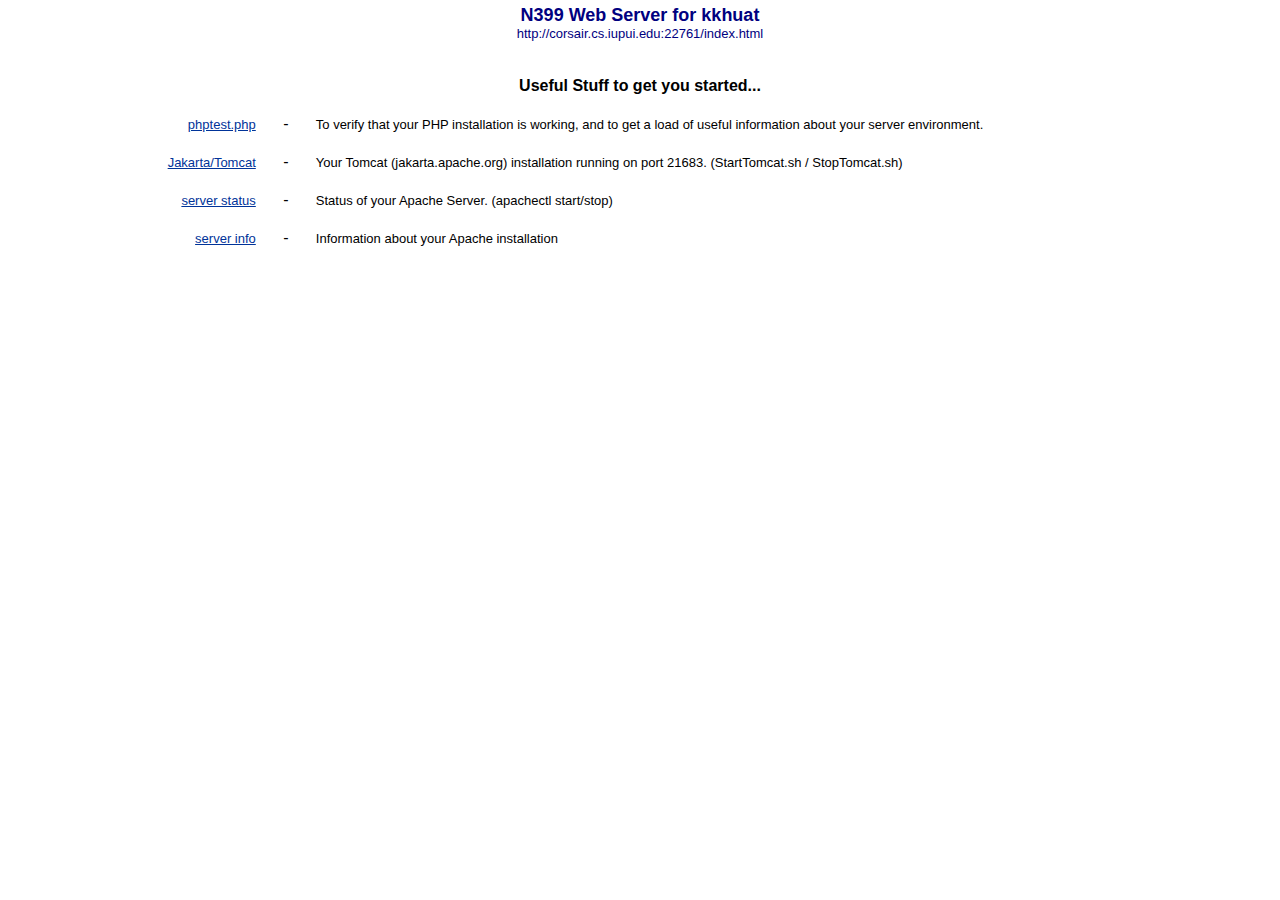
<file: index.html>
<html>
  <head>
    <meta http-equiv="Content-Type" content="text/html">
    <meta http-equiv="Content-Language" content="en-us">
    <title>
      Corsair Server For kkhuat
    </title>
  </head>
  <body topmargin="5" leftmargin="0" bgcolor="#FFFFFF" text="#000000" link="#003399" vlink="#000099" alink="#3366CC">
    <p align="center">
      <b>
        <font face="Arial" size="4" color="#000080">
          N399 Web Server for kkhuat
        </font>
      </b>
      <br>
      <font face="Arial" size="2" color="#000080">
        http://corsair.cs.iupui.edu:22761/index.html
      </font>
    </p>
    <div align="center">
      <center>
        <table border="0" width="80%" cellspacing="20" cellpadding="0">
        <tr>
          <td align="right" colspan="3">
            <p align="center">
            <font size="3" face="Arial">
              <b>
                Useful Stuff to get you  started...
              </b>
            </font>
          </td>
        </tr>
        <tr>
          <td align="right">
            <a href="phptest.php"><font face="Arial" size="2">phptest.php</font></a>
          </td>
          <td width="20" align="center">
            <font face="Arial">
              -
            </font>
          </td>
          <td>
            <font face="Arial" size="2">
              To verify that your PHP installation is working, and to get a load of useful information about your server environment.
            </font>
          </td>
        </tr>
        <tr>
          <td align="right">
            <a href="http://corsair.cs.iupui.edu:21683" target="_blank"><font face="Arial" size="2">Jakarta/Tomcat</font></a>
          </td>
          <td width="20" align="center">
            <font face="Arial">
              -
            </font>
          </td>
          <td>
            <font face="Arial" size="2">
               Your Tomcat (jakarta.apache.org) installation running on port 21683. (StartTomcat.sh / StopTomcat.sh)
            </font>
          </td>
        </tr>
        <tr>
          <td align="right">
            <font face="Arial" size="2">
              <a href="server-status">server status</a>
            </font>
          </td>
          <td width="20" align="center">
            <font face="Arial">
              -
            </font>
          </td>
          <td>
            <font face="Arial" size="2">
              Status of your Apache Server. (apachectl start/stop)
            </font>
          </td>
        </tr>
        <tr>
          <td align="right">
            <a href="server-info"><font face="Arial" size="2">server info</font></a>
          </td>
          <td width="20" align="center">
            <font face="Arial">
              -
            </font>
          </td>
          <td>
            <font face="Arial" size="2">
              Information about your Apache installation
            </font>
          </td>
        </tr>
      </table>
    </center>
  </div>
</body>
</html>
</file>
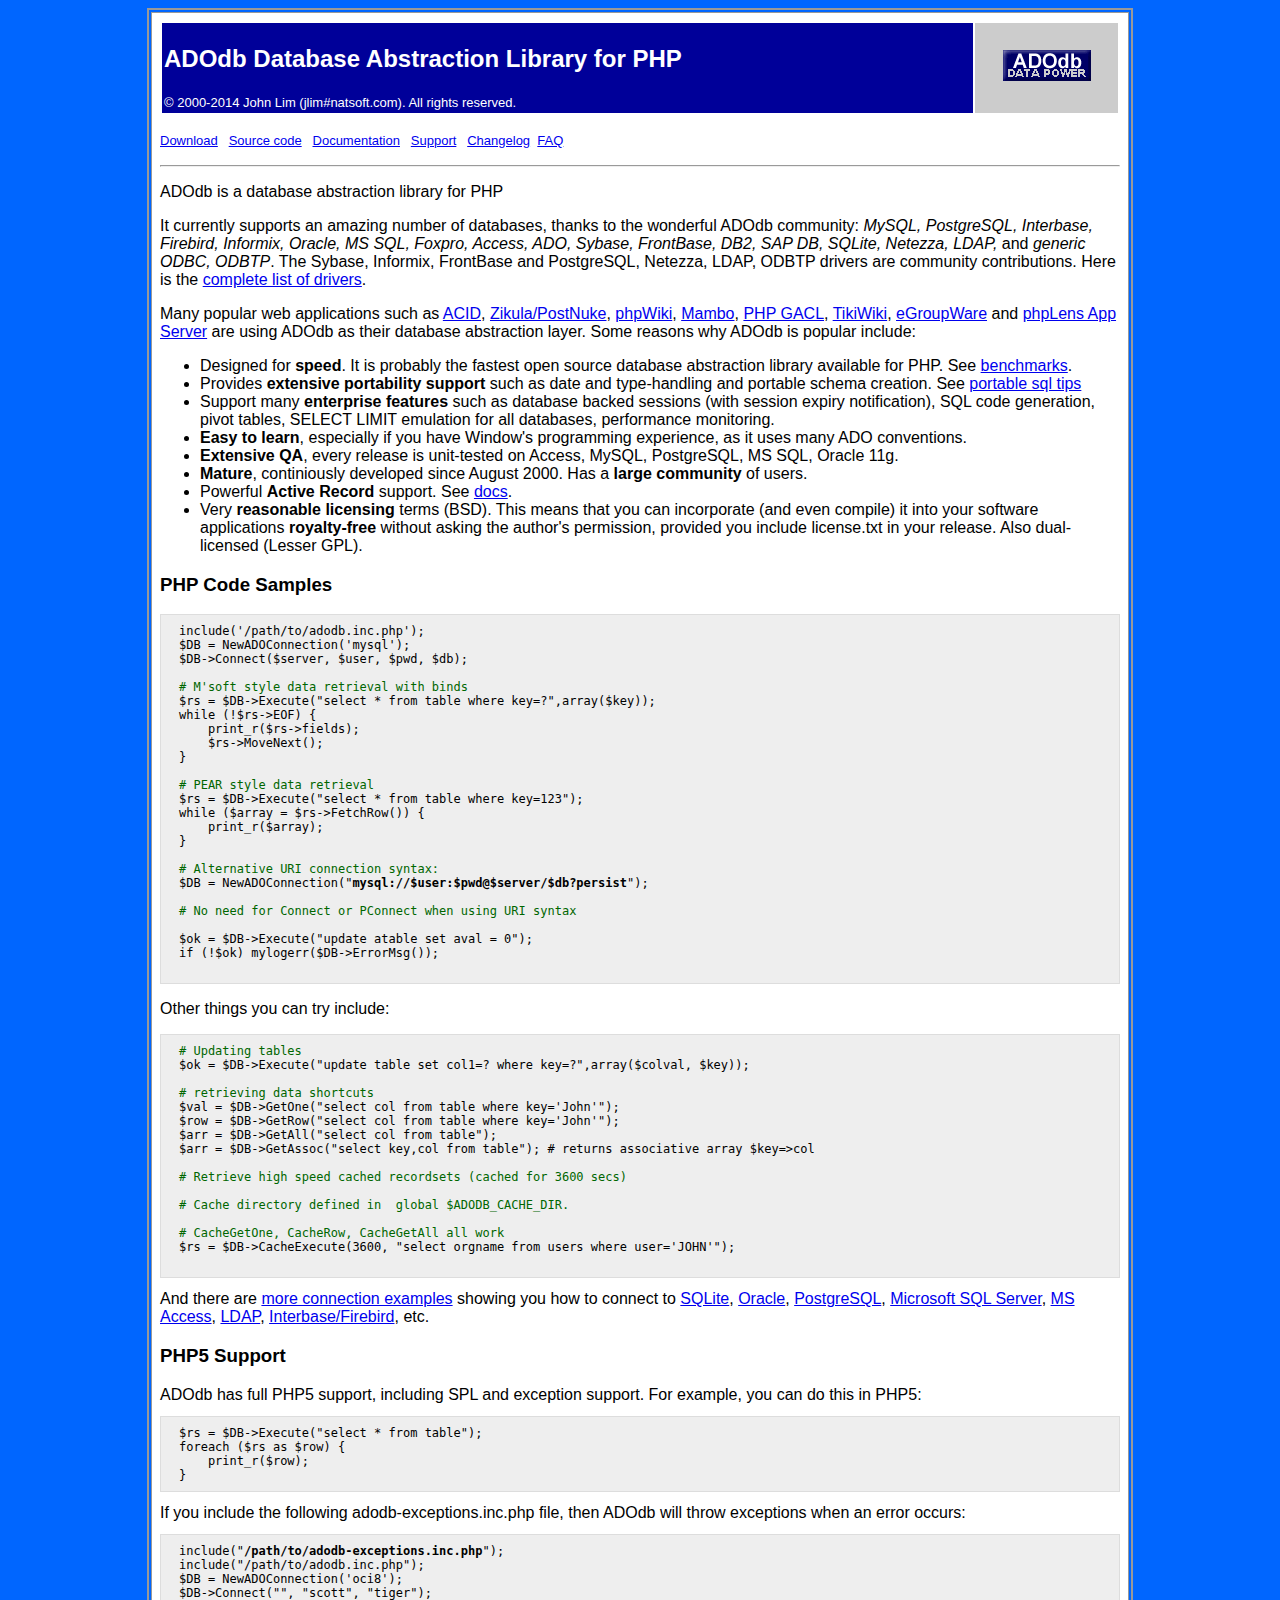
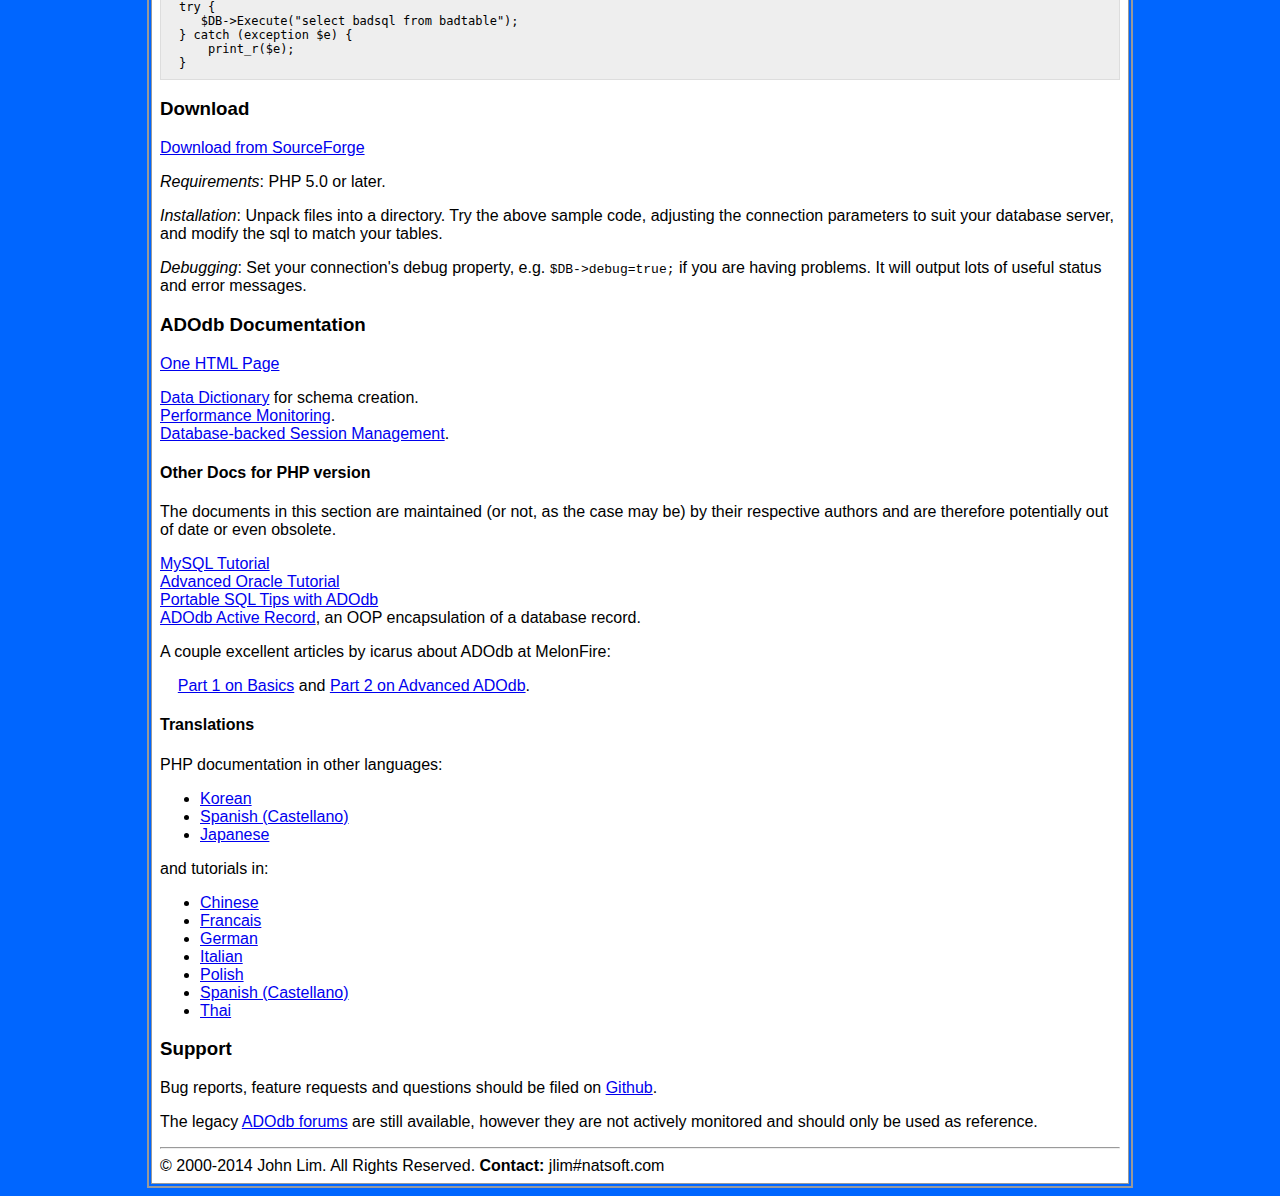
<file: a3/application/libraries/adodb5/docs/index.html>
<!DOCTYPE html>
<html>
<head>
  <style>
pre {
  background-color: #eee;
  padding: 0.75em 1.5em;
  font-size: 12px;
  font-family: "Lucida Console", "DejaVu Sans Mono", Courier, monospace;
  border: 1px solid #ddd;
}
body {
    background-color: #0066FF;
}
.style1 {
    font-family: Arial, Helvetica, sans-serif
}
.style2 {
    font-family: Arial, Helvetica, sans-serif;
    color: #FFFFFF;
}
  </style>
  <title>ADOdb Database Abstraction Library for PHP</title>
  <meta http-equiv="Content-Type" content="text/html; charset=iso-8859-1">
</head>

<body>
<table width="986" cellpadding=8 border="2" align="center" bordercolor="#999999">
  <tbody>
    <tr>
      <td bgcolor="#FFFFFF">
      <table border="0" cellpadding=2 width="100%">
        <tbody>
          <tr bgcolor="#000099">
            <td bordercolor="#FFFFFF" class="style2">
            <h2>ADOdb Database Abstraction Library for PHP</h2>
            <font size="2">&copy; 2000-2014 John Lim
(jlim#natsoft.com). All rights reserved. </font></td>
            <td align="center" valign="center" bgcolor="#CCCCCC" class="style1"><img src="adodb.gif"></td>
          </tr>
        </tbody>
      </table>
      <p class="style1"> <font size="2">
          <a href="#download">Download</a> &nbsp;
          <a href="https://github.com/ADOdb/ADOdb">Source code</a> &nbsp;
          <a href="#docs">Documentation</a> &nbsp;
          <a href="#support">Support</a> &nbsp;
          <a href="docs-adodb.htm#changelog">Changelog</a>&nbsp;
          <a href="adodb-faq.html">FAQ</a> </font></p>
      <hr>
      <p class="style1">ADOdb is a database abstraction library for PHP</p>
      <p class="style1">It currently supports an amazing number of
databases, thanks to the wonderful ADOdb community: <i>MySQL,
PostgreSQL, Interbase, Firebird, Informix, Oracle, MS SQL, Foxpro,
Access, ADO, Sybase, FrontBase, DB2, SAP DB, SQLite, Netezza, LDAP, </i>and<i>
generic ODBC, ODBTP</i>. The Sybase, Informix, FrontBase and
PostgreSQL, Netezza, LDAP, ODBTP drivers are community contributions.
Here is the <a href="docs-adodb.htm#drivers">complete
list of drivers</a>. </p>
      <p class="style1"> Many popular web applications such as
      <a href="http://www.andrew.cmu.edu/%7Erdanyliw/snort/snortacid.html">ACID</a>,
      <a href="http://community.zikula.org">Zikula/PostNuke</a>,
      <a href="http://phpwiki.sourceforge.net/">phpWiki</a>,
      <a href="http://www.mamboserver.com/">Mambo</a>,
      <a href="http://phpgacl.sourceforge.net/">PHP GACL</a>,
      <a href="http://sourceforge.net/projects/tikiwiki">TikiWiki</a>,
      <a href="http://www.egroupware.org/">eGroupWare</a> and
      <a href="http://phplens.com/lens/">phpLens App Server</a>
      are using ADOdb as their database abstraction layer.

      Some reasons why ADOdb is popular include: </p>
      <ul class="style1">
        <li>Designed for <b>speed</b>. It is probably the fastest open
source database abstraction library available for PHP. See <a
 href="http://phplens.com/lens/adodb/">benchmarks</a>.</li>
        <li>Provides <b>extensive portability support</b> such as date
and type-handling and portable schema creation. See <a
 href="tips_portable_sql.htm">portable sql tips</a></li>
        <li>Support many <b>enterprise features</b> such as database
backed sessions (with session expiry notification), SQL code
generation, pivot tables, SELECT LIMIT emulation for all databases,
performance monitoring.</li>
        <li><b>Easy to learn</b>, especially if you have Window's
programming experience, as it uses many ADO conventions.</li>
        <li><b>Extensive QA</b>, every release is unit-tested on
Access, MySQL, PostgreSQL, MS SQL, Oracle 11g.</li>
        <li><b>Mature</b>, continiously developed since August 2000.
Has a <b>large community</b> of users. </li>
        <li>Powerful <strong>Active Record </strong>support. See <a href="docs-active-record.htm">docs</a>. </li>
        <li>Very <b>reasonable licensing</b> terms (BSD). This means
that you can incorporate (and even compile) it into your software
applications<b> royalty-free</b> without asking the author's
permission, provided you include license.txt in your release. Also
dual-licensed (Lesser GPL). </li>
      </ul>


      <h3 class="style1">PHP Code Samples</h3>

      <pre>include('/path/to/adodb.inc.php');<br>$DB = NewADOConnection('mysql');<br>$DB-&gt;Connect($server, $user, $pwd, $db);<br><br><font
 color="#006600"># M'soft style data retrieval with binds</font>
$rs = $DB-&gt;Execute("select * from table where key=?",array($key));
while (!$rs-&gt;EOF) {
    print_r($rs-&gt;fields);
    $rs-&gt;MoveNext();
}

<font color="#006600"># PEAR style data retrieval</font>
$rs = $DB-&gt;Execute("select * from table where key=123");
while ($array = $rs-&gt;FetchRow()) {
    print_r($array);
}

<font color="#006600"># Alternative URI connection syntax:</font>
$DB = NewADOConnection("<b>mysql://$user:$pwd@$server/$db?persist</b>");<br><br><font
 color="#006600"># No need for Connect or PConnect when using URI syntax</font>

$ok = $DB-&gt;Execute("update atable set aval = 0");
if (!$ok) mylogerr($DB-&gt;ErrorMsg());
      </pre>

      <p class="style1">Other things you can try include: </p>
      <pre><font color="#006600"># Updating tables</font>
$ok = $DB-&gt;Execute("update table set col1=? where key=?",array($colval, $key));

<font color="#006600"># retrieving data shortcuts</font>
$val = $DB-&gt;GetOne("select col from table where key='John'");
$row = $DB-&gt;GetRow("select col from table where key='John'");
$arr = $DB-&gt;GetAll("select col from table");
$arr = $DB-&gt;GetAssoc("select key,col from table"); # returns associative array $key=&gt;col

<font color="#006600"># Retrieve high speed cached recordsets (cached for 3600 secs)<br>
# Cache directory defined in  global $ADODB_CACHE_DIR. <br>
# CacheGetOne, CacheRow, CacheGetAll all work</font>
$rs = $DB-&gt;CacheExecute(3600, "select orgname from users where user='JOHN'");
      </pre>

      <span class="style1">And there are <a href="docs-adodb.htm#coding">more
connection examples</a> showing you how to connect to
      <a href="docs-adodb.htm#sqlite">SQLite</a>,
      <a href="docs-adodb.htm#oci8">Oracle</a>,
      <a href="docs-adodb.htm#postgres">PostgreSQL</a>,
      <a href="docs-adodb.htm#odbc_mssql">Microsoft SQL Server</a>,
      <a href="docs-adodb.htm#access">MS Access</a>,
      <a href="docs-adodb.htm#ldap">LDAP</a>,
      <a href="docs-adodb.htm#ibase">Interbase/Firebird</a>,
      etc.
      </span>

      <h3 class="style1">PHP5 Support</h3>
      <span class="style1">ADOdb has full PHP5 support, including SPL and exception support. For
example, you can do this in PHP5:
      </span>      <pre>$rs = $DB-&gt;Execute("select * from table");<br>foreach ($rs as $row) {<br>    print_r($row);<br>}<br></pre>
      <span class="style1">If you include the following adodb-exceptions.inc.php file, then ADOdb
will throw exceptions when an error occurs:
      </span>      <pre>include("<b>/path/to/adodb-exceptions.inc.php</b>");<br>include("/path/to/adodb.inc.php");<br>$DB = NewADOConnection('oci8');  <br>$DB-&gt;Connect("", "scott", "tiger");<br>try {<br>   $DB-&gt;Execute("select badsql from badtable");<br>} catch (exception $e) {<br>    print_r($e);<br>}<br></pre>

      <a name="download"></a>
      <h3 class="style1">Download</h3>
      <p class="style1">
          <a href="https://sourceforge.net/projects/adodb/files/adodb-php5-only/">Download from SourceForge</a><br>
      </p>
      <p class="style1"><i>Requirements</i>: PHP 5.0 or later.</p>
      <p class="style1"><i>Installation</i>: Unpack files into a directory. Try the
above sample code, adjusting
the connection parameters to suit your database server, and modify the
sql to match your tables. </p>
      <p class="style1"><i>Debugging</i>: Set your connection's debug property, e.g.
<tt>$DB-&gt;debug=true;</tt> if you are having problems. It will output lots of
useful status and
error messages.</p>

      <a name="docs"></a>
      <h3 class="style1">ADOdb Documentation</h3>
      <p class="style1"><a href="docs-adodb.htm">One HTML Page</a>
      </p>

      <p class="style1">
        <a href="docs-datadict.htm">Data Dictionary</a> for schema creation.<br>
        <a href="docs-perf.htm">Performance Monitoring</a>.<br>
        <a href="docs-session.htm">Database-backed Session Management</a>.
      </p>

      <h4 class="style1">Other Docs for PHP version</h4>
      <p class="style1">
        The documents in this section are maintained (or not, as the case may be)
        by their respective authors and are therefore potentially out of date
        or even obsolete.
      </p>

      <p class="style1">
        <a href="tute.htm">MySQL Tutorial</a><br>
        <a href="docs-oracle.htm">Advanced Oracle Tutorial</a><br>
        <a href="tips_portable_sql.htm">Portable SQL Tips with ADOdb</a><br>
        <a href="docs-active-record.htm">ADOdb Active Record</a>, an OOP encapsulation of a database record.</br>
      </p>

      <p class="style1">A couple excellent articles by icarus about ADOdb at MelonFire: </p>
      <p class="style1"> &nbsp; &nbsp;
        <a href="http://www.melonfire.com/community/columns/trog/article.php?id=142">Part 1 on Basics</a> and
        <a href="http://www.melonfire.com/community/columns/trog/article.php?id=144">Part 2 on Advanced ADOdb</a>.
      </p>

      <h4 class="style1">Translations</h4>
      <p class="style1">PHP documentation in other languages: </p>
      <ul class="style1">
        <li><a
 href="http://phplens.com/lens/adodb/ADODB-Manual-Korean.htm">Korean</a></li>
        <li><a href="http://www.lacorona.com.mx/fortiz/adodb/">Spanish (Castellano)</a> </li>
 <li><a href=http://www.souken.co.jp/tech/php/adodb/docs-adodb-ja.htm>Japanese</a>
      </ul>
      <p class="style1">and tutorials in: </p>
      <ul class="style1">
        <li><a href="http://www.ifin.net.tw/adodb/adodb_tutorial.htm">Chinese</a><br></li>
        <li><a href="http://phplens.com/phpeverywhere/adodb_french">Francais</a><br></li>
        <li><a href="http://phplens.com/phpeverywhere/adodb_german">German</a><br></li>
        <li><a href="http://phplens.com/phpeverywhere/adodb_italian">Italian</a><br></li>
        <li><a href="http://phplens.com/adodb/adodb_tutorial_pl.html">Polish</a><br></li>
        <li><a href="http://www.lacorona.com.mx/fortiz/adodb/tute-es.htm">Spanish (Castellano)</a></li>
        <li><a href="http://www.exzilla.net/docs/adodb/adodb-mysql-tutorial.php">Thai</a><br></li>
      </ul>

      <a name="support"></a>
      <h3 class="style1">Support</h3>
      <p class="style1">Bug reports, feature requests and questions should be filed on
        <a href="https://github.com/ADOdb/ADOdb/issues">Github</a>.
      </p>
      <p class="style1">The legacy
        <a href="http://phplens.com/lens/lensforum/topics.php?id=4">ADOdb forums</a>
        are still available, however they are not actively monitored and should
        only be used as reference.
      </p>
      <hr>
      <span class="style1">&copy; 2000-2014 John Lim. All Rights Reserved.
        <strong>Contact:</strong> jlim#natsoft.com <br>
      </span></td>
    </tr>
  </tbody>
</table>
</body>
</html>
</file>
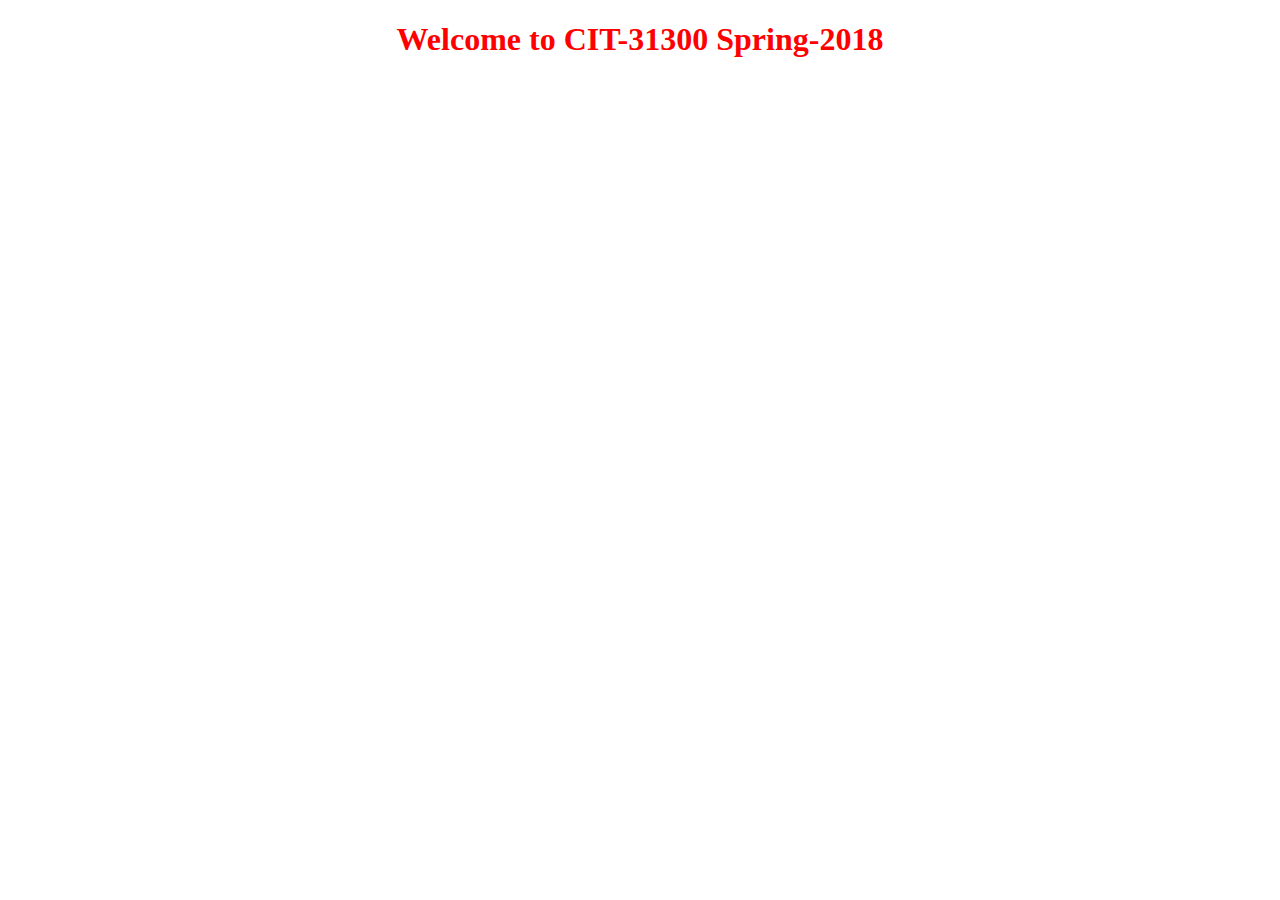
<file: testPage.html>
<!DOCTYPE html>
<html>
  <head>
    <meta charset="utf-8">
    <title>Test Page-31200</title>

  </head>
  <body>
    <h1 style="text-align: center; color: red;">Welcome to CIT-31300 Spring-2018</h1>

  </body>
</html>
</file>
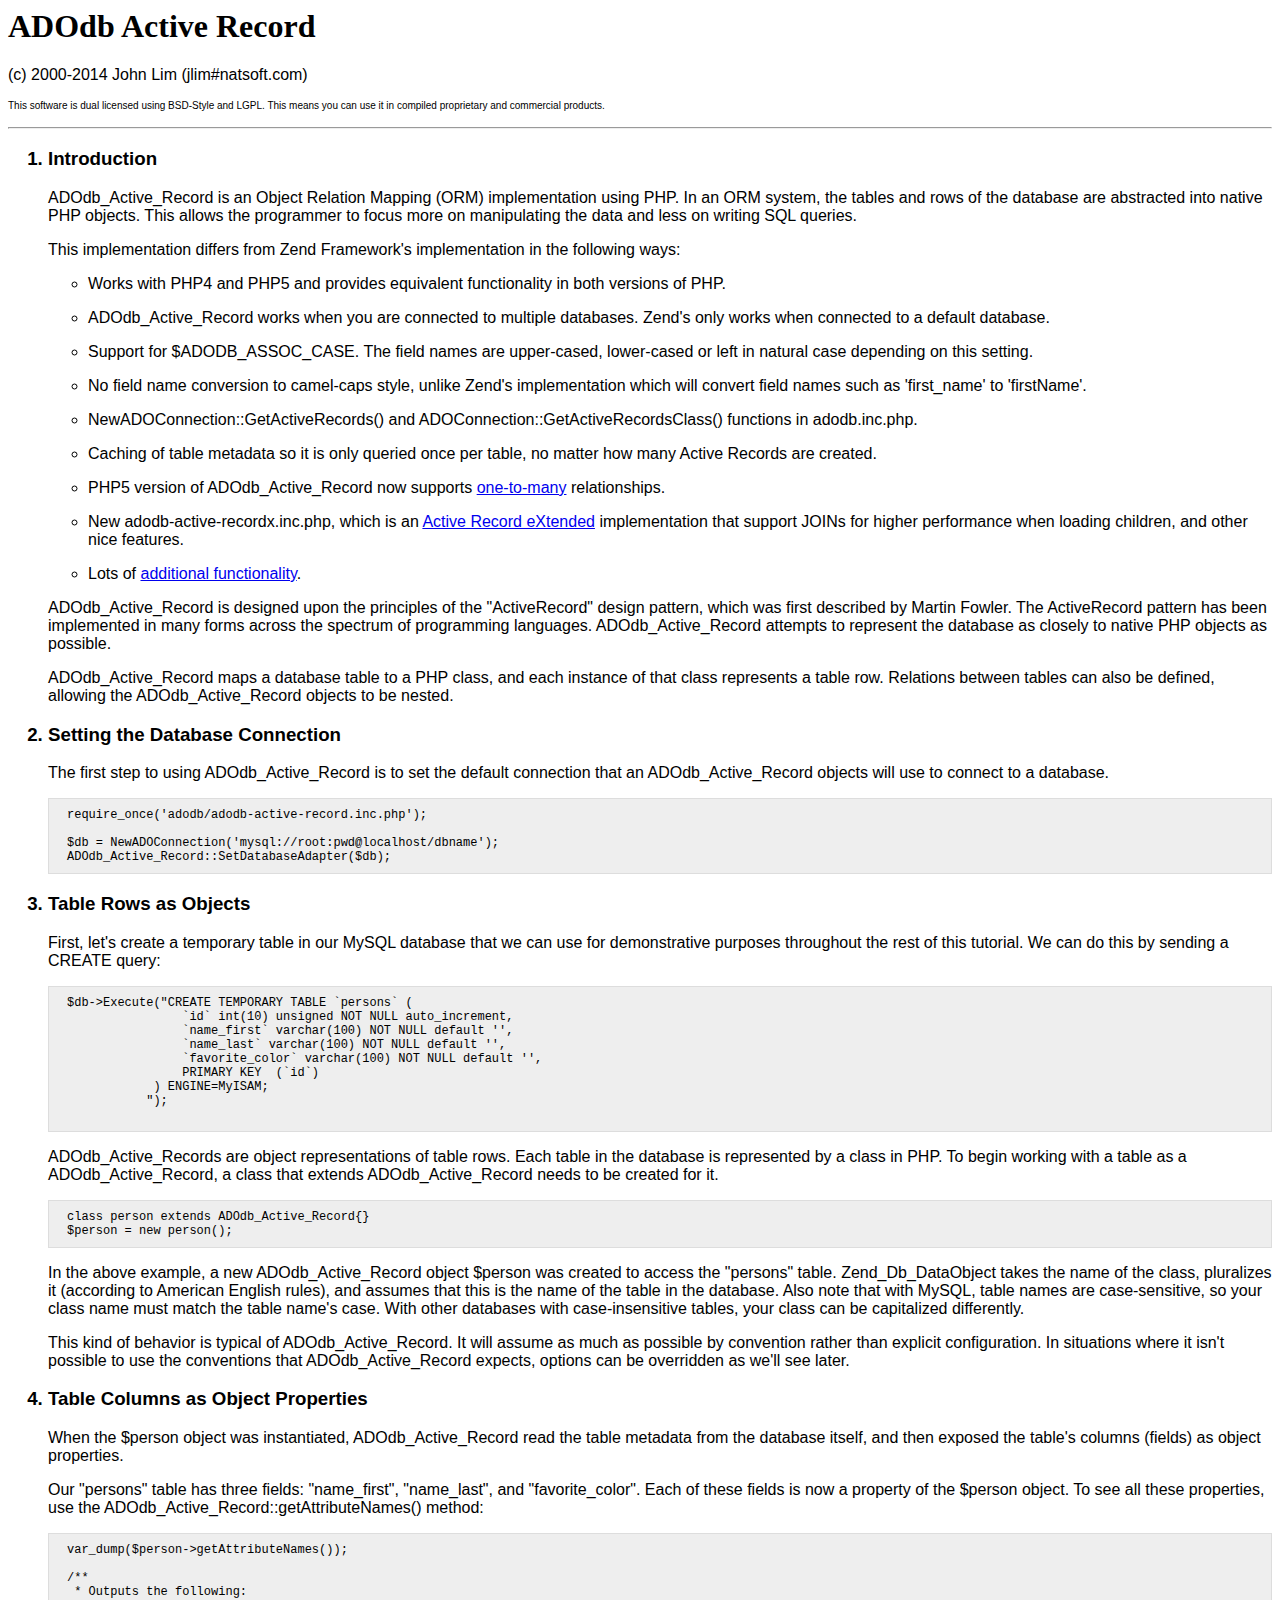
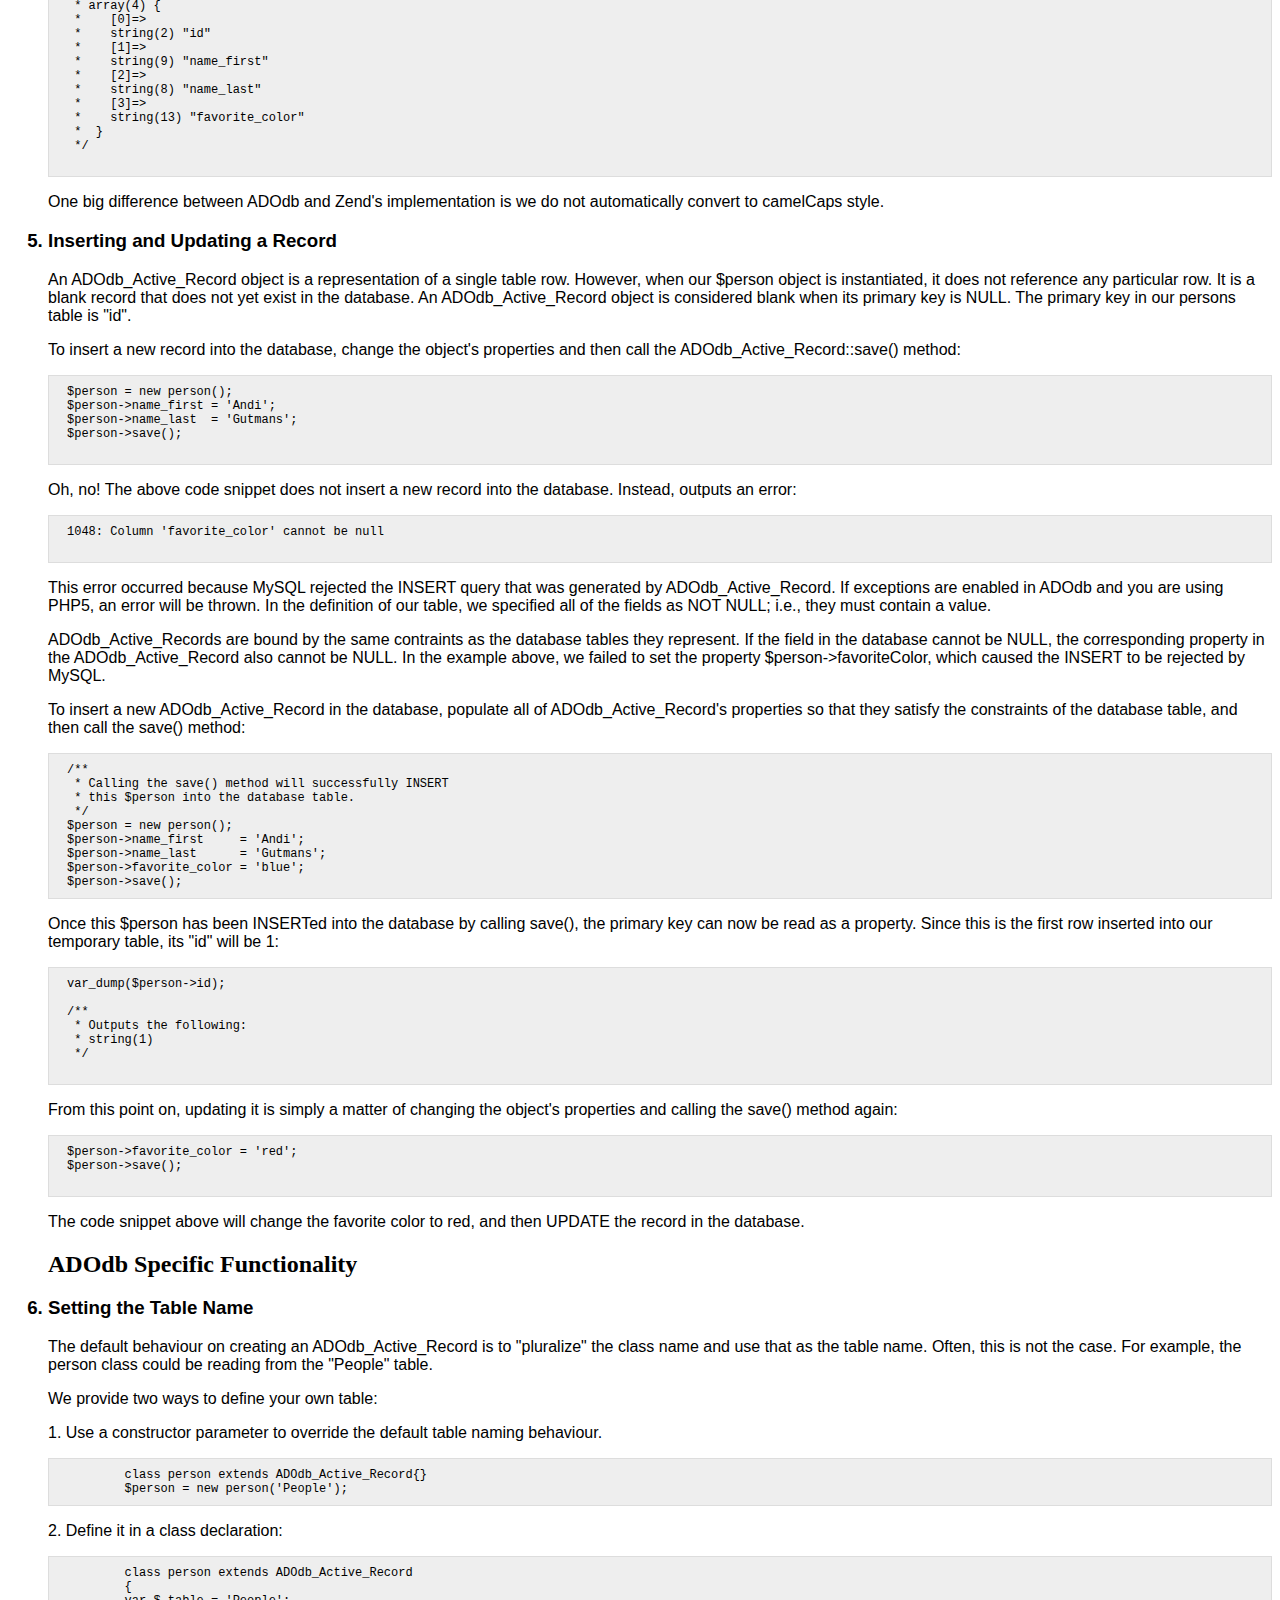
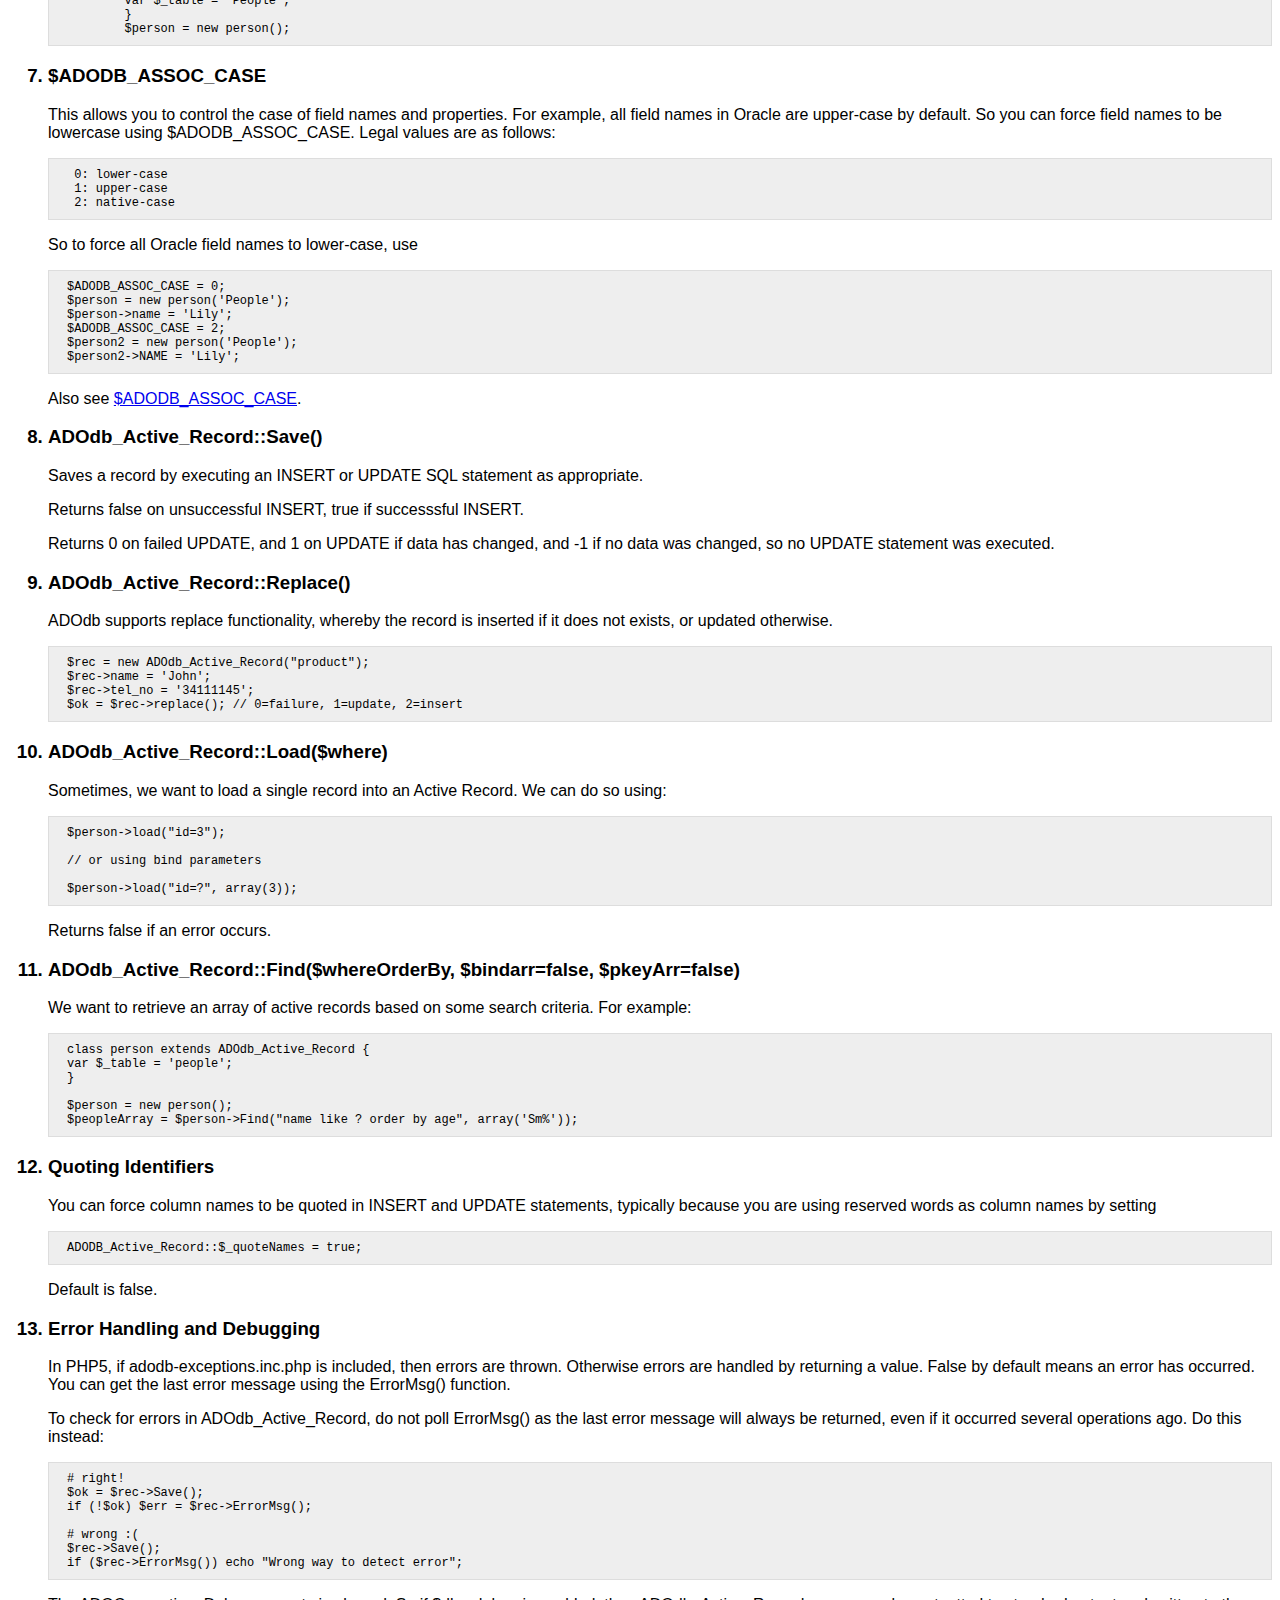
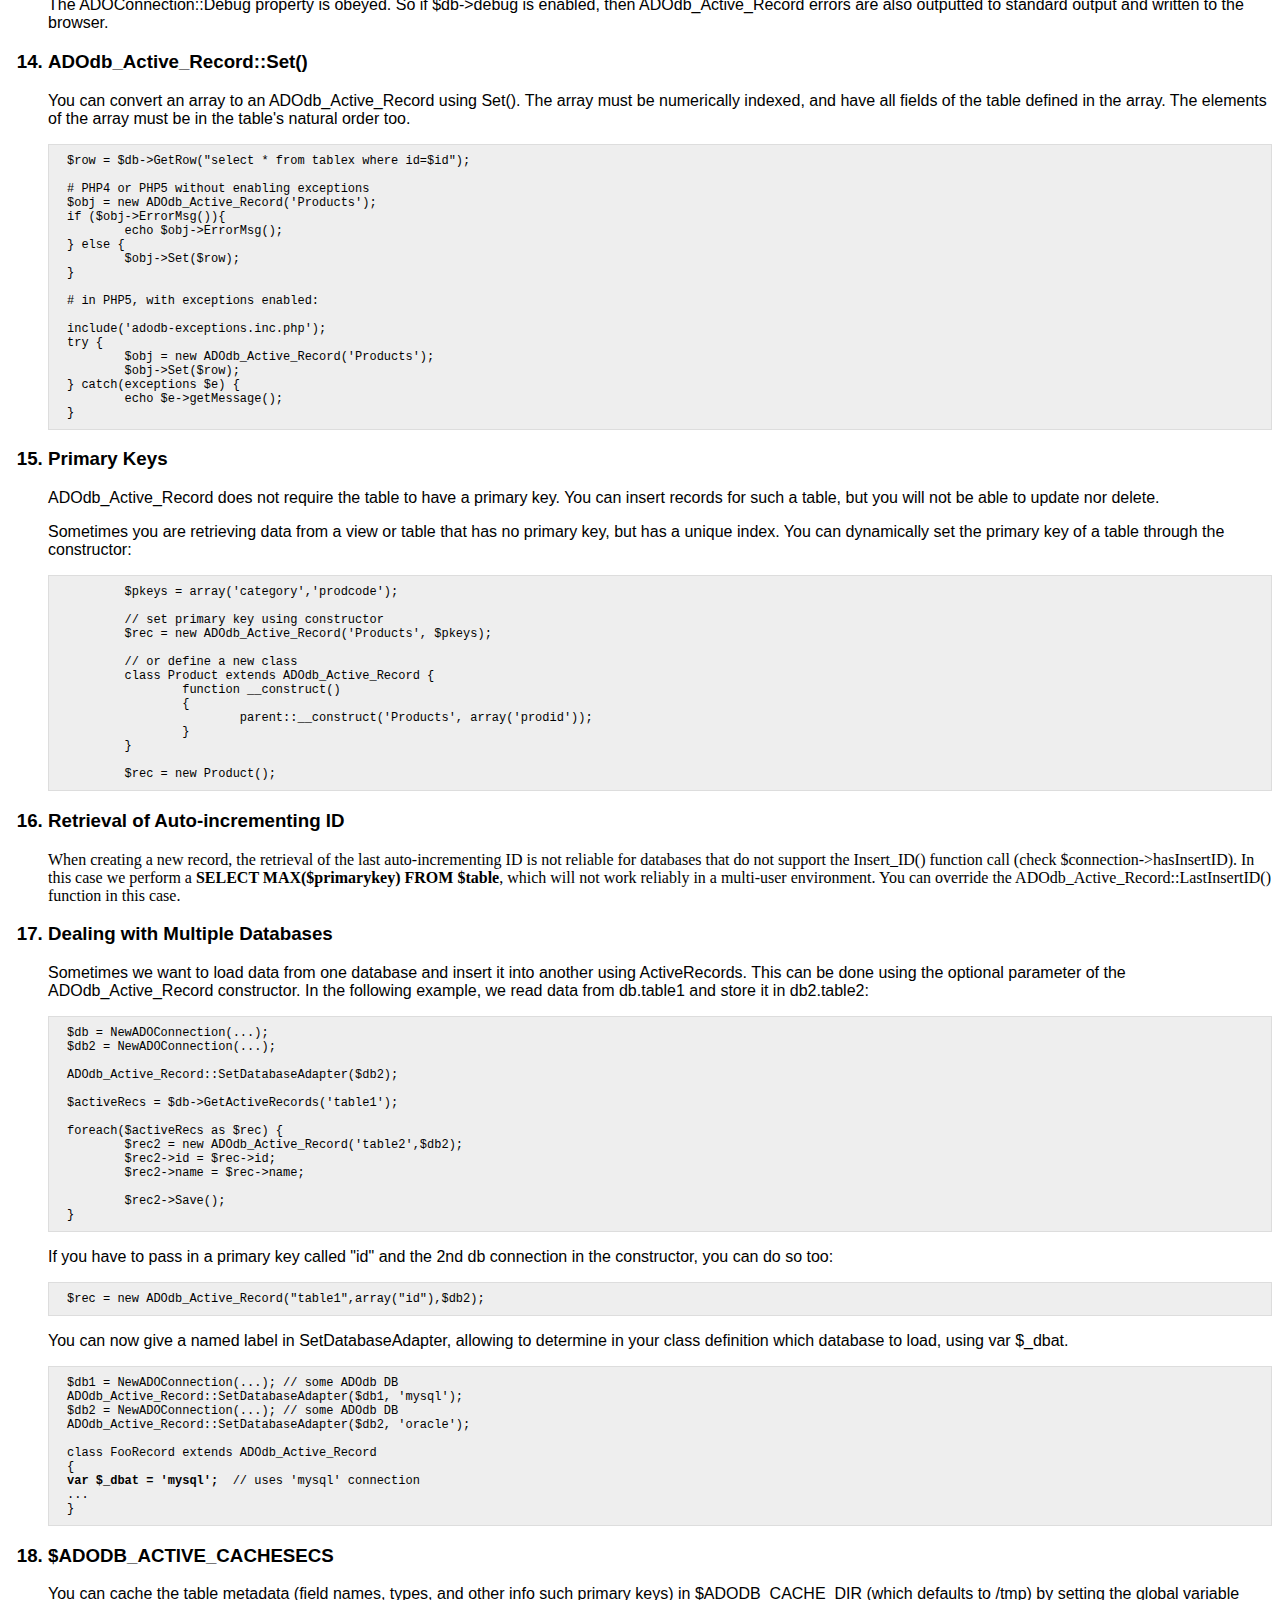
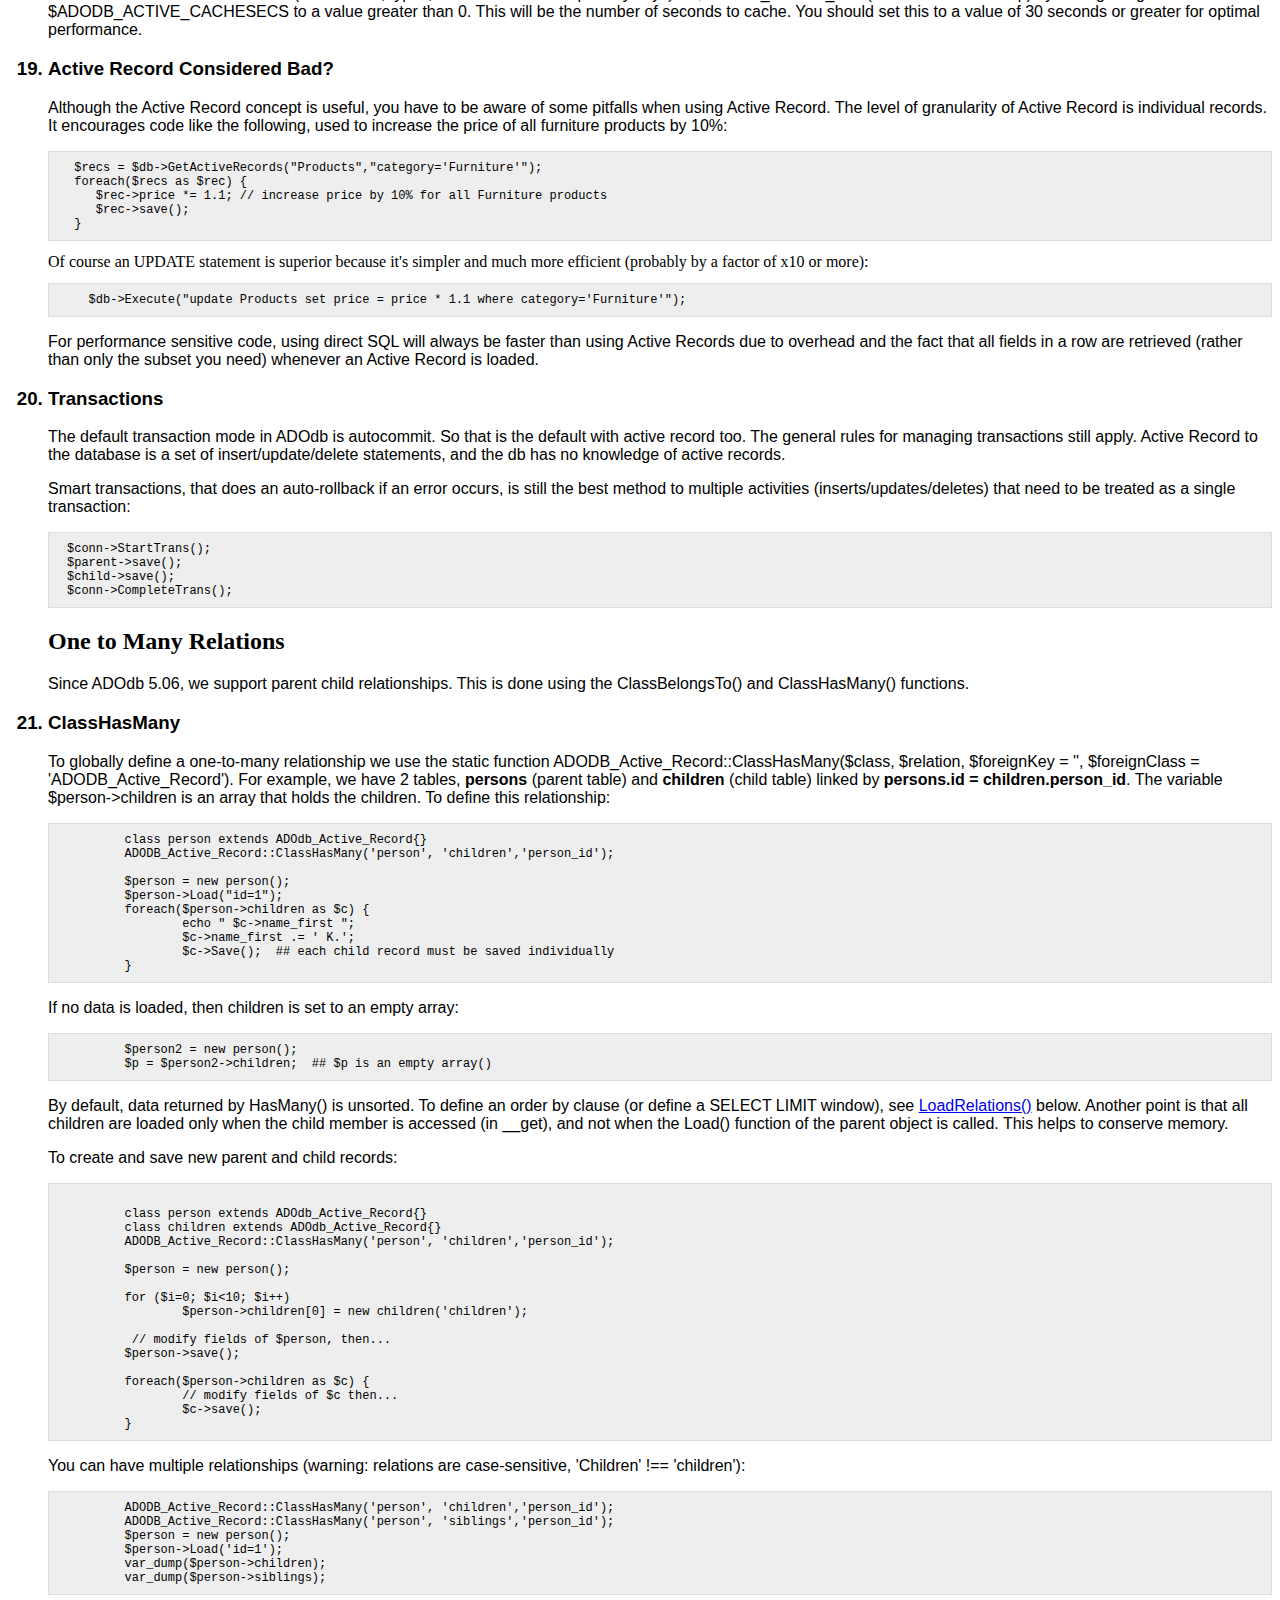
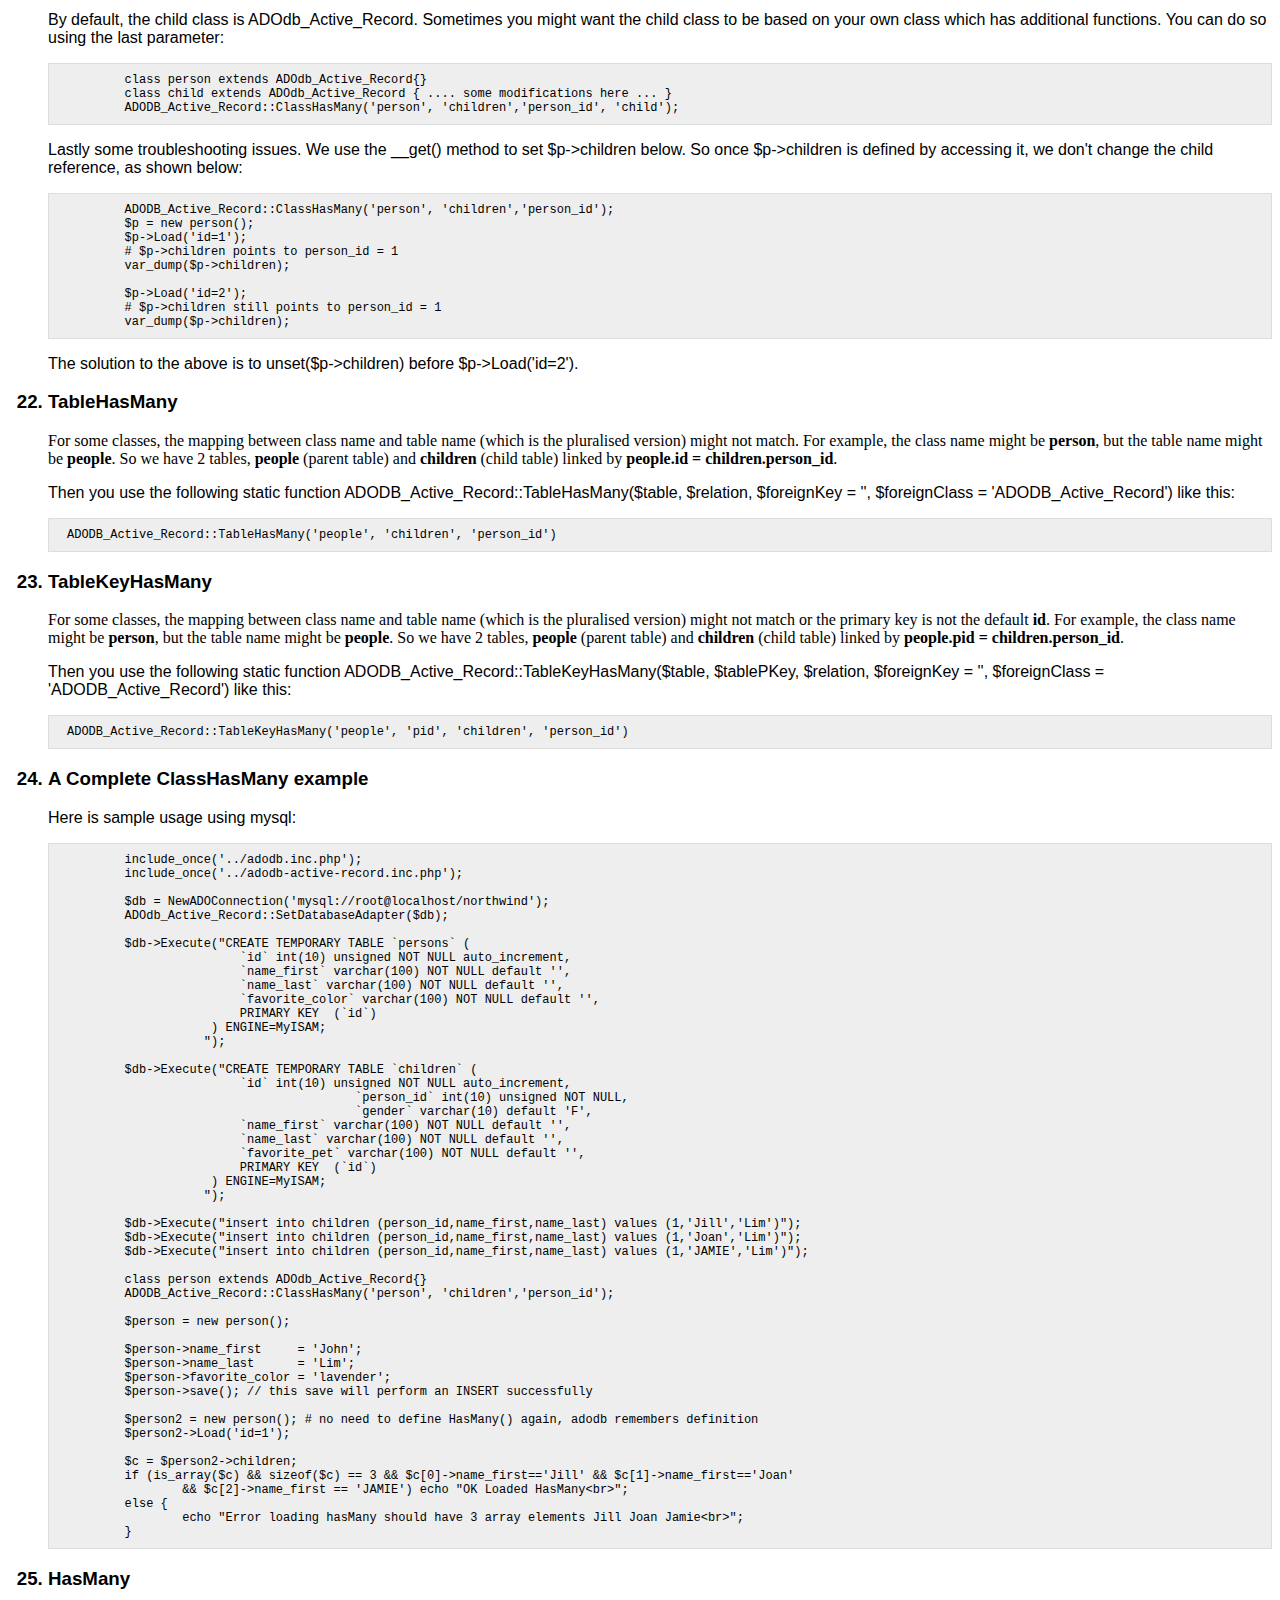
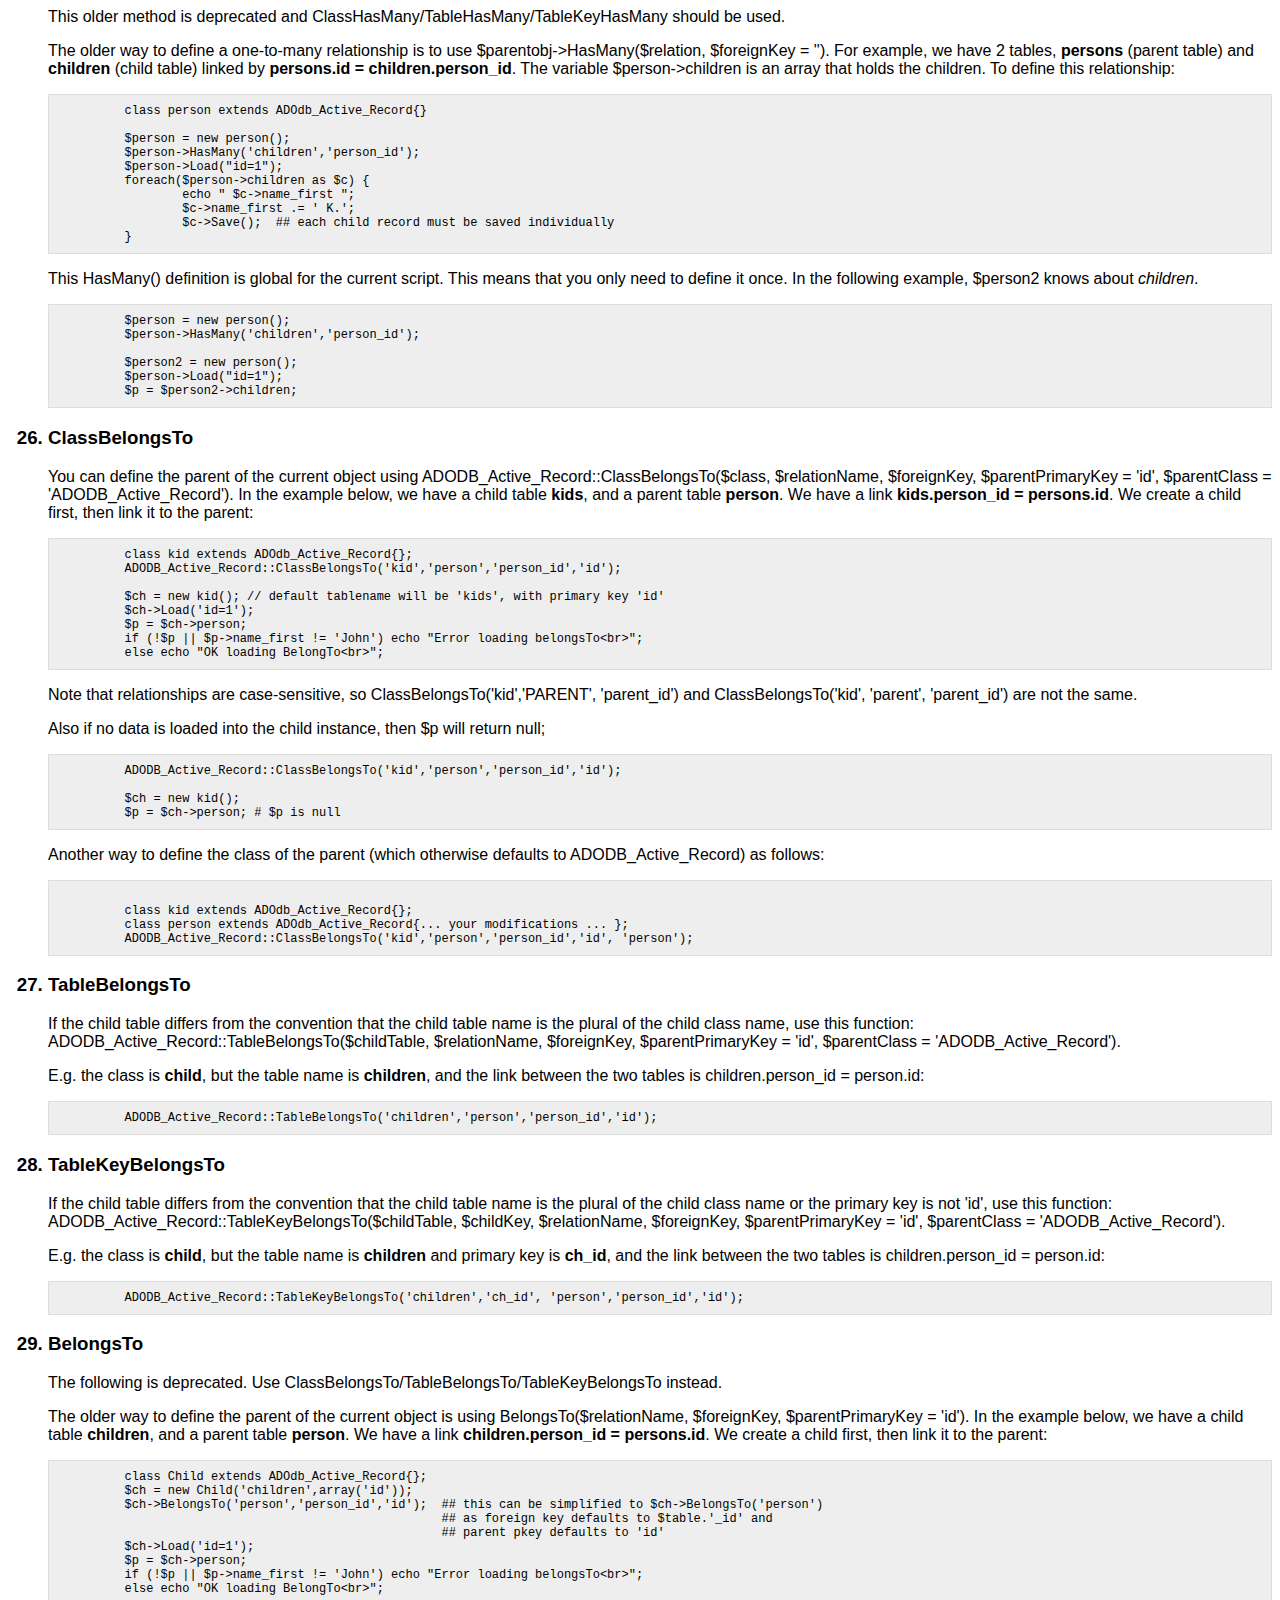
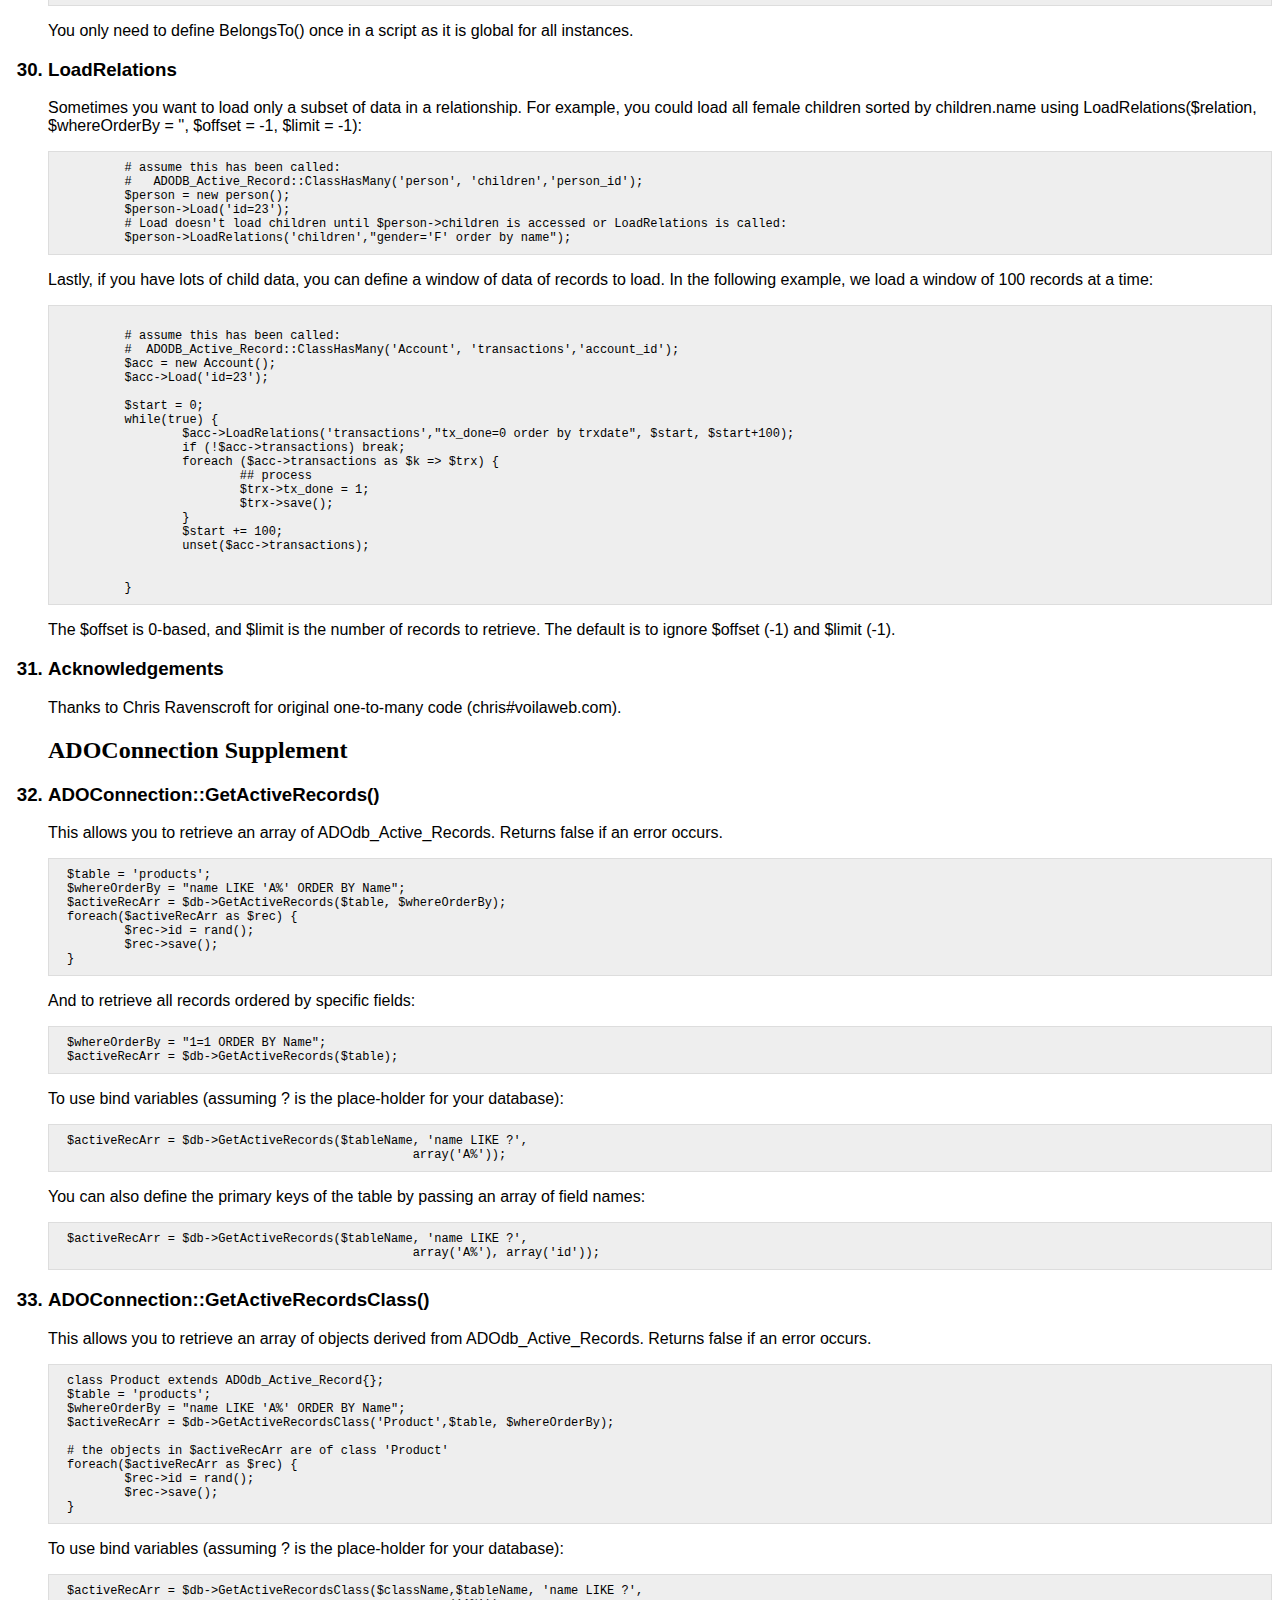
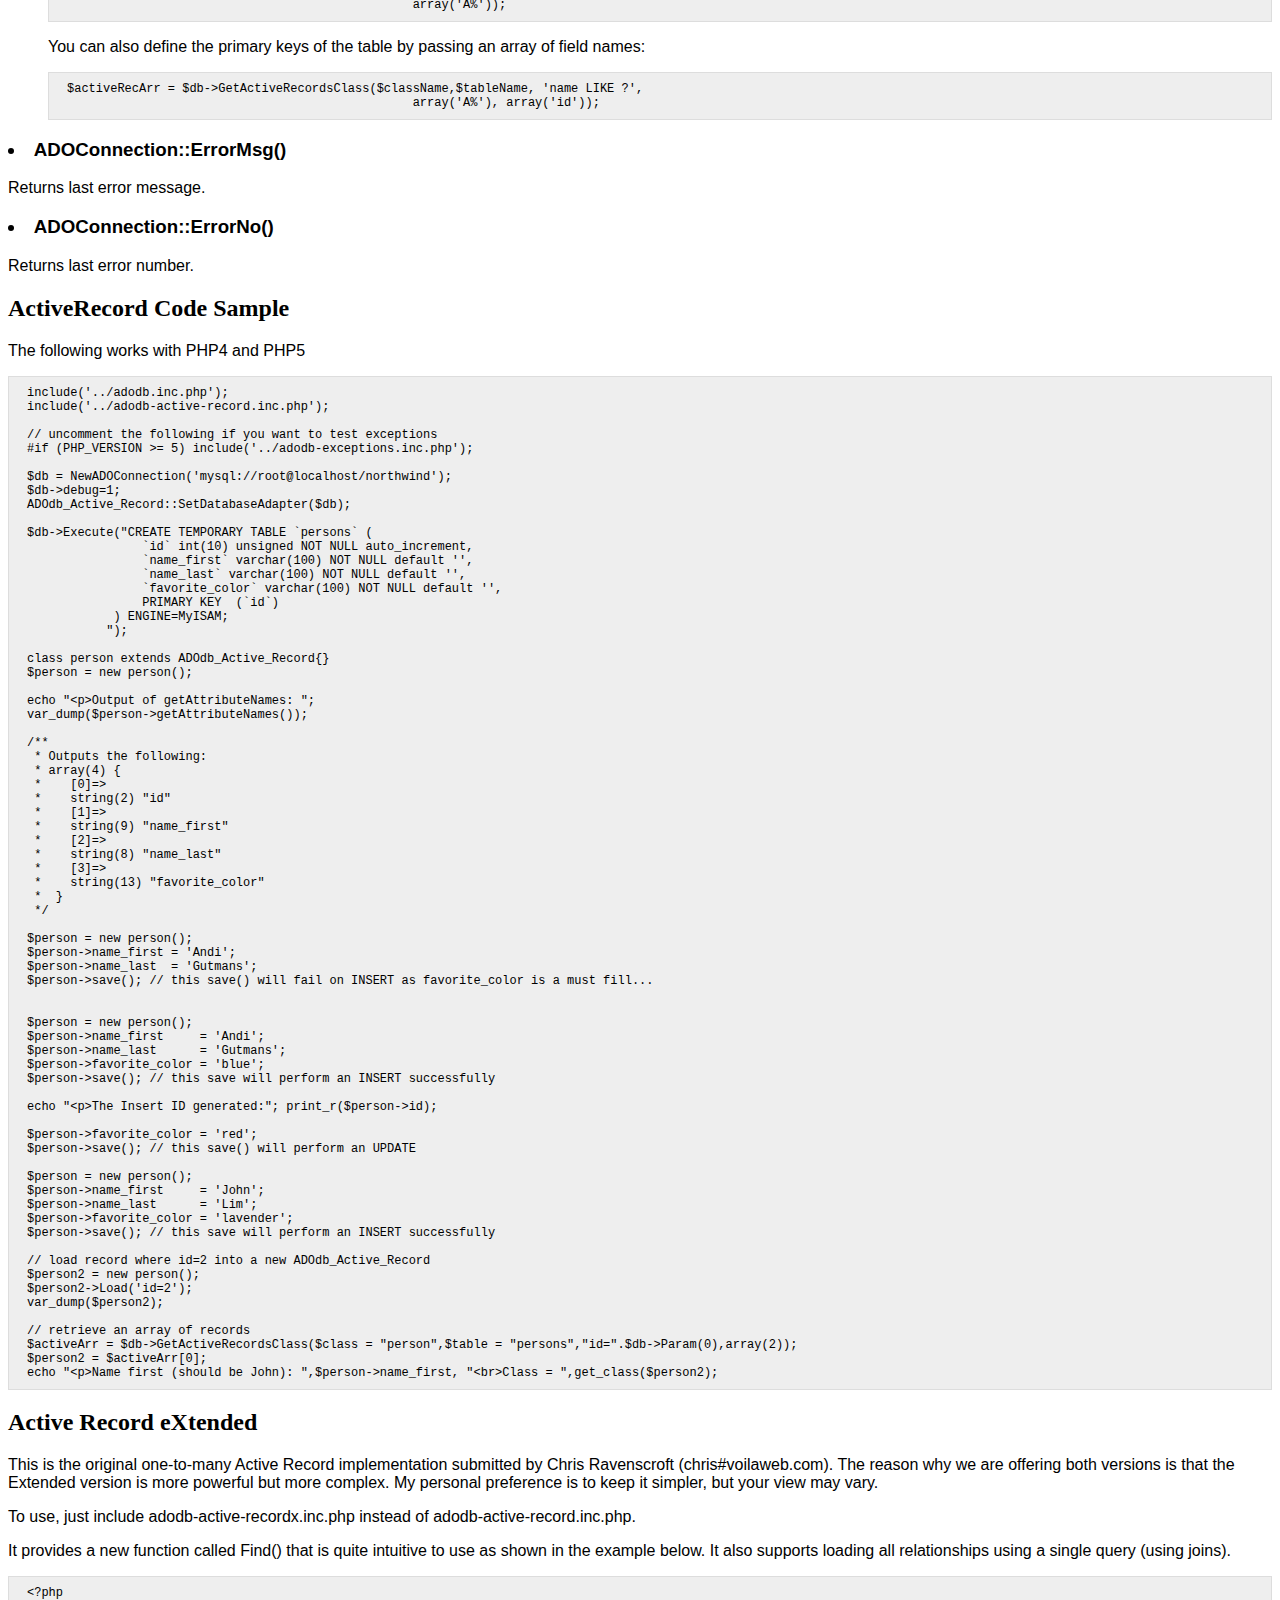
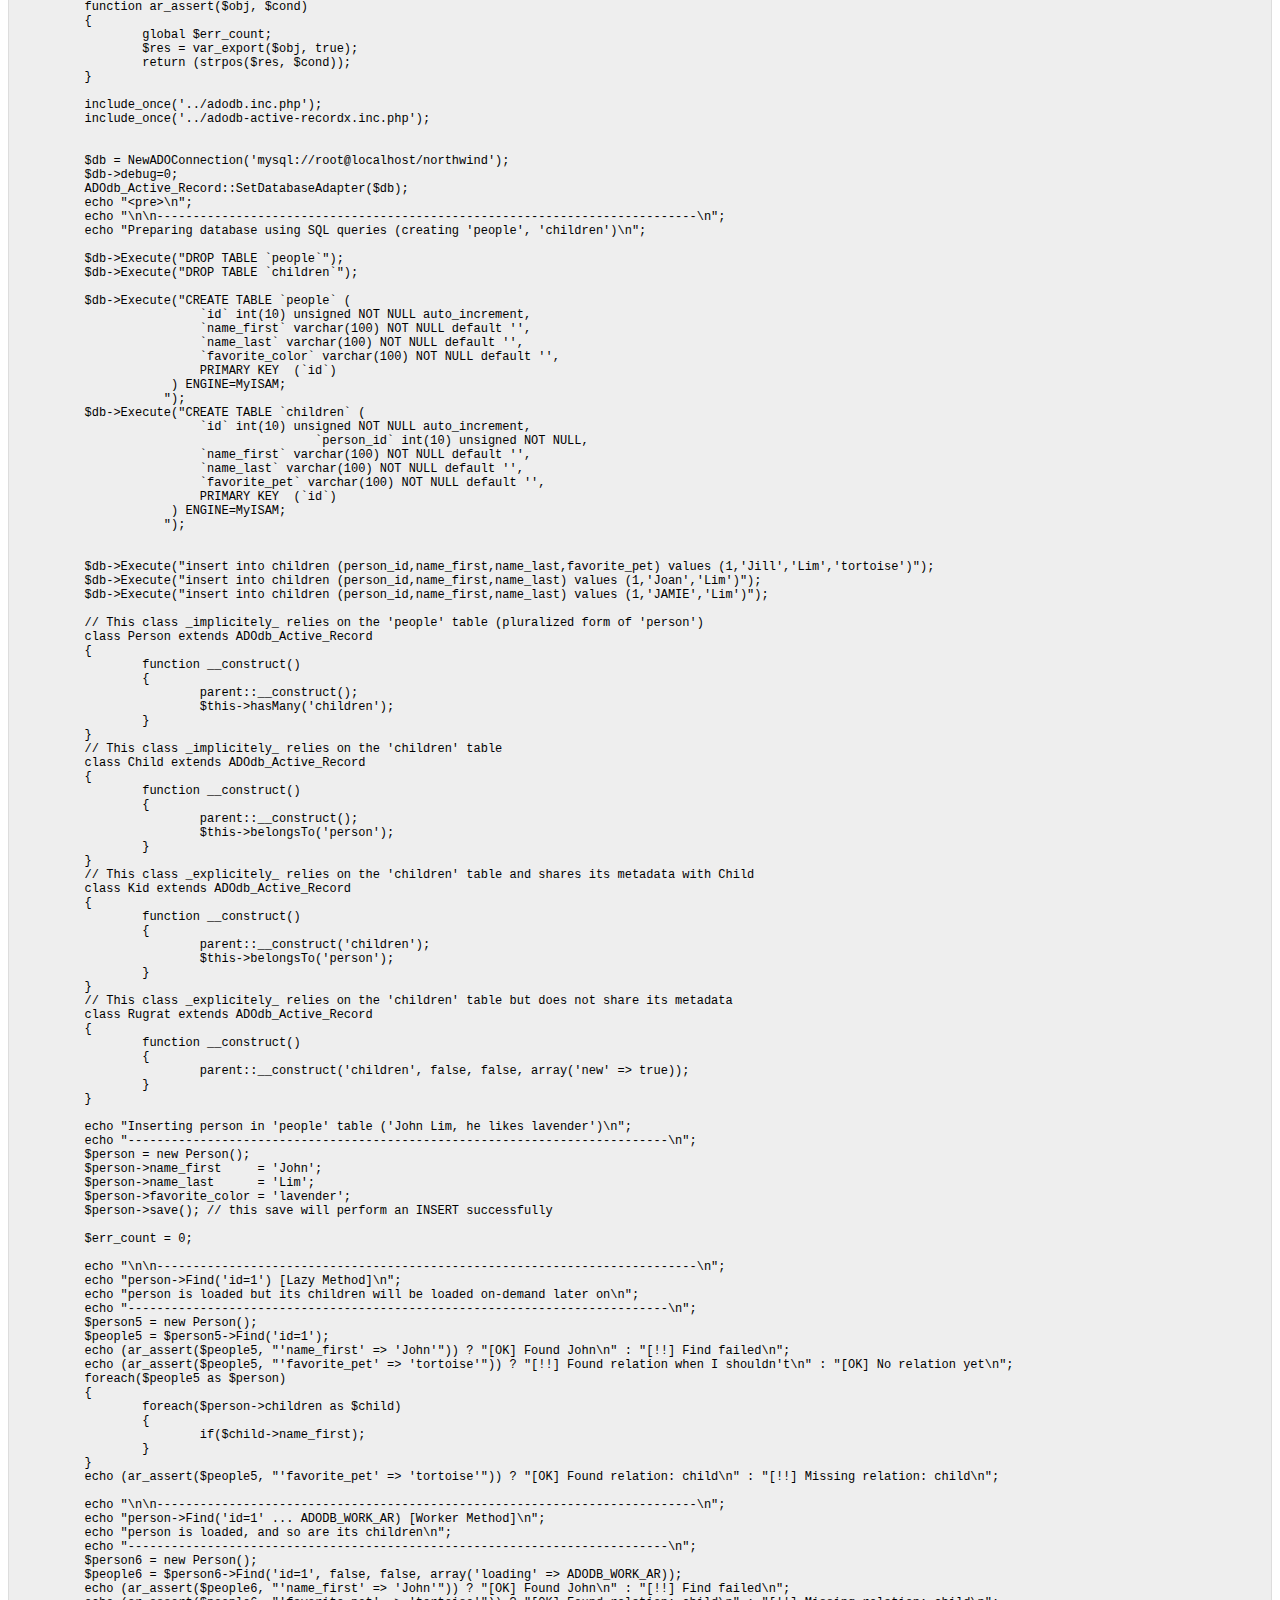
<file: a3/application/libraries/adodb5/docs/docs-active-record.htm>
<html>
<style>
pre {
  background-color: #eee;
  padding: 0.75em 1.5em;
  font-size: 12px;
  border: 1px solid #ddd;
}

li,p {
font-family: Arial, Helvetica, sans-serif ;
}
</style>
<title>ADOdb Active Record</title>
<body>
<h1>ADOdb Active Record</h1>
<p> (c) 2000-2014 John Lim (jlim#natsoft.com)</p>
<p><font size="1">This software is dual licensed using BSD-Style and LGPL. This
  means you can use it in compiled proprietary and commercial products.</font></p>
<p><hr>
<ol>

<h3><li>Introduction</h3>
<p>
ADOdb_Active_Record is an Object Relation Mapping (ORM) implementation using PHP. In an ORM system, the tables and rows of the database are abstracted into native PHP objects. This allows the programmer to focus more on manipulating the data and less on writing SQL queries.
<p>
This implementation differs from Zend Framework's implementation in the following ways:
<ul>
<li>Works with PHP4 and PHP5 and provides equivalent functionality in both versions of PHP.<p>
<li>ADOdb_Active_Record works when you are connected to multiple databases. Zend's only works when connected to a default database.<p>
<li>Support for $ADODB_ASSOC_CASE. The field names are upper-cased, lower-cased or left in natural case depending on this setting.<p>
<li>No field name conversion to camel-caps style, unlike Zend's implementation which will convert field names such as 'first_name' to 'firstName'.<p>
<li>NewADOConnection::GetActiveRecords() and ADOConnection::GetActiveRecordsClass() functions in adodb.inc.php.<p>
<li>Caching of table metadata so it is only queried once per table, no matter how many Active Records are created.<p>
<li>PHP5 version of ADOdb_Active_Record now supports <a href=#onetomany>one-to-many</a> relationships.<p>
<li>New adodb-active-recordx.inc.php, which is an <a href=#recordx>Active Record eXtended</a> implementation that support JOINs for higher performance when loading children, and other nice features.<p>
<li>Lots of  <a href=#additional>additional functionality</a>.<p>
</ul>
<P>
ADOdb_Active_Record is designed upon the principles of the "ActiveRecord" design pattern, which was first described by Martin Fowler. The ActiveRecord pattern has been implemented in many forms across the spectrum of programming languages. ADOdb_Active_Record attempts to represent the database as closely to native PHP objects as possible.
<p>
ADOdb_Active_Record maps a database table to a PHP class, and each instance of that class represents a table row. Relations between tables can also be defined, allowing the ADOdb_Active_Record objects to be nested.
<p>

<h3><li>Setting the Database Connection</h3>
<p>
The first step to using  ADOdb_Active_Record is to set the default connection that an ADOdb_Active_Record objects will use to connect to a database.

<pre>
require_once('adodb/adodb-active-record.inc.php');

$db = NewADOConnection('mysql://root:pwd@localhost/dbname');
ADOdb_Active_Record::SetDatabaseAdapter($db);
</pre>

<h3><li>Table Rows as Objects</h3>
<p>
First, let's create a temporary table in our MySQL database that we can use for demonstrative purposes throughout the rest of this tutorial. We can do this by sending a CREATE query:

<pre>
$db->Execute("CREATE TEMPORARY TABLE `persons` (
                `id` int(10) unsigned NOT NULL auto_increment,
                `name_first` varchar(100) NOT NULL default '',
                `name_last` varchar(100) NOT NULL default '',
                `favorite_color` varchar(100) NOT NULL default '',
                PRIMARY KEY  (`id`)
            ) ENGINE=MyISAM;
           ");
 </pre>
<p>
ADOdb_Active_Records are object representations of table rows. Each table in the database is represented by a class in PHP. To begin working with a table as a ADOdb_Active_Record, a class that extends ADOdb_Active_Record needs to be created for it.

<pre>
class person extends ADOdb_Active_Record{}
$person = new person();
</pre>

<p>
In the above example, a new ADOdb_Active_Record object $person was created to access the "persons" table. Zend_Db_DataObject takes the name of the class, pluralizes it (according to American English rules), and assumes that this is the name of the table in the database. Also note that with MySQL, table names are case-sensitive, so your class name must match the table name's case. With other databases with case-insensitive tables, your class can be capitalized differently.
<p>
This kind of behavior is typical of ADOdb_Active_Record. It will assume as much as possible by convention rather than explicit configuration. In situations where it isn't possible to use the conventions that ADOdb_Active_Record expects, options can be overridden as we'll see later.

<h3><li>Table Columns as Object Properties</h3>
<p>
When the $person object was instantiated, ADOdb_Active_Record read the table metadata from the database itself, and then exposed the table's columns (fields) as object properties.
<p>
Our "persons" table has three fields: "name_first", "name_last", and "favorite_color". Each of these fields is now a property of the $person object. To see all these properties, use the ADOdb_Active_Record::getAttributeNames() method:
<pre>
var_dump($person->getAttributeNames());

/**
 * Outputs the following:
 * array(4) {
 *    [0]=>
 *    string(2) "id"
 *    [1]=>
 *    string(9) "name_first"
 *    [2]=>
 *    string(8) "name_last"
 *    [3]=>
 *    string(13) "favorite_color"
 *  }
 */
    </pre>
<p>
One big difference between ADOdb and Zend's implementation is we do not automatically convert to camelCaps style.
<p>
<h3><li>Inserting and Updating a Record</h3><p>

An ADOdb_Active_Record object is a representation of a single table row. However, when our $person object is instantiated, it does not reference any particular row. It is a blank record that does not yet exist in the database. An ADOdb_Active_Record object is considered blank when its primary key is NULL. The primary key in our persons table is "id".
<p>
To insert a new record into the database, change the object's properties and then call the ADOdb_Active_Record::save() method:
<pre>
$person = new person();
$person->name_first = 'Andi';
$person->name_last  = 'Gutmans';
$person->save();
 </pre>
<p>
Oh, no! The above code snippet does not insert a new record into the database. Instead, outputs an error:
<pre>
1048: Column 'favorite_color' cannot be null
 </pre>
<p>
This error occurred because MySQL rejected the INSERT query that was generated by ADOdb_Active_Record. If exceptions are enabled in ADOdb and you are using PHP5, an error will be thrown. In the definition of our table, we specified all of the fields as NOT NULL; i.e., they must contain a value.
<p>
ADOdb_Active_Records are bound by the same contraints as the database tables they represent. If the field in the database cannot be NULL, the corresponding property in the ADOdb_Active_Record also cannot be NULL. In the example above, we failed to set the property $person->favoriteColor, which caused the INSERT to be rejected by MySQL.
<p>
To insert a new ADOdb_Active_Record in the database, populate all of ADOdb_Active_Record's properties so that they satisfy the constraints of the database table, and then call the save() method:
<pre>
/**
 * Calling the save() method will successfully INSERT
 * this $person into the database table.
 */
$person = new person();
$person->name_first     = 'Andi';
$person->name_last      = 'Gutmans';
$person->favorite_color = 'blue';
$person->save();
</pre>
<p>
Once this $person has been INSERTed into the database by calling save(), the primary key can now be read as a property. Since this is the first row inserted into our temporary table, its "id" will be 1:
<pre>
var_dump($person->id);

/**
 * Outputs the following:
 * string(1)
 */
 </pre>
<p>
From this point on, updating it is simply a matter of changing the object's properties and calling the save() method again:

<pre>
$person->favorite_color = 'red';
$person->save();
   </pre>
<p>
The code snippet above will change the favorite color to red, and then UPDATE the record in the database.

<a name=additional>
<h2>ADOdb Specific Functionality</h2>
<h3><li>Setting the Table Name</h3>
<p>The default behaviour on creating an ADOdb_Active_Record is to "pluralize" the class name and
 use that as the table name. Often, this is not the case. For example, the person class could be reading
 from the "People" table.
<p>We provide two ways to define your own table:
<p>1. Use a constructor parameter to override the default table naming behaviour.
<pre>
	class person extends ADOdb_Active_Record{}
	$person = new person('People');
</pre>
<p>2. Define it in a class declaration:
<pre>
	class person extends ADOdb_Active_Record
	{
	var $_table = 'People';
	}
	$person = new person();
</pre>

<h3><li>$ADODB_ASSOC_CASE</h3>
<p>This allows you to control the case of field names and properties. For example, all field names in Oracle are upper-case by default. So you
can force field names to be lowercase using $ADODB_ASSOC_CASE. Legal values are as follows:
<pre>
 0: lower-case
 1: upper-case
 2: native-case
</pre>
<p>So to force all Oracle field names to lower-case, use
<pre>
$ADODB_ASSOC_CASE = 0;
$person = new person('People');
$person->name = 'Lily';
$ADODB_ASSOC_CASE = 2;
$person2 = new person('People');
$person2->NAME = 'Lily';
</pre>

<p>Also see <a href=http://phplens.com/adodb/reference.constants.adodb_assoc_case.html>$ADODB_ASSOC_CASE</a>.

<h3><li>ADOdb_Active_Record::Save()</h3>
<p>
Saves a record by executing an INSERT or UPDATE SQL statement as appropriate.
<p>Returns false on  unsuccessful INSERT, true if successsful INSERT.
<p>Returns 0 on failed UPDATE, and 1 on UPDATE if data has changed, and -1 if no data was changed, so no UPDATE statement was executed.

<h3><li>ADOdb_Active_Record::Replace()</h3>
<p>
ADOdb supports replace functionality, whereby the record is inserted if it does not exists, or updated otherwise.
<pre>
$rec = new ADOdb_Active_Record("product");
$rec->name = 'John';
$rec->tel_no = '34111145';
$ok = $rec->replace(); // 0=failure, 1=update, 2=insert
</pre>


<h3><li>ADOdb_Active_Record::Load($where)</h3>
<p>Sometimes, we want to load a single record into an Active Record. We can do so using:
<pre>
$person->load("id=3");

// or using bind parameters

$person->load("id=?", array(3));
</pre>
<p>Returns false if an error occurs.

<h3><li>ADOdb_Active_Record::Find($whereOrderBy, $bindarr=false, $pkeyArr=false)</h3>
<p>We want to retrieve an array of active records based on some search criteria. For example:
<pre>
class person extends ADOdb_Active_Record {
var $_table = 'people';
}

$person = new person();
$peopleArray = $person->Find("name like ? order by age", array('Sm%'));
</pre>

<h3><li>Quoting Identifiers</h3>
<p>You can force column names to be quoted in INSERT and UPDATE statements, typically because you are using reserved words as column names by setting
<pre>
ADODB_Active_Record::$_quoteNames = true;
</pre>
<p>Default is false.

<h3><li>Error Handling and Debugging</h3>
<p>
In PHP5, if adodb-exceptions.inc.php is included, then errors are thrown. Otherwise errors are handled by returning a value. False by default means an error has occurred. You can get the last error message using the ErrorMsg() function.
<p>
To check for errors in ADOdb_Active_Record, do not poll ErrorMsg() as the last error message will always be returned, even if it occurred several operations ago. Do this instead:
<pre>
# right!
$ok = $rec->Save();
if (!$ok) $err = $rec->ErrorMsg();

# wrong :(
$rec->Save();
if ($rec->ErrorMsg()) echo "Wrong way to detect error";
</pre>
<p>The ADOConnection::Debug property is obeyed. So
if $db->debug is enabled, then ADOdb_Active_Record errors are also outputted to standard output and written to the browser.

<h3><li>ADOdb_Active_Record::Set()</h3>
<p>You can convert an array to an ADOdb_Active_Record using Set(). The array must be numerically indexed, and have all fields of the table defined in the array. The elements of the array must be in the table's natural order too.
<pre>
$row = $db->GetRow("select * from tablex where id=$id");

# PHP4 or PHP5 without enabling exceptions
$obj = new ADOdb_Active_Record('Products');
if ($obj->ErrorMsg()){
	echo $obj->ErrorMsg();
} else {
	$obj->Set($row);
}

# in PHP5, with exceptions enabled:

include('adodb-exceptions.inc.php');
try {
	$obj = new ADOdb_Active_Record('Products');
	$obj->Set($row);
} catch(exceptions $e) {
	echo $e->getMessage();
}
</pre>
<p>
<h3><li>Primary Keys</h3>
<p>
ADOdb_Active_Record does not require the table to have a primary key. You can insert records for such a table, but you will not be able to update nor delete.
<p>Sometimes you are retrieving data from a view or table that has no primary key, but has a unique index. You can dynamically set the primary key of a table through the constructor:
<pre>
	$pkeys = array('category','prodcode');

	// set primary key using constructor
	$rec = new ADOdb_Active_Record('Products', $pkeys);

	// or define a new class
	class Product extends ADOdb_Active_Record {
		function __construct()
		{
			parent::__construct('Products', array('prodid'));
		}
	}

	$rec = new Product();
</pre>


<h3><li>Retrieval of Auto-incrementing ID</h3>
When creating a new record, the retrieval of the last auto-incrementing ID is not reliable for databases that do not support the Insert_ID() function call (check $connection->hasInsertID). In this case we perform a <b>SELECT MAX($primarykey) FROM $table</b>, which will not work reliably in a multi-user environment. You can override the ADOdb_Active_Record::LastInsertID() function in this case.

<h3><li>Dealing with Multiple Databases</h3>
<p>
Sometimes we want to load data from one database and insert it into another using ActiveRecords. This can be done using the optional parameter of the ADOdb_Active_Record constructor. In the following example, we read data from db.table1 and store it in db2.table2:
<pre>
$db = NewADOConnection(...);
$db2 = NewADOConnection(...);

ADOdb_Active_Record::SetDatabaseAdapter($db2);

$activeRecs = $db->GetActiveRecords('table1');

foreach($activeRecs as $rec) {
	$rec2 = new ADOdb_Active_Record('table2',$db2);
	$rec2->id = $rec->id;
	$rec2->name = $rec->name;

	$rec2->Save();
}
</pre>
<p>
If you have to pass in a primary key called "id" and the 2nd db connection in the constructor, you can do so too:
<pre>
$rec = new ADOdb_Active_Record("table1",array("id"),$db2);
</pre>
<p>You can now give a named label in SetDatabaseAdapter, allowing to determine in your class definition which database to load, using var $_dbat.
<pre>
$db1 = NewADOConnection(...); // some ADOdb DB
ADOdb_Active_Record::SetDatabaseAdapter($db1, 'mysql');
$db2 = NewADOConnection(...); // some ADOdb DB
ADOdb_Active_Record::SetDatabaseAdapter($db2, 'oracle');

class FooRecord extends ADOdb_Active_Record
{
<b>var $_dbat = 'mysql';</b>  // uses 'mysql' connection
...
}
</pre>
<h3><li>$ADODB_ACTIVE_CACHESECS</h3>
<p>You can cache the table metadata (field names, types, and other info such primary keys) in $ADODB_CACHE_DIR (which defaults to /tmp) by setting
the global variable $ADODB_ACTIVE_CACHESECS to a value greater than 0. This will be the number of seconds to cache.
 You should set this to a value of 30 seconds or greater for optimal performance.

<h3><li>Active Record Considered Bad?</h3>
<p>Although the Active Record concept is useful, you have to be aware of some pitfalls when using Active Record. The level of granularity of Active Record is individual records. It encourages code like the following, used to increase the price of all furniture products by 10%:
<pre>
 $recs = $db->GetActiveRecords("Products","category='Furniture'");
 foreach($recs as $rec) {
    $rec->price *= 1.1; // increase price by 10% for all Furniture products
    $rec->save();
 }
</pre>
Of course an UPDATE statement is superior because it's simpler and much more efficient (probably by a factor of x10 or more):
<pre>
   $db->Execute("update Products set price = price * 1.1 where category='Furniture'");
</pre>
<p>For performance sensitive code, using direct SQL will always be faster than using Active Records due to overhead and the fact that all fields in a row are retrieved (rather than only the subset you need) whenever an Active Record is loaded.

<h3><li>Transactions</h3>
<p>
The default transaction mode in ADOdb is autocommit. So that is the default with active record too.
The general rules for managing transactions still apply. Active Record to the database is a set of insert/update/delete statements, and the db has no knowledge of active records.
<p>
Smart transactions, that does an auto-rollback if an error occurs, is still the best method to multiple activities (inserts/updates/deletes) that need to be treated as a single transaction:
<pre>
$conn->StartTrans();
$parent->save();
$child->save();
$conn->CompleteTrans();
</pre>

<a name=onetomany>
<h2>One to Many Relations</h2>
<p>Since ADOdb 5.06, we support parent child relationships. This is done using the ClassBelongsTo() and ClassHasMany() functions.
<a name=tablehasmany>
<h3><li>ClassHasMany</h3>
<p>To globally define a one-to-many relationship we use the static function ADODB_Active_Record::ClassHasMany($class, $relation, $foreignKey = '', $foreignClass = 'ADODB_Active_Record'). For example, we have 2 tables, <strong>persons</strong> (parent table) and <strong>children</strong> (child table)
linked by <strong>persons.id = children.person_id</strong>. The variable $person->children is an array that holds the children. To define this relationship:
<pre>
	class person extends ADOdb_Active_Record{}
	ADODB_Active_Record::ClassHasMany('person', 'children','person_id');

	$person = new person();
	$person->Load("id=1");
	foreach($person->children as $c) {
		echo " $c->name_first ";
		$c->name_first .= ' K.';
		$c->Save();  ## each child record must be saved individually
	}
</pre>
<p>If no data is loaded, then children is set to an empty array:
<pre>
	$person2 = new person();
	$p = $person2->children;  ## $p is an empty array()
</pre>
<P>By default, data returned by HasMany() is unsorted. To define an order by clause (or define a SELECT LIMIT window), see <a href=#loadrelations>LoadRelations()</a> below. Another point is that all children are loaded only when the child member is accessed (in __get), and not when the Load() function of the parent object is called. This helps to conserve memory.

<p>To create and save new parent and child records:
<pre>

	class person extends ADOdb_Active_Record{}
	class children extends ADOdb_Active_Record{}
	ADODB_Active_Record::ClassHasMany('person', 'children','person_id');

	$person = new person();

	for ($i=0; $i<10; $i++)
		$person->children[0] = new children('children');

	 // modify fields of $person, then...
	$person->save();

	foreach($person->children as $c) {
		// modify fields of $c then...
		$c->save();
	}
</pre>
<p>You can have multiple relationships (warning: relations are case-sensitive, 'Children' !== 'children'):
<pre>
	ADODB_Active_Record::ClassHasMany('person', 'children','person_id');
	ADODB_Active_Record::ClassHasMany('person', 'siblings','person_id');
	$person = new person();
	$person->Load('id=1');
	var_dump($person->children);
	var_dump($person->siblings);
</pre>
<p>By default, the child class is ADOdb_Active_Record. Sometimes you might want the child class to be based on your own class which has additional functions. You can do so using the last parameter:
<pre>
	class person extends ADOdb_Active_Record{}
	class child extends ADOdb_Active_Record { .... some modifications here ... }
	ADODB_Active_Record::ClassHasMany('person', 'children','person_id', 'child');
</pre>
<p>Lastly some troubleshooting issues. We use the __get() method to set
$p->children below. So once $p->children is defined by accessing it, we don't change the child reference, as shown below:
<pre>
	ADODB_Active_Record::ClassHasMany('person', 'children','person_id');
	$p = new person();
	$p->Load('id=1');
	# $p->children points to person_id = 1
	var_dump($p->children);

	$p->Load('id=2');
	# $p->children still points to person_id = 1
	var_dump($p->children);
</pre>
<p>The solution to the above is to unset($p->children) before $p->Load('id=2').
<h3><li>TableHasMany</h3>
For some classes, the mapping between class name and table name (which is the pluralised version) might not match. For example,
the class name might be <b>person</b>, but the table name might be <b>people</b>. So we have 2 tables, <strong>people</strong> (parent table) and <strong>children</strong> (child table)
linked by <strong>people.id = children.person_id</strong>.
<p>Then you use the following static function
 ADODB_Active_Record::TableHasMany($table, $relation, $foreignKey = '', $foreignClass = 'ADODB_Active_Record') like this:
<pre>
ADODB_Active_Record::TableHasMany('people', 'children', 'person_id')
</pre>
<h3><li>TableKeyHasMany</h3>
For some classes, the mapping between class name and table name (which is the pluralised version) might not match or the primary key is not the default <b>id</b>. For example,
the class name might be <b>person</b>, but the table name might be <b>people</b>. So we have 2 tables, <strong>people</strong> (parent table) and <strong>children</strong> (child table)
linked by <strong>people.pid = children.person_id</strong>.
<p>Then you use the following static function
 ADODB_Active_Record::TableKeyHasMany($table, $tablePKey, $relation, $foreignKey = '', $foreignClass = 'ADODB_Active_Record') like this:
<pre>
ADODB_Active_Record::TableKeyHasMany('people', 'pid', 'children', 'person_id')
</pre>


<h3><li>A Complete ClassHasMany example</h3>
<p>Here is sample usage using mysql:
<pre>
	include_once('../adodb.inc.php');
	include_once('../adodb-active-record.inc.php');

	$db = NewADOConnection('mysql://root@localhost/northwind');
	ADOdb_Active_Record::SetDatabaseAdapter($db);

	$db->Execute("CREATE TEMPORARY TABLE `persons` (
	                `id` int(10) unsigned NOT NULL auto_increment,
	                `name_first` varchar(100) NOT NULL default '',
	                `name_last` varchar(100) NOT NULL default '',
	                `favorite_color` varchar(100) NOT NULL default '',
	                PRIMARY KEY  (`id`)
	            ) ENGINE=MyISAM;
	           ");

	$db->Execute("CREATE TEMPORARY TABLE `children` (
	                `id` int(10) unsigned NOT NULL auto_increment,
					`person_id` int(10) unsigned NOT NULL,
					`gender` varchar(10) default 'F',
	                `name_first` varchar(100) NOT NULL default '',
	                `name_last` varchar(100) NOT NULL default '',
	                `favorite_pet` varchar(100) NOT NULL default '',
	                PRIMARY KEY  (`id`)
	            ) ENGINE=MyISAM;
	           ");

	$db->Execute("insert into children (person_id,name_first,name_last) values (1,'Jill','Lim')");
	$db->Execute("insert into children (person_id,name_first,name_last) values (1,'Joan','Lim')");
	$db->Execute("insert into children (person_id,name_first,name_last) values (1,'JAMIE','Lim')");

	class person extends ADOdb_Active_Record{}
	ADODB_Active_Record::ClassHasMany('person', 'children','person_id');

	$person = new person();

	$person->name_first     = 'John';
	$person->name_last      = 'Lim';
	$person->favorite_color = 'lavender';
	$person->save(); // this save will perform an INSERT successfully

	$person2 = new person(); # no need to define HasMany() again, adodb remembers definition
	$person2->Load('id=1');

	$c = $person2->children;
	if (is_array($c) && sizeof($c) == 3 && $c[0]->name_first=='Jill' && $c[1]->name_first=='Joan'
		&& $c[2]->name_first == 'JAMIE') echo "OK Loaded HasMany&lt;br>";
	else {
		echo "Error loading hasMany should have 3 array elements Jill Joan Jamie&lt;br>";
	}
</pre>

<h3><li>HasMany</h3>
<p>This older method is deprecated and ClassHasMany/TableHasMany/TableKeyHasMany should be used.
<p>The older way to define a one-to-many relationship is to use $parentobj->HasMany($relation, $foreignKey = ''). For example, we have 2 tables, <strong>persons</strong> (parent table) and <strong>children</strong> (child table)
linked by <strong>persons.id = children.person_id</strong>. The variable $person->children is an array that holds the children. To define this relationship:
<pre>
	class person extends ADOdb_Active_Record{}

	$person = new person();
	$person->HasMany('children','person_id');
	$person->Load("id=1");
	foreach($person->children as $c) {
		echo " $c->name_first ";
		$c->name_first .= ' K.';
		$c->Save();  ## each child record must be saved individually
	}
</pre>
<p>This HasMany() definition is global for the current script. This means that you only need to define it once. In the following example, $person2 knows about <em>children</em>.
<pre>
	$person = new person();
	$person->HasMany('children','person_id');

	$person2 = new person();
	$person->Load("id=1");
	$p = $person2->children;
</pre>


<h3><li>ClassBelongsTo</h3>
<p>You can define the parent of the current object using ADODB_Active_Record::ClassBelongsTo($class, $relationName, $foreignKey, $parentPrimaryKey = 'id', $parentClass = 'ADODB_Active_Record'). In the example below,
we have a child table <strong>kids</strong>, and a parent table <strong>person</strong>. We have a link <strong>kids.person_id = persons.id</strong>. We create a child first, then link it to the parent:
<pre>
	class kid extends ADOdb_Active_Record{};
	ADODB_Active_Record::ClassBelongsTo('kid','person','person_id','id');

	$ch = new kid(); // default tablename will be 'kids', with primary key 'id'
	$ch->Load('id=1');
	$p = $ch->person;
	if (!$p || $p->name_first != 'John') echo "Error loading belongsTo&lt;br>";
	else echo "OK loading BelongTo&lt;br>";
</pre>
<p>
<p>Note that relationships are case-sensitive, so ClassBelongsTo('kid','PARENT', 'parent_id') and ClassBelongsTo('kid', 'parent', 'parent_id') are not the same.
<p>Also if no data is loaded into the child instance, then $p will return null;
<pre>
	ADODB_Active_Record::ClassBelongsTo('kid','person','person_id','id');

	$ch = new kid();
	$p = $ch->person; # $p is null
</pre>
<p>Another way to define the class of the parent (which otherwise defaults to ADODB_Active_Record) as follows:
<pre>

	class kid extends ADOdb_Active_Record{};
	class person extends ADOdb_Active_Record{... your modifications ... };
	ADODB_Active_Record::ClassBelongsTo('kid','person','person_id','id', 'person');
</pre>
<h3><li>TableBelongsTo</h3>
<p>If the child table differs from the convention that the child table name is the plural of the child class name, use this function:
ADODB_Active_Record::TableBelongsTo($childTable, $relationName, $foreignKey, $parentPrimaryKey = 'id', $parentClass = 'ADODB_Active_Record').
<p>E.g. the class is <b>child</b>, but the table name is <b>children</b>, and the link between the two tables is children.person_id = person.id:
<pre>
	ADODB_Active_Record::TableBelongsTo('children','person','person_id','id');
</pre>
<h3><li>TableKeyBelongsTo</h3>
<p>If the child table differs from the convention that the child table name is the plural of the child class name or the primary key is not 'id', use this function:
ADODB_Active_Record::TableKeyBelongsTo($childTable, $childKey, $relationName, $foreignKey, $parentPrimaryKey = 'id', $parentClass = 'ADODB_Active_Record').
<p>E.g. the class is <b>child</b>, but the table name is <b>children</b> and primary key is <b>ch_id</b>, and the link between the two tables is children.person_id = person.id:
<pre>
	ADODB_Active_Record::TableKeyBelongsTo('children','ch_id', 'person','person_id','id');
</pre>
<h3><li>BelongsTo</h3>
<p>The following is deprecated. Use ClassBelongsTo/TableBelongsTo/TableKeyBelongsTo instead.
<p>The older way to define the parent of the current object is using BelongsTo($relationName, $foreignKey, $parentPrimaryKey = 'id'). In the example below,
we have a child table <strong>children</strong>, and a parent table <strong>person</strong>. We have a link <strong>children.person_id = persons.id</strong>. We create a child first, then link it to the parent:
<pre>
	class Child extends ADOdb_Active_Record{};
	$ch = new Child('children',array('id'));
	$ch->BelongsTo('person','person_id','id');  ## this can be simplified to $ch->BelongsTo('person')
	                                            ## as foreign key defaults to $table.'_id' and
	                                            ## parent pkey defaults to 'id'
	$ch->Load('id=1');
	$p = $ch->person;
	if (!$p || $p->name_first != 'John') echo "Error loading belongsTo&lt;br>";
	else echo "OK loading BelongTo&lt;br>";
</pre>
<p>You only need to define BelongsTo() once in a script as it is global for all instances.
<a name=loadrelations>
<h3><li>LoadRelations</h3>
<p>Sometimes you want to load only a subset of data in a relationship. For example, you could load all female children sorted by children.name
using LoadRelations($relation, $whereOrderBy = '', $offset = -1, $limit = -1):
<pre>
	# assume this has been called:
	#   ADODB_Active_Record::ClassHasMany('person', 'children','person_id');
	$person = new person();
	$person->Load('id=23');
	# Load doesn't load children until $person->children is accessed or LoadRelations is called:
	$person->LoadRelations('children',"gender='F' order by name");
</pre>
<p>Lastly, if you have lots of child data, you can define a window of data of records to load. In the following
example, we load a window of 100 records at a time:
<pre>

	# assume this has been called:
	#  ADODB_Active_Record::ClassHasMany('Account', 'transactions','account_id');
	$acc = new Account();
	$acc->Load('id=23');

	$start = 0;
	while(true) {
		$acc->LoadRelations('transactions',"tx_done=0 order by trxdate", $start, $start+100);
		if (!$acc->transactions) break;
		foreach ($acc->transactions as $k => $trx) {
			## process
			$trx->tx_done = 1;
			$trx->save();
		}
		$start += 100;
		unset($acc->transactions);


	}
</pre>
<p>The $offset is 0-based, and $limit is the number of records to retrieve. The default is to ignore $offset (-1) and $limit (-1).
<h3><li>Acknowledgements</h3>
<p>Thanks to Chris Ravenscroft for original one-to-many code (chris#voilaweb.com).
<h2>ADOConnection Supplement</h2>

<h3><li>ADOConnection::GetActiveRecords()</h3>
<p>
This allows you to retrieve an array of ADOdb_Active_Records. Returns false if an error occurs.
<pre>
$table = 'products';
$whereOrderBy = "name LIKE 'A%' ORDER BY Name";
$activeRecArr = $db->GetActiveRecords($table, $whereOrderBy);
foreach($activeRecArr as $rec) {
	$rec->id = rand();
	$rec->save();
}
</pre>
<p>
And to retrieve all records ordered by specific fields:
<pre>
$whereOrderBy = "1=1 ORDER BY Name";
$activeRecArr = $db->GetActiveRecords($table);
</pre>
<p>
To use bind variables (assuming ? is the place-holder for your database):
<pre>
$activeRecArr = $db->GetActiveRecords($tableName, 'name LIKE ?',
						array('A%'));
</pre>
<p>You can also define the primary keys of the table by passing an array of field names:
<pre>
$activeRecArr = $db->GetActiveRecords($tableName, 'name LIKE ?',
						array('A%'), array('id'));
</pre>

<h3><li>ADOConnection::GetActiveRecordsClass()</h3>
<p>
This allows you to retrieve an array of objects derived from ADOdb_Active_Records. Returns false if an error occurs.
<pre>
class Product extends ADOdb_Active_Record{};
$table = 'products';
$whereOrderBy = "name LIKE 'A%' ORDER BY Name";
$activeRecArr = $db->GetActiveRecordsClass('Product',$table, $whereOrderBy);

# the objects in $activeRecArr are of class 'Product'
foreach($activeRecArr as $rec) {
	$rec->id = rand();
	$rec->save();
}
</pre>
<p>
To use bind variables (assuming ? is the place-holder for your database):
<pre>
$activeRecArr = $db->GetActiveRecordsClass($className,$tableName, 'name LIKE ?',
						array('A%'));
</pre>
<p>You can also define the primary keys of the table by passing an array of field names:
<pre>
$activeRecArr = $db->GetActiveRecordsClass($className,$tableName, 'name LIKE ?',
						array('A%'), array('id'));
</pre>

</ol>

<h3><li>ADOConnection::ErrorMsg()</h3>
<p>Returns last error message.
<h3><li>ADOConnection::ErrorNo()</h3>
<p>Returns last error number.

<h2>ActiveRecord Code Sample</h2>
<p>The following works with PHP4 and PHP5
<pre>
include('../adodb.inc.php');
include('../adodb-active-record.inc.php');

// uncomment the following if you want to test exceptions
#if (PHP_VERSION >= 5) include('../adodb-exceptions.inc.php');

$db = NewADOConnection('mysql://root@localhost/northwind');
$db->debug=1;
ADOdb_Active_Record::SetDatabaseAdapter($db);

$db->Execute("CREATE TEMPORARY TABLE `persons` (
                `id` int(10) unsigned NOT NULL auto_increment,
                `name_first` varchar(100) NOT NULL default '',
                `name_last` varchar(100) NOT NULL default '',
                `favorite_color` varchar(100) NOT NULL default '',
                PRIMARY KEY  (`id`)
            ) ENGINE=MyISAM;
           ");

class person extends ADOdb_Active_Record{}
$person = new person();

echo "&lt;p>Output of getAttributeNames: ";
var_dump($person->getAttributeNames());

/**
 * Outputs the following:
 * array(4) {
 *    [0]=>
 *    string(2) "id"
 *    [1]=>
 *    string(9) "name_first"
 *    [2]=>
 *    string(8) "name_last"
 *    [3]=>
 *    string(13) "favorite_color"
 *  }
 */

$person = new person();
$person->name_first = 'Andi';
$person->name_last  = 'Gutmans';
$person->save(); // this save() will fail on INSERT as favorite_color is a must fill...


$person = new person();
$person->name_first     = 'Andi';
$person->name_last      = 'Gutmans';
$person->favorite_color = 'blue';
$person->save(); // this save will perform an INSERT successfully

echo "&lt;p>The Insert ID generated:"; print_r($person->id);

$person->favorite_color = 'red';
$person->save(); // this save() will perform an UPDATE

$person = new person();
$person->name_first     = 'John';
$person->name_last      = 'Lim';
$person->favorite_color = 'lavender';
$person->save(); // this save will perform an INSERT successfully

// load record where id=2 into a new ADOdb_Active_Record
$person2 = new person();
$person2->Load('id=2');
var_dump($person2);

// retrieve an array of records
$activeArr = $db->GetActiveRecordsClass($class = "person",$table = "persons","id=".$db->Param(0),array(2));
$person2 = $activeArr[0];
echo "&lt;p>Name first (should be John): ",$person->name_first, "&lt;br>Class = ",get_class($person2);
</pre>



<a name=recordx>
<h2>Active Record eXtended</h2>
<p>This is the original one-to-many Active Record implementation submitted by
Chris Ravenscroft  (chris#voilaweb.com). The reason why we are offering both versions is that the Extended version
is more powerful but more complex. My personal preference is to keep it simpler, but your view may vary.
<p>To use, just include adodb-active-recordx.inc.php instead of adodb-active-record.inc.php.
<p>It provides a new function called Find() that is quite intuitive to use as shown in the example below. It also supports loading all relationships using a single query (using joins).
<pre>
&lt;?php
	function ar_assert($obj, $cond)
	{
		global $err_count;
		$res = var_export($obj, true);
		return (strpos($res, $cond));
	}

	include_once('../adodb.inc.php');
	include_once('../adodb-active-recordx.inc.php');


	$db = NewADOConnection('mysql://root@localhost/northwind');
	$db->debug=0;
	ADOdb_Active_Record::SetDatabaseAdapter($db);
	echo "&lt;pre>\n";
	echo "\n\n---------------------------------------------------------------------------\n";
	echo "Preparing database using SQL queries (creating 'people', 'children')\n";

	$db->Execute("DROP TABLE `people`");
	$db->Execute("DROP TABLE `children`");

	$db->Execute("CREATE TABLE `people` (
	                `id` int(10) unsigned NOT NULL auto_increment,
	                `name_first` varchar(100) NOT NULL default '',
	                `name_last` varchar(100) NOT NULL default '',
	                `favorite_color` varchar(100) NOT NULL default '',
	                PRIMARY KEY  (`id`)
	            ) ENGINE=MyISAM;
	           ");
	$db->Execute("CREATE TABLE `children` (
	                `id` int(10) unsigned NOT NULL auto_increment,
					`person_id` int(10) unsigned NOT NULL,
	                `name_first` varchar(100) NOT NULL default '',
	                `name_last` varchar(100) NOT NULL default '',
	                `favorite_pet` varchar(100) NOT NULL default '',
	                PRIMARY KEY  (`id`)
	            ) ENGINE=MyISAM;
	           ");


	$db->Execute("insert into children (person_id,name_first,name_last,favorite_pet) values (1,'Jill','Lim','tortoise')");
	$db->Execute("insert into children (person_id,name_first,name_last) values (1,'Joan','Lim')");
	$db->Execute("insert into children (person_id,name_first,name_last) values (1,'JAMIE','Lim')");

	// This class _implicitely_ relies on the 'people' table (pluralized form of 'person')
	class Person extends ADOdb_Active_Record
	{
		function __construct()
		{
			parent::__construct();
			$this->hasMany('children');
		}
	}
	// This class _implicitely_ relies on the 'children' table
	class Child extends ADOdb_Active_Record
	{
		function __construct()
		{
			parent::__construct();
			$this->belongsTo('person');
		}
	}
	// This class _explicitely_ relies on the 'children' table and shares its metadata with Child
	class Kid extends ADOdb_Active_Record
	{
		function __construct()
		{
			parent::__construct('children');
			$this->belongsTo('person');
		}
	}
	// This class _explicitely_ relies on the 'children' table but does not share its metadata
	class Rugrat extends ADOdb_Active_Record
	{
		function __construct()
		{
			parent::__construct('children', false, false, array('new' => true));
		}
	}

	echo "Inserting person in 'people' table ('John Lim, he likes lavender')\n";
	echo "---------------------------------------------------------------------------\n";
	$person = new Person();
	$person->name_first     = 'John';
	$person->name_last      = 'Lim';
	$person->favorite_color = 'lavender';
	$person->save(); // this save will perform an INSERT successfully

	$err_count = 0;

	echo "\n\n---------------------------------------------------------------------------\n";
	echo "person->Find('id=1') [Lazy Method]\n";
	echo "person is loaded but its children will be loaded on-demand later on\n";
	echo "---------------------------------------------------------------------------\n";
	$person5 = new Person();
	$people5 = $person5->Find('id=1');
	echo (ar_assert($people5, "'name_first' => 'John'")) ? "[OK] Found John\n" : "[!!] Find failed\n";
	echo (ar_assert($people5, "'favorite_pet' => 'tortoise'")) ? "[!!] Found relation when I shouldn't\n" : "[OK] No relation yet\n";
	foreach($people5 as $person)
	{
		foreach($person->children as $child)
		{
			if($child->name_first);
		}
	}
	echo (ar_assert($people5, "'favorite_pet' => 'tortoise'")) ? "[OK] Found relation: child\n" : "[!!] Missing relation: child\n";

	echo "\n\n---------------------------------------------------------------------------\n";
	echo "person->Find('id=1' ... ADODB_WORK_AR) [Worker Method]\n";
	echo "person is loaded, and so are its children\n";
	echo "---------------------------------------------------------------------------\n";
	$person6 = new Person();
	$people6 = $person6->Find('id=1', false, false, array('loading' => ADODB_WORK_AR));
	echo (ar_assert($people6, "'name_first' => 'John'")) ? "[OK] Found John\n" : "[!!] Find failed\n";
	echo (ar_assert($people6, "'favorite_pet' => 'tortoise'")) ? "[OK] Found relation: child\n" : "[!!] Missing relation: child\n";

	echo "\n\n---------------------------------------------------------------------------\n";
	echo "person->Find('id=1' ... ADODB_JOIN_AR) [Join Method]\n";
	echo "person and its children are loaded using a single query\n";
	echo "---------------------------------------------------------------------------\n";
	$person7 = new Person();
	// When I specifically ask for a join, I have to specify which table id I am looking up
	// otherwise the SQL parser will wonder which table's id that would be.
	$people7 = $person7->Find('people.id=1', false, false, array('loading' => ADODB_JOIN_AR));
	echo (ar_assert($people7, "'name_first' => 'John'")) ? "[OK] Found John\n" : "[!!] Find failed\n";
	echo (ar_assert($people7, "'favorite_pet' => 'tortoise'")) ? "[OK] Found relation: child\n" : "[!!] Missing relation: child\n";

	echo "\n\n---------------------------------------------------------------------------\n";
	echo "person->Load('people.id=1') [Join Method]\n";
	echo "Load() always uses the join method since it returns only one row\n";
	echo "---------------------------------------------------------------------------\n";
	$person2 = new Person();
	// Under the hood, Load(), since it returns only one row, always perform a join
	// Therefore we need to clarify which id we are talking about.
	$person2->Load('people.id=1');
	echo (ar_assert($person2, "'name_first' => 'John'")) ? "[OK] Found John\n" : "[!!] Find failed\n";
	echo (ar_assert($person2, "'favorite_pet' => 'tortoise'")) ? "[OK] Found relation: child\n" : "[!!] Missing relation: child\n";

	echo "\n\n---------------------------------------------------------------------------\n";
	echo "child->Load('children.id=1') [Join Method]\n";
	echo "We are now loading from the 'children' table, not from 'people'\n";
	echo "---------------------------------------------------------------------------\n";
	$ch = new Child();
	$ch->Load('children.id=1');
	echo (ar_assert($ch, "'name_first' => 'Jill'")) ? "[OK] Found Jill\n" : "[!!] Find failed\n";
	echo (ar_assert($ch, "'favorite_color' => 'lavender'")) ? "[OK] Found relation: person\n" : "[!!] Missing relation: person\n";

	echo "\n\n---------------------------------------------------------------------------\n";
	echo "child->Find('children.id=1' ... ADODB_WORK_AR) [Worker Method]\n";
	echo "---------------------------------------------------------------------------\n";
	$ch2 = new Child();
	$ach2 = $ch2->Find('id=1', false, false, array('loading' => ADODB_WORK_AR));
	echo (ar_assert($ach2, "'name_first' => 'Jill'")) ? "[OK] Found Jill\n" : "[!!] Find failed\n";
	echo (ar_assert($ach2, "'favorite_color' => 'lavender'")) ? "[OK] Found relation: person\n" : "[!!] Missing relation: person\n";

	echo "\n\n---------------------------------------------------------------------------\n";
	echo "kid->Find('children.id=1' ... ADODB_WORK_AR) [Worker Method]\n";
	echo "Where we see that kid shares relationships with child because they are stored\n";
	echo "in the common table's metadata structure.\n";
	echo "---------------------------------------------------------------------------\n";
	$ch3 = new Kid('children');
	$ach3 = $ch3->Find('children.id=1', false, false, array('loading' => ADODB_WORK_AR));
	echo (ar_assert($ach3, "'name_first' => 'Jill'")) ? "[OK] Found Jill\n" : "[!!] Find failed\n";
	echo (ar_assert($ach3, "'favorite_color' => 'lavender'")) ? "[OK] Found relation: person\n" : "[!!] Missing relation: person\n";

	echo "\n\n---------------------------------------------------------------------------\n";
	echo "kid->Find('children.id=1' ... ADODB_LAZY_AR) [Lazy Method]\n";
	echo "Of course, lazy loading also retrieve medata information...\n";
	echo "---------------------------------------------------------------------------\n";
	$ch32 = new Kid('children');
	$ach32 = $ch32->Find('children.id=1', false, false, array('loading' => ADODB_LAZY_AR));
	echo (ar_assert($ach32, "'name_first' => 'Jill'")) ? "[OK] Found Jill\n" : "[!!] Find failed\n";
	echo (ar_assert($ach32, "'favorite_color' => 'lavender'")) ? "[!!] Found relation when I shouldn't\n" : "[OK] No relation yet\n";
	foreach($ach32 as $akid)
	{
		if($akid->person);
	}
	echo (ar_assert($ach32, "'favorite_color' => 'lavender'")) ? "[OK] Found relation: person\n" : "[!!] Missing relation: person\n";

	echo "\n\n---------------------------------------------------------------------------\n";
	echo "rugrat->Find('children.id=1' ... ADODB_WORK_AR) [Worker Method]\n";
	echo "In rugrat's constructor it is specified that\nit must forget any existing relation\n";
	echo "---------------------------------------------------------------------------\n";
	$ch4 = new Rugrat('children');
	$ach4 = $ch4->Find('children.id=1', false, false, array('loading' => ADODB_WORK_AR));
	echo (ar_assert($ach4, "'name_first' => 'Jill'")) ? "[OK] Found Jill\n" : "[!!] Find failed\n";
	echo (ar_assert($ach4, "'favorite_color' => 'lavender'")) ? "[!!] Found relation when I shouldn't\n" : "[OK] No relation found\n";

	echo "\n\n---------------------------------------------------------------------------\n";
	echo "kid->Find('children.id=1' ... ADODB_WORK_AR) [Worker Method]\n";
	echo "Note how only rugrat forgot its relations - kid is fine.\n";
	echo "---------------------------------------------------------------------------\n";
	$ch5 = new Kid('children');
	$ach5 = $ch5->Find('children.id=1', false, false, array('loading' => ADODB_WORK_AR));
	echo (ar_assert($ach5, "'name_first' => 'Jill'")) ? "[OK] Found Jill\n" : "[!!] Find failed\n";
	echo (ar_assert($ach5, "'favorite_color' => 'lavender'")) ? "[OK] I did not forget relation: person\n" : "[!!] I should not have forgotten relation: person\n";

	echo "\n\n---------------------------------------------------------------------------\n";
	echo "rugrat->Find('children.id=1' ... ADODB_WORK_AR) [Worker Method]\n";
	echo "---------------------------------------------------------------------------\n";
	$ch6 = new Rugrat('children');
	$ch6s = $ch6->Find('children.id=1', false, false, array('loading' => ADODB_WORK_AR));
	$ach6 = $ch6s[0];
	echo (ar_assert($ach6, "'name_first' => 'Jill'")) ? "[OK] Found Jill\n" : "[!!] Find failed\n";
	echo (ar_assert($ach6, "'favorite_color' => 'lavender'")) ? "[!!] Found relation when I shouldn't\n" : "[OK] No relation yet\n";
	echo "\nLoading relations:\n";
	$ach6->belongsTo('person');
	$ach6->LoadRelations('person', 'order by id', 0, 2);
	echo (ar_assert($ach6, "'favorite_color' => 'lavender'")) ? "[OK] Found relation: person\n" : "[!!] Missing relation: person\n";

	echo "\n\n---------------------------------------------------------------------------\n";
	echo "Test suite complete.\n";
	echo "---------------------------------------------------------------------------\n";
?>
</pre>
 <h3>Todo (Code Contributions welcome)</h3>
 <p>Check _original and current field values before update, only update changes. Also if the primary key value is changed, then on update, we should save and use the original primary key values in the WHERE clause!

 <p>PHP5 specific:  Make GetActiveRecords*() return an Iterator.
 <p>PHP5 specific: Change PHP5 implementation of Active Record to use __get() and __set() for better performance.

<h3> Change Log</h3>
<p>0.93
<p>You can force column names to be quoted in INSERT and UPDATE statements, typically because you are using reserved words as column names by setting
ADODB_Active_Record::$_quoteNames = true;

<p>0.92
<p>Fixed some issues with incompatible fetch modes (ADODB_FETCH_ASSOC) causing problems in UpdateActiveTable.
<p>Added support for functions that support predefining one-to-many relationships:<br>
&nbsp; <i>ClassHasMany ClassBelongsTo TableHasMany TableBelongsTo TableKeyHasMany TableKeyBelongsTo</i>. <br>
<p>You can also define your child/parent class in these functions, instead of the default ADODB_Active_Record.

<P>0.91
<p>HasMany hardcoded primary key field name to "id". Fixed.

<p>0.90
<p>Support for belongsTo and hasMany. Thanks to Chris Ravenscroft (chris#voilaweb.com).
<p>Added LoadRelations().

<p>0.08
Added support for assoc arrays in Set().

<p>0.07
<p>$ADODB_ASSOC_CASE=2 did not work properly. Fixed.
<p>Added === check in ADODB_SetDatabaseAdapter for $db, adodb-active-record.inc.php. Thx Christian Affolter.

<p>0.06
<p>Added ErrorNo().
<p>Fixed php 5.2.0 compat issues.

<p>0.05
<p>If inserting a record and the value of a primary key field is null, then we do not insert that field in as
we assume it is an auto-increment field. Needed by mssql.

<p>0.04 5 June 2006 <br>
<p>Added support for declaring table name in $_table in class declaration. Thx Bill Dueber for idea.
<p>Added find($where,$bindarr=false) method to retrieve an array of active record objects.

<p>0.03 <br>
- Now we only update fields that have changed, using $this->_original.<br>
- We do not include auto_increment fields in replace(). Thx Travis Cline<br>
- Added ADODB_ACTIVE_CACHESECS.<br>

<p>0.02 <br>
- Much better error handling. ErrorMsg() implemented. Throw implemented if adodb-exceptions.inc.php detected.<br>
- You can now define the primary keys of the view or table you are accessing manually.<br>
- The Active Record allows you to create an object which does not have a primary key. You can INSERT but not UPDATE in this case.
- Set() documented.<br>
- Fixed _pluralize bug with y suffix.

<p>
 0.01 6 Mar 2006<br>
- Fixed handling of nulls when saving (it didn't save nulls, saved them as '').<br>
- Better error handling messages.<br>
- Factored out a new method GetPrimaryKeys().<br>
 <p>
 0.00 5 Mar 2006<br>
 1st release
</body>
</html>
</file>
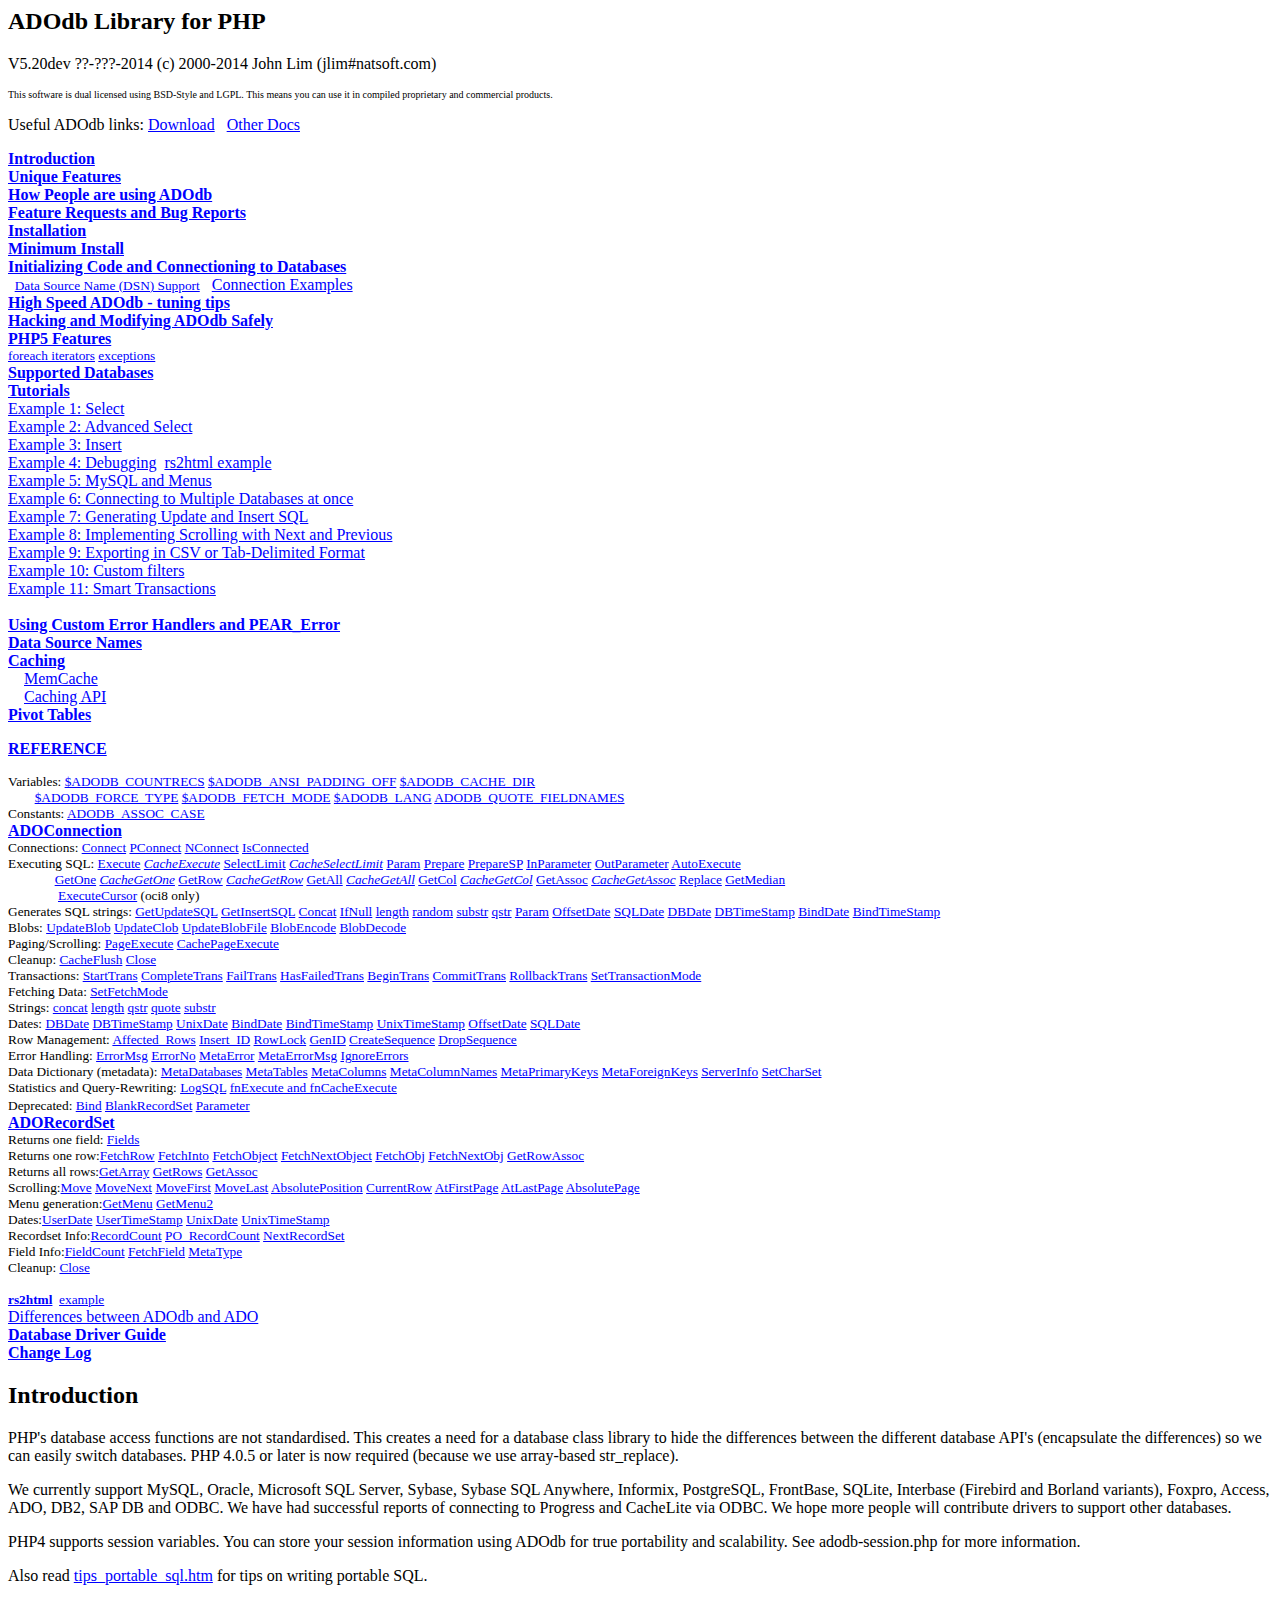
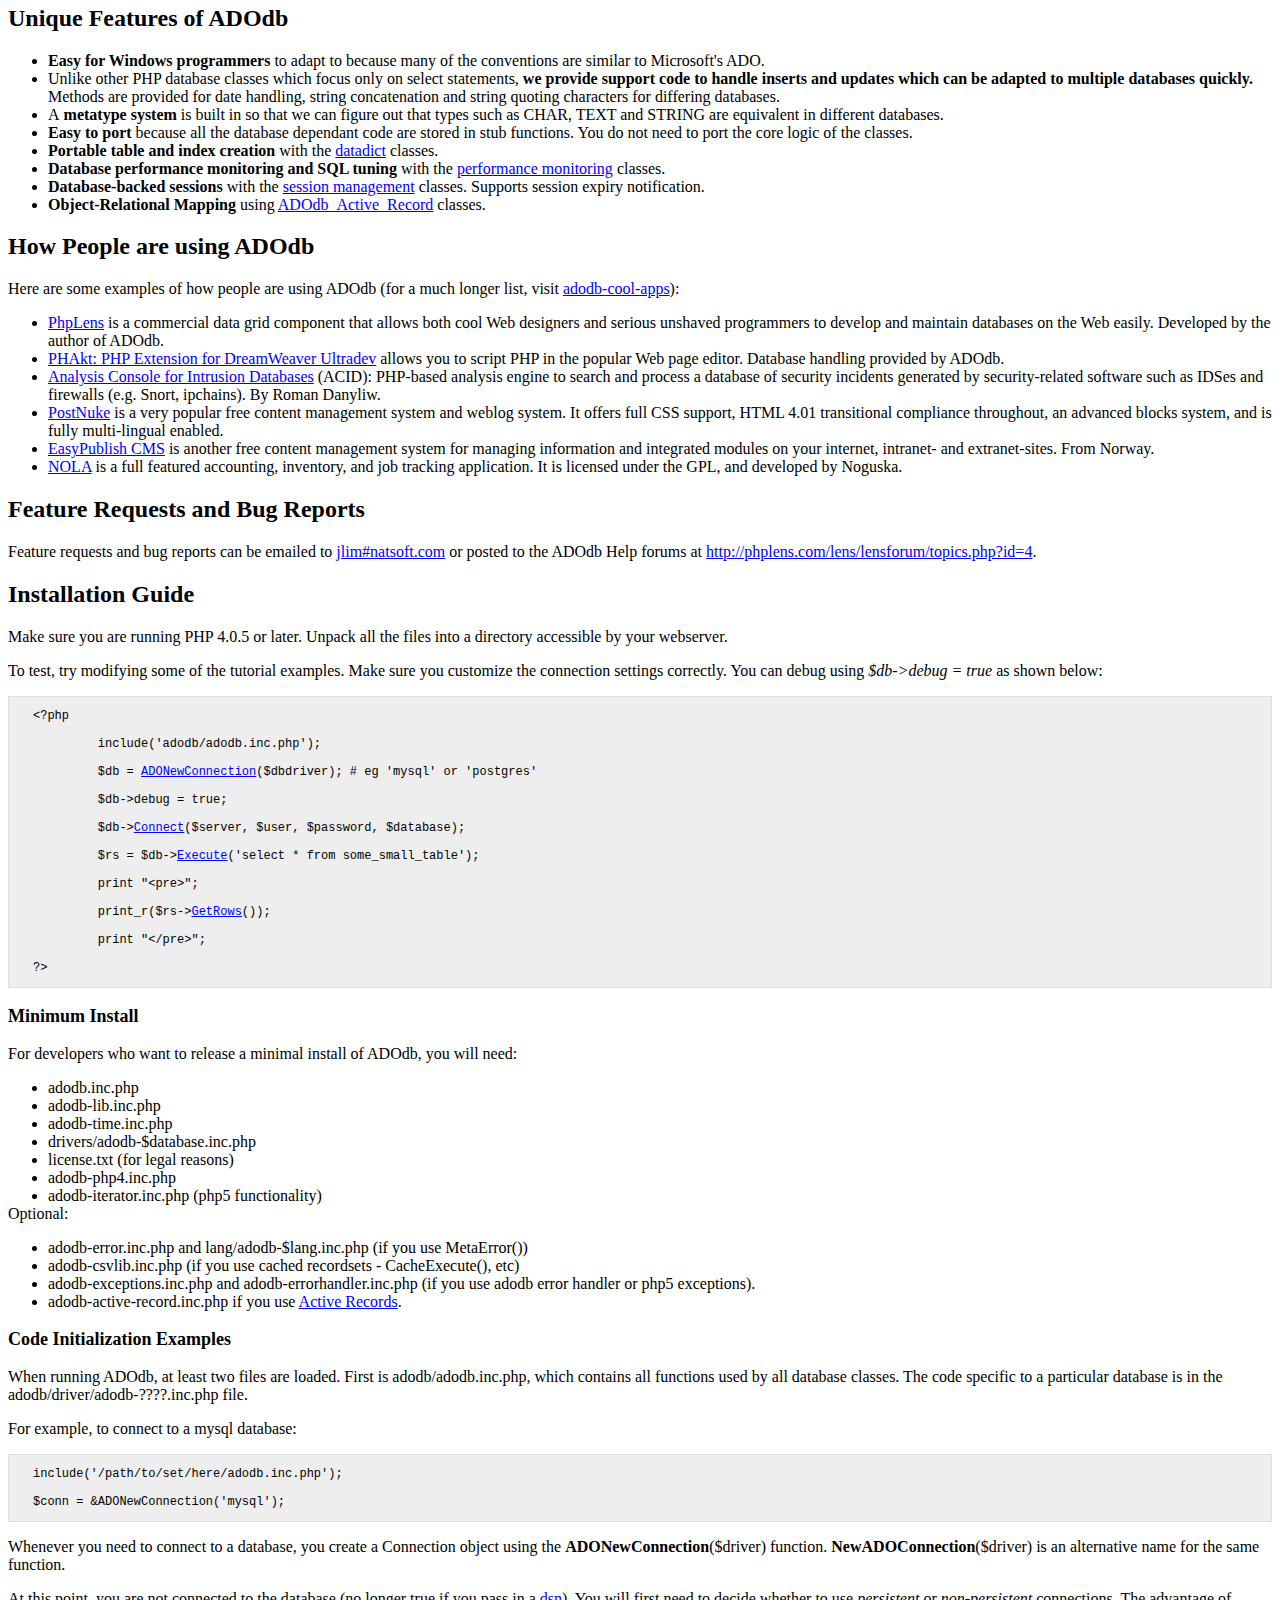
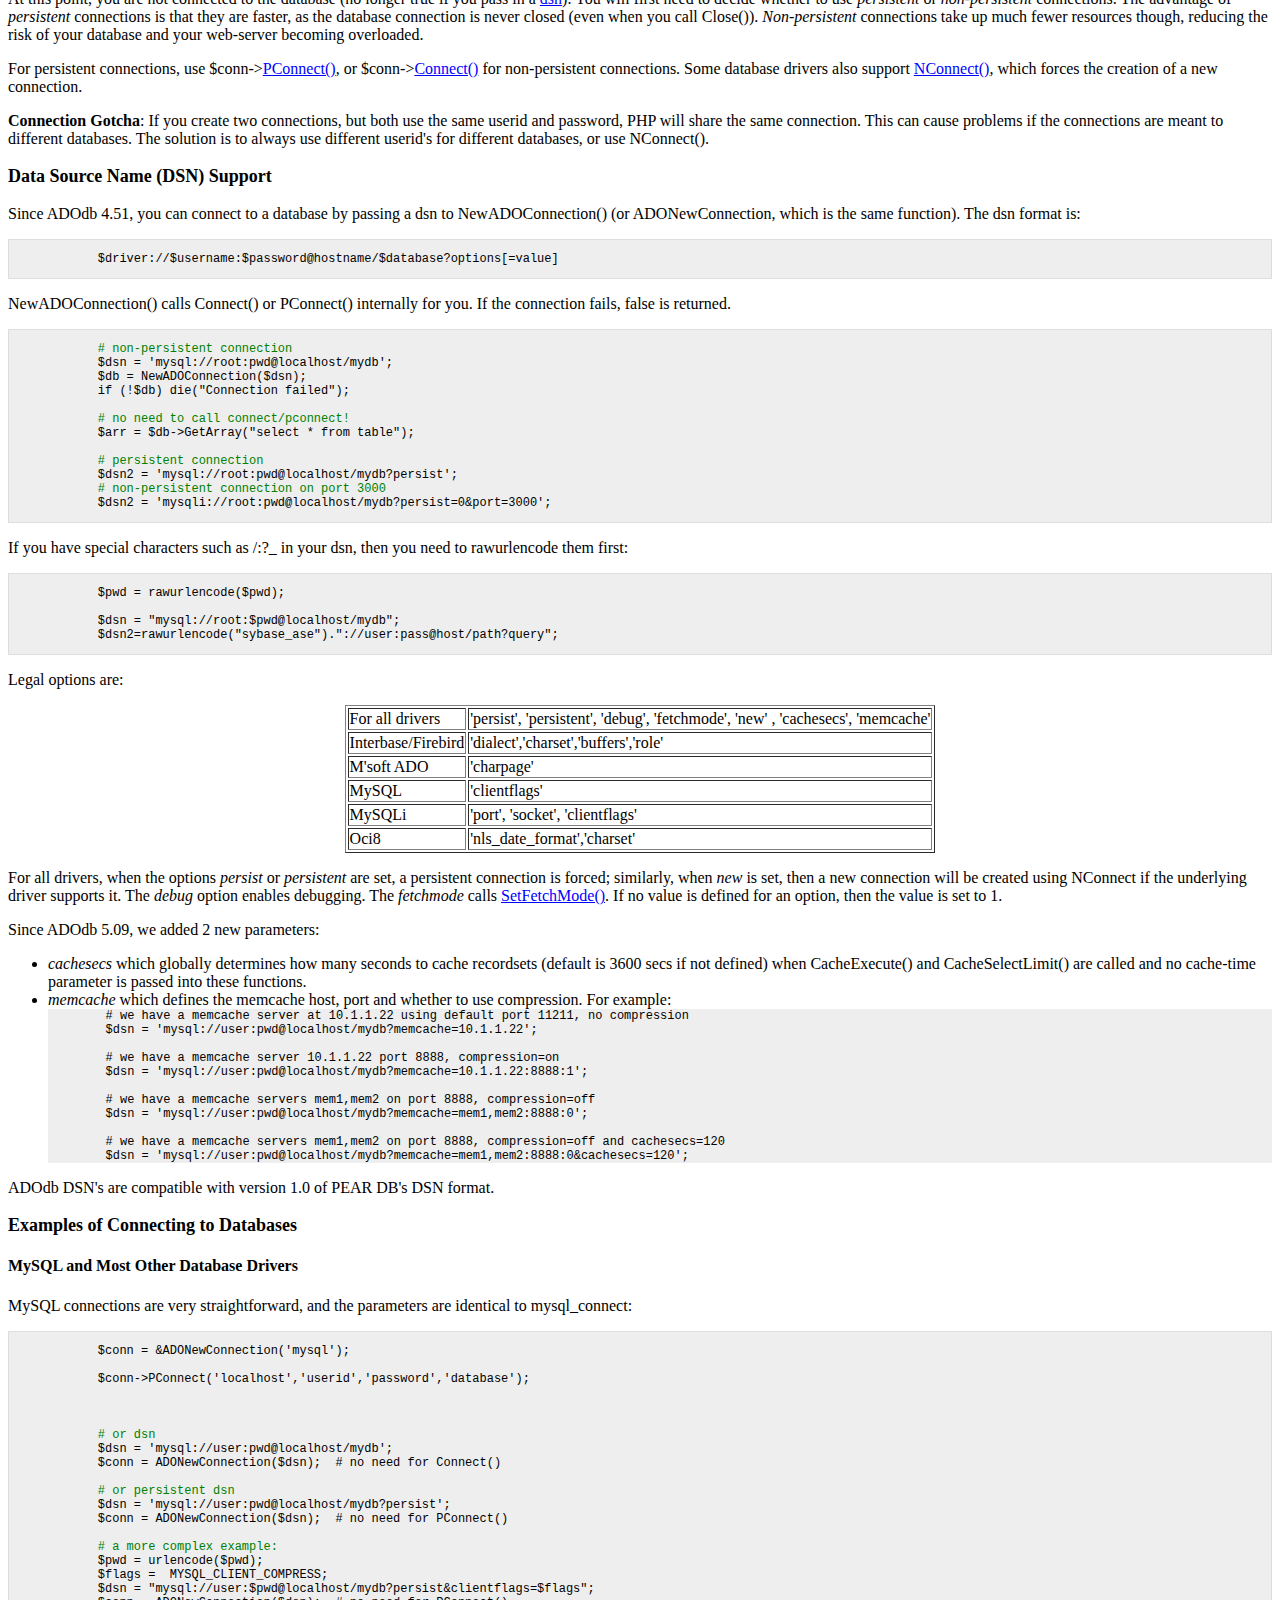
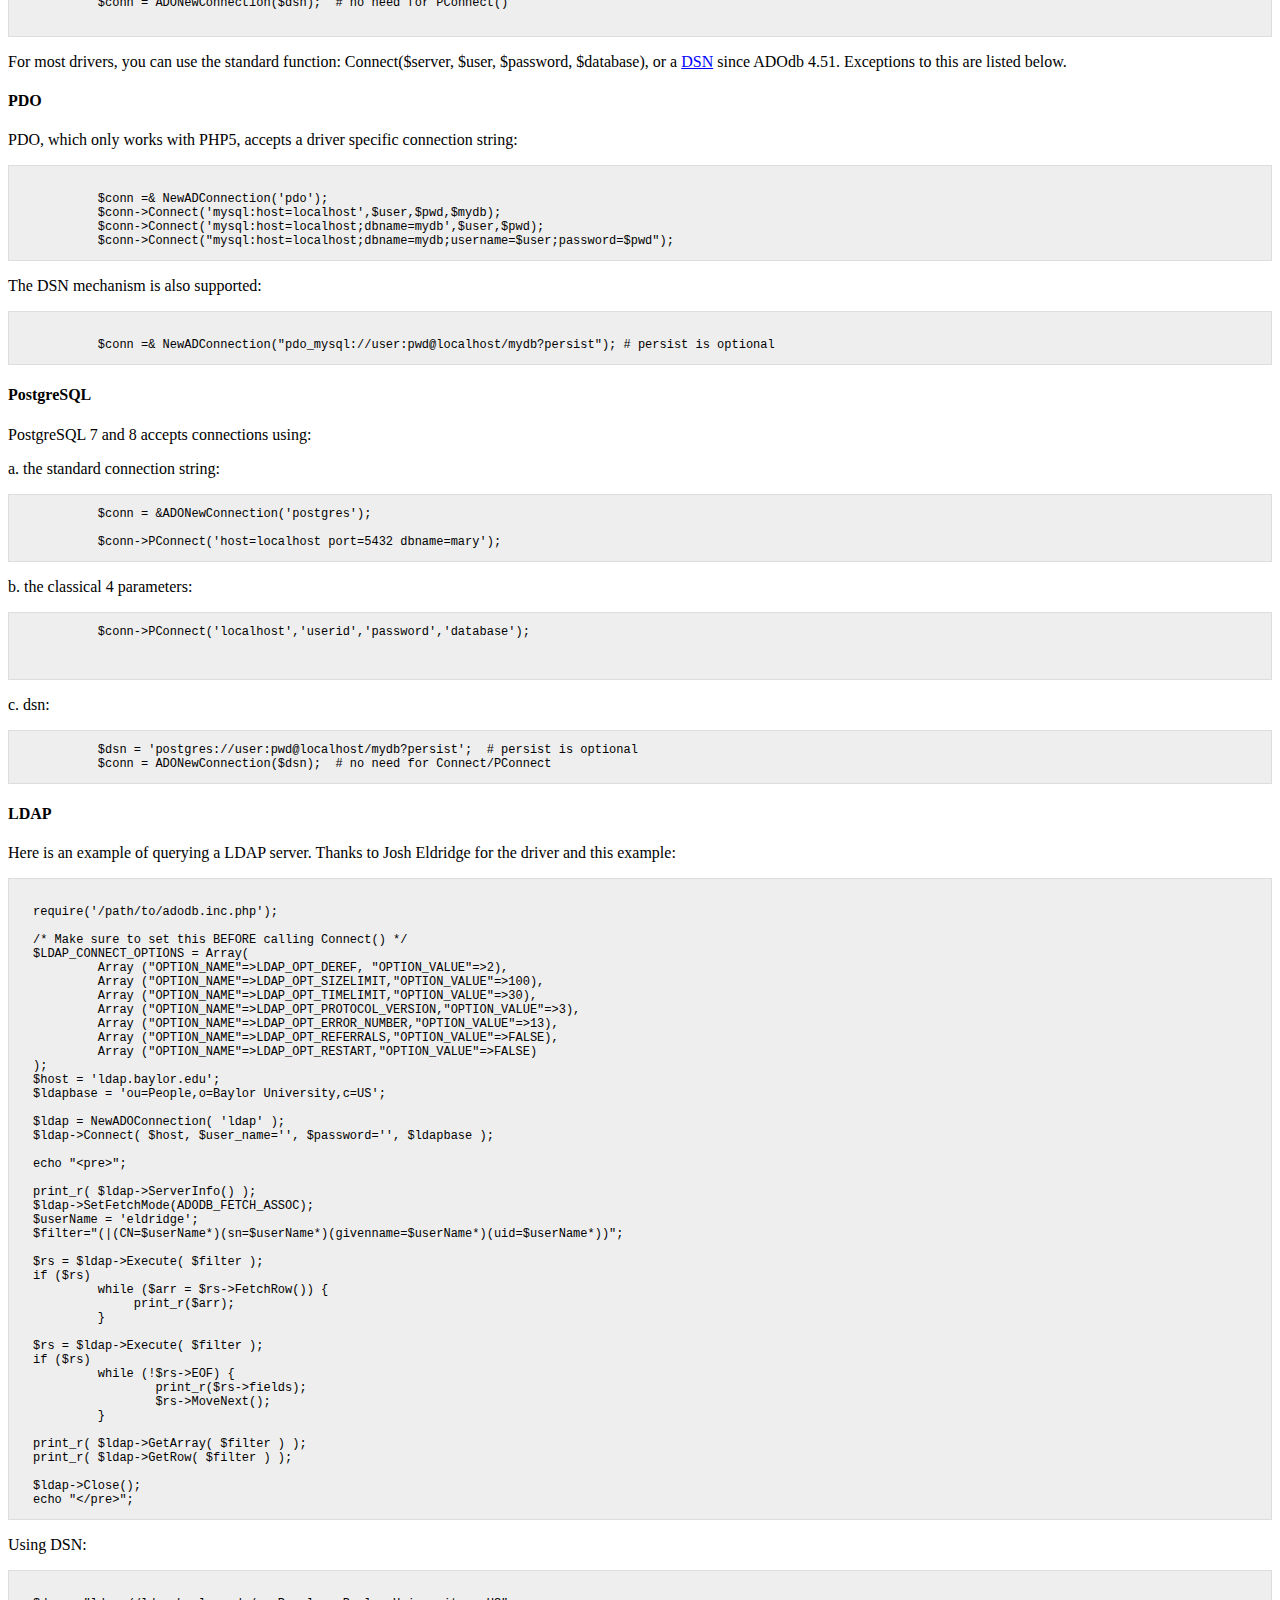
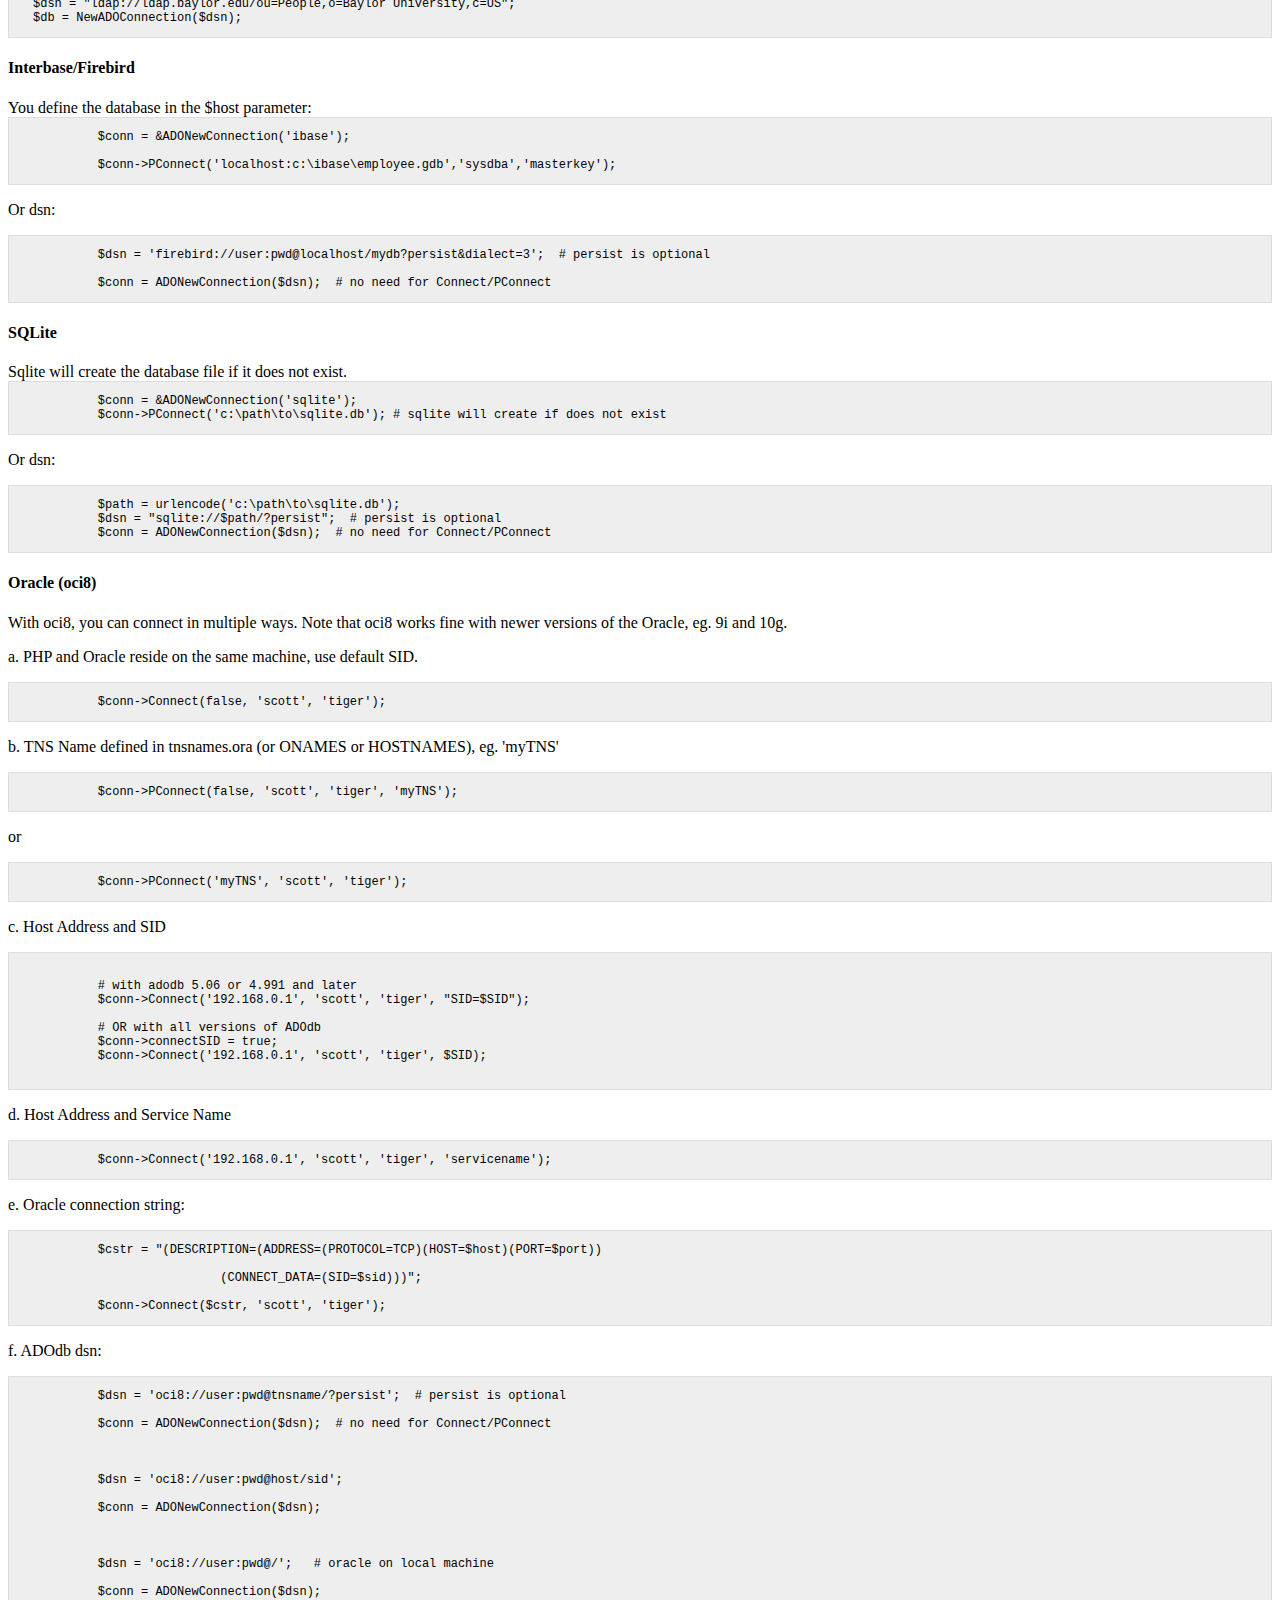
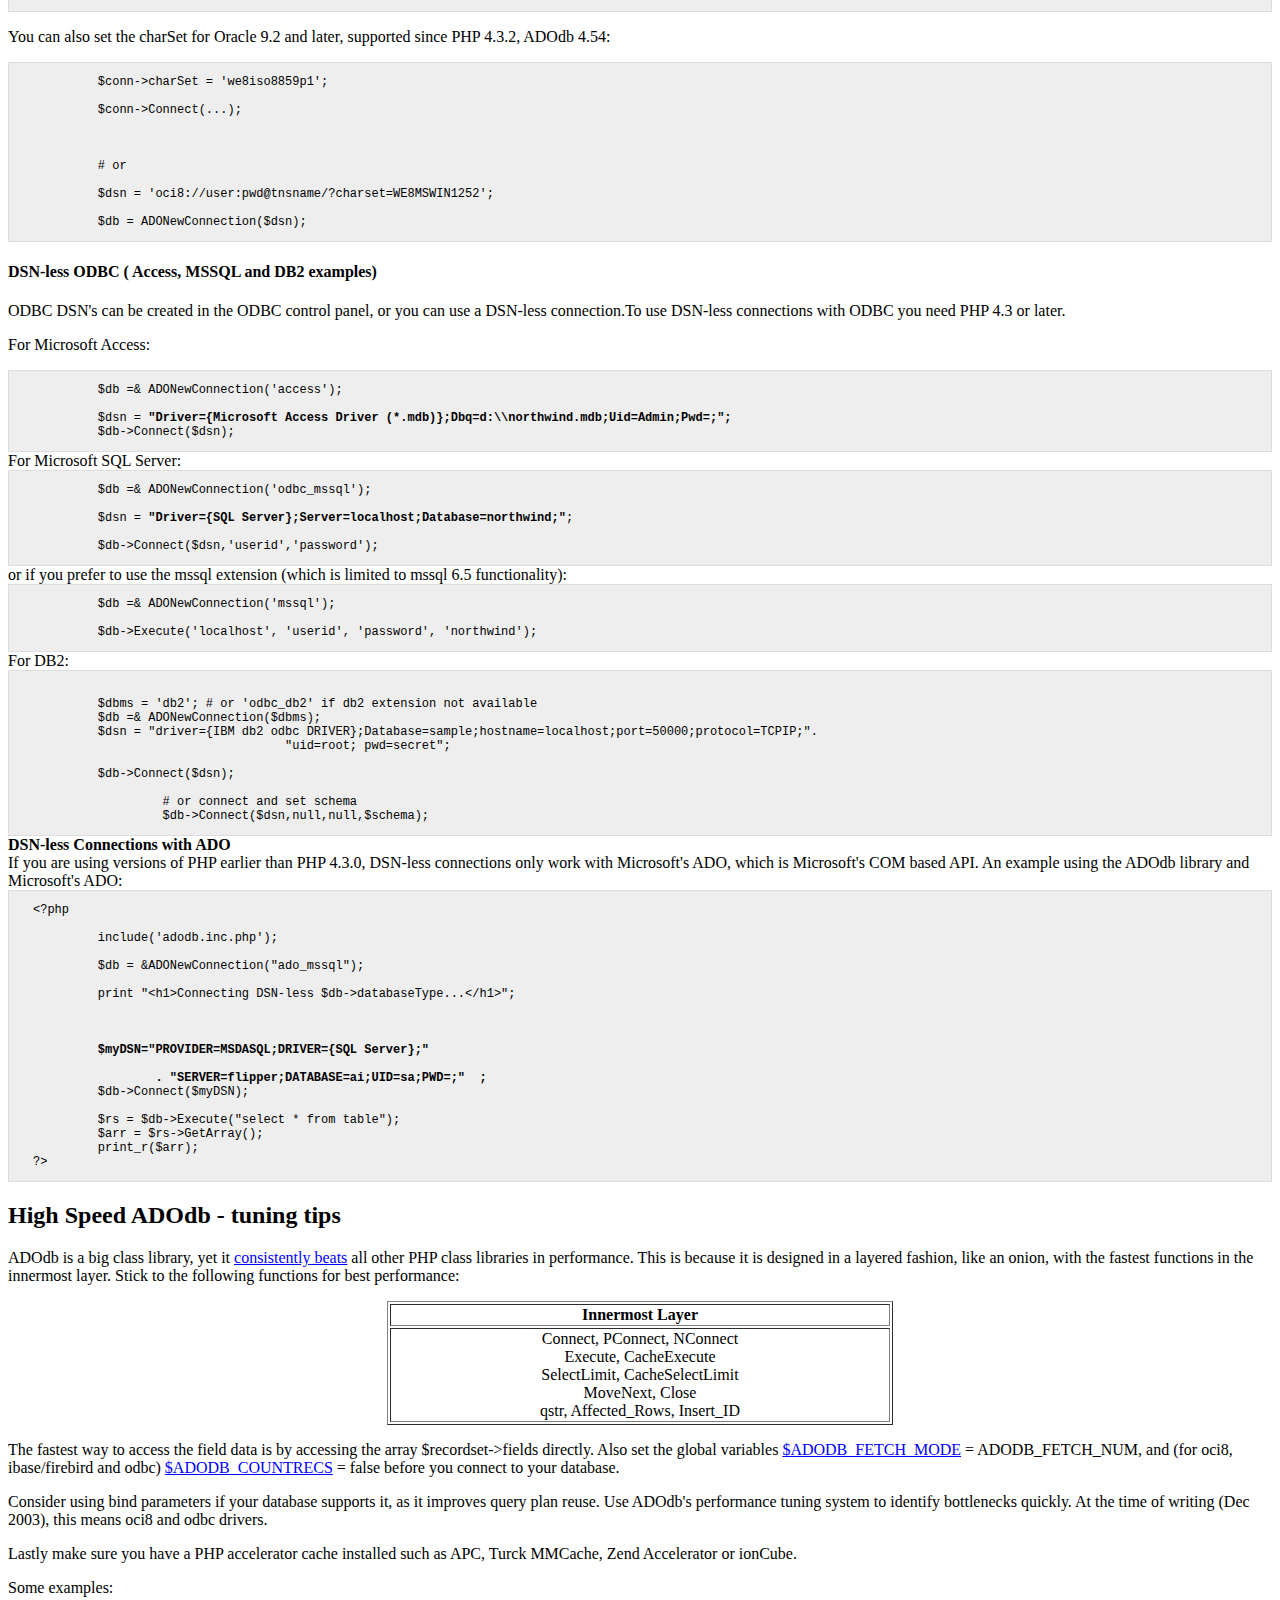
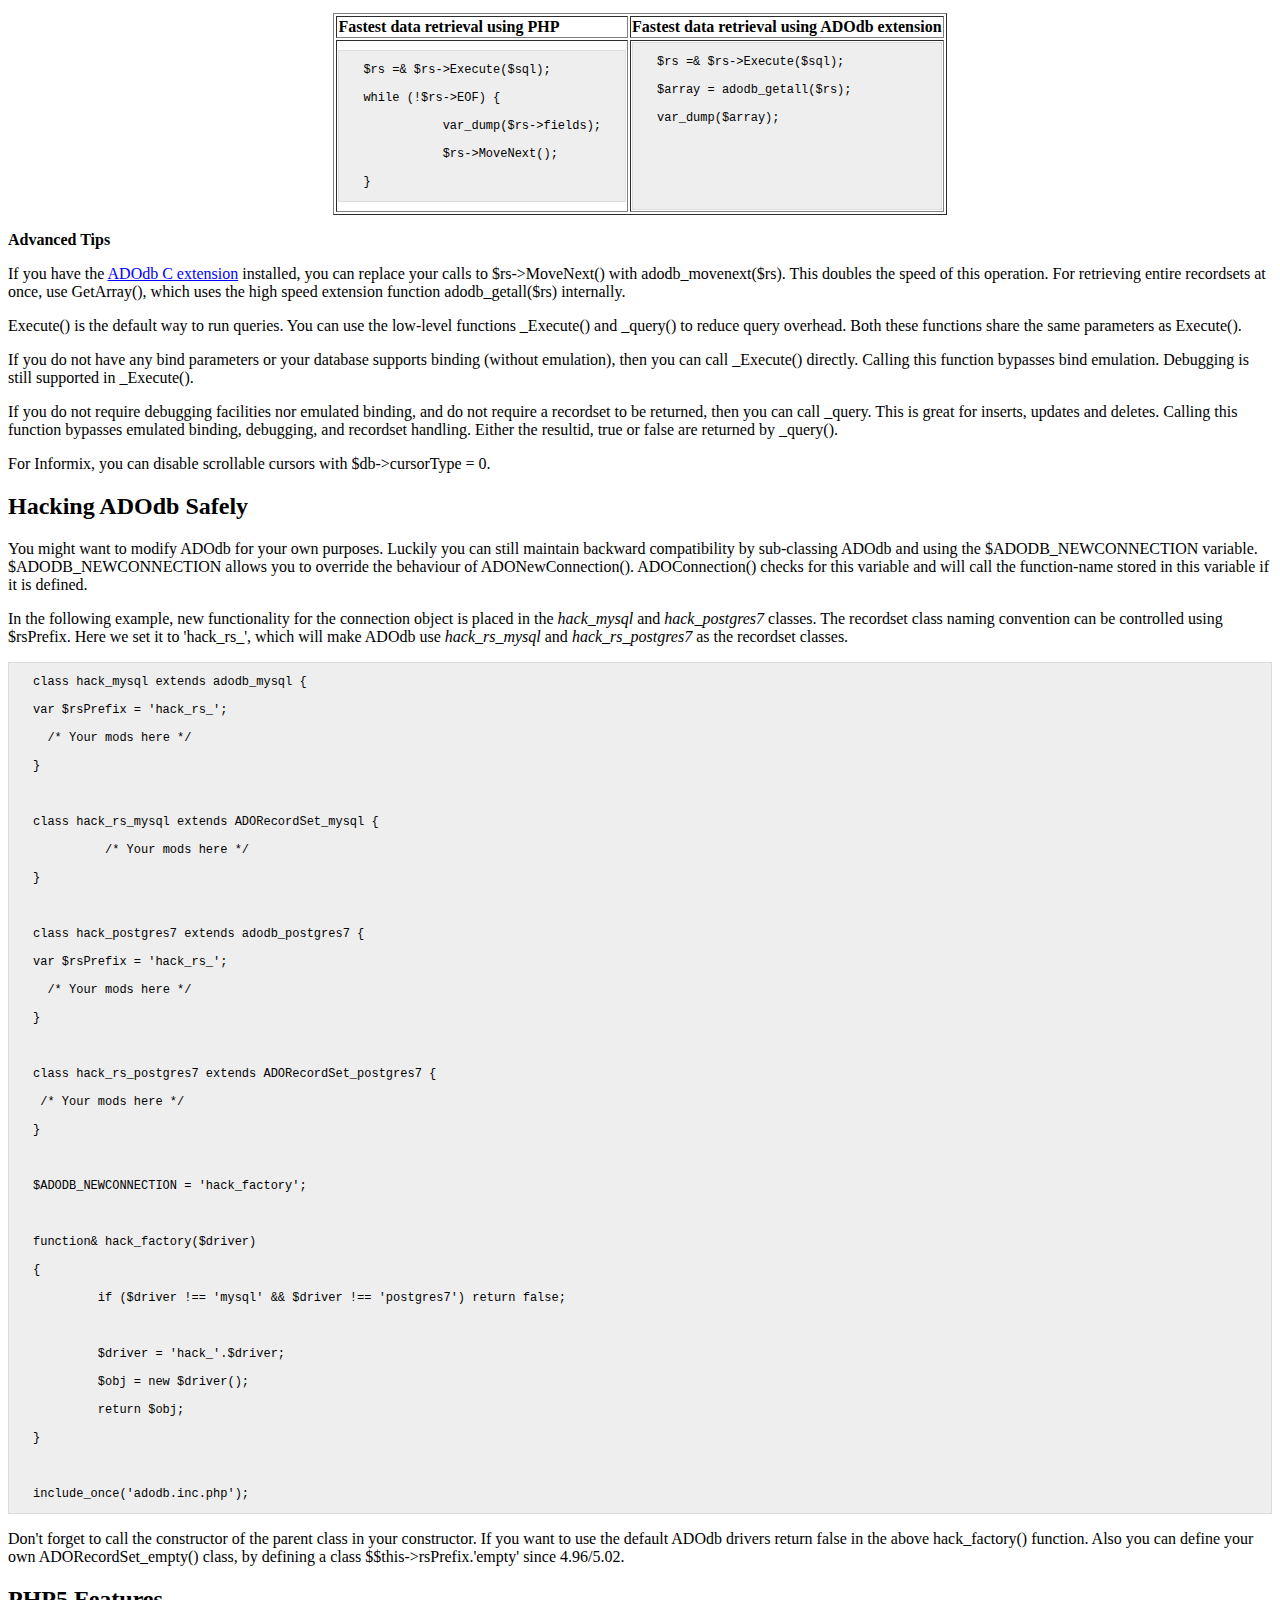
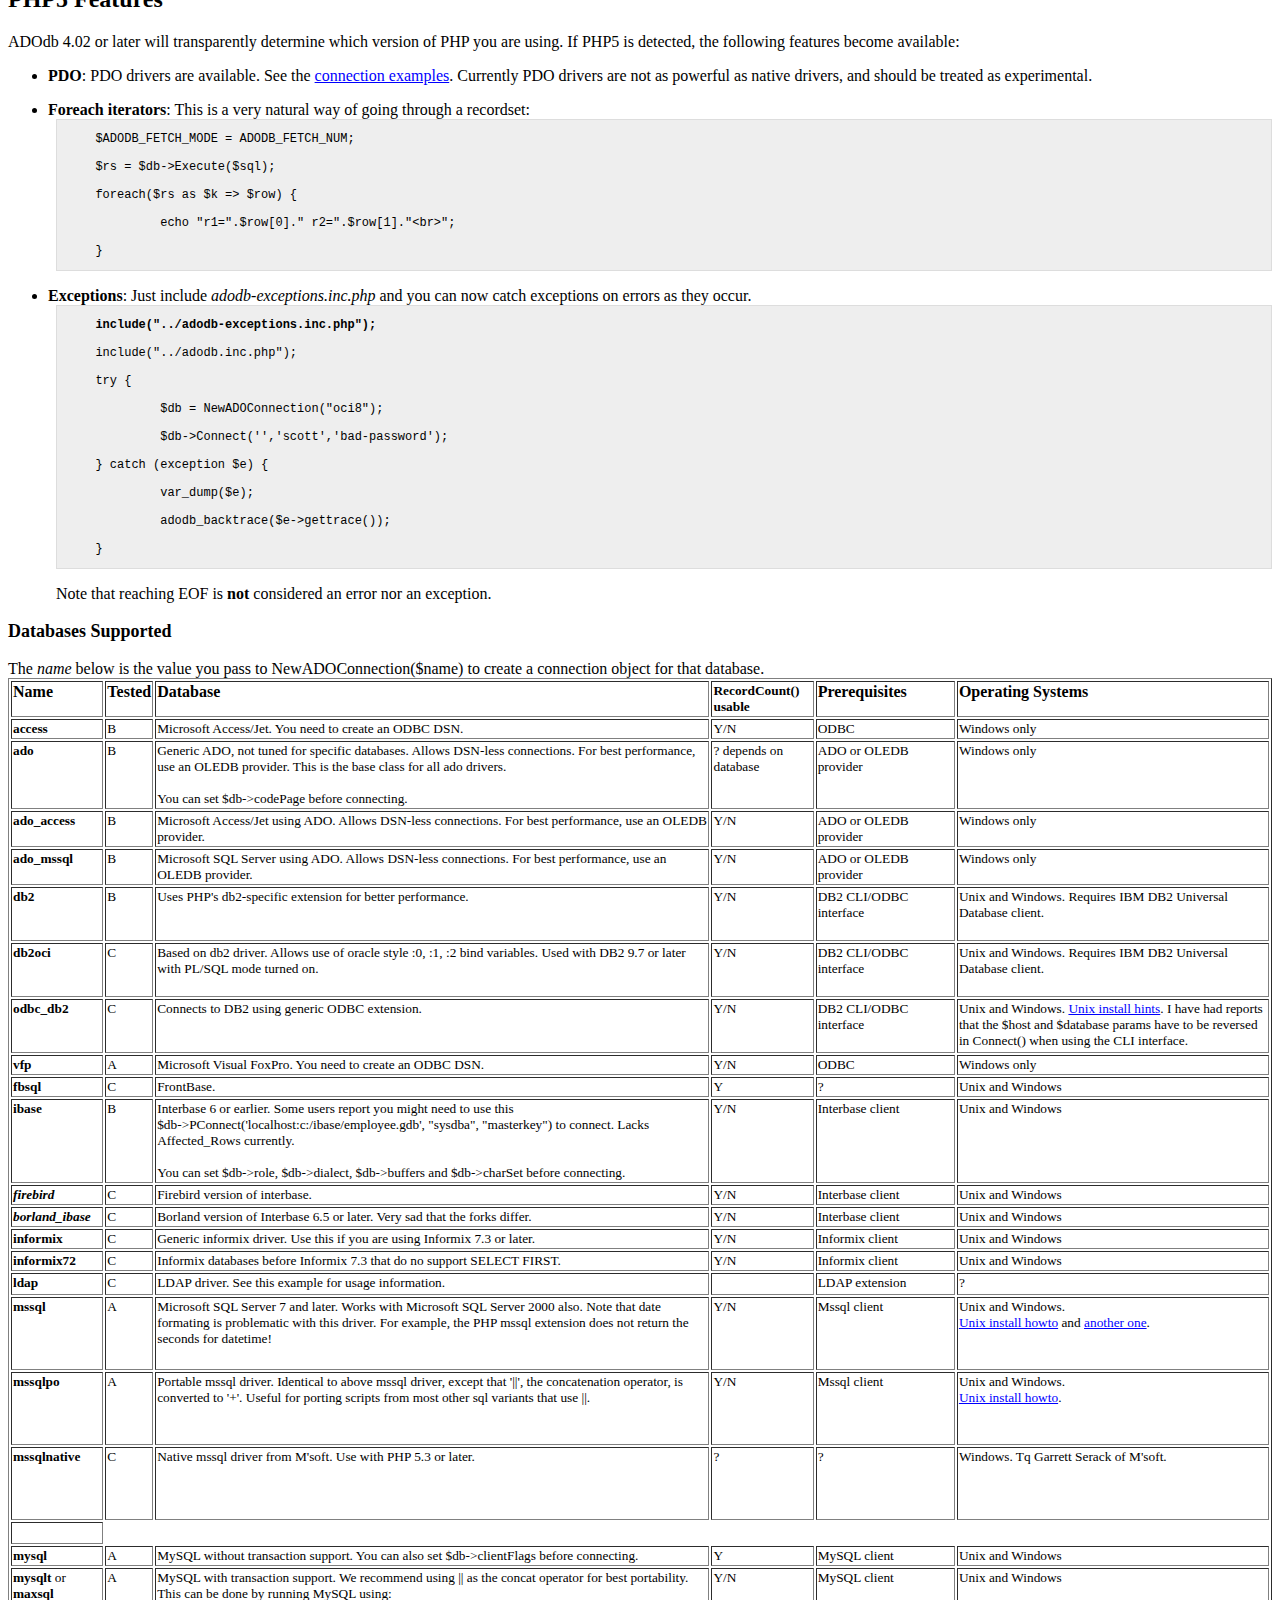
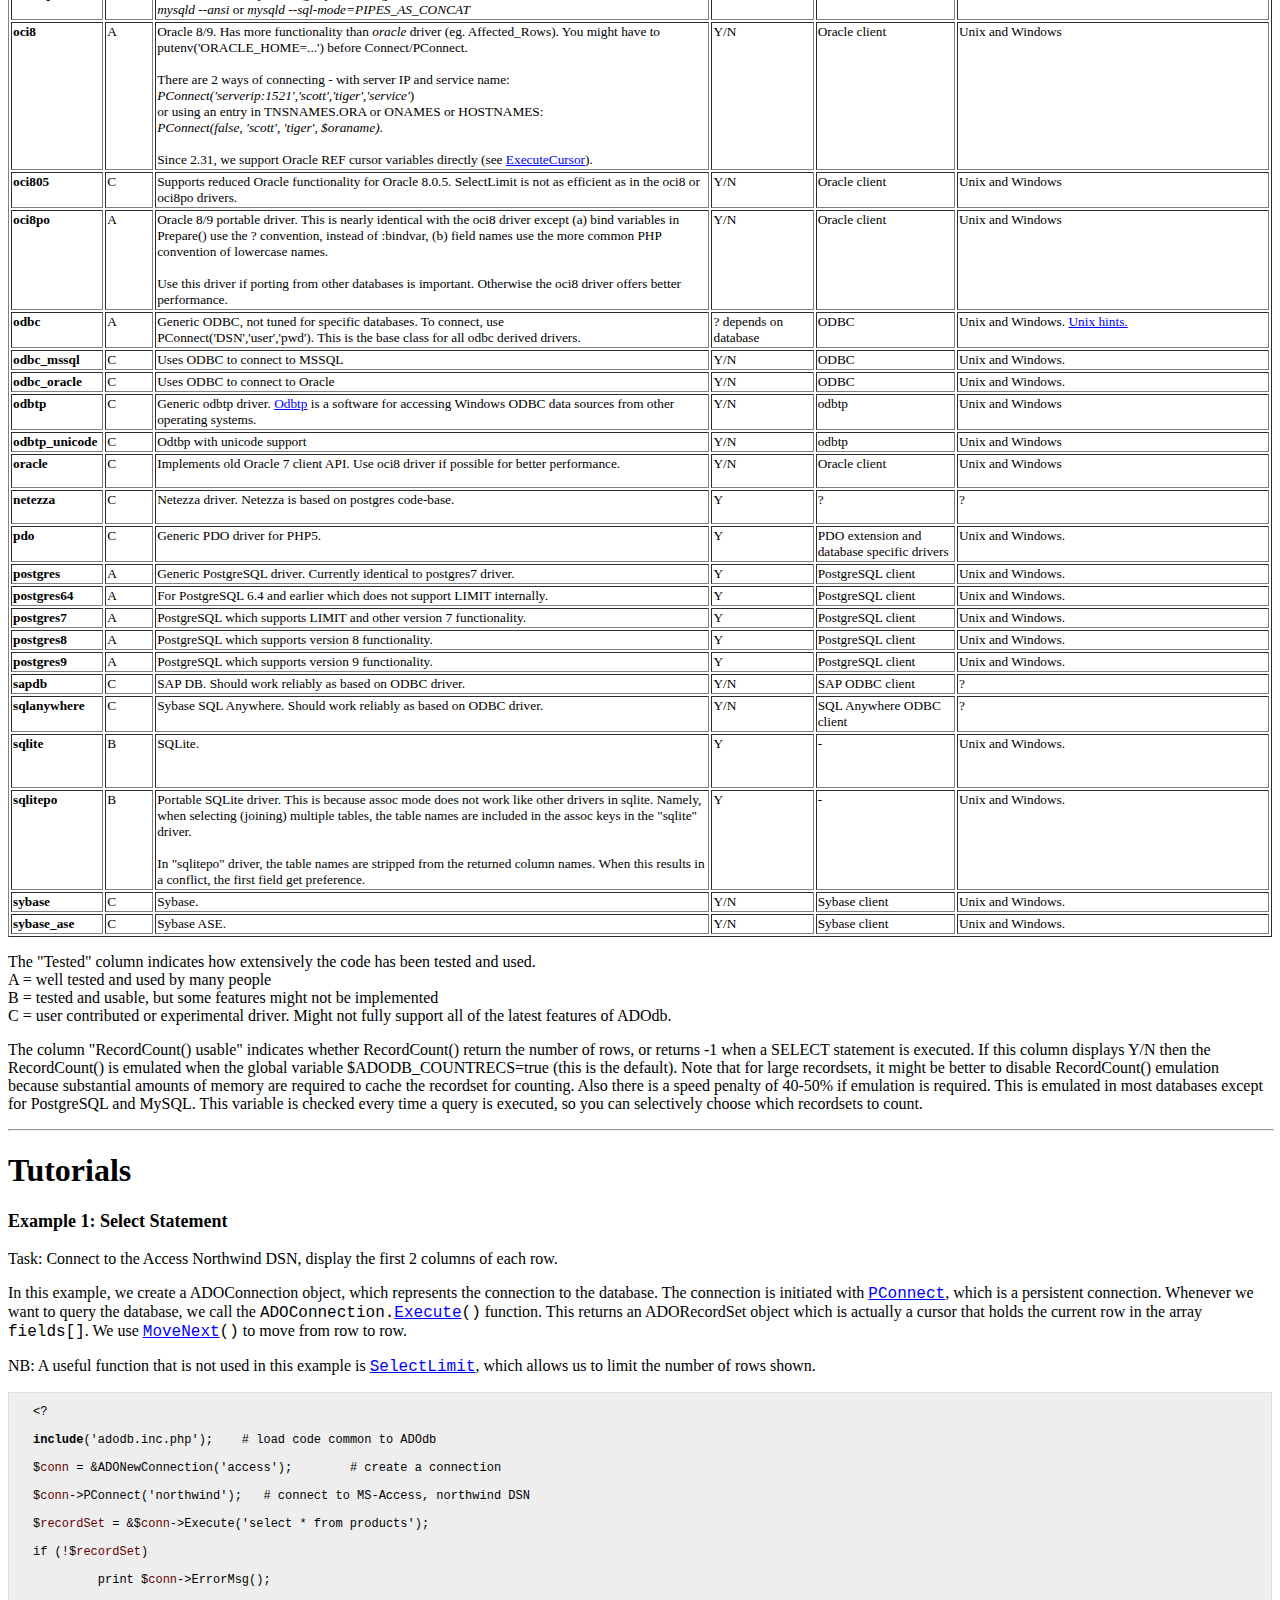
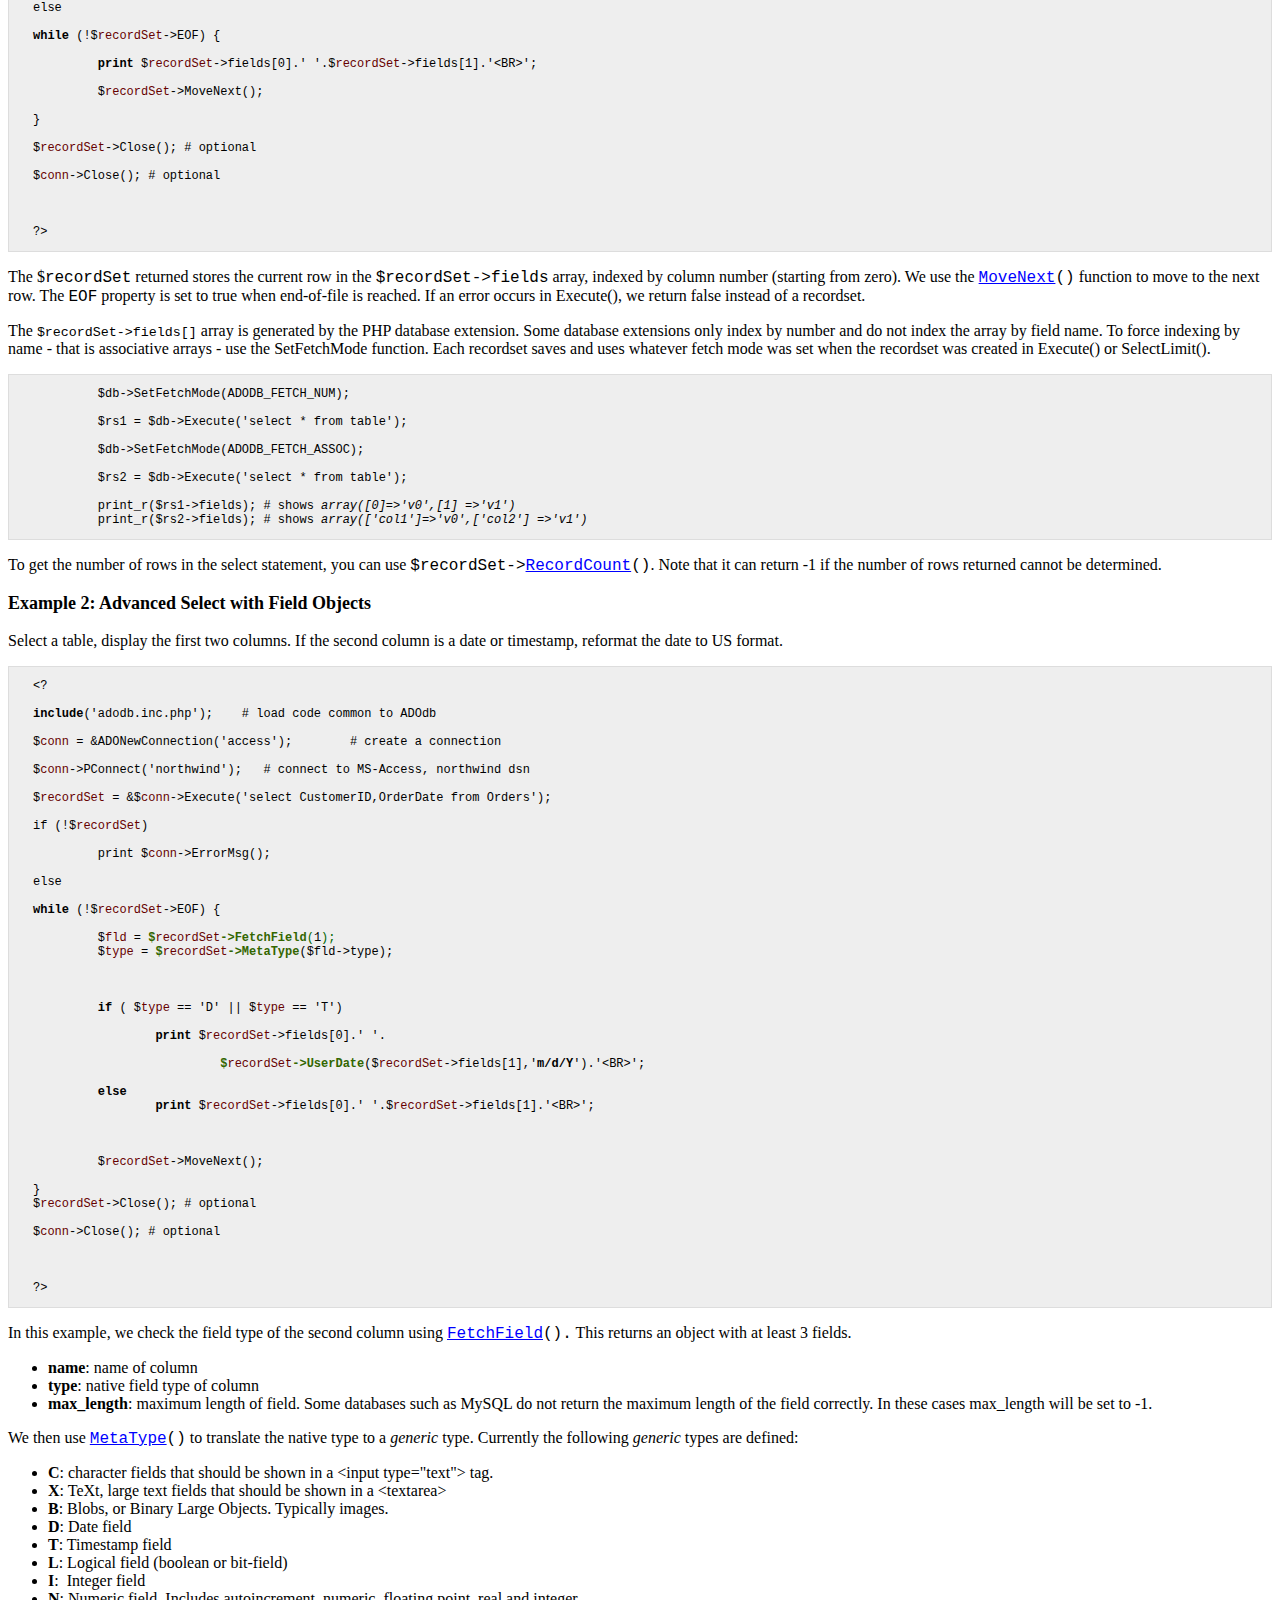
<file: a3/application/libraries/adodb5/docs/docs-adodb.htm>
<html xmlns:v="urn:schemas-microsoft-com:vml"
xmlns:o="urn:schemas-microsoft-com:office:office"
xmlns:w="urn:schemas-microsoft-com:office:word"
xmlns:st1="urn:schemas-microsoft-com:office:smarttags"
xmlns="http://www.w3.org/TR/REC-html40">

<head>
<meta http-equiv=Content-Type content="text/html; charset=iso-8859-1">
<meta name=ProgId content=Word.Document>
<meta name=Generator content="Microsoft Word 11">
<meta name=Originator content="Microsoft Word 11">
<link rel=File-List href="docs-adodb_files/filelist.xml">
<link rel=Edit-Time-Data href="docs-adodb_files/editdata.mso">
<!--[if !mso]>
<style>
v\:* {behavior:url(#default#VML);}
o\:* {behavior:url(#default#VML);}
w\:* {behavior:url(#default#VML);}
.shape {behavior:url(#default#VML);}
</style>
<![endif]-->
<title>ADODB Manual</title>
<o:SmartTagType namespaceuri="urn:schemas-microsoft-com:office:smarttags"
 name="State"/>
<o:SmartTagType namespaceuri="urn:schemas-microsoft-com:office:smarttags"
 name="PlaceType"/>
<o:SmartTagType namespaceuri="urn:schemas-microsoft-com:office:smarttags"
 name="PlaceName"/>
<o:SmartTagType namespaceuri="urn:schemas-microsoft-com:office:smarttags"
 name="country-region"/>
<o:SmartTagType namespaceuri="urn:schemas-microsoft-com:office:smarttags"
 name="City"/>
<o:SmartTagType namespaceuri="urn:schemas-microsoft-com:office:smarttags"
 name="place"/>
<!--[if gte mso 9]><xml>
 <o:DocumentProperties>
  <o:Author>John</o:Author>
  <o:LastAuthor>John</o:LastAuthor>
  <o:Revision>3</o:Revision>
  <o:TotalTime>3</o:TotalTime>
  <o:Created>2008-12-24T10:43:00Z</o:Created>
  <o:LastSaved>2008-12-24T10:46:00Z</o:LastSaved>
  <o:Pages>73</o:Pages>
  <o:Words>30239</o:Words>
  <o:Characters>172366</o:Characters>
  <o:Company> </o:Company>
  <o:Lines>1436</o:Lines>
  <o:Paragraphs>404</o:Paragraphs>
  <o:CharactersWithSpaces>202201</o:CharactersWithSpaces>
  <o:Version>11.9999</o:Version>
 </o:DocumentProperties>
</xml><![endif]--><!--[if gte mso 9]><xml>
 <w:WordDocument>
  <w:Zoom>140</w:Zoom>
  <w:FormsDesign/>
  <w:ValidateAgainstSchemas/>
  <w:SaveIfXMLInvalid>false</w:SaveIfXMLInvalid>
  <w:IgnoreMixedContent>false</w:IgnoreMixedContent>
  <w:AlwaysShowPlaceholderText>false</w:AlwaysShowPlaceholderText>
  <w:BrowserLevel>MicrosoftInternetExplorer4</w:BrowserLevel>
 </w:WordDocument>
</xml><![endif]--><!--[if gte mso 9]><xml>
 <w:LatentStyles DefLockedState="false" LatentStyleCount="156">
 </w:LatentStyles>
</xml><![endif]--><!--[if !mso]><object
 classid="clsid:38481807-CA0E-42D2-BF39-B33AF135CC4D" id=ieooui></object>
<style>
st1\:*{behavior:url(#ieooui) }
</style>
<![endif]-->
<style>
<!--
f


 /* Font Definitions */
 @font-face
	{font-family:Helvetica;
	panose-1:2 11 6 4 2 2 2 2 2 4;
	mso-font-charset:0;
	mso-generic-font-family:swiss;
	mso-font-format:other;
	mso-font-pitch:variable;
	mso-font-signature:3 0 0 0 1 0;}
@font-face
	{font-family:Courier;
	panose-1:2 7 4 9 2 2 5 2 4 4;
	mso-font-charset:0;
	mso-generic-font-family:modern;
	mso-font-format:other;
	mso-font-pitch:fixed;
	mso-font-signature:3 0 0 0 1 0;}
@font-face
	{font-family:"Tms Rmn";
	panose-1:2 2 6 3 4 5 5 2 3 4;
	mso-font-charset:0;
	mso-generic-font-family:roman;
	mso-font-format:other;
	mso-font-pitch:variable;
	mso-font-signature:3 0 0 0 1 0;}
@font-face
	{font-family:Helv;
	panose-1:2 11 6 4 2 2 2 3 2 4;
	mso-font-charset:0;
	mso-generic-font-family:swiss;
	mso-font-format:other;
	mso-font-pitch:variable;
	mso-font-signature:3 0 0 0 1 0;}
@font-face
	{font-family:"New York";
	panose-1:2 4 5 3 6 5 6 2 3 4;
	mso-font-charset:0;
	mso-generic-font-family:roman;
	mso-font-format:other;
	mso-font-pitch:variable;
	mso-font-signature:3 0 0 0 1 0;}
@font-face
	{font-family:System;
	panose-1:0 0 0 0 0 0 0 0 0 0;
	mso-font-charset:0;
	mso-generic-font-family:swiss;
	mso-font-format:other;
	mso-font-pitch:variable;
	mso-font-signature:3 0 0 0 1 0;}
@font-face
	{font-family:Wingdings;
	panose-1:5 0 0 0 0 0 0 0 0 0;
	mso-font-charset:2;
	mso-generic-font-family:auto;
	mso-font-pitch:variable;
	mso-font-signature:0 268435456 0 0 -2147483648 0;}
@font-face
	{font-family:"MS Mincho";
	panose-1:2 2 6 9 4 2 5 8 3 4;
	mso-font-alt:"\FF2D\FF33 \660E\671D";
	mso-font-charset:128;
	mso-generic-font-family:roman;
	mso-font-format:other;
	mso-font-pitch:fixed;
	mso-font-signature:1 134676480 16 0 131072 0;}
@font-face
	{font-family:Batang;
	panose-1:2 3 6 0 0 1 1 1 1 1;
	mso-font-alt:\BC14\D0D5;
	mso-font-charset:129;
	mso-generic-font-family:auto;
	mso-font-format:other;
	mso-font-pitch:fixed;
	mso-font-signature:1 151388160 16 0 524288 0;}
@font-face
	{font-family:SimSun;
	panose-1:2 1 6 0 3 1 1 1 1 1;
	mso-font-alt:\5B8B\4F53;
	mso-font-charset:134;
	mso-generic-font-family:auto;
	mso-font-format:other;
	mso-font-pitch:variable;
	mso-font-signature:1 135135232 16 0 262144 0;}
@font-face
	{font-family:PMingLiU;
	panose-1:2 2 3 0 0 0 0 0 0 0;
	mso-font-alt:\65B0\7D30\660E\9AD4;
	mso-font-charset:136;
	mso-generic-font-family:auto;
	mso-font-format:other;
	mso-font-pitch:variable;
	mso-font-signature:1 134742016 16 0 1048576 0;}
@font-face
	{font-family:"MS Gothic";
	panose-1:2 11 6 9 7 2 5 8 2 4;
	mso-font-alt:"\FF2D\FF33 \30B4\30B7\30C3\30AF";
	mso-font-charset:128;
	mso-generic-font-family:modern;
	mso-font-format:other;
	mso-font-pitch:fixed;
	mso-font-signature:1 134676480 16 0 131072 0;}
@font-face
	{font-family:Dotum;
	panose-1:2 11 6 0 0 1 1 1 1 1;
	mso-font-alt:\B3CB\C6C0;
	mso-font-charset:129;
	mso-generic-font-family:modern;
	mso-font-format:other;
	mso-font-pitch:fixed;
	mso-font-signature:1 151388160 16 0 524288 0;}
@font-face
	{font-family:SimHei;
	panose-1:2 1 6 0 3 1 1 1 1 1;
	mso-font-alt:\9ED1\4F53;
	mso-font-charset:134;
	mso-generic-font-family:modern;
	mso-font-format:other;
	mso-font-pitch:fixed;
	mso-font-signature:1 135135232 16 0 262144 0;}
@font-face
	{font-family:MingLiU;
	panose-1:2 2 3 9 0 0 0 0 0 0;
	mso-font-alt:\7D30\660E\9AD4;
	mso-font-charset:136;
	mso-generic-font-family:modern;
	mso-font-format:other;
	mso-font-pitch:fixed;
	mso-font-signature:1 134742016 16 0 1048576 0;}
@font-face
	{font-family:Mincho;
	panose-1:2 2 6 9 4 3 5 8 3 5;
	mso-font-alt:\660E\671D;
	mso-font-charset:128;
	mso-generic-font-family:roman;
	mso-font-format:other;
	mso-font-pitch:fixed;
	mso-font-signature:1 134676480 16 0 131072 0;}
@font-face
	{font-family:Gulim;
	panose-1:2 11 6 0 0 1 1 1 1 1;
	mso-font-alt:\AD74\B9BC;
	mso-font-charset:129;
	mso-generic-font-family:roman;
	mso-font-format:other;
	mso-font-pitch:fixed;
	mso-font-signature:1 151388160 16 0 524288 0;}
@font-face
	{font-family:Century;
	panose-1:2 4 6 4 5 5 5 2 3 4;
	mso-font-charset:0;
	mso-generic-font-family:roman;
	mso-font-format:other;
	mso-font-pitch:variable;
	mso-font-signature:3 0 0 0 1 0;}
@font-face
	{font-family:"Angsana New";
	panose-1:2 2 6 3 5 4 5 2 3 4;
	mso-font-charset:222;
	mso-generic-font-family:roman;
	mso-font-format:other;
	mso-font-pitch:variable;
	mso-font-signature:16777217 0 0 0 65536 0;}
@font-face
	{font-family:"Cordia New";
	panose-1:2 11 3 4 2 2 2 2 2 4;
	mso-font-charset:222;
	mso-generic-font-family:roman;
	mso-font-format:other;
	mso-font-pitch:variable;
	mso-font-signature:16777217 0 0 0 65536 0;}
@font-face
	{font-family:Mangal;
	panose-1:0 0 4 0 0 0 0 0 0 0;
	mso-font-charset:1;
	mso-generic-font-family:roman;
	mso-font-format:other;
	mso-font-pitch:variable;
	mso-font-signature:32768 0 0 0 0 0;}
@font-face
	{font-family:Latha;
	panose-1:2 0 4 0 0 0 0 0 0 0;
	mso-font-charset:1;
	mso-generic-font-family:roman;
	mso-font-format:other;
	mso-font-pitch:variable;
	mso-font-signature:1048576 0 0 0 0 0;}
@font-face
	{font-family:Sylfaen;
	panose-1:1 10 5 2 5 3 6 3 3 3;
	mso-font-charset:0;
	mso-generic-font-family:roman;
	mso-font-format:other;
	mso-font-pitch:variable;
	mso-font-signature:16778883 0 512 0 13 0;}
@font-face
	{font-family:Vrinda;
	panose-1:0 0 4 0 0 0 0 0 0 0;
	mso-font-charset:1;
	mso-generic-font-family:roman;
	mso-font-format:other;
	mso-font-pitch:variable;
	mso-font-signature:0 0 0 0 0 0;}
@font-face
	{font-family:Raavi;
	panose-1:2 0 5 0 0 0 0 0 0 0;
	mso-font-charset:1;
	mso-generic-font-family:roman;
	mso-font-format:other;
	mso-font-pitch:variable;
	mso-font-signature:0 0 0 0 0 0;}
@font-face
	{font-family:Shruti;
	panose-1:2 0 5 0 0 0 0 0 0 0;
	mso-font-charset:1;
	mso-generic-font-family:roman;
	mso-font-format:other;
	mso-font-pitch:variable;
	mso-font-signature:0 0 0 0 0 0;}
@font-face
	{font-family:Sendnya;
	panose-1:0 0 4 0 0 0 0 0 0 0;
	mso-font-charset:1;
	mso-generic-font-family:roman;
	mso-font-format:other;
	mso-font-pitch:variable;
	mso-font-signature:0 0 0 0 0 0;}
@font-face
	{font-family:Gautami;
	panose-1:2 0 5 0 0 0 0 0 0 0;
	mso-font-charset:1;
	mso-generic-font-family:roman;
	mso-font-format:other;
	mso-font-pitch:variable;
	mso-font-signature:0 0 0 0 0 0;}
@font-face
	{font-family:Tunga;
	panose-1:0 0 4 0 0 0 0 0 0 0;
	mso-font-charset:1;
	mso-generic-font-family:roman;
	mso-font-format:other;
	mso-font-pitch:variable;
	mso-font-signature:0 0 0 0 0 0;}
@font-face
	{font-family:"Estrangelo Edessa";
	panose-1:0 0 0 0 0 0 0 0 0 0;
	mso-font-charset:1;
	mso-generic-font-family:roman;
	mso-font-format:other;
	mso-font-pitch:variable;
	mso-font-signature:0 0 0 0 0 0;}
@font-face
	{font-family:Kartika;
	panose-1:1 1 1 0 1 1 1 1 1 1;
	mso-font-charset:1;
	mso-generic-font-family:roman;
	mso-font-format:other;
	mso-font-pitch:variable;
	mso-font-signature:0 0 0 0 0 0;}
@font-face
	{font-family:"Arial Unicode MS";
	panose-1:2 11 6 4 2 2 2 2 2 4;
	mso-font-charset:0;
	mso-generic-font-family:roman;
	mso-font-format:other;
	mso-font-pitch:variable;
	mso-font-signature:3 0 0 0 1 0;}
@font-face
	{font-family:Tahoma;
	panose-1:2 11 6 4 3 5 4 4 2 4;
	mso-font-charset:0;
	mso-generic-font-family:swiss;
	mso-font-format:other;
	mso-font-pitch:variable;
	mso-font-signature:3 0 0 0 1 0;}
 /* Style Definitions */
 p.MsoNormal, li.MsoNormal, div.MsoNormal
	{mso-style-parent:"";
	margin:0cm;
	margin-bottom:.0001pt;
	mso-pagination:widow-orphan;
	font-size:12.0pt;
	font-family:"Times New Roman";
	mso-fareast-font-family:"Times New Roman";
	color:black;}
h1
	{mso-margin-top-alt:auto;
	margin-right:0cm;
	mso-margin-bottom-alt:auto;
	margin-left:0cm;
	mso-pagination:widow-orphan;
	mso-outline-level:1;
	font-size:24.0pt;
	font-family:"Times New Roman";
	color:black;
	font-weight:bold;}
h2
	{mso-margin-top-alt:auto;
	margin-right:0cm;
	mso-margin-bottom-alt:auto;
	margin-left:0cm;
	mso-pagination:widow-orphan;
	mso-outline-level:2;
	font-size:18.0pt;
	font-family:"Times New Roman";
	color:black;
	font-weight:bold;}
h3
	{mso-margin-top-alt:auto;
	margin-right:0cm;
	mso-margin-bottom-alt:auto;
	margin-left:0cm;
	mso-pagination:widow-orphan;
	mso-outline-level:3;
	font-size:13.5pt;
	font-family:"Times New Roman";
	color:black;
	font-weight:bold;}
h4
	{mso-margin-top-alt:auto;
	margin-right:0cm;
	mso-margin-bottom-alt:auto;
	margin-left:0cm;
	mso-pagination:widow-orphan;
	mso-outline-level:4;
	font-size:12.0pt;
	font-family:"Times New Roman";
	color:black;
	font-weight:bold;}
a:link, span.MsoHyperlink
	{color:blue;
	text-decoration:underline;
	text-underline:single;}
a:visited, span.MsoHyperlinkFollowed
	{color:blue;
	text-decoration:underline;
	text-underline:single;}
p
	{font-size:12.0pt;
	font-family:"Times New Roman";
	mso-fareast-font-family:"Times New Roman";
	color:black;}
code
	{font-family:"Courier New";
	mso-ascii-font-family:"Courier New";
	mso-fareast-font-family:"Times New Roman";
	mso-hansi-font-family:"Courier New";
	mso-bidi-font-family:"Courier New";}
pre
	{margin:0cm;
	margin-bottom:.0001pt;
	mso-pagination:widow-orphan;
	tab-stops:45.8pt 91.6pt 137.4pt 183.2pt 229.0pt 274.8pt 320.6pt 366.4pt 412.2pt 458.0pt 503.8pt 549.6pt 595.4pt 641.2pt 687.0pt 732.8pt;
	background:#EEEEEE;
	border:none;
	mso-border-alt:solid #DDDDDD .75pt;
	padding:0cm;
	mso-padding-alt:9.0pt 18.0pt 9.0pt 18.0pt;
	font-size:9.0pt;
	font-family:"Courier New";
	mso-fareast-font-family:"Times New Roman";
	color:black;}
span.msoIns
	{mso-style-type:export-only;
	mso-style-name:"";
	text-decoration:underline;
	text-underline:single;
	color:teal;}
span.msoDel
	{mso-style-type:export-only;
	mso-style-name:"";
	text-decoration:line-through;
	color:red;}
span.msoChangeProp
	{mso-style-type:export-only;
	mso-style-name:"";}
@page Section1
	{size:612.0pt 792.0pt;
	margin:72.0pt 90.0pt 72.0pt 90.0pt;
	mso-header-margin:35.4pt;
	mso-footer-margin:35.4pt;
	mso-paper-source:0;}
div.Section1
	{page:Section1;}
 /* List Definitions */
 @list l0
	{mso-list-id:3098366;
	mso-list-template-ids:-1654113918;}
@list l0:level1
	{mso-level-number-format:bullet;
	mso-level-text:\F0B7;
	mso-level-tab-stop:36.0pt;
	mso-level-number-position:left;
	text-indent:-18.0pt;
	mso-ansi-font-size:10.0pt;
	font-family:Symbol;}
@list l1
	{mso-list-id:118686534;
	mso-list-template-ids:1789952844;}
@list l1:level1
	{mso-level-number-format:bullet;
	mso-level-text:\F0B7;
	mso-level-tab-stop:36.0pt;
	mso-level-number-position:left;
	text-indent:-18.0pt;
	mso-ansi-font-size:10.0pt;
	font-family:Symbol;}
@list l2
	{mso-list-id:325595838;
	mso-list-template-ids:-924547596;}
@list l2:level1
	{mso-level-number-format:bullet;
	mso-level-text:\F0B7;
	mso-level-tab-stop:36.0pt;
	mso-level-number-position:left;
	text-indent:-18.0pt;
	mso-ansi-font-size:10.0pt;
	font-family:Symbol;}
@list l3
	{mso-list-id:577053254;
	mso-list-template-ids:1006266472;}
@list l3:level1
	{mso-level-number-format:bullet;
	mso-level-text:\F0B7;
	mso-level-tab-stop:36.0pt;
	mso-level-number-position:left;
	text-indent:-18.0pt;
	mso-ansi-font-size:10.0pt;
	font-family:Symbol;}
@list l4
	{mso-list-id:584261941;
	mso-list-template-ids:1672376844;}
@list l4:level1
	{mso-level-number-format:bullet;
	mso-level-text:\F0B7;
	mso-level-tab-stop:36.0pt;
	mso-level-number-position:left;
	text-indent:-18.0pt;
	mso-ansi-font-size:10.0pt;
	font-family:Symbol;}
@list l5
	{mso-list-id:678311197;
	mso-list-template-ids:-1025849406;}
@list l5:level1
	{mso-level-number-format:bullet;
	mso-level-text:\F0B7;
	mso-level-tab-stop:36.0pt;
	mso-level-number-position:left;
	text-indent:-18.0pt;
	mso-ansi-font-size:10.0pt;
	font-family:Symbol;}
@list l6
	{mso-list-id:993068284;
	mso-list-template-ids:-1149100626;}
@list l6:level1
	{mso-level-number-format:bullet;
	mso-level-text:\F0B7;
	mso-level-tab-stop:36.0pt;
	mso-level-number-position:left;
	text-indent:-18.0pt;
	mso-ansi-font-size:10.0pt;
	font-family:Symbol;}
@list l7
	{mso-list-id:1120344907;
	mso-list-template-ids:-1732590280;}
@list l7:level1
	{mso-level-number-format:bullet;
	mso-level-text:\F0B7;
	mso-level-tab-stop:36.0pt;
	mso-level-number-position:left;
	text-indent:-18.0pt;
	mso-ansi-font-size:10.0pt;
	font-family:Symbol;}
@list l8
	{mso-list-id:1134718884;
	mso-list-template-ids:-1854392276;}
@list l8:level1
	{mso-level-number-format:bullet;
	mso-level-text:\F0B7;
	mso-level-tab-stop:36.0pt;
	mso-level-number-position:left;
	text-indent:-18.0pt;
	mso-ansi-font-size:10.0pt;
	font-family:Symbol;}
@list l9
	{mso-list-id:1289897560;
	mso-list-template-ids:-1284101662;}
@list l9:level1
	{mso-level-number-format:bullet;
	mso-level-text:\F0B7;
	mso-level-tab-stop:36.0pt;
	mso-level-number-position:left;
	text-indent:-18.0pt;
	mso-ansi-font-size:10.0pt;
	font-family:Symbol;}
@list l10
	{mso-list-id:1461026030;
	mso-list-template-ids:65944450;}
@list l11
	{mso-list-id:1566380536;
	mso-list-template-ids:395727058;}
@list l11:level1
	{mso-level-number-format:bullet;
	mso-level-text:\F0B7;
	mso-level-tab-stop:36.0pt;
	mso-level-number-position:left;
	text-indent:-18.0pt;
	mso-ansi-font-size:10.0pt;
	font-family:Symbol;}
ol
	{margin-bottom:0cm;}
ul
	{margin-bottom:0cm;}
-->
</style>
<!--[if gte mso 10]>
<style>
 /* Style Definitions */
 table.MsoNormalTable
	{mso-style-name:"Table Normal";
	mso-tstyle-rowband-size:0;
	mso-tstyle-colband-size:0;
	mso-style-noshow:yes;
	mso-style-parent:"";
	mso-padding-alt:0cm 5.4pt 0cm 5.4pt;
	mso-para-margin:0cm;
	mso-para-margin-bottom:.0001pt;
	mso-pagination:widow-orphan;
	font-size:10.0pt;
	font-family:"Times New Roman";
	mso-ansi-language:#0400;
	mso-fareast-language:#0400;
	mso-bidi-language:#0400;}
</style>
<![endif]--><!--[if gte mso 9]><xml>
 <o:shapedefaults v:ext="edit" spidmax="1026"/>
</xml><![endif]--><!--[if gte mso 9]><xml>
 <o:shapelayout v:ext="edit">
  <o:idmap v:ext="edit" data="1"/>
 </o:shapelayout></xml><![endif]-->
</head>

<body bgcolor=white lang=EN-US link=blue vlink=blue style='tab-interval:36.0pt'>

<div class=Section1>

<h2>ADOdb Library for PHP</h2>

<p>V5.20dev  ??-???-2014  (c) 2000-2014 John Lim (jlim#natsoft.com)</p>

<p><span style='font-size:7.5pt'>This software is dual licensed using BSD-Style
and LGPL. This means you can use it in compiled proprietary and commercial
products.</span></p>

<p>Useful ADOdb links: <a href="http://adodb.sourceforge.net/#download">Download</a>
&nbsp; <a href="http://adodb.sourceforge.net/#docs">Other Docs</a> </p>

<p><a href="#intro"><b>Introduction</b></a><b><br>
<a href="#features">Unique Features</a><br>
<a href="#users">How People are using ADOdb</a><br>
<a href="#bugs">Feature Requests and Bug Reports</a><br>
<a href="#install">Installation</a><br>
<a href="#mininstall">Minimum Install</a><br>
<a href="#coding">Initializing Code and Connectioning to Databases</a><br>
</b><span style='font-size:10.0pt'>&nbsp; <a href="#dsnsupport">Data Source
Name (DSN) Support</a></span> &nbsp; <a href="#connect_ex">Connection Examples</a>
<br>
<b><a href="#speed">High Speed ADOdb - tuning tips</a></b><br>
<b><a href="#hack">Hacking and Modifying ADOdb Safely</a><br>
<a href="#php5">PHP5 Features</a></b><br>
<span style='font-size:10.0pt'><a href="#php5iterators">foreach iterators</a> <a
href="#php5exceptions">exceptions</a></span><br>
<b><a href="#drivers">Supported Databases</a></b><br>
<b><a href="#quickstart">Tutorials</a></b><br>
<a href="#ex1">Example 1: Select</a><br>
<a href="#ex2">Example 2: Advanced Select</a><br>
<a href="#ex3">Example 3: Insert</a><br>
<a href="#ex4">Example 4: Debugging</a> &nbsp;<a href="#exrs2html">rs2html
example</a><br>
<a href="#ex5">Example 5: MySQL and Menus</a><br>
<a href="#ex6">Example 6: Connecting to Multiple Databases at once</a> <br>
<a href="#ex7">Example 7: Generating Update and Insert SQL</a> <br>
<a href="#ex8">Example 8: Implementing Scrolling with Next and Previous</a><br>
<a href="#ex9">Example 9: Exporting in CSV or Tab-Delimited Format</a> <br>
<a href="#ex10">Example 10: Custom filters</a><br>
<a href="#ex11">Example 11: Smart Transactions</a><br>
<br>
<b><a href="#errorhandling">Using Custom Error Handlers and PEAR_Error</a><br>
<a href="#DSN">Data Source Names</a><br>
<a href="#caching">Caching</a></b><br>
&nbsp; &nbsp; <a href="#memcache">MemCache</a><br>
&nbsp; &nbsp; <a href="#cacheapi">Caching API</a><br>
<b><a href="#pivot">Pivot Tables</a></b> </p>

<p><a href="#ref"><b>REFERENCE</b></a> </p>

<p><span style='font-size:10.0pt'>Variables: <a href="#adodb_countrecs">$ADODB_COUNTRECS</a>
<a href="#adodb_ansi_padding_off">$ADODB_ANSI_PADDING_OFF</a> <a
href="#adodb_cache_dir">$ADODB_CACHE_DIR</a> <br>
&nbsp; &nbsp; &nbsp; &nbsp; <a href="#force_type">$ADODB_FORCE_TYPE</a> <a
href="#adodb_fetch_mode">$ADODB_FETCH_MODE</a> <a href="#adodb_lang">$ADODB_LANG</a>
<a href="#adodb_auto_quote">ADODB_QUOTE_FIELDNAMES</a> <br>
Constants: <a href="#adodb_assoc_case">ADODB_ASSOC_CASE</a> </span><br>
<a href="#ADOConnection"><b>ADOConnection</b></a><br>
<span style='font-size:10.0pt'>Connections: <a href="#connect">Connect</a> <a
href="#pconnect">PConnect</a> <a href="#nconnect">NConnect</a> <a
href="#isconnected">IsConnected</a><br>
Executing SQL: <a href="#execute">Execute</a> <a href="#cacheexecute"><i>CacheExecute</i></a>
<a href="#selectlimit">SelectLimit</a> <a href="#cacheSelectLimit"><i>CacheSelectLimit</i></a>
<a href="#param">Param</a> <a href="#prepare">Prepare</a> <a href="#preparesp">PrepareSP</a>
<a href="#inparameter">InParameter</a> <a href="#outparameter">OutParameter</a>
<a href="#autoexecute">AutoExecute</a> <br>
&nbsp; &nbsp;&nbsp;&nbsp;&nbsp;&nbsp;&nbsp;&nbsp;&nbsp;&nbsp;&nbsp;&nbsp; <a
href="#getone">GetOne</a> <a href="#cachegetone"><i>CacheGetOne</i></a> <a
href="#getrow">GetRow</a> <a href="#cachegetrow"><i>CacheGetRow</i></a> <a
href="#getall">GetAll</a> <a href="#cachegetall"><i>CacheGetAll</i></a> <a
href="#getcol">GetCol</a> <a href="#cachegetcol"><i>CacheGetCol</i></a> <a
href="#getassoc1">GetAssoc</a> <a href="#cachegetassoc"><i>CacheGetAssoc</i></a>
<a href="#replace">Replace</a> <a href="#getmedian">GetMedian</a> <br>
&nbsp; &nbsp; &nbsp; &nbsp;&nbsp; &nbsp;&nbsp;&nbsp;&nbsp;&nbsp; <a
href="#executecursor">ExecuteCursor</a> (oci8 only)<br>
Generates SQL strings: <a href="#getupdatesql">GetUpdateSQL</a> <a
href="#getinsertsql">GetInsertSQL</a> <a href="#concat">Concat</a> <a
href="#ifnull">IfNull</a> <a href="#length">length</a> <a href="#random">random</a>
<a href="#substr">substr</a> <a href="#qstr">qstr</a> <a href="#param">Param</a>
<a href="#OffsetDate">OffsetDate</a> <a href="#sqldate">SQLDate</a> <a
href="#dbdate">DBDate</a> <a href="#dbtimestamp">DBTimeStamp</a> <a
href="#binddate">BindDate</a> <a href="#bindtimestamp">BindTimeStamp</a> <br>
Blobs: <a href="#updateblob">UpdateBlob</a> <a href="#updateclob">UpdateClob</a>
<a href="#updateblobfile">UpdateBlobFile</a> <a href="#blobencode">BlobEncode</a>
<a href="#blobdecode">BlobDecode</a><br>
Paging/Scrolling: <a href="#pageexecute">PageExecute</a> <a
href="#cachepageexecute">CachePageExecute</a><br>
Cleanup: <a href="#cacheflush">CacheFlush</a> <a href="#Close">Close</a><br>
Transactions: <a href="#starttrans">StartTrans</a> <a href="#completetrans">CompleteTrans</a>
<a href="#failtrans">FailTrans</a> <a href="#hasfailedtrans">HasFailedTrans</a>
<a href="#begintrans">BeginTrans</a> <a href="#committrans">CommitTrans</a> <a
href="#rollbacktrans">RollbackTrans</a> <a href="#SetTransactionMode">SetTransactionMode</a><br>
Fetching Data: <a href="#setfetchmode">SetFetchMode</a><br>
Strings: <a href="#concat">concat</a> <a href="#length">length</a> <a
href="#qstr">qstr</a> <a href="#quote">quote</a> <a href="#substr">substr</a><br>
Dates: <a href="#dbdate">DBDate</a> <a href="#dbtimestamp">DBTimeStamp</a> <a
href="#unixdate">UnixDate</a> <a href="#binddate">BindDate</a> <a
href="#bindtimestamp">BindTimeStamp</a> <a href="#unixtimestamp">UnixTimeStamp</a>
<a href="#OffsetDate">OffsetDate</a> <a href="#SQLDate">SQLDate</a> <br>
Row Management: <a href="#affected_rows">Affected_Rows</a> <a
href="#inserted_id">Insert_ID</a> <a href="#rowlock">RowLock</a> <a
href="#genid">GenID</a> <a href="#createseq">CreateSequence</a> <a
href="#dropseq">DropSequence</a> <br>
Error Handling: <a href="#errormsg">ErrorMsg</a> <a href="#errorno">ErrorNo</a>
<a href="#metaerror">MetaError</a> <a href="#metaerrormsg">MetaErrorMsg</a> <a
href="#ignoreerrors">IgnoreErrors</a><br>
Data Dictionary (metadata): <a href="#metadatabases">MetaDatabases</a> <a
href="#metatables">MetaTables</a> <a href="#metacolumns">MetaColumns</a> <a
href="#metacolumnames">MetaColumnNames</a> <a href="#metaprimarykeys">MetaPrimaryKeys</a>
<a href="#metaforeignkeys">MetaForeignKeys</a> <a href="#serverinfo">ServerInfo</a> <a href="#setcharset">SetCharSet</a>
<br>
Statistics and Query-Rewriting: <a href="#logsql">LogSQL</a> <a
href="#fnexecute">fnExecute and fnCacheExecute</a><br>
Deprecated: <a href="#bind">Bind</a> <a href="#blankrecordset">BlankRecordSet</a>
<a href="#parameter">Parameter</a></span> <a href="#adorecordSet"><b><br>
ADORecordSet</b></a><br>
<span style='font-size:10.0pt'>Returns one field: <a href="#fields">Fields</a><br>
Returns one row:<a href="#fetchrow">FetchRow</a> <a href="#fetchinto">FetchInto</a>
<a href="#fetchobject">FetchObject</a> <a href="#fetchnextobject">FetchNextObject</a>
<a href="#fetchobj">FetchObj</a> <a href="#fetchnextobj">FetchNextObj</a> <a
href="#getrowassoc">GetRowAssoc</a> <br>
Returns all rows:<a href="#getarray">GetArray</a> <a href="#getrows">GetRows</a>
<a href="#getassoc">GetAssoc</a><br>
Scrolling:<a href="#move">Move</a> <a href="#movenext">MoveNext</a> <a
href="#movefirst">MoveFirst</a> <a href="#movelast">MoveLast</a> <a
href="#abspos">AbsolutePosition</a> <a href="#currentrow">CurrentRow</a> <a
href="#atfirstpage">AtFirstPage</a> <a href="#atlastpage">AtLastPage</a> <a
href="#absolutepage">AbsolutePage</a> <br>
Menu generation:<a href="#getmenu">GetMenu</a> <a href="#getmenu2">GetMenu2</a><br>
Dates:<a href="#userdate">UserDate</a> <a href="#usertimestamp">UserTimeStamp</a>
<a href="#unixdate">UnixDate</a> <a href="#unixtimestamp">UnixTimeStamp<br>
</a>Recordset Info:<a href="#recordcount">RecordCount</a> <a
href="#po_recordcount">PO_RecordCount</a> <a href="#nextrecordset">NextRecordSet</a><br>
Field Info:<a href="#fieldcount">FieldCount</a> <a href="#fetchfield">FetchField</a>
<a href="#metatype">MetaType</a><br>
Cleanup: <a href="#rsclose">Close</a></span> </p>

<p><span style='font-size:10.0pt'><a href="#rs2html"><b>rs2html</b></a>&nbsp; <a
href="#exrs2html">example</a></span><br>
<a href="#adodiff">Differences between ADOdb and ADO</a><br>
<a href="#driverguide"><b>Database Driver Guide<br>
</b></a><b><a href="#changes">Change Log</a></b></p>

<h2>Introduction<a name=intro></a></h2>

<p>PHP's database access functions are not standardised. This creates a need
for a database class library to hide the differences between the different
database API's (encapsulate the differences) so we can easily switch databases.
PHP 4.0.5 or later is now required (because we use array-based str_replace).</p>

<p>We currently support MySQL, Oracle, Microsoft SQL Server, Sybase, Sybase SQL
Anywhere, Informix, PostgreSQL, FrontBase, SQLite, Interbase (Firebird and
Borland variants), Foxpro, Access, <st1:City w:st="on"><st1:place w:st="on">ADO</st1:place></st1:City>,
DB2, SAP DB and ODBC. We have had successful reports of connecting to Progress
and CacheLite via ODBC. We hope more people will contribute drivers to support
other databases.</p>

<p>PHP4 supports session variables. You can store your session information
using ADOdb for true portability and scalability. See adodb-session.php for
more information.</p>

<p>Also read <a href="http://phplens.com/lens/adodb/tips_portable_sql.htm">tips_portable_sql.htm</a>
for tips on writing portable SQL.</p>

<h2>Unique Features of ADOdb<a name=features></a></h2>

<ul type=disc>
 <li class=MsoNormal style='mso-margin-top-alt:auto;mso-margin-bottom-alt:auto;
     mso-list:l2 level1 lfo1;tab-stops:list 36.0pt'><b>Easy for Windows
     programmers</b> to adapt to because many of the conventions are similar to
     Microsoft's <st1:City w:st="on"><st1:place w:st="on">ADO</st1:place></st1:City>.</li>
 <li class=MsoNormal style='mso-margin-top-alt:auto;mso-margin-bottom-alt:auto;
     mso-list:l2 level1 lfo1;tab-stops:list 36.0pt'>Unlike other PHP database
     classes which focus only on select statements, <b>we provide support code
     to handle inserts and updates which can be adapted to multiple databases
     quickly.</b> Methods are provided for date handling, string concatenation
     and string quoting characters for differing databases.</li>
 <li class=MsoNormal style='mso-margin-top-alt:auto;mso-margin-bottom-alt:auto;
     mso-list:l2 level1 lfo1;tab-stops:list 36.0pt'>A<b> metatype system </b>is
     built in so that we can figure out that types such as CHAR, TEXT and
     STRING are equivalent in different databases.</li>
 <li class=MsoNormal style='mso-margin-top-alt:auto;mso-margin-bottom-alt:auto;
     mso-list:l2 level1 lfo1;tab-stops:list 36.0pt'><b>Easy to port</b> because
     all the database dependant code are stored in stub functions. You do not
     need to port the core logic of the classes.</li>
 <li class=MsoNormal style='mso-margin-top-alt:auto;mso-margin-bottom-alt:auto;
     mso-list:l2 level1 lfo1;tab-stops:list 36.0pt'><b>Portable table and index
     creation</b> with the <a href="docs-datadict.htm">datadict</a> classes. </li>
 <li class=MsoNormal style='mso-margin-top-alt:auto;mso-margin-bottom-alt:auto;
     mso-list:l2 level1 lfo1;tab-stops:list 36.0pt'><b>Database performance
     monitoring and SQL tuning</b> with the <a href="docs-perf.htm">performance
     monitoring</a> classes. </li>
 <li class=MsoNormal style='mso-margin-top-alt:auto;mso-margin-bottom-alt:auto;
     mso-list:l2 level1 lfo1;tab-stops:list 36.0pt'><b>Database-backed sessions</b>
     with the <a href="docs-session.htm">session management</a> classes.
     Supports session expiry notification. </li>
 <li class=MsoNormal style='mso-margin-top-alt:auto;mso-margin-bottom-alt:auto;
     mso-list:l2 level1 lfo1;tab-stops:list 36.0pt'><b>Object-Relational
     Mapping</b> using <a href="docs-active-record.htm">ADOdb_Active_Record</a>
     classes. </li>
</ul>

<h2>How People are using ADOdb<a name=users></a></h2>

<p class=MsoNormal>Here are some examples of how people are using ADOdb (for a
much longer list, visit <a
href="http://phplens.com/phpeverywhere/adodb-cool-apps">adodb-cool-apps</a>): </p>

<ul type=disc>
 <li class=MsoNormal style='mso-margin-top-alt:auto;mso-margin-bottom-alt:auto;
     mso-list:l4 level1 lfo2;tab-stops:list 36.0pt'><a
     href="http://phplens.com/">PhpLens</a> is a commercial data grid component
     that allows both cool Web designers and serious unshaved programmers to
     develop and maintain databases on the Web easily. Developed by the author
     of ADOdb.</li>
 <li class=MsoNormal style='mso-margin-top-alt:auto;mso-margin-bottom-alt:auto;
     mso-list:l4 level1 lfo2;tab-stops:list 36.0pt'><a
     href="http://www.interakt.ro/phakt/">PHAkt: PHP Extension for DreamWeaver
     Ultradev</a> allows you to script PHP in the popular Web page editor.
     Database handling provided by ADOdb.</li>
 <li class=MsoNormal style='mso-margin-top-alt:auto;mso-margin-bottom-alt:auto;
     mso-list:l4 level1 lfo2;tab-stops:list 36.0pt'><a
     href="http://www.andrew.cmu.edu/%7Erdanyliw/snort/snortacid.html">Analysis
     Console for Intrusion Databases</a> (ACID): PHP-based analysis engine to
     search and process a database of security incidents generated by
     security-related software such as IDSes and firewalls (e.g. Snort,
     ipchains). By Roman Danyliw.</li>
 <li class=MsoNormal style='mso-margin-top-alt:auto;mso-margin-bottom-alt:auto;
     mso-list:l4 level1 lfo2;tab-stops:list 36.0pt'><a
     href="http://www.postnuke.com/">PostNuke</a> is a very popular free
     content management system and weblog system. It offers full CSS support,
     HTML 4.01 transitional compliance throughout, an advanced blocks system,
     and is fully multi-lingual enabled. </li>
 <li class=MsoNormal style='mso-margin-top-alt:auto;mso-margin-bottom-alt:auto;
     mso-list:l4 level1 lfo2;tab-stops:list 36.0pt'><a
     href="http://www.auto-net.no/easypublish.php?page=index&amp;lang_id=2">EasyPublish
     CMS</a> is another free content management system for managing information
     and integrated modules on your internet, intranet- and extranet-sites.
     From <st1:country-region w:st="on"><st1:place w:st="on">Norway</st1:place></st1:country-region>.</li>
 <li class=MsoNormal style='mso-margin-top-alt:auto;mso-margin-bottom-alt:auto;
     mso-list:l4 level1 lfo2;tab-stops:list 36.0pt'><a
     href="http://nola.noguska.com/">NOLA</a> is a full featured accounting,
     inventory, and job tracking application. It is licensed under the GPL, and
     developed by Noguska. </li>
</ul>

<h2>Feature Requests and Bug Reports<a name=bugs></a></h2>

<p>Feature requests and bug reports can be emailed to <a
href="mailto:jlim#natsoft.com">jlim#natsoft.com</a> or posted to the ADOdb Help
forums at <a href="http://phplens.com/lens/lensforum/topics.php?id=4">http://phplens.com/lens/lensforum/topics.php?id=4</a>.</p>

<h2>Installation Guide<a name=install></a></h2>

<p>Make sure you are running PHP 4.0.5 or later. Unpack all the files into a
directory accessible by your webserver.</p>

<p>To test, try modifying some of the tutorial examples. Make sure you
customize the connection settings correctly. You can debug using <i>$db-&gt;debug
= true</i> as shown below:</p>

<div style='mso-element:para-border-div;border:solid #DDDDDD 1.0pt;mso-border-alt:
solid #DDDDDD .75pt;padding:9.0pt 18.0pt 9.0pt 18.0pt;background:#EEEEEE'><pre
style='background:#EEEEEE'>&lt;?php<br>
<span style='mso-tab-count:1'>�������� </span>include('adodb/adodb.inc.php');<br>
<span style='mso-tab-count:1'>�������� </span>$db = <a href="#adonewconnection">ADONewConnection</a>($dbdriver); # eg 'mysql' or 'postgres'<br>
<span style='mso-tab-count:1'>�������� </span>$db-&gt;debug = true;<br>
<span style='mso-tab-count:1'>�������� </span>$db-&gt;<a href="#connect">Connect</a>($server, $user, $password, $database);<br>
<span style='mso-tab-count:1'>�������� </span>$rs = $db-&gt;<a href="#execute">Execute</a>('select * from some_small_table');<br>
<span style='mso-tab-count:1'>�������� </span>print &quot;&lt;pre&gt;&quot;;<br>
<span style='mso-tab-count:1'>�������� </span>print_r($rs-&gt;<a href="#getrows">GetRows</a>());<br>
<span style='mso-tab-count:1'>�������� </span>print &quot;&lt;/pre&gt;&quot;;<br>
?&gt;</pre></div>

<h3>Minimum Install<a name=mininstall></a></h3>

<p>For developers who want to release a minimal install of ADOdb, you will
need: </p>

<ul type=disc>
 <li class=MsoNormal style='mso-margin-top-alt:auto;mso-margin-bottom-alt:auto;
     mso-list:l9 level1 lfo3;tab-stops:list 36.0pt'>adodb.inc.php </li>
 <li class=MsoNormal style='mso-margin-top-alt:auto;mso-margin-bottom-alt:auto;
     mso-list:l9 level1 lfo3;tab-stops:list 36.0pt'>adodb-lib.inc.php </li>
 <li class=MsoNormal style='mso-margin-top-alt:auto;mso-margin-bottom-alt:auto;
     mso-list:l9 level1 lfo3;tab-stops:list 36.0pt'>adodb-time.inc.php </li>
 <li class=MsoNormal style='mso-margin-top-alt:auto;mso-margin-bottom-alt:auto;
     mso-list:l9 level1 lfo3;tab-stops:list 36.0pt'>drivers/adodb-$database.inc.php
     </li>
 <li class=MsoNormal style='mso-margin-top-alt:auto;mso-margin-bottom-alt:auto;
     mso-list:l9 level1 lfo3;tab-stops:list 36.0pt'>license.txt (for legal
     reasons) </li>
 <li class=MsoNormal style='mso-margin-top-alt:auto;mso-margin-bottom-alt:auto;
     mso-list:l9 level1 lfo3;tab-stops:list 36.0pt'>adodb-php4.inc.php </li>
 <li class=MsoNormal style='mso-margin-top-alt:auto;mso-margin-bottom-alt:auto;
     mso-list:l9 level1 lfo3;tab-stops:list 36.0pt'>adodb-iterator.inc.php
     (php5 functionality) </li>
</ul>

<p class=MsoNormal>Optional: </p>

<ul type=disc>
 <li class=MsoNormal style='mso-margin-top-alt:auto;mso-margin-bottom-alt:auto;
     mso-list:l3 level1 lfo4;tab-stops:list 36.0pt'>adodb-error.inc.php and
     lang/adodb-$lang.inc.php (if you use MetaError()) </li>
 <li class=MsoNormal style='mso-margin-top-alt:auto;mso-margin-bottom-alt:auto;
     mso-list:l3 level1 lfo4;tab-stops:list 36.0pt'>adodb-csvlib.inc.php (if
     you use cached recordsets - CacheExecute(), etc) </li>
 <li class=MsoNormal style='mso-margin-top-alt:auto;mso-margin-bottom-alt:auto;
     mso-list:l3 level1 lfo4;tab-stops:list 36.0pt'>adodb-exceptions.inc.php
     and adodb-errorhandler.inc.php (if you use adodb error handler or php5
     exceptions). </li>
 <li class=MsoNormal style='mso-margin-top-alt:auto;mso-margin-bottom-alt:auto;
     mso-list:l3 level1 lfo4;tab-stops:list 36.0pt'>adodb-active-record.inc.php
     if you use <a href="docs-active-record.htm">Active Records</a>. </li>
</ul>

<h3>Code Initialization Examples<a name=coding></a></h3>

<p>When running ADOdb, at least two files are loaded. First is
adodb/adodb.inc.php, which contains all functions used by all database classes.
The code specific to a particular database is in the
adodb/driver/adodb-????.inc.php file.</p>

<p><a name=adonewconnection></a>For example, to connect to a mysql database:</p>

<div style='mso-element:para-border-div;border:solid #DDDDDD 1.0pt;mso-border-alt:
solid #DDDDDD .75pt;padding:9.0pt 18.0pt 9.0pt 18.0pt;background:#EEEEEE'><pre
style='background:#EEEEEE'>include('/path/to/set/here/adodb.inc.php');<br>
$conn = &amp;ADONewConnection('mysql');</pre></div>

<p>Whenever you need to connect to a database, you create a Connection object
using the <b>ADONewConnection</b>($driver) function. <b>NewADOConnection</b>($driver)
is an alternative name for the same function.</p>

<p>At this point, you are not connected to the database (no longer true if you
pass in a <a href="#dsnsupport">dsn</a>). You will first need to decide whether
to use <i>persistent</i> or <i>non-persistent</i> connections. The advantage of
<i>persistent</i> connections is that they are faster, as the database
connection is never closed (even when you call Close()). <i>Non-persistent </i>connections
take up much fewer resources though, reducing the risk of your database and
your web-server becoming overloaded. </p>

<p>For persistent connections, use $conn-&gt;<a href="#pconnect">PConnect()</a>,
or $conn-&gt;<a href="#connect">Connect()</a> for non-persistent connections.
Some database drivers also support <a href="#nconnect">NConnect()</a>, which
forces the creation of a new connection. <a name="connection_gotcha"></a></p>

<p><b>Connection Gotcha</b>: If you create two connections, but both use the
same userid and password, PHP will share the same connection. This can cause
problems if the connections are meant to different databases. The solution is
to always use different userid's for different databases, or use NConnect(). <a
name=dsnsupport></a></p>

<h3>Data Source Name (DSN) Support</h3>

<p>Since ADOdb 4.51, you can connect to a database by passing a dsn to
NewADOConnection() (or ADONewConnection, which is the same function). The dsn
format is: </p>

<div style='mso-element:para-border-div;border:solid #DDDDDD 1.0pt;mso-border-alt:
solid #DDDDDD .75pt;padding:9.0pt 18.0pt 9.0pt 18.0pt;background:#EEEEEE'><pre
style='background:#EEEEEE'><span style='mso-tab-count:1'>�������� </span>$driver://$username:$password@hostname/$database?options[=value]</pre></div>

<p>NewADOConnection() calls Connect() or PConnect() internally for you. If the
connection fails, false is returned. </p>

<div style='mso-element:para-border-div;border:solid #DDDDDD 1.0pt;mso-border-alt:
solid #DDDDDD .75pt;padding:9.0pt 18.0pt 9.0pt 18.0pt;background:#EEEEEE'><pre><span
style='mso-tab-count:1'>�������� </span><span style='color:green'># non-persistent connection</span></pre><pre><span
style='mso-tab-count:1'>�������� </span>$dsn = 'mysql://root:pwd@localhost/mydb'; </pre><pre><span
style='mso-tab-count:1'>�������� </span>$db = NewADOConnection($dsn);</pre><pre><span
style='mso-tab-count:1'>�������� </span>if (!$db) die(&quot;Connection failed&quot;);<span style='mso-spacerun:yes'>�� </span></pre><pre><span
style='mso-tab-count:1'>�������� </span></pre><pre><span style='mso-tab-count:
1'>�������� </span><span style='color:green'># no need to call connect/pconnect!</span></pre><pre><span
style='mso-tab-count:1'>�������� </span>$arr = $db-&gt;GetArray(&quot;select * from table&quot;);</pre><pre><span
style='mso-tab-count:1'>�������� </span></pre><pre><span style='mso-tab-count:
1'>�������� </span><span style='color:green'># persistent connection</span></pre>
<pre><span
style='mso-tab-count:1'>�������� </span>$dsn2 = 'mysql://root:pwd@localhost/mydb?persist';
<span
style='mso-tab-count:1'></span></pre>
<pre><span style='mso-tab-count:
1'>&nbsp;&nbsp;&nbsp;&nbsp;&nbsp;&nbsp;&nbsp;&nbsp; </span><span style='color:green'># non-persistent connection on port 3000</span></pre>
<pre><span
style='mso-tab-count:1'>&nbsp;&nbsp;&nbsp;&nbsp;&nbsp;&nbsp;&nbsp;&nbsp; </span>$dsn2 = 'mysqli://root:pwd@localhost/mydb?persist=0&amp;port=3000';</pre>
</div>

<p>If you have special characters such as /:?_ in your dsn, then you need to
rawurlencode them first: </p>

<div style='mso-element:para-border-div;border:solid #DDDDDD 1.0pt;mso-border-alt:
solid #DDDDDD .75pt;padding:9.0pt 18.0pt 9.0pt 18.0pt;background:#EEEEEE'><pre><span
style='mso-tab-count:1'>�������� </span>$pwd = rawurlencode($pwd);<br>
<span style='mso-tab-count:1'>�������� </span>$dsn = &quot;mysql://root:$pwd@localhost/mydb&quot;;</pre><pre
style='background:#EEEEEE'><span style='mso-tab-count:1'>�������� </span>$dsn2=rawurlencode(&quot;sybase_ase&quot;).&quot;://user:pass@host/path?query&quot;;</pre></div>

<p>Legal options are: </p>

<div align=center>

<table class=MsoNormalTable border=1 cellpadding=0 style='mso-cellspacing:1.5pt'>
 <tr style='mso-yfti-irow:0;mso-yfti-firstrow:yes'>
  <td style='padding:.75pt .75pt .75pt .75pt'>
  <p class=MsoNormal>For all drivers</p>
  </td>
  <td style='padding:.75pt .75pt .75pt .75pt'>
  <p class=MsoNormal>'persist', 'persistent', 'debug', 'fetchmode', 'new' , 'cachesecs', 'memcache'</p>
  </td>
 </tr>
 <tr style='mso-yfti-irow:1'>
  <td style='padding:.75pt .75pt .75pt .75pt'>
  <p class=MsoNormal>Interbase/Firebird </p>
  </td>
  <td style='padding:.75pt .75pt .75pt .75pt'>
  <p class=MsoNormal>'dialect','charset','buffers','role' </p>
  </td>
 </tr>
 <tr style='mso-yfti-irow:2'>
  <td style='padding:.75pt .75pt .75pt .75pt'>
  <p class=MsoNormal>M'soft <st1:City w:st="on"><st1:place w:st="on">ADO</st1:place></st1:City></p>
  </td>
  <td style='padding:.75pt .75pt .75pt .75pt'>
  <p class=MsoNormal>'charpage' </p>
  </td>
 </tr>
 <tr style='mso-yfti-irow:3'>
  <td style='padding:.75pt .75pt .75pt .75pt'>
  <p class=MsoNormal>MySQL</p>
  </td>
  <td style='padding:.75pt .75pt .75pt .75pt'>
  <p class=MsoNormal>'clientflags' </p>
  </td>
 </tr>
 <tr style='mso-yfti-irow:4'>
  <td style='padding:.75pt .75pt .75pt .75pt'>
  <p class=MsoNormal>MySQLi</p>
  </td>
  <td style='padding:.75pt .75pt .75pt .75pt'>
  <p class=MsoNormal>'port', 'socket', 'clientflags' </p>
  </td>
 </tr>
 <tr style='mso-yfti-irow:5;mso-yfti-lastrow:yes'>
  <td style='padding:.75pt .75pt .75pt .75pt'>
  <p class=MsoNormal>Oci8</p>
  </td>
  <td style='padding:.75pt .75pt .75pt .75pt'>
  <p class=MsoNormal>'nls_date_format','charset' </p>
  </td>
 </tr>
</table>

</div>

<p>For all drivers, when the options <i>persist</i> or <i>persistent</i> are
set, a persistent connection is forced; similarly, when <i>new</i> is set, then
a new connection will be created using NConnect if the underlying driver
supports it. The <i>debug</i> option enables debugging. The <i>fetchmode</i>
calls <a href="#setfetchmode">SetFetchMode()</a>. If no value is defined for an
option, then the value is set to 1. </p>

<p>Since ADOdb 5.09, we added 2 new parameters:</p>
<ul>
<li class=MsoNormal><i>cachesecs</i> which globally determines how many seconds to cache recordsets (default is 3600 secs if not defined) when
CacheExecute() and CacheSelectLimit() are called and no cache-time parameter is passed into these functions.
<li class=MsoNormal><i>memcache</i> which defines the memcache host, port and whether to use compression. For example:
<pre>
	# we have a memcache server at 10.1.1.22 using default port 11211, no compression
	$dsn = 'mysql://user:pwd@localhost/mydb?memcache=10.1.1.22';

	# we have a memcache server 10.1.1.22 port 8888, compression=on
	$dsn = 'mysql://user:pwd@localhost/mydb?memcache=10.1.1.22:8888:1';

	# we have a memcache servers mem1,mem2 on port 8888, compression=off
	$dsn = 'mysql://user:pwd@localhost/mydb?memcache=mem1,mem2:8888:0';

	# we have a memcache servers mem1,mem2 on port 8888, compression=off and cachesecs=120
	$dsn = 'mysql://user:pwd@localhost/mydb?memcache=mem1,mem2:8888:0&cachesecs=120';
</pre>
</ul>

<p>ADOdb DSN's are compatible with version 1.0 of PEAR DB's DSN format. <a
name="connect_ex"></a></p>

<h3><span style='mso-bookmark:connect_ex'>Examples of Connecting to Databases</span></h3>

<h4><span style='mso-bookmark:connect_ex'>MySQL and Most Other Database Drivers</span></h4>

<p><span style='mso-bookmark:connect_ex'>MySQL connections are very
straightforward, and the parameters are identical to mysql_connect:</span></p>

<div style='mso-element:para-border-div;border:solid #DDDDDD 1.0pt;mso-border-alt:
solid #DDDDDD .75pt;padding:9.0pt 18.0pt 9.0pt 18.0pt;background:#EEEEEE'><pre><span
style='mso-bookmark:connect_ex'><span style='mso-tab-count:1'>�������� </span>$conn = &amp;ADONewConnection('mysql'); <br>
<span style='mso-tab-count:1'>�������� </span>$conn-&gt;PConnect('localhost','userid','password','database');<br>
<span style='mso-tab-count:1'>�������� </span><br>
<span style='mso-tab-count:1'>�������� </span></span><span style='mso-bookmark:
connect_ex'><span style='color:green'># or dsn </span></span></pre><pre><span
style='mso-bookmark:connect_ex'><span style='mso-tab-count:1'>�������� </span>$dsn = 'mysql://user:pwd@localhost/mydb'; </span></pre><pre><span
style='mso-bookmark:connect_ex'><span style='mso-tab-count:1'>�������� </span>$conn = ADONewConnection($dsn);<span style='mso-spacerun:yes'>� </span># no need for Connect()</span></pre><pre><span
style='mso-bookmark:connect_ex'><span style='mso-tab-count:1'>�������� </span></span></pre><pre><span
style='mso-bookmark:connect_ex'><span style='mso-tab-count:1'>�������� </span></span><span
style='mso-bookmark:connect_ex'><span style='color:green'># or persistent dsn</span></span></pre><pre><span
style='mso-bookmark:connect_ex'><span style='mso-tab-count:1'>�������� </span>$dsn = 'mysql://user:pwd@localhost/mydb?persist'; </span></pre><pre><span
style='mso-bookmark:connect_ex'><span style='mso-tab-count:1'>�������� </span>$conn = ADONewConnection($dsn);<span style='mso-spacerun:yes'>� </span># no need for PConnect()</span></pre><pre><span
style='mso-bookmark:connect_ex'><span style='mso-tab-count:1'>�������� </span></span></pre><pre><span
style='mso-bookmark:connect_ex'><span style='mso-tab-count:1'>�������� </span></span><span
style='mso-bookmark:connect_ex'><span style='color:green'># a more complex example:</span></span></pre><pre><span
style='mso-bookmark:connect_ex'><span style='mso-tab-count:1'>�������� </span>$pwd = urlencode($pwd);</span></pre><pre><span
style='mso-bookmark:connect_ex'><span style='mso-tab-count:1'>�������� </span>$flags =<span style='mso-spacerun:yes'>� </span>MYSQL_CLIENT_COMPRESS;</span></pre><pre><span
style='mso-bookmark:connect_ex'><span style='mso-tab-count:1'>�������� </span>$dsn = &quot;mysql://user:$pwd@localhost/mydb?persist&amp;clientflags=$flags&quot;;</span></pre><pre><span
style='mso-bookmark:connect_ex'><span style='mso-tab-count:1'>�������� </span>$conn = ADONewConnection($dsn);<span style='mso-spacerun:yes'>� </span># no need for PConnect()</span></pre><pre
style='background:#EEEEEE'><span style='mso-bookmark:connect_ex'> </span></pre></div>

<p><span style='mso-bookmark:connect_ex'>For most drivers, you can use the
standard function: Connect($server, $user, $password, $database), or a </span><a
href="dsnsupport">DSN</a> since ADOdb 4.51. Exceptions to this are listed
below. </p>

<h4><a name=pdo>PDO</a></h4>

<p><span style='mso-bookmark:pdo'>PDO, which only works with PHP5, accepts a
driver specific connection string: </span></p>

<div style='mso-element:para-border-div;border:solid #DDDDDD 1.0pt;mso-border-alt:
solid #DDDDDD .75pt;padding:9.0pt 18.0pt 9.0pt 18.0pt;background:#EEEEEE'><pre><span
style='mso-bookmark:pdo'><o:p>&nbsp;</o:p></span></pre><pre><span
style='mso-bookmark:pdo'><span style='mso-tab-count:1'>�������� </span>$conn =&amp; NewADConnection('pdo');</span></pre><pre><span
style='mso-bookmark:pdo'><span style='mso-tab-count:1'>�������� </span>$conn-&gt;Connect('mysql:host=localhost',$user,$pwd,$mydb);</span></pre><pre><span
style='mso-bookmark:pdo'><span style='mso-tab-count:1'>�������� </span>$conn-&gt;Connect('mysql:host=localhost;dbname=mydb',$user,$pwd);</span></pre><pre><span
style='mso-bookmark:pdo'><span style='mso-tab-count:1'>�������� </span>$conn-&gt;Connect(&quot;mysql:host=localhost;dbname=mydb;username=$user;password=$pwd&quot;);</span></pre></div>

<p><span style='mso-bookmark:pdo'>The DSN mechanism is also supported: </span></p>

<div style='mso-element:para-border-div;border:solid #DDDDDD 1.0pt;mso-border-alt:
solid #DDDDDD .75pt;padding:9.0pt 18.0pt 9.0pt 18.0pt;background:#EEEEEE'><pre><span
style='mso-bookmark:pdo'><o:p>&nbsp;</o:p></span></pre><pre><span
style='mso-bookmark:pdo'><span style='mso-tab-count:1'>�������� </span>$conn =&amp; NewADConnection(&quot;pdo_mysql://user:pwd@localhost/mydb?persist&quot;); # persist is optional</span></pre></div>

<h4><span style='mso-bookmark:pdo'>PostgreSQL</span></h4>

<p><span style='mso-bookmark:pdo'>PostgreSQL 7 and 8 accepts connections using:
</span></p>

<p><span style='mso-bookmark:pdo'>a. the standard connection string:</span></p>

<div style='mso-element:para-border-div;border:solid #DDDDDD 1.0pt;mso-border-alt:
solid #DDDDDD .75pt;padding:9.0pt 18.0pt 9.0pt 18.0pt;background:#EEEEEE'><pre
style='background:#EEEEEE'><span style='mso-bookmark:pdo'><span
style='mso-tab-count:1'>�������� </span>$conn = &amp;ADONewConnection('postgres');<span style='mso-spacerun:yes'>� </span><br>
<span style='mso-tab-count:1'>�������� </span>$conn-&gt;PConnect('host=localhost port=5432 dbname=mary');</span></pre></div>

<p><span style='mso-bookmark:pdo'>b. the classical 4 parameters:</span></p>

<div style='mso-element:para-border-div;border:solid #DDDDDD 1.0pt;mso-border-alt:
solid #DDDDDD .75pt;padding:9.0pt 18.0pt 9.0pt 18.0pt;background:#EEEEEE'><pre
style='background:#EEEEEE'><span style='mso-bookmark:pdo'><span
style='mso-tab-count:1'>�������� </span>$conn-&gt;PConnect('localhost','userid','password','database');<br>
<span style='mso-spacerun:yes'>�</span></span></pre></div>

<p><span style='mso-bookmark:pdo'>c. dsn: </span></p>

<div style='mso-element:para-border-div;border:solid #DDDDDD 1.0pt;mso-border-alt:
solid #DDDDDD .75pt;padding:9.0pt 18.0pt 9.0pt 18.0pt;background:#EEEEEE'><pre><span
style='mso-bookmark:pdo'><span style='mso-tab-count:1'>�������� </span>$dsn = 'postgres://user:pwd@localhost/mydb?persist';<span style='mso-spacerun:yes'>� </span># persist is optional</span></pre><pre
style='background:#EEEEEE'><span style='mso-bookmark:pdo'><span
style='mso-tab-count:1'>�������� </span>$conn = ADONewConnection($dsn);<span style='mso-spacerun:yes'>� </span># no need for Connect/PConnect</span></pre></div>

<span style='mso-bookmark:pdo'></span>

<h4><a name=ldap></a>LDAP</h4>

<p>Here is an example of querying a LDAP server. Thanks to Josh Eldridge for
the driver and this example: </p>

<div style='mso-element:para-border-div;border:solid #DDDDDD 1.0pt;mso-border-alt:
solid #DDDDDD .75pt;padding:9.0pt 18.0pt 9.0pt 18.0pt;background:#EEEEEE'><pre><o:p>&nbsp;</o:p></pre><pre>require('/path/to/adodb.inc.php');</pre><pre><o:p>&nbsp;</o:p></pre><pre>/* Make sure to set this BEFORE calling Connect() */</pre><pre>$LDAP_CONNECT_OPTIONS = Array(</pre><pre><span
style='mso-tab-count:1'>�������� </span>Array (&quot;OPTION_NAME&quot;=&gt;LDAP_OPT_DEREF, &quot;OPTION_VALUE&quot;=&gt;2),</pre><pre><span
style='mso-tab-count:1'>�������� </span>Array (&quot;OPTION_NAME&quot;=&gt;LDAP_OPT_SIZELIMIT,&quot;OPTION_VALUE&quot;=&gt;100),</pre><pre><span
style='mso-tab-count:1'>�������� </span>Array (&quot;OPTION_NAME&quot;=&gt;LDAP_OPT_TIMELIMIT,&quot;OPTION_VALUE&quot;=&gt;30),</pre><pre><span
style='mso-tab-count:1'>�������� </span>Array (&quot;OPTION_NAME&quot;=&gt;LDAP_OPT_PROTOCOL_VERSION,&quot;OPTION_VALUE&quot;=&gt;3),</pre><pre><span
style='mso-tab-count:1'>�������� </span>Array (&quot;OPTION_NAME&quot;=&gt;LDAP_OPT_ERROR_NUMBER,&quot;OPTION_VALUE&quot;=&gt;13),</pre><pre><span
style='mso-tab-count:1'>�������� </span>Array (&quot;OPTION_NAME&quot;=&gt;LDAP_OPT_REFERRALS,&quot;OPTION_VALUE&quot;=&gt;FALSE),</pre><pre><span
style='mso-tab-count:1'>�������� </span>Array (&quot;OPTION_NAME&quot;=&gt;LDAP_OPT_RESTART,&quot;OPTION_VALUE&quot;=&gt;FALSE)</pre><pre>);</pre><pre>$host = 'ldap.baylor.edu';</pre><pre>$ldapbase = 'ou=People,o=<st1:place
w:st="on"><st1:PlaceName w:st="on">Baylor</st1:PlaceName> <st1:PlaceType w:st="on">University</st1:PlaceType></st1:place>,c=US';</pre><pre><o:p>&nbsp;</o:p></pre><pre>$ldap = NewADOConnection( 'ldap' );</pre><pre>$ldap-&gt;Connect( $host, $user_name='', $password='', $ldapbase );</pre><pre><o:p>&nbsp;</o:p></pre><pre>echo &quot;&lt;pre&gt;&quot;;</pre><pre><o:p>&nbsp;</o:p></pre><pre>print_r( $ldap-&gt;ServerInfo() );</pre><pre>$ldap-&gt;SetFetchMode(ADODB_FETCH_ASSOC);</pre><pre>$userName = 'eldridge';</pre><pre>$filter=&quot;(|(CN=$userName*)(sn=$userName*)(givenname=$userName*)(uid=$userName*))&quot;;</pre><pre><o:p>&nbsp;</o:p></pre><pre>$rs = $ldap-&gt;Execute( $filter );</pre><pre>if ($rs)</pre><pre><span
style='mso-tab-count:1'>�������� </span>while ($arr = $rs-&gt;FetchRow()) {</pre><pre><span
style='mso-tab-count:1'>�������� </span><span style='mso-spacerun:yes'>���� </span>print_r($arr);<span
style='mso-tab-count:1'>������ </span></pre><pre><span style='mso-tab-count:
1'>�������� </span>}</pre><pre><o:p>&nbsp;</o:p></pre><pre>$rs = $ldap-&gt;Execute( $filter );</pre><pre>if ($rs) </pre><pre><span
style='mso-tab-count:1'>�������� </span>while (!$rs-&gt;EOF) {</pre><pre> <span
style='mso-tab-count:2'>��������������� </span>print_r($rs-&gt;fields);<span
style='mso-tab-count:1'>���� </span></pre><pre><span style='mso-tab-count:2'>���������������� </span>$rs-&gt;MoveNext();</pre><pre><span
style='mso-tab-count:1'>�������� </span>} </pre><pre><span style='mso-tab-count:
1'>�������� </span></pre><pre>print_r( $ldap-&gt;GetArray( $filter ) );</pre><pre>print_r( $ldap-&gt;GetRow( $filter ) );</pre><pre><o:p>&nbsp;</o:p></pre><pre>$ldap-&gt;Close();</pre><pre>echo &quot;&lt;/pre&gt;&quot;;</pre></div>

<p>Using DSN: </p>

<div style='mso-element:para-border-div;border:solid #DDDDDD 1.0pt;mso-border-alt:
solid #DDDDDD .75pt;padding:9.0pt 18.0pt 9.0pt 18.0pt;background:#EEEEEE'><pre><o:p>&nbsp;</o:p></pre><pre>$dsn = &quot;ldap://ldap.baylor.edu/ou=People,o=<st1:place
w:st="on"><st1:PlaceName w:st="on">Baylor</st1:PlaceName> <st1:PlaceType w:st="on">University</st1:PlaceType></st1:place>,c=US&quot;;</pre><pre>$db = NewADOConnection($dsn);</pre></div>

<h4>Interbase/Firebird</h4>

<p class=MsoNormal>You define the database in the $host parameter: </p>

<div style='mso-element:para-border-div;border:solid #DDDDDD 1.0pt;mso-border-alt:
solid #DDDDDD .75pt;padding:9.0pt 18.0pt 9.0pt 18.0pt;background:#EEEEEE'><pre
style='background:#EEEEEE'><span style='mso-tab-count:1'>�������� </span>$conn = &amp;ADONewConnection('ibase'); <br>
<span style='mso-tab-count:1'>�������� </span>$conn-&gt;PConnect('localhost:c:\ibase\employee.gdb','sysdba','masterkey');</pre></div>

<p>Or dsn: </p>

<div style='mso-element:para-border-div;border:solid #DDDDDD 1.0pt;mso-border-alt:
solid #DDDDDD .75pt;padding:9.0pt 18.0pt 9.0pt 18.0pt;background:#EEEEEE'><pre
style='background:#EEEEEE'><span style='mso-tab-count:1'>�������� </span>$dsn = 'firebird://user:pwd@localhost/mydb?persist&amp;dialect=3';<span style='mso-spacerun:yes'>� </span># persist is optional<br>
<span style='mso-tab-count:1'>�������� </span>$conn = ADONewConnection($dsn);<span style='mso-spacerun:yes'>� </span># no need for Connect/PConnect</pre></div>

<h4>SQLite</h4>

<p class=MsoNormal>Sqlite will create the database file if it does not exist. </p>

<div style='mso-element:para-border-div;border:solid #DDDDDD 1.0pt;mso-border-alt:
solid #DDDDDD .75pt;padding:9.0pt 18.0pt 9.0pt 18.0pt;background:#EEEEEE'><pre><span
style='mso-tab-count:1'>�������� </span>$conn = &amp;ADONewConnection('sqlite');</pre><pre
style='background:#EEEEEE'><span style='mso-tab-count:1'>�������� </span>$conn-&gt;PConnect('c:\path\to\sqlite.db'); # sqlite will create if does not exist</pre></div>

<p>Or dsn: </p>

<div style='mso-element:para-border-div;border:solid #DDDDDD 1.0pt;mso-border-alt:
solid #DDDDDD .75pt;padding:9.0pt 18.0pt 9.0pt 18.0pt;background:#EEEEEE'><pre><span
style='mso-tab-count:1'>�������� </span>$path = urlencode('c:\path\to\sqlite.db');</pre><pre><span
style='mso-tab-count:1'>�������� </span>$dsn = &quot;sqlite://$path/?persist&quot;;<span style='mso-spacerun:yes'>� </span># persist is optional</pre><pre
style='background:#EEEEEE'><span style='mso-tab-count:1'>�������� </span>$conn = ADONewConnection($dsn);<span style='mso-spacerun:yes'>� </span># no need for Connect/PConnect</pre></div>

<h4>Oracle (oci8)</h4>

<p>With oci8, you can connect in multiple ways. Note that oci8 works fine with
newer versions of the Oracle, eg. 9i and 10g.</p>

<p>a. PHP and Oracle reside on the same machine, use default SID.</p>

<div style='mso-element:para-border-div;border:solid #DDDDDD 1.0pt;mso-border-alt:
solid #DDDDDD .75pt;padding:9.0pt 18.0pt 9.0pt 18.0pt;background:#EEEEEE'><pre
style='background:#EEEEEE'><span style='mso-tab-count:1'>�������� </span>$conn-&gt;Connect(false, 'scott', 'tiger');</pre></div>

<p>b. TNS Name defined in tnsnames.ora (or ONAMES or HOSTNAMES), eg. 'myTNS'</p>

<div style='mso-element:para-border-div;border:solid #DDDDDD 1.0pt;mso-border-alt:
solid #DDDDDD .75pt;padding:9.0pt 18.0pt 9.0pt 18.0pt;background:#EEEEEE'><pre
style='background:#EEEEEE'><span style='mso-tab-count:1'>�������� </span>$conn-&gt;PConnect(false, 'scott', 'tiger', 'myTNS');</pre></div>

<p>or</p>

<div style='mso-element:para-border-div;border:solid #DDDDDD 1.0pt;mso-border-alt:
solid #DDDDDD .75pt;padding:9.0pt 18.0pt 9.0pt 18.0pt;background:#EEEEEE'><pre
style='background:#EEEEEE'><span style='mso-spacerun:yes'>�</span><span
style='mso-tab-count:1'>������� </span>$conn-&gt;PConnect('myTNS', 'scott', 'tiger');</pre></div>

<p>c. Host Address and SID</p>

<div style='mso-element:para-border-div;border:solid #DDDDDD 1.0pt;mso-border-alt:
solid #DDDDDD .75pt;padding:9.0pt 18.0pt 9.0pt 18.0pt;background:#EEEEEE'><pre><o:p>&nbsp;</o:p></pre><pre><span
style='mso-tab-count:1'>�������� </span># with adodb 5.06 or 4.991 and later</pre><pre><span
style='mso-tab-count:1'>�������� </span>$conn-&gt;Connect('192.168.0.1', 'scott', 'tiger', &quot;SID=$SID&quot;);</pre><pre><span
style='mso-tab-count:1'>�������� </span></pre><pre><span style='mso-tab-count:
1'>�������� </span># OR with all versions of ADOdb</pre><pre><span
style='mso-tab-count:1'>�������� </span>$conn-&gt;connectSID = true;</pre><pre><span
style='mso-tab-count:1'>�������� </span>$conn-&gt;Connect('192.168.0.1', 'scott', 'tiger', $SID);</pre><pre
style='background:#EEEEEE'><span style='mso-tab-count:1'>�������� </span></pre></div>

<p>d. Host Address and Service Name</p>

<div style='mso-element:para-border-div;border:solid #DDDDDD 1.0pt;mso-border-alt:
solid #DDDDDD .75pt;padding:9.0pt 18.0pt 9.0pt 18.0pt;background:#EEEEEE'><pre
style='background:#EEEEEE'><span style='mso-tab-count:1'>�������� </span>$conn-&gt;Connect('192.168.0.1', 'scott', 'tiger', 'servicename');</pre></div>

<p>e. Oracle connection string: </p>

<div style='mso-element:para-border-div;border:solid #DDDDDD 1.0pt;mso-border-alt:
solid #DDDDDD .75pt;padding:9.0pt 18.0pt 9.0pt 18.0pt;background:#EEEEEE'><pre
style='background:#EEEEEE'><span style='mso-tab-count:1'>�������� </span>$cstr = &quot;(DESCRIPTION=(ADDRESS=(PROTOCOL=TCP)(HOST=$host)(PORT=$port))<br>
<span style='mso-tab-count:3'>������������������������� </span>(CONNECT_DATA=(SID=$sid)))&quot;;<br>
<span style='mso-tab-count:1'>�������� </span>$conn-&gt;Connect($cstr, 'scott', 'tiger');</pre></div>

<p>f. ADOdb dsn: </p>

<div style='mso-element:para-border-div;border:solid #DDDDDD 1.0pt;mso-border-alt:
solid #DDDDDD .75pt;padding:9.0pt 18.0pt 9.0pt 18.0pt;background:#EEEEEE'><pre
style='background:#EEEEEE'><span style='mso-tab-count:1'>�������� </span>$dsn = 'oci8://user:pwd@tnsname/?persist';<span style='mso-spacerun:yes'>� </span># persist is optional<br>
<span style='mso-tab-count:1'>�������� </span>$conn = ADONewConnection($dsn);<span style='mso-spacerun:yes'>� </span># no need for Connect/PConnect<br>
<span style='mso-tab-count:1'>�������� </span><br>
<span style='mso-tab-count:1'>�������� </span>$dsn = 'oci8://user:pwd@host/sid';<br>
<span style='mso-tab-count:1'>�������� </span>$conn = ADONewConnection($dsn);<br>
<span style='mso-tab-count:1'>�������� </span><br>
<span style='mso-tab-count:1'>�������� </span>$dsn = 'oci8://user:pwd@/';<span style='mso-spacerun:yes'>�� </span># oracle on local machine<br>
<span style='mso-tab-count:1'>�������� </span>$conn = ADONewConnection($dsn);</pre></div>

<p>You can also set the charSet for Oracle 9.2 and later, supported since PHP
4.3.2, ADOdb 4.54: </p>

<div style='mso-element:para-border-div;border:solid #DDDDDD 1.0pt;mso-border-alt:
solid #DDDDDD .75pt;padding:9.0pt 18.0pt 9.0pt 18.0pt;background:#EEEEEE'><pre
style='background:#EEEEEE'><span style='mso-tab-count:1'>�������� </span>$conn-&gt;charSet = 'we8iso8859p1';<br>
<span style='mso-tab-count:1'>�������� </span>$conn-&gt;Connect(...);<br>
<span style='mso-tab-count:1'>�������� </span><br>
<span style='mso-tab-count:1'>�������� </span># or<br>
<span style='mso-tab-count:1'>�������� </span>$dsn = 'oci8://user:pwd@tnsname/?charset=WE8MSWIN1252';<br>
<span style='mso-tab-count:1'>�������� </span>$db = ADONewConnection($dsn);</pre></div>

<h4><a name=dsnless></a>DSN-less ODBC ( Access, MSSQL and DB2 examples)</h4>

<p>ODBC DSN's can be created in the ODBC control panel, or you can use a
DSN-less connection.To use DSN-less connections with ODBC you need PHP 4.3 or
later. </p>

<p>For Microsoft Access:</p>

<div style='mso-element:para-border-div;border:solid #DDDDDD 1.0pt;mso-border-alt:
solid #DDDDDD .75pt;padding:9.0pt 18.0pt 9.0pt 18.0pt;background:#EEEEEE'><pre><span
style='mso-tab-count:1'>�������� </span>$db =&amp; ADONewConnection('access');<br>
<span style='mso-tab-count:1'>�������� </span>$dsn = <strong><span
style='font-family:"Courier New"'>&quot;Driver={Microsoft Access Driver (*.mdb)};Dbq=d:\\northwind.mdb;Uid=Admin;Pwd=;&quot;;</span></strong></pre><pre><span
style='mso-tab-count:1'>�������� </span>$db-&gt;Connect($dsn);</pre></div>

<p class=MsoNormal>For Microsoft SQL Server: </p>

<div style='mso-element:para-border-div;border:solid #DDDDDD 1.0pt;mso-border-alt:
solid #DDDDDD .75pt;padding:9.0pt 18.0pt 9.0pt 18.0pt;background:#EEEEEE'><pre
style='background:#EEEEEE'><span style='mso-tab-count:1'>�������� </span>$db =&amp; ADONewConnection('odbc_mssql');<br>
<span style='mso-tab-count:1'>�������� </span>$dsn = <strong><span
style='font-family:"Courier New"'>&quot;Driver={SQL Server};Server=localhost;Database=northwind;&quot;</span></strong>;<br>
<span style='mso-tab-count:1'>�������� </span>$db-&gt;Connect($dsn,'userid','password');</pre></div>

<p class=MsoNormal>or if you prefer to use the mssql extension (which is
limited to mssql 6.5 functionality): </p>

<div style='mso-element:para-border-div;border:solid #DDDDDD 1.0pt;mso-border-alt:
solid #DDDDDD .75pt;padding:9.0pt 18.0pt 9.0pt 18.0pt;background:#EEEEEE'><pre
style='background:#EEEEEE'><span style='mso-tab-count:1'>�������� </span>$db =&amp; ADONewConnection('mssql');<br>
<span style='mso-tab-count:1'>�������� </span>$db-&gt;Execute('localhost', 'userid', 'password', 'northwind');</pre></div>

<p class=MsoNormal>For DB2: </p>

<div style='mso-element:para-border-div;border:solid #DDDDDD 1.0pt;mso-border-alt:
solid #DDDDDD .75pt;padding:9.0pt 18.0pt 9.0pt 18.0pt;background:#EEEEEE'><pre><o:p>&nbsp;</o:p></pre><pre><span
style='mso-tab-count:1'>�������� </span>$dbms = 'db2'; # or 'odbc_db2' if db2 extension not available</pre><pre><span
style='mso-tab-count:1'>�������� </span>$db =&amp; ADONewConnection($dbms);</pre><pre><span
style='mso-tab-count:1'>�������� </span>$dsn = &quot;driver={IBM db2 odbc DRIVER};Database=sample;hostname=localhost;port=50000;protocol=TCPIP;&quot;.</pre><pre><span
style='mso-tab-count:4'>���������������������������������� </span>&quot;uid=root; pwd=secret&quot;;<br>
<span style='mso-tab-count:1'>�������� </span>$db-&gt;Connect($dsn);<br>
		  # or connect and set schema
		  $db-&gt;Connect($dsn,null,null,$schema);</pre>
</div>

<p class=MsoNormal><b>DSN-less Connections with <st1:City w:st="on">ADO</st1:City></b><br>
If you are using versions of PHP earlier than PHP 4.3.0, DSN-less connections
only work with Microsoft's <st1:City w:st="on"><st1:place w:st="on">ADO</st1:place></st1:City>,
which is Microsoft's COM based API. An example using the ADOdb library and
Microsoft's <st1:City w:st="on"><st1:place w:st="on">ADO</st1:place></st1:City>:
</p>

<div style='mso-element:para-border-div;border:solid #DDDDDD 1.0pt;mso-border-alt:
solid #DDDDDD .75pt;padding:9.0pt 18.0pt 9.0pt 18.0pt;background:#EEEEEE'><pre>&lt;?php<br>
<span style='mso-tab-count:1'>�������� </span>include('adodb.inc.php'); <br>
<span style='mso-tab-count:1'>�������� </span>$db = &amp;ADONewConnection(&quot;ado_mssql&quot;);<br>
<span style='mso-tab-count:1'>�������� </span>print &quot;&lt;h1&gt;Connecting DSN-less $db-&gt;databaseType...&lt;/h1&gt;&quot;;<br>
<span style='mso-tab-count:2'>���������������� </span><br>
<span style='mso-tab-count:1'>�������� </span><b>$myDSN=&quot;PROVIDER=MSDASQL;DRIVER={SQL Server};&quot;<br>
<span style='mso-tab-count:2'>���������������� </span>. &quot;SERVER=flipper;DATABASE=ai;UID=sa;PWD=;&quot;<span style='mso-spacerun:yes'>� </span>;</b></pre><pre><span
style='mso-tab-count:1'>�������� </span>$db-&gt;Connect($myDSN);</pre><pre><span
style='mso-tab-count:1'>�������� </span></pre><pre><span style='mso-tab-count:
1'>�������� </span>$rs = $db-&gt;Execute(&quot;select * from table&quot;);</pre><pre><span
style='mso-tab-count:1'>�������� </span>$arr = $rs-&gt;GetArray();</pre><pre><span
style='mso-tab-count:1'>�������� </span>print_r($arr);</pre><pre>?&gt;</pre></div>

<h2><a name=speed></a>High Speed ADOdb - tuning tips</h2>

<p>ADOdb is a big class library, yet it <a href="http://phplens.com/lens/adodb/">consistently
beats</a> all other PHP class libraries in performance. This is because it is
designed in a layered fashion, like an onion, with the fastest functions in the
innermost layer. Stick to the following functions for best performance:</p>

<div align=center>

<table class=MsoNormalTable border=1 cellpadding=0 width="40%"
 style='width:40.0%;mso-cellspacing:1.5pt'>
 <tr style='mso-yfti-irow:0;mso-yfti-firstrow:yes'>
  <td style='padding:.75pt .75pt .75pt .75pt'>
  <p class=MsoNormal align=center style='text-align:center'><b>Innermost Layer</b></p>
  </td>
 </tr>
 <tr style='mso-yfti-irow:1;mso-yfti-lastrow:yes'>
  <td style='padding:.75pt .75pt .75pt .75pt'>
  <p align=center style='text-align:center'>Connect, PConnect, NConnect<br>
  Execute, CacheExecute<br>
  SelectLimit, CacheSelectLimit<br>
  MoveNext, Close <br>
  qstr, Affected_Rows, Insert_ID</p>
  </td>
 </tr>
</table>

</div>

<p>The fastest way to access the field data is by accessing the array
$recordset-&gt;fields directly. Also set the global variables <a
href="#adodb_fetch_mode">$ADODB_FETCH_MODE</a> = ADODB_FETCH_NUM, and (for
oci8, ibase/firebird and odbc) <a href="#adodb_countrecs">$ADODB_COUNTRECS</a>
= false before you connect to your database.</p>

<p>Consider using bind parameters if your database supports it, as it improves
query plan reuse. Use ADOdb's performance tuning system to identify bottlenecks
quickly. At the time of writing (Dec 2003), this means oci8 and odbc drivers.</p>

<p>Lastly make sure you have a PHP accelerator cache installed such as APC,
Turck MMCache, Zend Accelerator or ionCube.</p>

<p>Some examples:</p>

<div align=center>

<table class=MsoNormalTable border=1 cellpadding=0 style='mso-cellspacing:1.5pt'>
 <tr style='mso-yfti-irow:0;mso-yfti-firstrow:yes'>
  <td style='padding:.75pt .75pt .75pt .75pt'>
  <p class=MsoNormal><b>Fastest data retrieval using PHP</b></p>
  </td>
  <td style='padding:.75pt .75pt .75pt .75pt'>
  <p class=MsoNormal><b>Fastest data retrieval using ADOdb extension</b></p>
  </td>
 </tr>
 <tr style='mso-yfti-irow:1;mso-yfti-lastrow:yes'>
  <td style='padding:.75pt .75pt .75pt .75pt'>
  <div style='mso-element:para-border-div;border:solid #DDDDDD 1.0pt;
  mso-border-alt:solid #DDDDDD .75pt;padding:9.0pt 18.0pt 9.0pt 18.0pt;
  background:#EEEEEE'><pre style='background:#EEEEEE'>$rs =&amp; $rs-&gt;Execute($sql);<br>
while (!$rs-&gt;EOF) {<br>
  <span style='mso-tab-count:1'>�������� </span>var_dump($rs-&gt;fields);<br>
  <span style='mso-tab-count:1'>�������� </span>$rs-&gt;MoveNext();<br>
}</pre></div>
  </td>
  <td style='padding:.75pt .75pt .75pt .75pt'>
  <div style='mso-element:para-border-div;border:solid #DDDDDD 1.0pt;
  mso-border-alt:solid #DDDDDD .75pt;padding:9.0pt 18.0pt 9.0pt 18.0pt;
  background:#EEEEEE'><pre style='margin-bottom:12.0pt;background:#EEEEEE'>$rs =&amp; $rs-&gt;Execute($sql);<br>
$array = adodb_getall($rs);<br>
var_dump($array);<br style='mso-special-character:line-break'>
  <![if !supportLineBreakNewLine]><br style='mso-special-character:line-break'>
  <![endif]></pre></div>
  </td>
 </tr>
</table>

</div>

<p><b>Advanced Tips</b> </p>

<p>If you have the <a href="http://adodb.sourceforge.net/#extension">ADOdb C
extension</a> installed, you can replace your calls to $rs-&gt;MoveNext() with
adodb_movenext($rs). This doubles the speed of this operation. For retrieving
entire recordsets at once, use GetArray(), which uses the high speed extension
function adodb_getall($rs) internally. </p>

<p>Execute() is the default way to run queries. You can use the low-level
functions _Execute() and _query() to reduce query overhead. Both these
functions share the same parameters as Execute(). </p>

<p>If you do not have any bind parameters or your database supports binding
(without emulation), then you can call _Execute() directly. Calling this
function bypasses bind emulation. Debugging is still supported in _Execute(). </p>

<p>If you do not require debugging facilities nor emulated binding, and do not
require a recordset to be returned, then you can call _query. This is great for
inserts, updates and deletes. Calling this function bypasses emulated binding,
debugging, and recordset handling. Either the resultid, true or false are
returned by _query(). </p>

<p>For Informix, you can disable scrollable cursors with $db-&gt;cursorType =
0. </p>

<h2><a name=hack></a>Hacking ADOdb Safely</h2>

<p>You might want to modify ADOdb for your own purposes. Luckily you can still
maintain backward compatibility by sub-classing ADOdb and using the
$ADODB_NEWCONNECTION variable. $ADODB_NEWCONNECTION allows you to override the
behaviour of ADONewConnection(). ADOConnection() checks for this variable and
will call the function-name stored in this variable if it is defined. </p>

<p>In the following example, new functionality for the connection object is
placed in the <i>hack_mysql</i> and <i>hack_postgres7</i> classes. The
recordset class naming convention can be controlled using $rsPrefix. Here we
set it to 'hack_rs_', which will make ADOdb use <i>hack_rs_mysql</i> and <i>hack_rs_postgres7</i>
as the recordset classes. </p>

<div style='mso-element:para-border-div;border:solid #DDDDDD 1.0pt;mso-border-alt:
solid #DDDDDD .75pt;padding:9.0pt 18.0pt 9.0pt 18.0pt;background:#EEEEEE'><pre
style='background:#EEEEEE'>class hack_mysql extends adodb_mysql {<br>
var $rsPrefix = 'hack_rs_';<br>
<span style='mso-spacerun:yes'>� </span>/* Your mods here */<br>
}<br>
<br>
class hack_rs_mysql extends ADORecordSet_mysql {<br>
<span style='mso-tab-count:1'>�������� </span><span style='mso-spacerun:yes'>�</span>/* Your mods here */<br>
}<br>
<br>
class hack_postgres7 extends adodb_postgres7 {<br>
var $rsPrefix = 'hack_rs_';<br>
<span style='mso-spacerun:yes'>� </span>/* Your mods here */<br>
}<br>
<br>
class hack_rs_postgres7 extends ADORecordSet_postgres7 {<br>
<span style='mso-spacerun:yes'>�</span>/* Your mods here */<br>
}<br>
<br>
$ADODB_NEWCONNECTION = 'hack_factory';<br>
<br>
function&amp; hack_factory($driver)<br>
{<br>
<span style='mso-tab-count:1'>�������� </span>if ($driver !== 'mysql' &amp;&amp; $driver !== 'postgres7') return false;<br>
<span style='mso-tab-count:1'>�������� </span><br>
<span style='mso-tab-count:1'>�������� </span>$driver = 'hack_'.$driver;<br>
<span style='mso-tab-count:1'>�������� </span>$obj = new $driver();<br>
<span style='mso-tab-count:1'>�������� </span>return $obj;<br>
}<br>
<br>
include_once('adodb.inc.php');</pre></div>

<p>Don't forget to call the constructor of the parent class in your
constructor. If you want to use the default ADOdb drivers return false in the
above hack_factory() function. Also you can define your own
ADORecordSet_empty() class, by defining a class $$this-&gt;rsPrefix.'empty'
since 4.96/5.02. <a name=php5></a></p>

<h2>PHP5 Features</h2>

<p class=MsoNormal>ADOdb 4.02 or later will transparently determine which
version of PHP you are using. If PHP5 is detected, the following features become
available: </p>

<ul type=disc>
 <li class=MsoNormal style='mso-margin-top-alt:auto;margin-bottom:12.0pt;
     mso-list:l11 level1 lfo5;tab-stops:list 36.0pt'><b>PDO</b>: PDO drivers
     are available. See the <a href="#pdo">connection examples</a>. Currently
     PDO drivers are not as powerful as native drivers, and should be treated
     as experimental.<a name=php5iterators></a></li>
 <li class=MsoNormal style='mso-margin-top-alt:auto;mso-margin-bottom-alt:auto;
     mso-list:l11 level1 lfo5;tab-stops:list 36.0pt'><b>Foreach iterators</b>:
     This is a very natural way of going through a recordset: </li>
</ul>

<div style='mso-element:para-border-div;border:solid #DDDDDD 1.0pt;mso-border-alt:
solid #DDDDDD .75pt;padding:9.0pt 18.0pt 9.0pt 18.0pt;background:#EEEEEE;
margin-left:36.0pt;margin-right:0cm'><pre style='background:#EEEEEE'><span
style='mso-tab-count:1'>� </span>$ADODB_FETCH_MODE = ADODB_FETCH_NUM;<br>
<span style='mso-tab-count:1'>� </span>$rs = $db-&gt;Execute($sql);<br>
<span style='mso-tab-count:1'>� </span>foreach($rs as $k =&gt; $row) {<br>
<span style='mso-tab-count:2'>���������� </span>echo &quot;r1=&quot;.$row[0].&quot; r2=&quot;.$row[1].&quot;&lt;br&gt;&quot;;<br>
<span style='mso-tab-count:1'>� </span>}</pre></div>

<ul type=disc>
 <li class=MsoNormal style='mso-margin-top-alt:auto;mso-margin-bottom-alt:auto;
     mso-list:l11 level1 lfo5;tab-stops:list 36.0pt'><a name=php5exceptions></a><b>Exceptions</b>:
     Just include <i>adodb-exceptions.inc.php</i> and you can now catch
     exceptions on errors as they occur. </li>
</ul>

<div style='mso-element:para-border-div;border:solid #DDDDDD 1.0pt;mso-border-alt:
solid #DDDDDD .75pt;padding:9.0pt 18.0pt 9.0pt 18.0pt;background:#EEEEEE;
margin-left:36.0pt;margin-right:0cm'><pre style='background:#EEEEEE'><span
style='mso-tab-count:1'>� </span><b>include(&quot;../adodb-exceptions.inc.php&quot;);</b> <br>
<span style='mso-tab-count:1'>� </span>include(&quot;../adodb.inc.php&quot;);<span
style='mso-tab-count:1'>������ </span> <br>
<span style='mso-tab-count:1'>� </span>try { <br>
<span style='mso-tab-count:2'>���������� </span>$db = NewADOConnection(&quot;oci8&quot;); <br>
<span style='mso-tab-count:2'>���������� </span>$db-&gt;Connect('','scott','bad-password'); <br>
<span style='mso-tab-count:1'>� </span>} catch (exception $e) { <br>
<span style='mso-tab-count:2'>���������� </span>var_dump($e); <br>
<span style='mso-tab-count:2'>���������� </span>adodb_backtrace($e-&gt;gettrace());<br>
<span style='mso-tab-count:1'>� </span>} </pre></div>

<p style='margin-left:36.0pt'>Note that reaching EOF is <b>not</b> considered
an error nor an exception. </p>

<h3><a name=drivers></a>Databases Supported</h3>

<p class=MsoNormal>The <i>name</i> below is the value you pass to
NewADOConnection($name) to create a connection object for that database. </p>

<table class=MsoNormalTable border=1 cellpadding=0 width="100%"
 style='width:100.0%;mso-cellspacing:1.5pt'>
 <tr style='mso-yfti-irow:0;mso-yfti-firstrow:yes'>
  <td valign=top style='padding:.75pt .75pt .75pt .75pt'>
  <p class=MsoNormal><b>Name</b></p>
  </td>
  <td valign=top style='padding:.75pt .75pt .75pt .75pt'>
  <p class=MsoNormal><b>Tested</b></p>
  </td>
  <td valign=top style='padding:.75pt .75pt .75pt .75pt'>
  <p class=MsoNormal><b>Database</b></p>
  </td>
  <td valign=top style='padding:.75pt .75pt .75pt .75pt'>
  <p class=MsoNormal><b><span style='font-size:10.0pt'>RecordCount() usable</span></b></p>
  </td>
  <td valign=top style='padding:.75pt .75pt .75pt .75pt'>
  <p class=MsoNormal><b>Prerequisites</b></p>
  </td>
  <td valign=top style='padding:.75pt .75pt .75pt .75pt'>
  <p class=MsoNormal><b>Operating Systems</b></p>
  </td>
 </tr>
 <tr style='mso-yfti-irow:1'>
  <td valign=top style='padding:.75pt .75pt .75pt .75pt'>
  <p class=MsoNormal><b><span style='font-size:10.0pt'>access</span></b></p>
  </td>
  <td valign=top style='padding:.75pt .75pt .75pt .75pt'>
  <p class=MsoNormal><span style='font-size:10.0pt'>B</span></p>
  </td>
  <td valign=top style='padding:.75pt .75pt .75pt .75pt'>
  <p class=MsoNormal><span style='font-size:10.0pt'>Microsoft Access/Jet. You
  need to create an ODBC DSN.</span></p>
  </td>
  <td valign=top style='padding:.75pt .75pt .75pt .75pt'>
  <p class=MsoNormal><span style='font-size:10.0pt'>Y/N</span></p>
  </td>
  <td valign=top style='padding:.75pt .75pt .75pt .75pt'>
  <p class=MsoNormal><span style='font-size:10.0pt'>ODBC </span></p>
  </td>
  <td valign=top style='padding:.75pt .75pt .75pt .75pt'>
  <p class=MsoNormal><span style='font-size:10.0pt'>Windows only</span></p>
  </td>
 </tr>
 <tr style='mso-yfti-irow:2'>
  <td valign=top style='padding:.75pt .75pt .75pt .75pt'>
  <p class=MsoNormal><b><span style='font-size:10.0pt'>ado</span></b></p>
  </td>
  <td valign=top style='padding:.75pt .75pt .75pt .75pt'>
  <p class=MsoNormal><span style='font-size:10.0pt'>B</span></p>
  </td>
  <td valign=top style='padding:.75pt .75pt .75pt .75pt'>
  <p><span style='font-size:10.0pt'>Generic <st1:City w:st="on"><st1:place
   w:st="on">ADO</st1:place></st1:City>, not tuned for specific databases.
  Allows DSN-less connections. For best performance, use an OLEDB provider.
  This is the base class for all ado drivers.</span></p>
  <p><span style='font-size:10.0pt'>You can set $db-&gt;codePage before
  connecting.</span></p>
  </td>
  <td valign=top style='padding:.75pt .75pt .75pt .75pt'>
  <p class=MsoNormal><span style='font-size:10.0pt'>? depends on database</span></p>
  </td>
  <td valign=top style='padding:.75pt .75pt .75pt .75pt'>
  <p class=MsoNormal><st1:City w:st="on"><st1:place w:st="on"><span
    style='font-size:10.0pt'>ADO</span></st1:place></st1:City><span
  style='font-size:10.0pt'> or OLEDB provider</span></p>
  </td>
  <td valign=top style='padding:.75pt .75pt .75pt .75pt'>
  <p class=MsoNormal><span style='font-size:10.0pt'>Windows only</span></p>
  </td>
 </tr>
 <tr style='mso-yfti-irow:3'>
  <td valign=top style='padding:.75pt .75pt .75pt .75pt'>
  <p class=MsoNormal><b><span style='font-size:10.0pt'>ado_access</span></b></p>
  </td>
  <td valign=top style='padding:.75pt .75pt .75pt .75pt'>
  <p class=MsoNormal><span style='font-size:10.0pt'>B</span></p>
  </td>
  <td valign=top style='padding:.75pt .75pt .75pt .75pt'>
  <p class=MsoNormal><span style='font-size:10.0pt'>Microsoft Access/Jet using <st1:City
  w:st="on"><st1:place w:st="on">ADO</st1:place></st1:City>. Allows DSN-less
  connections. For best performance, use an OLEDB provider.</span></p>
  </td>
  <td valign=top style='padding:.75pt .75pt .75pt .75pt'>
  <p class=MsoNormal><span style='font-size:10.0pt'>Y/N</span></p>
  </td>
  <td valign=top style='padding:.75pt .75pt .75pt .75pt'>
  <p class=MsoNormal><st1:City w:st="on"><st1:place w:st="on"><span
    style='font-size:10.0pt'>ADO</span></st1:place></st1:City><span
  style='font-size:10.0pt'> or OLEDB provider</span></p>
  </td>
  <td valign=top style='padding:.75pt .75pt .75pt .75pt'>
  <p class=MsoNormal><span style='font-size:10.0pt'>Windows only</span></p>
  </td>
 </tr>
 <tr style='mso-yfti-irow:4'>
  <td valign=top style='padding:.75pt .75pt .75pt .75pt'>
  <p class=MsoNormal><b><span style='font-size:10.0pt'>ado_mssql</span></b></p>
  </td>
  <td valign=top style='padding:.75pt .75pt .75pt .75pt'>
  <p class=MsoNormal><span style='font-size:10.0pt'>B</span></p>
  </td>
  <td valign=top style='padding:.75pt .75pt .75pt .75pt'>
  <p class=MsoNormal><span style='font-size:10.0pt'>Microsoft SQL Server using <st1:City
  w:st="on"><st1:place w:st="on">ADO</st1:place></st1:City>. Allows DSN-less
  connections. For best performance, use an OLEDB provider.</span></p>
  </td>
  <td valign=top style='padding:.75pt .75pt .75pt .75pt'>
  <p class=MsoNormal><span style='font-size:10.0pt'>Y/N</span></p>
  </td>
  <td valign=top style='padding:.75pt .75pt .75pt .75pt'>
  <p class=MsoNormal><st1:City w:st="on"><st1:place w:st="on"><span
    style='font-size:10.0pt'>ADO</span></st1:place></st1:City><span
  style='font-size:10.0pt'> or OLEDB provider</span></p>
  </td>
  <td valign=top style='padding:.75pt .75pt .75pt .75pt'>
  <p class=MsoNormal><span style='font-size:10.0pt'>Windows only</span></p>
  </td>
 </tr>
 <tr style='mso-yfti-irow:5;height:40.5pt'>
  <td valign=top style='padding:.75pt .75pt .75pt .75pt;height:40.5pt'>
  <p class=MsoNormal><b><span style='font-size:10.0pt'>db2</span></b></p>
  </td>
  <td valign=top style='padding:.75pt .75pt .75pt .75pt;height:40.5pt'>
  <p class=MsoNormal><span style='font-size:10.0pt'>B</span></p>
  </td>
  <td valign=top style='padding:.75pt .75pt .75pt .75pt;height:40.5pt'>
  <p class=MsoNormal><span style='font-size:10.0pt'>Uses PHP's db2-specific
  extension for better performance.</span></p>
  </td>
  <td valign=top style='padding:.75pt .75pt .75pt .75pt;height:40.5pt'>
  <p class=MsoNormal><span style='font-size:10.0pt'>Y/N</span></p>
  </td>
  <td valign=top style='padding:.75pt .75pt .75pt .75pt;height:40.5pt'>
  <p class=MsoNormal><span style='font-size:10.0pt'>DB2 CLI/ODBC interface</span></p>
  </td>
  <td valign=top style='padding:.75pt .75pt .75pt .75pt;height:40.5pt'>
  <p><span style='font-size:10.0pt'>Unix and Windows. Requires IBM DB2
  Universal Database client.</span></p>
  </td>
 </tr>

 <tr style='mso-yfti-irow:5;height:40.5pt'>
  <td valign=top style='padding:.75pt .75pt .75pt .75pt;height:40.5pt'>
  <p class=MsoNormal><b><span style='font-size:10.0pt'>db2oci</span></b></p>
  </td>
  <td valign=top style='padding:.75pt .75pt .75pt .75pt;height:40.5pt'>
  <p class=MsoNormal><span style='font-size:10.0pt'>C</span></p>
  </td>
  <td valign=top style='padding:.75pt .75pt .75pt .75pt;height:40.5pt'>
  <p class=MsoNormal><span style='font-size:10.0pt'>Based on db2 driver. Allows use of oracle style :0, :1, :2 bind variables. Used with DB2 9.7 or later with PL/SQL mode turned on.</span></p>
  </td>
  <td valign=top style='padding:.75pt .75pt .75pt .75pt;height:40.5pt'>
  <p class=MsoNormal><span style='font-size:10.0pt'>Y/N</span></p>
  </td>
  <td valign=top style='padding:.75pt .75pt .75pt .75pt;height:40.5pt'>
  <p class=MsoNormal><span style='font-size:10.0pt'>DB2 CLI/ODBC interface</span></p>
  </td>
  <td valign=top style='padding:.75pt .75pt .75pt .75pt;height:40.5pt'>
  <p><span style='font-size:10.0pt'>Unix and Windows. Requires IBM DB2
  Universal Database client.</span></p>
  </td>
 </tr>

 <tr style='mso-yfti-irow:6;height:40.5pt'>
  <td valign=top style='padding:.75pt .75pt .75pt .75pt;height:40.5pt'>
  <p class=MsoNormal><b><span style='font-size:10.0pt'>odbc_db2</span></b></p>
  </td>
  <td valign=top style='padding:.75pt .75pt .75pt .75pt;height:40.5pt'>
  <p class=MsoNormal><span style='font-size:10.0pt'>C</span></p>
  </td>
  <td valign=top style='padding:.75pt .75pt .75pt .75pt;height:40.5pt'>
  <p class=MsoNormal><span style='font-size:10.0pt'>Connects to DB2 using
  generic ODBC extension.</span></p>
  </td>
  <td valign=top style='padding:.75pt .75pt .75pt .75pt;height:40.5pt'>
  <p class=MsoNormal><span style='font-size:10.0pt'>Y/N</span></p>
  </td>
  <td valign=top style='padding:.75pt .75pt .75pt .75pt;height:40.5pt'>
  <p class=MsoNormal><span style='font-size:10.0pt'>DB2 CLI/ODBC interface</span></p>
  </td>
  <td valign=top style='padding:.75pt .75pt .75pt .75pt;height:40.5pt'>
  <p><span style='font-size:10.0pt'>Unix and Windows. <a
  href="http://www.faqts.com/knowledge_base/view.phtml/aid/6283/fid/14">Unix
  install hints</a>. I have had reports that the $host and $database params
  have to be reversed in Connect() when using the CLI interface.</span></p>
  </td>
 </tr>
 <tr style='mso-yfti-irow:7'>
  <td valign=top style='padding:.75pt .75pt .75pt .75pt'>
  <p class=MsoNormal><b><span style='font-size:10.0pt'>vfp</span></b></p>
  </td>
  <td valign=top style='padding:.75pt .75pt .75pt .75pt'>
  <p class=MsoNormal><span style='font-size:10.0pt'>A</span></p>
  </td>
  <td valign=top style='padding:.75pt .75pt .75pt .75pt'>
  <p class=MsoNormal><span style='font-size:10.0pt'>Microsoft Visual FoxPro.
  You need to create an ODBC DSN.</span></p>
  </td>
  <td valign=top style='padding:.75pt .75pt .75pt .75pt'>
  <p class=MsoNormal><span style='font-size:10.0pt'>Y/N</span></p>
  </td>
  <td valign=top style='padding:.75pt .75pt .75pt .75pt'>
  <p class=MsoNormal><span style='font-size:10.0pt'>ODBC</span></p>
  </td>
  <td valign=top style='padding:.75pt .75pt .75pt .75pt'>
  <p class=MsoNormal><span style='font-size:10.0pt'>Windows only</span></p>
  </td>
 </tr>
 <tr style='mso-yfti-irow:8'>
  <td valign=top style='padding:.75pt .75pt .75pt .75pt'>
  <p class=MsoNormal><b><span style='font-size:10.0pt'>fbsql</span></b></p>
  </td>
  <td valign=top style='padding:.75pt .75pt .75pt .75pt'>
  <p class=MsoNormal><span style='font-size:10.0pt'>C</span></p>
  </td>
  <td valign=top style='padding:.75pt .75pt .75pt .75pt'>
  <p class=MsoNormal><span style='font-size:10.0pt'>FrontBase. </span></p>
  </td>
  <td valign=top style='padding:.75pt .75pt .75pt .75pt'>
  <p class=MsoNormal><span style='font-size:10.0pt'>Y</span></p>
  </td>
  <td valign=top style='padding:.75pt .75pt .75pt .75pt'>
  <p class=MsoNormal><span style='font-size:10.0pt'>?</span></p>
  </td>
  <td valign=top style='padding:.75pt .75pt .75pt .75pt'>
  <p><span style='font-size:10.0pt'>Unix and Windows</span></p>
  </td>
 </tr>
 <tr style='mso-yfti-irow:9'>
  <td valign=top style='padding:.75pt .75pt .75pt .75pt'>
  <p class=MsoNormal><b><span style='font-size:10.0pt'>ibase</span></b></p>
  </td>
  <td valign=top style='padding:.75pt .75pt .75pt .75pt'>
  <p class=MsoNormal><span style='font-size:10.0pt'>B</span></p>
  </td>
  <td valign=top style='padding:.75pt .75pt .75pt .75pt'>
  <p class=MsoNormal><span style='font-size:10.0pt'>Interbase 6 or earlier.
  Some users report you might need to use this<br>
  $db-&gt;PConnect('localhost:c:/ibase/employee.gdb', &quot;sysdba&quot;,
  &quot;masterkey&quot;) to connect. Lacks Affected_Rows currently.<br>
  <br>
  You can set $db-&gt;role, $db-&gt;dialect, $db-&gt;buffers and
  $db-&gt;charSet before connecting.</span></p>
  </td>
  <td valign=top style='padding:.75pt .75pt .75pt .75pt'>
  <p class=MsoNormal><span style='font-size:10.0pt'>Y/N</span></p>
  </td>
  <td valign=top style='padding:.75pt .75pt .75pt .75pt'>
  <p class=MsoNormal><span style='font-size:10.0pt'>Interbase client</span></p>
  </td>
  <td valign=top style='padding:.75pt .75pt .75pt .75pt'>
  <p class=MsoNormal><span style='font-size:10.0pt'>Unix and Windows</span></p>
  </td>
 </tr>
 <tr style='mso-yfti-irow:10'>
  <td valign=top style='padding:.75pt .75pt .75pt .75pt'>
  <p class=MsoNormal><b><i><span style='font-size:10.0pt'>firebird</span></i></b></p>
  </td>
  <td valign=top style='padding:.75pt .75pt .75pt .75pt'>
  <p class=MsoNormal><span style='font-size:10.0pt'>C</span></p>
  </td>
  <td valign=top style='padding:.75pt .75pt .75pt .75pt'>
  <p class=MsoNormal><span style='font-size:10.0pt'>Firebird version of
  interbase.</span></p>
  </td>
  <td valign=top style='padding:.75pt .75pt .75pt .75pt'>
  <p class=MsoNormal><span style='font-size:10.0pt'>Y/N</span></p>
  </td>
  <td valign=top style='padding:.75pt .75pt .75pt .75pt'>
  <p class=MsoNormal><span style='font-size:10.0pt'>Interbase client</span></p>
  </td>
  <td valign=top style='padding:.75pt .75pt .75pt .75pt'>
  <p class=MsoNormal><span style='font-size:10.0pt'>Unix and Windows</span></p>
  </td>
 </tr>
 <tr style='mso-yfti-irow:11'>
  <td valign=top style='padding:.75pt .75pt .75pt .75pt'>
  <p class=MsoNormal><b><i><span style='font-size:10.0pt'>borland_ibase</span></i></b></p>
  </td>
  <td valign=top style='padding:.75pt .75pt .75pt .75pt'>
  <p class=MsoNormal><span style='font-size:10.0pt'>C</span></p>
  </td>
  <td valign=top style='padding:.75pt .75pt .75pt .75pt'>
  <p class=MsoNormal><span style='font-size:10.0pt'>Borland version of
  Interbase 6.5 or later. Very sad that the forks differ.</span></p>
  </td>
  <td valign=top style='padding:.75pt .75pt .75pt .75pt'>
  <p class=MsoNormal><span style='font-size:10.0pt'>Y/N</span></p>
  </td>
  <td valign=top style='padding:.75pt .75pt .75pt .75pt'>
  <p class=MsoNormal><span style='font-size:10.0pt'>Interbase client</span></p>
  </td>
  <td valign=top style='padding:.75pt .75pt .75pt .75pt'>
  <p class=MsoNormal><span style='font-size:10.0pt'>Unix and Windows</span></p>
  </td>
 </tr>
 <tr style='mso-yfti-irow:12'>
  <td valign=top style='padding:.75pt .75pt .75pt .75pt'>
  <p class=MsoNormal><b><span style='font-size:10.0pt'>informix</span></b></p>
  </td>
  <td valign=top style='padding:.75pt .75pt .75pt .75pt'>
  <p class=MsoNormal><span style='font-size:10.0pt'>C</span></p>
  </td>
  <td valign=top style='padding:.75pt .75pt .75pt .75pt'>
  <p class=MsoNormal><span style='font-size:10.0pt'>Generic informix driver.
  Use this if you are using Informix 7.3 or later.</span></p>
  </td>
  <td valign=top style='padding:.75pt .75pt .75pt .75pt'>
  <p class=MsoNormal><span style='font-size:10.0pt'>Y/N</span></p>
  </td>
  <td valign=top style='padding:.75pt .75pt .75pt .75pt'>
  <p class=MsoNormal><span style='font-size:10.0pt'>Informix client</span></p>
  </td>
  <td valign=top style='padding:.75pt .75pt .75pt .75pt'>
  <p class=MsoNormal><span style='font-size:10.0pt'>Unix and Windows</span></p>
  </td>
 </tr>
 <tr style='mso-yfti-irow:13'>
  <td valign=top style='padding:.75pt .75pt .75pt .75pt'>
  <p class=MsoNormal><b><span style='font-size:10.0pt'>informix72</span></b></p>
  </td>
  <td valign=top style='padding:.75pt .75pt .75pt .75pt'>
  <p class=MsoNormal><span style='font-size:10.0pt'>C</span></p>
  </td>
  <td valign=top style='padding:.75pt .75pt .75pt .75pt'>
  <p class=MsoNormal><span style='font-size:10.0pt'>Informix databases before
  Informix 7.3 that do no support SELECT FIRST.</span></p>
  </td>
  <td valign=top style='padding:.75pt .75pt .75pt .75pt'>
  <p class=MsoNormal><span style='font-size:10.0pt'>Y/N</span></p>
  </td>
  <td valign=top style='padding:.75pt .75pt .75pt .75pt'>
  <p class=MsoNormal><span style='font-size:10.0pt'>Informix client</span></p>
  </td>
  <td valign=top style='padding:.75pt .75pt .75pt .75pt'>
  <p class=MsoNormal><span style='font-size:10.0pt'>Unix and Windows</span></p>
  </td>
 </tr>
 <tr style='mso-yfti-irow:14'>
  <td valign=top style='padding:.75pt .75pt .75pt .75pt'>
  <p class=MsoNormal><b><span style='font-size:10.0pt'>ldap</span></b></p>
  </td>
  <td valign=top style='padding:.75pt .75pt .75pt .75pt'>
  <p class=MsoNormal><span style='font-size:10.0pt'>C</span></p>
  </td>
  <td valign=top style='padding:.75pt .75pt .75pt .75pt'>
  <p class=MsoNormal><span style='font-size:10.0pt'>LDAP driver. See this
  example for usage information.</span></p>
  </td>
  <td valign=top style='padding:.75pt .75pt .75pt .75pt'>
  <p class=MsoNormal>&nbsp;</p>
  </td>
  <td valign=top style='padding:.75pt .75pt .75pt .75pt'>
  <p class=MsoNormal><span style='font-size:10.0pt'>LDAP extension</span></p>
  </td>
  <td valign=top style='padding:.75pt .75pt .75pt .75pt'>
  <p class=MsoNormal><span style='font-size:10.0pt'>?</span></p>
  </td>
 </tr>
 <tr style='mso-yfti-irow:15;height:54.75pt'>
  <td valign=top style='padding:.75pt .75pt .75pt .75pt;height:54.75pt'>
  <p class=MsoNormal><b><span style='font-size:10.0pt'>mssql</span></b></p>
  </td>
  <td valign=top style='padding:.75pt .75pt .75pt .75pt;height:54.75pt'>
  <p class=MsoNormal><span style='font-size:10.0pt'>A</span></p>
  </td>
  <td valign=top style='padding:.75pt .75pt .75pt .75pt;height:54.75pt'>
  <p><span style='font-size:10.0pt'>Microsoft SQL Server 7 and later. Works
  with Microsoft SQL Server 2000 also. Note that date formating is problematic
  with this driver. For example, the PHP mssql extension does not return the
  seconds for datetime!</span></p>
  </td>
  <td valign=top style='padding:.75pt .75pt .75pt .75pt;height:54.75pt'>
  <p class=MsoNormal><span style='font-size:10.0pt'>Y/N</span></p>
  </td>
  <td valign=top style='padding:.75pt .75pt .75pt .75pt;height:54.75pt'>
  <p class=MsoNormal><span style='font-size:10.0pt'>Mssql client</span></p>
  </td>
  <td valign=top style='padding:.75pt .75pt .75pt .75pt;height:54.75pt'>
  <p><span style='font-size:10.0pt'>Unix and Windows. <br>
  <a href="http://phpbuilder.com/columns/alberto20000919.php3">Unix install
  howto</a> and <a
  href="http://linuxjournal.com/article.php?sid=6636&amp;mode=thread&amp;order=0">another
  one</a>. </span></p>
  </td>
 </tr>
 <tr style='mso-yfti-irow:16;height:54.75pt'>
  <td valign=top style='padding:.75pt .75pt .75pt .75pt;height:54.75pt'>
  <p class=MsoNormal><b><span style='font-size:10.0pt'>mssqlpo</span></b></p>
  </td>
  <td valign=top style='padding:.75pt .75pt .75pt .75pt;height:54.75pt'>
  <p class=MsoNormal><span style='font-size:10.0pt'>A</span></p>
  </td>
  <td valign=top style='padding:.75pt .75pt .75pt .75pt;height:54.75pt'>
  <p><span style='font-size:10.0pt'>Portable mssql driver. Identical to above mssql
  driver, except that '||', the concatenation operator, is converted to '+'.
  Useful for porting scripts from most other sql variants that use ||.</span></p>
  </td>
  <td valign=top style='padding:.75pt .75pt .75pt .75pt;height:54.75pt'>
  <p class=MsoNormal><span style='font-size:10.0pt'>Y/N</span></p>
  </td>
  <td valign=top style='padding:.75pt .75pt .75pt .75pt;height:54.75pt'>
  <p class=MsoNormal><span style='font-size:10.0pt'>Mssql client</span></p>
  </td>
  <td valign=top style='padding:.75pt .75pt .75pt .75pt;height:54.75pt'>
  <p><span style='font-size:10.0pt'>Unix and Windows. <a
  href="http://phpbuilder.com/columns/alberto20000919.php3"><br>
  Unix install howto</a>.</span></p>
  </td>
 </tr>
 <tr style='mso-yfti-irow:17;height:54.75pt'>
  <td valign=top style='padding:.75pt .75pt .75pt .75pt;height:54.75pt'>
  <p class=MsoNormal><b><span style='font-size:10.0pt'>mssqlnative</span></b></p>
  </td>
  <td valign=top style='padding:.75pt .75pt .75pt .75pt;height:54.75pt'>
  <p class=MsoNormal><span style='font-size:10.0pt'>C</span></p>
  </td>
  <td valign=top style='padding:.75pt .75pt .75pt .75pt;height:54.75pt'>
  <p><span style='font-size:10.0pt'>Native mssql driver from M'soft. Use with PHP 5.3 or later. </span></p>
  </td>
  <td valign=top style='padding:.75pt .75pt .75pt .75pt;height:54.75pt'>
  <p class=MsoNormal><span style='font-size:10.0pt'>?</span></p>
  </td>
  <td valign=top style='padding:.75pt .75pt .75pt .75pt;height:54.75pt'>
  <p class=MsoNormal><span style='font-size:10.0pt'>?</span></p>
  </td>
  <td valign=top style='padding:.75pt .75pt .75pt .75pt;height:54.75pt'>
  <p><span style='font-size:10.0pt'>Windows. Tq Garrett Serack of M'soft.</span></p>
  </td>
 </tr>
 <tr style='mso-yfti-irow:18'>
  <td style='padding:.75pt .75pt .75pt .75pt'>
  <p class=MsoNormal><o:p>&nbsp;</o:p></p>
  </td>
  <td style='border:none;padding:.75pt .75pt .75pt .75pt'>
  <p class=MsoNormal><span style='font-size:10.0pt;color:windowtext'><o:p>&nbsp;</o:p></span></p>
  </td>
  <td style='border:none;padding:.75pt .75pt .75pt .75pt'>
  <p class=MsoNormal><span style='font-size:10.0pt;color:windowtext'><o:p>&nbsp;</o:p></span></p>
  </td>
  <td style='border:none;padding:.75pt .75pt .75pt .75pt'>
  <p class=MsoNormal><span style='font-size:10.0pt;color:windowtext'><o:p>&nbsp;</o:p></span></p>
  </td>
  <td style='border:none;padding:.75pt .75pt .75pt .75pt'>
  <p class=MsoNormal><span style='font-size:10.0pt;color:windowtext'><o:p>&nbsp;</o:p></span></p>
  </td>
  <td style='border:none;padding:.75pt .75pt .75pt .75pt'>
  <p class=MsoNormal><span style='font-size:10.0pt;color:windowtext'><o:p>&nbsp;</o:p></span></p>
  </td>
 </tr>
 <tr style='mso-yfti-irow:19'>
  <td valign=top style='padding:.75pt .75pt .75pt .75pt'>
  <p class=MsoNormal><b><span style='font-size:10.0pt'>mysql</span></b></p>
  </td>
  <td valign=top style='padding:.75pt .75pt .75pt .75pt'>
  <p class=MsoNormal><span style='font-size:10.0pt'>A</span></p>
  </td>
  <td valign=top style='padding:.75pt .75pt .75pt .75pt'>
  <p class=MsoNormal><span style='font-size:10.0pt'>MySQL without transaction
  support. You can also set $db-&gt;clientFlags before connecting.</span></p>
  </td>
  <td valign=top style='padding:.75pt .75pt .75pt .75pt'>
  <p class=MsoNormal><span style='font-size:10.0pt'>Y</span></p>
  </td>
  <td valign=top style='padding:.75pt .75pt .75pt .75pt'>
  <p class=MsoNormal><span style='font-size:10.0pt'>MySQL client</span></p>
  </td>
  <td valign=top style='padding:.75pt .75pt .75pt .75pt'>
  <p class=MsoNormal><span style='font-size:10.0pt'>Unix and Windows</span></p>
  </td>
 </tr>
 <tr style='mso-yfti-irow:20'>
  <td valign=top style='padding:.75pt .75pt .75pt .75pt'>
  <p class=MsoNormal><b><span style='font-size:10.0pt'>mysqlt</span></b><span
  style='font-size:10.0pt'> or <b>maxsql</b></span></p>
  </td>
  <td valign=top style='padding:.75pt .75pt .75pt .75pt'>
  <p class=MsoNormal><span style='font-size:10.0pt'>A</span></p>
  </td>
  <td valign=top style='padding:.75pt .75pt .75pt .75pt'>
  <p><span style='font-size:10.0pt'>MySQL with transaction support. We
  recommend using || as the concat operator for best portability. This can be
  done by running MySQL using: <br>
  <i>mysqld --ansi</i> or <i>mysqld --sql-mode=PIPES_AS_CONCAT</i></span></p>
  </td>
  <td valign=top style='padding:.75pt .75pt .75pt .75pt'>
  <p class=MsoNormal><span style='font-size:10.0pt'>Y/N</span></p>
  </td>
  <td valign=top style='padding:.75pt .75pt .75pt .75pt'>
  <p class=MsoNormal><span style='font-size:10.0pt'>MySQL client</span></p>
  </td>
  <td valign=top style='padding:.75pt .75pt .75pt .75pt'>
  <p class=MsoNormal><span style='font-size:10.0pt'>Unix and Windows</span></p>
  </td>
 </tr>
 <tr style='mso-yfti-irow:21'>
  <td valign=top style='padding:.75pt .75pt .75pt .75pt'>
  <p class=MsoNormal><b><span style='font-size:10.0pt'>oci8</span></b></p>
  </td>
  <td valign=top style='padding:.75pt .75pt .75pt .75pt'>
  <p class=MsoNormal><span style='font-size:10.0pt'>A</span></p>
  </td>
  <td valign=top style='padding:.75pt .75pt .75pt .75pt'>
  <p class=MsoNormal><span style='font-size:10.0pt'>Oracle 8/9. Has more
  functionality than <i>oracle</i> driver (eg. Affected_Rows). You might have
  to putenv('ORACLE_HOME=...') before Connect/PConnect. </span></p>
  <p><span style='font-size:10.0pt'>There are 2 ways of connecting - with
  server IP and service name: <br>
  <i>PConnect('serverip:1521','scott','tiger','service'</i>)<br>
  or using an entry in TNSNAMES.ORA or ONAMES or HOSTNAMES: <br>
  <i>PConnect(false, 'scott', 'tiger', $oraname)</i>. </span></p>
  <p><span style='font-size:10.0pt'>Since 2.31, we support Oracle REF cursor
  variables directly (see <a href="#executecursor">ExecuteCursor</a>).</span> </p>
  </td>
  <td valign=top style='padding:.75pt .75pt .75pt .75pt'>
  <p class=MsoNormal><span style='font-size:10.0pt'>Y/N</span></p>
  </td>
  <td valign=top style='padding:.75pt .75pt .75pt .75pt'>
  <p class=MsoNormal><span style='font-size:10.0pt'>Oracle client</span></p>
  </td>
  <td valign=top style='padding:.75pt .75pt .75pt .75pt'>
  <p class=MsoNormal><span style='font-size:10.0pt'>Unix and Windows</span></p>
  </td>
 </tr>
 <tr style='mso-yfti-irow:22'>
  <td valign=top style='padding:.75pt .75pt .75pt .75pt'>
  <p class=MsoNormal><b><span style='font-size:10.0pt'>oci805</span></b></p>
  </td>
  <td valign=top style='padding:.75pt .75pt .75pt .75pt'>
  <p class=MsoNormal><span style='font-size:10.0pt'>C</span></p>
  </td>
  <td valign=top style='padding:.75pt .75pt .75pt .75pt'>
  <p class=MsoNormal><span style='font-size:10.0pt'>Supports reduced Oracle
  functionality for Oracle 8.0.5. SelectLimit is not as efficient as in the
  oci8 or oci8po drivers.</span></p>
  </td>
  <td valign=top style='padding:.75pt .75pt .75pt .75pt'>
  <p class=MsoNormal><span style='font-size:10.0pt'>Y/N</span></p>
  </td>
  <td valign=top style='padding:.75pt .75pt .75pt .75pt'>
  <p class=MsoNormal><span style='font-size:10.0pt'>Oracle client</span></p>
  </td>
  <td valign=top style='padding:.75pt .75pt .75pt .75pt'>
  <p class=MsoNormal><span style='font-size:10.0pt'>Unix and Windows</span></p>
  </td>
 </tr>
 <tr style='mso-yfti-irow:23'>
  <td valign=top style='padding:.75pt .75pt .75pt .75pt'>
  <p class=MsoNormal><b><span style='font-size:10.0pt'>oci8po</span></b></p>
  </td>
  <td valign=top style='padding:.75pt .75pt .75pt .75pt'>
  <p class=MsoNormal><span style='font-size:10.0pt'>A</span></p>
  </td>
  <td valign=top style='padding:.75pt .75pt .75pt .75pt'>
  <p class=MsoNormal><span style='font-size:10.0pt'>Oracle 8/9 portable driver.
  This is nearly identical with the oci8 driver except (a) bind variables in
  Prepare() use the ? convention, instead of :bindvar, (b) field names use the
  more common PHP convention of lowercase names. </span></p>
  <p><span style='font-size:10.0pt'>Use this driver if porting from other
  databases is important. Otherwise the oci8 driver offers better performance. </span></p>
  </td>
  <td valign=top style='padding:.75pt .75pt .75pt .75pt'>
  <p class=MsoNormal><span style='font-size:10.0pt'>Y/N</span></p>
  </td>
  <td valign=top style='padding:.75pt .75pt .75pt .75pt'>
  <p class=MsoNormal><span style='font-size:10.0pt'>Oracle client</span></p>
  </td>
  <td valign=top style='padding:.75pt .75pt .75pt .75pt'>
  <p class=MsoNormal><span style='font-size:10.0pt'>Unix and Windows</span></p>
  </td>
 </tr>
 <tr style='mso-yfti-irow:24'>
  <td valign=top style='padding:.75pt .75pt .75pt .75pt'>
  <p class=MsoNormal><b><span style='font-size:10.0pt'>odbc</span></b></p>
  </td>
  <td valign=top style='padding:.75pt .75pt .75pt .75pt'>
  <p class=MsoNormal><span style='font-size:10.0pt'>A</span></p>
  </td>
  <td valign=top style='padding:.75pt .75pt .75pt .75pt'>
  <p class=MsoNormal><span style='font-size:10.0pt'>Generic ODBC, not tuned for
  specific databases. To connect, use <br>
  PConnect('DSN','user','pwd'). This is the base class for all odbc derived
  drivers.</span></p>
  </td>
  <td valign=top style='padding:.75pt .75pt .75pt .75pt'>
  <p class=MsoNormal><span style='font-size:10.0pt'>? depends on database</span></p>
  </td>
  <td valign=top style='padding:.75pt .75pt .75pt .75pt'>
  <p class=MsoNormal><span style='font-size:10.0pt'>ODBC</span></p>
  </td>
  <td valign=top style='padding:.75pt .75pt .75pt .75pt'>
  <p class=MsoNormal><span style='font-size:10.0pt'>Unix and Windows. <a
  href="http://phpbuilder.com/columns/alberto20000919.php3?page=4">Unix hints.</a></span></p>
  </td>
 </tr>
 <tr style='mso-yfti-irow:25'>
  <td valign=top style='padding:.75pt .75pt .75pt .75pt'>
  <p class=MsoNormal><b><span style='font-size:10.0pt'>odbc_mssql</span></b></p>
  </td>
  <td valign=top style='padding:.75pt .75pt .75pt .75pt'>
  <p class=MsoNormal><span style='font-size:10.0pt'>C</span></p>
  </td>
  <td valign=top style='padding:.75pt .75pt .75pt .75pt'>
  <p class=MsoNormal><span style='font-size:10.0pt'>Uses ODBC to connect to
  MSSQL</span></p>
  </td>
  <td valign=top style='padding:.75pt .75pt .75pt .75pt'>
  <p class=MsoNormal><span style='font-size:10.0pt'>Y/N</span></p>
  </td>
  <td valign=top style='padding:.75pt .75pt .75pt .75pt'>
  <p class=MsoNormal><span style='font-size:10.0pt'>ODBC</span></p>
  </td>
  <td valign=top style='padding:.75pt .75pt .75pt .75pt'>
  <p class=MsoNormal><span style='font-size:10.0pt'>Unix and Windows. </span></p>
  </td>
 </tr>
 <tr style='mso-yfti-irow:26'>
  <td valign=top style='padding:.75pt .75pt .75pt .75pt'>
  <p class=MsoNormal><b><span style='font-size:10.0pt'>odbc_oracle</span></b></p>
  </td>
  <td valign=top style='padding:.75pt .75pt .75pt .75pt'>
  <p class=MsoNormal><span style='font-size:10.0pt'>C</span></p>
  </td>
  <td valign=top style='padding:.75pt .75pt .75pt .75pt'>
  <p class=MsoNormal><span style='font-size:10.0pt'>Uses ODBC to connect to
  Oracle</span></p>
  </td>
  <td valign=top style='padding:.75pt .75pt .75pt .75pt'>
  <p class=MsoNormal><span style='font-size:10.0pt'>Y/N</span></p>
  </td>
  <td valign=top style='padding:.75pt .75pt .75pt .75pt'>
  <p class=MsoNormal><span style='font-size:10.0pt'>ODBC</span></p>
  </td>
  <td valign=top style='padding:.75pt .75pt .75pt .75pt'>
  <p class=MsoNormal><span style='font-size:10.0pt'>Unix and Windows. </span></p>
  </td>
 </tr>
 <tr style='mso-yfti-irow:27'>
  <td valign=top style='padding:.75pt .75pt .75pt .75pt'>
  <p class=MsoNormal><b><span style='font-size:10.0pt'>odbtp</span></b></p>
  </td>
  <td valign=top style='padding:.75pt .75pt .75pt .75pt'>
  <p class=MsoNormal><span style='font-size:10.0pt'>C</span></p>
  </td>
  <td valign=top style='padding:.75pt .75pt .75pt .75pt'>
  <p class=MsoNormal><span style='font-size:10.0pt'>Generic odbtp driver. <a
  href="http://odbtp.sourceforge.net/">Odbtp</a> is a software for accessing
  Windows ODBC data sources from other operating systems.</span></p>
  </td>
  <td valign=top style='padding:.75pt .75pt .75pt .75pt'>
  <p class=MsoNormal><span style='font-size:10.0pt'>Y/N</span></p>
  </td>
  <td valign=top style='padding:.75pt .75pt .75pt .75pt'>
  <p class=MsoNormal><span style='font-size:10.0pt'>odbtp</span></p>
  </td>
  <td valign=top style='padding:.75pt .75pt .75pt .75pt'>
  <p class=MsoNormal><span style='font-size:10.0pt'>Unix and Windows</span></p>
  </td>
 </tr>
 <tr style='mso-yfti-irow:28'>
  <td valign=top style='padding:.75pt .75pt .75pt .75pt'>
  <p class=MsoNormal><b><span style='font-size:10.0pt'>odbtp_unicode</span></b></p>
  </td>
  <td valign=top style='padding:.75pt .75pt .75pt .75pt'>
  <p class=MsoNormal><span style='font-size:10.0pt'>C</span></p>
  </td>
  <td valign=top style='padding:.75pt .75pt .75pt .75pt'>
  <p class=MsoNormal><span style='font-size:10.0pt'>Odtbp with unicode support</span></p>
  </td>
  <td valign=top style='padding:.75pt .75pt .75pt .75pt'>
  <p class=MsoNormal><span style='font-size:10.0pt'>Y/N</span></p>
  </td>
  <td valign=top style='padding:.75pt .75pt .75pt .75pt'>
  <p class=MsoNormal><span style='font-size:10.0pt'>odbtp</span></p>
  </td>
  <td valign=top style='padding:.75pt .75pt .75pt .75pt'>
  <p class=MsoNormal><span style='font-size:10.0pt'>Unix and Windows</span></p>
  </td>
 </tr>
 <tr style='mso-yfti-irow:29;height:25.5pt'>
  <td valign=top style='padding:.75pt .75pt .75pt .75pt;height:25.5pt'>
  <p class=MsoNormal><b><span style='font-size:10.0pt'>oracle</span></b></p>
  </td>
  <td valign=top style='padding:.75pt .75pt .75pt .75pt;height:25.5pt'>
  <p class=MsoNormal><span style='font-size:10.0pt'>C</span></p>
  </td>
  <td valign=top style='padding:.75pt .75pt .75pt .75pt;height:25.5pt'>
  <p class=MsoNormal><span style='font-size:10.0pt'>Implements old Oracle 7
  client API. Use oci8 driver if possible for better performance.</span></p>
  </td>
  <td valign=top style='padding:.75pt .75pt .75pt .75pt;height:25.5pt'>
  <p class=MsoNormal><span style='font-size:10.0pt'>Y/N</span></p>
  </td>
  <td valign=top style='padding:.75pt .75pt .75pt .75pt;height:25.5pt'>
  <p class=MsoNormal><span style='font-size:10.0pt'>Oracle client</span></p>
  </td>
  <td valign=top style='padding:.75pt .75pt .75pt .75pt;height:25.5pt'>
  <p class=MsoNormal><span style='font-size:10.0pt'>Unix and Windows</span></p>
  </td>
 </tr>
 <tr style='mso-yfti-irow:30;height:25.5pt'>
  <td valign=top style='padding:.75pt .75pt .75pt .75pt;height:25.5pt'>
  <p class=MsoNormal><b><span style='font-size:10.0pt'>netezza</span></b></p>
  </td>
  <td valign=top style='padding:.75pt .75pt .75pt .75pt;height:25.5pt'>
  <p class=MsoNormal><span style='font-size:10.0pt'>C</span></p>
  </td>
  <td valign=top style='padding:.75pt .75pt .75pt .75pt;height:25.5pt'>
  <p class=MsoNormal><span style='font-size:10.0pt'>Netezza driver. Netezza is
  based on postgres code-base.</span></p>
  </td>
  <td valign=top style='padding:.75pt .75pt .75pt .75pt;height:25.5pt'>
  <p class=MsoNormal><span style='font-size:10.0pt'>Y</span></p>
  </td>
  <td valign=top style='padding:.75pt .75pt .75pt .75pt;height:25.5pt'>
  <p class=MsoNormal><span style='font-size:10.0pt'>?</span></p>
  </td>
  <td valign=top style='padding:.75pt .75pt .75pt .75pt;height:25.5pt'>
  <p class=MsoNormal><span style='font-size:10.0pt'>?</span></p>
  </td>
 </tr>
 <tr style='mso-yfti-irow:31'>
  <td valign=top style='padding:.75pt .75pt .75pt .75pt'>
  <p class=MsoNormal><b><span style='font-size:10.0pt'>pdo</span></b></p>
  </td>
  <td valign=top style='padding:.75pt .75pt .75pt .75pt'>
  <p class=MsoNormal><span style='font-size:10.0pt'>C</span></p>
  </td>
  <td valign=top style='padding:.75pt .75pt .75pt .75pt'>
  <p class=MsoNormal><span style='font-size:10.0pt'>Generic PDO driver for
  PHP5. </span></p>
  </td>
  <td valign=top style='padding:.75pt .75pt .75pt .75pt'>
  <p class=MsoNormal><span style='font-size:10.0pt'>Y</span></p>
  </td>
  <td valign=top style='padding:.75pt .75pt .75pt .75pt'>
  <p class=MsoNormal><span style='font-size:10.0pt'>PDO extension and database
  specific drivers</span></p>
  </td>
  <td valign=top style='padding:.75pt .75pt .75pt .75pt'>
  <p class=MsoNormal><span style='font-size:10.0pt'>Unix and Windows. </span></p>
  </td>
 </tr>
 <tr style='mso-yfti-irow:32'>
  <td valign=top style='padding:.75pt .75pt .75pt .75pt'>
  <p class=MsoNormal><b><span style='font-size:10.0pt'>postgres</span></b></p>
  </td>
  <td valign=top style='padding:.75pt .75pt .75pt .75pt'>
  <p class=MsoNormal><span style='font-size:10.0pt'>A</span></p>
  </td>
  <td valign=top style='padding:.75pt .75pt .75pt .75pt'>
  <p class=MsoNormal><span style='font-size:10.0pt'>Generic PostgreSQL driver.
  Currently identical to postgres7 driver.</span></p>
  </td>
  <td valign=top style='padding:.75pt .75pt .75pt .75pt'>
  <p class=MsoNormal><span style='font-size:10.0pt'>Y</span></p>
  </td>
  <td valign=top style='padding:.75pt .75pt .75pt .75pt'>
  <p class=MsoNormal><span style='font-size:10.0pt'>PostgreSQL client</span></p>
  </td>
  <td valign=top style='padding:.75pt .75pt .75pt .75pt'>
  <p class=MsoNormal><span style='font-size:10.0pt'>Unix and Windows. </span></p>
  </td>
 </tr>
 <tr style='mso-yfti-irow:33'>
  <td valign=top style='padding:.75pt .75pt .75pt .75pt'>
  <p class=MsoNormal><b><span style='font-size:10.0pt'>postgres64</span></b></p>
  </td>
  <td valign=top style='padding:.75pt .75pt .75pt .75pt'>
  <p class=MsoNormal><span style='font-size:10.0pt'>A</span></p>
  </td>
  <td valign=top style='padding:.75pt .75pt .75pt .75pt'>
  <p class=MsoNormal><span style='font-size:10.0pt'>For PostgreSQL 6.4 and
  earlier which does not support LIMIT internally.</span></p>
  </td>
  <td valign=top style='padding:.75pt .75pt .75pt .75pt'>
  <p class=MsoNormal><span style='font-size:10.0pt'>Y</span></p>
  </td>
  <td valign=top style='padding:.75pt .75pt .75pt .75pt'>
  <p class=MsoNormal><span style='font-size:10.0pt'>PostgreSQL client</span></p>
  </td>
  <td valign=top style='padding:.75pt .75pt .75pt .75pt'>
  <p class=MsoNormal><span style='font-size:10.0pt'>Unix and Windows. </span></p>
  </td>
 </tr>
 <tr style='mso-yfti-irow:34'>
  <td valign=top style='padding:.75pt .75pt .75pt .75pt'>
  <p class=MsoNormal><b><span style='font-size:10.0pt'>postgres7</span></b></p>
  </td>
  <td valign=top style='padding:.75pt .75pt .75pt .75pt'>
  <p class=MsoNormal><span style='font-size:10.0pt'>A</span></p>
  </td>
  <td valign=top style='padding:.75pt .75pt .75pt .75pt'>
  <p class=MsoNormal><span style='font-size:10.0pt'>PostgreSQL which supports
  LIMIT and other version 7 functionality.</span></p>
  </td>
  <td valign=top style='padding:.75pt .75pt .75pt .75pt'>
  <p class=MsoNormal><span style='font-size:10.0pt'>Y</span></p>
  </td>
  <td valign=top style='padding:.75pt .75pt .75pt .75pt'>
  <p class=MsoNormal><span style='font-size:10.0pt'>PostgreSQL client</span></p>
  </td>
  <td valign=top style='padding:.75pt .75pt .75pt .75pt'>
  <p class=MsoNormal><span style='font-size:10.0pt'>Unix and Windows. </span></p>
  </td>
 </tr>
 <tr style='mso-yfti-irow:35'>
  <td valign=top style='padding:.75pt .75pt .75pt .75pt'>
  <p class=MsoNormal><b><span style='font-size:10.0pt'>postgres8</span></b></p>
  </td>
  <td valign=top style='padding:.75pt .75pt .75pt .75pt'>
  <p class=MsoNormal><span style='font-size:10.0pt'>A</span></p>
  </td>
  <td valign=top style='padding:.75pt .75pt .75pt .75pt'>
  <p class=MsoNormal><span style='font-size:10.0pt'>PostgreSQL which supports
  version 8 functionality.</span></p>
  </td>
  <td valign=top style='padding:.75pt .75pt .75pt .75pt'>
  <p class=MsoNormal><span style='font-size:10.0pt'>Y</span></p>
  </td>
  <td valign=top style='padding:.75pt .75pt .75pt .75pt'>
  <p class=MsoNormal><span style='font-size:10.0pt'>PostgreSQL client</span></p>
  </td>
  <td valign=top style='padding:.75pt .75pt .75pt .75pt'>
  <p class=MsoNormal><span style='font-size:10.0pt'>Unix and Windows. </span></p>
  </td>
 </tr>
  <tr style='mso-yfti-irow:35'>
  <td valign=top style='padding:.75pt .75pt .75pt .75pt'>
  <p class=MsoNormal><b><span style='font-size:10.0pt'>postgres9</span></b></p>
  </td>
  <td valign=top style='padding:.75pt .75pt .75pt .75pt'>
  <p class=MsoNormal><span style='font-size:10.0pt'>A</span></p>
  </td>
  <td valign=top style='padding:.75pt .75pt .75pt .75pt'>
  <p class=MsoNormal><span style='font-size:10.0pt'>PostgreSQL which supports
  version 9 functionality.</span></p>
  </td>
  <td valign=top style='padding:.75pt .75pt .75pt .75pt'>
  <p class=MsoNormal><span style='font-size:10.0pt'>Y</span></p>
  </td>
  <td valign=top style='padding:.75pt .75pt .75pt .75pt'>
  <p class=MsoNormal><span style='font-size:10.0pt'>PostgreSQL client</span></p>
  </td>
  <td valign=top style='padding:.75pt .75pt .75pt .75pt'>
  <p class=MsoNormal><span style='font-size:10.0pt'>Unix and Windows. </span></p>
  </td>
 </tr>
 <tr style='mso-yfti-irow:36'>
  <td valign=top style='padding:.75pt .75pt .75pt .75pt'>
  <p class=MsoNormal><b><span style='font-size:10.0pt'>sapdb</span></b></p>
  </td>
  <td valign=top style='padding:.75pt .75pt .75pt .75pt'>
  <p class=MsoNormal><span style='font-size:10.0pt'>C</span></p>
  </td>
  <td valign=top style='padding:.75pt .75pt .75pt .75pt'>
  <p class=MsoNormal><span style='font-size:10.0pt'>SAP DB. Should work
  reliably as based on ODBC driver.</span></p>
  </td>
  <td valign=top style='padding:.75pt .75pt .75pt .75pt'>
  <p class=MsoNormal><span style='font-size:10.0pt'>Y/N</span></p>
  </td>
  <td valign=top style='padding:.75pt .75pt .75pt .75pt'>
  <p class=MsoNormal><span style='font-size:10.0pt'>SAP ODBC client</span></p>
  </td>
  <td valign=top style='padding:.75pt .75pt .75pt .75pt'>
  <p><span style='font-size:10.0pt'>?</span></p>
  </td>
 </tr>
 <tr style='mso-yfti-irow:37'>
  <td valign=top style='padding:.75pt .75pt .75pt .75pt'>
  <p class=MsoNormal><b><span style='font-size:10.0pt'>sqlanywhere</span></b></p>
  </td>
  <td valign=top style='padding:.75pt .75pt .75pt .75pt'>
  <p class=MsoNormal><span style='font-size:10.0pt'>C</span></p>
  </td>
  <td valign=top style='padding:.75pt .75pt .75pt .75pt'>
  <p class=MsoNormal><span style='font-size:10.0pt'>Sybase SQL Anywhere. Should
  work reliably as based on ODBC driver.</span></p>
  </td>
  <td valign=top style='padding:.75pt .75pt .75pt .75pt'>
  <p class=MsoNormal><span style='font-size:10.0pt'>Y/N</span></p>
  </td>
  <td valign=top style='padding:.75pt .75pt .75pt .75pt'>
  <p class=MsoNormal><span style='font-size:10.0pt'>SQL Anywhere ODBC client</span></p>
  </td>
  <td valign=top style='padding:.75pt .75pt .75pt .75pt'>
  <p><span style='font-size:10.0pt'>?</span></p>
  </td>
 </tr>
 <tr style='mso-yfti-irow:38;height:40.5pt'>
  <td valign=top style='padding:.75pt .75pt .75pt .75pt;height:40.5pt'>
  <p class=MsoNormal><b><span style='font-size:10.0pt'>sqlite</span></b></p>
  </td>
  <td valign=top style='padding:.75pt .75pt .75pt .75pt;height:40.5pt'>
  <p class=MsoNormal><span style='font-size:10.0pt'>B</span></p>
  </td>
  <td valign=top style='padding:.75pt .75pt .75pt .75pt;height:40.5pt'>
  <p class=MsoNormal><span style='font-size:10.0pt'>SQLite.</span></p>
  </td>
  <td valign=top style='padding:.75pt .75pt .75pt .75pt;height:40.5pt'>
  <p class=MsoNormal><span style='font-size:10.0pt'>Y</span></p>
  </td>
  <td valign=top style='padding:.75pt .75pt .75pt .75pt;height:40.5pt'>
  <p class=MsoNormal><span style='font-size:10.0pt'>-</span></p>
  </td>
  <td valign=top style='padding:.75pt .75pt .75pt .75pt;height:40.5pt'>
  <p><span style='font-size:10.0pt'>Unix and Windows.</span></p>
  </td>
 </tr>
 <tr style='mso-yfti-irow:39;height:40.5pt'>
  <td valign=top style='padding:.75pt .75pt .75pt .75pt;height:40.5pt'>
  <p class=MsoNormal><b><span style='font-size:10.0pt'>sqlitepo</span></b></p>
  </td>
  <td valign=top style='padding:.75pt .75pt .75pt .75pt;height:40.5pt'>
  <p class=MsoNormal><span style='font-size:10.0pt'>B</span></p>
  </td>
  <td valign=top style='padding:.75pt .75pt .75pt .75pt;height:40.5pt'>
  <p class=MsoNormal><span style='font-size:10.0pt'>Portable SQLite driver. This
  is because assoc mode does not work like other drivers in sqlite. Namely,
  when selecting (joining) multiple tables, the table names are included in the
  assoc keys in the &quot;sqlite&quot; driver.</span></p>
  <p><span style='font-size:10.0pt'>In &quot;sqlitepo&quot; driver, the table
  names are stripped from the returned column names. When this results in a
  conflict, the first field get preference. </span></p>
  </td>
  <td valign=top style='padding:.75pt .75pt .75pt .75pt;height:40.5pt'>
  <p class=MsoNormal><span style='font-size:10.0pt'>Y</span></p>
  </td>
  <td valign=top style='padding:.75pt .75pt .75pt .75pt;height:40.5pt'>
  <p class=MsoNormal><span style='font-size:10.0pt'>-</span></p>
  </td>
  <td valign=top style='padding:.75pt .75pt .75pt .75pt;height:40.5pt'>
  <p><span style='font-size:10.0pt'>Unix and Windows.</span></p>
  </td>
 </tr>
 <tr style='mso-yfti-irow:40'>
  <td valign=top style='padding:.75pt .75pt .75pt .75pt'>
  <p class=MsoNormal><b><span style='font-size:10.0pt'>sybase</span></b></p>
  </td>
  <td valign=top style='padding:.75pt .75pt .75pt .75pt'>
  <p class=MsoNormal><span style='font-size:10.0pt'>C</span></p>
  </td>
  <td valign=top style='padding:.75pt .75pt .75pt .75pt'>
  <p class=MsoNormal><span style='font-size:10.0pt'>Sybase. </span></p>
  </td>
  <td valign=top style='padding:.75pt .75pt .75pt .75pt'>
  <p class=MsoNormal><span style='font-size:10.0pt'>Y/N</span></p>
  </td>
  <td valign=top style='padding:.75pt .75pt .75pt .75pt'>
  <p class=MsoNormal><span style='font-size:10.0pt'>Sybase client</span></p>
  </td>
  <td valign=top style='padding:.75pt .75pt .75pt .75pt'>
  <p><span style='font-size:10.0pt'>Unix and Windows.</span></p>
  </td>
 </tr>
 <tr style='mso-yfti-irow:41;mso-yfti-lastrow:yes'>
  <td valign=top style='padding:.75pt .75pt .75pt .75pt'>
  <p class=MsoNormal><b><span style='font-size:10.0pt'>sybase_ase</span></b></p>
  </td>
  <td valign=top style='padding:.75pt .75pt .75pt .75pt'>
  <p class=MsoNormal><span style='font-size:10.0pt'>C</span></p>
  </td>
  <td valign=top style='padding:.75pt .75pt .75pt .75pt'>
  <p class=MsoNormal><span style='font-size:10.0pt'>Sybase ASE. </span></p>
  </td>
  <td valign=top style='padding:.75pt .75pt .75pt .75pt'>
  <p class=MsoNormal><span style='font-size:10.0pt'>Y/N</span></p>
  </td>
  <td valign=top style='padding:.75pt .75pt .75pt .75pt'>
  <p class=MsoNormal><span style='font-size:10.0pt'>Sybase client</span></p>
  </td>
  <td valign=top style='padding:.75pt .75pt .75pt .75pt'>
  <p><span style='font-size:10.0pt'>Unix and Windows.</span></p>
  </td>
 </tr>
</table>

<p>The &quot;Tested&quot; column indicates how extensively the code has been
tested and used. <br>
A = well tested and used by many people<br>
B = tested and usable, but some features might not be implemented<br>
C = user contributed or experimental driver. Might not fully support all of the
latest features of ADOdb. </p>

<p>The column &quot;RecordCount() usable&quot; indicates whether RecordCount()
return the number of rows, or returns -1 when a SELECT statement is executed.
If this column displays Y/N then the RecordCount() is emulated when the global
variable $ADODB_COUNTRECS=true (this is the default). Note that for large
recordsets, it might be better to disable RecordCount() emulation because
substantial amounts of memory are required to cache the recordset for counting.
Also there is a speed penalty of 40-50% if emulation is required. This is
emulated in most databases except for PostgreSQL and MySQL. This variable is
checked every time a query is executed, so you can selectively choose which
recordsets to count.</p>

<div class=MsoNormal align=center style='text-align:center'>

<hr size=2 width="100%" align=center>

</div>

<h1>Tutorials<a name=quickstart></a></h1>

<h3>Example 1: Select Statement<a name=ex1></a></h3>

<p>Task: Connect to the Access Northwind DSN, display the first 2 columns of
each row.</p>

<p>In this example, we create a ADOConnection object, which represents the
connection to the database. The connection is initiated with <a href="#pconnect"><span
style='font-family:"Courier New"'>PConnect</span></a>, which is a persistent
connection. Whenever we want to query the database, we call the <span
style='font-family:"Courier New"'>ADOConnection.<a href="#execute">Execute</a>()</span>
function. This returns an ADORecordSet object which is actually a cursor that
holds the current row in the array <span style='font-family:"Courier New"'>fields[]</span>.
We use <span style='font-family:"Courier New"'><a href="#movenext">MoveNext</a>()</span>
to move from row to row.</p>

<p>NB: A useful function that is not used in this example is <span
style='font-family:"Courier New"'><a href="#selectlimit">SelectLimit</a></span>,
which allows us to limit the number of rows shown. </p>

<div style='mso-element:para-border-div;border:solid #DDDDDD 1.0pt;mso-border-alt:
solid #DDDDDD .75pt;padding:9.0pt 18.0pt 9.0pt 18.0pt;background:#EEEEEE'><pre>&lt;?<br>
<b>include</b>('adodb.inc.php');<span style='mso-tab-count:1'> </span><span style='mso-spacerun:yes'>�� </span># load code common to ADOdb<br>
$<span style='color:#660000'>conn</span> = &amp;ADONewConnection('access');<span
style='mso-tab-count:1'>������� </span># create a connection<br>
$<span style='color:#660000'>conn</span>-&gt;PConnect('northwind');<span style='mso-spacerun:yes'>�� </span># connect to MS-Access, northwind DSN<br>
$<span style='color:#660000'>recordSet</span> = &amp;$<span style='color:#660000'>conn</span>-&gt;Execute('select * from products');<br>
if (!$<span style='color:#660000'>recordSet</span>) <br>
<span style='mso-tab-count:1'>�������� </span>print $<span style='color:#660000'>conn</span>-&gt;ErrorMsg();<br>
else<br>
<b>while</b> (!$<span style='color:#660000'>recordSet</span>-&gt;EOF) {<br>
<span style='mso-tab-count:1'>�������� </span><b>print</b> $<span
style='color:#660000'>recordSet</span>-&gt;fields[0].' '.$<span
style='color:#660000'>recordSet</span>-&gt;fields[1].'&lt;BR&gt;';<br>
<span style='mso-tab-count:1'>�������� </span>$<span style='color:#660000'>recordSet</span>-&gt;MoveNext();<br>
}</pre><pre><o:p>&nbsp;</o:p></pre><pre>$<span style='color:#660000'>recordSet</span>-&gt;Close(); # optional<br>
$<span style='color:#660000'>conn</span>-&gt;Close(); # optional<br
style='mso-special-character:line-break'>
<![if !supportLineBreakNewLine]><br style='mso-special-character:line-break'>
<![endif]></pre><pre>?&gt;</pre></div>

<p>The $<span style='font-family:"Courier New"'>recordSet</span> returned
stores the current row in the <span style='font-family:"Courier New"'>$recordSet-&gt;fields</span>
array, indexed by column number (starting from zero). We use the <span
style='font-family:"Courier New"'><a href="#movenext">MoveNext</a>()</span>
function to move to the next row. The <span style='font-family:"Courier New"'>EOF</span>
property is set to true when end-of-file is reached. If an error occurs in
Execute(), we return false instead of a recordset.</p>

<p>The <code><span style='font-size:10.0pt'>$recordSet-&gt;fields[]</span></code>
array is generated by the PHP database extension. Some database extensions only
index by number and do not index the array by field name. To force indexing by
name - that is associative arrays - use the SetFetchMode function. Each
recordset saves and uses whatever fetch mode was set when the recordset was
created in Execute() or SelectLimit(). </p>

<div style='mso-element:para-border-div;border:solid #DDDDDD 1.0pt;mso-border-alt:
solid #DDDDDD .75pt;padding:9.0pt 18.0pt 9.0pt 18.0pt;background:#EEEEEE'><pre><span
style='mso-tab-count:1'>�������� </span>$db-&gt;SetFetchMode(ADODB_FETCH_NUM);<br>
<span style='mso-tab-count:1'>�������� </span>$rs1 = $db-&gt;Execute('select * from table');<br>
<span style='mso-tab-count:1'>�������� </span>$db-&gt;SetFetchMode(ADODB_FETCH_ASSOC);<br>
<span style='mso-tab-count:1'>�������� </span>$rs2 = $db-&gt;Execute('select * from table');<br>
<span style='mso-tab-count:1'>�������� </span>print_r($rs1-&gt;fields); # shows <i>array([0]=&gt;'v0',[1] =&gt;'v1')</i></pre><pre><span
style='mso-tab-count:1'>�������� </span>print_r($rs2-&gt;fields); # shows <i>array(['col1']=&gt;'v0',['col2'] =&gt;'v1')</i></pre></div>

<p>To get the number of rows in the select statement, you can use <span
style='font-family:"Courier New"'>$recordSet-&gt;<a href="#recordcount">RecordCount</a>()</span>.
Note that it can return -1 if the number of rows returned cannot be determined.</p>

<h3>Example 2: Advanced Select with Field Objects<a name=ex2></a></h3>

<p>Select a table, display the first two columns. If the second column is a
date or timestamp, reformat the date to <st1:country-region w:st="on"><st1:place
 w:st="on">US</st1:place></st1:country-region> format.</p>

<div style='mso-element:para-border-div;border:solid #DDDDDD 1.0pt;mso-border-alt:
solid #DDDDDD .75pt;padding:9.0pt 18.0pt 9.0pt 18.0pt;background:#EEEEEE'><pre>&lt;?<br>
<b>include</b>('adodb.inc.php');<span style='mso-tab-count:1'> </span><span style='mso-spacerun:yes'>�� </span># load code common to ADOdb<br>
$<span style='color:#660000'>conn</span> = &amp;ADONewConnection('access');<span
style='mso-tab-count:1'>������� </span># create a connection<br>
$<span style='color:#660000'>conn</span>-&gt;PConnect('northwind');<span style='mso-spacerun:yes'>�� </span># connect to MS-Access, northwind dsn<br>
$<span style='color:#660000'>recordSet</span> = &amp;$<span style='color:#660000'>conn</span>-&gt;Execute('select CustomerID,OrderDate from Orders');<br>
if (!$<span style='color:#660000'>recordSet</span>) <br>
<span style='mso-tab-count:1'>�������� </span>print $<span style='color:#660000'>conn</span>-&gt;ErrorMsg();<br>
else<br>
<b>while</b> (!$<span style='color:#660000'>recordSet</span>-&gt;EOF) {<br>
<span style='mso-tab-count:1'>�������� </span>$<span style='color:#660000'>fld</span> = <b><span
style='color:#336600'>$</span></b><span style='color:#660000'>recordSet</span><b><span
style='color:#336600'>-&gt;FetchField</span></b><span style='color:#006600'>(</span>1<span
style='color:#006600'>);</span></pre><pre><span style='mso-tab-count:1'>�������� </span>$<span
style='color:#660000'>type</span> = <b><span style='color:#336600'>$</span></b><span
style='color:#660000'>recordSet</span><b><span style='color:#336600'>-&gt;MetaType</span></b>($fld-&gt;type);<br>
<br>
<span style='mso-tab-count:1'>�������� </span><b>if</b> ( $<span
style='color:#660000'>type</span> == 'D' || $<span style='color:#660000'>type</span> == 'T') <br>
<span style='mso-tab-count:2'>���������������� </span><b>print</b> $<span
style='color:#660000'>recordSet</span>-&gt;fields[0].' '.<br>
<span style='mso-tab-count:3'>������������������������� </span><b><span
style='color:#336600'>$</span></b><span style='color:#660000'>recordSet</span><b><span
style='color:#336600'>-&gt;UserDate</span></b>($<span style='color:#660000'>recordSet</span>-&gt;fields[1],'<b>m/d/Y</b>').'&lt;BR&gt;';<br>
<span style='mso-tab-count:1'>�������� </span><b>else </b></pre><pre><span
style='mso-tab-count:2'>���������������� </span><b>print</b> $<span
style='color:#660000'>recordSet</span>-&gt;fields[0].' '.$<span
style='color:#660000'>recordSet</span>-&gt;fields[1].'&lt;BR&gt;';<br>
<br>
<span style='mso-tab-count:1'>�������� </span>$<span style='color:#660000'>recordSet</span>-&gt;MoveNext();<br>
}</pre><pre>$<span style='color:#660000'>recordSet</span>-&gt;Close(); # optional<br>
$<span style='color:#660000'>conn</span>-&gt;Close(); # optional<br
style='mso-special-character:line-break'>
<![if !supportLineBreakNewLine]><br style='mso-special-character:line-break'>
<![endif]></pre><pre>?&gt;</pre></div>

<p>In this example, we check the field type of the second column using <span
style='font-family:"Courier New"'><a href="#fetchfield">FetchField</a>().</span>
This returns an object with at least 3 fields.</p>

<ul type=disc>
 <li class=MsoNormal style='mso-margin-top-alt:auto;mso-margin-bottom-alt:auto;
     mso-list:l6 level1 lfo6;tab-stops:list 36.0pt'><b>name</b>: name of column</li>
 <li class=MsoNormal style='mso-margin-top-alt:auto;mso-margin-bottom-alt:auto;
     mso-list:l6 level1 lfo6;tab-stops:list 36.0pt'><b>type</b>: native field
     type of column</li>
 <li class=MsoNormal style='mso-margin-top-alt:auto;mso-margin-bottom-alt:auto;
     mso-list:l6 level1 lfo6;tab-stops:list 36.0pt'><b>max_length</b>: maximum
     length of field. Some databases such as MySQL do not return the maximum
     length of the field correctly. In these cases max_length will be set to
     -1.</li>
</ul>

<p>We then use <span style='font-family:"Courier New"'><a href="#metatype">MetaType</a>()</span>
to translate the native type to a <i>generic</i> type. Currently the following <i>generic</i>
types are defined:</p>

<ul type=disc>
 <li class=MsoNormal style='mso-margin-top-alt:auto;mso-margin-bottom-alt:auto;
     mso-list:l0 level1 lfo7;tab-stops:list 36.0pt'><b>C</b>: character fields
     that should be shown in a &lt;input type=&quot;text&quot;&gt; tag.</li>
 <li class=MsoNormal style='mso-margin-top-alt:auto;mso-margin-bottom-alt:auto;
     mso-list:l0 level1 lfo7;tab-stops:list 36.0pt'><b>X</b>: TeXt, large text
     fields that should be shown in a &lt;textarea&gt;</li>
 <li class=MsoNormal style='mso-margin-top-alt:auto;mso-margin-bottom-alt:auto;
     mso-list:l0 level1 lfo7;tab-stops:list 36.0pt'><b>B</b>: Blobs, or Binary
     Large Objects. Typically images. </li>
 <li class=MsoNormal style='mso-margin-top-alt:auto;mso-margin-bottom-alt:auto;
     mso-list:l0 level1 lfo7;tab-stops:list 36.0pt'><b>D</b>: Date field</li>
 <li class=MsoNormal style='mso-margin-top-alt:auto;mso-margin-bottom-alt:auto;
     mso-list:l0 level1 lfo7;tab-stops:list 36.0pt'><b>T</b>: Timestamp field</li>
 <li class=MsoNormal style='mso-margin-top-alt:auto;mso-margin-bottom-alt:auto;
     mso-list:l0 level1 lfo7;tab-stops:list 36.0pt'><b>L</b>: Logical field
     (boolean or bit-field)</li>
 <li class=MsoNormal style='mso-margin-top-alt:auto;mso-margin-bottom-alt:auto;
     mso-list:l0 level1 lfo7;tab-stops:list 36.0pt'><b>I</b>:&nbsp; Integer
     field</li>
 <li class=MsoNormal style='mso-margin-top-alt:auto;mso-margin-bottom-alt:auto;
     mso-list:l0 level1 lfo7;tab-stops:list 36.0pt'><b>N</b>: Numeric field.
     Includes autoincrement, numeric, floating point, real and integer. </li>
 <li class=MsoNormal style='mso-margin-top-alt:auto;mso-margin-bottom-alt:auto;
     mso-list:l0 level1 lfo7;tab-stops:list 36.0pt'><b>R</b>: Serial field.
     Includes serial, autoincrement integers. This works for selected
     databases. </li>
</ul>

<p>If the metatype is of type date or timestamp, then we print it using the
user defined date format with <span style='font-family:"Courier New"'><a
href="#userdate">UserDate</a>(),</span> which converts the PHP SQL date string
format to a user defined one. Another use for <span style='font-family:"Courier New"'><a
href="#metatype">MetaType</a>()</span> is data validation before doing an SQL
insert or update.</p>

<h3>Example 3: Inserting<a name=ex3></a></h3>

<p>Insert a row to the Orders table containing dates and strings that need to
be quoted before they can be accepted by the database, eg: the single-quote in
the word <i>John's</i>.</p>

<div style='mso-element:para-border-div;border:solid #DDDDDD 1.0pt;mso-border-alt:
solid #DDDDDD .75pt;padding:9.0pt 18.0pt 9.0pt 18.0pt;background:#EEEEEE'><pre
style='background:#EEEEEE'>&lt;?<br>
<b>include</b>('adodb.inc.php');<span style='mso-tab-count:1'> </span><span style='mso-spacerun:yes'>�� </span># load code common to ADOdb<br>
$<span style='color:#660000'>conn</span> = &amp;ADONewConnection('access');<span
style='mso-tab-count:1'>������� </span># create a connection<br>
<br>
$<span style='color:#660000'>conn</span>-&gt;PConnect('northwind');<span style='mso-spacerun:yes'>�� </span># connect to MS-Access, northwind dsn<br>
$<span style='color:#660000'>shipto</span> = <b><span style='color:#006600'>$conn-&gt;qstr</span></b>(&quot;<i>John's Old Shoppe</i>&quot;);<br>
<br>
$<span style='color:#660000'>sql</span> = &quot;insert into orders (customerID,EmployeeID,OrderDate,ShipName) &quot;;<br>
$<span style='color:#660000'>sql</span> .= &quot;values ('ANATR',2,&quot;.<b><span
style='color:#006600'>$conn-&gt;DBDate(</span>time()</b><b><span
style='color:#006600'>)</span></b><span style='color:#006600'>.</span>&quot;,$<span
style='color:#660000'>shipto</span>)&quot;;<br>
<br>
<b>if</b> ($<span style='color:#660000'>conn</span>-&gt;Execute($<span
style='color:#660000'>sql</span>) <b><span style='color:#336600'>=== false</span></b>) {<br>
<span style='mso-tab-count:1'>�������� </span><b>print</b> 'error inserting: '.<b><span
style='color:#336600'>$conn-&gt;ErrorMsg()</span></b>.'&lt;BR&gt;';<br>
}<br>
?&gt;</pre></div>

<p>In this example, we see the advanced date and quote handling facilities of
ADOdb. The unix timestamp (which is a long integer) is appropriately formated
for Access with <span style='font-family:"Courier New"'><a href="#dbdate">DBDate</a>()</span>,
and the right escape character is used for quoting the <i>John's Old Shoppe</i>,
which is<b> </b><i>John'<b>'</b>s Old Shoppe</i> and not PHP's default <i>John<b>'</b>s
Old Shoppe</i> with <span style='font-family:"Courier New"'><a href="#qstr">qstr</a>()</span>.
</p>

<p>Observe the error-handling of the Execute statement. False is returned by<span
style='font-family:"Courier New"'> <a href="#execute">Execute</a>() </span>if
an error occured. The error message for the last error that occurred is
displayed in <span style='font-family:"Courier New"'><a href="#errormsg">ErrorMsg</a>()</span>.
Note: <i>php_track_errors</i> might have to be enabled for error messages to be
saved.</p>

<h3>Example 4: Debugging<a name=ex4></a></h3>

<div style='mso-element:para-border-div;border:solid #DDDDDD 1.0pt;mso-border-alt:
solid #DDDDDD .75pt;padding:9.0pt 18.0pt 9.0pt 18.0pt;background:#EEEEEE'><pre>&lt;?<br>
<b>include</b>('adodb.inc.php');<span style='mso-tab-count:1'> </span><span style='mso-spacerun:yes'>�� </span># load code common to ADOdb<br>
$<span style='color:#663300'>conn</span> = &amp;ADONewConnection('access');<span
style='mso-tab-count:1'>������� </span># create a connection<br>
$<span style='color:#663300'>conn</span>-&gt;PConnect('northwind');<span style='mso-spacerun:yes'>�� </span># connect to MS-Access, northwind dsn<br>
$<span style='color:#663300'>shipto</span> = <b>$conn-&gt;qstr</b>(&quot;John's Old Shoppe&quot;);<br>
$<span style='color:#663300'>sql</span> = &quot;insert into orders (customerID,EmployeeID,OrderDate,ShipName) &quot;;<br>
$<span style='color:#663300'>sql</span> .= &quot;values ('ANATR',2,&quot;.$<span
style='color:#663300'>conn</span>-&gt;FormatDate(time()).&quot;,$shipto)&quot;;<br>
<b><span style='color:#336600'>$</span></b><b><span style='color:#663300'>conn</span></b><b><span
style='color:#336600'>-&gt;debug = true;</span></b></pre><pre><b>if</b> ($<span
style='color:#663300'>conn</span>-&gt;Execute($sql) <b>=== false</b>) <b>print</b> 'error inserting';</pre><pre>?&gt;</pre></div>

<p>In the above example, we have turned on debugging by setting <b>debug = true</b>.
This will display the SQL statement before execution, and also show any error
messages. There is no need to call <span style='font-family:"Courier New"'><a
href="#errormsg">ErrorMsg</a>()</span> in this case. For displaying the
recordset, see the <span style='font-family:"Courier New"'><a href="#exrs2html">rs2html</a>()
</span>example.</p>

<p>Also see the section on <a href="#errorhandling">Custom Error Handlers</a>.</p>

<h3>Example 5: MySQL and Menus<a name=ex5></a></h3>

<p>Connect to MySQL database <i>agora</i>, and generate a &lt;select&gt; menu
from an SQL statement where the &lt;option&gt; captions are in the 1st column,
and the value to send back to the server is in the 2nd column.</p>

<div style='mso-element:para-border-div;border:solid #DDDDDD 1.0pt;mso-border-alt:
solid #DDDDDD .75pt;padding:9.0pt 18.0pt 9.0pt 18.0pt;background:#EEEEEE'><pre
style='background:#EEEEEE'>&lt;?<br>
<b>include</b>('adodb.inc.php'); # load code common to ADOdb<br>
$<span style='color:#663300'>conn</span> = &amp;ADONewConnection('mysql');<span style='mso-spacerun:yes'>� </span># create a connection<br>
$<span style='color:#663300'>conn</span>-&gt;PConnect('localhost','userid','','agora');# connect to MySQL, agora db<br>
$<span style='color:#663300'>sql</span> = 'select CustomerName, CustomerID from customers';<br>
$<span style='color:#663300'>rs</span> = $<span style='color:#663300'>conn</span>-&gt;Execute($sql);<br>
<b>print</b> <b><span style='color:#336600'>$</span></b><b><span
style='color:#663300'>rs</span></b><b><span style='color:#336600'>-&gt;GetMenu('GetCust','Mary Rosli');<br>
?&gt;</span></b></pre></div>

<p>Here we define a menu named GetCust, with the menu option 'Mary Rosli'
selected. See <a href="#getmenu"><span style='font-family:"Courier New"'>GetMenu</span></a><span
style='font-family:"Courier New"'>()</span>. We also have functions that return
the recordset as an array: <span style='font-family:"Courier New"'><a
href="#getarray">GetArray</a>()</span>, and as an associative array with the
key being the first column: <a href="#getassoc1">GetAssoc</a>().</p>

<h3>Example 6: Connecting to 2 Databases At Once<a name=ex6></a></h3>

<div style='mso-element:para-border-div;border:solid #DDDDDD 1.0pt;mso-border-alt:
solid #DDDDDD .75pt;padding:9.0pt 18.0pt 9.0pt 18.0pt;background:#EEEEEE'><pre
style='background:#EEEEEE'>&lt;?<br>
<b>include</b>('adodb.inc.php');<span style='mso-tab-count:1'> </span> # load code common to ADOdb<br>
$<span style='color:#663300'>conn1</span> = &amp;ADONewConnection('mysql');<span style='mso-spacerun:yes'>� </span># create a mysql connection<br>
$<span style='color:#663300'>conn2</span> = &amp;ADONewConnection('oracle');<span style='mso-spacerun:yes'>� </span># create a oracle connection<br>
<br>
$conn1-&gt;PConnect($server, $userid, $password, $database);<br>
$conn2-&gt;PConnect(false, $ora_userid, $ora_pwd, $oraname);<br>
<br>
$conn1-&gt;Execute('insert ...');<br>
$conn2-&gt;Execute('update ...');<br>
?&gt;</pre></div>

<h3>Example 7: Generating Update and Insert SQL<a name=ex7></a></h3>

<p>Since ADOdb 4.56, we support <a
href="reference.functions.getupdatesql.html#autoexecute">AutoExecute()</a>,
which simplifies things by providing an advanced wrapper for GetInsertSQL() and
GetUpdateSQL(). For example, an INSERT can be carried out with: </p>

<div style='mso-element:para-border-div;border:solid #DDDDDD 1.0pt;mso-border-alt:
solid #DDDDDD .75pt;padding:9.0pt 18.0pt 9.0pt 18.0pt;background:#EEEEEE'><pre><o:p>&nbsp;</o:p></pre><pre><span style='mso-spacerun:yes'>��� </span>$record[&quot;firstname&quot;] = &quot;Bob&quot;; </pre><pre><span style='mso-spacerun:yes'>����</span>$record[&quot;lastname&quot;] = &quot;Smith&quot;; </pre><pre><span style='mso-spacerun:yes'>����</span>$record[&quot;created&quot;] = time(); </pre><pre><span style='mso-spacerun:yes'>����</span>$insertSQL = $conn-&gt;AutoExecute($rs, $record, 'INSERT'); </pre></div>

<p class=MsoNormal>and an UPDATE with: </p>

<div style='mso-element:para-border-div;border:solid #DDDDDD 1.0pt;mso-border-alt:
solid #DDDDDD .75pt;padding:9.0pt 18.0pt 9.0pt 18.0pt;background:#EEEEEE'><pre><o:p>&nbsp;</o:p></pre><pre><span style='mso-spacerun:yes'>��� </span>$record[&quot;firstname&quot;] = &quot;Caroline&quot;; </pre><pre><span style='mso-spacerun:yes'>����</span>$record[&quot;lastname&quot;] = &quot;Smith&quot;; # Update Caroline's lastname from Miranda to Smith </pre><pre><span style='mso-spacerun:yes'>����</span>$insertSQL = $conn-&gt;AutoExecute($rs, $record, 'UPDATE', 'id = 1'); </pre></div>

<p>The rest of this section is out-of-date: </p>

<p>ADOdb 1.31 and later supports two new recordset functions: GetUpdateSQL( )
and GetInsertSQL( ). This allow you to perform a &quot;SELECT * FROM table
query WHERE...&quot;, make a copy of the $rs-&gt;fields, modify the fields, and
then generate the SQL to update or insert into the table automatically. </p>

<p>We show how the functions can be used when accessing a table with the
following fields: (ID, FirstName, LastName, Created). </p>

<p>Before these functions can be called, you need to initialize the recordset by
performing a select on the table. Idea and code by Jonathan Younger
jyounger#unilab.com. Since ADOdb 2.42, you can pass a table name instead of a
recordset into GetInsertSQL (in $rs), and it will generate an insert statement
for that table. </p>

<div style='mso-element:para-border-div;border:solid #DDDDDD 1.0pt;mso-border-alt:
solid #DDDDDD .75pt;padding:9.0pt 18.0pt 9.0pt 18.0pt;background:#EEEEEE'><pre
style='background:#EEEEEE'>&lt;?<br>
#==============================================<br>
# SAMPLE GetUpdateSQL() and GetInsertSQL() code<br>
#==============================================<br>
include('adodb.inc.php');<br>
include('tohtml.inc.php');<br>
<br>
#==========================<br>
# This code tests an insert<br>
<br>
$sql = &quot;SELECT * FROM ADOXYZ WHERE id = -1&quot;; <br>
# Select an empty record from the database<br>
<br>
$conn = &amp;ADONewConnection(&quot;mysql&quot;);<span style='mso-spacerun:yes'>� </span># create a connection<br>
$conn-&gt;debug=1;<br>
$conn-&gt;PConnect(&quot;localhost&quot;, &quot;admin&quot;, &quot;&quot;, &quot;test&quot;); # connect to MySQL, testdb<br>
$rs = $conn-&gt;Execute($sql); # Execute the query and get the empty recordset<br>
<br>
$record = array(); # Initialize an array to hold the record data to insert<br>
<br>
# Set the values for the fields in the record<br>
# Note that field names are case-insensitive<br>
$record[&quot;firstname&quot;] = &quot;Bob&quot;;<br>
$record[&quot;lastNamE&quot;] = &quot;Smith&quot;;<br>
$record[&quot;creaTed&quot;] = time();<br>
<br>
# Pass the empty recordset and the array containing the data to insert<br>
# into the GetInsertSQL function. The function will process the data and return<br>
# a fully formatted insert sql statement.<br>
$insertSQL = $conn-&gt;GetInsertSQL($rs, $record);<br>
<br>
$conn-&gt;Execute($insertSQL); # Insert the record into the database<br>
<br>
#==========================<br>
# This code tests an update<br>
<br>
$sql = &quot;SELECT * FROM ADOXYZ WHERE id = 1&quot;; <br>
# Select a record to update<br>
<br>
$rs = $conn-&gt;Execute($sql); # Execute the query and get the existing record to update<br>
<br>
$record = array(); # Initialize an array to hold the record data to update<br>
<br>
# Set the values for the fields in the record<br>
# Note that field names are case-insensitive<br>
$record[&quot;firstname&quot;] = &quot;Caroline&quot;;<br>
$record[&quot;LasTnAme&quot;] = &quot;Smith&quot;; # Update Caroline's lastname from Miranda to Smith<br>
<br>
# Pass the single record recordset and the array containing the data to update<br>
# into the GetUpdateSQL function. The function will process the data and return<br>
# a fully formatted update sql statement with the correct WHERE clause.<br>
# If the data has not changed, no recordset is returned<br>
$updateSQL = $conn-&gt;GetUpdateSQL($rs, $record);<br>
<br>
$conn-&gt;Execute($updateSQL); # Update the record in the database<br>
$conn-&gt;Close();<br>
?&gt;</pre></div>

<p class=MsoNormal><a name="ADODB_FORCE_TYPE"></a><b>$ADODB_FORCE_TYPE</b></p>

<p>The behaviour of AutoExecute(), GetUpdateSQL() and GetInsertSQL() when
converting empty or null PHP variables to SQL is controlled by the global
$ADODB_FORCE_TYPE variable. Set it to one of the values below. Default is
ADODB_FORCE_VALUE (3): </p>

<div style='mso-element:para-border-div;border:solid #DDDDDD 1.0pt;mso-border-alt:
solid #DDDDDD .75pt;padding:9.0pt 18.0pt 9.0pt 18.0pt;background:#EEEEEE'><pre
style='background:#EEEEEE'>0 = ignore empty fields. All empty fields in array are ignored.<br>
1 = force null. All empty, php null and string 'null' fields are changed to sql NULL values.<br>
2 = force empty. All empty, php null and string 'null' fields are changed to sql empty '' or 0 values.<br>
3 = force value. Value is left as it is. Php null and string 'null' are set to sql NULL values and <br>
<span style='mso-spacerun:yes'>��� </span>empty fields '' are set to empty '' sql values.<br>
<br>
define('ADODB_FORCE_IGNORE',0);<br>
define('ADODB_FORCE_NULL',1);<br>
define('ADODB_FORCE_EMPTY',2);<br>
define('ADODB_FORCE_VALUE',3);</pre></div>

<p>Thanks to Niko (nuko#mbnet.fi) for the $ADODB_FORCE_TYPE code. </p>

<p>Note: the constant ADODB_FORCE_NULLS is obsolete since 4.52 and is ignored.
Set $ADODB_FORCE_TYPE = ADODB_FORCE_NULL for equivalent behaviour. </p>

<p>Since 4.62, the table name to be used can be overridden by setting
$rs-&gt;tableName before AutoExecute(), GetInsertSQL() or GetUpdateSQL() is
called. </p>

<h3>Example 8: Implementing Scrolling with Next and Previous<a name=ex8></a></h3>

<p>The following code creates a very simple recordset pager, where you can
scroll from page to page of a recordset.</p>

<div style='mso-element:para-border-div;border:solid #DDDDDD 1.0pt;mso-border-alt:
solid #DDDDDD .75pt;padding:9.0pt 18.0pt 9.0pt 18.0pt;background:#EEEEEE'><pre
style='background:#EEEEEE'>include_once('../adodb.inc.php');<br>
include_once('../adodb-pager.inc.php');<br>
session_start();<br>
<br>
$db = NewADOConnection('mysql');<br>
<br>
$db-&gt;Connect('localhost','root','','xphplens');<br>
<br>
$sql = &quot;select * from adoxyz &quot;;<br>
<br>
$pager = new ADODB_Pager($db,$sql);<br>
$pager-&gt;Render($rows_per_page=5);</pre></div>

<p>This will create a basic record pager that looks like this: <a name=scr></a></p>

<table class=MsoNormalTable border=1 cellpadding=0 style='mso-cellspacing:1.5pt;
 background:beige'>
 <tr style='mso-yfti-irow:0;mso-yfti-firstrow:yes'>
  <td style='padding:.75pt .75pt .75pt .75pt'>
  <p class=MsoNormal><a href="#scr"><code><span style='font-size:10.0pt'>|&lt;</span></code></a>
  &nbsp; <a href="#scr"><code><span style='font-size:10.0pt'>&lt;&lt;</span></code></a>
  &nbsp; <a href="#scr"><code><span style='font-size:10.0pt'>&gt;&gt;</span></code></a>
  &nbsp; <a href="#scr"><code><span style='font-size:10.0pt'>&gt;|</span></code></a>
  &nbsp; </p>
  </td>
 </tr>
 <tr style='mso-yfti-irow:1'>
  <td style='padding:.75pt .75pt .75pt .75pt'>
  <table class=MsoNormalTable border=1 cellpadding=0 width="100%"
   style='width:100.0%;mso-cellspacing:1.5pt;background:white' cols=4>
   <tr style='mso-yfti-irow:0;mso-yfti-firstrow:yes'>
    <td style='padding:.75pt .75pt .75pt .75pt'>
    <p class=MsoNormal align=center style='text-align:center'><b>ID<o:p></o:p></b></p>
    </td>
    <td style='padding:.75pt .75pt .75pt .75pt'>
    <p class=MsoNormal align=center style='text-align:center'><b>First Name<o:p></o:p></b></p>
    </td>
    <td style='padding:.75pt .75pt .75pt .75pt'>
    <p class=MsoNormal align=center style='text-align:center'><b>Last Name<o:p></o:p></b></p>
    </td>
    <td style='padding:.75pt .75pt .75pt .75pt'>
    <p class=MsoNormal align=center style='text-align:center'><b>Date Created<o:p></o:p></b></p>
    </td>
   </tr>
   <tr style='mso-yfti-irow:1'>
    <td style='padding:.75pt .75pt .75pt .75pt'>
    <p class=MsoNormal align=right style='text-align:right'>36&nbsp;</p>
    </td>
    <td style='padding:.75pt .75pt .75pt .75pt'>
    <p class=MsoNormal>Alan&nbsp;</p>
    </td>
    <td style='padding:.75pt .75pt .75pt .75pt'>
    <p class=MsoNormal>Turing&nbsp;</p>
    </td>
    <td style='padding:.75pt .75pt .75pt .75pt'>
    <p class=MsoNormal>Sat 06, Oct 2001&nbsp;</p>
    </td>
   </tr>
   <tr style='mso-yfti-irow:2'>
    <td style='padding:.75pt .75pt .75pt .75pt'>
    <p class=MsoNormal align=right style='text-align:right'>37&nbsp;</p>
    </td>
    <td style='padding:.75pt .75pt .75pt .75pt'>
    <p class=MsoNormal>Serena&nbsp;</p>
    </td>
    <td style='padding:.75pt .75pt .75pt .75pt'>
    <p class=MsoNormal>Williams&nbsp;</p>
    </td>
    <td style='padding:.75pt .75pt .75pt .75pt'>
    <p class=MsoNormal>Sat 06, Oct 2001&nbsp;</p>
    </td>
   </tr>
   <tr style='mso-yfti-irow:3'>
    <td style='padding:.75pt .75pt .75pt .75pt'>
    <p class=MsoNormal align=right style='text-align:right'>38&nbsp;</p>
    </td>
    <td style='padding:.75pt .75pt .75pt .75pt'>
    <p class=MsoNormal>Yat Sun&nbsp;</p>
    </td>
    <td style='padding:.75pt .75pt .75pt .75pt'>
    <p class=MsoNormal>Sun&nbsp;</p>
    </td>
    <td style='padding:.75pt .75pt .75pt .75pt'>
    <p class=MsoNormal>Sat 06, Oct 2001&nbsp;</p>
    </td>
   </tr>
   <tr style='mso-yfti-irow:4'>
    <td style='padding:.75pt .75pt .75pt .75pt'>
    <p class=MsoNormal align=right style='text-align:right'>39&nbsp;</p>
    </td>
    <td style='padding:.75pt .75pt .75pt .75pt'>
    <p class=MsoNormal>Wai Hun&nbsp;</p>
    </td>
    <td style='padding:.75pt .75pt .75pt .75pt'>
    <p class=MsoNormal>See&nbsp;</p>
    </td>
    <td style='padding:.75pt .75pt .75pt .75pt'>
    <p class=MsoNormal>Sat 06, Oct 2001&nbsp;</p>
    </td>
   </tr>
   <tr style='mso-yfti-irow:5;mso-yfti-lastrow:yes'>
    <td style='padding:.75pt .75pt .75pt .75pt'>
    <p class=MsoNormal align=right style='text-align:right'>40&nbsp;</p>
    </td>
    <td style='padding:.75pt .75pt .75pt .75pt'>
    <p class=MsoNormal>Steven&nbsp;</p>
    </td>
    <td style='padding:.75pt .75pt .75pt .75pt'>
    <p class=MsoNormal>Oey&nbsp;</p>
    </td>
    <td style='padding:.75pt .75pt .75pt .75pt'>
    <p class=MsoNormal>Sat 06, Oct 2001&nbsp;</p>
    </td>
   </tr>
  </table>
  <p class=MsoNormal><o:p></o:p></p>
  </td>
 </tr>
 <tr style='mso-yfti-irow:2;mso-yfti-lastrow:yes'>
  <td style='padding:.75pt .75pt .75pt .75pt'>
  <p class=MsoNormal><span style='font-size:10.0pt'>Page 8/10</span></p>
  </td>
 </tr>
</table>

<p>The number of rows to display at one time is controled by the Render($rows)
method. If you do not pass any value to Render(), ADODB_Pager will default to
10 records per page. </p>

<p>You can control the column titles by modifying your SQL (supported by most
databases): </p>

<div style='mso-element:para-border-div;border:solid #DDDDDD 1.0pt;mso-border-alt:
solid #DDDDDD .75pt;padding:9.0pt 18.0pt 9.0pt 18.0pt;background:#EEEEEE'><pre
style='background:#EEEEEE'>$sql = 'select id as &quot;ID&quot;, firstname as &quot;First Name&quot;, <br>
<span style='mso-tab-count:2'>���������������� </span><span style='mso-spacerun:yes'>� </span>lastname as &quot;Last Name&quot;, created as &quot;Date Created&quot; <br>
<span style='mso-tab-count:2'>���������������� </span>from adoxyz';</pre></div>

<p>The above code can be found in the <i>adodb/tests/testpaging.php</i> example
included with this release, and the class ADODB_Pager in <i>adodb/adodb-pager.inc.php</i>.
The ADODB_Pager code can be adapted by a programmer so that the text links can
be replaced by images, and the dull white background be replaced with more
interesting colors. </p>

<p>You can also allow display of html by setting $pager-&gt;htmlSpecialChars =
false. </p>

<p>Some of the code used here was contributed by Iv�n Oliva and Cornel G. </p>

<h3><a name=ex9></a>Example 9: Exporting in CSV or Tab-Delimited Format</h3>

<p>We provide some helper functions to export in comma-separated-value (CSV)
and tab-delimited formats:</p>

<div style='mso-element:para-border-div;border:solid #DDDDDD 1.0pt;mso-border-alt:
solid #DDDDDD .75pt;padding:9.0pt 18.0pt 9.0pt 18.0pt;background:#EEEEEE'><pre><b>include_once('/path/to/adodb/toexport.inc.php');</b><br>
include_once('/path/to/adodb/adodb.inc.php');<br style='mso-special-character:
line-break'>
<![if !supportLineBreakNewLine]><br style='mso-special-character:line-break'>
<![endif]></pre><pre style='background:#EEEEEE'>$db = &amp;NewADOConnection('mysql');<br>
$db-&gt;Connect($server, $userid, $password, $database);<br>
<br>
$rs = $db-&gt;Execute('select fname as &quot;First Name&quot;, surname as &quot;Surname&quot; from table');<br>
<br>
print &quot;&lt;pre&gt;&quot;;<br>
print <b>rs2csv</b>($rs); # return a string, CSV format</pre>

<p style='tab-stops:45.8pt 91.6pt 137.4pt 183.2pt 229.0pt 274.8pt 320.6pt 366.4pt 412.2pt 458.0pt 503.8pt 549.6pt 595.4pt 641.2pt 687.0pt 732.8pt;
background:#EEEEEE;border:none;mso-border-alt:solid #DDDDDD .75pt;padding:0cm;
mso-padding-alt:9.0pt 18.0pt 9.0pt 18.0pt'><span style='font-size:9.0pt;
font-family:"Courier New"'>print '&lt;hr&gt;';<br>
<br>
$rs-&gt;MoveFirst(); # note, some databases do not support MoveFirst<br>
print <b>rs2tab</b>($rs,<i>false</i>); # return a string, tab-delimited<br>
<span style='mso-tab-count:6'>��������������������������������������������������� </span><span
style='mso-spacerun:yes'>�</span># false == suppress field names in first line<o:p></o:p></span></p>

<pre style='background:#EEEEEE'>print '&lt;hr&gt;';<br>
$rs-&gt;MoveFirst();<br>
<b>rs2tabout</b>($rs); # send to stdout directly (there is also an rs2csvout function)<br>
print &quot;&lt;/pre&gt;&quot;;<br>
<br>
$rs-&gt;MoveFirst();<br>
$fp = fopen($path, &quot;w&quot;);<br>
if ($fp) {<br>
<span style='mso-spacerun:yes'>� </span><b>rs2csvfile</b>($rs, $fp); # write to file (there is also an rs2tabfile function)<br>
<span style='mso-spacerun:yes'>� </span>fclose($fp);<br>
}</pre></div>

<p>Carriage-returns or newlines are converted to spaces. Field names are
returned in the first line of text. Strings containing the delimiter character
are quoted with double-quotes. Double-quotes are double-quoted again. This
conforms to Excel import and export guide-lines. </p>

<p>All the above functions take as an optional last parameter, $addtitles which
defaults to <i>true</i>. When set to <i>false</i> field names in the first line
are suppressed. </p>

<h3>Example 10: Recordset Filters<a name=ex10></a></h3>

<p>Sometimes we want to pre-process all rows in a recordset before we use it.
For example, we want to ucwords all text in recordset. </p>

<div style='mso-element:para-border-div;border:solid #DDDDDD 1.0pt;mso-border-alt:
solid #DDDDDD .75pt;padding:9.0pt 18.0pt 9.0pt 18.0pt;background:#EEEEEE'><pre
style='background:#EEEEEE'>include_once('adodb/rsfilter.inc.php');<br>
include_once('adodb/adodb.inc.php');<br>
<br>
// ucwords() every element in the recordset<br>
function do_ucwords(&amp;$arr,$rs)<br>
{<br>
<span style='mso-tab-count:1'>�������� </span>foreach($arr as $k =&gt; $v) {<br>
<span style='mso-tab-count:2'>���������������� </span>$arr[$k] = ucwords($v);<br>
<span style='mso-tab-count:1'>�������� </span>}<br>
}<br>
<br>
$db = NewADOConnection('mysql');<br>
$db-&gt;PConnect('server','user','pwd','db');<br>
<br>
$rs = $db-&gt;Execute('select ... from table');<br>
$rs = <b>RSFilter</b>($rs,'do_ucwords');</pre></div>

<p>The <i>RSFilter</i> function takes 2 parameters, the recordset, and the name
of the <i>filter</i> function. It returns the processed recordset scrolled to
the first record. The <i>filter</i> function takes two parameters, the current
row as an array, and the recordset object. For future compatibility, you should
not use the original recordset object. </p>

<h3>Example 11:<a name=ex11></a> Smart Transactions</h3>

<p class=MsoNormal>The old way of doing transactions required you to use </p>

<div style='mso-element:para-border-div;border:solid #DDDDDD 1.0pt;mso-border-alt:
solid #DDDDDD .75pt;padding:9.0pt 18.0pt 9.0pt 18.0pt;background:#EEEEEE'><pre
style='background:#EEEEEE'>$conn-&gt;<b>BeginTrans</b>();<br>
$ok = $conn-&gt;Execute($sql);<br>
if ($ok) $ok = $conn-&gt;Execute($sql2);<br>
if (!$ok) $conn-&gt;<b>RollbackTrans</b>();<br>
else $conn-&gt;<b>CommitTrans</b>();</pre></div>

<p class=MsoNormal>This is very complicated for large projects because you have
to track the error status. Smart Transactions is much simpler. You start a
smart transaction by calling StartTrans(): </p>

<div style='mso-element:para-border-div;border:solid #DDDDDD 1.0pt;mso-border-alt:
solid #DDDDDD .75pt;padding:9.0pt 18.0pt 9.0pt 18.0pt;background:#EEEEEE'><pre
style='background:#EEEEEE'>$conn-&gt;<b>StartTrans</b>();<br>
$conn-&gt;Execute($sql);<br>
$conn-&gt;Execute($Sql2);<br>
$conn-&gt;<b>CompleteTrans</b>();</pre></div>

<p class=MsoNormal>CompleteTrans() detects when an SQL error occurs, and will
Rollback/Commit as appropriate. To specificly force a rollback even if no error
occured, use FailTrans(). Note that the rollback is done in CompleteTrans(),
and not in FailTrans(). </p>

<div style='mso-element:para-border-div;border:solid #DDDDDD 1.0pt;mso-border-alt:
solid #DDDDDD .75pt;padding:9.0pt 18.0pt 9.0pt 18.0pt;background:#EEEEEE'><pre
style='background:#EEEEEE'>$conn-&gt;<b>StartTrans</b>();<br>
$conn-&gt;Execute($sql);<br>
if (!CheckRecords()) $conn-&gt;<strong><span style='font-family:"Courier New"'>FailTrans</span></strong>();<br>
$conn-&gt;Execute($Sql2);<br>
$conn-&gt;<b>CompleteTrans</b>();</pre></div>

<p>You can also check if a transaction has failed, using HasFailedTrans(),
which returns true if FailTrans() was called, or there was an error in the SQL
execution. Make sure you call HasFailedTrans() before you call CompleteTrans(),
as it is only works between StartTrans/CompleteTrans. </p>

<p>Lastly, StartTrans/CompleteTrans is nestable, and only the outermost block
is executed. In contrast, BeginTrans/CommitTrans/RollbackTrans is NOT nestable.
</p>

<div style='mso-element:para-border-div;border:solid #DDDDDD 1.0pt;mso-border-alt:
solid #DDDDDD .75pt;padding:9.0pt 18.0pt 9.0pt 18.0pt;background:#EEEEEE'><pre>$conn-&gt;<strong><span
style='font-family:"Courier New"'>StartTrans</span></strong>();<br>
$conn-&gt;Execute($sql);<br>
<span style='mso-spacerun:yes'>� </span>$conn-&gt;<strong><span
style='font-family:"Courier New"'>StartTrans</span></strong>();<span style='mso-spacerun:yes'>��� </span><span
style='color:#006600'># ignored</span></pre><pre><span style='mso-spacerun:yes'>� </span>if (!CheckRecords()) $conn-&gt;FailTrans();</pre><pre><span style='mso-spacerun:yes'>� </span>$conn-&gt;<strong><span
style='font-family:"Courier New"'>CompleteTrans</span></strong>(); <span
style='color:#006600'># ignored</span></pre><pre>$conn-&gt;Execute($Sql2);</pre><pre
style='background:#EEEEEE'>$conn-&gt;<strong><span style='font-family:"Courier New"'>CompleteTrans</span></strong>();</pre></div>

<p>Note: Savepoints are currently not supported. </p>

<h2><a name=errorhandling></a>Using Custom Error Handlers and PEAR_Error</h2>

<p>ADOdb supports PHP5 exceptions. Just include <i>adodb-exceptions.inc.php</i>
and you can now catch exceptions on errors as they occur. </p>

<div style='mso-element:para-border-div;border:solid #DDDDDD 1.0pt;mso-border-alt:
solid #DDDDDD .75pt;padding:9.0pt 18.0pt 9.0pt 18.0pt;background:#EEEEEE'><pre
style='background:#EEEEEE'><span style='mso-tab-count:1'>�������� </span><b>include(&quot;../adodb-exceptions.inc.php&quot;);</b> <br>
<span style='mso-tab-count:1'>�������� </span>include(&quot;../adodb.inc.php&quot;);<span
style='mso-tab-count:1'>������ </span> <br>
<span style='mso-tab-count:1'>�������� </span>try { <br>
<span style='mso-tab-count:2'>���������������� </span>$db = NewADOConnection(&quot;oci8://scott:bad-password@mytns/&quot;); <br>
<span style='mso-tab-count:1'>�������� </span>} catch (exception $e) { <br>
<span style='mso-tab-count:2'>���������������� </span>var_dump($e); <br>
<span style='mso-tab-count:2'>���������������� </span>adodb_backtrace($e-&gt;gettrace());<br>
<span style='mso-tab-count:1'>�������� </span>} </pre></div>

<p>ADOdb also provides two custom handlers which you can modify for your needs.
The first one is in the <b>adodb-errorhandler.inc.php</b> file. This makes use
of the standard PHP functions <a href="http://php.net/error_reporting">error_reporting</a>
to control what error messages types to display, and <a
href="http://php.net/trigger_error">trigger_error</a> which invokes the default
PHP error handler. </p>

<p>Including the above file will cause <i>trigger_error($errorstring,E_USER_ERROR)</i>
to be called when<br>
(a) Connect() or PConnect() fails, or <br>
(b) a function that executes SQL statements such as Execute() or SelectLimit()
has an error.<br>
(c) GenID() appears to go into an infinite loop. </p>

<p>The $errorstring is generated by ADOdb and will contain useful debugging
information similar to the error.log data generated below. This file
adodb-errorhandler.inc.php should be included before you create any
ADOConnection objects. </p>

<p>If you define error_reporting(0), no errors will be passed to the error
handler. If you set error_reporting(E_ALL), all errors will be passed to the
error handler. You still need to use <b>ini_set(&quot;display_errors&quot;,
&quot;0&quot; or &quot;1&quot;)</b> to control the display of errors. </p>

<div style='mso-element:para-border-div;border:solid #DDDDDD 1.0pt;mso-border-alt:
solid #DDDDDD .75pt;padding:9.0pt 18.0pt 9.0pt 18.0pt;background:#EEEEEE'><pre>&lt;?php<br>
<b>error_reporting(E_ALL); # pass any error messages triggered to error handler<br>
include('adodb-errorhandler.inc.php');</b></pre><pre>include('adodb.inc.php');</pre><pre>include('tohtml.inc.php');</pre><pre>$c = NewADOConnection('mysql');</pre><pre>$c-&gt;PConnect('localhost','root','','northwind');</pre><pre>$rs=$c-&gt;Execute('select * from productsz'); #invalid table productsz');</pre><pre>if ($rs) rs2html($rs);</pre><pre>?&gt;</pre></div>

<p>If you want to log the error message, you can do so by defining the
following optional constants ADODB_ERROR_LOG_TYPE and ADODB_ERROR_LOG_DEST.
ADODB_ERROR_LOG_TYPE is the error log message type (see <a
href="http://php.net/error_log">error_log</a> in the PHP manual). In this case
we set it to 3, which means log to the file defined by the constant
ADODB_ERROR_LOG_DEST. </p>

<div style='mso-element:para-border-div;border:solid #DDDDDD 1.0pt;mso-border-alt:
solid #DDDDDD .75pt;padding:9.0pt 18.0pt 9.0pt 18.0pt;background:#EEEEEE'><pre>&lt;?php<br>
<b>error_reporting(E_ALL); # report all errors<br>
ini_set(&quot;display_errors&quot;, &quot;0&quot;); # but do not echo the errors<br>
define('ADODB_ERROR_LOG_TYPE',3);<br>
define('ADODB_ERROR_LOG_DEST','C:/errors.log');<br>
include('adodb-errorhandler.inc.php');</b></pre><pre>include('adodb.inc.php');</pre><pre>include('tohtml.inc.php');</pre><pre><o:p>&nbsp;</o:p></pre><pre>$c = NewADOConnection('mysql');</pre><pre>$c-&gt;PConnect('localhost','root','','northwind');</pre><pre>$rs=$c-&gt;Execute('select * from productsz'); ## invalid table productsz</pre><pre>if ($rs) rs2html($rs);</pre><pre>?&gt;</pre></div>

<p class=MsoNormal>The following message will be logged in the error.log file: </p>

<div style='mso-element:para-border-div;border:solid #DDDDDD 1.0pt;mso-border-alt:
solid #DDDDDD .75pt;padding:9.0pt 18.0pt 9.0pt 18.0pt;background:#EEEEEE'><pre
style='background:#EEEEEE'>(2001-10-28 14:20:38) mysql error: [1146: Table 'northwind.productsz' doesn't exist] in<br>
<span style='mso-spacerun:yes'>�</span>EXECUTE(&quot;select * from productsz&quot;)</pre></div>

<h3>PEAR_ERROR</h3>

<p class=MsoNormal>The second error handler is <b>adodb-errorpear.inc.php</b>.
This will create a PEAR_Error derived object whenever an error occurs. The last
PEAR_Error object created can be retrieved using ADODB_Pear_Error(). </p>

<div style='mso-element:para-border-div;border:solid #DDDDDD 1.0pt;mso-border-alt:
solid #DDDDDD .75pt;padding:9.0pt 18.0pt 9.0pt 18.0pt;background:#EEEEEE'><pre>&lt;?php<br>
<b>include('adodb-errorpear.inc.php');</b></pre><pre>include('adodb.inc.php');</pre><pre>include('tohtml.inc.php');</pre><pre>$c = NewADOConnection('mysql');</pre><pre>$c-&gt;PConnect('localhost','root','','northwind');</pre><pre>$rs=$c-&gt;Execute('select * from productsz'); #invalid table productsz');</pre><pre>if ($rs) rs2html($rs);</pre><pre>else {</pre><pre><span
style='mso-tab-count:1'>�������� </span><b>$e = ADODB_Pear_Error();<br>
<span style='mso-tab-count:1'>�������� </span>echo '&lt;p&gt;',$e-&gt;message,'&lt;/p&gt;';</b></pre><pre>}</pre><pre>?&gt;</pre></div>

<p>You can use a PEAR_Error derived class by defining the constant
ADODB_PEAR_ERROR_CLASS before the adodb-errorpear.inc.php file is included. For
easy debugging, you can set the default error handler in the beginning of the
PHP script to PEAR_ERROR_DIE, which will cause an error message to be printed,
then halt script execution: </p>

<div style='mso-element:para-border-div;border:solid #DDDDDD 1.0pt;mso-border-alt:
solid #DDDDDD .75pt;padding:9.0pt 18.0pt 9.0pt 18.0pt;background:#EEEEEE'><pre
style='background:#EEEEEE'>include('PEAR.php');<br>
PEAR::setErrorHandling('PEAR_ERROR_DIE');</pre></div>

<p>Note that we do not explicitly return a PEAR_Error object to you when an
error occurs. We return false instead. You have to call ADODB_Pear_Error() to
get the last error or use the PEAR_ERROR_DIE technique. </p>

<h3>MetaError and MetaErrMsg</h3>

<p>If you need error messages that work across multiple databases, then use <a
href="#metaerror">MetaError()</a>, which returns a virtualized error number,
based on PEAR DB's error number system, and <a href="#metaerrmsg">MetaErrMsg()</a>.
</p>

<h4>Error Messages</h4>

<p>Error messages are outputted using the static method
ADOConnnection::outp($msg,$newline=true). By default, it sends the messages to
the client. You can override this to perform error-logging. </p>

<h2><a name=dsn></a>Data Source Names</h2>

<p>We now support connecting using PEAR style DSN's. A DSN is a connection
string of the form:</p>

<p>$dsn = <i>&quot;$driver://$username:$password@$hostname/$databasename&quot;</i>;</p>

<p>An example:</p>

<div style='mso-element:para-border-div;border:solid #DDDDDD 1.0pt;mso-border-alt:
solid #DDDDDD .75pt;padding:9.0pt 18.0pt 9.0pt 18.0pt;background:#EEEEEE'><pre
style='background:#EEEEEE'><span style='mso-spacerun:yes'>�� </span>$username = 'root';<br>
<span style='mso-spacerun:yes'>�� </span>$password = '';<br>
<span style='mso-spacerun:yes'>�� </span>$hostname = 'localhost';<br>
<span style='mso-spacerun:yes'>�� </span>$databasename = 'xphplens';<br>
<span style='mso-spacerun:yes'>�� </span>$driver = 'mysql';<br>
<span style='mso-spacerun:yes'>�� </span>$dsn = &quot;$driver://$username:$password@$hostname/$databasename&quot;<br>
<span style='mso-spacerun:yes'>�� </span>$db = NewADOConnection(); <br>
<span style='mso-spacerun:yes'>�� </span># DB::Connect($dsn) also works if you include 'adodb/adodb-pear.inc.php' at the top<br>
<span style='mso-spacerun:yes'>�� </span>$rs = $db-&gt;query('select firstname,lastname from adoxyz');<br>
<span style='mso-spacerun:yes'>�� </span>$cnt = 0;<br>
<span style='mso-spacerun:yes'>�� </span>while ($arr = $rs-&gt;fetchRow()) {<br>
<span style='mso-tab-count:2'>���������������� </span>print_r($arr); print &quot;&lt;br&gt;&quot;;<br>
<span style='mso-spacerun:yes'>�� </span>}</pre></div>

<p><a href="#dsnsupport">More info and connection examples</a> on the DSN
format. </p>

<h2><a name=pear></a>PEAR Compatibility</h2>

<p class=MsoNormal>We support DSN's (see above), and the following functions: </p>

<div style='mso-element:para-border-div;border:solid #DDDDDD 1.0pt;mso-border-alt:
solid #DDDDDD .75pt;padding:9.0pt 18.0pt 9.0pt 18.0pt;background:#EEEEEE'><pre><b><span style='mso-spacerun:yes'>�</span>DB_Common</b></pre><pre> <span
style='mso-tab-count:1'>������� </span>query - returns PEAR_Error on error</pre><pre><span
style='mso-tab-count:1'>�������� </span>limitQuery - return PEAR_Error on error</pre><pre><span
style='mso-tab-count:1'>�������� </span>prepare - does not return PEAR_Error on error</pre><pre><span
style='mso-tab-count:1'>�������� </span>execute - does not return PEAR_Error on error</pre><pre><span
style='mso-tab-count:1'>�������� </span>setFetchMode - supports ASSOC and ORDERED</pre><pre><span
style='mso-tab-count:1'>�������� </span>errorNative</pre><pre><span
style='mso-tab-count:1'>�������� </span>quote</pre><pre><span style='mso-tab-count:
1'>�������� </span>nextID</pre><pre><span style='mso-tab-count:1'>�������� </span>disconnect</pre><pre><span
style='mso-tab-count:1'>�������� </span></pre><pre><span style='mso-tab-count:
1'>�������� </span>getOne</pre><pre><span style='mso-tab-count:1'>�������� </span>getAssoc</pre><pre><span
style='mso-tab-count:1'>�������� </span>getRow</pre><pre><span
style='mso-tab-count:1'>�������� </span>getCol</pre><pre><span
style='mso-tab-count:1'>�������� </span></pre><pre><b> DB_Result</b></pre><pre> <span
style='mso-tab-count:1'>������� </span>numRows - returns -1 if not supported</pre><pre><span
style='mso-tab-count:1'>�������� </span>numCols</pre><pre><span
style='mso-tab-count:1'>�������� </span>fetchInto - does not support passing of fetchmode</pre><pre><span
style='mso-tab-count:1'>�������� </span>fetchRows - does not support passing of fetchmode</pre><pre><span
style='mso-tab-count:1'>�������� </span>free</pre></div>

<h2><a name=caching></a>Caching of Recordsets</h2>

<p>ADOdb now supports caching of recordsets in the file system using the
CacheExecute( ), CachePageExecute( ) and CacheSelectLimit( ) functions. There
are similar to the non-cache functions, except that they take a new first
parameter, $secs2cache. </p>

<p>An example: </p>

<div style='mso-element:para-border-div;border:solid #DDDDDD 1.0pt;mso-border-alt:
solid #DDDDDD .75pt;padding:9.0pt 18.0pt 9.0pt 18.0pt;background:#EEEEEE'><pre
style='background:#EEEEEE'><b>include</b>('adodb.inc.php'); # load code common to ADOdb<br>
$ADODB_CACHE_DIR = '/usr/ADODB_cache';<br>
$<span style='color:#663300'>conn</span> = &amp;ADONewConnection('mysql');<span style='mso-spacerun:yes'>� </span># create a connection<br>
$<span style='color:#663300'>conn</span>-&gt;PConnect('localhost','userid','','agora');# connect to MySQL, agora db<br>
$<span style='color:#663300'>sql</span> = 'select CustomerName, CustomerID from customers';<br>
$<span style='color:#663300'>rs</span> = $<span style='color:#663300'>conn</span>-&gt;CacheExecute(15,$sql);</pre></div>

<p>The first parameter is the number of seconds to cache the query. Subsequent
calls to that query will used the cached version stored in $ADODB_CACHE_DIR. To
force a query to execute and flush the cache, call CacheExecute() with the
first parameter set to zero. Alternatively, use the CacheFlush($sql) call. </p>

<p>For the sake of security, we recommend you set <i>register_globals=off</i> in
php.ini if you are using $ADODB_CACHE_DIR.</p>

<p>In ADOdb 1.80 onwards, the secs2cache parameter is optional in
CacheSelectLimit() and CacheExecute(). If you leave it out, it will use the
$connection-&gt;cacheSecs parameter, which defaults to 60 minutes. The following
are equivalent: </p>

<div style='mso-element:para-border-div;border:solid #DDDDDD 1.0pt;mso-border-alt:
solid #DDDDDD .75pt;padding:9.0pt 18.0pt 9.0pt 18.0pt;background:#EEEEEE'><pre><o:p>&nbsp;</o:p></pre><pre><span style='mso-spacerun:yes'>� </span># (1)</pre><pre><span style='mso-spacerun:yes'>� </span>$rs = $db-&gt;SelectLimit(30, 'select * from table', 10);</pre><pre><span style='mso-spacerun:yes'>� </span></pre><pre><span style='mso-spacerun:yes'>��</span># (2)</pre><pre><span style='mso-spacerun:yes'>� </span>$db-&gt;cacheSsecs = 30;</pre><pre><span style='mso-spacerun:yes'>� </span>$rs = $db-&gt;SelectLimit('select * from table', 10);</pre><pre
style='background:#EEEEEE'><span style='mso-spacerun:yes'>� </span></pre><pre><span
style='mso-tab-count:1'>�������� </span>$conn-&gt;Connect(...);<br>
<span style='mso-tab-count:1'>�������� </span>$conn-&gt;cacheSecs = 3600*24; # cache 24 hours<br>
<span style='mso-tab-count:1'>�������� </span>$rs = $conn-&gt;CacheExecute('select * from table');</pre></div>

<p>Please note that magic_quotes_runtime should be turned off. Do not change
$ADODB_FETCH_MODE (or SetFetchMode) as the cached recordset will use the
$ADODB_FETCH_MODE set when the query was executed. <a name=memcache></a></p>

<h3><span style='mso-bookmark:memcache'>MemCache support</span></h3>

<p><span style='mso-bookmark:memcache'>You can also share cached recordsets on
a memcache server. The memcache API supports one or more pooled hosts. Only if
none of the pooled servers can be contacted will a connect error be generated.
Example below: </span></p>

<div style='mso-element:para-border-div;border:solid #DDDDDD 1.0pt;mso-border-alt:
solid #DDDDDD .75pt;padding:9.0pt 18.0pt 9.0pt 18.0pt;background:#EEEEEE'><pre><span
style='mso-bookmark:memcache'><o:p>&nbsp;</o:p></span></pre><pre><span
style='mso-bookmark:memcache'>$db = NewADOConnection($driver='mysql');</span></pre><pre><span
style='mso-bookmark:memcache'>$db-&gt;memCache = true;</span></pre><pre><span
style='mso-bookmark:memcache'>$db-&gt;memCacheHost = array($ip1, $ip2, $ip3); /// $db-&gt;memCacheHost = $ip1; will work too</span></pre><pre><span
style='mso-bookmark:memcache'>$db-&gt;memCachePort = 11211; /// this is default memCache port</span></pre><pre><span
style='mso-bookmark:memcache'>$db-&gt;memCacheCompress = false; /// Use 'true' to store the item compressed (uses zlib)</span></pre><pre><span
style='mso-bookmark:memcache'><o:p>&nbsp;</o:p></span></pre><pre><span
style='mso-bookmark:memcache'>$db-&gt;Connect(...);</span></pre><pre><span
style='mso-bookmark:memcache'>$db-&gt;CacheExecute($sql);</span></pre></div>

<p><span style='mso-bookmark:memcache'>More info on memcache can be found at </span><a
href="http://www.danga.com/memcached/">http://www.danga.com/memcached/</a>. <a
name=cacheapi></a></p>

<h3><span style='mso-bookmark:cacheapi'>Caching API</span></h3>

<p><span style='mso-bookmark:cacheapi'>There is also a caching API since
4.99/5.05. Two implementations of the API are already available providing file
and memcache support. </span></p>

<p><span style='mso-bookmark:cacheapi'>The new API for creating your custom
caching class uses 2 globals: </span></p>

<ul type=disc>
 <li class=MsoNormal style='mso-margin-top-alt:auto;mso-margin-bottom-alt:auto;
     mso-list:l8 level1 lfo8;tab-stops:list 36.0pt'><span style='mso-bookmark:
     cacheapi'>$ADODB_CACHE_CLASS: name of caching class </span></li>
 <li class=MsoNormal style='mso-margin-top-alt:auto;mso-margin-bottom-alt:auto;
     mso-list:l8 level1 lfo8;tab-stops:list 36.0pt'><span style='mso-bookmark:
     cacheapi'>$ADODB_CACHE: instance of $ADODB_CACHE_CLASS </span></li>
</ul>

<div style='mso-element:para-border-div;border:solid #DDDDDD 1.0pt;mso-border-alt:
solid #DDDDDD .75pt;padding:9.0pt 18.0pt 9.0pt 18.0pt;background:#EEEEEE'><pre><span
style='mso-bookmark:cacheapi'><o:p>&nbsp;</o:p></span></pre><pre><span
style='mso-bookmark:cacheapi'>include &quot;/path/to/adodb.inc.php&quot;;</span></pre><pre><span
style='mso-bookmark:cacheapi'>$ADODB_CACHE_CLASS = 'MyCacheClass';</span></pre><pre><span
style='mso-bookmark:cacheapi'><o:p>&nbsp;</o:p></span></pre><pre><span
style='mso-bookmark:cacheapi'>class MyCacheClass extends ADODB_Cache_File</span></pre><pre><span
style='mso-bookmark:cacheapi'>{</span></pre><pre><span style='mso-bookmark:
cacheapi'><span style='mso-tab-count:1'>�������� </span>var $createdir = false; // do not set this to true unless you use temp directories in cache path</span></pre><pre><span
style='mso-bookmark:cacheapi'><span style='mso-tab-count:1'>�������� </span>function writecache($filename, $contents,$debug=false){...}</span></pre><pre><span
style='mso-bookmark:cacheapi'><span style='mso-tab-count:1'>�������� </span>function &amp;readcache($filename, &amp;$err, $secs2cache, $rsClass){ ...}</span></pre><pre><span
style='mso-bookmark:cacheapi'><span style='mso-tab-count:1'>�������� </span> :</span></pre><pre><span
style='mso-bookmark:cacheapi'>}</span></pre><pre><span style='mso-bookmark:
cacheapi'><o:p>&nbsp;</o:p></span></pre><pre><span style='mso-bookmark:cacheapi'>$DB = NewADOConnection($driver);</span></pre><pre><span
style='mso-bookmark:cacheapi'>$DB-&gt;Connect(...);<span style='mso-spacerun:yes'>� </span>## MyCacheClass created here and stored in $ADODB_CACHE global variable.</span></pre><pre><span
style='mso-bookmark:cacheapi'><o:p>&nbsp;</o:p></span></pre><pre><span
style='mso-bookmark:cacheapi'>$data = $rs-&gt;CacheGetOne($sql); ## MyCacheClass is used here for caching...</span></pre></div>

<span style='mso-bookmark:cacheapi'></span>

<h2><a name=pivot></a>Pivot Tables</h2>

<p>Since ADOdb 2.30, we support the generation of SQL to create pivot tables,
also known as cross-tabulations. For further explanation read this DevShed <a
href="http://www.devshed.com/Server_Side/MySQL/MySQLWiz/">Cross-Tabulation tutorial</a>.
We assume that your database supports the SQL case-when expression. </p>

<p>In this example, we will use the Northwind database from Microsoft. In the
database, we have a products table, and we want to analyze this table by <i>suppliers
versus product categories</i>. We will place the suppliers on each row, and
pivot on categories. So from the table on the left, we generate the pivot-table
on the right:</p>

<div align=center>

<table class=MsoNormalTable border=0 cellpadding=0 style='mso-cellspacing:1.5pt;
 mso-padding-alt:1.5pt 1.5pt 1.5pt 1.5pt'>
 <tr style='mso-yfti-irow:0;mso-yfti-firstrow:yes;mso-yfti-lastrow:yes'>
  <td style='padding:1.5pt 1.5pt 1.5pt 1.5pt'>
  <div align=center>
  <table class=MsoNormalTable border=1 cellpadding=0 width=142
   style='width:106.5pt;mso-cellspacing:1.5pt;mso-padding-alt:1.5pt 1.5pt 1.5pt 1.5pt'>
   <tr style='mso-yfti-irow:0;mso-yfti-firstrow:yes'>
    <td style='padding:1.5pt 1.5pt 1.5pt 1.5pt'>
    <p class=MsoNormal><i>Supplier</i></p>
    </td>
    <td style='padding:1.5pt 1.5pt 1.5pt 1.5pt'>
    <p class=MsoNormal><i>Category</i></p>
    </td>
   </tr>
   <tr style='mso-yfti-irow:1'>
    <td style='padding:1.5pt 1.5pt 1.5pt 1.5pt'>
    <p class=MsoNormal>supplier1</p>
    </td>
    <td style='padding:1.5pt 1.5pt 1.5pt 1.5pt'>
    <p class=MsoNormal>category1</p>
    </td>
   </tr>
   <tr style='mso-yfti-irow:2'>
    <td style='padding:1.5pt 1.5pt 1.5pt 1.5pt'>
    <p class=MsoNormal>supplier2</p>
    </td>
    <td style='padding:1.5pt 1.5pt 1.5pt 1.5pt'>
    <p class=MsoNormal>category1</p>
    </td>
   </tr>
   <tr style='mso-yfti-irow:3;mso-yfti-lastrow:yes'>
    <td style='padding:1.5pt 1.5pt 1.5pt 1.5pt'>
    <p class=MsoNormal>supplier2</p>
    </td>
    <td style='padding:1.5pt 1.5pt 1.5pt 1.5pt'>
    <p class=MsoNormal>category2</p>
    </td>
   </tr>
  </table>
  </div>
  <p class=MsoNormal><o:p></o:p></p>
  </td>
  <td style='padding:1.5pt 1.5pt 1.5pt 1.5pt'>
  <p class=MsoNormal><span style='font-family:"Courier New"'>--&gt;</span></p>
  </td>
  <td style='padding:1.5pt 1.5pt 1.5pt 1.5pt'>
  <div align=center>
  <table class=MsoNormalTable border=1 cellpadding=0 style='mso-cellspacing:
   1.5pt;mso-padding-alt:1.5pt 1.5pt 1.5pt 1.5pt'>
   <tr style='mso-yfti-irow:0;mso-yfti-firstrow:yes'>
    <td style='padding:1.5pt 1.5pt 1.5pt 1.5pt'>
    <p class=MsoNormal>&nbsp;</p>
    </td>
    <td style='padding:1.5pt 1.5pt 1.5pt 1.5pt'>
    <p class=MsoNormal><i>category1</i></p>
    </td>
    <td style='padding:1.5pt 1.5pt 1.5pt 1.5pt'>
    <p class=MsoNormal><i>category2</i></p>
    </td>
    <td style='padding:1.5pt 1.5pt 1.5pt 1.5pt'>
    <p class=MsoNormal><i>total</i></p>
    </td>
   </tr>
   <tr style='mso-yfti-irow:1'>
    <td style='padding:1.5pt 1.5pt 1.5pt 1.5pt'>
    <p class=MsoNormal><i>supplier1</i></p>
    </td>
    <td style='padding:1.5pt 1.5pt 1.5pt 1.5pt'>
    <p class=MsoNormal align=right style='text-align:right'>1</p>
    </td>
    <td style='padding:1.5pt 1.5pt 1.5pt 1.5pt'>
    <p class=MsoNormal align=right style='text-align:right'>0</p>
    </td>
    <td style='padding:1.5pt 1.5pt 1.5pt 1.5pt'>
    <p class=MsoNormal align=right style='text-align:right'>1</p>
    </td>
   </tr>
   <tr style='mso-yfti-irow:2;mso-yfti-lastrow:yes'>
    <td style='padding:1.5pt 1.5pt 1.5pt 1.5pt'>
    <p class=MsoNormal><i>supplier2</i></p>
    </td>
    <td style='padding:1.5pt 1.5pt 1.5pt 1.5pt'>
    <p class=MsoNormal align=right style='text-align:right'>1</p>
    </td>
    <td style='padding:1.5pt 1.5pt 1.5pt 1.5pt'>
    <p class=MsoNormal align=right style='text-align:right'>1</p>
    </td>
    <td style='padding:1.5pt 1.5pt 1.5pt 1.5pt'>
    <p class=MsoNormal align=right style='text-align:right'>2</p>
    </td>
   </tr>
  </table>
  </div>
  <p class=MsoNormal><o:p></o:p></p>
  </td>
 </tr>
</table>

</div>

<p>The following code will generate the SQL for a cross-tabulation: </p>

<div style='mso-element:para-border-div;border:solid #DDDDDD 1.0pt;mso-border-alt:
solid #DDDDDD .75pt;padding:9.0pt 18.0pt 9.0pt 18.0pt;background:#EEEEEE'><pre
style='background:#EEEEEE'># Query the main &quot;product&quot; table<br>
# Set the rows to SupplierName<br>
# and the columns to the values of Categories<br>
# and define the joins to link to lookup tables <br>
# &quot;categories&quot; and &quot;suppliers&quot;<br>
#<br>
<span style='mso-spacerun:yes'>�</span>include &quot;adodb/pivottable.inc.php&quot;;<br>
<span style='mso-spacerun:yes'>�</span>$sql = PivotTableSQL(<br>
<span style='mso-spacerun:yes'>�</span><span style='mso-tab-count:1'>������� </span>$gDB,<span style='mso-spacerun:yes'>������������������������������������� </span># adodb connection<br>
<span style='mso-spacerun:yes'>�</span><span style='mso-tab-count:1'>������� </span>'products p ,categories c ,suppliers s',<span style='mso-spacerun:yes'>�� </span># tables<br>
<span style='mso-tab-count:1'>�������� </span>'SupplierName',<span style='mso-spacerun:yes'>���������������������������� </span># rows (multiple fields allowed)<br>
<span style='mso-tab-count:1'>�������� </span>'CategoryName',<span style='mso-spacerun:yes'>��������������������������� </span># column to pivot on <br>
<span style='mso-tab-count:1'>�������� </span>'p.CategoryID = c.CategoryID and s.SupplierID= p.SupplierID' # joins/where<br>
);</pre></div>

<p>This will generate the following SQL:</p>

<p><code><span style='font-size:10.0pt'>SELECT SupplierName, </span></code><span
style='font-size:10.0pt;font-family:"Courier New"'><br>
<code>SUM(CASE WHEN CategoryName='Beverages' THEN 1 ELSE 0 END) AS
&quot;Beverages&quot;, </code><br>
<code>SUM(CASE WHEN CategoryName='Condiments' THEN 1 ELSE 0 END) AS
&quot;Condiments&quot;, </code><br>
<code>SUM(CASE WHEN CategoryName='Confections' THEN 1 ELSE 0 END) AS
&quot;Confections&quot;, </code><br>
<code>SUM(CASE WHEN CategoryName='Dairy Products' THEN 1 ELSE 0 END) AS
&quot;Dairy Products&quot;, </code><br>
<code>SUM(CASE WHEN CategoryName='Grains/Cereals' THEN 1 ELSE 0 END) AS
&quot;Grains/Cereals&quot;, </code><br>
<code>SUM(CASE WHEN CategoryName='Meat/Poultry' THEN 1 ELSE 0 END) AS
&quot;Meat/Poultry&quot;, </code><br>
<code>SUM(CASE WHEN CategoryName='Produce' THEN 1 ELSE 0 END) AS
&quot;Produce&quot;, </code><br>
<code>SUM(CASE WHEN CategoryName='Seafood' THEN 1 ELSE 0 END) AS
&quot;Seafood&quot;, </code><br>
<code>SUM(1) as Total </code><br>
<code>FROM products p ,categories c ,suppliers s WHERE p.CategoryID =
c.CategoryID and s.SupplierID= p.SupplierID </code><br>
<code>GROUP BY SupplierName</code></span></p>

<p>You can also pivot on <i>numerical columns</i> and <i>generate totals</i> by
using ranges. This code was revised in ADODB 2.41 and is not backward
compatible. The second example shows this:</p>

<div style='mso-element:para-border-div;border:solid #DDDDDD 1.0pt;mso-border-alt:
solid #DDDDDD .75pt;padding:9.0pt 18.0pt 9.0pt 18.0pt;background:#EEEEEE'><pre><span style='mso-spacerun:yes'>�</span>$sql = PivotTableSQL(<br>
<span style='mso-spacerun:yes'>�</span><span style='mso-tab-count:1'>������� </span>$gDB,<span style='mso-spacerun:yes'>�������������������������������������� </span># adodb connection<br>
<span style='mso-spacerun:yes'>�</span><span style='mso-tab-count:1'>������� </span>'products p ,categories c ,suppliers s',<span style='mso-spacerun:yes'>��� </span># tables<br>
<span style='mso-tab-count:1'>�������� </span>'SupplierName',<span style='mso-spacerun:yes'>����������������������������� </span># rows (multiple fields allowed)</pre><pre><span style='mso-spacerun:yes'>�� </span>array(<span style='mso-spacerun:yes'>���������������������� </span><span style='mso-spacerun:yes'>����������������</span># column ranges</pre><pre><span
style='mso-tab-count:1'>�������� </span>' 0 '<span style='mso-spacerun:yes'>����� </span>=&gt; 'UnitsInStock &lt;= 0',</pre><pre><span
style='mso-tab-count:1'>�������� </span>&quot;1 to 5&quot;<span style='mso-spacerun:yes'>�� </span>=&gt; '0 &lt; UnitsInStock and UnitsInStock &lt;= 5',</pre><pre><span
style='mso-tab-count:1'>�������� </span>&quot;6 to 10&quot;<span style='mso-spacerun:yes'>� </span>=&gt; '5 &lt; UnitsInStock and UnitsInStock &lt;= 10',</pre><pre><span
style='mso-tab-count:1'>�������� </span>&quot;11 to 15&quot; =&gt; '10 &lt; UnitsInStock and UnitsInStock &lt;= 15',</pre><pre><span
style='mso-tab-count:1'>�������� </span>&quot;16+&quot;<span style='mso-spacerun:yes'>����� </span>=&gt; '15 &lt; UnitsInStock'</pre><pre><span
style='mso-tab-count:1'>�������� </span>),</pre><pre><span style='mso-tab-count:
1'>�������� </span>' p.CategoryID = c.CategoryID and s.SupplierID= p.SupplierID', # joins/where</pre><pre><span
style='mso-tab-count:1'>�������� </span>'UnitsInStock',<span style='mso-spacerun:yes'>���������������������������� </span># sum this field</pre><pre><span
style='mso-tab-count:1'>�������� </span>'Sum '<span style='mso-spacerun:yes'>������������������������������������� </span># sum label prefix</pre><pre>);</pre></div>

<p>Which generates: </p>

<p><code><span style='font-size:10.0pt'>SELECT SupplierName, </span></code><span
style='font-size:10.0pt;font-family:"Courier New"'><br>
<code>SUM(CASE WHEN UnitsInStock &lt;= 0 THEN UnitsInStock ELSE 0 END) AS
&quot;Sum 0 &quot;, </code><br>
<code>SUM(CASE WHEN 0 &lt; UnitsInStock and UnitsInStock &lt;= 5 THEN
UnitsInStock ELSE 0 END) AS &quot;Sum 1 to 5&quot;,</code><br>
<code>SUM(CASE WHEN 5 &lt; UnitsInStock and UnitsInStock &lt;= 10 THEN UnitsInStock
ELSE 0 END) AS &quot;Sum 6 to 10&quot;,</code><br>
<code>SUM(CASE WHEN 10 &lt; UnitsInStock and UnitsInStock &lt;= 15 THEN
UnitsInStock ELSE 0 END) AS &quot;Sum 11 to 15&quot;, </code><br>
<code>SUM(CASE WHEN 15 &lt; UnitsInStock THEN UnitsInStock ELSE 0 END) AS
&quot;Sum 16+&quot;, </code><br>
<code>SUM(UnitsInStock) AS &quot;Sum UnitsInStock&quot;, </code><br>
<code>SUM(1) as Total,</code><br>
<code>FROM products p ,categories c ,suppliers s WHERE p.CategoryID =
c.CategoryID and s.SupplierID= p.SupplierID </code><br>
<code>GROUP BY SupplierName</code></span></p>

<div class=MsoNormal align=center style='text-align:center'>

<hr size=2 width="100%" align=center>

</div>

<h1>Class Reference<a name=ref></a></h1>

<p>Function parameters with [ ] around them are optional.</p>

<h2>Global Variables</h2>

<h3><a name="adodb_countrecs"></a>$ADODB_COUNTRECS</h3>

<p>If the database driver API does not support counting the number of records
returned in a SELECT statement, the function RecordCount() is emulated when the
global variable $ADODB_COUNTRECS is set to true, which is the default. We
emulate this by buffering the records, which can take up large amounts of
memory for big recordsets. Set this variable to false for the best performance.
This variable is checked every time a query is executed, so you can selectively
choose which recordsets to count.</p>

<h3><a name="adodb_cache_dir"></a>$ADODB_CACHE_DIR</h3>

<p>If you are using recordset caching, this is the directory to save your
recordsets in. Define this before you call any caching functions such as
CacheExecute( ). We recommend setting <i>register_globals=off</i> in php.ini if
you use this feature for security reasons.</p>

<p>If you are using Unix and apache, you might need to set your cache directory
permissions to something similar to the following:</p>

<p>chown -R apache /path/to/adodb/cache<br>
chgrp -R apache /path/to/adodb/cache </p>

<h3><a name="adodb_ansi_padding_off"></a>$ADODB_ANSI_PADDING_OFF</h3>

<p>Determines whether to right trim CHAR fields (and also VARCHAR for
ibase/firebird). Set to true to trim. Default is false. Currently works for
oci8po, ibase and firebird drivers. Added in ADOdb 4.01. </p>

<h3><a name="adodb_lang"></a>$ADODB_LANG</h3>

<p>Determines the language used in MetaErrorMsg(). The default is 'en', for
English. To find out what languages are supported, see the files in
adodb/lang/adodb-$lang.inc.php, where $lang is the supported langauge. </p>

<h3><a name="adodb_fetch_mode"></a>$ADODB_FETCH_MODE</h3>

<p>This is a global variable that determines how arrays are retrieved by recordsets.
The recordset saves this value on creation (eg. in Execute( ) or SelectLimit(
)), and any subsequent changes to $ADODB_FETCH_MODE have no affect on existing
recordsets, only on recordsets created in the future.</p>

<p>The following constants are defined:</p>

<p>define('ADODB_FETCH_DEFAULT',0);<br>
define('ADODB_FETCH_NUM',1);<br>
define('ADODB_FETCH_ASSOC',2);<br>
define('ADODB_FETCH_BOTH',3); </p>

<p>An example: </p>

<div style='mso-element:para-border-div;border:solid #DDDDDD 1.0pt;mso-border-alt:
solid #DDDDDD .75pt;padding:9.0pt 18.0pt 9.0pt 18.0pt;background:#EEEEEE'><pre><span
style='mso-tab-count:1'>�������� </span>$ADODB_<b>FETCH_MODE</b> = ADODB_FETCH_NUM;<br>
<span style='mso-tab-count:1'>�������� </span>$rs1 = $db-&gt;Execute('select * from table');<br>
<span style='mso-tab-count:1'>�������� </span>$ADODB_<b>FETCH_MODE</b> = ADODB_FETCH_ASSOC;<br>
<span style='mso-tab-count:1'>�������� </span>$rs2 = $db-&gt;Execute('select * from table');<br>
<span style='mso-tab-count:1'>�������� </span>print_r($rs1-&gt;fields); # shows <i>array([0]=&gt;'v0',[1] =&gt;'v1')</i></pre><pre><span
style='mso-tab-count:1'>�������� </span>print_r($rs2-&gt;fields); # shows <i>array(['col1']=&gt;'v0',['col2'] =&gt;'v1')</i></pre></div>

<p>As you can see in the above example, both recordsets store and use different
fetch modes based on the $ADODB_FETCH_MODE setting when the recordset was
created by Execute().</p>

<p>If no fetch mode is predefined, the fetch mode defaults to
ADODB_FETCH_DEFAULT. The behaviour of this default mode varies from driver to
driver, so do not rely on ADODB_FETCH_DEFAULT. For portability, we recommend
sticking to ADODB_FETCH_NUM or ADODB_FETCH_ASSOC. Many drivers do not support
ADODB_FETCH_BOTH.</p>

<p><strong>SetFetchMode Function</strong></p>

<p>If you have multiple connection objects, and want to have different fetch
modes for each connection, then use <a href="#setfetchmode">SetFetchMode</a>.
Once this function is called for a connection object, that connection object
will ignore the global variable $ADODB_FETCH_MODE and will use the internal
fetchMode property exclusively.</p>

<div style='mso-element:para-border-div;border:solid #DDDDDD 1.0pt;mso-border-alt:
solid #DDDDDD .75pt;padding:9.0pt 18.0pt 9.0pt 18.0pt;background:#EEEEEE'><pre><span
style='mso-tab-count:1'>�������� </span>$db-&gt;SetFetchMode(ADODB_FETCH_NUM);<br>
<span style='mso-tab-count:1'>�������� </span>$rs1 = $db-&gt;Execute('select * from table');<br>
<span style='mso-tab-count:1'>�������� </span>$db-&gt;SetFetchMode(ADODB_FETCH_ASSOC);<br>
<span style='mso-tab-count:1'>�������� </span>$rs2 = $db-&gt;Execute('select * from table');<br>
<span style='mso-tab-count:1'>�������� </span>print_r($rs1-&gt;fields); # shows <i>array([0]=&gt;'v0',[1] =&gt;'v1')</i></pre><pre
style='background:#EEEEEE'><span style='mso-tab-count:1'>�������� </span>print_r($rs2-&gt;fields); # shows <i>array(['col1']=&gt;'v0',['col2'] =&gt;'v1')</i></pre></div>

<p>To retrieve the previous fetch mode, you can use check the $db-&gt;fetchMode
property, or use the return value of SetFetchMode( ). </p>

<p><a name="adodb_assoc_case"></a><strong>ADODB_ASSOC_CASE</strong></p>

<p>You can control the associative fetch case for certain drivers which behave
differently. For the sybase, oci8po, mssql, odbc and ibase drivers and all
drivers derived from them, ADODB_ASSOC_CASE will by default generate recordsets
where the field name keys are lower-cased. Use the constant ADODB_ASSOC_CASE to
change the case of the keys. There are 3 possible values:</p>

<p>0 = assoc lowercase field names. $rs-&gt;fields['orderid']<br>
1 = assoc uppercase field names. $rs-&gt;fields['ORDERID']<br>
2 = use native-case field names. $rs-&gt;fields['OrderID'] -- this is the
default since ADOdb 2.90</p>

<p>To use it, declare it before you incldue adodb.inc.php.</p>

<p>define('ADODB_ASSOC_CASE', 2); # use native-case for ADODB_FETCH_ASSOC<br>
include('adodb.inc.php'); </p>

<h3><a name="force_type"></a>$ADODB_FORCE_TYPE</h3>

<p>See the <a href="#ADODB_FORCE_TYPE">GetUpdateSQL tutorial</a>. </p>

<h3><a name="adodb_auto_quote"></a>$ADODB_QUOTE_FIELDNAMES</h3>

<p>Auto-quotes field names when using AutoExecute() when set to true. </p>
<p>Since 5.13, if $ADODB_QUOTE_FIELDNAMES is set to:
<ul>
<li>'UPPER' or true: uppercase field names. This is the default.
<li>'NATIVE' : use native case.
<li>'LOWER': lowercase field names.
</ul>
<p>&nbsp;</p>

<div class=MsoNormal align=center style='text-align:center'>

<hr size=2 width="100%" align=center>

</div>

<h2>ADOConnection<a name=adoconnection></a></h2>

<p>Object that performs the connection to the database, executes SQL statements
and has a set of utility functions for standardising the format of SQL
statements for issues such as concatenation and date formats.</p>

<h3>ADOConnection Fields</h3>

<p><b>databaseType</b>: Name of the database system we are connecting to. Eg. <b>odbc</b>
or <b>mssql</b> or <b>mysql</b>.</p>

<p><b>dataProvider</b>: The underlying mechanism used to connect to the
database. Normally set to <b>native</b>, unless using <b>odbc</b> or <b>ado</b>.</p>

<p><b>host: </b>Name of server or data source name (DSN) to connect to.</p>

<p><b>database</b>: Name of the database or to connect to. If ado is used, it
will hold the ado data provider.</p>

<p><b>user</b>: Login id to connect to database. Password is not saved for
security reasons.</p>

<p><b>raiseErrorFn</b>: Allows you to define an error handling function. See
adodb-errorhandler.inc.php for an example.</p>

<p><b>debug</b>: Set to <i>true</i> to make debug statements. Set to -99 to only display errors. Set to 99 to display debug statements and add a backtrace.</p>

<p><b>concat_operator</b>: Set to '+' or '||' normally. The operator used to
concatenate strings in SQL. Used by the <b><a href="#concat">Concat</a></b>
function.</p>

<p><b>fmtDate</b>: The format used by the <b><a href="#dbdate">DBDate</a></b>
function to send dates to the database. is '#Y-m-d#' for Microsoft Access, and
''Y-m-d'' for MySQL.</p>

<p><b>fmtTimeStamp: </b>The format used by the <b><a href="#dbtimestamp">DBTimeStamp</a></b>
function to send timestamps to the database. </p>

<p><b>true</b>: The value used to represent true.Eg. '.T.'. for Foxpro, '1' for
Microsoft SQL.</p>

<p><b>false: </b>The value used to represent false. Eg. '.F.'. for Foxpro, '0'
for Microsoft SQL.</p>

<p><b>replaceQuote</b>: The string used to escape quotes. Eg. double
single-quotes for Microsoft SQL, and backslash-quote for MySQL. Used by <a
href="#qstr">qstr</a>.</p>

<p><b>autoCommit</b>: indicates whether automatic commit is enabled. Default is
true.</p>

<p><b>charSet</b>: set the default charset to use. Currently only
interbase/firebird supports this.</p>

<p><b>dialect</b>: set the default sql dialect to use. Currently only interbase/firebird
supports this.</p>

<p><b>role</b>: set the role. Currently only interbase/firebird supports this.</p>

<p><b>metaTablesSQL</b>: SQL statement to return a list of available tables.
Eg. <i>SHOW TABLES</i> in MySQL.</p>

<p><b>genID</b>: The latest id generated by GenID() if supported by the
database.</p>

<p><b>cacheSecs</b>: The number of seconds to cache recordsets if
CacheExecute() or CacheSelectLimit() omit the $secs2cache parameter. Defaults
to 60 minutes.</p>

<p><b>sysDate</b>: String that holds the name of the database function to call
to get the current date. Useful for inserts and updates.</p>

<p><b>sysTimeStamp</b>: String that holds the name of the database function to
call to get the current timestamp/datetime value.</p>

<p><b>leftOuter</b>: String that holds operator for left outer join, if known.
Otherwise set to false.</p>

<p><b>rightOuter</b>: String that holds operator for left outer join, if known.
Otherwise set to false.</p>

<p><b>ansiOuter</b>: Boolean that if true indicates that ANSI style outer joins
are permitted. Eg. <i>select * from table1 left join table2 on p1=p2.</i></p>

<p><b>connectSID</b>: Boolean that indicates whether to treat the $database
parameter in connects as the SID for the oci8 driver. Defaults to false. Useful
for Oracle 8.0.5 and earlier.</p>

<p><b>autoRollback</b>: Persistent connections are auto-rollbacked in PConnect(
) if this is set to true. Default is false.</p>

<div class=MsoNormal align=center style='text-align:center'>

<hr size=2 width="100%" align=center>

</div>

<h3>ADOConnection Main Functions</h3>

<p><b>ADOConnection( )</b></p>

<p>Constructor function. Do not call this directly. Use ADONewConnection( )
instead.</p>

<p><b>Connect<a name=connect></a>($host,[$user],[$password],[$database])</b></p>

<p>Non-persistent connect to data source or server $<b>host</b>, using userid $<b>user
</b>and password $<b>password</b>. If the server supports multiple databases,
connect to database $<b>database</b>. </p>

<p>Returns true/false depending on connection success. Since 4.23, null is
returned if the extension is not loaded.</p>

<p><st1:City w:st="on"><st1:place w:st="on">ADO</st1:place></st1:City> Note: If
you are using a Microsoft ADO and not OLEDB, you can set the $database
parameter to the OLEDB data provider you are using.</p>

<p>PostgreSQL: An alternative way of connecting to the database is to pass the
standard PostgreSQL connection string in the first parameter $host, and the
other parameters will be ignored.</p>

<p>For Oracle and Oci8, there are two ways to connect. First is to use the TNS
name defined in your local tnsnames.ora (or ONAMES or HOSTNAMES). Place the
name in the $database field, and set the $host field to false. Alternatively,
set $host to the server, and $database to the database SID, this bypassed
tnsnames.ora. </p>

<p>Examples: </p>

<div style='mso-element:para-border-div;border:solid #DDDDDD 1.0pt;mso-border-alt:
solid #DDDDDD .75pt;padding:9.0pt 18.0pt 9.0pt 18.0pt;background:#EEEEEE'><pre
style='background:#EEEEEE'><span style='mso-spacerun:yes'>�</span># $oraname in tnsnames.ora/ONAMES/HOSTNAMES<br>
<span style='mso-spacerun:yes'>�</span>$conn-&gt;Connect(false, 'scott', 'tiger', $oraname); <br>
<span style='mso-spacerun:yes'>�</span>$conn-&gt;Connect('server:1521', 'scott', 'tiger', 'ServiceName'); # bypass tnsnames.ora</pre></div>

<p>There are many examples of connecting to a database. See <a
href="#connect_ex">Connection Examples</a> for many examples. </p>

<p><b>PConnect<a name=pconnect></a>($host,[$user],[$password],[$database])</b></p>

<p>Persistent connect to data source or server $<b>host</b>, using userid $<b>user</b>
and password $<b>password</b>. If the server supports multiple databases,
connect to database $<b>database</b>.</p>

<p>We now perform a rollback on persistent connection for selected databases
since 2.21, as advised in the PHP manual. See change log or source code for
which databases are affected. </p>

<p>Returns true/false depending on connection. Since 4.23, 0 is returned if the
extension is not loaded. See Connect( ) above for more info.</p>

<p>Since ADOdb 2.21, we also support autoRollback. If you set:</p>

<div style='mso-element:para-border-div;border:solid #DDDDDD 1.0pt;mso-border-alt:
solid #DDDDDD .75pt;padding:9.0pt 18.0pt 9.0pt 18.0pt;background:#EEEEEE'><pre
style='background:#EEEEEE'><span style='mso-spacerun:yes'>�</span>$conn = &amp;NewADOConnection('mysql');<br>
<span style='mso-spacerun:yes'>�</span>$conn-&gt;autoRollback = true; # default is false<br>
<span style='mso-spacerun:yes'>�</span>$conn-&gt;PConnect(...); # rollback here</pre></div>

<p>Then when doing a persistent connection with PConnect( ), ADOdb will perform
a rollback first. This is because it is documented that PHP is not guaranteed
to rollback existing failed transactions when persistent connections are used.
This is implemented in Oracle, MySQL, PgSQL, MSSQL, ODBC currently. </p>

<p>Since ADOdb 3.11, you can force non-persistent connections even if PConnect
is called by defining the constant ADODB_NEVER_PERSIST before you call
PConnect. </p>

<p>Since 4.23, null is returned if the extension is not loaded. </p>

<p><b>NConnect<a name=nconnect></a>($host,[$user],[$password],[$database])</b></p>

<p>Always force a new connection. In contrast, PHP sometimes reuses connections
when you use Connect() or PConnect(). Currently works only on mysql (PHP 4.3.0
or later), postgresql and oci8-derived drivers. For other drivers, NConnect()
works like Connect().</p>

<p><b>IsConnected( )</b><a name=isconnected></a></p>

<p>Returns true if connected to database. Added in 4.53. </p>

<p><b>Execute<a name=execute></a>($sql,$inputarr=false)</b></p>

<p>Execute SQL statement $<b>sql</b> and return derived class of ADORecordSet
if successful. Note that a record set is always returned on success, even if we
are executing an insert or update statement. You can also pass in $sql a
statement prepared in <a href="#prepare">Prepare()</a>.</p>

<p>Returns derived class of ADORecordSet. Eg. if connecting via mysql, then
ADORecordSet_mysql would be returned. False is returned if there was an error
in executing the sql.</p>

<p>The $inputarr parameter can be used for binding variables to parameters.
Below is an Oracle example:</p>

<div style='mso-element:para-border-div;border:solid #DDDDDD 1.0pt;mso-border-alt:
solid #DDDDDD .75pt;padding:9.0pt 18.0pt 9.0pt 18.0pt;background:#EEEEEE'><pre
style='background:#EEEEEE'><span style='mso-spacerun:yes'>�</span>$conn-&gt;Execute(&quot;SELECT * FROM TABLE WHERE COND=:val&quot;, array('val'=&gt; $val));<br>
<span style='mso-spacerun:yes'>�</span></pre></div>

<p>Another example, using ODBC,which uses the ? convention:</p>

<div style='mso-element:para-border-div;border:solid #DDDDDD 1.0pt;mso-border-alt:
solid #DDDDDD .75pt;padding:9.0pt 18.0pt 9.0pt 18.0pt;background:#EEEEEE'><pre
style='background:#EEEEEE'><span style='mso-spacerun:yes'>� </span>$conn-&gt;Execute(&quot;SELECT * FROM TABLE WHERE COND=?&quot;, array($val));</pre></div>

<p class=MsoNormal><a name=binding></a><i>Binding variables</i></p>

<p>Variable binding speeds the compilation and caching of SQL statements,
leading to higher performance. Currently Oracle, Interbase and ODBC supports
variable binding. Interbase/ODBC style ? binding is emulated in databases that
do not support binding. Note that you do not have to quote strings if you use
binding. </p>

<p>Variable binding in the odbc, interbase and oci8po drivers. </p>

<div style='mso-element:para-border-div;border:solid #DDDDDD 1.0pt;mso-border-alt:
solid #DDDDDD .75pt;padding:9.0pt 18.0pt 9.0pt 18.0pt;background:#EEEEEE'><pre
style='background:#EEEEEE'>$rs = $db-&gt;Execute('select * from table where val=?', array('10'));</pre></div>

<p class=MsoNormal>Variable binding in the oci8 driver: </p>

<div style='mso-element:para-border-div;border:solid #DDDDDD 1.0pt;mso-border-alt:
solid #DDDDDD .75pt;padding:9.0pt 18.0pt 9.0pt 18.0pt;background:#EEEEEE'><pre
style='background:#EEEEEE'>$rs = $db-&gt;Execute('select name from table where val=:key', <br>
<span style='mso-spacerun:yes'>� </span>array('key' =&gt; 10));</pre></div>

<p class=MsoNormal><a name=bulkbind></a><i>Bulk binding</i> </p>

<p>Since ADOdb 3.80, we support bulk binding in Execute(), in which you pass in
a 2-dimensional array to be bound to an INSERT/UPDATE or DELETE statement. And since ADOdb 5.11 this is
disabled by default due to security issues. To enable, set $conn->bulkBind = true. </p>

<div style='mso-element:para-border-div;border:solid #DDDDDD 1.0pt;mso-border-alt:
solid #DDDDDD .75pt;padding:9.0pt 18.0pt 9.0pt 18.0pt;background:#EEEEEE'><pre
style='background:#EEEEEE'>$arr = array(<br>
<span style='mso-tab-count:1'>�������� </span>array('Ahmad',32),<br>
<span style='mso-tab-count:1'>�������� </span>array('Zulkifli', 24),<br>
<span style='mso-tab-count:1'>�������� </span>array('Rosnah', 21)<br>
<span style='mso-tab-count:1'>�������� </span>);<br>
$ok = $db-&gt;Execute('insert into table (name,age) values (?,?)',$arr);</pre></div>

<p>This provides very high performance as the SQL statement is prepared first.
The prepared statement is executed repeatedly for each array row until all rows
are completed, or until the first error. Very useful for importing data. </p>

<p><b>CacheExecute<a name=cacheexecute></a>([$secs2cache,]$sql,$inputarr=false)</b></p>

<p>Similar to Execute, except that the recordset is cached for $secs2cache
seconds in the $ADODB_CACHE_DIR directory, and $inputarr only accepts
1-dimensional arrays. If CacheExecute() is called again with the same $sql,
$inputarr, and also the same database, same userid, and the cached recordset
has not expired, the cached recordset is returned. </p>

<div style='mso-element:para-border-div;border:solid #DDDDDD 1.0pt;mso-border-alt:
solid #DDDDDD .75pt;padding:9.0pt 18.0pt 9.0pt 18.0pt;background:#EEEEEE'><pre
style='background:#EEEEEE'><span style='mso-spacerun:yes'>� </span>include('adodb.inc.php'); <br>
<span style='mso-spacerun:yes'>� </span>include('tohtml.inc.php');<br>
<span style='mso-spacerun:yes'>� </span>$ADODB_<b>CACHE_DIR</b> = '/usr/local/ADOdbcache';<br>
<span style='mso-spacerun:yes'>� </span>$conn = &amp;ADONewConnection('mysql'); <br>
<span style='mso-spacerun:yes'>� </span>$conn-&gt;PConnect('localhost','userid','password','database');<br>
<span style='mso-spacerun:yes'>� </span>$rs = $conn-&gt;<b>CacheExecute</b>(15, 'select * from table'); # cache 15 secs<br>
<span style='mso-spacerun:yes'>� </span>rs2html($rs); /* recordset to html table */<span style='mso-spacerun:yes'>� </span></pre></div>

<p>Alternatively, since ADOdb 1.80, the $secs2cache parameter is optional:</p>

<div style='mso-element:para-border-div;border:solid #DDDDDD 1.0pt;mso-border-alt:
solid #DDDDDD .75pt;padding:9.0pt 18.0pt 9.0pt 18.0pt;background:#EEEEEE'><pre
style='background:#EEEEEE'><span style='mso-tab-count:1'>�������� </span>$conn-&gt;Connect(...);<br>
<span style='mso-spacerun:yes'>�� </span><span style='mso-tab-count:1'>����� </span>$conn-&gt;cacheSecs = 3600*24; // cache 24 hours<br>
<span style='mso-tab-count:1'>�������� </span>$rs = $conn-&gt;CacheExecute('select * from table');</pre></div>

<p class=MsoNormal>If $secs2cache is omitted, we use the value in
$connection-&gt;cacheSecs (default is 3600 seconds, or 1 hour). Use
CacheExecute() only with SELECT statements. </p>

<p>Performance note: I have done some benchmarks and found that they vary so
greatly that it's better to talk about when caching is of benefit. When your
database server is <i>much slower </i>than your Web server or the database is <i>very
overloaded </i>then ADOdb's caching is good because it reduces the load on your
database server. If your database server is lightly loaded or much faster than
your Web server, then caching could actually reduce performance. </p>

<p><b>ExecuteCursor<a name=executecursor></a>($sql,$cursorName='rs',$parameters=false)</b></p>

<p>Execute an Oracle stored procedure, and returns an Oracle REF cursor
variable as a regular ADOdb recordset. Does not work with any other database
except oci8. Thanks to Robert Tuttle for the design. </p>

<div style='mso-element:para-border-div;border:solid #DDDDDD 1.0pt;mso-border-alt:
solid #DDDDDD .75pt;padding:9.0pt 18.0pt 9.0pt 18.0pt;background:#EEEEEE'><pre
style='background:#EEEEEE'><span style='mso-spacerun:yes'>��� </span>$db = ADONewConnection(&quot;oci8&quot;); <br>
<span style='mso-spacerun:yes'>��� </span>$db-&gt;Connect(&quot;foo.com:1521&quot;, &quot;uid&quot;, &quot;pwd&quot;, &quot;FOO&quot;); <br>
<span style='mso-spacerun:yes'>��� </span>$rs = $db-&gt;ExecuteCursor(&quot;begin :cursorvar := getdata(:param1); end;&quot;, <br>
<span style='mso-tab-count:5'>������������������������������������������� </span>'cursorvar',<br>
<span style='mso-tab-count:5'>������������������������������������������� </span>array('param1'=&gt;10)); <br>
<span style='mso-spacerun:yes'>��� </span># $rs is now just like any other ADOdb recordset object<br>
<span style='mso-spacerun:yes'>��� </span>rs2html($rs);</pre></div>

<p>ExecuteCursor() is a helper function that does the following internally: </p>

<div style='mso-element:para-border-div;border:solid #DDDDDD 1.0pt;mso-border-alt:
solid #DDDDDD .75pt;padding:9.0pt 18.0pt 9.0pt 18.0pt;background:#EEEEEE'><pre
style='background:#EEEEEE'><span style='mso-tab-count:1'>�������� </span>$stmt = $db-&gt;Prepare(&quot;begin :cursorvar := getdata(:param1); end;&quot;, true); <br>
<span style='mso-tab-count:1'>�������� </span>$db-&gt;Parameter($stmt, $cur, 'cursorvar', false, -1, OCI_B_CURSOR);<br>
<span style='mso-tab-count:1'>�������� </span>$rs = $db-&gt;Execute($stmt,$bindarr);</pre></div>

<p>ExecuteCursor only accepts 1 out parameter. So if you have 2 out parameters,
use: </p>

<div style='mso-element:para-border-div;border:solid #DDDDDD 1.0pt;mso-border-alt:
solid #DDDDDD .75pt;padding:9.0pt 18.0pt 9.0pt 18.0pt;background:#EEEEEE'><pre
style='background:#EEEEEE'><span style='mso-tab-count:1'>�������� </span>$vv = 'A%';<br>
<span style='mso-tab-count:1'>�������� </span>$stmt = $db-&gt;PrepareSP(&quot;BEGIN list_tabs(:crsr,:tt); END;&quot;);<br>
<span style='mso-tab-count:1'>�������� </span>$db-&gt;OutParameter($stmt, $cur, 'crsr', -1, OCI_B_CURSOR);<br>
<span style='mso-tab-count:1'>�������� </span>$db-&gt;OutParameter($stmt, $vv, 'tt', 32); # return varchar(32)<br>
<span style='mso-tab-count:1'>�������� </span>$arr = $db-&gt;GetArray($stmt);<br>
<span style='mso-tab-count:1'>�������� </span>print_r($arr);<br>
<span style='mso-tab-count:1'>�������� </span>echo &quot; val = $vv&quot;; ## outputs 'TEST'</pre></div>

<p class=MsoNormal>for the following PL/SQL: </p>

<div style='mso-element:para-border-div;border:solid #DDDDDD 1.0pt;mso-border-alt:
solid #DDDDDD .75pt;padding:9.0pt 18.0pt 9.0pt 18.0pt;background:#EEEEEE'><pre
style='background:#EEEEEE'><span style='mso-tab-count:1'>�������� </span>TYPE TabType IS REF CURSOR RETURN TAB%ROWTYPE;<br>
<br>
<span style='mso-tab-count:1'>�������� </span>PROCEDURE list_tabs(tabcursor IN OUT TabType,tablenames IN OUT VARCHAR) IS<br>
<span style='mso-tab-count:1'>�������� </span>BEGIN<br>
<span style='mso-tab-count:2'>���������������� </span>OPEN tabcursor FOR SELECT * FROM TAB WHERE tname LIKE tablenames;<br>
<span style='mso-tab-count:2'>���������������� </span>tablenames := 'TEST';<br>
<span style='mso-tab-count:1'>�������� </span>END list_tabs;</pre></div>

<p><b>SelectLimit<a name=selectlimit></a>($sql,$numrows=-1,$offset=-1,$inputarr=false)</b></p>

<p>Returns a recordset if successful. Returns false otherwise. Performs a
select statement, simulating PostgreSQL's SELECT statement, LIMIT $numrows
OFFSET $offset clause.</p>

<p>In PostgreSQL, SELECT * FROM TABLE LIMIT 3 will return the first 3 records
only. The equivalent is <code><span style='font-size:10.0pt'>$connection-&gt;SelectLimit('SELECT
* FROM TABLE',3)</span></code>. This functionality is simulated for databases
that do not possess this feature.</p>

<p>And SELECT * FROM TABLE LIMIT 3 OFFSET 2 will return records 3, 4 and 5 (eg.
after record 2, return 3 rows). The equivalent in ADOdb is <code><span
style='font-size:10.0pt'>$connection-&gt;SelectLimit('SELECT * FROM TABLE',3,2)</span></code>.</p>

<p>Note that this is the <i>opposite</i> of MySQL's LIMIT clause. You can also
set <code><span style='font-size:10.0pt'>$connection-&gt;SelectLimit('SELECT *
FROM TABLE',-1,10)</span></code> to get rows 11 to the last row.</p>

<p>The last parameter $inputarr is for databases that support variable binding
such as Oracle oci8. This substantially reduces SQL compilation overhead. Below
is an Oracle example:</p>

<div style='mso-element:para-border-div;border:solid #DDDDDD 1.0pt;mso-border-alt:
solid #DDDDDD .75pt;padding:9.0pt 18.0pt 9.0pt 18.0pt;background:#EEEEEE'><pre
style='background:#EEEEEE'><span style='mso-spacerun:yes'>�</span>$conn-&gt;SelectLimit(&quot;SELECT * FROM TABLE WHERE COND=:val&quot;, 100,-1,array('val'=&gt; $val));<br>
<span style='mso-spacerun:yes'>�</span></pre></div>

<p>The oci8po driver (oracle portable driver) uses the more standard bind
variable of ?: </p>

<div style='mso-element:para-border-div;border:solid #DDDDDD 1.0pt;mso-border-alt:
solid #DDDDDD .75pt;padding:9.0pt 18.0pt 9.0pt 18.0pt;background:#EEEEEE'><pre
style='background:#EEEEEE'><span style='mso-spacerun:yes'>�</span>$conn-&gt;SelectLimit(&quot;SELECT * FROM TABLE WHERE COND=?&quot;, 100,-1,array('val'=&gt; $val));</pre></div>

<p>Ron Wilson reports that SelectLimit does not work with UNIONs. </p>

<p><b>CacheSelectLimit<a name=cacheselectlimit></a>([$secs2cache,] $sql,
$numrows=-1,$offset=-1,$inputarr=false)</b></p>

<p>Similar to SelectLimit, except that the recordset returned is cached for
$secs2cache seconds in the $ADODB_CACHE_DIR directory. </p>

<p>Since 1.80, $secs2cache has been optional, and you can define the caching
time in $connection-&gt;cacheSecs.</p>

<div style='mso-element:para-border-div;border:solid #DDDDDD 1.0pt;mso-border-alt:
solid #DDDDDD .75pt;padding:9.0pt 18.0pt 9.0pt 18.0pt;background:#EEEEEE'><pre
style='background:#EEEEEE'><span style='mso-tab-count:1'>�������� </span>$conn-&gt;Connect(...);<br>
<span style='mso-spacerun:yes'>�� </span>$conn-&gt;cacheSecs = 3600*24; // cache 24 hours<br>
<span style='mso-tab-count:1'>�������� </span>$rs = $conn-&gt;CacheSelectLimit('select * from table',10);</pre></div>

<p><b>CacheFlush<a name=cacheflush></a>($sql=false,$inputarr=false)</b></p>

<p>Flush (delete) any cached recordsets for the SQL statement $sql in
$ADODB_CACHE_DIR. </p>

<p>If no parameter is passed in, then all adodb_*.cache files are deleted. </p>

<p>CacheSelectLimit() rewrites the SQL query, so you won't be able to pass the
SQL to CacheFlush. In this case, to flush the cached SQL recordset returned by
CacheSelectLimit(), set $secs2cache to -1: </p>

<div style='mso-element:para-border-div;border:solid #DDDDDD 1.0pt;mso-border-alt:
solid #DDDDDD .75pt;padding:9.0pt 18.0pt 9.0pt 18.0pt;background:#EEEEEE'><pre><o:p>&nbsp;</o:p></pre><pre><span
style='mso-tab-count:1'>�������� </span>$db-&gt;CacheSelectLimit(-1, $sql, $nrows);</pre></div>

<p>If you want to flush all cached recordsets manually, execute the following
PHP code (works only under Unix): <br>
<code><span style='font-size:10.0pt'>&nbsp; system(&quot;rm -f `find
&quot;.$ADODB_CACHE_DIR.&quot; -name adodb_*.cache`&quot;);</span></code></p>

<p>For general cleanup of all expired files, you should use <a
href="http://www.superscripts.com/tutorial/crontab.html">crontab</a> on Unix,
or at.exe on Windows, and a shell script similar to the following:<span
style='font-family:"Courier New"'><br>
#------------------------------------------------------ <br>
# This particular example deletes files in the TMPPATH <br>
# directory with the string &quot;.cache&quot; in their name that <br>
# are more than 7 days old. <br>
#------------------------------------------------------ <br>
AGED=7 <br>
find ${TMPPATH} -mtime +$AGED | grep &quot;\.cache&quot; | xargs rm -f </span></p>

<p><b>MetaError<a name=metaerror></a>($errno=false)</b></p>

<p>Returns a virtualized error number, based on PEAR DB's error number system.
You might need to include adodb-error.inc.php before you call this function.
The parameter $errno is the native error number you want to convert. If you do
not pass any parameter, MetaError will call ErrorNo() for you and convert it.
If the error number cannot be virtualized, MetaError will return -1 (DB_ERROR).</p>

<p><b>MetaErrorMsg<a name=metaerrormsg></a>($errno)</b></p>

<p>Pass the error number returned by MetaError() for the equivalent textual
error message.</p>

<p><b>ErrorMsg<a name=errormsg></a>()</b></p>

<p>Returns the last status or error message. The error message is reset after
every call to Execute(). </p>

<p>This can return a string even if no error occurs. In general you do not need
to call this function unless an ADOdb function returns false on an error. </p>

<p>Note: If <b>debug</b> is enabled, the SQL error message is always displayed
when the <b>Execute</b> function is called.</p>

<p><b>ErrorNo<a name=errorno></a>()</b></p>

<p>Returns the last error number. The error number is reset after every call to
Execute(). If 0 is returned, no error occurred. </p>

<p>Note that old versions of PHP (pre 4.0.6) do not support error number for
ODBC. In general you do not need to call this function unless an ADOdb function
returns false on an error.</p>

<p><b>IgnoreErrors<a name=ignoreerrors></a>($saveErrHandlers)</b></p>

<p>Allows you to ignore errors so that StartTrans()/CompleteTrans() is not
affected, nor is the default error handler called if an error occurs. Useful
when you want to check if a field or table exists in a database without
invoking an error if it does not exist. </p>

<p>Usage: </p>

<div style='mso-element:para-border-div;border:solid #DDDDDD 1.0pt;mso-border-alt:
solid #DDDDDD .75pt;padding:9.0pt 18.0pt 9.0pt 18.0pt;background:#EEEEEE'><pre><o:p>&nbsp;</o:p></pre><pre>$saveErrHandlers = $conn-&gt;IgnoreErrors();</pre><pre>$rs = $conn-&gt;Execute(&quot;select field from some_table_that_might_not_exist&quot;);</pre><pre>$conn-&gt;IgnoreErrors($saveErrHandlers);</pre></div>

<p>Warning: do not call StartTrans()/CompleteTrans() inside a code block that
is using IgnoreErrors(). </p>

<p><b>SetFetchMode<a name=setfetchmode></a>($mode)</b></p>

<p>Sets the current fetch mode for the connection and stores it in
$db-&gt;fetchMode. Legal modes are ADODB_FETCH_ASSOC and ADODB_FETCH_NUM. For
more info, see <a href="#adodb_fetch_mode">$ADODB_FETCH_MODE</a>.</p>

<p>Returns the previous fetch mode, which could be false if SetFetchMode( ) has
not been called before.</p>

<p><b>CreateSequence<a name=createseq></a>($seqName = 'adodbseq',$startID=1)</b></p>

<p>Create a sequence. The next time GenID( ) is called, the value returned will
be $startID. Added in 2.60. </p>

<p><b>DropSequence<a name=dropseq></a>($seqName = 'adodbseq')</b></p>

<p>Delete a sequence. Added in 2.60. </p>

<p><b>GenID<a name=genid></a>($seqName = 'adodbseq',$startID=1)</b></p>

<p>Generate a sequence number . Works for interbase, mysql, postgresql, oci8,
oci8po, mssql, ODBC based (access,vfp,db2,etc) drivers currently. Uses $seqName
as the name of the sequence. GenID() will automatically create the sequence for
you if it does not exist (provided the userid has permission to do so).
Otherwise you will have to create the sequence yourself. </p>

<p>If your database driver emulates sequences, the name of the table is the
sequence name. The table has one column, &quot;id&quot; which should be of type
integer, or if you need something larger - numeric(16). </p>

<p>For ODBC and databases that do not support sequences natively (eg mssql,
mysql), we create a table for each sequence. If the sequence has not been
defined earlier, it is created with the starting value set in $startID.</p>

<p>Note that the mssql driver's GenID() before 1.90 used to generate 16 byte
GUID's.</p>

<p><b>UpdateBlob<a name=updateblob></a>($table,$column,$val,$where)</b></p>

<p class=MsoNormal>Allows you to store a blob (in $val) into $table into
$column in a row at $where. </p>

<p>Usage: </p>

<div style='mso-element:para-border-div;border:solid #DDDDDD 1.0pt;mso-border-alt:
solid #DDDDDD .75pt;padding:9.0pt 18.0pt 9.0pt 18.0pt;background:#EEEEEE'><pre
style='background:#EEEEEE'><span style='mso-tab-count:1'>�������� </span># for oracle<br>
<span style='mso-tab-count:1'>�������� </span>$conn-&gt;Execute('INSERT INTO blobtable (id, blobcol) VALUES (1, empty_blob())');<br>
<span style='mso-tab-count:1'>�������� </span>$conn-&gt;UpdateBlob('blobtable','blobcol',$blobvalue,'id=1');<br>
<span style='mso-tab-count:1'>�������� </span><br>
<span style='mso-tab-count:1'>�������� </span># non oracle databases<br>
<span style='mso-tab-count:1'>�������� </span>$conn-&gt;Execute('INSERT INTO blobtable (id, blobcol) VALUES (1, null)');<br>
<span style='mso-tab-count:1'>�������� </span>$conn-&gt;UpdateBlob('blobtable','blobcol',$blobvalue,'id=1');</pre></div>

<p>Returns true if succesful, false otherwise. Supported by MySQL, PostgreSQL,
Oci8, Oci8po and Interbase drivers. Other drivers might work, depending on the
state of development.</p>

<p>Note that when an Interbase blob is retrieved using SELECT, it still needs
to be decoded using $connection-&gt;DecodeBlob($blob); to derive the original
value in versions of PHP before 4.1.0. </p>

<p>For PostgreSQL, you can store your blob using blob oid's or as a bytea field.
You can use bytea fields but not blob oid's currently with UpdateBlob( ).
Conversely UpdateBlobFile( ) supports oid's, but not bytea data.<br>
<br>
If you do not pass in an oid, then UpdateBlob() assumes that you are storing in
bytea fields. </p>

<p>If you do not have any blob fields, you can improve you can improve general
SQL query performance by disabling blob handling with
$connection-&gt;disableBlobs = true. </p>

<p><b>UpdateClob<a name=updateclob></a>($table,$column,$val,$where)</b></p>

<p class=MsoNormal>Allows you to store a clob (in $val) into $table into
$column in a row at $where. Similar to UpdateBlob (see above), but for
Character Large OBjects. </p>

<p>Usage: </p>

<div style='mso-element:para-border-div;border:solid #DDDDDD 1.0pt;mso-border-alt:
solid #DDDDDD .75pt;padding:9.0pt 18.0pt 9.0pt 18.0pt;background:#EEEEEE'><pre
style='background:#EEEEEE'><span style='mso-tab-count:1'>�������� </span># for oracle<br>
<span style='mso-tab-count:1'>�������� </span>$conn-&gt;Execute('INSERT INTO clobtable (id, clobcol) VALUES (1, empty_clob())');<br>
<span style='mso-tab-count:1'>�������� </span>$conn-&gt;UpdateBlob('clobtable','clobcol',$clobvalue,'id=1');<br>
<span style='mso-tab-count:1'>�������� </span><br>
<span style='mso-tab-count:1'>�������� </span># non oracle databases<br>
<span style='mso-tab-count:1'>�������� </span>$conn-&gt;Execute('INSERT INTO clobtable (id, clobcol) VALUES (1, null)');<br>
<span style='mso-tab-count:1'>�������� </span>$conn-&gt;UpdateBlob('clobtable','clobcol',$clobvalue,'id=1');</pre></div>

<p><b>UpdateBlobFile<a name=updateblobfile></a>($table,$column,$path,$where,$blobtype='BLOB')</b></p>

<p>Similar to UpdateBlob, except that we pass in a file path to where the blob
resides. </p>

<p>For PostgreSQL, if you are using blob oid's, use this interface. This
interface does not support bytea fields. </p>

<p>Returns true if successful, false otherwise. </p>

<p><b>BlobEncode<a name=blobencode id=blobencode></a>($blob)</b> </p>

<p>Some databases require blob's to be encoded manually before upload. Note if
you use UpdateBlob( ) or UpdateBlobFile( ) the conversion is done automatically
for you and you do not have to call this function. For PostgreSQL, currently,
BlobEncode() can only be used for bytea fields. </p>

<p>Returns the encoded blob value. </p>

<p>Note that there is a connection property called <em>blobEncodeType</em>
which has 3 legal values: </p>

<p>false - no need to perform encoding or decoding.<br>
'I' - blob encoding required, and returned encoded blob is a numeric value (no
need to quote).<br>
'C' - blob encoding required, and returned encoded blob is a character value
(requires quoting). </p>

<p>This is purely for documentation purposes, so that programs that accept
multiple database drivers know what is the right thing to do when processing
blobs. </p>

<p><strong>BlobDecode<a name=blobdecode></a>($blob, $maxblobsize = false)</strong>
</p>

<p>Some databases require blob's to be decoded manually after doing a select
statement. If the database does not require decoding, then this function will
return the blob unchanged. Currently BlobDecode is only required for one
database, PostgreSQL, and only if you are using blob oid's (if you are using
bytea fields, we auto-decode for you). The default maxblobsize is set in
$connection-&gt;maxblobsize, which is set to 256K in adodb 4.54. </p>

<p>In ADOdb 4.54 and later, the blob is the return value. In earlier versions,
the blob data is sent to stdout.</p>

<div style='mso-element:para-border-div;border:solid #DDDDDD 1.0pt;mso-border-alt:
solid #DDDDDD .75pt;padding:9.0pt 18.0pt 9.0pt 18.0pt;background:#EEEEEE'><pre
style='background:#EEEEEE'>$rs = $db-&gt;Execute(&quot;select bloboid from postgres_table where id=$key&quot;);<br>
$blob = $db-&gt;BlobDecode( reset($rs-&gt;fields) );</pre></div>

<p><b>Replace<a name=replace></a>($table, $arrFields,
$keyCols,$autoQuote=false)</b></p>

<p>Try to update a record, and if the record is not found, an insert statement
is generated and executed. Returns 0 on failure, 1 if update statement worked,
2 if no record was found and the insert was executed successfully. This differs
from MySQL's replace which deletes the record and inserts a new record. This
also means you cannot update the primary key. The only exception to this is
Interbase and its derivitives, which uses delete and insert because of some
Interbase API limitations. </p>

<p>The parameters are $table which is the table name, the $arrFields which is
an associative array where the keys are the field names, and $keyCols is the
name of the primary key, or an array of field names if it is a compound key. If
$autoQuote is set to true, then Replace() will quote all values that are
non-numeric; auto-quoting will not quote nulls. Note that auto-quoting will not
work if you use SQL functions or operators. </p>

<p>Examples: </p>

<div style='mso-element:para-border-div;border:solid #DDDDDD 1.0pt;mso-border-alt:
solid #DDDDDD .75pt;padding:9.0pt 18.0pt 9.0pt 18.0pt;background:#EEEEEE'><pre
style='background:#EEEEEE'># single field primary key<br>
$ret = $db-&gt;Replace('atable', <br>
<span style='mso-tab-count:1'>�������� </span>array('id'=&gt;1000,'firstname'=&gt;'Harun','lastname'=&gt;'Al-Rashid'),<br>
<span style='mso-tab-count:1'>�������� </span>'id',$autoquote = true);<span
style='mso-tab-count:1'>� </span><br>
# generates UPDATE atable SET firstname='Harun',lastname='Al-Rashid' WHERE id=1000<br>
# or INSERT INTO atable (id,firstname,lastname) VALUES (1000,'Harun','Al-Rashid')<br>
<br>
# compound key<br>
$ret = $db-&gt;Replace('atable2', <br>
<span style='mso-tab-count:1'>�������� </span>array('firstname'=&gt;'Harun','lastname'=&gt;'Al-Rashid', 'age' =&gt; 33, 'birthday' =&gt; 'null'),<br>
<span style='mso-tab-count:1'>�������� </span>array('lastname','firstname'),<br>
<span style='mso-tab-count:1'>�������� </span>$autoquote = true);<br>
<br>
# no auto-quoting<br>
$ret = $db-&gt;Replace('atable2', <br>
<span style='mso-tab-count:1'>�������� </span>array('firstname'=&gt;&quot;'Harun'&quot;,'lastname'=&gt;&quot;'Al-Rashid'&quot;, 'age' =&gt; 'null'),<br>
<span style='mso-tab-count:1'>�������� </span>array('lastname','firstname'));<span
style='mso-tab-count:1'>��� </span></pre></div>

<p><b>AutoExecute<a name=autoexecute></a>($table, $arrFields, $mode,
$where=false, $forceUpdate=true,$magicq=false)</b></p>

<p>Since ADOdb 4.56, you can automatically generate and execute INSERTs and
UPDATEs on a given table with this function, which is a wrapper for
GetInsertSQL() and GetUpdateSQL(). </p>

<p>AutoExecute() inserts or updates $table given an array of $arrFields, where
the keys are the field names and the array values are the field values to
store. Note that there is some overhead because the table is first queried to
extract key information before the SQL is generated. We generate an INSERT or
UPDATE based on $mode (see below). </p>

<p>Legal values for $mode are </p>

<ul type=disc>
 <li class=MsoNormal style='mso-margin-top-alt:auto;mso-margin-bottom-alt:auto;
     mso-list:l5 level1 lfo9;tab-stops:list 36.0pt'>'INSERT' or 1 or DB_AUTOQUERY_INSERT
     </li>
 <li class=MsoNormal style='mso-margin-top-alt:auto;mso-margin-bottom-alt:auto;
     mso-list:l5 level1 lfo9;tab-stops:list 36.0pt'>'UPDATE' or 2 or
     DB_AUTOQUERY_UPDATE </li>
</ul>

<p>You have to define the constants DB_AUTOQUERY_UPDATE and DB_AUTOQUERY_INSERT
yourself or include adodb-pear.inc.php. </p>

<p>The $where clause is required if $mode == 'UPDATE'. If $forceUpdate=false
then we will query the database first and check if the field value returned by
the query matches the current field value; only if they differ do we update
that field. </p>

<p>Returns true on success, false on error. </p>

<p>An example of its use is: </p>

<div style='mso-element:para-border-div;border:solid #DDDDDD 1.0pt;mso-border-alt:
solid #DDDDDD .75pt;padding:9.0pt 18.0pt 9.0pt 18.0pt;background:#EEEEEE'><pre><o:p>&nbsp;</o:p></pre><pre>$record[&quot;firstName&quot;] = &quot;Carol&quot;;</pre><pre>$record[&quot;lasTname&quot;] = &quot;Smith&quot;; </pre><pre>$conn-&gt;AutoExecute($table,$record,'INSERT');</pre><pre># executes <i>&quot;INSERT INTO $table (firstName,lasTname) values ('Carol',Smith')&quot;</i>;</pre><pre><o:p>&nbsp;</o:p></pre><pre>$record[&quot;firstName&quot;] = &quot;Carol&quot;;</pre><pre>$record[&quot;lasTname&quot;] = &quot;Jones&quot;; </pre><pre>$conn-&gt;AutoExecute($table,$record,'UPDATE', &quot;lastname like 'Sm%'&quot;);</pre><pre># executes <i>&quot;UPDATE $table SET firstName='Carol',lasTname='Jones' WHERE lastname like 'Sm%'&quot;</i>;</pre></div>

<p>Note: One of the strengths of ADOdb's AutoExecute() is that only valid field
names for $table are updated. If $arrFields contains keys that are invalid
field names for $table, they are ignored. There is some overhead in doing this
as we have to query the database to get the field names, but given that you are
not directly coding the SQL yourself, you probably aren't interested in speed
at all, but convenience. </p>

<p>Since 4.62, the table name to be used can be overridden by setting
$rs-&gt;tableName before AutoExecute(), GetInsertSQL() or GetUpdateSQL() is
called. </p>

<p>Since 4.94, setting the global variable $ADODB_QUOTE_FIELDNAMES to true will
force field names to be auto-quoted in AutoExecute(), GetInsertSQL() and
GetUpdateSQL(). </p>

<p><b>GetUpdateSQL<a name=getupdatesql></a>(&amp;$rs, $arrFields,
$forceUpdate=false,$magicq=false, $force=null)</b></p>

<p>Generate SQL to update a table given a recordset $rs, and the modified
fields of the array $arrFields (which must be an associative array holding the
column names and the new values) are compared with the current recordset. If
$forceUpdate is true, then we also generate the SQL even if $arrFields is
identical to $rs-&gt;fields. Requires the recordset to be associative. $magicq
is used to indicate whether magic quotes are enabled (see qstr()). The field
names in the array are case-insensitive.</p>

<p>Since 4.52, we allow you to pass the $force type parameter, and this
overrides the <a href="#ADODB_FORCE_TYPE">$ADODB_FORCE_TYPE</a> global
variable. </p>

<p>Since 4.62, the table name to be used can be overridden by setting
$rs-&gt;tableName before AutoExecute(), GetInsertSQL() or GetUpdateSQL() is
called. </p>

<p><b>GetInsertSQL<a name=getinsertsql></a>(&amp;$rs, $arrFields,$magicq=false,$force_type=false)</b></p>

<p>Generate SQL to insert into a table given a recordset $rs. Requires the
query to be associative. $magicq is used to indicate whether magic quotes are
enabled (for qstr()). The field names in the array are case-insensitive.</p>

<p>Since 2.42, you can pass a table name instead of a recordset into
GetInsertSQL (in $rs), and it will generate an insert statement for that table.
</p>

<p>Since 4.52, we allow you to pass the $force_type parameter, and this
overrides the <a href="#ADODB_FORCE_TYPE">$ADODB_FORCE_TYPE</a> global
variable. </p>

<p>Since 4.62, the table name to be used can be overridden by setting
$rs-&gt;tableName before AutoExecute(), GetInsertSQL() or GetUpdateSQL() is
called. </p>

<p><b>PageExecute<a name=pageexecute></a>($sql, $nrows, $page, $inputarr=false)</b>
</p>

<p>Used for pagination of recordset. $page is 1-based. See <a href="#ex8">Example
8</a>.</p>

<p><b>CachePageExecute<a name=cachepageexecute></a>($secs2cache, $sql, $nrows,
$page, $inputarr=false)</b> </p>

<p>Used for pagination of recordset. $page is 1-based. See <a href="#ex8">Example
8</a>. Caching version of PageExecute.</p>

<p><b>Close<a name=close></a>( )</b></p>

<p>Close the database connection. PHP4 proudly states that we no longer have to
clean up at the end of the connection because the reference counting mechanism
of PHP4 will automatically clean up for us.</p>

<p><b>StartTrans<a name=starttrans></a>( )</b></p>

<p>Start a monitored transaction. As SQL statements are executed, ADOdb will
monitor for SQL errors, and if any are detected, when CompleteTrans() is
called, we auto-rollback. </p>

<p>To understand why StartTrans() is superior to BeginTrans(), let us examine a
few ways of using BeginTrans(). The following is the wrong way to use
transactions: </p>

<div style='mso-element:para-border-div;border:solid #DDDDDD 1.0pt;mso-border-alt:
solid #DDDDDD .75pt;padding:9.0pt 18.0pt 9.0pt 18.0pt;background:#EEEEEE'><pre
style='background:#EEEEEE'>$DB-&gt;BeginTrans();<br>
$DB-&gt;Execute(&quot;update table1 set val=$val1 where id=$id&quot;);<br>
$DB-&gt;Execute(&quot;update table2 set val=$val2 where id=$id&quot;);<br>
$DB-&gt;CommitTrans();</pre></div>

<p>because you perform no error checking. It is possible to update table1 and
for the update on table2 to fail. Here is a better way: </p>

<div style='mso-element:para-border-div;border:solid #DDDDDD 1.0pt;mso-border-alt:
solid #DDDDDD .75pt;padding:9.0pt 18.0pt 9.0pt 18.0pt;background:#EEEEEE'><pre
style='background:#EEEEEE'>$DB-&gt;BeginTrans();<br>
$ok = $DB-&gt;Execute(&quot;update table1 set val=$val1 where id=$id&quot;);<br>
if ($ok) $ok = $DB-&gt;Execute(&quot;update table2 set val=$val2 where id=$id&quot;);<br>
if ($ok) $DB-&gt;CommitTrans();<br>
else $DB-&gt;RollbackTrans();</pre></div>

<p>Another way is (since ADOdb 2.0): </p>

<div style='mso-element:para-border-div;border:solid #DDDDDD 1.0pt;mso-border-alt:
solid #DDDDDD .75pt;padding:9.0pt 18.0pt 9.0pt 18.0pt;background:#EEEEEE'><pre
style='background:#EEEEEE'>$DB-&gt;BeginTrans();<br>
$ok = $DB-&gt;Execute(&quot;update table1 set val=$val1 where id=$id&quot;);<br>
if ($ok) $ok = $DB-&gt;Execute(&quot;update table2 set val=$val2 where id=$id&quot;);<br>
$DB-&gt;CommitTrans($ok);</pre></div>

<p>Now it is a headache monitoring $ok all over the place. StartTrans() is an
improvement because it monitors all SQL errors for you. This is particularly
useful if you are calling black-box functions in which SQL queries might be
executed. Also all BeginTrans, CommitTrans and RollbackTrans calls inside a
StartTrans block will be disabled, so even if the black box function does a
commit, it will be ignored. </p>

<div style='mso-element:para-border-div;border:solid #DDDDDD 1.0pt;mso-border-alt:
solid #DDDDDD .75pt;padding:9.0pt 18.0pt 9.0pt 18.0pt;background:#EEEEEE'><pre
style='background:#EEEEEE'>$DB-&gt;StartTrans();<br>
CallBlackBox();<br>
$DB-&gt;Execute(&quot;update table1 set val=$val1 where id=$id&quot;);<br>
$DB-&gt;Execute(&quot;update table2 set val=$val2 where id=$id&quot;);<br>
$DB-&gt;CompleteTrans();</pre></div>

<p>Note that a StartTrans blocks are nestable, the inner blocks are ignored. </p>

<p><b>CompleteTrans<a name=completetrans></a>($autoComplete=true)</b></p>

<p>Complete a transaction called with StartTrans(). This function monitors for
SQL errors, and will commit if no errors have occured, otherwise it will
rollback. Returns true on commit, false on rollback. If the parameter
$autoComplete is true monitor sql errors and commit and rollback as
appropriate. Set $autoComplete to false to force rollback even if no SQL error
detected. </p>

<p><b>FailTrans<a name=failtrans></a>( )</b></p>

<p>Fail a transaction started with StartTrans(). The rollback will only occur
when CompleteTrans() is called. </p>

<p><b>HasFailedTrans<a name=hasfailedtrans></a>( )</b></p>

<p>Check whether smart transaction has failed, eg. returns true if there was an
error in SQL execution or FailTrans() was called. If not within smart
transaction, returns false. </p>

<p><b>BeginTrans<a name=begintrans></a>( )</b></p>

<p>Begin a transaction. Turns off autoCommit. Returns true if successful. Some
databases will always return false if transaction support is not available. Any
open transactions will be rolled back when the connection is closed. Among the
databases that support transactions are Oracle, PostgreSQL, Interbase, MSSQL,
certain versions of MySQL, DB2, Informix, Sybase, etc.</p>

<p>Note that <a href="#starttrans">StartTrans()</a> and CompleteTrans() is a
superior method of handling transactions, available since ADOdb 3.40. For a
explanation, see the <a href="#starttrans">StartTrans()</a> documentation. </p>

<p>You can also use the ADOdb <a href="#errorhandling">error handler</a> to die
and rollback your transactions for you transparently. Some buggy database
extensions are known to commit all outstanding tranasactions, so you might want
to explicitly do a $DB-&gt;RollbackTrans() in your error handler for safety. </p>

<h4>Detecting Transactions</h4>

<p>Since ADOdb 2.50, you are able to detect when you are inside a transaction.
Check that $connection-&gt;transCnt &gt; 0. This variable is incremented whenever
BeginTrans() is called, and decremented whenever RollbackTrans() or
CommitTrans() is called. </p>

<p><b>CommitTrans<a name=committrans></a>($ok=true)</b></p>

<p>End a transaction successfully. Returns true if successful. If the database
does not support transactions, will return true also as data is always
committed. </p>

<p>If you pass the parameter $ok=false, the data is rolled back. See example in
BeginTrans().</p>

<p><b>RollbackTrans<a name=rollbacktrans></a>( )</b></p>

<p>End a transaction, rollback all changes. Returns true if successful. If the
database does not support transactions, will return false as data is never
rollbacked. </p>

<p><b>SetTransactionMode<a name=SetTransactionMode></a>($mode )</b></p>

<p>SetTransactionMode allows you to pass in the transaction mode to use for all
subsequent transactions. Note: if you have persistent connections and using
mssql or mysql, you might have to explicitly reset your transaction mode at the
beginning of each page request. This is only supported in postgresql, mssql,
mysql with InnoDB and oci8 currently. For example: </p>

<div style='mso-element:para-border-div;border:solid #DDDDDD 1.0pt;mso-border-alt:
solid #DDDDDD .75pt;padding:9.0pt 18.0pt 9.0pt 18.0pt;background:#EEEEEE'><pre><o:p>&nbsp;</o:p></pre><pre>$db-&gt;SetTransactionMode(&quot;SERIALIZABLE&quot;);</pre><pre>$db-&gt;BeginTrans();</pre><pre>$db-&gt;Execute(...); $db-&gt;Execute(...);</pre><pre>$db-&gt;CommitTrans();</pre><pre><o:p>&nbsp;</o:p></pre><pre>$db-&gt;SetTransactionMode(&quot;&quot;); // restore to default</pre><pre>$db-&gt;StartTrans();</pre><pre>$db-&gt;Execute(...); $db-&gt;Execute(...);</pre><pre>$db-&gt;CompleteTrans();</pre></div>

<p>Supported values to pass in: </p>

<ul type=disc>
 <li class=MsoNormal style='mso-margin-top-alt:auto;mso-margin-bottom-alt:auto;
     mso-list:l1 level1 lfo10;tab-stops:list 36.0pt'>READ UNCOMMITTED (allows
     dirty reads, but fastest) </li>
 <li class=MsoNormal style='mso-margin-top-alt:auto;mso-margin-bottom-alt:auto;
     mso-list:l1 level1 lfo10;tab-stops:list 36.0pt'>READ COMMITTED (default
     postgres, mssql and oci8) </li>
 <li class=MsoNormal style='mso-margin-top-alt:auto;mso-margin-bottom-alt:auto;
     mso-list:l1 level1 lfo10;tab-stops:list 36.0pt'>REPEATABLE READ (default
     mysql) </li>
 <li class=MsoNormal style='mso-margin-top-alt:auto;mso-margin-bottom-alt:auto;
     mso-list:l1 level1 lfo10;tab-stops:list 36.0pt'>SERIALIZABLE (slowest and
     most restrictive) </li>
</ul>

<p>You can also pass in database specific values such as 'SNAPSHOT' for mssql
or 'READ ONLY' for oci8/postgres. </p>

<p>See transaction levels for <a
href="http://www.postgresql.org/docs/8.1/interactive/sql-set-transaction.html">PostgreSQL</a>,
<a
href="http://www.stanford.edu/dept/itss/docs/oracle/10g/server.101/b10759/statements_10005.htm">Oracle</a>,
<a href="http://dev.mysql.com/doc/refman/5.0/en/set-transaction.html">MySQL</a>,
and <a href="http://msdn2.microsoft.com/en-US/ms173763.aspx">MS SQL Server</a>.
</p>

<p><b>GetAssoc<a name=getassoc1></a>($sql,$inputarr=false,$force_array=false,$first2cols=false)</b></p>

<p>Returns an associative array for the given query $sql with optional bind
parameters in $inputarr. If the number of columns returned is greater to two, a
2-dimensional array is returned, with the first column of the recordset becomes
the keys to the rest of the rows. If the columns is equal to two, a 1-dimensional
array is created, where the the keys directly map to the values (unless
$force_array is set to true, when an array is created for each value). </p>

<p>Examples:<a name=getassocex></a></p>

<p>We have the following data in a recordset:</p>

<p>row1: Apple, Fruit, Edible<br>
row2: Cactus, Plant, Inedible<br>
row3: Rose, Flower, Edible</p>

<p>GetAssoc will generate the following 2-dimensional associative array:</p>

<p>Apple =&gt; array[Fruit, Edible]<br>
Cactus =&gt; array[Plant, Inedible]<br>
Rose =&gt; array[Flower,Edible]</p>

<p>If the dataset is:</p>

<p>row1: Apple, Fruit<br>
row2: Cactus, Plant<br>
row3: Rose, Flower </p>

<p>GetAssoc will generate the following 1-dimensional associative array (with
$force_array==false):</p>

<p>Apple =&gt; Fruit<br>
Cactus=&gt;Plant<br>
Rose=&gt;Flower </p>

<p>The function returns:</p>

<p>The associative array, or false if an error occurs.</p>

<p><b>CacheGetAssoc<a name=cachegetassoc></a>([$secs2cache,] $sql,$inputarr=false,$force_array=false,$first2cols=false)</b></p>

<p>Caching version of <a href="#getassoc1">GetAssoc</a> function above. </p>

<p><b>GetMedian<a name=getmedian></a>($table, $field, $where='')</b></p>

<p>Returns the median value of $field for $table. The $where clause is
optional. If used, make sure the WHERE is included, as in &quot;WHERE name &gt;
'A'&quot;. If an error occurs, false is returned. Since ADOdb 5.06 and PHP
4.991. </p>

<p><b>GetOne<a name=getone></a>($sql,$inputarr=false)</b></p>

<p>Executes the SQL and returns the first field of the first row. The recordset
and remaining rows are discarded for you automatically. If an error occur,
false is returned; use ErrorNo() or ErrorMsg() to get the error details. Since
4.96/5.00, we return null if no records were found. And since 4.991/5.06, you
can have change the return value if no records are found using the global
variable $ADODB_GETONE_EOF: $ADODB_GETONE_EOF = false;</p>

<p><b>GetRow<a name=getrow></a>($sql,$inputarr=false)</b></p>

<p>Executes the SQL and returns the first row as an array. The recordset and
remaining rows are discarded for you automatically. If no records are returned,
an empty array is returned. If an error occurs, false is returned.</p>

<p><b>GetAll<a name=getall></a>($sql,$inputarr=false)</b></p>

<p>Executes the SQL and returns the all the rows as a 2-dimensional array. The
recordset is discarded for you automatically. If an error occurs, false is
returned. <i>GetArray</i> is a synonym for <i>GetAll</i>.</p>

<p><b>GetCol<a name=getcol></a>($sql,$inputarr=false,$trim=false)</b></p>

<p>Executes the SQL and returns all elements of the first column as a
1-dimensional array. The recordset is discarded for you automatically. If an
error occurs, false is returned.</p>

<p><b>CacheGetOne<a name=cachegetone></a>([$secs2cache,] $sql,$inputarr=false),
CacheGetRow<a name=cachegetrow></a>([$secs2cache,] $sql,$inputarr=false),
CacheGetAll<a name=cachegetall></a>([$secs2cache,] $sql,$inputarr=false),
CacheGetCol<a name=cachegetcol></a>([$secs2cache,]
$sql,$inputarr=false,$trim=false)</b></p>

<p>Similar to above Get* functions, except that the recordset is serialized and
cached in the $ADODB_CACHE_DIR directory for $secs2cache seconds. Good for
speeding up queries on rarely changing data. Note that the $secs2cache
parameter is optional. If omitted, we use the value in
$connection-&gt;cacheSecs (default is 3600 seconds, or 1 hour). </p>

<p><b>Prepare<a name=prepare></a>($sql )</b></p>

<p>Prepares (compiles) an SQL query for repeated execution. Bind parameters are
denoted by ?, except for the oci8 driver, which uses the traditional Oracle
:varname convention. </p>

<p>Returns an array containing the original sql statement in the first array
element; the remaining elements of the array are driver dependent. If there is
an error, or we are emulating Prepare( ), we return the original $sql string.
This is because all error-handling has been centralized in Execute( ).</p>

<p>Prepare( ) cannot be used with functions that use SQL query rewriting
techniques, e.g. PageExecute( ) and SelectLimit( ).</p>

<p>Example:</p>

<div style='mso-element:para-border-div;border:solid #DDDDDD 1.0pt;mso-border-alt:
solid #DDDDDD .75pt;padding:9.0pt 18.0pt 9.0pt 18.0pt;background:#EEEEEE'><pre
style='background:#EEEEEE'>$stmt = $DB-&gt;Prepare('insert into table (col1,col2) values (?,?)');<br>
for ($i=0; $i &lt; $max; $i++)<br>
<span style='mso-tab-count:1'>�������� </span>$DB-&gt;Execute($stmt,array((string) rand(), $i));</pre></div>

<p>Also see InParameter(), OutParameter() and PrepareSP() below. Only supported
internally by interbase, oci8 and selected ODBC-based drivers, otherwise it is
emulated. There is no performance advantage to using Prepare() with emulation. </p>

<p>Important: Due to limitations or bugs in PHP, if you are getting errors when
you using prepared queries, try setting $ADODB_COUNTRECS = false before
preparing. This behaviour has been observed with ODBC. </p>

<p><b>IfNull<a name=ifnull></a>($field, $nullReplacementValue)</b></p>

<p>Portable IFNULL function (NVL in Oracle). Returns a string that represents
the function that checks whether a $field is null for the given database, and
if null, change the value returned to $nullReplacementValue. Eg.</p>

<div style='mso-element:para-border-div;border:solid #DDDDDD 1.0pt;mso-border-alt:
solid #DDDDDD .75pt;padding:9.0pt 18.0pt 9.0pt 18.0pt;background:#EEEEEE'><pre
style='background:#EEEEEE'>$sql = <span style='color:#993300'>'SELECT '</span>.$db-&gt;IfNull('name', <span
style='color:#993300'>&quot;'- unknown -'&quot;</span>).<span style='color:
#993300'> ' FROM table'</span>;</pre></div>

<p><b>length</b><a name=length></a></p>

<p>This is not a function, but a property. Some databases have
&quot;length&quot; and others &quot;len&quot; as the function to measure the
length of a string. To use this property: </p>

<div style='mso-element:para-border-div;border:solid #DDDDDD 1.0pt;mso-border-alt:
solid #DDDDDD .75pt;padding:9.0pt 18.0pt 9.0pt 18.0pt;background:#EEEEEE'><pre
style='background:#EEEEEE'><span style='mso-spacerun:yes'>� </span>$sql = <span
style='color:#993300'>&quot;SELECT &quot;</span>.$db-&gt;length.<span
style='color:#993300'>&quot;(field) from table&quot;</span>;<br>
<span style='mso-spacerun:yes'>� </span>$rs = $db-&gt;Execute($sql);</pre></div>

<p><b>random</b><a name=random></a></p>

<p>This is not a function, but a property. This is a string that holds the sql
to generate a random number between 0.0 and 1.0 inclusive. </p>

<p><b>substr</b><a name=substr></a></p>

<p>This is not a function, but a property. Some databases have
&quot;substr&quot; and others &quot;substring&quot; as the function to retrieve
a sub-string. To use this property: </p>

<div style='mso-element:para-border-div;border:solid #DDDDDD 1.0pt;mso-border-alt:
solid #DDDDDD .75pt;padding:9.0pt 18.0pt 9.0pt 18.0pt;background:#EEEEEE'><pre
style='background:#EEEEEE'><span style='mso-spacerun:yes'>� </span>$sql = <span
style='color:#993300'>&quot;SELECT &quot;</span>.$db-&gt;substr.<span
style='color:#993300'>&quot;(field, $offset, $length) from table&quot;</span>;<br>
<span style='mso-spacerun:yes'>� </span>$rs = $db-&gt;Execute($sql);</pre></div>

<p>For all databases, the 1st parameter of <i>substr</i> is the field, the 2nd
is the offset (1-based) to the beginning of the sub-string, and the 3rd is the
length of the sub-string. </p>

<p><b>Param<a name=param></a>($name)</b></p>

<p>Generates a bind placeholder portably. For most databases, the bind
placeholder is &quot;?&quot;. However some databases use named bind parameters
such as Oracle, eg &quot;:somevar&quot;. This allows us to portably define an
SQL statement with bind parameters: </p>

<div style='mso-element:para-border-div;border:solid #DDDDDD 1.0pt;mso-border-alt:
solid #DDDDDD .75pt;padding:9.0pt 18.0pt 9.0pt 18.0pt;background:#EEEEEE'><pre
style='background:#EEEEEE'>$sql = <span style='color:#993300'>'insert into table (col1,col2) values ('</span>.$DB-&gt;Param('a').<span
style='color:#993300'>','</span>.$DB-&gt;Param('b').<span style='color:#993300'>')'</span>;<br>
<span style='color:#006600'># generates 'insert into table (col1,col2) values (?,?)'<br>
# or<span style='mso-spacerun:yes'>������� </span>'insert into table (col1,col2) values (:a,:b)</span>'<br>
$stmt = $DB-&gt;Prepare($sql);<br>
$stmt = $DB-&gt;Execute($stmt,array('one','two'));</pre></div>

<p><b>PrepareSP<a name=preparesp></a>($sql, $cursor=false )</b></p>

<p>When calling stored procedures in mssql and oci8 (oracle), and you might
want to directly bind to parameters that return values, or for special LOB
handling. PrepareSP() allows you to do so. </p>

<p>Returns the same array or $sql string as Prepare( ) above. If you do not
need to bind to return values, you should use Prepare( ) instead.</p>

<p>The 2nd parameter, $cursor is not used except with oci8. Setting it to true
will force OCINewCursor to be called; this is to support output REF CURSORs. </p>

<p>For examples of usage of PrepareSP( ), see InParameter( ) below. </p>

<p>Note: in the mssql driver, preparing stored procedures requires a special
function call, mssql_init( ), which is called by this function. PrepareSP( ) is
available in all other drivers, and is emulated by calling Prepare( ). </p>

<p><b>InParameter<a name=inparameter></a>($stmt, $var, $name, $maxLen = 4000,
$type = false )</b></p>

<p class=MsoNormal>Binds a PHP variable as input to a stored procedure
variable. The parameter <i>$stmt</i> is the value returned by PrepareSP(), <i>$var</i>
is the PHP variable you want to bind, $name is the name of the stored procedure
variable. Optional is <i>$maxLen</i>, the maximum length of the data to bind,
and $type which is database dependant. Consult <a
href="http://php.net/mssql_bind">mssql_bind</a> and <a
href="http://php.net/ocibindbyname">ocibindbyname</a> docs at php.net for more
info on legal values for $type. </p>

<p>InParameter() is a wrapper function that calls Parameter() with
$isOutput=false. The advantage of this function is that it is self-documenting,
because the $isOutput parameter is no longer needed. Only for mssql and oci8
currently. </p>

<p>Here is an example using oci8: </p>

<div style='mso-element:para-border-div;border:solid #DDDDDD 1.0pt;mso-border-alt:
solid #DDDDDD .75pt;padding:9.0pt 18.0pt 9.0pt 18.0pt;background:#EEEEEE'><pre><span
style='color:green'># For oracle, Prepare and PrepareSP are identical</span></pre><pre>$stmt = $db-&gt;PrepareSP(</pre><pre
style='background:#EEEEEE'><span style='mso-tab-count:1'>�������� </span><span
style='color:#993300'>&quot;declare RETVAL integer; <br>
<span style='mso-tab-count:1'>�������� </span>begin<br>
<span style='mso-tab-count:1'>�������� </span>:RETVAL := SP_RUNSOMETHING(:myid,:group);<br>
<span style='mso-tab-count:1'>�������� </span>end;&quot;</span>);<br>
$db-&gt;InParameter($stmt,$id,'myid');<br>
$db-&gt;InParameter($stmt,$group,'group',64);<br>
$db-&gt;OutParameter($stmt,$ret,'RETVAL');<br>
$db-&gt;Execute($stmt);</pre></div>

<p>The same example using mssql:</p>

<div style='mso-element:para-border-div;border:solid #DDDDDD 1.0pt;mso-border-alt:
solid #DDDDDD .75pt;padding:9.0pt 18.0pt 9.0pt 18.0pt;background:#EEEEEE'><pre><span
style='color:green'># @RETVAL = SP_RUNSOMETHING @myid,@group</span></pre><pre>$stmt = $db-&gt;PrepareSP(<span
style='color:#993333'>'</span><span style='color:#993300'>SP_RUNSOMETHING</span><span
style='color:#993333'>'</span>); <br>
<span style='color:green'># note that the parameter name does not have @ in front!</span></pre><pre>$db-&gt;InParameter($stmt,$id,'myid');</pre><pre>$db-&gt;InParameter($stmt,$group,'group',64);</pre><pre
style='background:#EEEEEE'><span style='color:green'># return value in mssql - RETVAL is hard-coded name</span> <br>
$db-&gt;OutParameter($stmt,$ret,'RETVAL');<br>
$db-&gt;Execute($stmt); </pre></div>

<p>Note that the only difference between the oci8 and mssql implementations is
$sql.</p>

<p>If $type parameter is set to false, in mssql, $type will be dynamicly
determined based on the type of the PHP variable passed <span style='font-family:
"Courier New"'>(string =&gt; SQLCHAR, boolean =&gt;SQLINT1, integer
=&gt;SQLINT4 or float/double=&gt;SQLFLT8)</span>. </p>

<p>In oci8, $type can be set to OCI_B_FILE (Binary-File), OCI_B_CFILE
(Character-File), OCI_B_CLOB (Character-LOB), OCI_B_BLOB (Binary-LOB) and
OCI_B_ROWID (ROWID). To pass in a null, use<span style='font-family:"Courier New"'>
$db-&gt;Parameter($stmt, $null=null, 'param')</span>. </p>

<p><b>OutParameter<a name=outparameter></a>($stmt, $var, $name, $maxLen = 4000,
$type = false )</b></p>

<p class=MsoNormal>Binds a PHP variable as output from a stored procedure
variable. The parameter <i>$stmt</i> is the value returned by PrepareSP(), <i>$var</i>
is the PHP variable you want to bind, <i>$name</i> is the name of the stored
procedure variable. Optional is <i>$maxLen</i>, the maximum length of the data
to bind, and <i>$type</i> which is database dependant. </p>

<p>OutParameter() is a wrapper function that calls Parameter() with
$isOutput=true. The advantage of this function is that it is self-documenting,
because the $isOutput parameter is no longer needed. Only for mssql and oci8
currently. </p>

<p>For an example, see <a href="#inparameter">InParameter</a>. </p>

<p><b>Parameter<a name=parameter></a>($stmt, $var, $name, $isOutput=false,
$maxLen = 4000, $type = false )</b></p>

<p>Note: This function is deprecated, because of the new InParameter() and
OutParameter() functions. These are superior because they are self-documenting,
unlike Parameter(). </p>

<p>Adds a bind parameter suitable for return values or special data handling
(eg. LOBs) after a statement has been prepared using PrepareSP(). Only for
mssql and oci8 currently. The parameters are:<br>
<br>
$<b><i>stmt</i></b> Statement returned by Prepare() or PrepareSP().<br>
$<b><i>var</i></b> PHP variable to bind to. Make sure you pre-initialize it!<br>
$<b><i>name</i></b> Name of stored procedure variable name to bind to.<br>
[$<b><i>isOutput</i></b>] Indicates direction of parameter 0/false=IN 1=OUT 2=
IN/OUT. This is ignored in oci8 as this driver auto-detects the direction.<br>
[$<b>maxLen</b>] Maximum length of the parameter variable.<br>
[$<b>type</b>] Consult <a href="http://php.net/mssql_bind">mssql_bind</a> and <a
href="http://php.net/ocibindbyname">ocibindbyname</a> docs at php.net for more
info on legal values for type.</p>

<p>Lastly, in oci8, bind parameters can be reused without calling PrepareSP( ) or
Parameters again. This is not possible with mssql. An oci8 example:</p>

<div style='mso-element:para-border-div;border:solid #DDDDDD 1.0pt;mso-border-alt:
solid #DDDDDD .75pt;padding:9.0pt 18.0pt 9.0pt 18.0pt;background:#EEEEEE'><pre>$id = 0; $i = 0;<br>
$stmt = $db-&gt;PrepareSP( <span style='color:#993300'>&quot;update table set val=:i where id=:id&quot;</span>);<br>
$db-&gt;Parameter($stmt,$id,'id');<br>
$db-&gt;Parameter($stmt,$i, 'i');<br>
for ($cnt=0; $cnt &lt; 1000; $cnt++) {<br>
<span style='mso-tab-count:1'>�������� </span>$id = $cnt; <br>
<span style='mso-tab-count:1'>�������� </span>$i = $cnt * $cnt; <span
style='color:green'># works with oci8!</span></pre><pre style='background:#EEEEEE'><span
style='mso-tab-count:1'>�������� </span>$db-&gt;Execute($stmt); <br>
}</pre></div>

<p><b>Bind<a name=bind></a>($stmt, $var, $size=4001, $type=false, $name=false)</b></p>

<p>This is a low-level function supported only by the oci8 driver. <b>Avoid
using</b> unless you only want to support Oracle. The Parameter( ) function is
the recommended way to go with bind variables.</p>

<p>Bind( ) allows you to use bind variables in your sql statement. This binds a
PHP variable to a name defined in an Oracle sql statement that was previously
prepared using Prepare(). Oracle named variables begin with a colon, and ADOdb
requires the named variables be called :0, :1, :2, :3, etc. The first
invocation of Bind() will match :0, the second invocation will match :1, etc.
Binding can provide 100% speedups for insert, select and update statements. </p>

<p>The other variables, $size sets the buffer size for data storage, $type is
the optional descriptor type OCI_B_FILE (Binary-File), OCI_B_CFILE
(Character-File), OCI_B_CLOB (Character-LOB), OCI_B_BLOB (Binary-LOB) and
OCI_B_ROWID (ROWID). Lastly, instead of using the default :0, :1, etc names,
you can define your own bind-name using $name. </p>

<p>The following example shows 3 bind variables being used: p1, p2 and p3.
These variables are bound to :0, :1 and :2.</p>

<div style='mso-element:para-border-div;border:solid #DDDDDD 1.0pt;mso-border-alt:
solid #DDDDDD .75pt;padding:9.0pt 18.0pt 9.0pt 18.0pt;background:#EEEEEE'><pre
style='background:#EEEEEE'>$stmt = $DB-&gt;Prepare(&quot;insert into table (col0, col1, col2) values (:0, :1, :2)&quot;);<br>
$DB-&gt;Bind($stmt, $p1);<br>
$DB-&gt;Bind($stmt, $p2);<br>
$DB-&gt;Bind($stmt, $p3);<br>
for ($i = 0; $i &lt; $max; $i++) { <br>
<span style='mso-spacerun:yes'>�� </span>$p1 = ?; $p2 = ?; $p3 = ?;<br>
<span style='mso-spacerun:yes'>�� </span>$DB-&gt;Execute($stmt);<br>
}</pre></div>

<p>You can also use named variables:</p>

<div style='mso-element:para-border-div;border:solid #DDDDDD 1.0pt;mso-border-alt:
solid #DDDDDD .75pt;padding:9.0pt 18.0pt 9.0pt 18.0pt;background:#EEEEEE'><pre
style='background:#EEEEEE'>$stmt = $DB-&gt;Prepare(&quot;insert into table (col0, col1, col2) values (:name0, :name1, :name2)&quot;);<br>
$DB-&gt;Bind($stmt, $p1, &quot;name0&quot;);<br>
$DB-&gt;Bind($stmt, $p2, &quot;name1&quot;);<br>
$DB-&gt;Bind($stmt, $p3, &quot;name2&quot;);<br>
for ($i = 0; $i &lt; $max; $i++) { <br>
<span style='mso-spacerun:yes'>�� </span>$p1 = ?; $p2 = ?; $p3 = ?;<br>
<span style='mso-spacerun:yes'>�� </span>$DB-&gt;Execute($stmt);<br>
}</pre></div>

<p><b>LogSQL($enable=true)</b><a name=logsql></a></p>

<p class=MsoNormal>Call this method to install a SQL logging and timing
function (using fnExecute). Then all SQL statements are logged into an
adodb_logsql table in a database. If the adodb_logsql table does not exist,
ADOdb will create the table if you have the appropriate permissions. Returns
the previous logging value (true for enabled, false for disabled). Here are
samples of the DDL for selected databases: </p>

<div style='mso-element:para-border-div;border:solid #DDDDDD 1.0pt;mso-border-alt:
solid #DDDDDD .75pt;padding:9.0pt 18.0pt 9.0pt 18.0pt;background:#EEEEEE'><pre><span
style='mso-tab-count:2'>���������������� </span><b>mysql:</b></pre><pre><span
style='mso-tab-count:2'>���������������� </span>CREATE TABLE adodb_logsql (</pre><pre><span
style='mso-tab-count:2'>���������������� </span><span style='mso-spacerun:yes'>� </span>created datetime NOT NULL,</pre><pre><span
style='mso-tab-count:2'>���������������� </span><span style='mso-spacerun:yes'>� </span>sql0 varchar(250) NOT NULL,</pre><pre><span
style='mso-tab-count:2'>���������������� </span><span style='mso-spacerun:yes'>� </span>sql1 text NOT NULL,</pre><pre><span
style='mso-tab-count:2'>���������������� </span><span style='mso-spacerun:yes'>� </span>params text NOT NULL,</pre><pre><span
style='mso-tab-count:2'>���������������� </span><span style='mso-spacerun:yes'>� </span>tracer text NOT NULL,</pre><pre><span
style='mso-tab-count:2'>���������������� </span><span style='mso-spacerun:yes'>� </span>timer decimal(16,6) NOT NULL</pre><pre><span
style='mso-tab-count:2'>���������������� </span>)</pre><pre><span
style='mso-tab-count:2'>���������������� </span></pre><pre><span
style='mso-tab-count:2'>���������������� </span><b>postgres:</b></pre><pre><span
style='mso-tab-count:2'>���������������� </span>CREATE TABLE adodb_logsql (</pre><pre><span
style='mso-tab-count:2'>���������������� </span><span style='mso-spacerun:yes'>� </span>created timestamp NOT NULL,</pre><pre><span
style='mso-tab-count:2'>���������������� </span><span style='mso-spacerun:yes'>� </span>sql0 varchar(250) NOT NULL,</pre><pre><span
style='mso-tab-count:2'>���������������� </span><span style='mso-spacerun:yes'>� </span>sql1 text NOT NULL,</pre><pre><span
style='mso-tab-count:2'>���������������� </span><span style='mso-spacerun:yes'>� </span>params text NOT NULL,</pre><pre><span
style='mso-tab-count:2'>���������������� </span><span style='mso-spacerun:yes'>� </span>tracer text NOT NULL,</pre><pre><span
style='mso-tab-count:2'>���������������� </span><span style='mso-spacerun:yes'>� </span>timer decimal(16,6) NOT NULL</pre><pre><span
style='mso-tab-count:2'>���������������� </span>)</pre><pre><span
style='mso-tab-count:2'>���������������� </span></pre><pre><span
style='mso-tab-count:2'>���������������� </span><b>mssql:</b></pre><pre><span
style='mso-tab-count:2'>���������������� </span>CREATE TABLE adodb_logsql (</pre><pre><span
style='mso-tab-count:2'>���������������� </span><span style='mso-spacerun:yes'>� </span>created datetime NOT NULL,</pre><pre><span
style='mso-tab-count:2'>���������������� </span><span style='mso-spacerun:yes'>� </span>sql0 varchar(250) NOT NULL,</pre><pre><span
style='mso-tab-count:2'>���������������� </span><span style='mso-spacerun:yes'>� </span>sql1 varchar(4000) NOT NULL,</pre><pre><span
style='mso-tab-count:2'>���������������� </span><span style='mso-spacerun:yes'>� </span>params varchar(3000) NOT NULL,</pre><pre><span
style='mso-tab-count:2'>���������������� </span><span style='mso-spacerun:yes'>� </span>tracer varchar(500) NOT NULL,</pre><pre><span
style='mso-tab-count:2'>���������������� </span><span style='mso-spacerun:yes'>� </span>timer decimal(16,6) NOT NULL</pre><pre><span
style='mso-tab-count:2'>���������������� </span>)</pre><pre><span
style='mso-tab-count:2'>���������������� </span></pre><pre><span
style='mso-tab-count:2'>���������������� </span><b>oci8:</b></pre><pre><span
style='mso-tab-count:2'>���������������� </span>CREATE TABLE adodb_logsql (</pre><pre><span
style='mso-tab-count:2'>���������������� </span><span style='mso-spacerun:yes'>� </span>created date NOT NULL,</pre><pre><span
style='mso-tab-count:2'>���������������� </span><span style='mso-spacerun:yes'>� </span>sql0 varchar(250) NOT NULL,</pre><pre><span
style='mso-tab-count:2'>���������������� </span><span style='mso-spacerun:yes'>� </span>sql1 varchar(4000) NOT NULL,</pre><pre><span
style='mso-tab-count:2'>���������������� </span><span style='mso-spacerun:yes'>� </span>params varchar(4000),</pre><pre><span
style='mso-tab-count:2'>���������������� </span><span style='mso-spacerun:yes'>� </span>tracer varchar(4000),</pre><pre><span
style='mso-tab-count:2'>���������������� </span><span style='mso-spacerun:yes'>� </span>timer decimal(16,6) NOT NULL</pre><pre><span
style='mso-tab-count:2'>���������������� </span>)</pre></div>

<p class=MsoNormal>Usage: </p>

<div style='mso-element:para-border-div;border:solid #DDDDDD 1.0pt;mso-border-alt:
solid #DDDDDD .75pt;padding:9.0pt 18.0pt 9.0pt 18.0pt;background:#EEEEEE'><pre
style='background:#EEEEEE'><span style='mso-tab-count:1'>�������� </span>$conn-&gt;LogSQL(); // turn on logging<br>
<span style='mso-tab-count:1'>�������� </span><span style='mso-spacerun:yes'>� </span>:<br>
<span style='mso-tab-count:1'>�������� </span>$conn-&gt;Execute(...);<br>
<span style='mso-tab-count:1'>�������� </span><span style='mso-spacerun:yes'>� </span>:<br>
<span style='mso-tab-count:1'>�������� </span>$conn-&gt;LogSQL(false); // turn off logging<br>
<span style='mso-tab-count:1'>�������� </span><br>
<span style='mso-tab-count:1'>�������� </span># output summary of SQL logging results<br>
<span style='mso-tab-count:1'>�������� </span>$perf = NewPerfMonitor($conn);<br>
<span style='mso-tab-count:1'>�������� </span>echo $perf-&gt;SuspiciousSQL();<br>
<span style='mso-tab-count:1'>�������� </span>echo $perf-&gt;ExpensiveSQL();</pre></div>

<p>One limitation of logging is that rollback also prevents SQL from being
logged. </p>

<p>If you prefer to use another name for the table used to store the SQL, you
can override it by calling adodb_perf::table($tablename), where $tablename is
the new table name (you will still need to manually create the table yourself).
An example: </p>

<div style='mso-element:para-border-div;border:solid #DDDDDD 1.0pt;mso-border-alt:
solid #DDDDDD .75pt;padding:9.0pt 18.0pt 9.0pt 18.0pt;background:#EEEEEE'><pre
style='background:#EEEEEE'><span style='mso-tab-count:1'>�������� </span>include('adodb.inc.php');<br>
<span style='mso-tab-count:1'>�������� </span>include('adodb-perf.inc.php');<br>
<span style='mso-tab-count:1'>�������� </span>adodb_perf::table('my_logsql_table');</pre></div>

<p class=MsoNormal>Also see <a href="docs-perf.htm">Performance Monitor</a>. </p>

<p><b>fnExecute and fnCacheExecute properties</b><a name=fnexecute
id=fnexecute></a></p>

<p>These two properties allow you to define bottleneck functions for all sql
statements processed by ADOdb. This allows you to perform statistical analysis
and query-rewriting of your sql. </p>

<p><b>Examples of fnExecute</b></p>

<p>Here is an example of using fnExecute, to count all cached queries and
non-cached queries, you can do this:</p>

<div style='mso-element:para-border-div;border:solid #DDDDDD 1.0pt;mso-border-alt:
solid #DDDDDD .75pt;padding:9.0pt 18.0pt 9.0pt 18.0pt;background:#EEEEEE'><pre><span
style='color:#006600'># $db is the connection object</span></pre><pre>function &amp;CountExecs($db, $sql, $inputarray)</pre><pre>{</pre><pre>global $EXECS;</pre><pre><o:p>&nbsp;</o:p></pre><pre><span
style='mso-tab-count:1'>�������� </span>if (!is_array(inputarray)) $EXECS++;</pre><pre><span
style='mso-tab-count:1'>�������� </span><span style='color:#006600'># handle 2-dimensional input arrays</span></pre><pre><span
style='mso-tab-count:1'>�������� </span>else if (is_array(reset($inputarray))) $EXECS += sizeof($inputarray);</pre><pre><span
style='mso-tab-count:1'>�������� </span>else $EXECS++;</pre><pre><span
style='mso-tab-count:1'>�������� </span></pre><pre><span style='mso-tab-count:
1'>�������� </span><span style='color:#006600'># in PHP4.4 and PHP5, we need to return a value by reference</span></pre><pre><span
style='mso-tab-count:1'>�������� </span>$null = null;</pre><pre><span
style='mso-tab-count:1'>�������� </span>return $null;</pre><pre>}</pre><pre><o:p>&nbsp;</o:p></pre><pre><span
style='color:#006600'># $db is the connection object</span></pre><pre>function CountCachedExecs($db, $secs2cache, $sql, $inputarray)</pre><pre
style='background:#EEEEEE'>{<br>
global $CACHED; $CACHED++;<br>
}<br>
<br>
$db = NewADOConnection('mysql');<br>
$db-&gt;Connect(...);<br>
$db-&gt;<strong><span style='font-family:"Courier New"'>fnExecute</span></strong> = 'CountExecs';<br>
$db-&gt;<strong><span style='font-family:"Courier New"'>fnCacheExecute</span></strong> = 'CountCachedExecs';<br>
<span style='mso-spacerun:yes'>�</span>:<br>
<span style='mso-spacerun:yes'>�</span>:<br>
<span style='color:#006600'># After many sql statements:</span>`<br>
printf(&quot;&lt;p&gt;Total queries=%d; total cached=%d&lt;/p&gt;&quot;,$EXECS+$CACHED, $CACHED);</pre></div>

<p>The fnExecute function is called before the sql is parsed and executed, so
you can perform a query rewrite. If you are passing in a prepared statement,
then $sql is an array (see <a href="#prepare">Prepare</a>). The fnCacheExecute
function is only called if the recordset returned was cached. The function
parameters match the Execute and CacheExecute functions respectively, except
that $this (the connection object) is passed as the first parameter.</p>

<p>Since ADOdb 3.91, the behaviour of fnExecute varies depending on whether the
defined function returns a value. If it does not return a value, then the $sql
is executed as before. This is useful for query rewriting or counting sql
queries. </p>

<p>On the other hand, you might want to replace the Execute function with one
of your own design. If this is the case, then have your function return a
value. If a value is returned, that value is returned immediately, without any
further processing. This is used internally by ADOdb to implement LogSQL()
functionality. </p>

<div class=MsoNormal align=center style='text-align:center'>

<hr size=2 width="100%" align=center>

</div>

<h3>ADOConnection Utility Functions</h3>

<p><b>BlankRecordSet<a name=blankrecordset></a>([$queryid])</b></p>

<p>No longer available - removed since 1.99.</p>

<p><b>Concat<a name=concat></a>($s1,$s2,....)</b></p>

<p>Generates the sql string used to concatenate $s1, $s2, etc together. Uses
the string in the concat_operator field to generate the concatenation. Override
this function if a concatenation operator is not used, eg. MySQL.</p>

<p>Returns the concatenated string.</p>

<p><b>DBDate<a name=dbdate></a>($date)</b></p>

<p>Format the $<b>date</b> in the format the database accepts - the return
string is also quoted. This is used when you are sending dates to the database
(eg INSERT, UPDATE or where clause of SELECT statement). The $<b>date</b>
parameter can be a PHP DateTime object (since ADOdb 5.09), a Unix integer timestamp or an ISO format Y-m-d. Uses the
fmtDate field, which holds the format to use. If null or false or '' is passed
in, it will be converted to an SQL null.</p>

<p>Returns the date as a quoted string.</p>

<div style='mso-element:para-border-div;border:solid #DDDDDD 1.0pt;mso-border-alt:
solid #DDDDDD .75pt;padding:9.0pt 18.0pt 9.0pt 18.0pt;background:#EEEEEE'><pre><o:p>&nbsp;</o:p></pre><pre><span
style='mso-tab-count:1'>�������� </span>$sql = &quot;select * from atable where created &gt; &quot;.$db-&gt;DBDate(&quot;$year-$month-$day&quot;);</pre><pre><span
style='mso-tab-count:1'>�������� </span>$db-&gt;Execute($sql);</pre></div>

<p>Note to retrieve a date column in a specific format, use <a href="#sqldate">SQLDate</a>.
</p>

<p><b>BindDate<a name=binddate></a>($date)</b></p>

<p>Format the $<b>date</b> in the bind format the database accepts. Normally
this means that the date string is not quoted, unlike DBDate, which quotes the
string. </p>

<div style='mso-element:para-border-div;border:solid #DDDDDD 1.0pt;mso-border-alt:
solid #DDDDDD .75pt;padding:9.0pt 18.0pt 9.0pt 18.0pt;background:#EEEEEE'><pre><o:p>&nbsp;</o:p></pre><pre><span
style='mso-tab-count:1'>�������� </span>$sql = &quot;select * from atable where created &gt; &quot;.$db-&gt;Param('0');</pre><pre><span
style='mso-tab-count:1'>�������� </span>// or</pre><pre><span style='mso-tab-count:
1'>�������� </span>$sql = &quot;select * from atable where created &gt; ?&quot;;</pre><pre><span
style='mso-tab-count:1'>�������� </span>$db-&gt;Execute($sql,array($db-&gt;BindDate(&quot;$year-$month-$day&quot;));</pre></div>

<p><b>DBTimeStamp<a name=dbtimestamp></a>($ts)</b></p>

<p>Format the timestamp $<b>ts</b> in the format the database accepts; this can
be a PHP DateTime object (since ADOdb 5.09), a Unix integer timestamp or an ISO format Y-m-d H:i:s. Uses the fmtTimeStamp
field, which holds the format to use. If null or false or '' is passed in, it
will be converted to an SQL null.</p>

<p>Returns the timestamp as a quoted string.</p>

<div style='mso-element:para-border-div;border:solid #DDDDDD 1.0pt;mso-border-alt:
solid #DDDDDD .75pt;padding:9.0pt 18.0pt 9.0pt 18.0pt;background:#EEEEEE'><pre><o:p>&nbsp;</o:p></pre><pre><span
style='mso-tab-count:1'>�������� </span>$sql = &quot;select * from atable where created &gt; &quot;.$db-&gt;DBTimeStamp(&quot;$year-$month-$day $hr:$min:$secs&quot;);</pre><pre><span
style='mso-tab-count:1'>�������� </span>$db-&gt;Execute($sql);</pre></div>

<p><b>BindTimeStamp<a name=bindtimestamp></a>($ts)</b></p>

<p>Format the timestamp $<b>ts</b> in the bind format the database accepts.
Normally this means that the timestamp string is not quoted, unlike
DBTimeStamp, which quotes the string. </p>

<div style='mso-element:para-border-div;border:solid #DDDDDD 1.0pt;mso-border-alt:
solid #DDDDDD .75pt;padding:9.0pt 18.0pt 9.0pt 18.0pt;background:#EEEEEE'><pre><o:p>&nbsp;</o:p></pre><pre><span
style='mso-tab-count:1'>�������� </span>$sql = &quot;select * from atable where created &gt; &quot;.$db-&gt;Param('0');</pre><pre><span
style='mso-tab-count:1'>�������� </span>// or</pre><pre><span style='mso-tab-count:
1'>�������� </span>$sql = &quot;select * from atable where created &gt; ?&quot;;</pre><pre><span
style='mso-tab-count:1'>�������� </span>$db-&gt;Execute($sql,array($db-&gt;BindTimeStamp(&quot;$year-$month-$day $hr:$min:$secs&quot;));</pre></div>

<p><b>qstr<a name=qstr></a>($s,[$magic_quotes_enabled</b>=false]<b>)</b></p>

<p>Quotes a string to be sent to the database. The $<b>magic_quotes_enabled</b>
parameter may look funny, but the idea is if you are quoting a string extracted
from a POST/GET variable, then pass get_magic_quotes_gpc() as the second
parameter. This will ensure that the variable is not quoted twice, once by <i>qstr</i>
and once by the <i>magic_quotes_gpc</i>.</p>

<p>Eg.<span style='font-family:"Courier New"'> $s = $db-&gt;qstr(HTTP_GET_VARS['name'],get_magic_quotes_gpc());</span></p>

<p>Returns the quoted string.</p>

<p><b>Quote<a name=quote></a>($s)</b></p>

<p>Quotes the string $s, escaping the database specific quote character as
appropriate. Formerly checked magic quotes setting, but this was disabled since
3.31 for compatibility with PEAR DB. </p>

<p><b>Affected_Rows<a name="affected_rows"></a>( )</b></p>

<p>Returns the number of rows affected by a update or delete statement. Returns
false if function not supported.</p>

<p>Not supported by interbase/firebird currently. </p>

<p><b>Insert_ID<a name="inserted_id"></a>( )</b></p>

<p>Returns the last autonumbering ID inserted. Returns false if function not
supported. </p>

<p>Only supported by databases that support auto-increment or object id's, such
as PostgreSQL, MySQL and MS SQL Server currently. PostgreSQL returns the OID,
which can change on a database reload.</p>

<p><b>RowLock<a name=rowlock></a>($table,$where)</b></p>

<p>Lock a table row for the duration of a transaction. For example to lock
record $id in table1: </p>

<div style='mso-element:para-border-div;border:solid #DDDDDD 1.0pt;mso-border-alt:
solid #DDDDDD .75pt;padding:9.0pt 18.0pt 9.0pt 18.0pt;background:#EEEEEE'><pre
style='background:#EEEEEE'><span style='mso-tab-count:1'>�������� </span>$DB-&gt;StartTrans();<br>
<span style='mso-tab-count:1'>�������� </span>$DB-&gt;RowLock(&quot;table1&quot;,&quot;rowid=$id&quot;);<br>
<span style='mso-tab-count:1'>�������� </span>$DB-&gt;Execute($sql1);<br>
<span style='mso-tab-count:1'>�������� </span>$DB-&gt;Execute($sql2);<br>
<span style='mso-tab-count:1'>�������� </span>$DB-&gt;CompleteTrans();</pre></div>

<p>Supported in db2, interbase, informix, mssql, oci8, postgres, sybase. </p>

<p><b>MetaDatabases<a name=metadatabases></a>()</b></p>

<p>Returns a list of databases available on the server as an array. You have to
connect to the server first. Only available for ODBC, MySQL and ADO.</p>

<p><b>MetaTables<a name=metatables></a>($ttype = false, $showSchema = false,
$mask=false)</b></p>

<p>Returns an array of tables and views for the current database as an array.
The array should exclude system catalog tables if possible. To only show
tables, use $db-&gt;MetaTables('TABLES'). To show only views, use
$db-&gt;MetaTables('VIEWS'). The $showSchema parameter currently works only for
DB2, and when set to true, will add the schema name to the table, eg.
&quot;SCHEMA.TABLE&quot;. </p>

<p>You can define a mask for matching. For example, setting $mask = 'TMP%' will
match all tables that begin with 'TMP'. Currently only mssql, oci8, odbc_mssql
and postgres* support $mask. </p>

<p><b>MetaColumns<a name=metacolumns></a>($table,$notcasesensitive=true)</b></p>

<p>Returns an array of ADOFieldObject's, one field object for every column of
$table. A field object is a class instance with (name, type, max_length)
defined. Currently Sybase does not recognise date types, and ADO cannot
identify the correct data type (so we default to varchar). </p>

<p>The $notcasesensitive parameter determines whether we uppercase or lowercase
the table name to normalize it (required for some databases). Does not work
with MySQL ISAM tables. </p>

<p>For schema support, pass in the $table parameter,
&quot;$schema.$tablename&quot;. This is only supported for selected databases. </p>

<p><b>MetaColumnNames<a name=metacolumnames></a>($table,$numericIndex=false)</b></p>

<p>Returns an array of column names for $table. Since ADOdb 4.22, this is an
associative array, with the keys in uppercase. Set $numericIndex=true if you
want the old behaviour of numeric indexes (since 4.23). </p>

<p>e.g. array('FIELD1' =&gt; 'Field1', 'FIELD2'=&gt;'Field2') </p>

<p><b>MetaPrimaryKeys<a name=metaprimarykeys></a>($table, $owner=false)</b> </p>

<p>Returns an array containing column names that are the primary keys of
$table. Supported by mysql, odbc (including db2, odbc_mssql, etc), mssql,
postgres, interbase/firebird, oci8 currently. </p>

<p>Views (and some tables) have primary keys, but sometimes this information is
not available from the database. You can define a function
ADODB_View_PrimaryKeys($databaseType, $database, $view, $owner) that should
return an array containing the fields that make up the primary key. If that
function exists, it will be called when MetaPrimaryKeys() cannot find a primary
key for a table or view. </p>

<div style='mso-element:para-border-div;border:solid #DDDDDD 1.0pt;mso-border-alt:
solid #DDDDDD .75pt;padding:9.0pt 18.0pt 9.0pt 18.0pt;background:#EEEEEE'><pre
style='background:#EEEEEE'>// In this example: dbtype = 'oci8', $db = 'mydb', $view = 'dataView', $owner = false <br>
function ADODB_View_PrimaryKeys($dbtype,$db,$view,$owner)<br>
{<br>
<span style='mso-tab-count:1'>�������� </span>switch(strtoupper($view)) {<br>
<span style='mso-tab-count:1'>�������� </span>case 'DATAVIEW': return array('DATAID');<br>
<span style='mso-tab-count:1'>�������� </span>default: return false;<br>
<span style='mso-tab-count:1'>�������� </span>}<br>
}<br>
<br>
$db = NewADOConnection('oci8');<br>
$db-&gt;Connect('localhost','root','','mydb'); <br>
$db-&gt;MetaPrimaryKeys('dataView');</pre></div>

<p><b>ServerInfo<a name=serverinfo id=serverinfo></a>()</b> </p>

<p>Returns an array of containing two elements 'description' and 'version'. The
'description' element contains the string description of the database. The
'version' naturally holds the version number (which is also a string).</p>

<p><b>SetCharSet<a name=setcharset id=setcharset></a>($charset)</b> </p>

<p>Set the charset of the connection. The parameter passed in is dependent on the actual database RDBMS. e.g.
<pre>
	$DB->SetCharSet('utf8'); // for mysql
</pre>
This is database driver specific and only supported for mysql, mysqlt, mysqli, and also postgres7 and later.</p>

<p><b>MetaForeignKeys<a name=metaforeignkeys></a>($table, $owner=false,
$upper=false)</b> </p>

<p>Returns an associate array of foreign keys, or false if not supported. For
example, if table employee has a foreign key where employee.deptkey points to
dept_table.deptid, and employee.posn=posn_table.postionid and
employee.poscategory=posn_table.category, then
$conn-&gt;MetaForeignKeys('employee') will return </p>

<div style='mso-element:para-border-div;border:solid #DDDDDD 1.0pt;mso-border-alt:
solid #DDDDDD .75pt;padding:9.0pt 18.0pt 9.0pt 18.0pt;background:#EEEEEE'><pre
style='background:#EEEEEE'><span style='mso-tab-count:1'>�������� </span>array(<br>
<span style='mso-tab-count:2'>���������������� </span>'dept_table' =&gt; array('deptkey=deptid'),<br>
<span style='mso-tab-count:2'>���������������� </span>'posn_table' =&gt; array('posn=positionid','poscategory=category')<br>
<span style='mso-tab-count:1'>�������� </span>)</pre></div>

<p>The optional schema or owner can be defined in $owner. If $upper is true,
then the table names (array keys) are upper-cased. </p>

<div class=MsoNormal align=center style='text-align:center'>

<hr size=2 width="100%" align=center>

</div>

<h2>ADORecordSet<a name=adorecordset></a></h2>

<p>When an SQL statement successfully is executed by <span style='font-family:
"Courier New"'>ADOConnection-&gt;Execute($sql),</span>an ADORecordSet object is
returned. This object contains a virtual cursor so we can move from row to row,
functions to obtain information about the columns and column types, and helper
functions to deal with formating the results to show to the user.</p>

<h3>ADORecordSet Fields</h3>

<p><b>fields: </b>Array containing the current row. This is not associative,
but is an indexed array from 0 to columns-1. See also the function <b><a
href="#fields">Fields</a></b>, which behaves like an associative array.</p>

<p><b>dataProvider</b>: The underlying mechanism used to connect to the
database. Normally set to <b>native</b>, unless using <b>odbc</b> or <b>ado</b>.</p>

<p><b>blobSize</b>: Maximum size of a char, string or varchar object before it
is treated as a Blob (Blob's should be shown with textarea's). See the <a
href="#metatype">MetaType</a> function.</p>

<p><b>sql</b>: Holds the sql statement used to generate this record set.</p>

<p><b>canSeek</b>: Set to true if Move( ) function works.</p>

<p><b>EOF</b>: True if we have scrolled the cursor past the last record.</p>

<h3>ADORecordSet Functions</h3>

<p><b>ADORecordSet( )</b></p>

<p>Constructer. Normally you never call this function yourself.</p>

<p><b>GetAssoc<a name=getassoc></a>([$force_array])</b></p>

<p>Generates an associative array from the recordset. Note that is this
function is also <a href="#getassoc1">available</a> in the connection object.
More details can be found there.</p>

<p><b>GetArray<a name=getarray></a>([$number_of_rows])</b></p>

<p>Generate a 2-dimensional array of records from the current cursor position,
indexed from 0 to $number_of_rows - 1. If $number_of_rows is undefined, till
EOF.</p>

<p><b>GetRows<a name=getrows></a>([$number_of_rows])</b></p>

<p class=MsoNormal>Generate a 2-dimensional array of records from the current
cursor position. Synonym for GetArray() for compatibility with Microsoft ADO. </p>

<p><b>GetMenu<a name=getmenu></a>($name, [$default_str=''],
[$blank1stItem=true], [$multiple_select=false], [$size=0], [$moreAttr=''])</b></p>

<p>Generate a HTML menu
(&lt;select&gt;&lt;option&gt;&lt;option&gt;&lt;/select&gt;). The first column
of the recordset (fields[0]) will hold the string to display in the option
tags. If the recordset has more than 1 column, the second column (fields[1]) is
the value to send back to the web server.. The menu will be given the name $<i>name</i>.
</p>

<p>If $<i>default_str</i> is defined, then if $<i>default_str</i> == fields[0],
that field is selected. If $<i>blank1stItem</i> is true, the first option is
empty. You can also set the first option strings by setting $blank1stItem =
&quot;$value:$text&quot;.</p>

<p>$<i>Default_str</i> can be array for a multiple select listbox.</p>

<p>To get a listbox, set the $<i>size</i> to a non-zero value (or pass
$default_str as an array). If $<i>multiple_select</i> is true then a listbox
will be generated with $<i>size</i> items (or if $size==0, then 5 items)
visible, and we will return an array to a server. Lastly use $<i>moreAttr </i>to
add additional attributes such as javascript or styles. </p>

<p>Menu Example 1: <code><span style='font-size:10.0pt'>GetMenu('menu1','A',true)</span></code>
will generate a menu: <SELECT NAME="menu1">
<OPTION>
<OPTION SELECTED VALUE="1">A
<OPTION VALUE="2">B
<OPTION VALUE="3">C
</SELECT>for
the data (A,1), (B,2), (C,3). Also see <a href="#ex5">example 5</a>.</p>

<p>Menu Example 2: For the same data, <code><span style='font-size:10.0pt'>GetMenu('menu1',array('A','B'),false)</span></code>
will generate a menu with both A and B selected: <br>
<SELECT MULTIPLE NAME="menu1" SIZE="3">
<OPTION SELECTED VALUE="1">A
<OPTION SELECTED VALUE="2">B
<OPTION VALUE="3">C
</SELECT></p>

<p><b>GetMenu2<a name=getmenu2></a>($name, [$default_str=''],
[$blank1stItem=true], [$multiple_select=false], [$size=0], [$moreAttr=''])</b></p>

<p>This is nearly identical to GetMenu, except that the $<i>default_str</i> is
matched to fields[1] (the option values).</p>

<p>Menu Example 3: Given the data in menu example 2, <code><span
style='font-size:10.0pt'>GetMenu2('menu1',array('1','2'),false)</span></code>
will generate a menu with both A and B selected in menu example 2, but this
time the selection is based on the 2nd column, which holds the values to return
to the Web server. </p>

<p><b>UserDate<a name=userdate></a>($str, [$fmt])</b></p>

<p>Converts the date string $<i>str</i> to another format. The date format is
Y-m-d, or Unix timestamp format. The default $<i>fmt</i> is Y-m-d.</p>

<p><b>UserTimeStamp<a name=usertimestamp></a>($str, [$fmt])</b></p>

<p>Converts the timestamp string $<b>str</b> to another format. The timestamp
format is Y-m-d H:i:s, as in '2002-02-28 23:00:12', or Unix timestamp format.
UserTimeStamp calls UnixTimeStamp to parse $<i>str</i>, and $<i>fmt</i>
defaults to Y-m-d H:i:s if not defined. </p>

<p><b>UnixDate<a name=unixdate></a>($str)</b></p>

<p>Parses the date string $<b>str</b> and returns it in unix mktime format (eg.
a number indicating the seconds after January 1st, 1970). Expects the date to
be in Y-m-d H:i:s format, except for Sybase and Microsoft SQL Server, where M d
Y is also accepted (the 3 letter month strings are controlled by a global
array, which might need localisation).</p>

<p>This function is available in both ADORecordSet and ADOConnection since
1.91.</p>

<p><b>UnixTimeStamp<a name=unixtimestamp></a>($str)</b></p>

<p>Parses the timestamp string $<b>str</b> and returns it in unix mktime format
(eg. a number indicating the seconds after January 1st, 1970). Expects the date
to be in &quot;Y-m-d, H:i:s&quot; (1970-12-24, 00:00:00) or &quot;Y-m-d
H:i:s&quot; (1970-12-24 00:00:00) or &quot;YmdHis&quot; (19701225000000)
format, except for Sybase and Microsoft SQL Server, where &quot;M d Y
h:i:sA&quot; (Dec 25 1970 00:00:00AM) is also accepted (the 3 letter month
strings are controlled by a global array, which might need localisation).</p>

<p>This function is available in both ADORecordSet and ADOConnection since
1.91. </p>

<p><b>OffsetDate<a name=OffsetDate></a>($dayFraction, $basedate=false)</b></p>

<p>Returns a string with the native SQL functions to calculate future and past
dates based on $basedate in a portable fashion. If $basedate is not defined,
then the current date (at 12 midnight) is used. Returns the SQL string that
performs the calculation when passed to Execute(). </p>

<p>For example, in Oracle, to find the date and time that is 2.5 days from
today, you can use:</p>

<div style='mso-element:para-border-div;border:solid #DDDDDD 1.0pt;mso-border-alt:
solid #DDDDDD .75pt;padding:9.0pt 18.0pt 9.0pt 18.0pt;background:#EEEEEE'><pre
style='background:#EEEEEE'># get date one week from now<br>
$fld = $conn-&gt;OffsetDate(7); // returns &quot;(trunc(sysdate)+7&quot;)</pre><pre># get date and time that is 60 hours from current date and time<br>
$fld = $conn-&gt;OffsetDate(2.5, $conn-&gt;sysTimeStamp);<span
style='mso-tab-count:1'> </span>// returns &quot;(sysdate+2.5)&quot;<br>
<br>
$conn-&gt;Execute(&quot;UPDATE TABLE SET dodate=$fld WHERE ID=$id&quot;);</pre></div>

<p>This function is available for mysql, mssql, oracle, oci8 and postgresql
drivers since 2.13. It might work with other drivers provided they allow
performing numeric day arithmetic on dates.</p>

<p><b>SQLDate<a name=sqldate></a>($dateFormat, $basedate=false)</b></p>

<p class=MsoNormal>Returns a string which contains the native SQL functions to
format a date or date column $basedate. This is used when retrieving date
columns in SELECT statements. For sending dates to the database (eg. in UPDATE,
INSERT or the where clause of SELECT statements) use <a href="#dbdate">DBDate</a>.
It uses a case-sensitive $dateFormat, which supports: </p>

<div style='mso-element:para-border-div;border:solid #DDDDDD 1.0pt;mso-border-alt:
solid #DDDDDD .75pt;padding:9.0pt 18.0pt 9.0pt 18.0pt;background:#EEEEEE'><pre><span style='mso-spacerun:yes'>�</span></pre><pre><span style='mso-spacerun:yes'>� </span>Y: 4-digit Year</pre><pre><span style='mso-spacerun:yes'>� </span>Q: Quarter (1-4)</pre><pre><span style='mso-spacerun:yes'>� </span>M: Month (Jan-Dec)</pre><pre><span style='mso-spacerun:yes'>� </span>m: Month (01-12)</pre><pre><span style='mso-spacerun:yes'>� </span>d: Day (01-31)</pre><pre><span style='mso-spacerun:yes'>� </span>H: Hour (00-23)</pre><pre><span style='mso-spacerun:yes'>� </span>h: Hour (1-12)</pre><pre><span style='mso-spacerun:yes'>� </span>i: Minute (00-59)</pre><pre><span style='mso-spacerun:yes'>� </span>s: Second (00-60)</pre><pre><span style='mso-spacerun:yes'>� </span>A: AM/PM indicator</pre><pre><span style='mso-spacerun:yes'>� </span>w: day of week (0-6 or 1-7 depending on DB)</pre><pre><span style='mso-spacerun:yes'>� </span>l: day of week (as string - lowercase L)</pre><pre><span style='mso-spacerun:yes'>� </span>W: week in year (0..53 for MySQL, 1..53 for PostgreSQL and Oracle)</pre><pre
style='background:#EEEEEE'><span style='mso-spacerun:yes'>� </span></pre></div>

<p>All other characters are treated as strings. You can also use \ to escape
characters. Available on selected databases, including mysql, postgresql,
mssql, oci8 and DB2. </p>

<p>This is useful in writing portable sql statements that GROUP BY on dates.
For example to display total cost of goods sold broken by quarter (dates are
stored in a field called postdate): </p>

<div style='mso-element:para-border-div;border:solid #DDDDDD 1.0pt;mso-border-alt:
solid #DDDDDD .75pt;padding:9.0pt 18.0pt 9.0pt 18.0pt;background:#EEEEEE'><pre
style='background:#EEEEEE'><span style='mso-spacerun:yes'>�</span>$sqlfn = $db-&gt;SQLDate('Y-\QQ','postdate'); # get sql that formats postdate to output 2002-Q1<br>
<span style='mso-spacerun:yes'>�</span>$sql = &quot;SELECT $sqlfn,SUM(cogs) FROM table GROUP BY $sqlfn ORDER BY 1 desc&quot;;<br>
<span style='mso-spacerun:yes'>�</span></pre></div>

<p><b>MoveNext<a name=movenext></a>( )</b></p>

<p>Move the internal cursor to the next row. The <i>$this-&gt;fields</i> array
is automatically updated. Returns false if unable to do so (normally because
EOF has been reached), otherwise true. </p>

<p>If EOF is reached, then the $this-&gt;fields array is set to false (this was
only implemented consistently in ADOdb 3.30). For the pre-3.30 behaviour of
$this-&gt;fields (at EOF), set the global variable $ADODB_COMPAT_FETCH = true.</p>

<p>Example:</p>

<div style='mso-element:para-border-div;border:solid #DDDDDD 1.0pt;mso-border-alt:
solid #DDDDDD .75pt;padding:9.0pt 18.0pt 9.0pt 18.0pt;background:#EEEEEE'><pre
style='background:#EEEEEE'>$rs = $db-&gt;Execute($sql);<br>
if ($rs) <br>
<span style='mso-tab-count:1'>�������� </span>while (!$rs-&gt;EOF) {<br>
<span style='mso-spacerun:yes'>�</span><span style='mso-tab-count:2'>��������������� </span>ProcessArray($rs-&gt;fields);<span
style='mso-tab-count:1'>�������� </span><br>
<span style='mso-tab-count:2'>���������������� </span>$rs-&gt;MoveNext();<br>
<span style='mso-tab-count:1'>�������� </span>} </pre></div>

<p><b>Move<a name=move></a>($to)</b></p>

<p>Moves the internal cursor to a specific row $<b>to</b>. Rows are zero-based
eg. 0 is the first row. The <b>fields</b> array is automatically updated. For
databases that do not support scrolling internally, ADOdb will simulate forward
scrolling. Some databases do not support backward scrolling. If the $<b>to</b>
position is after the EOF, $<b>to</b> will move to the end of the RecordSet for
most databases. Some obscure databases using odbc might not behave this way.</p>

<p>Note: This function uses <i>absolute positioning</i>, unlike Microsoft's
ADO.</p>

<p>Returns true or false. If false, the internal cursor is not moved in most
implementations, so AbsolutePosition( ) will return the last cursor position
before the Move( ). </p>

<p><b>MoveFirst<a name=movefirst></a>()</b></p>

<p>Internally calls Move(0). Note that some databases do not support this function.</p>

<p><b>MoveLast<a name=movelast></a>()</b></p>

<p>Internally calls Move(RecordCount()-1). Note that some databases do not
support this function.</p>

<p><b>GetRowAssoc</b><a name=getrowassoc></a>($toUpper=true)</p>

<p>Returns an associative array containing the current row. The keys to the
array are the column names. The column names are upper-cased for easy access.
To get the next row, you will still need to call MoveNext(). </p>

<p>For example:<br>
Array ( [ID] =&gt; 1 [FIRSTNAME] =&gt; Caroline [LASTNAME] =&gt; Miranda
[CREATED] =&gt; 2001-07-05 ) </p>

<p>Note: do not use GetRowAssoc() with $ADODB_FETCH_MODE = ADODB_FETCH_ASSOC.
Because they have the same functionality, they will interfere with each other.</p>

<p><b>AbsolutePage<a name=absolutepage></a>($page=-1) </b></p>

<p>Returns the current page. Requires PageExecute()/CachePageExecute() to be
called. See <a href="#ex8">Example 8</a>.</p>

<p><b>AtFirstPage<a name=atfirstpage>($status='')</a></b><span
style='mso-bookmark:atfirstpage'></span></p>

<p>Returns true if at first page (1-based). Requires
PageExecute()/CachePageExecute() to be called. See <a href="#ex8">Example 8</a>.</p>

<p><b>AtLastPage<a name=atlastpage>($status='')</a></b><span style='mso-bookmark:
atlastpage'></span></p>

<p>Returns true if at last page (1-based). Requires
PageExecute()/CachePageExecute() to be called. See <a href="#ex8">Example 8</a>.</p>

<p><b>Fields</b><a name=fields></a>(<b>$colname</b>)</p>

<p>Returns the value of the associated column $<b>colname</b> for the current
row. The column name is case-insensitive.</p>

<p>This is a convenience function. For higher performance, use <a
href="#adodb_fetch_mode">$ADODB_FETCH_MODE</a>. </p>

<p><b>FetchRow</b><a name=fetchrow></a>()</p>

<p>Returns array containing current row, or false if EOF. FetchRow( )
internally moves to the next record after returning the current row. </p>

<p>Warning: Do not mix using FetchRow() with MoveNext().</p>

<p>Usage:</p>

<div style='mso-element:para-border-div;border:solid #DDDDDD 1.0pt;mso-border-alt:
solid #DDDDDD .75pt;padding:9.0pt 18.0pt 9.0pt 18.0pt;background:#EEEEEE'><pre
style='background:#EEEEEE'>$rs = $db-&gt;Execute($sql);<br>
if ($rs)<br>
<span style='mso-tab-count:1'>�������� </span>while ($arr = $rs-&gt;FetchRow()) {<br>
<span style='mso-tab-count:1'>�������� </span><span style='mso-spacerun:yes'>�� </span>&nbsp;&nbsp;# process $arr<span
style='mso-tab-count:1'>������ </span><br>
<span style='mso-tab-count:1'>�������� </span>}</pre></div>

<p><b>FetchInto</b><a name=fetchinto></a>(<b>&amp;$array</b>)</p>

<p>Sets $array to the current row. Returns PEAR_Error object if EOF, 1 if ok
(DB_OK constant). If PEAR is undefined, false is returned when EOF. FetchInto(
) internally moves to the next record after returning the current row. </p>

<p>FetchRow() is easier to use. See above.</p>

<p><b>FetchField<a name=fetchfield></a>($column_number)</b></p>

<p>Returns an object containing the <b>name</b>, <b>type</b> and <b>max_length</b>
of the associated field. If the max_length cannot be determined reliably, it
will be set to -1. The column numbers are zero-based. See <a href="#ex2">example
2.</a></p>

<p><b>FieldCount<a name=fieldcount></a>( )</b></p>

<p>Returns the number of fields (columns) in the record set.</p>

<p><b>RecordCount<a name=recordcount></a>( )</b></p>

<p>Returns the number of rows in the record set. If the number of records
returned cannot be determined from the database driver API, we will buffer all
rows and return a count of the rows after all the records have been retrieved.
This buffering can be disabled (for performance reasons) by setting the global
variable $ADODB_COUNTRECS = false. When disabled, RecordCount( ) will return -1
for certain databases. See the supported databases list above for more details.
</p>

<p>RowCount is a synonym for RecordCount.</p>

<p><b>PO_RecordCount<a name="po_recordcount"></a>($table, $where)</b></p>

<p>Returns the number of rows in the record set. If the database does not
support this, it will perform a SELECT COUNT(*) on the table $table, with the
given $where condition to return an estimate of the recordset size.</p>

<p>$numrows = $rs-&gt;PO_RecordCount(&quot;articles_table&quot;,
&quot;group=$group&quot;);</p>

<p class=MsoNormal><b>NextRecordSet<a name=nextrecordset id=nextrecordset></a>()</b>
</p>

<p>For databases that allow multiple recordsets to be returned in one query,
this function allows you to switch to the next recordset. Currently only
supported by mssql driver.</p>

<div style='mso-element:para-border-div;border:solid #DDDDDD 1.0pt;mso-border-alt:
solid #DDDDDD .75pt;padding:9.0pt 18.0pt 9.0pt 18.0pt;background:#EEEEEE'><pre
style='background:#EEEEEE'>$rs = $db-&gt;Execute('execute return_multiple_rs');<br>
$arr1 = $rs-&gt;GetArray();<br>
$rs-&gt;NextRecordSet();<br>
$arr2 = $rs-&gt;GetArray();</pre></div>

<p><b>FetchObject<a name=fetchobject></a>($toupper=true)</b></p>

<p>Returns the current row as an object. If you set $toupper to true, then the
object fields are set to upper-case. Note: The newer FetchNextObject() is the
recommended way of accessing rows as objects. See below.</p>

<p><b>FetchNextObject<a name=fetchnextobject></a>($toupper=true)</b></p>

<p>Gets the current row as an object and moves to the next row automatically.
Returns false if at end-of-file. If you set $toupper to true, then the object
fields are set to upper-case. Note that for some drivers such as mssql, you
need to SetFetchMode(ADODB_FETCH_ASSOC) or SetFetchMode(ADODB_FETCH_BOTH).</p>

<div style='mso-element:para-border-div;border:solid #DDDDDD 1.0pt;mso-border-alt:
solid #DDDDDD .75pt;padding:9.0pt 18.0pt 9.0pt 18.0pt;background:#EEEEEE'><pre
style='background:#EEEEEE'>$rs = $db-&gt;Execute('select firstname,lastname from table');<br>
if ($rs) {<br>
<span style='mso-tab-count:1'>�������� </span>while ($o = $rs-&gt;FetchNextObject()) {<br>
<span style='mso-tab-count:2'>���������������� </span>print &quot;$o-&gt;FIRSTNAME, $o-&gt;LASTNAME&lt;BR&gt;&quot;;<br>
<span style='mso-tab-count:1'>�������� </span>}<br>
}</pre></div>

<p>There is some trade-off in speed in using FetchNextObject(). If performance
is important, you should access rows with the <code><span style='font-size:
10.0pt'>fields[]</span></code> array. <b>FetchObj<a name=fetchobj id=fetchobj></a>()</b>
</p>

<p>Returns the current record as an object. Fields are not upper-cased, unlike
FetchObject. </p>

<p><b>FetchNextObj<a name=fetchnextobj id=fetchnextobj></a>()</b> </p>

<p>Returns the current record as an object and moves to the next record. If
EOF, false is returned. Fields are not upper-cased, unlike FetctNextObject. </p>

<p><b>CurrentRow<a name=currentrow></a>( )</b></p>

<p>Returns the current row of the record set. 0 is the first row.</p>

<p><b>AbsolutePosition<a name=abspos></a>( )</b></p>

<p>Synonym for <b>CurrentRow</b> for compatibility with ADO. Returns the
current row of the record set. 0 is the first row.</p>

<p><b>MetaType<a name=metatype></a>($nativeDBType[,$field_max_length],[$fieldobj])</b></p>

<p>Determine what <i>generic</i> meta type a database field type is given its
native type $<b>nativeDBType</b> as a string and the length of the field $<b>field_max_length</b>.
Note that field_max_length can be -1 if it is not known. The field object
returned by FetchField() can be passed in $<b>fieldobj</b> or as the 1st
parameter <b>$nativeDBType</b>. This is useful for databases such as <i>mysql</i>
which has additional properties in the field object such as <i>primary_key</i>.
</p>

<p>Uses the field <b>blobSize</b> and compares it with $<b>field_max_length</b>
to determine whether the character field is actually a blob.</p>

<p class=MsoNormal>For example, $db-&gt;MetaType('char') will return 'C'. </p>

<p>Returns:</p>

<ul type=disc>
 <li class=MsoNormal style='mso-margin-top-alt:auto;mso-margin-bottom-alt:auto;
     mso-list:l7 level1 lfo11;tab-stops:list 36.0pt'><b>C</b>: Character fields
     that should be shown in a &lt;input type=&quot;text&quot;&gt; tag. </li>
 <li class=MsoNormal style='mso-margin-top-alt:auto;mso-margin-bottom-alt:auto;
     mso-list:l7 level1 lfo11;tab-stops:list 36.0pt'><b>X</b>: Clob (character
     large objects), or large text fields that should be shown in a
     &lt;textarea&gt;</li>
 <li class=MsoNormal style='mso-margin-top-alt:auto;mso-margin-bottom-alt:auto;
     mso-list:l7 level1 lfo11;tab-stops:list 36.0pt'><b>D</b>: Date field</li>
 <li class=MsoNormal style='mso-margin-top-alt:auto;mso-margin-bottom-alt:auto;
     mso-list:l7 level1 lfo11;tab-stops:list 36.0pt'><b>T</b>: Timestamp field</li>
 <li class=MsoNormal style='mso-margin-top-alt:auto;mso-margin-bottom-alt:auto;
     mso-list:l7 level1 lfo11;tab-stops:list 36.0pt'><b>L</b>: Logical field
     (boolean or bit-field)</li>
 <li class=MsoNormal style='mso-margin-top-alt:auto;mso-margin-bottom-alt:auto;
     mso-list:l7 level1 lfo11;tab-stops:list 36.0pt'><b>N</b>: Numeric field.
     Includes decimal, numeric, floating point, and real. </li>
 <li class=MsoNormal style='mso-margin-top-alt:auto;mso-margin-bottom-alt:auto;
     mso-list:l7 level1 lfo11;tab-stops:list 36.0pt'><b>I</b>:&nbsp; Integer
     field. </li>
 <li class=MsoNormal style='mso-margin-top-alt:auto;mso-margin-bottom-alt:auto;
     mso-list:l7 level1 lfo11;tab-stops:list 36.0pt'><b>R</b>: Counter or
     Autoincrement field. Must be numeric.</li>
 <li class=MsoNormal style='mso-margin-top-alt:auto;mso-margin-bottom-alt:auto;
     mso-list:l7 level1 lfo11;tab-stops:list 36.0pt'><b>B</b>: Blob, or binary
     large objects. </li>
</ul>

<p>Since ADOdb 3.0, MetaType accepts $fieldobj as the first parameter, instead
of $nativeDBType. </p>

<p><b>Close( )</b><a name=rsclose></a></p>

<p>Closes the recordset, cleaning all memory and resources associated with the
recordset. </p>

<p>If memory management is not an issue, you do not need to call this function
as recordsets are closed for you by PHP at the end of the script. SQL
statements such as INSERT/UPDATE/DELETE do not really return a recordset, so you
do not have to call Close() for such SQL statements.</p>

<div class=MsoNormal align=center style='text-align:center'>

<hr size=2 width="100%" align=center>

</div>

<h3>function rs2html<a name=rs2html></a>($adorecordset,[$tableheader_attributes],
[$col_titles])</h3>

<p>This is a standalone function (rs2html = recordset to html) that is similar
to PHP's <i>odbc_result_all</i> function, it prints a ADORecordSet, $<b>adorecordset</b>
as a HTML table. $<b>tableheader_attributes</b> allow you to control the table <i>cellpadding</i>,
<i>cellspacing</i> and <i>border</i> attributes. Lastly you can replace the
database column names with your own column titles with the array $<b>col_titles</b>.
This is designed more as a quick debugging mechanism, not a production table
recordset viewer.</p>

<p>You will need to include the file <i>tohtml.inc.php</i>.</p>

<p>Example of rs2html:<a name=exrs2html></a></p>

<div style='mso-element:para-border-div;border:solid #DDDDDD 1.0pt;mso-border-alt:
solid #DDDDDD .75pt;padding:9.0pt 18.0pt 9.0pt 18.0pt;background:#EEEEEE'><pre
style='background:#EEEEEE'><b><span style='color:#336600'>&lt;?<br>
include('tohtml.inc.php')</span></b>; # load code common to ADOdb <br>
<b>include</b>('adodb.inc.php'); # load code common to ADOdb <br>
$<span style='color:#663300'>conn</span> = &amp;ADONewConnection('mysql');<span style='mso-spacerun:yes'>�� </span># create a connection <br>
$<span style='color:#663300'>conn</span>-&gt;PConnect('localhost','userid','','agora');# connect to MySQL, agora db<br>
$<span style='color:#663300'>sql</span> = 'select CustomerName, CustomerID from customers'; <br>
$<span style='color:#663300'>rs</span><span style='mso-spacerun:yes'>�� </span>= $<span
style='color:#663300'>conn</span>-&gt;Execute($sql); <br>
<b><span style='color:#336600'>rs2html</span>($</b><b><span style='color:#663300'>rs</span>,'<i>border=2 cellpadding=3</i>',array('<i>Customer Name','Customer ID</i>'));<br>
?&gt;</b></pre></div>

<div class=MsoNormal align=center style='text-align:center'>

<hr size=2 width="100%" align=center>

</div>

<h3>Differences between this ADOdb library and Microsoft ADO<a name=adodiff></a></h3>

<ol start=1 type=1>
 <li class=MsoNormal style='mso-margin-top-alt:auto;mso-margin-bottom-alt:auto;
     mso-list:l10 level1 lfo12;tab-stops:list 36.0pt'>ADOdb only supports
     recordsets created by a connection object. Recordsets cannot be created
     independently.</li>
 <li class=MsoNormal style='mso-margin-top-alt:auto;mso-margin-bottom-alt:auto;
     mso-list:l10 level1 lfo12;tab-stops:list 36.0pt'>ADO properties are implemented
     as functions in ADOdb. This makes it easier to implement any enhanced ADO
     functionality in the future.</li>
 <li class=MsoNormal style='mso-margin-top-alt:auto;mso-margin-bottom-alt:auto;
     mso-list:l10 level1 lfo12;tab-stops:list 36.0pt'>ADOdb's <span
     style='font-family:"Courier New"'>ADORecordSet-&gt;Move()</span> uses
     absolute positioning, not relative. Bookmarks are not supported.</li>
 <li class=MsoNormal style='mso-margin-top-alt:auto;mso-margin-bottom-alt:auto;
     mso-list:l10 level1 lfo12;tab-stops:list 36.0pt'><span style='font-family:
     "Courier New"'>ADORecordSet-&gt;AbsolutePosition() </span>cannot be used
     to move the record cursor.</li>
 <li class=MsoNormal style='mso-margin-top-alt:auto;mso-margin-bottom-alt:auto;
     mso-list:l10 level1 lfo12;tab-stops:list 36.0pt'>ADO Parameter objects are
     not supported. Instead we have the ADOConnection::<a href="#parameter">Parameter</a>(
     ) function, which provides a simpler interface for calling preparing
     parameters and calling stored procedures.</li>
 <li class=MsoNormal style='mso-margin-top-alt:auto;mso-margin-bottom-alt:auto;
     mso-list:l10 level1 lfo12;tab-stops:list 36.0pt'>Recordset properties for
     paging records are available, but implemented as in <a href="#ex8">Example
     8</a>.</li>
</ol>

<div class=MsoNormal align=center style='text-align:center'>

<hr size=2 width="100%" align=center>

</div>

<h1>Database Driver Guide<a name=driverguide></a></h1>

<p>This describes how to create a class to connect to a new database. To ensure
there is no duplication of work, kindly email me at jlim#natsoft.com if you
decide to create such a class.</p>

<p>First decide on a name in lower case to call the database type. Let's say we
call it xbase. </p>

<p>Then we need to create two classes ADODB_xbase and ADORecordSet_xbase in the
file adodb-xbase.inc.php.</p>

<p>The simplest form of database driver is an adaptation of an existing ODBC
driver. Then we just need to create the class <i>ADODB_xbase extends ADODB_odbc</i>
to support the new <b>date</b> and <b>timestamp</b> formats, the <b>concatenation</b>
operator used, <b>true</b> and <b>false</b>. For the<i> ADORecordSet_xbase
extends ADORecordSet_odbc </i>we need to change the <b>MetaType</b> function.
See<b> adodb-vfp.inc.php</b> as an example.</p>

<p>More complicated is a totally new database driver that connects to a new PHP
extension. Then you will need to implement several functions. Fortunately, you
do not have to modify most of the complex code. You only need to override a few
stub functions. See <b>adodb-mysql.inc.php</b> for example.</p>

<p>The default date format of ADOdb internally is YYYY-MM-DD (Ansi-92). All
dates should be converted to that format when passing to an ADOdb date
function. See Oracle for an example how we use ALTER SESSION to change the
default date format in _pconnect _connect.</p>

<p><b>ADOConnection Functions to Override</b></p>

<p>Defining a constructor for your ADOConnection derived function is optional.
There is no need to call the base class constructor.</p>

<p>_<b>connect</b>: Low level implementation of Connect. Returns true or false.
Should set the _<b>connectionID</b>.</p>

<p>_<b>pconnect:</b> Low level implemention of PConnect. Returns true or false.
Should set the _<b>connectionID</b>.</p>

<p>_<b>query</b>: Execute a query. Returns the queryID, or false.</p>

<p>_<b>close: </b>Close the connection -- PHP should clean up all recordsets. </p>

<p><b>ErrorMsg</b>: Stores the error message in the private variable _errorMsg.
</p>

<p><b>ADOConnection Fields to Set</b></p>

<p>_<b>bindInputArray</b>: Set to true if binding of parameters for SQL inserts
and updates is allowed using ?, eg. as with ODBC.</p>

<p><b>fmtDate</b></p>

<p><b>fmtTimeStamp</b></p>

<p><b>true</b></p>

<p><b>false</b></p>

<p><b>concat_operator</b></p>

<p><b>replaceQuote</b></p>

<p><b>hasLimit</b> support SELECT * FROM TABLE LIMIT 10 of MySQL.</p>

<p><b>hasTop</b> support Microsoft style SELECT TOP 10 * FROM TABLE.</p>

<p><b>ADORecordSet Functions to Override</b></p>

<p>You will need to define a constructor for your ADORecordSet derived class
that calls the parent class constructor.</p>

<p><b>FetchField: </b>as documented above in ADORecordSet</p>

<p>_<b>initrs</b>: low level initialization of the recordset: setup the _<b>numOfRows</b>
and _<b>numOfFields</b> fields -- called by the constructor.</p>

<p>_<b>seek</b>: seek to a particular row. Do not load the data into the fields
array. This is done by _fetch. Returns true or false. Note that some
implementations such as Interbase do not support seek. Set canSeek to false.</p>

<p>_<b>fetch</b>: fetch a row using the database extension function and then
move to the next row. Sets the <b>fields</b> array. If the parameter
$ignore_fields is true then there is no need to populate the <b>fields</b>
array, just move to the next row. then Returns true or false.</p>

<p>_<b>close</b>: close the recordset</p>

<p><b>Fields</b>: If the array row returned by the PHP extension is not an
associative one, you will have to override this. See adodb-odbc.inc.php for an
example. For databases such as MySQL and MSSQL where an associative array is
returned, there is no need to override this function.</p>

<p><b>ADOConnection Fields to Set</b></p>

<p>canSeek: Set to true if the _seek function works.</p>

<h2>Optimizing PHP</h2>

<p class=MsoNormal>For info on tuning PHP, read this article on <a
href="http://phplens.com/lens/php-book/optimizing-debugging-php.php">Optimizing
PHP</a>. </p>

<h2>Change Log<a name=changes></a><a name=changelog></a></h2>

<p><a name=5.20><b>5.20 - ??-???-2014</b>g
<p>adodb: AutoExecute correctly handles empty result set in case of updates. See Github #13.
<p>adodb: Fix regex in Version(). See Github #16
<p>adodb: Align method signatures to definition in parent class ADODB_DataDict. See Github #31
<p>adodb: Improve compatability of ADORecordSet_empty, thanks to Sjan Evardsson. See Github #43
<p>adodb: fix ADODB_Session::open() failing after successful ADONewConnection() call, thanks to Sjan Evardsson. See Github #44
<p>datadict: oci8 strict-standards compliance. See Github #18
<p>memcache: use include_once() to avoid issues with PHPUnit. See http://phplens.com/lens/lensforum/msgs.php?id=19489
<p>mssqlnative: Use ADOConnection::outp instead of error_log. See Github #12
<p>mysql: prevent race conditions when creating/dropping sequences, thanks to MikeB. See Github #28
<p>mysql: Fix adodb_strip_order_by() bug causing SQL error for subqueries with order/limit clause, thanks to MikeB.
<p>mysql: workaround for HHVM behavior, thanks to MikeB
<p>pdo/mysql: New methods to make the driver behave more like mysql/mysqli, thanks to Andy Theuninck. see Github #40
<p>postgres: Stop using legacy function aliases
<p>postgres7: fix system warning in MetaColumns() with schema. See http://phplens.com/lens/lensforum/msgs.php?id=19481
<p>Convert languages files to UTF-8, thanks to Marc-Etienne Vargenau. See Github #32.

<p><a name=5.19><b>5.19 - 23-Apr-2014</b>
<p>adodb: GetRowAssoc will return null as required. See http://phplens.com/lens/lensforum/msgs.php?id=19289
<p>adodb: Fix GetRowAssoc bug introduced in 5.17, causing function to return data from previous fetch for NULL fields. See http://phplens.com/lens/lensforum/msgs.php?id=17539
<p>adodb: GetAssoc will return a zero-based array when 2nd column is null. See https://sourceforge.net/p/adodb/bugs/130/
<p>adodb: Execute no longer ignores single parameters evaluating to false. See https://sourceforge.net/p/adodb/patches/32/
<p>adodb: Fix LIMIT 1 clause in subquery gets stripped off. See http://phplens.com/lens/lensforum/msgs.php?id=17813
<p>adodb-lib: Fix columns quoting bug. See https://sourceforge.net/p/adodb/bugs/127/
<p>Added new ADODB_ASSOC_CASE_* constants. Thx to Damien Regad.
<p>sessions: changed lob handling to detect all variations of oci8 driver.
<p>ads: clear fields before fetching. See http://phplens.com/lens/lensforum/msgs.php?id=17539
<p>mssqlnative: fixed many FetchField compat issues. See http://phplens.com/lens/lensforum/msgs.php?id=18464. Also date format changed to remove timezone.
<p>mssqlnative: Numerous fixes and improvements by Mark Newnham <ul>
	<li class="MsoNormal">Driver supports SQL Server 2005, 2008 and 2012</li>
	<li class="MsoNormal">Bigint data types mapped to I8 instead of I</li>
	<li class="MsoNormal">Reintroduced MetaColumns function</li>
	<li class="MsoNormal">On SQL Server 2012, makes use of new CREATE SEQUENCE statement</li>
	<li class="MsoNormal">FetchField caches metadata at initialization to improve performance</li>
	<li class="MsoNormal">etc.</li>
	</ul>
<p>mssqlnative: Fix Insert ID on prepared statement, thanks to Mike Parks. See http://phplens.com/lens/lensforum/msgs.php?id=19079
<p>mssql: timestamp format changed to 'Y-m-d\TH:i:s' (ISO 8601)
	to make them independent from DATEFORMAT setting, as recommended on
	<a href="http://technet.microsoft.com/en-us/library/ms180878%28v=sql.105%29.aspx#StringLiteralDateandTimeFormats">Microsoft TechNet</a>.
<p>mysql/mysqli: Fix ability for MetaTables to filter by table name, broken since 5.15. See http://phplens.com/lens/lensforum/msgs.php?id=19359
<p>odbc: Fixed MetaTables and MetaPrimaryKeys definitions in odbc driver to match adoconnection class.
<p>odbc: clear fields before fetching. See http://phplens.com/lens/lensforum/msgs.php?id=17539
<p>oci8: GetRowAssoc now works in ADODB_FETCH_ASSOC fetch mode
<p>oci8: MetaType and MetaForeignKeys argument count are now strict-standards compliant
<p>oci8: Added trailing ';' on trigger creation for sequence fields, prevents occurence of ORA-24344
<p>oci8quercus: new oci8 driver with support for quercus jdbc data types.
<p>pdo: Fixed concat recursion bug in 5.3. See http://phplens.com/lens/lensforum/msgs.php?id=19285
<p>pgsql: Default driver (postgres/pgsql) is now postgres8
<p>pgsql: Fix output of BLOB (bytea) columns with PostgreSQL >= 9.0
<p>pgsql: Fix handling of DEFAULT NULL columns in AlterColumnSQL
<p>pgsql: Fix mapping of error message to ADOdb error codes
<p>pgsql: Reset parameter number in Param() method when $name == false
<p>postgres8: New class/type with correct behavior for _insertid(). See Github #8
<p>postgres9: Fixed assoc problem. See http://phplens.com/lens/lensforum/msgs.php?id=19296
<p>sybase: Removed redundant sybase_connect() call in _connect(). See Github #3
<p>sybase: Allow connection on custom port. See Github #9
<p>sybase: Fix null values returned with ASSOC fetch mode. See Github #10
<p>Added Composer support. See Github #7

<p><a name=5.18><b>5.18 3 Sep 2012</b>
<p>datadict-postgres: Fixes bug in ALTER COL. See http://phplens.com/lens/lensforum/msgs.php?id=19202. Also fixed bugs in MetaType() checking $fieldobj properties.
<p>GetRowAssoc did not work with null values. Bug in 5.17.
<p>postgres9:  New driver to better support PostgreSQL 9. Thx Glenn Herteg and Cacti team.
<p>sqlite3: Modified to support php 5.4. Thx G�nter Weber [built.development#googlemail.com]
<p>adodb: When fetch mode is ADODB_FETCH_ASSOC, and we execute $db->GetAssoc("select 'a','0'"); we get an error. Fixed. See http://phplens.com/lens/lensforum/msgs.php?id=19190
<p>adodb: Caching directory permissions now configurable using global variable
$ADODB_CACHE_PERMS. Default value is 0771.
<p>mysqli: SetCharSet() did not return true (success) or false (fail) correctly. Fixed.
<p>mysqli: changed dataProvider to 'mysql' so that MetaError and other shared functions will work.
<p>mssqlnative: Prepare() did not work previously. Now calling Prepare() will work but the sql is not actually compiled. Unfortunately bind params are passed to sqlsrv_prepare  and not to sqlsrv_execute.
make Prepare() and empty function, and we still execute the unprepared stmt.
<p>mysql: FetchField(-1), turns it is is not possible to retrieve the max_length. Set to -1.
<p>mysql-perf: Fixed "SHOW INNODB STATUS". Change to "SHOW ENGINE INNODB STATUS"

<p><a name=5.17><b>5.17 18 May 2012</b>
<p>Active Record: Removed trailing whitespace from adodb-active-record.inc.php.
<p>odbc: Added support for $database parameter in odbc Connect() function. E.g. $DB->Connect($dsn_without_db, $user, $pwd, $database).
Previously $database had to be left blank and the $dsn was used to pass in this parameter.
<p>oci8: Added better empty($rs) error handling to metaindexes().
<p>oci8: Changed to use newer oci API to support PHP 5.4.
<p>adodb.inc.php: Changed GetRowAssoc to more generic code that will work in all scenarios.
<p><a name=5.16><b>5.16 26 March 2012</b>
<p>mysqli: extra mysqli_next_result() in close() removed. See http://phplens.com/lens/lensforum/msgs.php?id=19100
<p>datadict-oci8: minor typo in create sequence trigger fixed. See http://phplens.com/lens/lensforum/msgs.php?id=18879.
<p>security: safe date parsing changes. Does not impact security, these are code optimisations. Thx Saithis.
<p>postgres, oci8, oci8po, db2oci: Param() function parameters inconsistent with base class.  $type='C' missing. Fixed.
<p>active-record: locked bug fixed. http://phplens.com/lens/lensforum/msgs.php?phplens_forummsg=new&id=19073
<p>mysql, mysqli and informix: added MetaProcedures. Metaprocedures allows to retrieve an array list of all procedures in database. http://phplens.com/lens/lensforum/msgs.php?id=18414
<p>Postgres7: added support for serial data type in MetaColumns().
<p><a name=5.15><b>5.15 19 Jan 2012</b>
<p>pdo: fix ErrorMsg() to detect errors correctly. Thx Jens.
<p>mssqlnative: added another check for $this->fields array exists.
<p>mssqlnative: bugs in FetchField() fixed. See http://phplens.com/lens/lensforum/msgs.php?id=19024
<p>DBDate and DBTimeStamp had sql injection bug. Fixed. Thx Saithis
<p>mysql and mysqli: MetaTables() now identifies views and tables correctly.
<p>Added function adodb_time() to adodb-time.inc.php. Generates current time in unsigned integer format.
<p><a name=5.14><b>5.14 8 Sep 2011</b>
<p>mysqli: fix php compilation bug.
<p>postgres: bind variables did not work properly. Fixed.
<p>postgres: blob handling bug in _decode. Fixed.
<p>ActiveRecord: if a null field was never updated, activerecord would still update the record. Fixed.
<p>ActiveRecord: 1 char length string never quoted. Fixed.
<p>LDAP: Connection string ldap:// and ldaps:// did not work. Fixed.
<p><a name=5.13></a><b>5.13 15 Aug 2011</b>
<p>Postgres: Fix in 5.12 was wrong. Uses pg_unescape_bytea() correctly now in _decode.
<p>GetInsertSQL/GetUpdateSQL: Now $ADODB_QUOTE_FIELDNAMES allows you to define 'NATIVE', 'UPPER', 'LOWER'. If set to true, will default to 'UPPER'.
<p>mysqli: added support for persistent connections 'p:'.
<p>mssqlnative: ADODB_FETCH_BOTH did not work properly. Fixed.
<p>mssqlnative: return values for stored procedures where not returned! Fixed. See http://phplens.com/lens/lensforum/msgs.php?id=18919
<p>mssqlnative: timestamp and fetchfield bugs fixed. http ://phplens.com/lens/lensforum/msgs.php?id=18453
<p><a name=5.12></a><b>5.12 30 June 2011</b> </p>
<p>Postgres: Added information_schema support for postgresql.
<p>Postgres: Use pg_unescape_bytea() in _decode.
<p>Fix bulk binding with oci8. http://phplens.com/lens/lensforum/msgs.php?id=18786
<p>oci8 perf: added wait evt monitoring. Also db cache advice now handles multiple buffer pools properly.
<p>sessions2: Fixed setFetchMode problem.
<p>sqlite: Some DSN connection settings were not parsed correctly.
<p>mysqli: now GetOne obeys $ADODB_GETONE_EOF;
<p>memcache: compress option did not work. Fixed. See http://phplens.com/lens/lensforum/msgs.php?id=18899
<p><a name=5.11></a><b>5.11 5 May 2010</b> </p>
<p>mysql: Fixed GetOne() to return null if no records returned.
<p>oci8 perf: added stats on sga, rman, memory usage, and flash in performance tab.
<p>odbtp: Now you can define password in $password field of Connect()/PConnect(), and it will add it to DSN.
<p>Datadict: altering columns did not consider the scale of the column. Now it does.
<p>mssql: Fixed problem with ADODB_CASE_ASSOC causing multiple versions of column name appearing in recordset fields.
<p>oci8: Added missing & to refLob.
<p>oci8: Added obj->scale to FetchField().
<p>oci8: Now you can get column info of a table in a different schema, e.g. MetaColumns("schema.table") is supported.
<p>odbc_mssql: Fixed missing $metaDatabasesSQL.
<p>xmlschema: Changed declaration of create() to create($xmls) to fix compat problems. Also changed constructor adoSchema() to pass in variable instead of variable reference.
<p>ado5: Fixed ado5 exceptions to only display errors when $this->debug=true;
<p>Added DSN support to sessions2.inc.php.
<p>adodb-lib.inc.php. Fixed issue with _adodb_getcount() not using $secs2cache parameter.
<p>adodb active record. Fixed caching bug. See http://phplens.com/lens/lensforum/msgs.php?id=18288.
<p>db2: fixed ServerInfo().
<p>adodb_date: Added support for format 'e' for TZ as in adodb_date('e')
<p>Active Record: If you have a field which is a string field (with numbers in) and you add preceding 0's to it the adodb library does not pick up the fact that the field has changed because of the way php's == works (dodgily). The end result is that it never gets updated into the database - fix by  Matthew Forrester (MediaEquals). [matthew.forrester#mediaequals.com]

<p>Fixes RowLock() and MetaIndexes() inconsistencies. See http://phplens.com/lens/lensforum/msgs.php?id=18236
<p>Active record support for postgrseql boolean. See http://phplens.com/lens/lensforum/msgs.php?id=18246
<p>By default, Execute 2D array is disabled for security reasons. Set $conn->bulkBind = true to enable. See http://phplens.com/lens/lensforum/msgs.php?id=18270. Note this breaks backward compat.
<P>MSSQL: fixes for 5.2 compat. http://phplens.com/lens/lensforum/msgs.php?id=18325
<p>Changed Version() to return a string instead of a float so it correctly returns 5.10 instead of 5.1.

<p><a name=5.10></a><b>5.10 10 Nov 2009</b> </p>
<p>Fixed memcache to properly support $rs->timeCreated.
<p>adodb-ado.inc.php: Added BigInt support for PHP5. Will return float instead to support large numbers. Thx nasb#mail.goo.ne.jp.
<p>adodb-mysqli.inc.php: mysqli_multi_query is now turned off by default. To turn it on, use $conn->multiQuery = true; This is because of the risks of sql injection. See http://phplens.com/lens/lensforum/msgs.php?id=18144
<p>New db2oci driver for db2 9.7 when using PL/SQL mode. Allows oracle style :0, :1, :2 bind parameters which are remapped to ? ? ?.
<p>adodb-db2.inc.php: fixed bugs in MetaTables. SYS owner field not checked properly. Also in $conn->Connect($dsn, null, null, $schema) and PConnect($dsn, null, null, $schema), we do a SET SCHEMA=$schema if successful connection.
<p>adodb-mysqli.inc.php: Now $rs->Close() closes all pending next resultsets. Thx Clifton mesmackgod#gmail.com
<p>Moved _CreateCache() from PConnect()/Connect() to CacheExecute(). Suggested by Dumka.
<p>Many bug fixes to adodb-pdo_sqlite.inc.php and new datadict-sqlite.inc.php. Thx Andrei B. [andreutz#mymail.ro]
<p>Removed usage of split (deprecated in php 5.3). Thx david#horizon-nigh.org.
<p>Fixed RowLock() parameters to comply with PHP5 strict mode in multiple drivers.

<p><a name=5.09></a><b>5.09 25 June 2009</b> </p>
<p>Active Record: You can force column names to be quoted in INSERT and UPDATE statements, typically because you are using reserved words as column names by setting
ADODB_Active_Record::$_quoteNames = true;
<p>Added memcache and cachesecs to DSN. e.g.
<pre>
	# we have a memcache servers mem1,mem2 on port 8888, compression=off and cachesecs=120
	$dsn = 'mysql://user:pwd@localhost/mydb?memcache=mem1,mem2:8888:0&cachesecs=120';
</pre>
<p>Fixed up MetaColumns and MetaPrimaryIndexes() for php 5.3 compat. Thx http://adodb.pastebin.com/m52082b16
<p>The postgresql driver's OffsetDate() apparently does not work with postgres 8.3. Fixed.
<p>Added support for magic_quotes_sybase in qstr() and addq(). Thanks Eloy and Sam Moffat.
<p>The oci8 driver did not handle LOBs properly when binding. Fixed. See http://phplens.com/lens/lensforum/msgs.php?id=17991.
<p>Datadict: In order to support TIMESTAMP with subsecond accuracy, added to datadict the new TS type. Supported by mssql, postgresql and oci8 (oracle).
Also changed oci8 $conn->sysTimeStamp to use 'SYSTIMESTAMP' instead of 'SYSDATE'. Should be backwards compat.
<p>Added support for PHP 5.1+ DateTime objects in DBDate and DBTimeStamp. This means that dates and timestamps will be managed by DateTime objects if you are running PHP 5.1+.
<p>Added new property to postgres64 driver to support returning I if type is unique int called $db->uniqueIisR, defaulting to true. See http://phplens.com/lens/lensforum/msgs.php?id=17963
<p>Added support for bindarray in adodb_GetActiveRecordsClass with SelectLimit in adodb-active-record.inc.php.
<p>Transactions now allowed in ado_access driver. Thx to  petar.petrov.georgiev#gmail.com.
<p>Sessions2 garbage collection is now much more robust. We perform ORDER BY to prevent deadlock in adodb-sessions2.inc.php.
<p>Fixed typo in pdo_sqlite driver.

<p><a name=5.08a></a><b>5.08a 17 Apr 2009</b> </p>
<p>Fixes wrong version number string.
<p>Incorrect + in adodb-datadict.inc.php removed.
<p>Fixes missing OffsetDate() function in pdo. Thx paul#mantisforge.org.

<p><a name=5.08></a><b>5.08 17 Apr 2009</b> </p>
<p>adodb-sybase.inc.php driver. Added $conn->charSet support. Thx Luis Henrique Mulinari (luis.mulinari#gmail.com)
<p>adodb-ado5.inc.php. Fixed some bind param issues. Thx Jirka Novak.
<p>adodb-ado5.inc.php. Now has improved error handling.
<p>Fixed typo in adodb-xmlschema03.inc.php. See XMLS_EXISTING_DATA, line 1501. Thx james johnson.
<p>Made $inputarr optional for _query() in all drivers.
<p>Fixed spelling mistake in flushall() in adodb.inc.ophp.
<p>Fixed handling of quotes in adodb_active_record::doquote. Thx Jonathan Hohle (jhohle#godaddy.com).
<p>Added new index parameter to adodb_active_record::setdatabaseadaptor. Thx Jonathan Hohle
<p>Fixed & readcache() reference compat problem with php 5.3 in adodb.Thx Jonathan Hohle.
<p>Some minor $ADODB_CACHE_CLASS definition issues in adodb.inc.php.
<p>Added Reset() function to adodb_active_record. Thx marcus.
<p>Minor dsn fix for pdo_sqlite in adodb.inc.php. Thx Sergey Chvalyuk.
<p>Fixed adodb-datadict _CreateSuffix() inconsistencies. Thx Chris Miller.
<p>Option to delete old fields $dropOldFlds in datadict ChangeTableSQL($table, $flds, $tableOptions, $dropOldFlds=false) added. Thx  Philipp Niethammer.
<p>Memcache caching did not expire properly. Fixed.
<p>MetaForeignKeys for postgres7 driver changed from adodb_movenext to $rs->MoveNext (also in 4.99)
<p>Added support for ldap and ldaps url format in ldap driver. E.g. ldap://host:port/dn?attributes?scope?filter?extensions
<p><a name=5.07></a><b>5.07 26 Dec 2008</b> </p>

<p>BeginTrans/CommitTrans/RollbackTrans return true/false correctly on
success/failure now for mssql, odbc, oci8, mysqlt, mysqli, postgres, pdo. </p>

<p>Replace() now quotes all non-null values including numeric ones. </p>

<p>Postgresql qstr() now returns booleans as <b>true</b> and <b>false</b>
without quotes. </p>

<p>MetaForeignKeys in mysql and mysqli drivers had this problem: A table can
have two foreign keys pointing to the same column in the same table. The
original code will incorrectly report only the last column. Fixed.
https://sourceforge.net/tracker/index.php?func=detail&amp;aid=2287278&amp;group_id=42718&amp;atid=433976
</p>

<p>Passing in full ado connection string in $argHostname with ado drivers was
failing in adodb5 due to bug. Fixed. </p>

<p>Fixed memcachelib flushcache and flushall bugs. Also fixed possible
timeCreated = 0 problem in readcache. (Also in adodb 4.992). Thanks AlexB_UK
(alexbarnes#hotmail.com). </p>

<p>Fixed a notice in adodb-sessions2.inc.php, in _conn(). Thx bober
m.derlukiewicz#rocktech.remove_me.pl; </p>

<p>ADOdb Active Record: Fixed some issues with incompatible fetch modes
(ADODB_FETCH_ASSOC) causing problems in UpdateActiveTable(). </p>

<p>ADOdb Active Record: Added support for functions that support predefining
one-to-many relationships:<br>
&nbsp; <i>ClassHasMany ClassBelongsTo TableHasMany TableBelongsTo
TableKeyHasMany TableKeyBelongsTo</i>. <br>
You can also define your child/parent class in these functions, instead of the
default ADODB_Active_Record. Thx Arialdo Martini &amp; Chris R for idea. </p>

<p>ADOdb Active Record: HasMany hardcoded primary key to &quot;id&quot;. Fixed.
</p>

<p>Many pdo and pdo-sqlite fixes from Sid Dunayer [sdunayer#interserv.com]. </p>

<p>CacheSelectLimit not working for mssql. Fixed. Thx AlexB. </p>

<p>The rs2html function did not display hours in timestamps correctly. Now 24hr
clock used.</p>

<p>Changed ereg* functions to use preg* functions as ereg* is deprecated in PHP 5.3. Modified sybase and postgresql drivers.</p>

<p><a name=5.06></a><b>5.06 16 Oct 2008</b> </p>

<p>Added driver adodb-pdo_sqlite.inc.php. Thanks Diogo Toscano
(diogo#scriptcase.net) for the code. </p>

<p>Added support for <a href="docs-active-record.htm#onetomany">one-to-many relationships</a>
with BelongsTo() and HasMany() in adodb_active_record. </p>

<p>Added BINARY type to mysql.inc.php (also in 4.991). </p>

<p>Added support for SelectLimit($sql,-1,100) in oci8. (also in 4.991). </p>

<p>New $conn-&gt;GetMedian($table, $field, $where='') to get median account no.
(also in 4.991) </p>

<p>The rs2html() function in tohtml.inc.php did not handle dates with ':' in it
properly. Fixed. (also in 4.991) </p>

<p>Added support for connecting to oci8 using $DB-&gt;Connect($ip, $user, $pwd,
&quot;SID=$sid&quot;); (also in 4.991) </p>

<p>Added mysql type 'VAR_STRING' to MetaType(). (also in 4.991) </p>

<p>The session and session2 code supports setfetchmode assoc properly now (also
in 4.991). </p>

<p>Added concat support to pdo. Thx Andrea Baron. </p>

<p>Changed db2 driver to use format &quot;Y-m-d H-i-s&quot; for datetime
instead of &quot;Y-m-d-H-i-s&quot; which was legacy from odbc_db2 conversion. </p>

<p>Removed vestigal break on adodb_tz_offset in adodb-time.inc.php. </p>

<p>MetaForeignKeys did not work for views in MySQL 5. Fixed. </p>

<p>Changed error handling in GetActiveRecordsClass. </p>

<p>Added better support for using existing driver when $ADODB_NEWCONNECTION
function returns false. </p>

<p>In _CreateSuffix in adodb-datadict.inc.php, adding unsigned variable for
mysql. </p>

<p>In adodb-xmlschema03.inc.php, changed addTableOpt to include db name. </p>

<p>If bytea blob in postgresql is null, empty string was formerly returned. Now
null is returned. </p>

<p>Changed db2 driver CreateSequence to support $start parameter. </p>

<p>rs2html() now does not add nbsp to end if length of string &gt; 0 </p>

<p>The oci8po FetchField() now only lowercases field names if ADODB_ASSOC_CASE
is set to 0. </p>

<p>New mssqlnative drivers for php. TQ Garrett Serack of M'soft. <a
href="http://www.microsoft.com/downloads/details.aspx?FamilyId=61BF87E0-D031-466B-B09A-6597C21A2E2A&amp;displaylang=en">Download</a>
mssqlnative extension. Note that this is still in beta. </p>

<p>Fixed bugs in memcache support. </p>

<p>You can now change the return value of GetOne if no records are found using
the global variable $ADODB_GETONE_EOF. The default is null. To change it back
to the pre-4.99/5.00 behaviour of false, set $ADODB_GETONE_EOF = false; </p>

<p>In Postgresql 8.2/8.3 MetaForeignkeys did not work. Fixed William Kolodny
William.Kolodny#gt-t.net </p>

<p><a name=5.05></a><b>4.990/5.05 11 Jul 2008</b> </p>

<p>Added support for multiple recordsets in mysqli &quot;Geisel Sierote&quot;
geisel#4up.com.br. See http://phplens.com/lens/lensforum/msgs.php?id=15917 </p>

<p>Malcolm Cook added new Reload() function to Active Record. See
http://phplens.com/lens/lensforum/msgs.php?id=17474 </p>

<p>Thanks Zoltan Monori [monzol#fotoprizma.hu] for bug fixes in iterator,
SelectLimit, GetRandRow, etc. </p>

<p>Under heavy loads, the performance monitor for oci8 disables Ixora views. </p>

<p>Fixed sybase driver SQLDate to use str_replace(). Also for adodb5, changed
sybase driver UnixDate and UnixTimeStamp calls to static. </p>

<p>Changed oci8 lob handler to use &amp; reference
$this-&gt;_refLOBs[$numlob]['VAR'] = &amp;$var. </p>

<p>We now strtolower the get_class() function in PEAR::isError() for php5
compat. </p>

<p>CacheExecute did not retrieve cache recordsets properly for 5.04 (worked in
4.98). Fixed. </p>

<p>New ADODB_Cache_File class for file caching defined in adodb.inc.php. </p>

<p>Farsi language file contribution by Peyman Hooshmandi Raad
(phooshmand#gmail.com) </p>

<p>New API for creating your custom caching class which is stored in
$ADODB_CACHE: </p>

<div style='mso-element:para-border-div;border:solid #DDDDDD 1.0pt;mso-border-alt:
solid #DDDDDD .75pt;padding:9.0pt 18.0pt 9.0pt 18.0pt;background:#EEEEEE'><pre><o:p>&nbsp;</o:p></pre><pre>include &quot;/path/to/adodb.inc.php&quot;;</pre><pre>$ADODB_CACHE_CLASS = 'MyCacheClass';</pre><pre><o:p>&nbsp;</o:p></pre><pre>class MyCacheClass extends ADODB_Cache_File</pre><pre>{</pre><pre><span
style='mso-tab-count:1'>�������� </span>function writecache($filename, $contents,$debug=false){...}</pre><pre><span
style='mso-tab-count:1'>�������� </span>function &amp;readcache($filename, &amp;$err, $secs2cache, $rsClass){ ...}</pre><pre><span
style='mso-tab-count:1'>�������� </span> :</pre><pre>}</pre><pre><o:p>&nbsp;</o:p></pre><pre>$DB = NewADOConnection($driver);</pre><pre>$DB-&gt;Connect(...);<span style='mso-spacerun:yes'>� </span>## MyCacheClass created here and stored in $ADODB_CACHE global variable.</pre><pre><o:p>&nbsp;</o:p></pre><pre>$data = $rs-&gt;CacheGetOne($sql); ## MyCacheClass is used here for caching...</pre></div>

<p>Memcache supports multiple pooled hosts now. Only if none of the pooled
servers can be contacted will a connect error be generated. Usage example
below: </p>

<div style='mso-element:para-border-div;border:solid #DDDDDD 1.0pt;mso-border-alt:
solid #DDDDDD .75pt;padding:9.0pt 18.0pt 9.0pt 18.0pt;background:#EEEEEE'><pre><o:p>&nbsp;</o:p></pre><pre>$db = NewADOConnection($driver);</pre><pre>$db-&gt;memCache = true; /// should we use memCache instead of caching in files</pre><pre>$db-&gt;memCacheHost = array($ip1, $ip2, $ip3); /// $db-&gt;memCacheHost = $ip1; still works</pre><pre>$db-&gt;memCachePort = 11211; /// this is default memCache port</pre><pre>$db-&gt;memCacheCompress = false; /// Use 'true' to store the item compressed (uses zlib)</pre><pre><o:p>&nbsp;</o:p></pre><pre>$db-&gt;Connect(...);</pre><pre>$db-&gt;CacheExecute($sql);</pre></div>

<p><a name=4.98></a><b>4.98/5.04 13 Feb 2008</b> </p>

<p>Fixed adodb_mktime problem which causes a performance bottleneck in $hrs. </p>

<p>Added mysqli support to adodb_getcount(). </p>

<p>Removed MYSQLI_TYPE_CHAR from MetaType(). </p>

<p><a name=4.97></a><b>4.97/5.03 22 Jan 2008</b> </p>

<p>Active Record: $ADODB_ASSOC_CASE=1 did not work properly. Fixed. </p>

<p>Modified Fields() in recordset class to support display null fields in
FetchNextObject(). </p>

<p>In ADOdb5, active record implementation, we now support column names with
spaces in them - we autoconvert the spaces to _ using __set(). Thx Daniel Cook.
http://phplens.com/lens/lensforum/msgs.php?id=17200 </p>

<p>Removed $arg3 from mysqli SelectLimit. See
http://phplens.com/lens/lensforum/msgs.php?id=16243. Thx Zsolt Szeberenyi. </p>

<p>Changed oci8 FetchField, which returns the max_length of BLOB/CLOB/NCLOB as
4000 (incorrectly) to -1. </p>

<p>CacheExecute would sometimes return an error on Windows if it was unable to
lock the cache file. This is harmless and has been changed to a warning that
can be ignored. Also adodb_write_file() code revised. </p>

<p>ADOdb perf code changed to only log sql if execution time &gt;= 0.05
seconds. New $ADODB_PERF_MIN variable holds min sql timing. Any SQL with timing
value below this and is not causing an error is not logged. </p>

<p>Also adodb_backtrace() now traces 1 level deeper as sometimes actual culprit
function is not displayed. </p>

<p>Fixed a group by problem with adodb_getcount() for db's which are not
postgres/oci8 based. </p>

<p>Changed mssql driver Parameter() from SQLCHAR to SQLVARCHAR: case 'string':
$type = SQLVARCHAR; break. </p>

<p>Problem with mssql driver in php5 (for adodb 5.03) because some functions
are not static. Fixed. </p>

<p><a name=4.96></a><b>4.96/5.02 24 Sept 2007</b> </p>

<p>ADOdb perf for oci8 now has non-table-locking code when clearing the sql.
Slower but better transparency. Added in 4.96a and 5.02a. </p>

<p>Fix adodb count optimisation. Preg_match did not work properly. Also rewrote
the ORDER BY stripping code in _adodb_getcount(), adodb-lib.inc.php. </p>

<p>SelectLimit for oci8 not optimal for large recordsets when offset=0. Changed
$nrows check. </p>

<p>Active record optimizations. Added support for assoc arrays in Set(). </p>

<p>Now GetOne returns null if EOF (no records found), and false if error
occurs. Use ErrorMsg()/ErrorNo() to get the error. </p>

<p>Also CacheGetRow and CacheGetCol will return false if error occurs, or empty
array() if EOF, just like GetRow and GetCol. </p>

<p>Datadict now allows changing of types which are not resizable, eg. VARCHAR
to TEXT in ChangeTableSQL. -- Mateo Tibaquir� </p>

<p>Added BIT data type support to adodb-ado.inc.php and adodb-ado5.inc.php. </p>

<p>Ldap driver did not return actual ldap error messages. Fixed. </p>

<p>Implemented GetRandRow($sql, $inputarr). Optimized for Oci8. </p>

<p>Changed adodb5 active record to use static SetDatabaseAdapter() and removed
php4 constructor. Bas van Beek bas.vanbeek#gmail.com. </p>

<p>Also in adodb5, changed adodb-session2 to use static function declarations
in class. Thx Daniel <st1:State w:st="on"><st1:place w:st="on">Berlin</st1:place></st1:State>.
</p>

<p>Added &quot;Clear SQL Log&quot; to bottom of Performance screen. </p>

<p>Sessions2 code echo'ed directly to the screen in debug mode. Now uses
ADOConnection::outp(). </p>

<p>In mysql/mysqli, qstr(null) will return the string &quot;null&quot; instead
of empty quoted string &quot;''&quot;. </p>

<p>postgresql optimizeTable in perf-postgres.inc.php added by Daniel Berlin
(mail#daniel-berlin.de) </p>

<p>Added 5.2.1 compat code for oci8. </p>

<p>Changed @@identity to SCOPE_IDENTITY() for multiple mssql drivers. Thx
Stefano Nari. </p>

<p>Code sanitization introduced in 4.95 caused problems in European locales (as
float 3.2 was typecast to 3,2). Now we only sanitize if is_numeric fails. </p>

<p>Added support for customizing ADORecordset_empty using
$this-&gt;rsPrefix.'empty'. By Josh Truwin. </p>

<p>Added proper support for ALterColumnSQL for Postgresql in datadict code.
Thx. Josh Truwin. </p>

<p>Added better support for MetaType() in mysqli when using an array recordset.
</p>

<p>Changed parser for pgsql error messages in adodb-error.inc.php to
case-insensitive regex. </p>

<p><a name=4.95></a><b>4.95/5.01 17 May 2007</b> </p>

<p>CacheFlush debug outp() passed in invalid parameters. Fixed. </p>

<p>Added Thai language file for adodb. Thx Trirat Petchsingh rosskouk#gmail.com
and Marcos Pont</p>

<p>Added zerofill checking support to MetaColumns for mysql and mysqli. </p>

<p>CacheFlush no longer deletes all files/directories. Only *.cache files
deleted.</p>

<p>DB2 timestamp format changed to var $fmtTimeStamp =
&quot;'Y-m-d-H:i:s'&quot;;</p>

<p>Added some code sanitization to AutoExecute in adodb-lib.inc.php.</p>

<p>Due to typo, all connections in adodb-oracle.inc.php would become
persistent, even non-persistent ones. Fixed.</p>

<p>Oci8 DBTimeStamp uses 24 hour time for input now, so you can perform string
comparisons between 2 DBTimeStamp values.</p>

<p>Some PHP4.4 compat issues fixed in adodb-session2.inc.php</p>

<p>For ADOdb 5.01, fixed some adodb-datadict.inc.php MetaType compat issues
with PHP5. </p>

<p>The $argHostname was wiped out in adodb-ado5.inc.php. Fixed. </p>

<p>Adodb5 version, added iterator support for adodb_recordset_empty. </p>

<p>Adodb5 version,more error checking code now will use exceptions if
available. </p>

<p><a name=4.94></a><b>4.94 23 Jan 2007</b> </p>

<p>Active Record: $ADODB_ASSOC_CASE=2 did not work properly. Fixed. Thx
gmane#auxbuss.com. </p>

<p>mysqli had bugs in BeginTrans() and EndTrans(). Fixed.</p>

<p>Improved error handling when no database is connected for oci8. Thx Andy
Hassall.</p>

<p>Names longer than 30 chars in oci8 datadict will be changed to random name.
Thx Eugenio. http://phplens.com/lens/lensforum/msgs.php?id=16182 </p>

<p>Added var $upperCase = 'ucase' to access and ado_access drivers. Thx Renato
De Giovanni renato#cria.org.br</p>

<p>Postgres64 driver, if preparing plan failed in _query, did not handle error
properly. Fixed. See http://phplens.com/lens/lensforum/msgs.php?id=16131. </p>

<p>Fixed GetActiveRecordsClass() reference bug. See
http://phplens.com/lens/lensforum/msgs.php?id=16120 </p>

<p>Added handling of nulls in adodb-ado_mssql.inc.php for qstr(). Thx to Felix
Rabinovich. </p>

<p>Adodb-dict contributions by Gaetano: <br>
+ Support for INDEX in data-dict. Example: idx_ev1. The ability to define
indexes using the INDEX keyword was added in ADOdb 4.94. The following example
features mutiple indexes, including a compound index idx_ev1. </p>

<div style='mso-element:para-border-div;border:solid #DDDDDD 1.0pt;mso-border-alt:
solid #DDDDDD .75pt;padding:9.0pt 18.0pt 9.0pt 18.0pt;background:#EEEEEE'><pre><o:p>&nbsp;</o:p></pre><pre><span style='mso-spacerun:yes'>� </span>event_id I(11) NOTNULL AUTOINCREMENT PRIMARY,</pre><pre><span style='mso-spacerun:yes'>� </span>event_type I(4) NOTNULL<span style='mso-spacerun:yes'>� </span><b>INDEX idx_evt</b>,</pre><pre><span style='mso-spacerun:yes'>� </span>event_start_date T DEFAULT NULL <b>INDEX id_esd</b>,</pre><pre><span style='mso-spacerun:yes'>� </span>event_end_date T DEFAULT '0000-00-00 00:00:00' <b>INDEX id_eted</b>,</pre><pre><span style='mso-spacerun:yes'>� </span>event_parent I(11) UNSIGNED NOTNULL DEFAULT 0 <b>INDEX id_evp</b>,</pre><pre><span style='mso-spacerun:yes'>� </span>event_owner I(11) DEFAULT 0 <b>INDEX idx_ev1</b>,</pre><pre><span style='mso-spacerun:yes'>� </span>event_project I(11) DEFAULT 0 <b>INDEX idx_ev1</b>,</pre><pre><span style='mso-spacerun:yes'>� </span>event_times_recuring I(11) UNSIGNED NOTNULL DEFAULT 0,</pre><pre><span style='mso-spacerun:yes'>� </span>event_icon C(20) DEFAULT 'obj/event',</pre><pre><span style='mso-spacerun:yes'>� </span>event_description X</pre></div>

<p class=MsoNormal><br>
+ Prevents the generated SQL from including double drop-sequence statements for
REPLACE case of tables with autoincrement columns (on those dbs that emulate it
via sequences) <br>
+ makes any date defined as DEFAULT value for D and T columns work
cross-database, not just the &quot;sysdate&quot; value (as long as it is
specified using adodb standard format). See above example. </p>

<p>Fixed pdo's GetInsertID() support. Thx Ricky Su. </p>

<p>oci8 Prepare() now sets error messages if an error occurs. </p>

<p>Added 'PT_BR' to SetDateLocale() -- brazilian portugese. </p>

<p>charset in oci8 was not set correctly on *Connect() </p>

<p>ADOConnection::Transpose() now appends as first column the field names. </p>

<p>Added $ADODB_QUOTE_FIELDNAMES. If set to true, will autoquote field names in
AutoExecute(),GetInsertSQL(), GetUpdateSQL(). </p>

<p>Transpose now adds the field names as the first column after transposition. </p>

<p>Added === check in ADODB_SetDatabaseAdapter for $db,
adodb-active-record.inc.php. Thx Christian Affolter. </p>

<p>Added ErrorNo() to adodb-active-record.inc.php. Thx ante#novisplet.com. </p>

<p><a name=4.93></a><b>4.93 10 Oct 2006</b> </p>

<p>Added support for multiple database connections in performance monitoring
code (adodb-perf.inc.php). Now all sql in multiple database connections can be
saved into one database ($ADODB_LOG_CONN). </p>

<p>Added MetaIndexes() to odbc_mssql. </p>

<p>Added connection property $db-&gt;null2null = 'null'. In
autoexecute/getinsertsql/getupdatesql, this value will be converted to a null.
Set this to a funny invalid value if you do not want null conversion. See
http://phplens.com/lens/lensforum/msgs.php?id=15902. </p>

<p>Path disclosure problem in mysqli fixed. Thx Andy. </p>

<p>Fixed typo in session_schema2.xml. </p>

<p>Changed INT in oci8 to return correct precision in $fld-&gt;max_length,
MetaColumns(). <st1:place w:st="on"><st1:PlaceName w:st="on">Thx</st1:PlaceName>
 <st1:PlaceName w:st="on">Eloy</st1:PlaceName> <st1:PlaceName w:st="on">Lafuente</st1:PlaceName>
 <st1:PlaceType w:st="on">Plaza</st1:PlaceType></st1:place>. </p>

<p>Patched postgres64 _connect to handle serverinfo(). see http://phplens.com/lens/lensforum/msgs.php?id=15887.
</p>

<p>Added pdo fix for null columns. See
http://phplens.com/lens/lensforum/msgs.php?id=15889 </p>

<p>For stored procedures, missing connection id now passed into mssql_query().
Thx Ecsy (ecsy#freemail.hu). </p>

<p><a name=4.92a></a><b>4.92a 30 Aug 2006</b> </p>

<p>Syntax error in postgres7 driver. <st1:place w:st="on"><st1:PlaceName w:st="on">Thx</st1:PlaceName>
 <st1:PlaceName w:st="on">Eloy</st1:PlaceName> <st1:PlaceName w:st="on">Lafuente</st1:PlaceName>
 <st1:PlaceType w:st="on">Plaza</st1:PlaceType></st1:place>. </p>

<p>Minor bug fixes - adodb informix 10 types added to adodb.inc.php. Thx
Fernando Ortiz. </p>

<p><a name=4.92></a><b>4.92 29 Aug 2006</b> </p>

<p>Better odbtp date support. </p>

<p>Added IgnoreErrors() to bypass default error handling. </p>

<p>The _adodb_getcount() function in adodb-lib.inc.php, some ORDER BY bug
fixes. </p>

<p>For ibase and firebird, set $sysTimeStamp = &quot;CURRENT_TIMESTAMP&quot;. </p>

<p>Fixed postgres connection bug:
http://phplens.com/lens/lensforum/msgs.php?id=11057. </p>

<p>Changed CacheSelectLimit() to flush cache when $secs2cache==-1 due to
complaints from other users. </p>

<p>Added support for using memcached with CacheExecute/CacheSelectLimit.
Requires memcache module PECL extension. Usage: </p>

<div style='mso-element:para-border-div;border:solid #DDDDDD 1.0pt;mso-border-alt:
solid #DDDDDD .75pt;padding:9.0pt 18.0pt 9.0pt 18.0pt;background:#EEEEEE'><pre><o:p>&nbsp;</o:p></pre><pre>$db = NewADOConnection($driver);</pre><pre>$db-&gt;memCache = true; /// should we use memCache instead of caching in files</pre><pre>$db-&gt;memCacheHost = &quot;126.0.1.1&quot;; /// memCache host</pre><pre>$db-&gt;memCachePort = 11211; /// this is default memCache port</pre><pre>$db-&gt;memCacheCompress = false; /// Use 'true' to store the item compressed (uses zlib)</pre><pre><o:p>&nbsp;</o:p></pre><pre>$db-&gt;Connect(...);</pre><pre>$db-&gt;CacheExecute($sql);</pre></div>

<p>Implemented Transpose() for recordsets. Recordset must be retrieved using
ADODB_FETCH_NUM. First column becomes the column name. </p>

<div style='mso-element:para-border-div;border:solid #DDDDDD 1.0pt;mso-border-alt:
solid #DDDDDD .75pt;padding:9.0pt 18.0pt 9.0pt 18.0pt;background:#EEEEEE'><pre><o:p>&nbsp;</o:p></pre><pre>$DB = NewADOConnection('mysql');</pre><pre>$DB-&gt;Connect(...);</pre><pre>$DB-&gt;SetFetchMode(ADODB_FETCH_NUM);</pre><pre>$rs = $DB-&gt;Execute('select productname,productid,unitprice from products limit 10');</pre><pre>$rs2 = $DB-&gt;Transpose($rs);</pre><pre>rs2html($rs2);</pre></div>

<p><a name=4.91></a><b>4.91 2 Aug 2006</b> </p>

<p>Major session code rewrite .... See session docs. </p>

<p>PDO bindinputarray was not set properly for MySQL (changed from true to
false). </p>

<p>Changed CacheSelectLimit() to re-cache when $secs2cache==0. This is one way
to flush the cache when SelectLimit is called. </p>

<p>Added to quotes to mysql and mysqli: &quot;SHOW COLUMNS FROM `%s`&quot;; </p>

<p>Removed accidental optgroup handling in GetMenu(). Fixed ibase _BlobDecode
for php5 compat, and also mem alloc issues for small blobs, thx
salvatori#interia.pl </p>

<p>Mysql driver OffsetDate() speedup, useful for adodb-sessions. </p>

<p>Fix for GetAssoc() PHP5 compat. See
http://phplens.com/lens/lensforum/msgs.php?id=15425 </p>

<p>Active Record - If inserting a record and the value of a primary key field
is null, then we do not insert that field in as we assume it is an
auto-increment field. Needed by mssql. </p>

<p>Changed postgres7 MetaForeignKeys() see http://phplens.com/lens/lensforum/msgs.php?id=15531
</p>

<p>DB2 will now return db2_conn_errormsg() when it is a connection error. </p>

<p><a name=4.90></a><b>4.90 8 June 2006</b> </p>

<p>Changed adodb_countrec() in adodb-lib.inc.php to allow LIMIT to be used as a
speedup to reduce no of records counted. </p>

<p>Added support for transaction modes for postgres and oci8 with
SetTransactionMode(). These transaction modes affect all subsequent
transactions of that connection. </p>

<p>Thanks to Halmai Csongor for suggestion. </p>

<p>Removed $off = $fieldOffset - 1 line in db2 driver, FetchField(). Tx Larry
Menard. </p>

<p>Added support for PHP5 objects as Execute() bind parameters using __toString
(eg. Simple-XML). Thx Carl-Christian Salvesen. </p>

<p>Rounding in tohtml.inc.php did not work properly. Fixed. </p>

<p>MetaIndexes in postgres fails when fields are deleted then added in again
because the attnum has gaps in it. See
http://sourceforge.net/tracker/index.php?func=detail&amp;aid=1451245&amp;group_id=42718&amp;atid=433976.
Fixed. </p>

<p>MetaForeignkeys in mysql and mysqli did not work when
fetchMode==ADODB_FETCH_ASSOC used. Fixed. </p>

<p>Reference error in AutoExecute() fixed. </p>

<p>Added macaddr postgres type to MetaType. Maps to 'C'. </p>

<p>Added to _connect() in adodb-ado5.inc.php support for $database and
$dataProvider parameters. Thx Larry Menard. </p>

<p>Added support for sequences in adodb-ado_mssql.inc.php. Thx Larry Menard. </p>

<p>Added ADODB_SESSION_READONLY. </p>

<p>Added session expiryref support to crc32 mode, and in LOB code. </p>

<p>Clear _errorMsg in postgres7 driver, so that ErrorMsg() displays properly
when no error occurs. </p>

<p>Added BindDate and BindTimeStamp </p>

<p><a name=4.81></a><b>4.81 3 May 2006</b> </p>

<p>Fixed variable ref errors in adodb-ado5.inc.php in _query(). </p>

<p>Mysqli setcharset fix using method_exists(). </p>

<p>The adodb-perf.inc.php CreateLogTable() code now works for user-defined
table names. </p>

<p>Error in ibase_blob_open() fixed. See
http://phplens.com/lens/lensforum/msgs.php?id=14997 </p>

<p><a name=4.80></a><b>4.80 8 Mar 2006</b> </p>

<p>Added activerecord support. </p>

<p>Added mysql $conn-&gt;compat323 = true if you want MySQL 3.23 compat
enabled. Fixes GetOne() Select-Limit problems. </p>

<p>Added adodb-xmlschema03.inc.php to support XML Schema version 3 and updated
adodb-datadict.htm docs. </p>

<p>Better memory management in Execute. Thx Mike Fedyk. </p>

<p><a name=4.72></a><b>4.72 21 Feb 2006</b> </p>

<p>Added 'new' DSN parameter for NConnect(). </p>

<p>Pager now sanitizes $PHP_SELF to protect against XSS. Thx to James Bercegay
and others. </p>

<p>ADOConnection::MetaType changed to setup $rs-&gt;connection correctly. </p>

<p>New native DB2 driver contributed by Larry Menard, Dan Scott, Andy
Staudacher, Bharat Mediratta. </p>

<p>The mssql CreateSequence() did not BEGIN TRANSACTION correctly. Fixed. Thx
Sean Lee. </p>

<p>The _adodb_countrecs() function in adodb-lib.inc.php has been revised to
handle more ORDER BY variations. </p>

<p><a name=4.71></a><b>4.71 24 Jan 2006</b> </p>

<p>Fixes postgresql security issue related to binary strings. Thx to Andy
Staudacher. </p>

<p>Several DSN bugs found: </p>

<p>1. Fix bugs in DSN connections introduced in 4.70 when underscores are found
in the DSN. </p>

<p>2. DSN with _ did not work properly in PHP5 (fine in PHP4). Fixed. </p>

<p>3. Added support for PDO DSN connections in NewADOConnection(), and database
parameter in PDO::Connect(). </p>

<p>The oci8 datetime flag not correctly implemented in ADORecordSet_array.
Fixed. </p>

<p>Added BlobDelete() to postgres, as a counterpoint to UpdateBlobFile(). </p>

<p>Fixed GetInsertSQL() to support oci8po. </p>

<p>Fixed qstr() issue with postgresql with \0 in strings. </p>

<p>Fixed some datadict driver loading issues in _adodb_getdriver(). </p>

<p>Added register shutdown function session_write_close in
adodb-session.inc.php for PHP 5 compat. See
http://phplens.com/lens/lensforum/msgs.php?id=14200. </p>

<p><a name=4.70></a><b>4.70 6 Jan 2006</b> </p>

<p>Many fixes from Danila Ulyanov to ibase, oci8, postgres, mssql, odbc_oracle,
odbtp, etc drivers. </p>

<p>Changed usage of binary hint in adodb-session.inc.php for mysql. See
http://phplens.com/lens/lensforum/msgs.php?id=14160 </p>

<p>Fixed invalid variable reference problem in undomq(), adodb-perf.inc.php. </p>

<p>Fixed http://phplens.com/lens/lensforum/msgs.php?id=14254 in
adodb-perf.inc.php, _DBParameter() settings of fetchmode was wrong. </p>

<p>Fixed security issues in server.php and tmssql.php discussed by Andreas
Sandblad in a Secunia security advisory. Added $ACCEPTIP = 127.0.0.1 and
changed suggested root password to something more secure. </p>

<p>Changed pager to close recordset after RenderLayout(). </p>

<p><a name=4.68></a><b>4.68 25 Nov 2005</b> </p>

<p>PHP 5 compat for mysqli. MetaForeignKeys repeated twice and
MYSQLI_BINARY_FLAG missing. </p>

<p>PHP 5.1 support for postgresql bind parameters using ? did not work if &gt;=
10 parameters. Fixed. Thx to Stanislav Shramko. </p>

<p>Lots of PDO improvements. </p>

<p>Spelling error fixed in mysql MetaForeignKeys, $associative parameter. </p>

<p><a name=4.67></a><b>4.67 16 Nov 2005</b> </p>

<p>Postgresql not_null flag not set to false correctly. Thx Cristian MARIN. </p>

<p>We now check in Replace() if key is in fieldArray. Thx S�bastien Vanvelthem.
</p>

<p>_file_get_contents() function was missing in xmlschema. fixed. </p>

<p>Added week in year support to SQLDate(), using 'W' flag. Thx Spider. </p>

<p>In sqlite metacolumns was repeated twice, causing PHP 5 problems. Fixed. </p>

<p>Made debug output XHTML compliant. </p>

<p><a name=4.66></a><b>4.66 28 Sept 2005</b> </p>

<p>ExecuteCursor() in oci8 did not clean up properly on failure. Fixed. </p>

<p>Updated xmlschema.dtd, by &quot;Alec Smecher&quot; asmecher#smecher.bc.ca </p>

<p>Hardened SelectLimit, typecasting nrows and offset to integer. </p>

<p>Fixed misc bugs in AutoExecute() and GetInsertSQL(). </p>

<p>Added $conn-&gt;database as the property holding the database name. The
older $conn-&gt;databaseName is retained for backward compat. </p>

<p>Changed _adodb_backtrace() compat check to use function_exists(). </p>

<p>Bug in postgresql MetaIndexes fixed. Thx Kevin Jamieson. </p>

<p>Improved OffsetDate for MySQL, reducing rounding error. </p>

<p>Metacolumns added to sqlite. Thx Mark Newnham. </p>

<p>PHP 4.4 compat fixes for GetAssoc(). </p>

<p>Added postgresql bind support for php 5.1. Thx Cristiano da Cunha Duarte </p>

<p>OffsetDate() fixes for postgresql, typecasting strings to date or timestamp.
</p>

<p>DBTimeStamp formats for mssql, odbc_mssql and postgresql made to conform
with other db's. </p>

<p>Changed PDO constants from PDO_ to PDO:: to support latest spec. </p>

<p><a name=4.65></a><b>4.65 22 July 2005</b> </p>

<p>Reverted 'X' in mssql datadict to 'TEXT' to be compat with mssql driver.
However now you can set $datadict-&gt;typeX = 'varchar(4000)' or 'TEXT' or
'CLOB' for mssql and oci8 drivers. </p>

<p>Added charset support when using DSN for Oracle. </p>

<p>_adodb_getmenu did not use fieldcount() to get number of fields. Fixed. </p>

<p>MetaForeignKeys() for mysql/mysqli contributed by Juan Carlos Gonzalez. </p>

<p>MetaDatabases() now correctly returns an array for mysqli driver. Thx
Cristian MARIN. </p>

<p>CompleteTrans(false) did not return false. Fixed. Thx to JMF. </p>

<p>AutoExecute() did not work with Oracle. Fixed. Thx Jos� Moreira. </p>

<p>MetaType() added to connection object. </p>

<p>More PHP 4.4 reference return fixes. Thx Ryan C Bonham and others. </p>

<p><a name=4.64></a><b>4.64 20 June 2005</b> </p>

<p>In datadict, if the default field value is set to '', then it is not applied
when the field is created. Fixed by Eugenio. </p>

<p>MetaPrimaryKeys for postgres did not work because of true/false change in
4.63. Fixed. </p>

<p>Tested ocifetchstatement in oci8. Rejected at the end. </p>

<p>Added port to dsn handling. Supported in postgres, mysql, mysqli,ldap. </p>

<p>Added 'w' and 'l' to mysqli SQLDate(). </p>

<p>Fixed error handling in ldap _connect() to be more consistent. Also added
ErrorMsg() handling to ldap. </p>

<p>Added support for union in _adodb_getcount, adodb-lib.inc.php for postgres
and oci8. </p>

<p>rs2html() did not work with null dates properly. </p>

<p>PHP 4.4 reference return fixes. </p>

<p><a name=4.63></a><b>4.63 18 May 2005</b> </p>

<p>Added $nrows<0 check to mysqli's SelectLimit().
<p>Added OptimizeTable() and OptimizeTables() in adodb-perf.inc.php. By Markus Staab.
<p>PostgreSQL inconsistencies fixed. true and false set to TRUE and FALSE, and boolean type in datadict-postgres.inc.php set
to 'L' => 'BOOLEAN'. Thx Kevin Jamieson.
<p>New adodb_session_create_table() function in adodb-session.inc.php. By Markus Staab.
<p>Added null check to UserTimeStamp().
<p>Fixed typo in mysqlt driver in adorecordset. Thx to Andy Staudacher.
<p>GenID() had a bug in the raiseErrorFn handling. Fixed. Thx Marcos Pont.
<p>Datadict name quoting now handles ( ) in index fields correctly - they aren't part of the index field. ></p>

<p>Performance monitoring: (1) oci8 Ixora checks moved down; (2) expensive sql
changed so that only those sql with count(*)&gt;1 are shown; (3) changed sql1
field to a length+crc32 checksum - this breaks backward compat. </p>

<p>We remap firebird15 to firebird in data dictionary. </p>

<p><a name=4.62></a><b>4.62 2 Apr 2005</b> </p>

<p>Added 'w' (dow as 0-6 or 1-7) and 'l' (dow as string) for SQLDate for oci8,
postgres and mysql. </p>

<p>Rolled back MetaType() changes for mysqli done in prev version. </p>

<p>Datadict change by chris, cblin#tennaxia.com data mappings from: </p>

<div style='mso-element:para-border-div;border:solid #DDDDDD 1.0pt;mso-border-alt:
solid #DDDDDD .75pt;padding:9.0pt 18.0pt 9.0pt 18.0pt;background:#EEEEEE'><pre><o:p>&nbsp;</o:p></pre><pre>oci8:<span style='mso-spacerun:yes'>� </span>X-&gt;varchar(4000) XL-&gt;CLOB</pre><pre>mssql: X-&gt;XL-&gt;TEXT</pre><pre>mysql: X-&gt;XL-&gt;LONGTEXT</pre><pre>fbird: X-&gt;XL-&gt;varchar(4000)</pre></div>

<p>to: </p>

<div style='mso-element:para-border-div;border:solid #DDDDDD 1.0pt;mso-border-alt:
solid #DDDDDD .75pt;padding:9.0pt 18.0pt 9.0pt 18.0pt;background:#EEEEEE'><pre><o:p>&nbsp;</o:p></pre><pre>oci8:<span style='mso-spacerun:yes'>� </span>X-&gt;varchar(4000) XL-&gt;CLOB</pre><pre>mssql: X-&gt;VARCHAR(4000) XL-&gt;TEXT</pre><pre>mysql: X-&gt;TEXT<span style='mso-spacerun:yes'>��������� </span>XL-&gt;LONGTEXT</pre><pre>fbird: X-&gt;VARCHAR(4000) XL-&gt;VARCHAR(32000)</pre></div>

<p>Added $connection-&gt;disableBlobs to postgresql to improve performance when
no bytea is used (2-5% improvement). </p>

<p>Removed all HTTP_* vars. </p>

<p>Added $rs-&gt;tableName to be set before calling AutoExecute(). </p>

<p>Alex Rootoff rootoff#pisem.net contributed ukrainian language file. </p>

<p>Added new mysql_option() support using $conn-&gt;optionFlags array. </p>

<p>Added support for ldap_set_option() using the $LDAP_CONNECT_OPTIONS global
variable. Contributed by Josh Eldridge. </p>

<p>Added LDAP_* constant definitions to ldap. </p>

<p>Added support for boolean bind variables. We use $conn-&gt;false and
$conn-&gt;true to hold values to set false/true to. </p>

<p>We now do not close the session connection in adodb-session.inc.php as other
objects could be using this connection. </p>

<p>We now strip off \0 at end of Ixora SQL strings in $perf-&gt;tohtml() for
oci8. </p>

<p><a name=4.61></a><b>4.61 23 Feb 2005</b> </p>

<p>MySQLi added support for mysqli_connect_errno() and mysqli_connect_error(). </p>

<p>Massive improvements to alpha PDO driver. </p>

<p>Quote string bind parameters logged by performance monitor for easy type
checking. Thx Jason Judge. </p>

<p>Added support for $role when connecting with Interbase/firebird. </p>

<p>Added support for enum recognition in MetaColumns() mysql and mysqli. Thx
Amedeo Petrella. </p>

<p>The sybase_ase driver contributed by Interakt Online. Thx Cristian Marin
cristic#interaktonline.com. </p>

<p>Removed not_null, has_default, and default_value from ADOFieldObject. </p>

<p>Sessions code, fixed quoting of keys when handling LOBs in session write()
function. </p>

<p>Sessions code, added adodb_session_regenerate_id(), to reduce risk of
session hijacking by changing session cookie dynamically. Thx Joe Li. </p>

<p>Perf monitor, polling for CPU did not work for PHP 4.3.10 and 5.0.0-5.0.3
due to PHP bugs, so we special case these versions. </p>

<p>Postgresql, UpdateBlob() added code to handle type==CLOB. </p>

<p><a name=4.60></a><b>4.60 24 Jan 2005</b> </p>

<p>Implemented PEAR DB's autoExecute(). Simplified design because I don't like
using constants when strings work fine. </p>

<p>_rs2serialize will now update $rs-&gt;sql and $rs-&gt;oldProvider. </p>

<p>Added autoExecute(). </p>

<p>Added support for postgres8 driver. Currently just remapped to postgres7
driver. </p>

<p>Changed oci8 _query(), so that OCIBindByName() sets the length to -1 if
element size is &gt; 4000. This provides better support for LONGs. </p>

<p>Added SetDateLocale() support for <st1:country-region w:st="on"><st1:place
 w:st="on">netherlands</st1:place></st1:country-region> (Nl). </p>

<p>Spelling error in pivot code ($iff should be $iif). </p>

<p>mysql insert_id() did not work with mysql 3.x. Fixed. </p>

<p>&quot;\r\n&quot; not converted to spaces correctly in exporting data. Fixed.
</p>

<p>_nconnect() in mysqli did not return value correctly. Fixed. </p>

<p>Arne Eckmann contributed danish language file. </p>

<p>Added clone() support to FetchObject() for PHP5.</p>

<p>Removed SQL_CUR_USE_ODBC from odbc_mssql.</p>

<p><a name=4.55></a><b>4.55 5 Jan 2005</b> </p>

<p>Found bug in Execute() with bind params for db's that do not support binding
natively. </p>

<p>DropSequence() now correctly uses default parameter. </p>

<p>Now Execute() ignores locale for floats, so 1.23 is NEVER converted to 1,23.
</p>

<p>SetFetchMode() not properly saved in adodb-perf, suspicious sql and
expensive sql. Fixed. </p>

<p>Added INET to postgresql metatypes. Thx motzel. </p>

<p>Allow oracle hints to work when counting with _adodb_getcount in
adodb-lib.inc.php. Thx Chris Wrye. </p>

<p>Changed mysql insert_id() to use SELECT LAST_INSERT_ID(). </p>

<p>If alter col in datadict does not modify col type/size of actual col, then
it is removed from alter col code. By Mark Newham. Not perfect as MetaType()
!== ActualType(). </p>

<p>Added handling of view fields in metacolumns() for postgresql. Thx Renato De
Giovanni. </p>

<p>Added to informix MetaPrimaryKeys and MetaColumns fixes for null bit. Thx to
Cecilio Albero. </p>

<p>Removed obsolete connection_timeout() from perf code. </p>

<p>Added support for arrayClass in adodb-csv.inc.php. </p>

<p>RSFilter now accepts methods of the form $array($obj, 'methodname'). Thx to
blake#near-time.com. </p>

<p>Changed CacheFlush to $cmd = 'rm -rf
'.$ADODB_CACHE_DIR.'/[0-9a-f][0-9a-f]/'; </p>

<p>For better cursor concurrency, added code to free ref cursors in oci8 when
$rs-&gt;Close() is called. Note that CLose() is called internally by the Get*
functions too. </p>

<p>Added IIF support for access when pivoting. Thx Volodia Krupach. </p>

<p>Added mssql datadict support for timestamp. Thx Alexios. </p>

<p>Informix pager fix. By Mario Ramirez. </p>

<p>ADODB_TABLE_REGEX now includes ':'. By Mario Ramirez. </p>

<p>Mark Newnham contributed MetaIndexes for oci8 and db2. </p>

<p><a name=4.54></a><b>4.54 5 Nov 2004</b> </p>

<p>Now you can set $db-&gt;charSet = ?? before doing a Connect() in oci8. </p>

<p>Added adodbFetchMode to sqlite. </p>

<p>Perf code, added a string typecast to substr in adodb_log_sql(). </p>

<p>Postgres: Changed BlobDecode() to use po_loread, added new $maxblobsize
parameter, and now it returns the blob instead of sending it to stdout - make
sure to mention that as a compat warning. Also added $db-&gt;IsOID($oid)
function; uses a heuristic, not guaranteed to work 100%. </p>

<p>Contributed arabic language file by &quot;El-Shamaa, Khaled&quot;
k.el-shamaa#cgiar.org </p>

<p>PHP5 exceptions did not handle @ protocol properly. Fixed. </p>

<p>Added ifnull handling for postgresql (using coalesce). </p>

<p>Added metatables() support for Postgresql 8.0 (no longer uses pg_%
dictionary tables). </p>

<p>Improved Sybase ErrorMsg() function. By Gaetano Giunta. </p>

<p>Improved oci8 SelectLimit() to use Prepare(). By Cristiano Duarte. </p>

<p>Type-cast $row parameter in ifx_fetch_row() to int. Thx stefan bodgan. </p>

<p>Ralf becker contributed improvements in postgresql, sapdb, mysql data
dictionary handling:<br>
- MySql and Postgres MetaType was reporting every int column which was part of
a primary key and unique as serial<br>
- Postgres was not reporting the scale of decimal types<br>
- MaxDB was padding the defaults of none-string types with spaces<br>
- MySql now correctly converts enum columns to varchar </p>

<p>Ralf also changed Postgresql datadict:<br>
- you cant add NOT NULL columns in postgres in one go, they need to be added as
NULL and then altered to NOT NULL<br>
- AlterColumnSQL could not change a varchar column with numbers into an integer
column, postgres need an explicit conversation<br>
- a re-created sequence was not set to the correct value, if the name was the
old name (no implicit sequence), now always the new name of the implicit
sequence is used</p>

<p>Sergio Strampelli added extra $intoken check to Lens_ParseArgs() in datadict
code. </p>

<p><a name=4.53></a><b>4.53 28 Sept 2004</b> </p>

<p>FetchMode cached in recordset is sometimes mapped to native db fetchMode.
Normally this does not matter, but when using cached recordsets, we need to
switch back to using adodb fetchmode. So we cache this in
$rs-&gt;adodbFetchMode if it differs from the db's fetchMode. </p>

<p>For informix we now set canSeek = false driver because stefan bodgan tells
me that seeking doesn't work. </p>

<p>SetDateLocale() never worked till now ;-) Thx david#tomato.it </p>

<p>Set $_bindInputArray = true in sapdb driver. Required for clob support. </p>

<p>Fixed some PEAR::DB emulation issues with isError() and isWarning. Thx to
Gert-Rainer Bitterlich. </p>

<p>Empty() used in getupdatesql without strlen() check. Fixed.</p>

<p>Added unsigned detection to mysql and mysqli drivers. Thx to dan cech. </p>

<p>Added hungarian language file. Thx to Hal�szv�ri G�bor. </p>

<p>Improved fieldname-type formatting of datadict SQL generated (adding
$widespacing parameter to _GenField). </p>

<p>Datadict oci8 DROP CONSTRAINTS misspelt. Fixed. Thx Mark Newnham. </p>

<p>Changed odbtp to dynamically change databaseType based on connection, eg.
from 'odbtp' to 'odbtp_mssql' when connecting to mssql database. </p>

<p>In datadict, MySQL I4 was wrongly mapped to MEDIUMINT, which is actually I3.
Fixed. </p>

<p>Fixed mysqli MetaType() recognition. Mysqli returns numeric types unlike
mysql extension. Thx Francesco Riosa. </p>

<p>VFP odbc driver curmode set wrongly, causing problems with memo fields.
Fixed. </p>

<p>Odbc driver did not recognize odbc version 2 driver date types properly.
Fixed. Thx Bostjan. </p>

<p>ChangeTableSQL() fixes to datadict-db2.inc.php by Mark Newnham. </p>

<p>Perf monitoring with odbc improved. Now we try in perf code to manually set
the sysTimeStamp using date() if sysTimeStamp is empty. </p>

<p>All <st1:City w:st="on"><st1:place w:st="on">ADO</st1:place></st1:City>
errors are thrown as exceptions in PHP5. So we added exception handling to ado
in PHP5 by creating new adodb-ado5.inc.php driver. </p>

<p>Added IsConnected(). Returns true if connection object connected. By
Luca.Gioppo. </p>

<p>&quot;Ralf Becker&quot; RalfBecker#digitalROCK.de contributed new sapdb
data-dictionary driver and a large patch that implements field and table
renaming for oracle, mssql, postgresql, mysql and sapdb. See the new RenameTableSQL()
and RenameColumnSQL() functions. </p>

<p>We now check ExecuteCursor to see if PrepareSP was initially called. </p>

<p>Changed oci8 datadict to use MODIFY for $dd-&gt;alterCol. Thx Mark Newnham. </p>

<p><a name=4.52></a><b>4.52 10 Aug 2004</b> </p>

<p>Bug found in Replace() when performance logging enabled, introduced in ADOdb
4.50. Fixed. </p>

<p>Replace() checks update stmt. If update stmt fails, we now return
immediately. Thx to alex. </p>

<p>Added support for $ADODB_FORCE_TYPE in GetUpdateSQL/GetInsertSQL. Thx to
niko. </p>

<p>Added ADODB_ASSOC_CASE support to postgres/postgres7 driver. </p>

<p>Support for DECLARE stmt in oci8. Thx Lochbrunner. </p>

<p><a name=4.51></a><b>4.51 29 July 2004</b> </p>

<p>Added adodb-xmlschema 1.0.2. Thx dan and richard. </p>

<p>Added new adorecordset_ext_* classes. If ADOdb extension installed for
mysql, mysqlt and oci8 (but not oci8po), we use the superfast ADOdb extension
code for movenext. </p>

<p>Added schema support to mssql and odbc_mssql MetaPrimaryKeys(). </p>

<p>Patched MSSQL driver to support PHP NULL and Boolean values while binding
the input array parameters in the _query() function. By Stephen Farmer. </p>

<p>Added support for clob's for mssql, UpdateBlob(). Thx to
gfran#directa.com.br </p>

<p>Added normalize support for postgresql (true=lowercase table name, or
false=case-sensitive table names) to MetaColumns($table, $normalize=true). </p>

<p>PHP5 variant dates in <st1:City w:st="on"><st1:place w:st="on">ADO</st1:place></st1:City>
not working. Fixed in adodb-ado.inc.php. </p>

<p>Constant ADODB_FORCE_NULLS was not working properly for many releases (for
GetUpdateSQL). Fixed. Also GetUpdateSQL strips off ORDER BY now - thx Elieser
Le�o. </p>

<p>Perf Monitor for oci8 now dynamically highlights optimizer_* params if too
high/low. </p>

<p>Added dsn support to NewADOConnection/ADONewConnection. </p>

<p>Fixed out of page bounds bug in _adodb_pageexecute_all_rows() Thx to
&quot;Sergio Strampelli&quot; sergio#rir.it </p>

<p>Speedup of movenext for mysql and oci8 drivers. </p>

<p>Moved debugging code _adodb_debug_execute() to adodb-lib.inc.php. </p>

<p>Fixed postgresql bytea detection bug. See
http://phplens.com/lens/lensforum/msgs.php?id=9849. </p>

<p>Fixed ibase datetimestamp typo in PHP5. Thx stefan. </p>

<p>Removed whitespace at end of odbtp drivers. </p>

<p>Added db2 metaprimarykeys fix. </p>

<p>Optimizations to MoveNext() for mysql and oci8. Misc speedups to Get*
functions. </p>

<p><a name=4.50></a><b>4.50 6 July 2004</b> </p>

<p>Bumped it to 4.50 to avoid confusion with PHP 4.3.x series. </p>

<p>Added db2 metatables and metacolumns extensions. </p>

<p>Added alpha PDO driver. Very buggy, only works with odbc. </p>

<p>Tested mysqli. Set poorAffectedRows = true. Cleaned up movenext() and
_fetch(). </p>

<p>PageExecute does not work properly with php5 (return val not a variable).
Reported Dmytro Sychevsky sych#php.com.ua. Fixed. </p>

<p>MetaTables() for mysql, $showschema parameter was not backward compatible
with older versions of adodb. Fixed. </p>

<p>Changed mysql GetOne() to work with mysql 3.23 when using with non-select
stmts (e.g. SHOW TABLES). </p>

<p>Changed TRIG_ prefix to a variable in datadict-oci8.inc.php. Thx to
Luca.Gioppo#csi.it. </p>

<p>New to adodb-time code. We allow you to define your own daylights savings
function, adodb_daylight_sv for pre-1970 dates. If the function is defined
(somewhere in an include), then you can correct for daylights savings. See
http://phplens.com/phpeverywhere/node/view/16#daylightsavings for more info. </p>

<p>New sqlitepo driver. This is because assoc mode does not work like other
drivers in sqlite. Namely, when selecting (joining) multiple tables, in assoc
mode the table names are included in the assoc keys in the &quot;sqlite&quot;
driver. In &quot;sqlitepo&quot; driver, the table names are stripped from the
returned column names. When this results in a conflict, the first field get
preference. Contributed by Herman Kuiper herman#ozuzo.net </p>

<p>Added $forcenull parameter to GetInsertSQL/GetUpdateSQL. Idea by Marco
Aurelio Silva. </p>

<p>More XHTML changes for GetMenu. By Jeremy Evans. </p>

<p>Fixes some ibase date issues. Thx to stefan bogdan. </p>

<p>Improvements to mysqli driver to support $ADODB_COUNTRECS. </p>

<p>Fixed adodb-csvlib.inc.php problem when reading stream from socket. We need
to poll stream continiously. </p>

<p><a name=4.23></a><b>4.23 16 June 2004</b> </p>

<p>New interbase/firebird fixes thx to Lester Caine. Driver fixes a problem
with getting field names in the result array, and corrects a couple of data
conversions. Also we default to dialect3 for firebird. Also ibase sysDate
property was wrong. Changed to cast as timestamp. </p>

<p>The datadict driver is set up to give quoted tables and fields as this was
the only way round reserved words being used as field names in TikiWiki.
TikiPro is tidying that up, and I hope to be able to produce a build of THAT
which uses what I consider proper UPPERCASE field and table names. The
conversion of TikiWiki to ADOdb helped in that, but until the database is
completely tidied up in TikiPro ... </p>

<p>Modified _gencachename() to include fetchmode in name hash. This means you
should clear your cache directory after installing this release as the cache
name algorithm has changed. </p>

<p>Now Cache* functions work in safe mode, because we do not create
sub-directories in the $ADODB_CACHE_DIR in safe mode. In non-safe mode we still
create sub-directories. Done by modifying _gencachename(). </p>

<p>Added $gmt parameter (true/false) to UserDate and UserTimeStamp in
connection class, to force conversion of input (in local time) to be converted
to UTC/GMT. </p>

<p>Mssql datadict did not support INT types properly (no size param allowed).
Added _GetSize() to datadict-mssql.inc.php. </p>

<p>For borland_ibase, BeginTrans(), changed:</p>

<div style='mso-element:para-border-div;border:solid #DDDDDD 1.0pt;mso-border-alt:
solid #DDDDDD .75pt;padding:9.0pt 18.0pt 9.0pt 18.0pt;background:#EEEEEE'><pre
style='background:#EEEEEE'><span style='mso-spacerun:yes'>�� </span>$this-&gt;_transactionID = $this-&gt;_connectionID;</pre></div>

<p class=MsoNormal>to</p>

<div style='mso-element:para-border-div;border:solid #DDDDDD 1.0pt;mso-border-alt:
solid #DDDDDD .75pt;padding:9.0pt 18.0pt 9.0pt 18.0pt;background:#EEEEEE'><pre
style='background:#EEEEEE'><span style='mso-spacerun:yes'>�� </span>$this-&gt;_transactionID = ibase_trans($this-&gt;ibasetrans, $this-&gt;_connectionID);</pre></div>

<p>Fixed typo in mysqi_field_seek(). Thx to Sh4dow (sh4dow#php.pl). </p>

<p>LogSQL did not work with Firebird/Interbase. Fixed. </p>

<p>Postgres: made errorno() handling more consistent. Thx to Michael Jahn,
Michael.Jahn#mailbox.tu-dresden.de. </p>

<p>Added informix patch to better support metatables, metacolumns by
&quot;Cecilio Albero&quot; c-albero#eos-i.com </p>

<p>Cyril Malevanov contributed patch to oci8 to support passing of LOB
parameters: </p>

<div style='mso-element:para-border-div;border:solid #DDDDDD 1.0pt;mso-border-alt:
solid #DDDDDD .75pt;padding:9.0pt 18.0pt 9.0pt 18.0pt;background:#EEEEEE'><pre
style='background:#EEEEEE'><span style='mso-tab-count:1'>�������� </span>$text = 'test test test';<br>
<span style='mso-tab-count:1'>�������� </span>$sql = &quot;declare rs clob; begin :rs := lobinout(:sa0); end;&quot;;<br>
<span style='mso-tab-count:1'>�������� </span>$stmt = $conn -&gt; PrepareSP($sql);<br>
<span style='mso-tab-count:1'>�������� </span>$conn -&gt; InParameter($stmt,$text,'sa0', -1, OCI_B_CLOB);<br>
<span style='mso-tab-count:1'>�������� </span>$rs = '';<br>
<span style='mso-tab-count:1'>�������� </span>$conn -&gt; OutParameter($stmt,$rs,'rs', -1, OCI_B_CLOB);<br>
<span style='mso-tab-count:1'>�������� </span>$conn -&gt; Execute($stmt);<br>
<span style='mso-tab-count:1'>�������� </span>echo &quot;return = &quot;.$rs.&quot;&lt;br&gt;&quot;;</pre></div>

<p class=MsoNormal>As he says, the LOBs limitations are: </p>

<div style='mso-element:para-border-div;border:solid #DDDDDD 1.0pt;mso-border-alt:
solid #DDDDDD .75pt;padding:9.0pt 18.0pt 9.0pt 18.0pt;background:#EEEEEE'><pre
style='background:#EEEEEE'><span style='mso-spacerun:yes'>�</span>- use OCINewDescriptor before binding<br>
<span style='mso-spacerun:yes'>�</span>- if Param is IN, uses save() before each execute. This is done automatically for you.<br>
<span style='mso-spacerun:yes'>�</span>- if Param is OUT, uses load() after each execute. This is done automatically for you.<br>
<span style='mso-spacerun:yes'>�</span>- when we bind $var as LOB, we create new descriptor and return it as a<br>
<span style='mso-spacerun:yes'>� </span><span style='mso-spacerun:yes'>�</span>Bind Result, so if we want to use OUT parameters, we have to store<br>
<span style='mso-spacerun:yes'>�� </span>somewhere &amp;$var to load() data from LOB to it.<br>
<span style='mso-spacerun:yes'>�</span>- IN OUT params are not working now (should not be a big problem to fix it)<br>
<span style='mso-spacerun:yes'>�</span>- now mass binding not working too (I've wrote about it before)</pre></div>

<p>Simplified Connect() and PConnect() error handling. </p>

<p>When extension not loaded, Connect() and PConnect() will return null. On
connect error, the fns will return false. </p>

<p>CacheGetArray() added to code. </p>

<p>Added Init() to adorecordset_empty(). </p>

<p>Changed postgres64 driver, MetaColumns() to not strip off quotes in default
value if :: detected (type-casting of default). </p>

<p>Added test: if (!defined('ADODB_DIR')) die(). Useful to prevent hackers from
detecting file paths. </p>

<p>Changed metaTablesSQL to ignore Postgres 7.4 information schemas (sql_*). </p>

<p>New polish language file by Grzegorz Pacan </p>

<p>Added support for <st1:place w:st="on">UNION</st1:place> in
_adodb_getcount(). </p>

<p>Added security check for ADODB_DIR to limit path disclosure issues.
Requested by postnuke team. </p>

<p>Added better error message support to oracle driver. Thx to Gaetano Giunta. </p>

<p>Added showSchema support to mysql. </p>

<p>Bind in oci8 did not handle $name=false properly. Fixed. </p>

<p>If extension not loaded, Connect(), PConnect(), NConnect() will return null.
</p>

<p><b>4.22 15 Apr 2004</b> </p>

<p>Moved docs to own adodb/docs folder. </p>

<p>Fixed session bug when quoting compressed/encrypted data in Replace(). </p>

<p>Netezza Driver and LDAP drivers contributed by Josh Eldridge. </p>

<p>GetMenu now uses rtrim() on values instead of trim(). </p>

<p>Changed MetaColumnNames to return an associative array, keys being the field
names in uppercase. </p>

<p>Suggested fix to adodb-ado.inc.php affected_rows to support PHP5 variants.
Thx to Alexios Fakos. </p>

<p>Contributed bulgarian language file by Valentin Sheiretsky
valio#valio.eu.org. </p>

<p>Contributed romanian language file by stefan bogdan. </p>

<p>GetInsertSQL now checks for table name (string) in $rs, and will create a
recordset for that table automatically. Contributed by Walt Boring. Also added
OCI_B_BLOB in bind on Walt's request - hope it doesn't break anything :-) </p>

<p>Some minor postgres speedups in _initrs(). </p>

<p>ChangeTableSQL checks now if MetaColumns returns empty. Thx Jason Judge. </p>

<p>Added ADOConnection::Time(), returns current database time in unix timestamp
format, or false. </p>

<p><b>4.21 20 Mar 2004</b> </p>

<p>We no longer in SelectLimit for VFP driver add SELECT TOP X unless an ORDER
BY exists. </p>

<p>Pim Koeman contributed dutch language file adodb-nl.inc.php. </p>

<p>Rick Hickerson added CLOB support to db2 datadict. </p>

<p>Added odbtp driver. Thx to &quot;stefan bogdan&quot; sbogdan#rsb.ro. </p>

<p>Changed PrepareSP() 2nd parameter, $cursor, to default to true (formerly
false). Fixes oci8 backward compat problems with OUT params. </p>

<p>Fixed month calculation error in adodb-time.inc.php. 2102-June-01 appeared
as 2102-May-32. </p>

<p>Updated PHP5 RC1 iterator support. API changed, hasMore() renamed to
valid(). </p>

<p>Changed internal format of serialized cache recordsets. As we store a
version number, this should be backward compatible. </p>

<p>Error handling when driver file not found was flawed in ADOLoadCode().
Fixed. </p>

<p><b>4.20 27 Feb 2004</b> </p>

<p>Updated to AXMLS 1.01. </p>

<p>MetaForeignKeys for postgres7 modified by Edward Jaramilla, works on pg 7.4.
</p>

<p>Now numbers accepts function calls or sequences for
GetInsertSQL/GetUpdateSQL numeric fields. </p>

<p>Changed quotes of 'delete from $perf_table' to &quot;&quot;. Thx Kehui
(webmaster#kehui.net) </p>

<p>Added ServerInfo() for ifx, and putenv trim fix. Thx Fernando Ortiz. </p>

<p>Added addq(), which is analogous to addslashes(). </p>

<p>Tested with php5b4. Fix some php5 compat problems with exceptions and
sybase. </p>

<p>Carl-Christian Salvesen added patch to mssql _query to support binds greater
than 4000 chars. </p>

<p>Mike suggested patch to PHP5 exception handler. $errno must be numeric. </p>

<p>Added double quotes (&quot;) to ADODB_TABLE_REGEX. </p>

<p>For oci8, Prepare(...,$cursor), $cursor's meaning was accidentally inverted
in 4.11. This causes problems with ExecuteCursor() too, which calls Prepare()
internally. Thx to William Lovaton. </p>

<p>Now dateHasTime property in connection object renamed to datetime for
consistency. This could break bc. </p>

<p>Csongor Halmai reports that db2 SelectLimit with input array is not working.
Fixed.. </p>

<p><b>4.11 27 Jan 2004</b> </p>

<p>Csongor Halmai reports db2 binding not working. Reverted back to emulated
binding. </p>

<p>Dan Cech modifies datadict code. Adds support for DropIndex. Minor cleanups.
</p>

<p>Table misspelt in perf-oci8.inc.php. Changed v$conn_cache_advice to
v$db_cache_advice. Reported by Steve W. </p>

<p>UserTimeStamp and DBTimeStamp did not handle YYYYMMDDHHMMSS format properly.
Reported by Mike Muir. Fixed. </p>

<p>Changed oci8 Prepare(). Does not auto-allocate OCINewCursor automatically,
unless 2nd param is set to true. This will break backward compat, if
Prepare/Execute is used instead of ExecuteCursor. Reported by Chris Jones. </p>

<p>Added InParameter() and OutParameter(). Wrapper functions to Parameter(),
but nicer because they are self-documenting. </p>

<p>Added 'R' handling in ActualType() to datadict-mysql.inc.php </p>

<p>Added ADOConnection::SerializableRS($rs). Returns a recordset that can be
serialized in a session. </p>

<p>Added &quot;Run SQL&quot; to performance UI(). </p>

<p>Misc spelling corrections in adodb-mysqli.inc.php, adodb-oci8.inc.php and
datadict-oci8.inc.php, from Heinz Hombergs. </p>

<p>MetaIndexes() for ibase contributed by Heinz Hombergs. </p>

<p><b>4.10 12 Jan 2004</b> </p>

<p>Dan Cech contributed extensive changes to data dictionary to support name
quoting (with `), and drop table/index. </p>

<p>Informix added cursorType property. Default remains IFX_SCROLL, but you can
change to 0 (non-scrollable cursor) for performance. </p>

<p>Added ADODB_View_PrimaryKeys() for returning view primary keys to
MetaPrimaryKeys(). </p>

<p>Simplified chinese file, adodb-cn.inc.php from cysoft. </p>

<p>Added check for ctype_alnum in adodb-datadict.inc.php. Thx to Jason Judge. </p>

<p>Added connection parameter to ibase Prepare(). Fix by Daniel Hassan. </p>

<p>Added nameQuote for quoting identifiers and names to connection obj.
Requested by Jason Judge. Also the data dictionary parser now detects `field
name` and generates column names with spaces correctly. </p>

<p>BOOL type not recognised correctly as L. Fixed. </p>

<p>Fixed paths in ADODB_DIR for session files, and back-ported it to 4.05 (15
Dec 2003) </p>

<p>Added Schema to postgresql MetaTables. Thx to col#gear.hu </p>

<p>Empty postgresql recordsets that had blob fields did not set EOF properly.
Fixed. </p>

<p>CacheSelectLimit internal parameters to SelectLimit were wrong. Thx to Nio. </p>

<p>Modified adodb_pr() and adodb_backtrace() to support command-line usage (eg.
no html). </p>

<p>Fixed some fr and it lang errors. Thx to Gaetano G. </p>

<p>Added contrib directory, with adodb rs to xmlrpc convertor by Gaetano G. </p>

<p>Fixed array recordset bugs when _skiprow1 is true. Thx to Gaetano G. </p>

<p>Fixed pivot table code when count is false. </p>

<p><b>4.05 13 Dec 2003 </b></p>

<p>Added MetaIndexes to data-dict code - thx to Dan Cech. </p>

<p>Rewritten session code by Ross Smith. Moved code to adodb/session directory.
</p>

<p>Added function exists check on connecting to most drivers, so we don't crash
with the unknown function error. </p>

<p>Smart Transactions failed with GenID() when it no seq table has been created
because the sql statement fails. Fix by Mark Newnham. </p>

<p>Added $db-&gt;length, which holds name of function that returns strlen. </p>

<p>Fixed error handling for bad driver in ADONewConnection - passed too few
params to error-handler. </p>

<p>Datadict did not handle types like 16.0 properly in _GetSize. Fixed. </p>

<p>Oci8 driver SelectLimit() bug &amp;= instead of =&amp; used. Thx to Swen
Th�mmler. </p>

<p>Jesse Mullan suggested not flushing outp when output buffering enabled. Due
to Apache 2.0 bug. Added. </p>

<p>MetaTables/MetaColumns return ref bug with PHP5 fixed in
adodb-datadict.inc.php. </p>

<p>New mysqli driver contributed by Arjen de Rijke. Based on adodb 3.40 driver.
Then jlim added BeginTrans, CommitTrans, RollbackTrans, IfNull, SQLDate. Also
fixed return ref bug. </p>

<p>$ADODB_FLUSH added, if true then force flush in debugging outp. Default is
false. In earlier versions, outp defaulted to flush, which is not compat with
apache 2.0. </p>

<p>Mysql driver's GenID() function did not work when when sql logging is on.
Fixed. </p>

<p>$ADODB_SESSION_TBL not declared as global var. Not available if
adodb-session.inc.php included in function. Fixed. </p>

<p>The input array not passed to Execute() in _adodb_getcount(). Fixed. </p>

<p><b>4.04 13 Nov 2003 </b></p>

<p>Switched back to foreach - faster than list-each. </p>

<p>Fixed bug in ado driver - wiping out $this-&gt;fields with date fields. </p>

<p>Performance Monitor, View SQL, Explain Plan did not work if
strlen($SQL)&gt;max($_GET length). Fixed. </p>

<p>Performance monitor, oci8 driver added memory sort ratio. </p>

<p>Added random property, returns SQL to generate a floating point number
between 0 and 1; </p>

<p><b>4.03 6 Nov 2003 </b></p>

<p>The path to adodb-php4.inc.php and adodb-iterators.inc.php was not setup
properly. </p>

<p>Patched SQLDate in interbase to support hours/mins/secs. Thx to ari
kuorikoski. </p>

<p>Force autorollback for pgsql persistent connections - apparently pgsql did
not autorollback properly before 4.3.4. See http://bugs.php.net/bug.php?id=25404
</p>

<p><b>4.02 5 Nov 2003 </b></p>

<p>Some errors in adodb_error_pg() fixed. Thx to Styve. </p>

<p>Spurious Insert_ID() error was generated by LogSQL(). Fixed. </p>

<p>Insert_ID was interfering with Affected_Rows() and Replace() when LogSQL()
enabled. Fixed. </p>

<p>More foreach loops optimized with list/each. </p>

<p>Null dates not handled properly in <st1:City w:st="on"><st1:place w:st="on">ADO</st1:place></st1:City>
driver (it becomes 31 Dec 1969!). </p>

<p>Heinz Hombergs contributed patches for mysql MetaColumns - adding scale,
made interbase MetaColumns work with firebird/interbase, and added
lang/adodb-de.inc.php. </p>

<p>Added INFORMIXSERVER environment variable. </p>

<p>Added $ADODB_ANSI_PADDING_OFF for interbase/firebird. </p>

<p>PHP 5 beta 2 compat check. Foreach (Iterator) support. Exceptions support. </p>

<p><b>4.01 23 Oct 2003 </b></p>

<p>Fixed bug in rs2html(), tohtml.inc.php, that generated blank table cells. </p>

<p>Fixed insert_id() incorrectly generated when logsql() enabled. </p>

<p>Modified PostgreSQL _fixblobs to use list/each instead of foreach. </p>

<p>Informix ErrorNo() implemented correctly. </p>

<p>Modified several places to use list/each, including GetRowAssoc(). </p>

<p>Added UserTimeStamp() to connection class. </p>

<p>Added $ADODB_ANSI_PADDING_OFF for oci8po. </p>

<p><b>4.00 20 Oct 2003 </b></p>

<p>Upgraded adodb-xmlschema to 1 Oct 2003 snapshot. </p>

<p>Fix to rs2html warning message. Thx to Filo. </p>

<p>Fix for odbc_mssql/mssql SQLDate(), hours was wrong. </p>

<p>Added MetaColumns and MetaPrimaryKeys for sybase. Thx to Chris Phillipson. </p>

<p>Added autoquoting to datadict for MySQL and PostgreSQL. Suggestion by
Karsten Dambekalns </p>

<p><b>3.94 11 Oct 2003 </b></p>

<p>Create trigger in datadict-oci8.inc.php did not work, because all cr/lf's
must be removed. </p>

<p>ErrorMsg()/ErrorNo() did not work for many databases when logging enabled.
Fixed. </p>

<p>Removed global variable $ADODB_LOGSQL as it does not work properly with
multiple connections. </p>

<p>Added SQLDate support for sybase. Thx to Chris Phillipson </p>

<p>Postgresql checking of pgsql resultset resource was incorrect. Fix by Bharat
Mediratta bharat#menalto.com. Same patch applied to _insertid and _affectedrows
for adodb-postgres64.inc.php. </p>

<p>Added support for NConnect for postgresql. </p>

<p>Added Sybase data dict support. Thx to Chris Phillipson </p>

<p>Extensive improvements in $perf-&gt;UI(), eg. Explain now opens in new
window, we show scripts which call sql, etc. </p>

<p>Perf Monitor UI works with magic quotes enabled. </p>

<p>rsPrefix was declared twice. Removed. </p>

<p>Oci8 stored procedure support, eg. &quot;begin func(); end;&quot; was
incorrect in _query. Fixed. </p>

<p>Tiraboschi Massimiliano contributed italian language file. </p>

<p>Fernando Ortiz, fortiz#lacorona.com.mx, contributed informix performance
monitor. </p>

<p>Added _varchar (varchar arrays) support for postgresql. Reported by PREVOT
St�phane.</p>

<div class=MsoNormal align=center style='text-align:center'>

<hr size=2 width="100%" align=center>

</div>

<p><strong>0.10 Sept 9 2000</strong> First release </p>

<h3><strong>Old change log history moved to <a href="old-changelog.htm">old-changelog.htm</a>.
</strong></h3>

<p>&nbsp;</p>

</div>

</body>

</html>
</file>
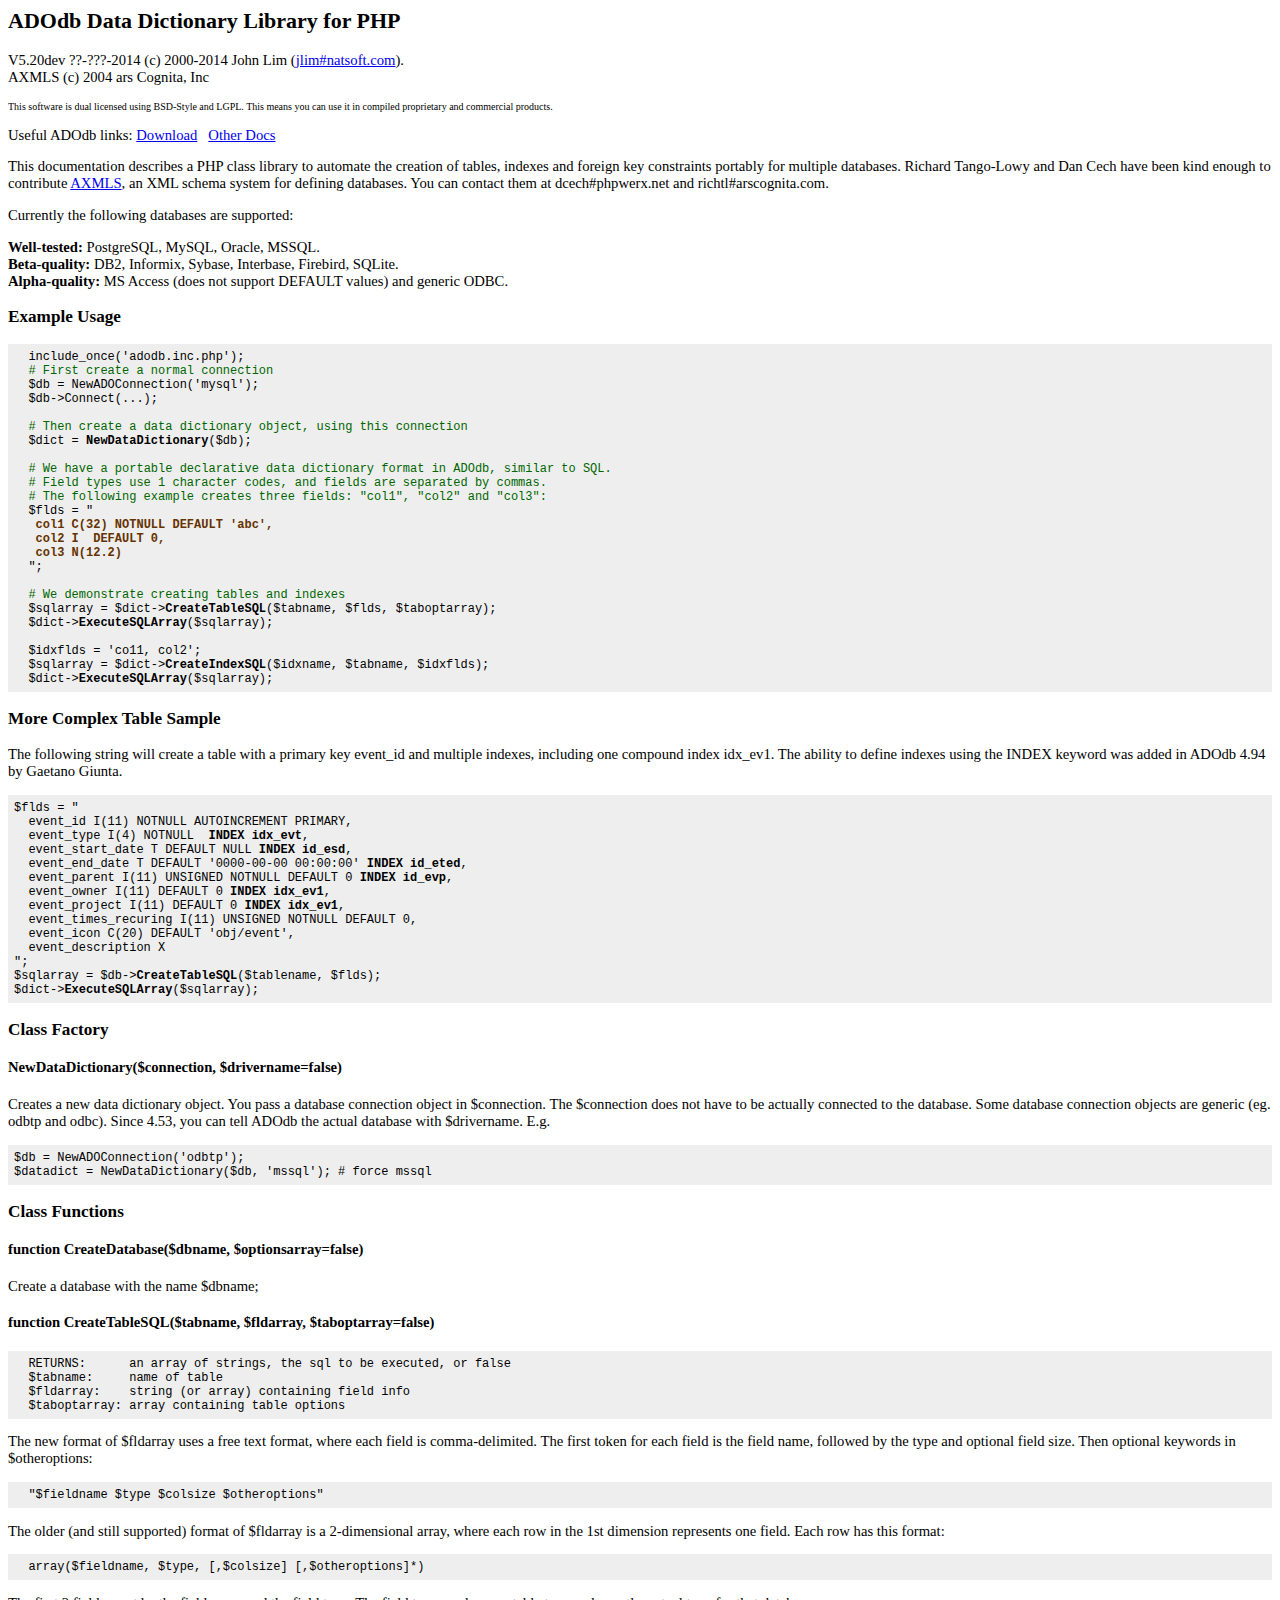
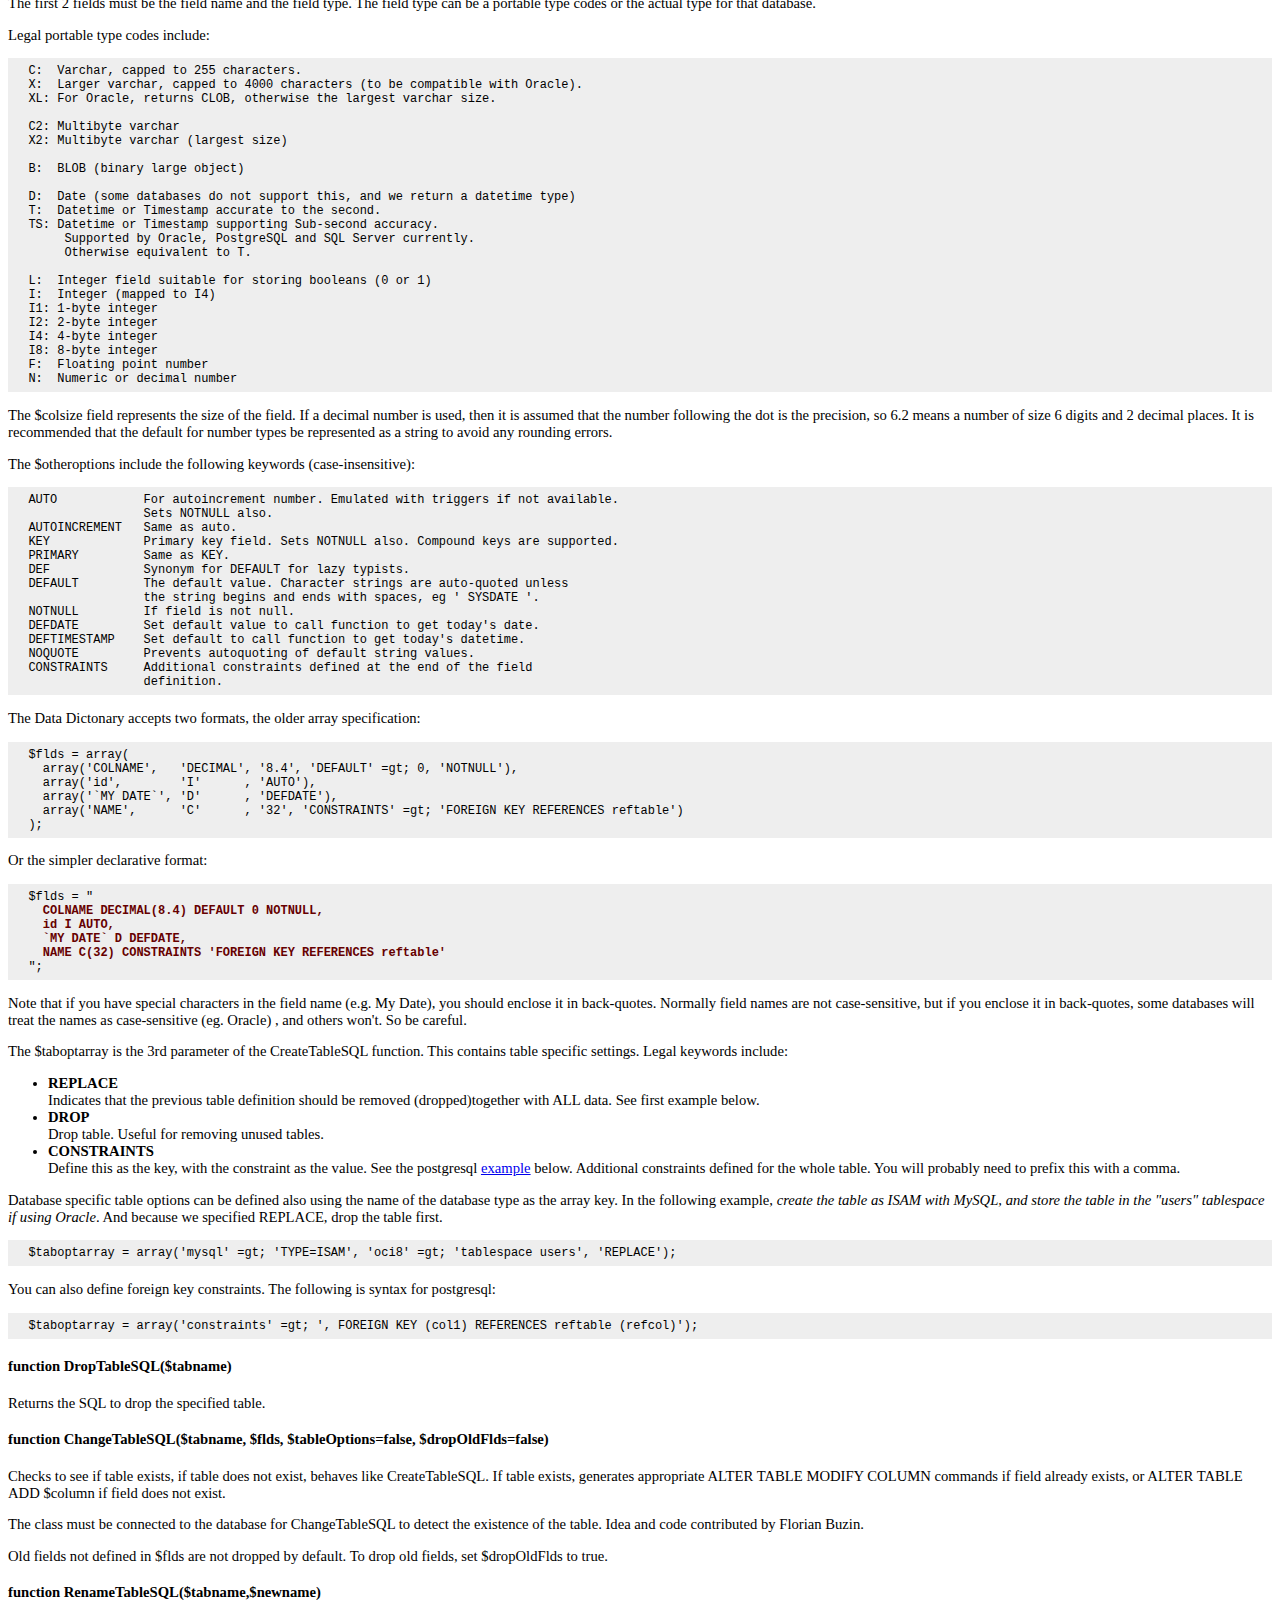
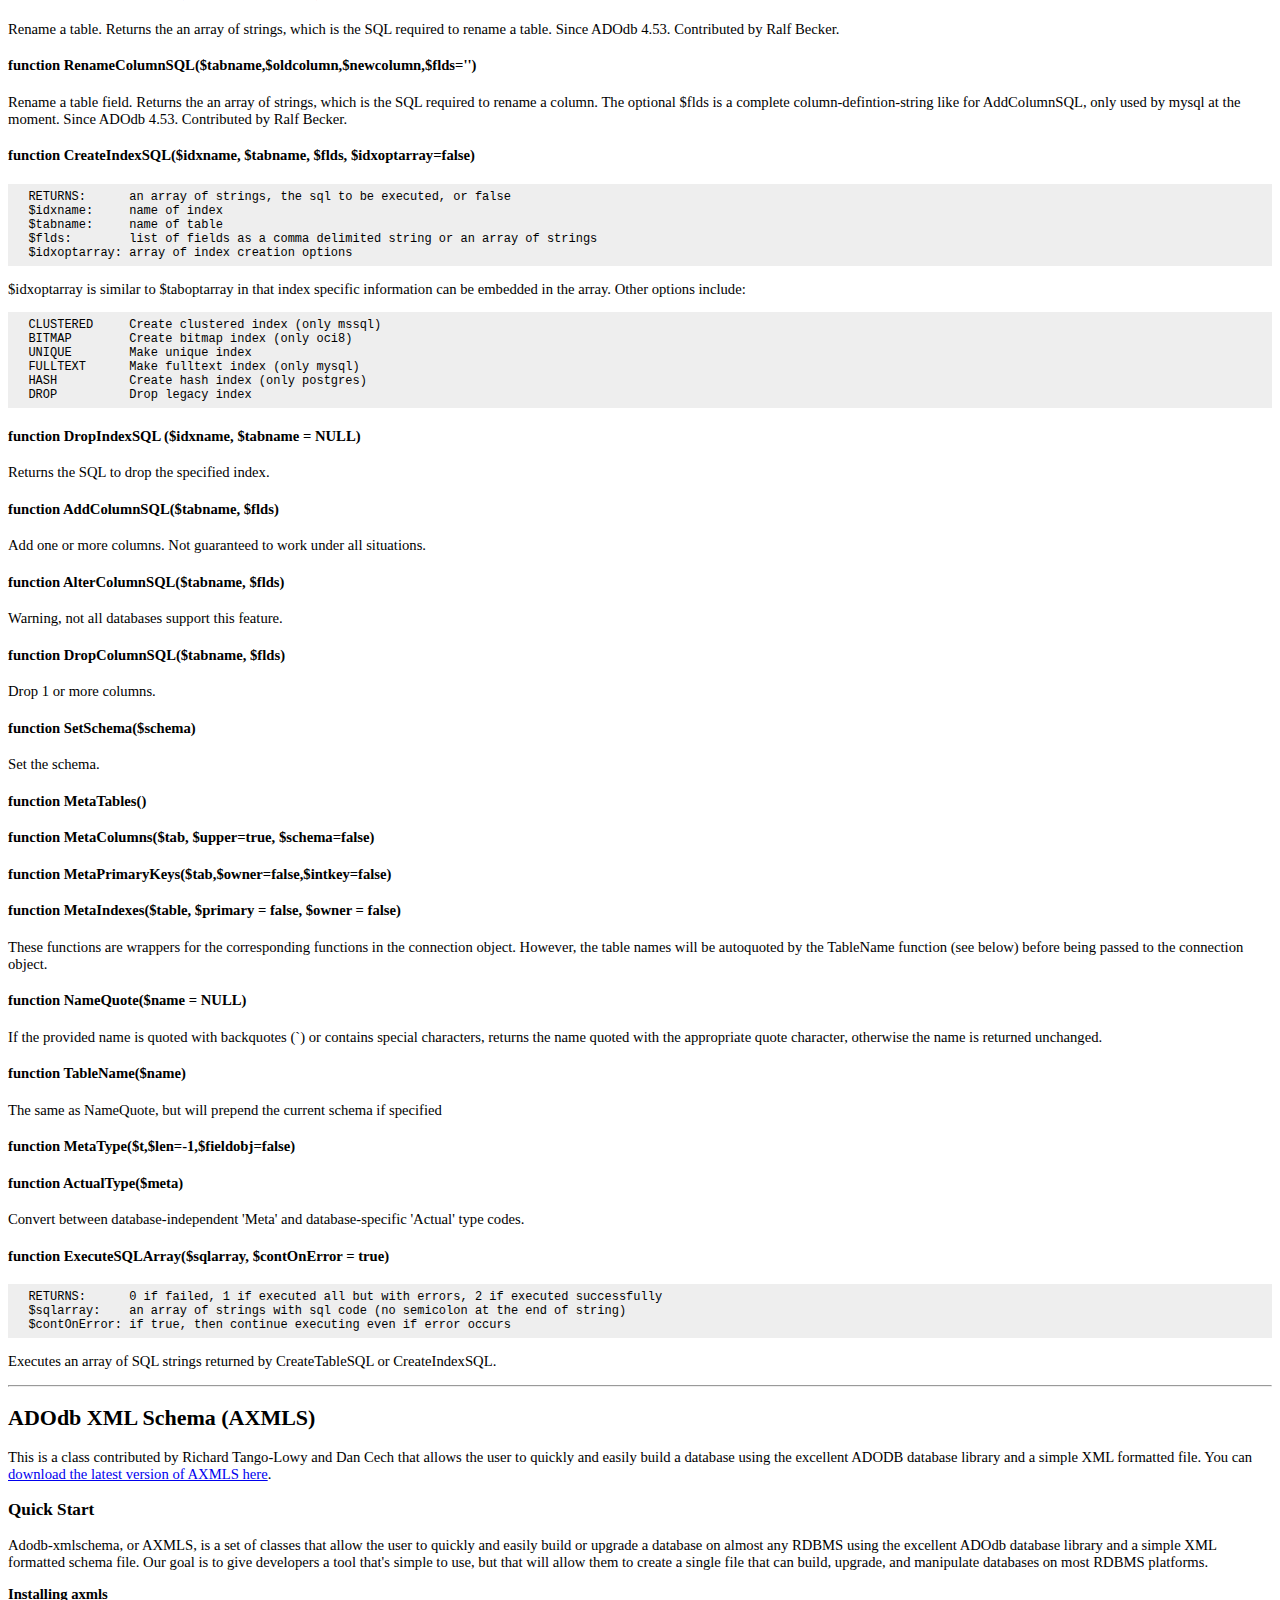
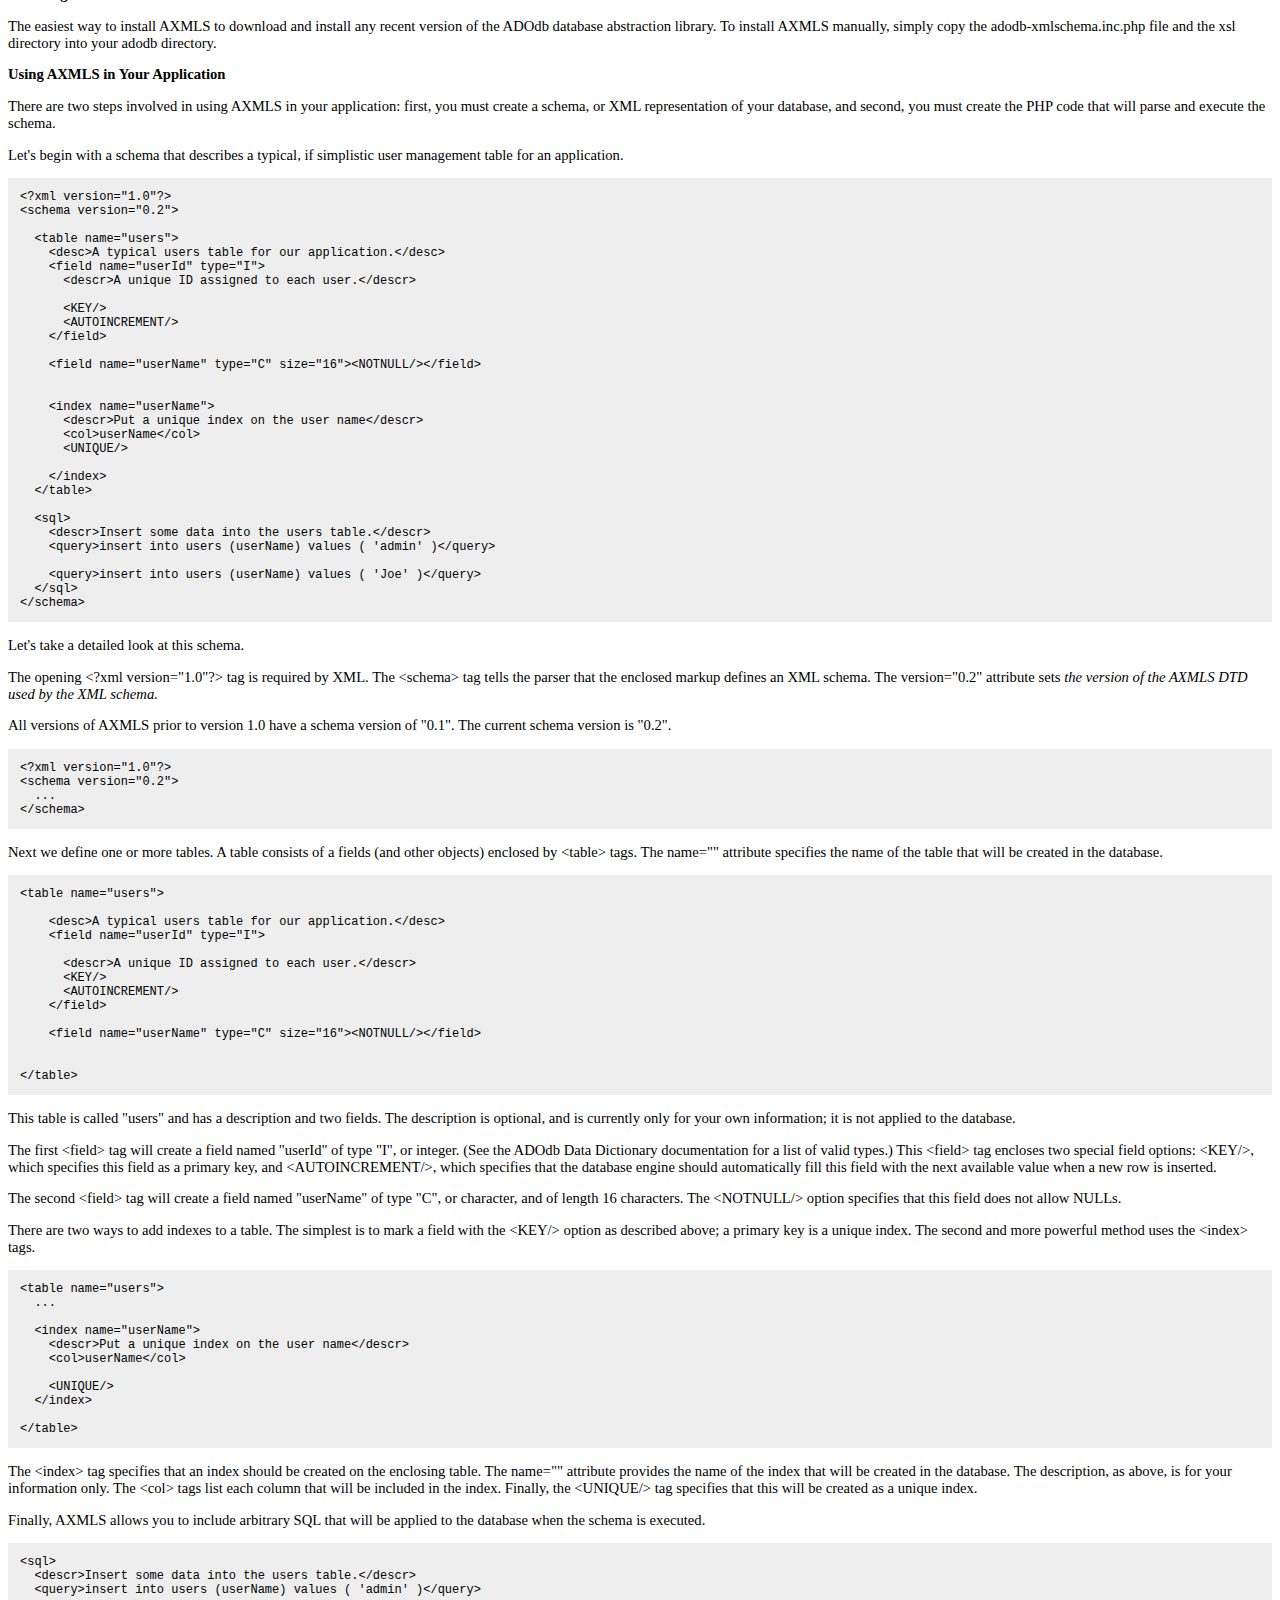
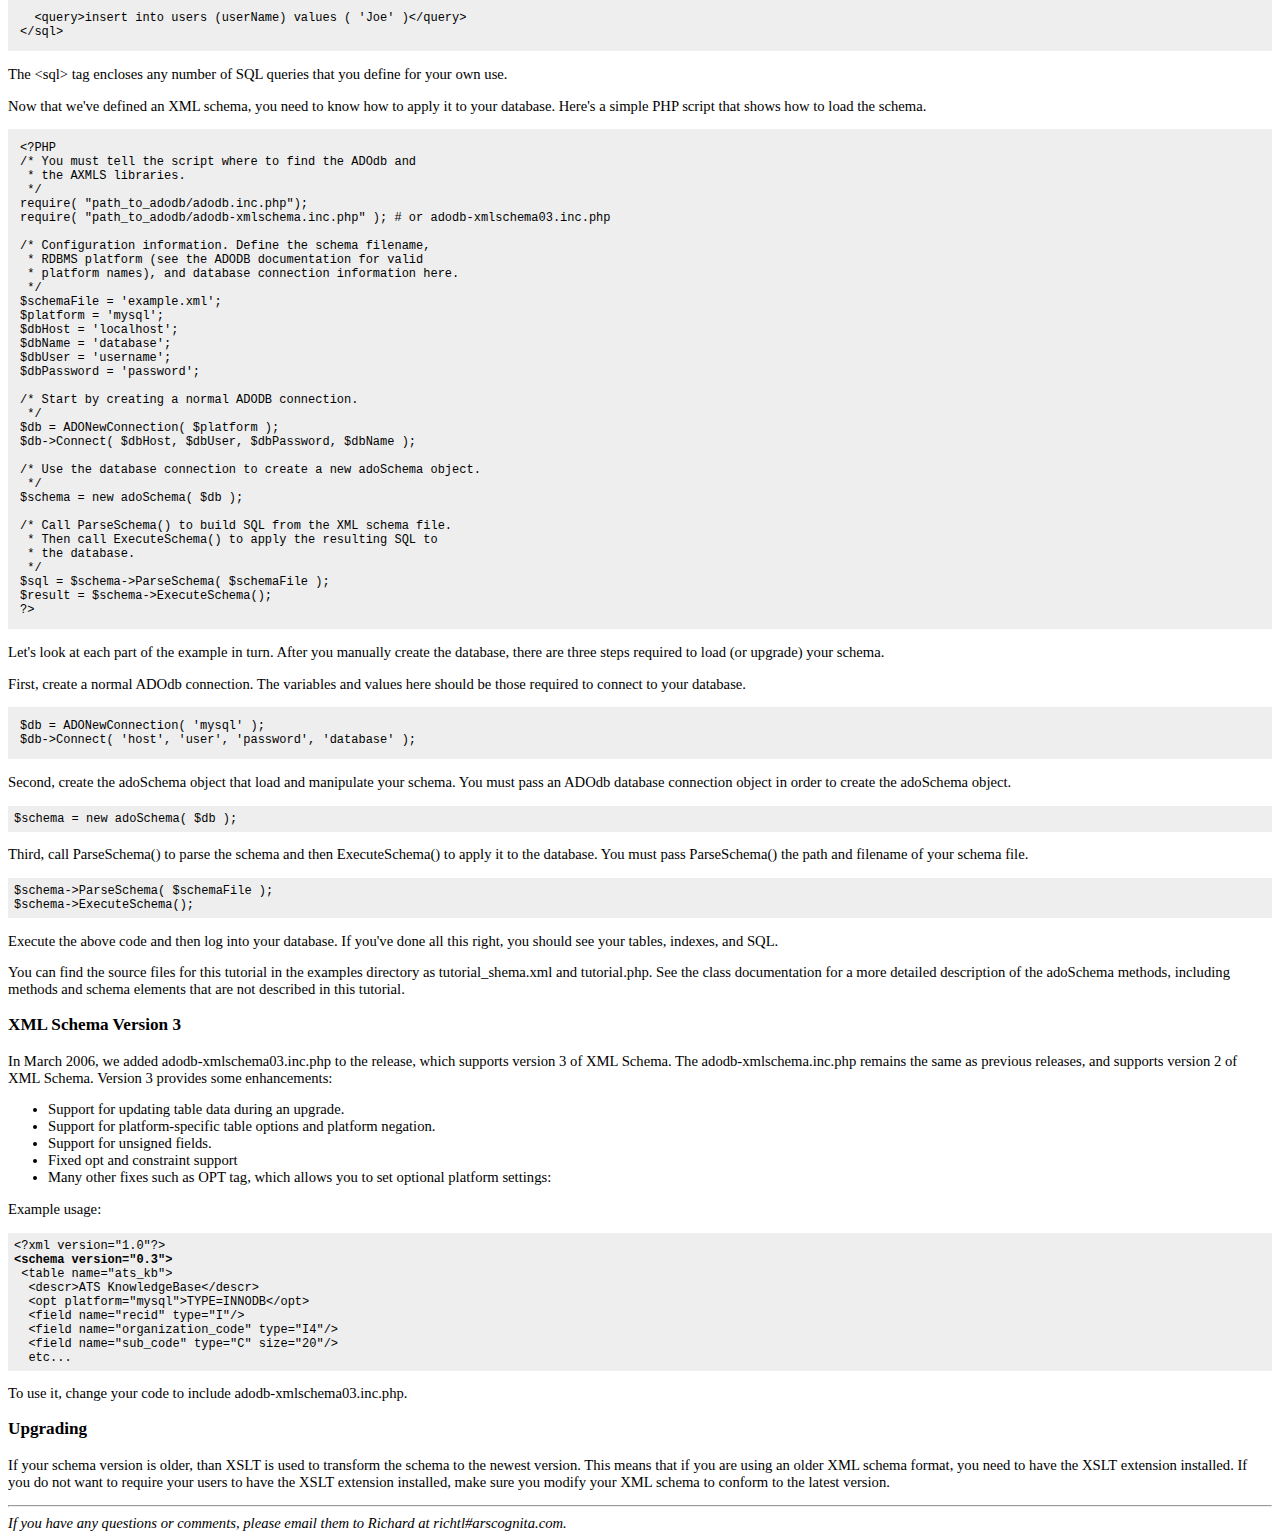
<file: a3/application/libraries/adodb5/docs/docs-datadict.htm>
<!DOCTYPE HTML PUBLIC "-//W3C//DTD HTML 4.01 Transitional//EN">
<html>
<head>
  <title>ADOdb Data Dictionary Manual</title>
  <meta http-equiv="Content-Type"
 content="text/html; charset=iso-8859-1">
  <style type="text/css">
      body, td {
        /*font-family: Arial, Helvetica, sans-serif;*/
        font-size: 11pt;
      }
      pre {
        font-size: 9pt;
         background-color: #EEEEEE; padding: .5em; margin: 0px;
      }
      .toplink {
        font-size: 8pt;
      }
    </style>
</head>
<body style="background-color: rgb(255, 255, 255);">
<h2>ADOdb Data Dictionary Library for PHP</h2>
<p>V5.20dev  ??-???-2014  (c) 2000-2014 John Lim (<a
 href="mailto:jlim#natsoft.com">jlim#natsoft.com</a>).<br>
AXMLS (c) 2004 ars Cognita, Inc</p>
<p><font size="1">This software is dual licensed using BSD-Style and
LGPL. This means you can use it in compiled proprietary and commercial
products.</font></p>

<p>Useful ADOdb links: <a href="http://adodb.sourceforge.net/#download">Download</a>
&nbsp; <a href="http://adodb.sourceforge.net/#docs">Other Docs</a>
</p>
<p>This documentation describes a PHP class library to automate the
creation of tables, indexes and foreign key constraints portably for
multiple databases. Richard Tango-Lowy and Dan Cech have been kind
enough to contribute <a href="#xmlschema">AXMLS</a>, an XML schema
system for defining databases. You can contact them at
dcech#phpwerx.net and richtl#arscognita.com.</p>
<p>Currently the following databases are supported:</p>
<p> <b>Well-tested:</b> PostgreSQL, MySQL, Oracle, MSSQL.<br>
<b>Beta-quality:</b> DB2, Informix, Sybase, Interbase, Firebird, SQLite.<br>
<b>Alpha-quality:</b> MS Access (does not support DEFAULT values) and
generic ODBC.
</p>
<h3>Example Usage</h3>
<pre>  include_once('adodb.inc.php');<br>  <font color="#006600"># First create a normal connection</font><br>  $db = NewADOConnection('mysql');<br>  $db-&gt;Connect(...);<br><br>  <font
 color="#006600"># Then create a data dictionary object, using this connection</font><br>  $dict = <strong>NewDataDictionary</strong>($db);<br><br>  <font
 color="#006600"># We have a portable declarative data dictionary format in ADOdb, similar to SQL.<br>  # Field types use 1 character codes, and fields are separated by commas.<br>  # The following example creates three fields: "col1", "col2" and "col3":</font><br>  $flds = " <br>  <font
 color="#663300"><strong> col1 C(32) NOTNULL DEFAULT 'abc',<br>   col2 I  DEFAULT 0,<br>   col3 N(12.2)</strong></font><br>  ";<br><br>  <font
 color="#006600"># We demonstrate creating tables and indexes</font><br>  $sqlarray = $dict-&gt;<strong>CreateTableSQL</strong>($tabname, $flds, $taboptarray);<br>  $dict-&gt;<strong>ExecuteSQLArray</strong>($sqlarray);<br><br>  $idxflds = 'co11, col2';<br>  $sqlarray = $dict-&gt;<strong>CreateIndexSQL</strong>($idxname, $tabname, $idxflds);<br>  $dict-&gt;<strong>ExecuteSQLArray</strong>($sqlarray);<br></pre>
<h3>More Complex Table Sample</h3>
<p>
The following string will create a table with a primary key event_id and multiple indexes, including one compound index idx_ev1. The ability to define indexes using the INDEX keyword was added in ADOdb 4.94 by Gaetano Giunta.
<pre>
$flds = "
  event_id I(11) NOTNULL AUTOINCREMENT PRIMARY,
  event_type I(4) NOTNULL  <b>INDEX idx_evt</b>,
  event_start_date T DEFAULT NULL <b>INDEX id_esd</b>,
  event_end_date T DEFAULT '0000-00-00 00:00:00' <b>INDEX id_eted</b>,
  event_parent I(11) UNSIGNED NOTNULL DEFAULT 0 <b>INDEX id_evp</b>,
  event_owner I(11) DEFAULT 0 <b>INDEX idx_ev1</b>,
  event_project I(11) DEFAULT 0 <b>INDEX idx_ev1</b>,
  event_times_recuring I(11) UNSIGNED NOTNULL DEFAULT 0,
  event_icon C(20) DEFAULT 'obj/event',
  event_description X
";
$sqlarray = $db-><b>CreateTableSQL</b>($tablename, $flds);
$dict-><b>ExecuteSQLArray</b>($sqlarray);
</pre>
<h3>Class Factory</h3>
<h4>NewDataDictionary($connection, $drivername=false)</h4>
<p>Creates a new data dictionary object. You pass a database connection object in $connection. The $connection does not have to be actually connected to the database. Some database connection objects are generic (eg. odbtp and odbc). Since 4.53, you can tell ADOdb  the actual database with $drivername. E.g.</p>
<pre>
$db = NewADOConnection('odbtp');
$datadict = NewDataDictionary($db, 'mssql'); # force mssql
</pre>
<h3>Class Functions</h3>
<h4>function CreateDatabase($dbname, $optionsarray=false)</h4>
<p>Create a database with the name $dbname;</p>
<h4>function CreateTableSQL($tabname, $fldarray, $taboptarray=false)</h4>
<pre>  RETURNS:      an array of strings, the sql to be executed, or false<br>  $tabname:     name of table<br>  $fldarray:    string (or array) containing field info<br>  $taboptarray: array containing table options<br></pre>
<p>The new format of $fldarray uses a free text format, where each
field is comma-delimited.
The first token for each field is the field name, followed by the type
and optional
field size. Then optional keywords in $otheroptions:</p>
<pre>  "$fieldname $type $colsize $otheroptions"</pre>
<p>The older (and still supported) format of $fldarray is a
2-dimensional array, where each row in the 1st dimension represents one
field. Each row has this format:</p>
<pre>  array($fieldname, $type, [,$colsize] [,$otheroptions]*)</pre>
<p>The first 2 fields must be the field name and the field type. The
field type can be a portable type codes or the actual type for that
database.</p>
<p>Legal portable type codes include:</p>
<pre>  C:  Varchar, capped to 255 characters.<br>  X:  Larger varchar, capped to 4000 characters (to be compatible with Oracle). <br>  XL: For Oracle, returns CLOB, otherwise the largest varchar size.<br><br>  C2: Multibyte varchar<br>  X2: Multibyte varchar (largest size)<br><br>  B:  BLOB (binary large object)<br><br>  D:  Date (some databases do not support this, and we return a datetime type)<br>  T:  Datetime or Timestamp accurate to the second.<br>  TS: Datetime or Timestamp supporting Sub-second accuracy.<br>       Supported by Oracle, PostgreSQL and SQL Server currently. <br>       Otherwise equivalent to T.<br>
  L:  Integer field suitable for storing booleans (0 or 1)<br>  I:  Integer (mapped to I4)<br>  I1: 1-byte integer<br>  I2: 2-byte integer<br>  I4: 4-byte integer<br>  I8: 8-byte integer<br>  F:  Floating point number<br>  N:  Numeric or decimal number<br></pre>
<p>The $colsize field represents the size of the field. If a decimal
number is used, then it is assumed that the number following the dot is
the precision, so 6.2 means a number of size 6 digits and 2 decimal
places. It is recommended that the default for number types be
represented as a string to avoid any rounding errors.</p>
<p>The $otheroptions include the following keywords (case-insensitive):</p>
<pre>  AUTO            For autoincrement number. Emulated with triggers if not available.<br>                  Sets NOTNULL also.<br>  AUTOINCREMENT   Same as auto.<br>  KEY             Primary key field. Sets NOTNULL also. Compound keys are supported.<br>  PRIMARY         Same as KEY.<br>  DEF             Synonym for DEFAULT for lazy typists.<br>  DEFAULT         The default value. Character strings are auto-quoted unless<br>                  the string begins and ends with spaces, eg ' SYSDATE '.<br>  NOTNULL         If field is not null.<br>  DEFDATE         Set default value to call function to get today's date.<br>  DEFTIMESTAMP    Set default to call function to get today's datetime.<br>  NOQUOTE         Prevents autoquoting of default string values.<br>  CONSTRAINTS     Additional constraints defined at the end of the field<br>                  definition.<br></pre>
<p>The Data Dictonary accepts two formats, the older array
specification:</p>
<pre>  $flds = array(<br>    array('COLNAME',   'DECIMAL', '8.4', 'DEFAULT' =gt; 0, 'NOTNULL'),<br>    array('id',        'I'      , 'AUTO'),<br>    array('`MY DATE`', 'D'      , 'DEFDATE'),<br>    array('NAME',      'C'      , '32', 'CONSTRAINTS' =gt; 'FOREIGN KEY REFERENCES reftable')<br>  );<br></pre>
<p>Or the simpler declarative format:</p>
<pre>  $flds = "<font color="#660000"><strong><br>    COLNAME DECIMAL(8.4) DEFAULT 0 NOTNULL,<br>    id I AUTO,<br>    `MY DATE` D DEFDATE,<br>    NAME C(32) CONSTRAINTS 'FOREIGN KEY REFERENCES reftable'</strong></font><br>  ";<br></pre>
<p>Note that if you have special characters in the field name (e.g. My
Date), you should enclose it in back-quotes. Normally field names are
not case-sensitive, but if you enclose it in back-quotes, some
databases will treat the names as case-sensitive (eg. Oracle) , and
others won't. So be careful.</p>
<p>The $taboptarray is the 3rd parameter of the CreateTableSQL
function. This contains table specific settings. Legal keywords include:</p>
<ul>
  <li><b>REPLACE</b><br>
Indicates that the previous table definition should be removed
(dropped)together with ALL data. See first example below. </li>
  <li><b>DROP</b><br>
Drop table. Useful for removing unused tables. </li>
  <li><b>CONSTRAINTS</b><br>
Define this as the key, with the constraint as the value. See the
postgresql <a href="#foreignkey">example</a> below. Additional constraints defined for the whole
table. You will probably need to prefix this with a comma. </li>
</ul>
<p>Database specific table options can be defined also using the name
of the database type as the array key. In the following example, <em>create
the table as ISAM with MySQL, and store the table in the "users"
tablespace if using Oracle</em>. And because we specified REPLACE, drop
the table first.</p>
<pre>  $taboptarray = array('mysql' =gt; 'TYPE=ISAM', 'oci8' =gt; 'tablespace users', 'REPLACE');</pre>
<p><a name=foreignkey></a>You can also define foreign key constraints. The following is syntax
for postgresql:
</p>
<pre>  $taboptarray = array('constraints' =gt; ', FOREIGN KEY (col1) REFERENCES reftable (refcol)');</pre>
<h4>function DropTableSQL($tabname)</h4>
<p>Returns the SQL to drop the specified table.</p>
<h4>function ChangeTableSQL($tabname, $flds, $tableOptions=false, $dropOldFlds=false)</h4>
<p>Checks to see if table exists, if table does not exist, behaves like
CreateTableSQL. If table exists, generates appropriate ALTER TABLE
MODIFY COLUMN commands if field already exists, or ALTER TABLE ADD
$column if field does not exist.</p>
<p>The class must be connected to the database for ChangeTableSQL to
detect the existence of the table. Idea and code contributed by Florian
Buzin.</p>
<p>Old fields not defined in $flds are not dropped by default. To drop old fields, set $dropOldFlds to true.
<h4>function RenameTableSQL($tabname,$newname)</h4>
<p>Rename a table.  Returns the an array of strings, which is the SQL required to rename a table. Since ADOdb 4.53. Contributed by Ralf Becker.</p>
<h4> function RenameColumnSQL($tabname,$oldcolumn,$newcolumn,$flds='')</h4>
<p>Rename a table field. Returns the an array of strings, which is the SQL required to rename a column. The optional $flds is a complete column-defintion-string like for AddColumnSQL, only used by mysql at the moment. Since ADOdb 4.53. Contributed by Ralf Becker.</p>
<h4>function CreateIndexSQL($idxname, $tabname, $flds,
$idxoptarray=false)</h4>
<pre>  RETURNS:      an array of strings, the sql to be executed, or false<br>  $idxname:     name of index<br>  $tabname:     name of table<br>  $flds:        list of fields as a comma delimited string or an array of strings<br>  $idxoptarray: array of index creation options<br></pre>
<p>$idxoptarray is similar to $taboptarray in that index specific
information can be embedded in the array. Other options include:</p>
<pre>  CLUSTERED     Create clustered index (only mssql)<br>  BITMAP        Create bitmap index (only oci8)<br>  UNIQUE        Make unique index<br>  FULLTEXT      Make fulltext index (only mysql)<br>  HASH          Create hash index (only postgres)<br>  DROP          Drop legacy index<br></pre>
<h4>function DropIndexSQL ($idxname, $tabname = NULL)</h4>
<p>Returns the SQL to drop the specified index.</p>
<h4>function AddColumnSQL($tabname, $flds)</h4>
<p>Add one or more columns. Not guaranteed to work under all situations.</p>
<h4>function AlterColumnSQL($tabname, $flds)</h4>
<p>Warning, not all databases support this feature.</p>
<h4>function DropColumnSQL($tabname, $flds)</h4>
<p>Drop 1 or more columns.</p>
<h4>function SetSchema($schema)</h4>
<p>Set the schema.</p>
<h4>function MetaTables()</h4>
<h4>function MetaColumns($tab, $upper=true, $schema=false)</h4>
<h4>function MetaPrimaryKeys($tab,$owner=false,$intkey=false)</h4>
<h4>function MetaIndexes($table, $primary = false, $owner = false)</h4>
<p>These functions are wrappers for the corresponding functions in the
connection object. However, the table names will be autoquoted by the
TableName function (see below) before being passed to the connection
object.</p>
<h4>function NameQuote($name = NULL)</h4>
<p>If the provided name is quoted with backquotes (`) or contains
special characters, returns the name quoted with the appropriate quote
character, otherwise the name is returned unchanged.</p>
<h4>function TableName($name)</h4>
<p>The same as NameQuote, but will prepend the current schema if
specified</p>
<h4>function MetaType($t,$len=-1,$fieldobj=false)</h4>
<h4>function ActualType($meta)</h4>
<p>Convert between database-independent 'Meta' and database-specific
'Actual' type codes.</p>
<h4>function ExecuteSQLArray($sqlarray, $contOnError = true)</h4>
<pre>  RETURNS:      0 if failed, 1 if executed all but with errors, 2 if executed successfully<br>  $sqlarray:    an array of strings with sql code (no semicolon at the end of string)<br>  $contOnError: if true, then continue executing even if error occurs<br></pre>
<p>Executes an array of SQL strings returned by CreateTableSQL or
CreateIndexSQL.</p>
<hr />
<a name="xmlschema"></a>
<h2>ADOdb XML Schema (AXMLS)</h2>
<p>This is a class contributed by Richard Tango-Lowy and Dan Cech that
allows the user to quickly
and easily build a database using the excellent ADODB database library
and a simple XML formatted file.
You can <a href="http://sourceforge.net/projects/adodb-xmlschema/">download
the latest version of AXMLS here</a>.</p>
<h3>Quick Start</h3>
<p>Adodb-xmlschema, or AXMLS, is a set of classes that allow the user
to quickly and easily build or upgrade a database on almost any RDBMS
using the excellent ADOdb database library and a simple XML formatted
schema file. Our goal is to give developers a tool that's simple to
use, but that will allow them to create a single file that can build,
upgrade, and manipulate databases on most RDBMS platforms.</p>
<span style="font-weight: bold;"> Installing axmls</span>
<p>The easiest way to install AXMLS to download and install any recent
version of the ADOdb database abstraction library. To install AXMLS
manually, simply copy the adodb-xmlschema.inc.php file and the xsl
directory into your adodb directory.</p>
<span style="font-weight: bold;"> Using AXMLS in Your Application</span>
<p>There are two steps involved in using AXMLS in your application:
first, you must create a schema, or XML representation of your
database, and second, you must create the PHP code that will parse and
execute the schema.</p>
<p>Let's begin with a schema that describes a typical, if simplistic
user management table for an application.</p>
<pre class="listing"><pre>&lt;?xml version="1.0"?&gt;<br>&lt;schema version="0.2"&gt;<br><br>  &lt;table name="users"&gt;<br>    &lt;desc&gt;A typical users table for our application.&lt;/desc&gt;<br>    &lt;field name="userId" type="I"&gt;<br>      &lt;descr&gt;A unique ID assigned to each user.&lt;/descr&gt;<br><br>      &lt;KEY/&gt;<br>      &lt;AUTOINCREMENT/&gt;<br>    &lt;/field&gt;<br>    <br>    &lt;field name="userName" type="C" size="16"&gt;&lt;NOTNULL/&gt;&lt;/field&gt;<br><br>    <br>    &lt;index name="userName"&gt;<br>      &lt;descr&gt;Put a unique index on the user name&lt;/descr&gt;<br>      &lt;col&gt;userName&lt;/col&gt;<br>      &lt;UNIQUE/&gt;<br><br>    &lt;/index&gt;<br>  &lt;/table&gt;<br>  <br>  &lt;sql&gt;<br>    &lt;descr&gt;Insert some data into the users table.&lt;/descr&gt;<br>    &lt;query&gt;insert into users (userName) values ( 'admin' )&lt;/query&gt;<br><br>    &lt;query&gt;insert into users (userName) values ( 'Joe' )&lt;/query&gt;<br>  &lt;/sql&gt;<br>&lt;/schema&gt;			<br></pre></pre>
<p>Let's take a detailed look at this schema.</p>
<p>The opening &lt;?xml version="1.0"?&gt; tag is required by XML. The
&lt;schema&gt; tag tells the parser that the enclosed markup defines an
XML schema. The version="0.2" attribute sets <em>the version of the
AXMLS DTD used by the XML schema.</em> </p>
<p>All versions of AXMLS prior to version 1.0 have a schema version of
"0.1". The current schema version is "0.2".</p>
<pre class="listing"><pre>&lt;?xml version="1.0"?&gt;<br>&lt;schema version="0.2"&gt;<br>  ...<br>&lt;/schema&gt;<br></pre></pre>
<p>Next we define one or more tables. A table consists of a fields (and
other objects) enclosed by &lt;table&gt; tags. The name="" attribute
specifies the name of the table that will be created in the database.</p>
<pre class="listing"><pre>&lt;table name="users"&gt;<br><br>    &lt;desc&gt;A typical users table for our application.&lt;/desc&gt;<br>    &lt;field name="userId" type="I"&gt;<br><br>      &lt;descr&gt;A unique ID assigned to each user.&lt;/descr&gt;<br>      &lt;KEY/&gt;<br>      &lt;AUTOINCREMENT/&gt;<br>    &lt;/field&gt;<br>    <br>    &lt;field name="userName" type="C" size="16"&gt;&lt;NOTNULL/&gt;&lt;/field&gt;<br><br>    <br>&lt;/table&gt;<br></pre></pre>
<p>This table is called "users" and has a description and two fields.
The description is optional, and is currently only for your own
information; it is not applied to the database.</p>
<p>The first &lt;field&gt; tag will create a field named "userId" of
type "I", or integer. (See the ADOdb Data Dictionary documentation for
a list of valid types.) This &lt;field&gt; tag encloses two special
field options: &lt;KEY/&gt;, which specifies this field as a primary
key, and &lt;AUTOINCREMENT/&gt;, which specifies that the database
engine should automatically fill this field with the next available
value when a new row is inserted.</p>
<p>The second &lt;field&gt; tag will create a field named "userName" of
type "C", or character, and of length 16 characters. The
&lt;NOTNULL/&gt; option specifies that this field does not allow NULLs.</p>
<p>There are two ways to add indexes to a table. The simplest is to
mark a field with the &lt;KEY/&gt; option as described above; a primary
key is a unique index. The second and more powerful method uses the
&lt;index&gt; tags.</p>
<pre class="listing"><pre>&lt;table name="users"&gt;<br>  ...<br>    <br>  &lt;index name="userName"&gt;<br>    &lt;descr&gt;Put a unique index on the user name&lt;/descr&gt;<br>    &lt;col&gt;userName&lt;/col&gt;<br><br>    &lt;UNIQUE/&gt;<br>  &lt;/index&gt;<br>    <br>&lt;/table&gt;<br></pre></pre>
<p>The &lt;index&gt; tag specifies that an index should be created on
the enclosing table. The name="" attribute provides the name of the
index that will be created in the database. The description, as above,
is for your information only. The &lt;col&gt; tags list each column
that will be included in the index. Finally, the &lt;UNIQUE/&gt; tag
specifies that this will be created as a unique index.</p>
<p>Finally, AXMLS allows you to include arbitrary SQL that will be
applied to the database when the schema is executed.</p>
<pre class="listing"><pre>&lt;sql&gt;<br>  &lt;descr&gt;Insert some data into the users table.&lt;/descr&gt;<br>  &lt;query&gt;insert into users (userName) values ( 'admin' )&lt;/query&gt;<br><br>  &lt;query&gt;insert into users (userName) values ( 'Joe' )&lt;/query&gt;<br>&lt;/sql&gt;<br></pre></pre>
<p>The &lt;sql&gt; tag encloses any number of SQL queries that you
define for your own use.</p>
<p>Now that we've defined an XML schema, you need to know how to apply
it to your database. Here's a simple PHP script that shows how to load
the schema.</p>
<pre class="listing"><pre>&lt;?PHP<br>/* You must tell the script where to find the ADOdb and<br> * the AXMLS libraries.<br> */
require( "path_to_adodb/adodb.inc.php");
require( "path_to_adodb/adodb-xmlschema.inc.php" ); # or adodb-xmlschema03.inc.php

/* Configuration information. Define the schema filename,<br> * RDBMS platform (see the ADODB documentation for valid<br> * platform names), and database connection information here.<br> */<br>$schemaFile = 'example.xml';<br>$platform = 'mysql';<br>$dbHost = 'localhost';<br>$dbName = 'database';<br>$dbUser = 'username';<br>$dbPassword = 'password';<br><br>/* Start by creating a normal ADODB connection.<br> */<br>$db = ADONewConnection( $platform );<br>$db-&gt;Connect( $dbHost, $dbUser, $dbPassword, $dbName );<br><br>/* Use the database connection to create a new adoSchema object.<br> */<br>$schema = new adoSchema( $db );<br><br>/* Call ParseSchema() to build SQL from the XML schema file.<br> * Then call ExecuteSchema() to apply the resulting SQL to <br> * the database.<br> */<br>$sql = $schema-&gt;ParseSchema( $schemaFile );<br>$result = $schema-&gt;ExecuteSchema();<br>?&gt;<br></pre></pre>
<p>Let's look at each part of the example in turn. After you manually
create the database, there are three steps required to load (or
upgrade) your schema.</p>
<p>First, create a normal ADOdb connection. The variables and values
here should be those required to connect to your database.</p>
<pre class="listing"><pre>$db = ADONewConnection( 'mysql' );<br>$db-&gt;Connect( 'host', 'user', 'password', 'database' );<br></pre></pre>
<p>Second, create the adoSchema object that load and manipulate your
schema. You must pass an ADOdb database connection object in order to
create the adoSchema object.</p>
<pre class="listing">$schema = new adoSchema( $db );<br></pre>
<p>Third, call ParseSchema() to parse the schema and then
ExecuteSchema() to apply it to the database. You must pass
ParseSchema() the path and filename of your schema file.</p>
<pre class="listing">$schema-&gt;ParseSchema( $schemaFile ); <br>$schema-&gt;ExecuteSchema();</pre>
<p>Execute the above code and then log into your database. If you've
done all this right, you should see your tables, indexes, and SQL.</p>
<p>You can find the source files for this tutorial in the examples
directory as tutorial_shema.xml and tutorial.php. See the class
documentation for a more detailed description of the adoSchema methods,
including methods and schema elements that are not described in this
tutorial.</p>
<h3>XML Schema Version 3</h3>
<p>In March 2006, we added adodb-xmlschema03.inc.php to the release, which supports version 3 of XML Schema.
The adodb-xmlschema.inc.php remains the same as previous releases, and supports version 2 of XML Schema.
Version 3 provides some enhancements:

<ul>
     <li> Support for updating table data during an upgrade.
     <li> Support for platform-specific table options and platform negation.
     <li> Support for unsigned fields.
     <li> Fixed opt and constraint support
     <li> Many other fixes such as OPT tag, which allows you to set optional platform settings:
</ul>

<p>Example usage:
<pre>&lt;?xml version="1.0"?>
<b>&lt;schema version="0.3"></b>
 &lt;table name="ats_kb">
  &lt;descr>ATS KnowledgeBase&lt;/descr>
  &lt;opt platform="mysql">TYPE=INNODB&lt;/opt>
  &lt;field name="recid" type="I"/>
  &lt;field name="organization_code" type="I4"/>
  &lt;field name="sub_code" type="C" size="20"/>
  etc...
</pre>
<p>To use it, change your code to include adodb-xmlschema03.inc.php.

<h3>Upgrading</h3>
<p>
If your schema version is older, than XSLT is used to transform the
schema to the newest version. This means that if you are using an older
XML schema format, you need to have the XSLT extension installed.
If you do not want to require your users to have the XSLT extension
installed, make sure you modify your XML schema to conform to the
latest version.
<hr />
<address>If you have any questions or comments, please email them to
Richard at richtl#arscognita.com.
</address>
</body>
</html>
</file>
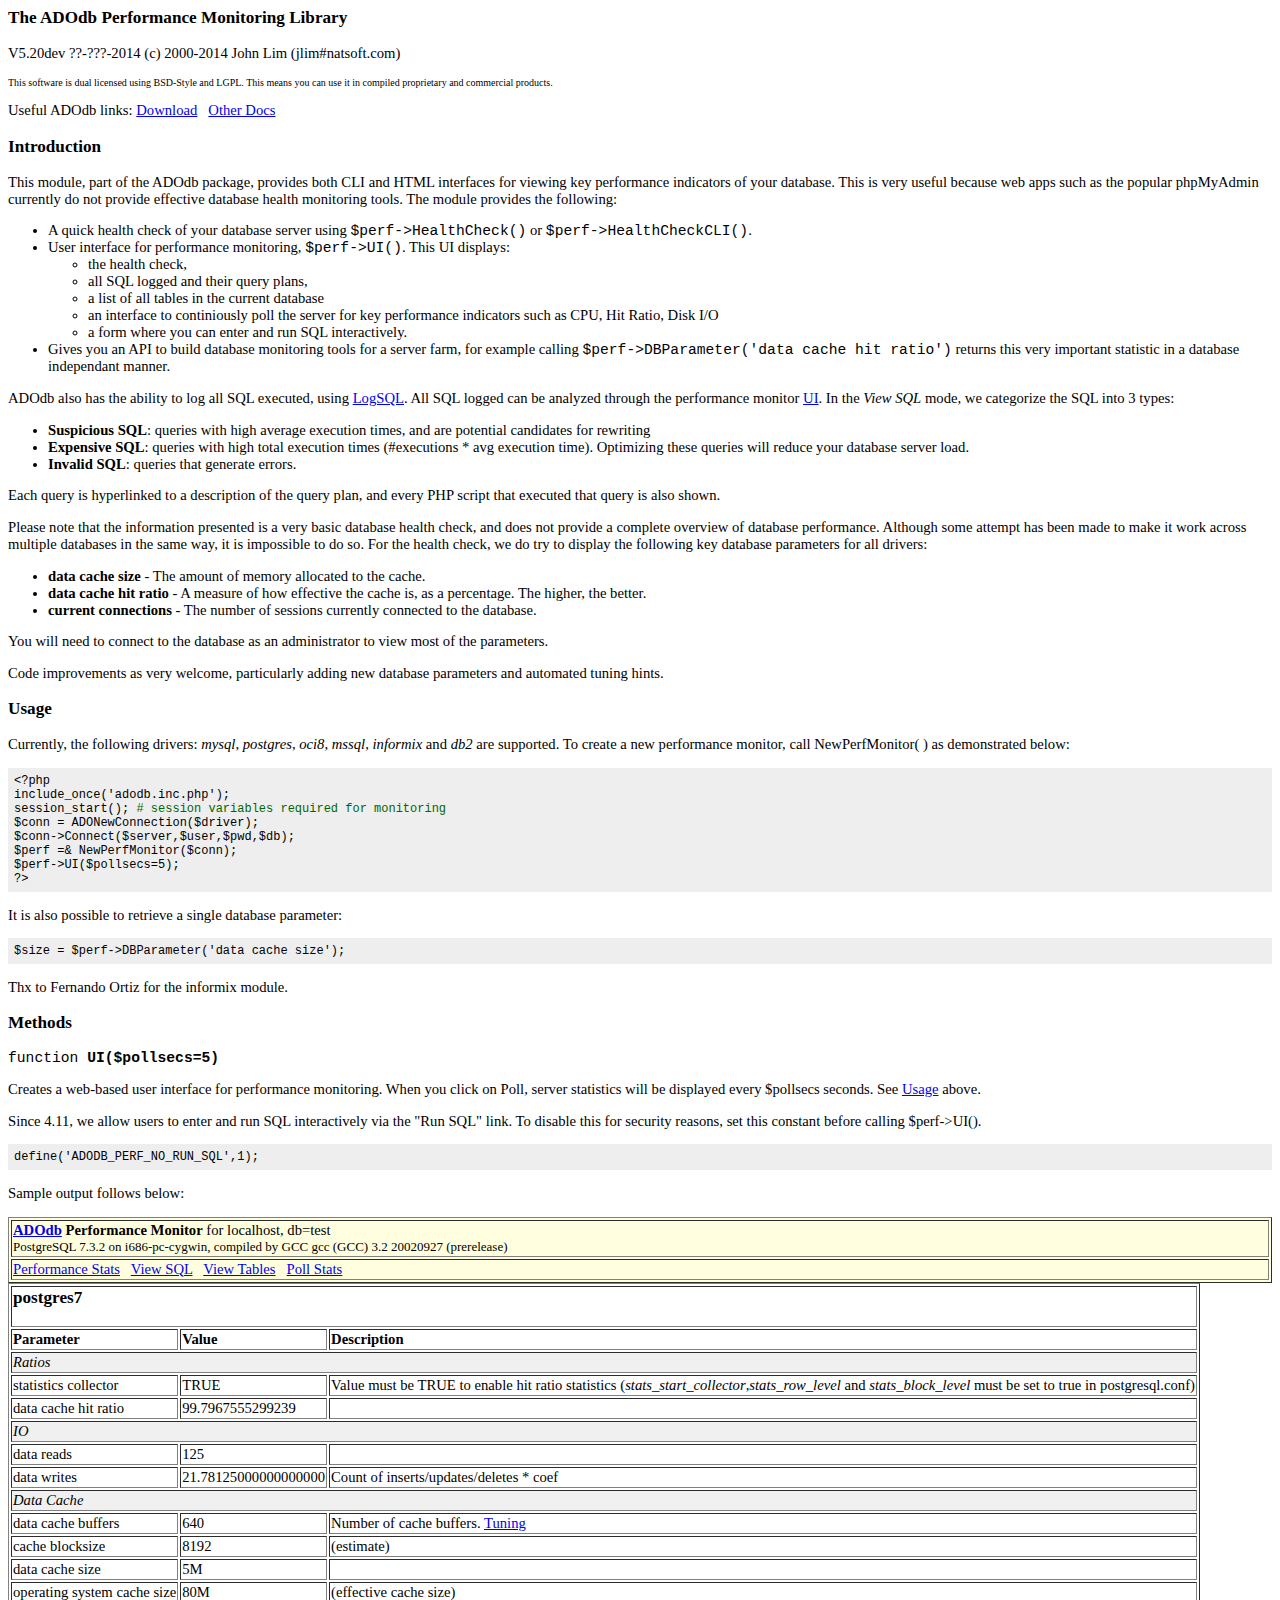
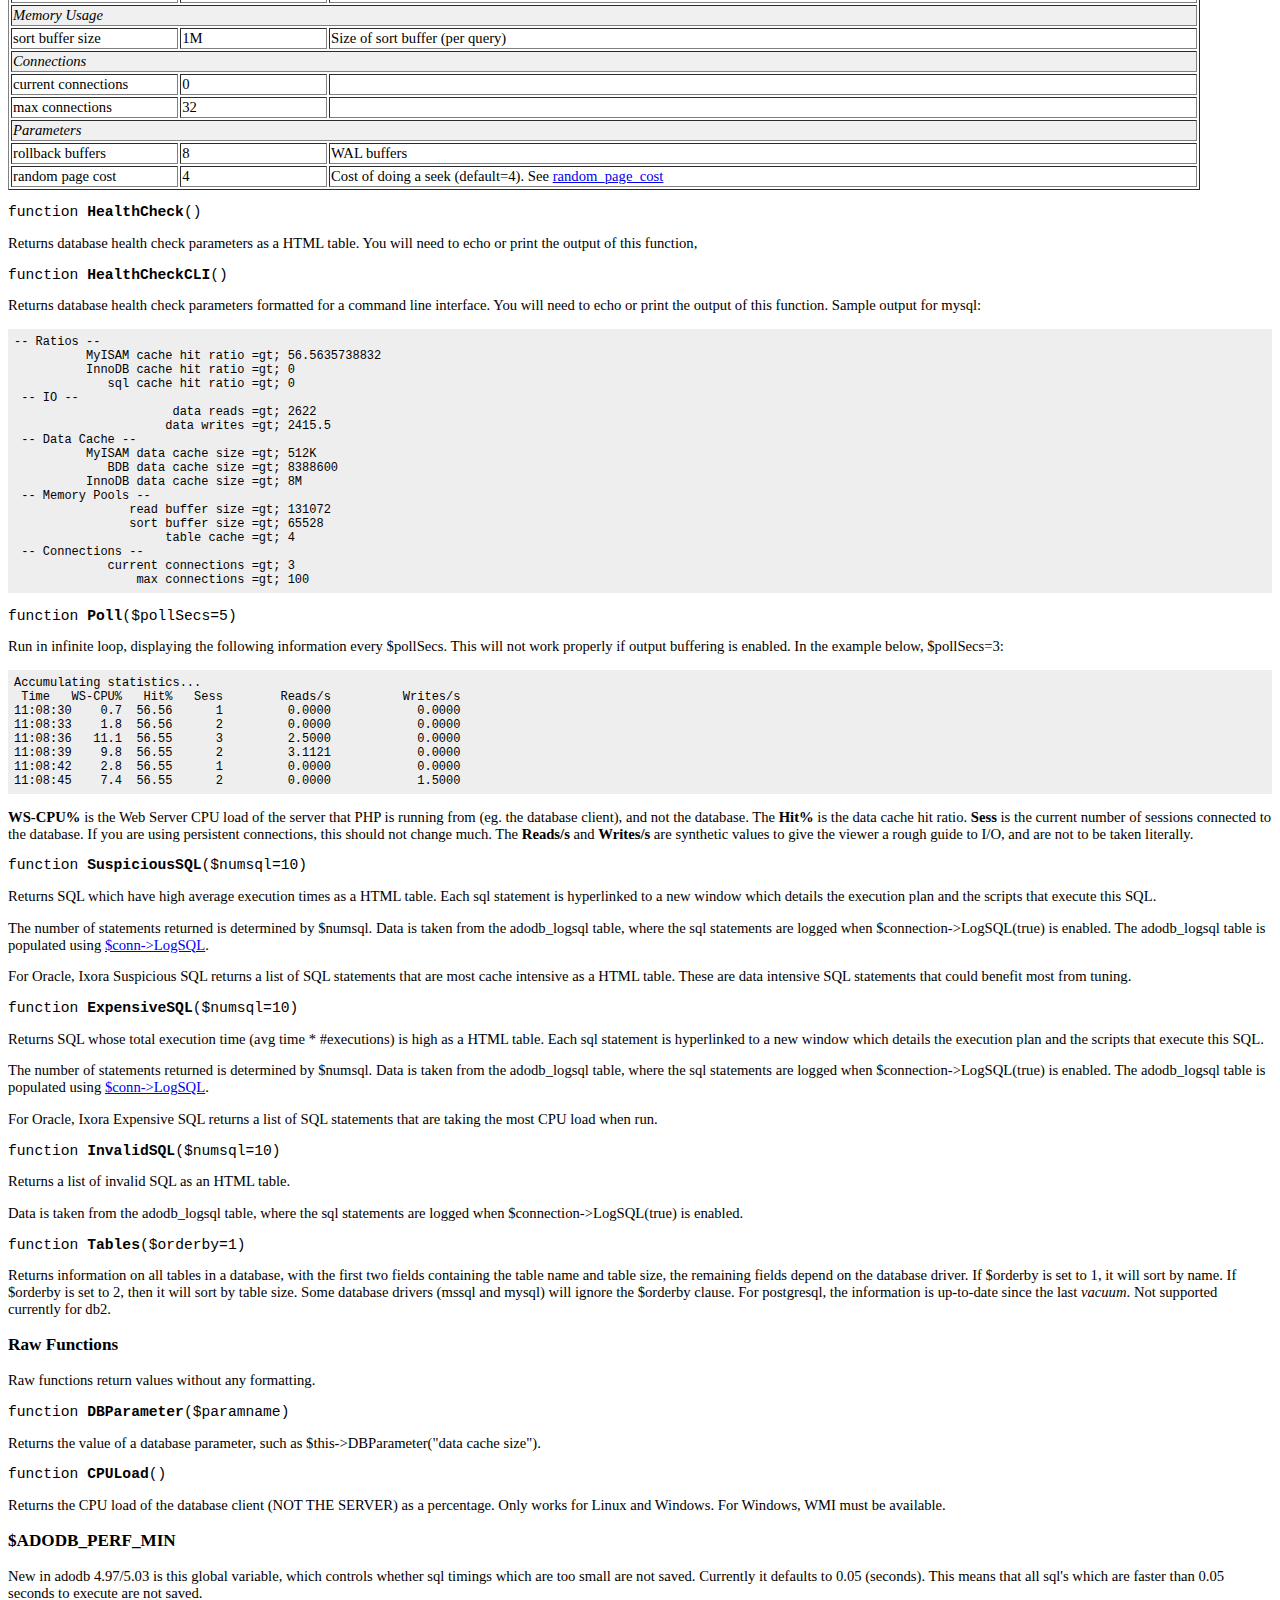
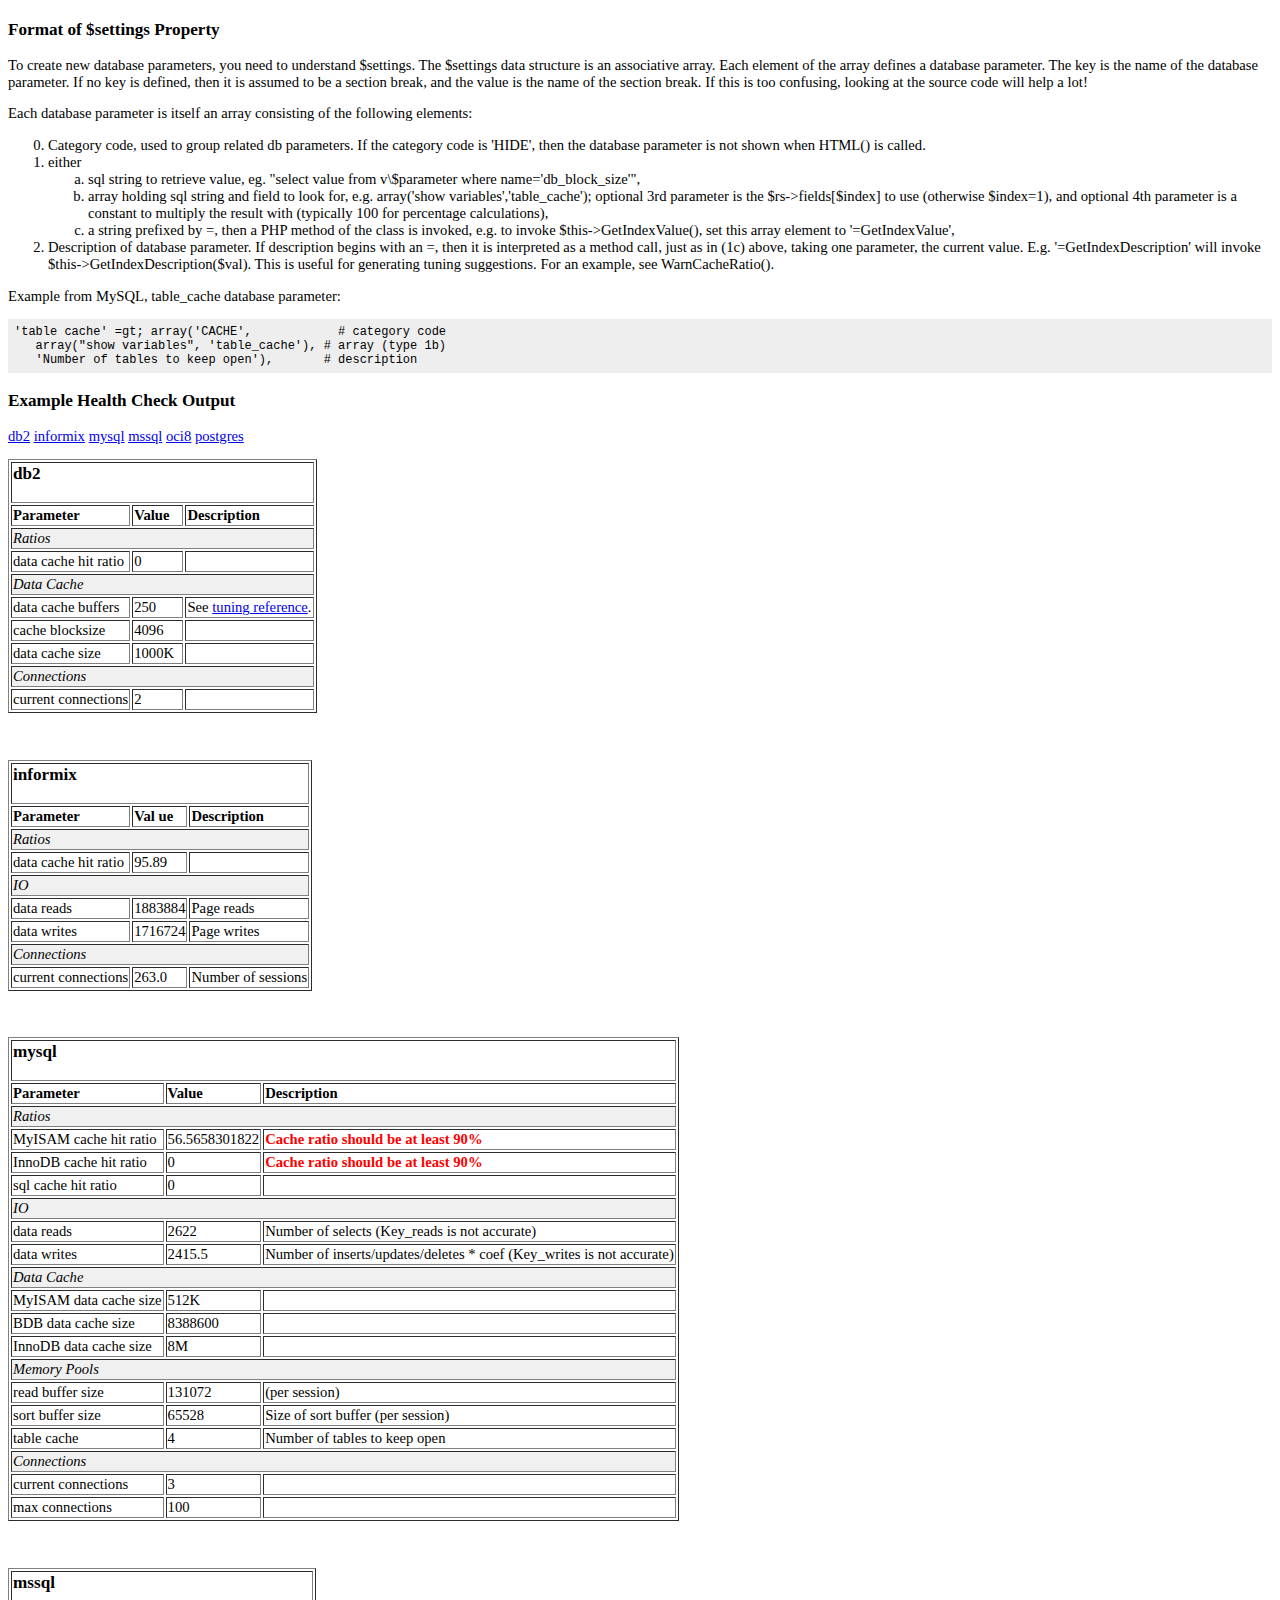
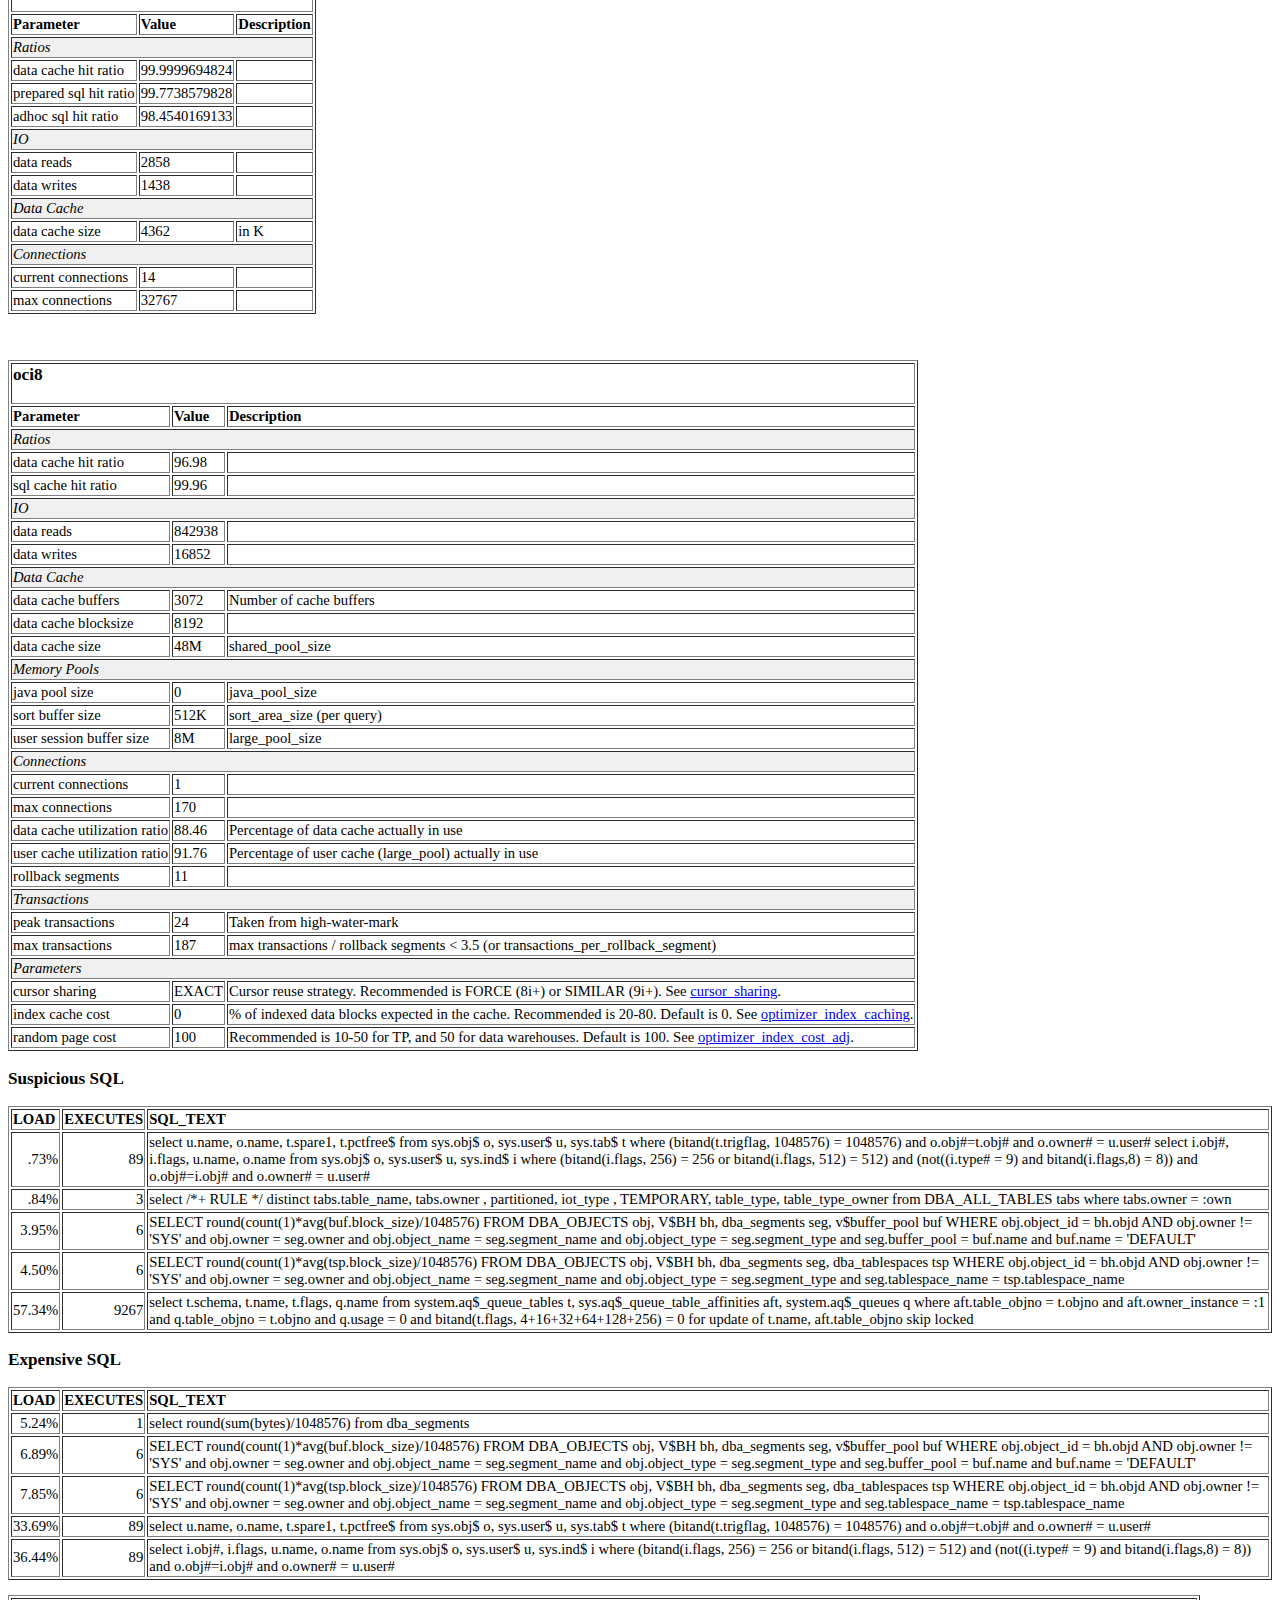
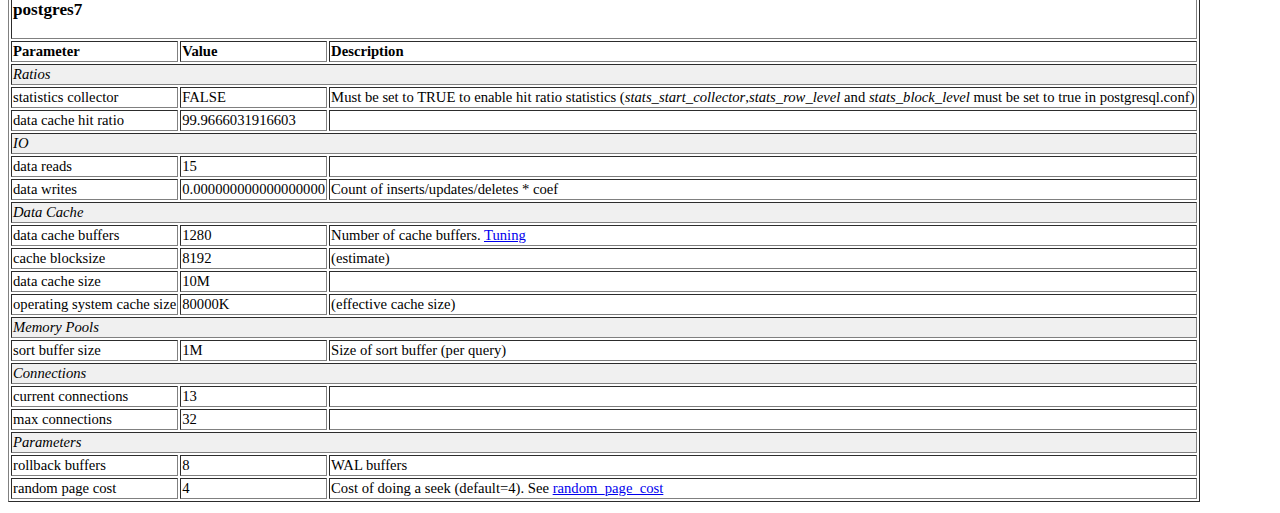
<file: a3/application/libraries/adodb5/docs/docs-perf.htm>
<!DOCTYPE HTML PUBLIC "-//W3C//DTD HTML 4.01 Transitional//EN">
<html>
<head>
  <title>ADOdb Performance Monitoring Library</title>
  <style type="text/css">
body, td {
/*font-family: Arial, Helvetica, sans-serif;*/
font-size: 11pt;
}
pre {
font-size: 9pt;
background-color: #EEEEEE; padding: .5em; margin: 0px;
}
.toplink {
font-size: 8pt;
}
  </style>
</head>
<body>
<h3>The ADOdb Performance Monitoring Library</h3>
<p>V5.20dev  ??-???-2014  (c) 2000-2014 John Lim (jlim#natsoft.com)</p>
<p><font size="1">This software is dual licensed using BSD-Style and
LGPL. This means you can use it in compiled proprietary and commercial
products.</font></p>
<p>Useful ADOdb links: <a href="http://adodb.sourceforge.net/#download">Download</a>
&nbsp; <a href="http://adodb.sourceforge.net/#docs">Other Docs</a>
</p>
<h3>Introduction</h3>
<p>This module, part of the ADOdb package, provides both CLI and HTML
interfaces for viewing key performance indicators of your database.
This is very useful because web apps such as the popular phpMyAdmin
currently do not provide effective database health monitoring tools.
The module provides the following: </p>
<ul>
  <li>A quick health check of your database server using <code>$perf-&gt;HealthCheck()</code>
or <code>$perf-&gt;HealthCheckCLI()</code>. </li>
  <li>User interface for performance monitoring, <code>$perf-&gt;UI()</code>.
This UI displays:
    <ul>
      <li>the health check, </li>
      <li>all SQL logged and their query plans, </li>
      <li>a list of all tables in the current database</li>
      <li>an interface to continiously poll the server for key
performance indicators such as CPU, Hit Ratio, Disk I/O</li>
      <li>a form where you can enter and run SQL interactively.</li>
    </ul>
  </li>
  <li>Gives you an API to build database monitoring tools for a server
farm, for example calling <code>$perf-&gt;DBParameter('data cache hit
ratio')</code> returns this very important statistic in a database
independant manner. </li>
</ul>
<p>ADOdb also has the ability to log all SQL executed, using <a
 href="docs-adodb.htm#logsql">LogSQL</a>. All SQL logged can be
analyzed through the performance monitor <a href="#ui">UI</a>. In the <i>View
SQL</i> mode, we categorize the SQL into 3 types:
</p>
<ul>
  <li><b>Suspicious SQL</b>: queries with high average execution times,
and are potential candidates for rewriting</li>
  <li><b>Expensive SQL</b>: queries with high total execution times
(#executions * avg execution time). Optimizing these queries will
reduce your database server load.</li>
  <li><b>Invalid SQL</b>: queries that generate errors.</li>
</ul>
<p>Each query is hyperlinked to a description of the query plan, and
every PHP script that executed that query is also shown.</p>
<p>Please note that the information presented is a very basic database
health check, and does not provide a complete overview of database
performance. Although some attempt has been made to make it work across
multiple databases in the same way, it is impossible to do so. For the
health check, we do try to display the following key database
parameters for all drivers:</p>
<ul>
  <li><b>data cache size</b> - The amount of memory allocated to the
cache.</li>
  <li><b>data cache hit ratio</b> - A measure of how effective the
cache is, as a percentage. The higher, the better.</li>
  <li><b>current connections</b> - The number of sessions currently
connected to the database. </li>
</ul>
<p>You will need to connect to the database as an administrator to view
most of the parameters. </p>
<p>Code improvements as very welcome, particularly adding new database
parameters and automated tuning hints.</p>
<a name="usage"></a>
<h3>Usage</h3>
<p>Currently, the following drivers: <em>mysql</em>, <em>postgres</em>,
<em>oci8</em>, <em>mssql</em>, <i>informix</i> and <em>db2</em> are
supported. To create a new performance monitor, call NewPerfMonitor( )
as demonstrated below: </p>
<pre>&lt;?php<br>include_once('adodb.inc.php');<br>session_start(); <font
 color="#006600"># session variables required for monitoring</font><br>$conn = ADONewConnection($driver);<br>$conn-&gt;Connect($server,$user,$pwd,$db);<br>$perf =&amp; NewPerfMonitor($conn);<br>$perf-&gt;UI($pollsecs=5);<br>?&gt;<br></pre>
<p>It is also possible to retrieve a single database parameter:</p>
<pre>$size = $perf-&gt;DBParameter('data cache size');<br></pre>
<p>
Thx to Fernando Ortiz for the informix module. </p>
<h3>Methods</h3>
<a name="ui"></a>
<p><font face="Courier New, Courier, mono">function <b>UI($pollsecs=5)</b></font></p>
<p>Creates a web-based user interface for performance monitoring. When
you click on Poll, server statistics will be displayed every $pollsecs
seconds. See <a href="#usage">Usage</a> above. </p>
<p>Since 4.11, we allow users to enter and run SQL interactively via
the "Run SQL" link. To disable this for security reasons, set this
constant before calling $perf-&gt;UI(). </p>
<p> </p>
<pre>define('ADODB_PERF_NO_RUN_SQL',1);</pre>
<p>Sample output follows below:</p>
<table bgcolor="lightyellow" border="1" width="100%">
  <tbody>
    <tr>
      <td> <b><a href="http://php.weblogs.com/adodb?perf=1">ADOdb</a>
Performance Monitor</b> for localhost, db=test<br>
      <font size="-1">PostgreSQL 7.3.2 on i686-pc-cygwin, compiled by
GCC gcc (GCC) 3.2 20020927 (prerelease)</font></td>
    </tr>
    <tr>
      <td> <a href="#">Performance Stats</a> &nbsp; <a href="#">View
SQL</a> &nbsp; <a href="#">View Tables</a> &nbsp; <a href="#">Poll
Stats</a></td>
    </tr>
  </tbody>
</table>
<table bgcolor="white" border="1">
  <tbody>
    <tr>
      <td colspan="3">
      <h3>postgres7</h3>
      </td>
    </tr>
    <tr>
      <td><b>Parameter</b></td>
      <td><b>Value</b></td>
      <td><b>Description</b></td>
    </tr>
    <tr bgcolor="#f0f0f0">
      <td colspan="3"><i>Ratios</i> &nbsp;</td>
    </tr>
    <tr>
      <td>statistics collector</td>
      <td>TRUE</td>
      <td>Value must be TRUE to enable hit ratio statistics (<i>stats_start_collector</i>,<i>stats_row_level</i>
and <i>stats_block_level</i> must be set to true in postgresql.conf)</td>
    </tr>
    <tr>
      <td>data cache hit ratio</td>
      <td>99.7967555299239</td>
      <td>&nbsp;</td>
    </tr>
    <tr bgcolor="#f0f0f0">
      <td colspan="3"><i>IO</i> &nbsp;</td>
    </tr>
    <tr>
      <td>data reads</td>
      <td>125</td>
      <td>&nbsp; </td>
    </tr>
    <tr>
      <td>data writes</td>
      <td>21.78125000000000000</td>
      <td>Count of inserts/updates/deletes * coef</td>
    </tr>
    <tr bgcolor="#f0f0f0">
      <td colspan="3"><i>Data Cache</i> &nbsp;</td>
    </tr>
    <tr>
      <td>data cache buffers</td>
      <td>640</td>
      <td>Number of cache buffers. <a
 href="http://www.varlena.com/GeneralBits/Tidbits/perf.html#basic">Tuning</a></td>
    </tr>
    <tr>
      <td>cache blocksize</td>
      <td>8192</td>
      <td>(estimate)</td>
    </tr>
    <tr>
      <td>data cache size</td>
      <td>5M</td>
      <td>&nbsp;</td>
    </tr>
    <tr>
      <td>operating system cache size</td>
      <td>80M</td>
      <td>(effective cache size)</td>
    </tr>
    <tr bgcolor="#f0f0f0">
      <td colspan="3"><i>Memory Usage</i> &nbsp;</td>
    </tr>
    <tr>
      <td>sort buffer size</td>
      <td>1M</td>
      <td>Size of sort buffer (per query)</td>
    </tr>
    <tr bgcolor="#f0f0f0">
      <td colspan="3"><i>Connections</i> &nbsp;</td>
    </tr>
    <tr>
      <td>current connections</td>
      <td>0</td>
      <td>&nbsp;</td>
    </tr>
    <tr>
      <td>max connections</td>
      <td>32</td>
      <td>&nbsp;</td>
    </tr>
    <tr bgcolor="#f0f0f0">
      <td colspan="3"><i>Parameters</i> &nbsp;</td>
    </tr>
    <tr>
      <td>rollback buffers</td>
      <td>8</td>
      <td>WAL buffers</td>
    </tr>
    <tr>
      <td>random page cost</td>
      <td>4</td>
      <td>Cost of doing a seek (default=4). See <a
 href="http://www.varlena.com/GeneralBits/Tidbits/perf.html#less">random_page_cost</a></td>
    </tr>
  </tbody>
</table>
<p><font face="Courier New, Courier, mono">function <b>HealthCheck</b>()</font></p>
<p>Returns database health check parameters as a HTML table. You will
need to echo or print the output of this function,</p>
<p><font face="Courier New, Courier, mono">function <b>HealthCheckCLI</b>()</font></p>
<p>Returns database health check parameters formatted for a command
line interface. You will need to echo or print the output of this
function. Sample output for mysql:</p>
<pre>-- Ratios -- <br>          MyISAM cache hit ratio =gt; 56.5635738832 <br>          InnoDB cache hit ratio =gt; 0 <br>             sql cache hit ratio =gt; 0 <br> -- IO -- <br>                      data reads =gt; 2622 <br>                     data writes =gt; 2415.5 <br> -- Data Cache -- <br>          MyISAM data cache size =gt; 512K <br>             BDB data cache size =gt; 8388600<br>          InnoDB data cache size =gt; 8M<br> -- Memory Pools -- <br>                read buffer size =gt; 131072 <br>                sort buffer size =gt; 65528 <br>                     table cache =gt; 4 <br> -- Connections -- <br>             current connections =gt; 3<br>                 max connections =gt; 100</pre>
<p><font face="Courier New, Courier, mono">function <b>Poll</b>($pollSecs=5)
</font> </p>
<p> Run in infinite loop, displaying the following information every
$pollSecs. This will not work properly if output buffering is enabled.
In the example below, $pollSecs=3:
</p>
<pre>Accumulating statistics...<br> Time   WS-CPU%   Hit%   Sess        Reads/s          Writes/s<br>11:08:30    0.7  56.56      1         0.0000            0.0000<br>11:08:33    1.8  56.56      2         0.0000            0.0000<br>11:08:36   11.1  56.55      3         2.5000            0.0000<br>11:08:39    9.8  56.55      2         3.1121            0.0000<br>11:08:42    2.8  56.55      1         0.0000            0.0000<br>11:08:45    7.4  56.55      2         0.0000            1.5000<br></pre>
<p><b>WS-CPU%</b> is the Web Server CPU load of the server that PHP is
running from (eg. the database client), and not the database. The <b>Hit%</b>
is the data cache hit ratio. <b>Sess</b> is the current number of
sessions connected to the database. If you are using persistent
connections, this should not change much. The <b>Reads/s</b> and <b>Writes/s</b>
are synthetic values to give the viewer a rough guide to I/O, and are
not to be taken literally. </p>
<p><font face="Courier New, Courier, mono">function <b>SuspiciousSQL</b>($numsql=10)</font></p>
<p>Returns SQL which have high average execution times as a HTML table.
Each sql statement
is hyperlinked to a new window which details the execution plan and the
scripts that execute this SQL.
</p>
<p> The number of statements returned is determined by $numsql. Data is
taken from the adodb_logsql table, where the sql statements are logged
when
$connection-&gt;LogSQL(true) is enabled. The adodb_logsql table is
populated using <a href="docs-adodb.htm#logsql">$conn-&gt;LogSQL</a>.
</p>
<p>For Oracle, Ixora Suspicious SQL returns a list of SQL statements
that are most cache intensive as a HTML table. These are data intensive
SQL statements that could benefit most from tuning. </p>
<p><font face="Courier New, Courier, mono">function <b>ExpensiveSQL</b>($numsql=10)</font></p>
<p>Returns SQL whose total execution time (avg time * #executions) is
high as a HTML table. Each sql statement
is hyperlinked to a new window which details the execution plan and the
scripts that execute this SQL.
</p>
<p> The number of statements returned is determined by $numsql. Data is
taken from the adodb_logsql table, where the sql statements are logged
when
$connection-&gt;LogSQL(true) is enabled. The adodb_logsql table is
populated using <a href="docs-adodb.htm#logsql">$conn-&gt;LogSQL</a>.
</p>
<p>For Oracle, Ixora Expensive SQL returns a list of SQL statements
that are taking the most CPU load when run.
</p>
<p><font face="Courier New, Courier, mono">function <b>InvalidSQL</b>($numsql=10)</font></p>
<p>Returns a list of invalid SQL as an HTML table.
</p>
<p>Data is taken from the adodb_logsql table, where the sql statements
are logged when
$connection-&gt;LogSQL(true) is enabled.
</p>
<p><font face="Courier New, Courier, mono">function <b>Tables</b>($orderby=1)</font></p>
<p>Returns information on all tables in a database, with the first two
fields containing the table name and table size, the remaining fields
depend on the database driver. If $orderby is set to 1, it will sort by
name. If $orderby is set to 2, then it will sort by table size. Some
database drivers (mssql and mysql) will ignore the $orderby clause. For
postgresql, the information is up-to-date since the last <i>vacuum</i>.
Not supported currently for db2.</p>
<h3>Raw Functions</h3>
<p>Raw functions return values without any formatting.</p>
<p><font face="Courier New, Courier, mono">function <b>DBParameter</b>($paramname)</font></p>
<p>Returns the value of a database parameter, such as
$this-&gt;DBParameter("data cache size").</p>
<p><font face="Courier New, Courier, mono">function <b>CPULoad</b>()</font></p>
<p>Returns the CPU load of the database client (NOT THE SERVER) as a
percentage. Only works for Linux and Windows. For Windows, WMI must be
available.</p>
<h3>$ADODB_PERF_MIN</h3>
<p>New in adodb 4.97/5.03 is this global variable, which controls whether sql timings which are too small are not saved. Currently it defaults
to 0.05 (seconds). This means that all sql's which are faster than 0.05 seconds to execute are not saved.
<h3>Format of $settings Property</h3>
<p> To create new database parameters, you need to understand
$settings. The $settings data structure is an associative array. Each
element of the array defines a database parameter. The key is the name
of the database parameter. If no key is defined, then it is assumed to
be a section break, and the value is the name of the section break. If
this is too confusing, looking at the source code will help a lot!</p>
<p> Each database parameter is itself an array consisting of the
following elements:</p>
<ol start="0">
  <li> Category code, used to group related db parameters. If the
category code is 'HIDE', then
the database parameter is not shown when HTML() is called. <br>
  </li>
  <li> either
    <ol type="a">
      <li>sql string to retrieve value, eg. "select value from
v\$parameter where name='db_block_size'", </li>
      <li>array holding sql string and field to look for, e.g.
array('show variables','table_cache'); optional 3rd parameter is the
$rs-&gt;fields[$index] to use (otherwise $index=1), and optional 4th
parameter is a constant to multiply the result with (typically 100 for
percentage calculations),</li>
      <li>a string prefixed by =, then a PHP method of the class is
invoked, e.g. to invoke $this-&gt;GetIndexValue(), set this array
element to '=GetIndexValue', <br>
      </li>
    </ol>
  </li>
  <li> Description of database parameter. If description begins with an
=, then it is interpreted as a method call, just as in (1c) above,
taking one parameter, the current value. E.g. '=GetIndexDescription'
will invoke $this-&gt;GetIndexDescription($val). This is useful for
generating tuning suggestions. For an example, see WarnCacheRatio().</li>
</ol>
<p>Example from MySQL, table_cache database parameter:</p>
<pre>'table cache' =gt; array('CACHE',            # category code<br>   array("show variables", 'table_cache'), # array (type 1b)<br>   'Number of tables to keep open'),       # description</pre>
<h3>Example Health Check Output</h3>
<p><a href="#db2">db2</a> <a href="#informix">informix</a> <a
 href="#mysql">mysql</a> <a href="#mssql">mssql</a> <a href="#oci8">oci8</a>
<a href="#postgres">postgres</a></p>
<p><a name="db2"></a></p>
<table bgcolor="white" border="1">
  <tbody>
    <tr>
      <td colspan="3">
      <h3>db2</h3>
      </td>
    </tr>
    <tr>
      <td><b>Parameter</b></td>
      <td><b>Value</b></td>
      <td><b>Description</b></td>
    </tr>
    <tr bgcolor="#f0f0f0">
      <td colspan="3"><i>Ratios</i> &nbsp;</td>
    </tr>
    <tr bgcolor="#ffffff">
      <td>data cache hit ratio</td>
      <td>0 &nbsp; </td>
      <td>&nbsp;</td>
    </tr>
    <tr bgcolor="#f0f0f0">
      <td colspan="3"><i>Data Cache</i></td>
    </tr>
    <tr bgcolor="#ffffff">
      <td>data cache buffers</td>
      <td>250 &nbsp; </td>
      <td>See <a
 href="http://www7b.boulder.ibm.com/dmdd/library/techarticle/anshum/0107anshum.html#bufferpoolsize">tuning
reference</a>.</td>
    </tr>
    <tr bgcolor="#ffffff">
      <td>cache blocksize</td>
      <td>4096 &nbsp; </td>
      <td>&nbsp;</td>
    </tr>
    <tr bgcolor="#ffffff">
      <td>data cache size</td>
      <td>1000K &nbsp; </td>
      <td>&nbsp;</td>
    </tr>
    <tr bgcolor="#f0f0f0">
      <td colspan="3"><i>Connections</i></td>
    </tr>
    <tr bgcolor="#ffffff">
      <td>current connections</td>
      <td>2 &nbsp; </td>
      <td>&nbsp;</td>
    </tr>
  </tbody>
</table>
<p>&nbsp;</p>
<p><a name="informix"></a>
<table bgcolor="white" border="1">
  <tbody>
    <tr>
      <td colspan="3">
      <h3>informix</h3>
      </td>
    </tr>
    <tr>
      <td><b>Parameter</b></td>
      <td><b>Val
ue</b></td>
      <td><b>Description</b></td>
    </tr>
    <tr bgcolor="#f0f0f0">
      <td colspan="3"><i>Ratios</i> &nbsp;</td>
    </tr>
    <tr>
      <td>data cache hit
ratio</td>
      <td>95.89</td>
      <td>&nbsp;</td>
    </tr>
    <tr bgcolor="#f0f0f0">
      <td colspan="3"><i>IO</i> &nbsp;</td>
    </tr>
    <tr>
      <td>data
reads</td>
      <td>1883884</td>
      <td>Page reads</td>
    </tr>
    <tr>
      <td>data writes</td>
      <td>1716724</td>
      <td>Page writes</td>
    </tr>
    <tr bgcolor="#f0f0f0">
      <td colspan="3"><i>Connections</i>
&nbsp;</td>
    </tr>
    <tr>
      <td>current connections</td>
      <td>263.0</td>
      <td>Number of
sessions</td>
    </tr>
  </tbody>
</table>
</p>
<p>&nbsp;</p>
<p><a name="mysql" id="mysql"></a></p>
<table bgcolor="white" border="1">
  <tbody>
    <tr>
      <td colspan="3">
      <h3>mysql</h3>
      </td>
    </tr>
    <tr>
      <td><b>Parameter</b></td>
      <td><b>Value</b></td>
      <td><b>Description</b></td>
    </tr>
    <tr bgcolor="#f0f0f0">
      <td colspan="3"><i>Ratios</i> &nbsp;</td>
    </tr>
    <tr>
      <td>MyISAM cache hit ratio</td>
      <td>56.5658301822</td>
      <td><font color="red"><b>Cache ratio should be at least 90%</b></font></td>
    </tr>
    <tr>
      <td>InnoDB cache hit ratio</td>
      <td>0</td>
      <td><font color="red"><b>Cache ratio should be at least 90%</b></font></td>
    </tr>
    <tr>
      <td>sql cache hit ratio</td>
      <td>0</td>
      <td>&nbsp;</td>
    </tr>
    <tr bgcolor="#f0f0f0">
      <td colspan="3"><i>IO</i> &nbsp;</td>
    </tr>
    <tr>
      <td>data reads</td>
      <td>2622</td>
      <td>Number of selects (Key_reads is not accurate)</td>
    </tr>
    <tr>
      <td>data writes</td>
      <td>2415.5</td>
      <td>Number of inserts/updates/deletes * coef (Key_writes is not
accurate)</td>
    </tr>
    <tr bgcolor="#f0f0f0">
      <td colspan="3"><i>Data Cache</i> &nbsp;</td>
    </tr>
    <tr>
      <td>MyISAM data cache size</td>
      <td>512K</td>
      <td>&nbsp;</td>
    </tr>
    <tr>
      <td>BDB data cache size</td>
      <td>8388600</td>
      <td>&nbsp;</td>
    </tr>
    <tr>
      <td>InnoDB data cache size</td>
      <td>8M</td>
      <td>&nbsp;</td>
    </tr>
    <tr bgcolor="#f0f0f0">
      <td colspan="3"><i>Memory Pools</i> &nbsp;</td>
    </tr>
    <tr>
      <td>read buffer size</td>
      <td>131072</td>
      <td>(per session)</td>
    </tr>
    <tr>
      <td>sort buffer size</td>
      <td>65528</td>
      <td>Size of sort buffer (per session)</td>
    </tr>
    <tr>
      <td>table cache</td>
      <td>4</td>
      <td>Number of tables to keep open</td>
    </tr>
    <tr bgcolor="#f0f0f0">
      <td colspan="3"><i>Connections</i> &nbsp;</td>
    </tr>
    <tr>
      <td>current connections</td>
      <td>3</td>
      <td>&nbsp;</td>
    </tr>
    <tr>
      <td>max connections</td>
      <td>100</td>
      <td>&nbsp;</td>
    </tr>
  </tbody>
</table>
<p>&nbsp;</p>
<p><a name="mssql" id="mssql"></a></p>
<table bgcolor="white" border="1">
  <tbody>
    <tr>
      <td colspan="3">
      <h3>mssql</h3>
      </td>
    </tr>
    <tr>
      <td><b>Parameter</b></td>
      <td><b>Value</b></td>
      <td><b>Description</b></td>
    </tr>
    <tr bgcolor="#f0f0f0">
      <td colspan="3"><i>Ratios</i> &nbsp;</td>
    </tr>
    <tr>
      <td>data cache hit ratio</td>
      <td>99.9999694824</td>
      <td>&nbsp;</td>
    </tr>
    <tr>
      <td>prepared sql hit ratio</td>
      <td>99.7738579828</td>
      <td>&nbsp;</td>
    </tr>
    <tr>
      <td>adhoc sql hit ratio</td>
      <td>98.4540169133</td>
      <td>&nbsp;</td>
    </tr>
    <tr bgcolor="#f0f0f0">
      <td colspan="3"><i>IO</i> &nbsp;</td>
    </tr>
    <tr>
      <td>data reads</td>
      <td>2858</td>
      <td>&nbsp; </td>
    </tr>
    <tr>
      <td>data writes</td>
      <td>1438</td>
      <td>&nbsp; </td>
    </tr>
    <tr bgcolor="#f0f0f0">
      <td colspan="3"><i>Data Cache</i> &nbsp;</td>
    </tr>
    <tr>
      <td>data cache size</td>
      <td>4362</td>
      <td>in K</td>
    </tr>
    <tr bgcolor="#f0f0f0">
      <td colspan="3"><i>Connections</i> &nbsp;</td>
    </tr>
    <tr>
      <td>current connections</td>
      <td>14</td>
      <td>&nbsp;</td>
    </tr>
    <tr>
      <td>max connections</td>
      <td>32767</td>
      <td>&nbsp;</td>
    </tr>
  </tbody>
</table>
<p>&nbsp;</p>
<p><a name="oci8" id="oci8"></a></p>
<table bgcolor="white" border="1">
  <tbody>
    <tr>
      <td colspan="3">
      <h3>oci8</h3>
      </td>
    </tr>
    <tr>
      <td><b>Parameter</b></td>
      <td><b>Value</b></td>
      <td><b>Description</b></td>
    </tr>
    <tr bgcolor="#f0f0f0">
      <td colspan="3"><i>Ratios</i> &nbsp;</td>
    </tr>
    <tr>
      <td>data cache hit ratio</td>
      <td>96.98</td>
      <td>&nbsp;</td>
    </tr>
    <tr>
      <td>sql cache hit ratio</td>
      <td>99.96</td>
      <td>&nbsp;</td>
    </tr>
    <tr bgcolor="#f0f0f0">
      <td colspan="3"><i>IO</i> &nbsp;</td>
    </tr>
    <tr>
      <td>data reads</td>
      <td>842938</td>
      <td>&nbsp; </td>
    </tr>
    <tr>
      <td>data writes</td>
      <td>16852</td>
      <td>&nbsp; </td>
    </tr>
    <tr bgcolor="#f0f0f0">
      <td colspan="3"><i>Data Cache</i> &nbsp;</td>
    </tr>
    <tr>
      <td>data cache buffers</td>
      <td>3072</td>
      <td>Number of cache buffers</td>
    </tr>
    <tr>
      <td>data cache blocksize</td>
      <td>8192</td>
      <td>&nbsp;</td>
    </tr>
    <tr>
      <td>data cache size</td>
      <td>48M</td>
      <td>shared_pool_size</td>
    </tr>
    <tr bgcolor="#f0f0f0">
      <td colspan="3"><i>Memory Pools</i> &nbsp;</td>
    </tr>
    <tr>
      <td>java pool size</td>
      <td>0</td>
      <td>java_pool_size</td>
    </tr>
    <tr>
      <td>sort buffer size</td>
      <td>512K</td>
      <td>sort_area_size (per query)</td>
    </tr>
    <tr>
      <td>user session buffer size</td>
      <td>8M</td>
      <td>large_pool_size</td>
    </tr>
    <tr bgcolor="#f0f0f0">
      <td colspan="3"><i>Connections</i> &nbsp;</td>
    </tr>
    <tr>
      <td>current connections</td>
      <td>1</td>
      <td>&nbsp;</td>
    </tr>
    <tr>
      <td>max connections</td>
      <td>170</td>
      <td>&nbsp;</td>
    </tr>
    <tr>
      <td>data cache utilization ratio</td>
      <td>88.46</td>
      <td>Percentage of data cache actually in use</td>
    </tr>
    <tr>
      <td>user cache utilization ratio</td>
      <td>91.76</td>
      <td>Percentage of user cache (large_pool) actually in use</td>
    </tr>
    <tr>
      <td>rollback segments</td>
      <td>11</td>
      <td>&nbsp;</td>
    </tr>
    <tr bgcolor="#f0f0f0">
      <td colspan="3"><i>Transactions</i> &nbsp;</td>
    </tr>
    <tr>
      <td>peak transactions</td>
      <td>24</td>
      <td>Taken from high-water-mark</td>
    </tr>
    <tr>
      <td>max transactions</td>
      <td>187</td>
      <td>max transactions / rollback segments &lt; 3.5 (or
transactions_per_rollback_segment)</td>
    </tr>
    <tr bgcolor="#f0f0f0">
      <td colspan="3"><i>Parameters</i> &nbsp;</td>
    </tr>
    <tr>
      <td>cursor sharing</td>
      <td>EXACT</td>
      <td>Cursor reuse strategy. Recommended is FORCE (8i+) or SIMILAR
(9i+). See <a
 href="http://www.praetoriate.com/oracle_tips_cursor_sharing.htm">cursor_sharing</a>.</td>
    </tr>
    <tr>
      <td>index cache cost</td>
      <td>0</td>
      <td>% of indexed data blocks expected in the cache. Recommended
is 20-80. Default is 0. See <a
 href="http://www.dba-oracle.com/oracle_tips_cbo_part1.htm">optimizer_index_caching</a>.</td>
    </tr>
    <tr>
      <td>random page cost</td>
      <td>100</td>
      <td>Recommended is 10-50 for TP, and 50 for data warehouses.
Default is 100. See <a
 href="http://www.dba-oracle.com/oracle_tips_cost_adj.htm">optimizer_index_cost_adj</a>.
      </td>
    </tr>
  </tbody>
</table>
<h3>Suspicious SQL</h3>
<table bgcolor="white" border="1">
  <tbody>
    <tr>
      <td><b>LOAD</b></td>
      <td><b>EXECUTES</b></td>
      <td><b>SQL_TEXT</b></td>
    </tr>
    <tr>
      <td align="right"> .73%</td>
      <td align="right">89</td>
      <td>select u.name, o.name, t.spare1, t.pctfree$ from sys.obj$ o,
sys.user$ u, sys.tab$ t where (bitand(t.trigflag, 1048576) = 1048576)
and o.obj#=t.obj# and o.owner# = u.user# select i.obj#, i.flags,
u.name, o.name from sys.obj$ o, sys.user$ u, sys.ind$ i where
(bitand(i.flags, 256) = 256 or bitand(i.flags, 512) = 512) and
(not((i.type# = 9) and bitand(i.flags,8) = 8)) and o.obj#=i.obj# and
o.owner# = u.user# </td>
    </tr>
    <tr>
      <td align="right"> .84%</td>
      <td align="right">3</td>
      <td>select /*+ RULE */ distinct tabs.table_name, tabs.owner ,
partitioned, iot_type , TEMPORARY, table_type, table_type_owner from
DBA_ALL_TABLES tabs where tabs.owner = :own </td>
    </tr>
    <tr>
      <td align="right"> 3.95%</td>
      <td align="right">6</td>
      <td>SELECT round(count(1)*avg(buf.block_size)/1048576) FROM
DBA_OBJECTS obj, V$BH bh, dba_segments seg, v$buffer_pool buf WHERE
obj.object_id = bh.objd AND obj.owner != 'SYS' and obj.owner =
seg.owner and obj.object_name = seg.segment_name and obj.object_type =
seg.segment_type and seg.buffer_pool = buf.name and buf.name =
'DEFAULT' </td>
    </tr>
    <tr>
      <td align="right"> 4.50%</td>
      <td align="right">6</td>
      <td>SELECT round(count(1)*avg(tsp.block_size)/1048576) FROM
DBA_OBJECTS obj, V$BH bh, dba_segments seg, dba_tablespaces tsp WHERE
obj.object_id = bh.objd AND obj.owner != 'SYS' and obj.owner =
seg.owner and obj.object_name = seg.segment_name and obj.object_type =
seg.segment_type and seg.tablespace_name = tsp.tablespace_name </td>
    </tr>
    <tr>
      <td align="right">57.34%</td>
      <td align="right">9267</td>
      <td>select t.schema, t.name, t.flags, q.name from
system.aq$_queue_tables t, sys.aq$_queue_table_affinities aft,
system.aq$_queues q where aft.table_objno = t.objno and
aft.owner_instance = :1 and q.table_objno = t.objno and q.usage = 0 and
bitand(t.flags, 4+16+32+64+128+256) = 0 for update of t.name,
aft.table_objno skip locked </td>
    </tr>
  </tbody>
</table>
<h3>Expensive SQL</h3>
<table bgcolor="white" border="1">
  <tbody>
    <tr>
      <td><b>LOAD</b></td>
      <td><b>EXECUTES</b></td>
      <td><b>SQL_TEXT</b></td>
    </tr>
    <tr>
      <td align="right"> 5.24%</td>
      <td align="right">1</td>
      <td>select round(sum(bytes)/1048576) from dba_segments </td>
    </tr>
    <tr>
      <td align="right"> 6.89%</td>
      <td align="right">6</td>
      <td>SELECT round(count(1)*avg(buf.block_size)/1048576) FROM
DBA_OBJECTS obj, V$BH bh, dba_segments seg, v$buffer_pool buf WHERE
obj.object_id = bh.objd AND obj.owner != 'SYS' and obj.owner =
seg.owner and obj.object_name = seg.segment_name and obj.object_type =
seg.segment_type and seg.buffer_pool = buf.name and buf.name =
'DEFAULT' </td>
    </tr>
    <tr>
      <td align="right"> 7.85%</td>
      <td align="right">6</td>
      <td>SELECT round(count(1)*avg(tsp.block_size)/1048576) FROM
DBA_OBJECTS obj, V$BH bh, dba_segments seg, dba_tablespaces tsp WHERE
obj.object_id = bh.objd AND obj.owner != 'SYS' and obj.owner =
seg.owner and obj.object_name = seg.segment_name and obj.object_type =
seg.segment_type and seg.tablespace_name = tsp.tablespace_name </td>
    </tr>
    <tr>
      <td align="right">33.69%</td>
      <td align="right">89</td>
      <td>select u.name, o.name, t.spare1, t.pctfree$ from sys.obj$ o,
sys.user$ u, sys.tab$ t where (bitand(t.trigflag, 1048576) = 1048576)
and o.obj#=t.obj# and o.owner# = u.user# </td>
    </tr>
    <tr>
      <td align="right">36.44%</td>
      <td align="right">89</td>
      <td>select i.obj#, i.flags, u.name, o.name from sys.obj$ o,
sys.user$ u, sys.ind$ i where (bitand(i.flags, 256) = 256 or
bitand(i.flags, 512) = 512) and (not((i.type# = 9) and
bitand(i.flags,8) = 8)) and o.obj#=i.obj# and o.owner# = u.user# </td>
    </tr>
  </tbody>
</table>
<p><a name="postgres" id="postgres"></a></p>
<table bgcolor="white" border="1">
  <tbody>
    <tr>
      <td colspan="3">
      <h3>postgres7</h3>
      </td>
    </tr>
    <tr>
      <td><b>Parameter</b></td>
      <td><b>Value</b></td>
      <td><b>Description</b></td>
    </tr>
    <tr bgcolor="#f0f0f0">
      <td colspan="3"><i>Ratios</i> &nbsp;</td>
    </tr>
    <tr>
      <td>statistics collector</td>
      <td>FALSE</td>
      <td>Must be set to TRUE to enable hit ratio statistics (<i>stats_start_collector</i>,<i>stats_row_level</i>
and <i>stats_block_level</i> must be set to true in postgresql.conf)</td>
    </tr>
    <tr>
      <td>data cache hit ratio</td>
      <td>99.9666031916603</td>
      <td>&nbsp;</td>
    </tr>
    <tr bgcolor="#f0f0f0">
      <td colspan="3"><i>IO</i> &nbsp;</td>
    </tr>
    <tr>
      <td>data reads</td>
      <td>15</td>
      <td>&nbsp; </td>
    </tr>
    <tr>
      <td>data writes</td>
      <td>0.000000000000000000</td>
      <td>Count of inserts/updates/deletes * coef</td>
    </tr>
    <tr bgcolor="#f0f0f0">
      <td colspan="3"><i>Data Cache</i> &nbsp;</td>
    </tr>
    <tr>
      <td>data cache buffers</td>
      <td>1280</td>
      <td>Number of cache buffers. <a
 href="http://www.varlena.com/GeneralBits/Tidbits/perf.html#basic">Tuning</a></td>
    </tr>
    <tr>
      <td>cache blocksize</td>
      <td>8192</td>
      <td>(estimate)</td>
    </tr>
    <tr>
      <td>data cache size</td>
      <td>10M</td>
      <td>&nbsp;</td>
    </tr>
    <tr>
      <td>operating system cache size</td>
      <td>80000K</td>
      <td>(effective cache size)</td>
    </tr>
    <tr bgcolor="#f0f0f0">
      <td colspan="3"><i>Memory Pools</i> &nbsp;</td>
    </tr>
    <tr>
      <td>sort buffer size</td>
      <td>1M</td>
      <td>Size of sort buffer (per query)</td>
    </tr>
    <tr bgcolor="#f0f0f0">
      <td colspan="3"><i>Connections</i> &nbsp;</td>
    </tr>
    <tr>
      <td>current connections</td>
      <td>13</td>
      <td>&nbsp;</td>
    </tr>
    <tr>
      <td>max connections</td>
      <td>32</td>
      <td>&nbsp;</td>
    </tr>
    <tr bgcolor="#f0f0f0">
      <td colspan="3"><i>Parameters</i> &nbsp;</td>
    </tr>
    <tr>
      <td>rollback buffers</td>
      <td>8</td>
      <td>WAL buffers</td>
    </tr>
    <tr>
      <td>random page cost</td>
      <td>4</td>
      <td>Cost of doing a seek (default=4). See <a
 href="http://www.varlena.com/GeneralBits/Tidbits/perf.html#less">random_page_cost</a></td>
    </tr>
  </tbody>
</table>
</body>
</html>
</file>
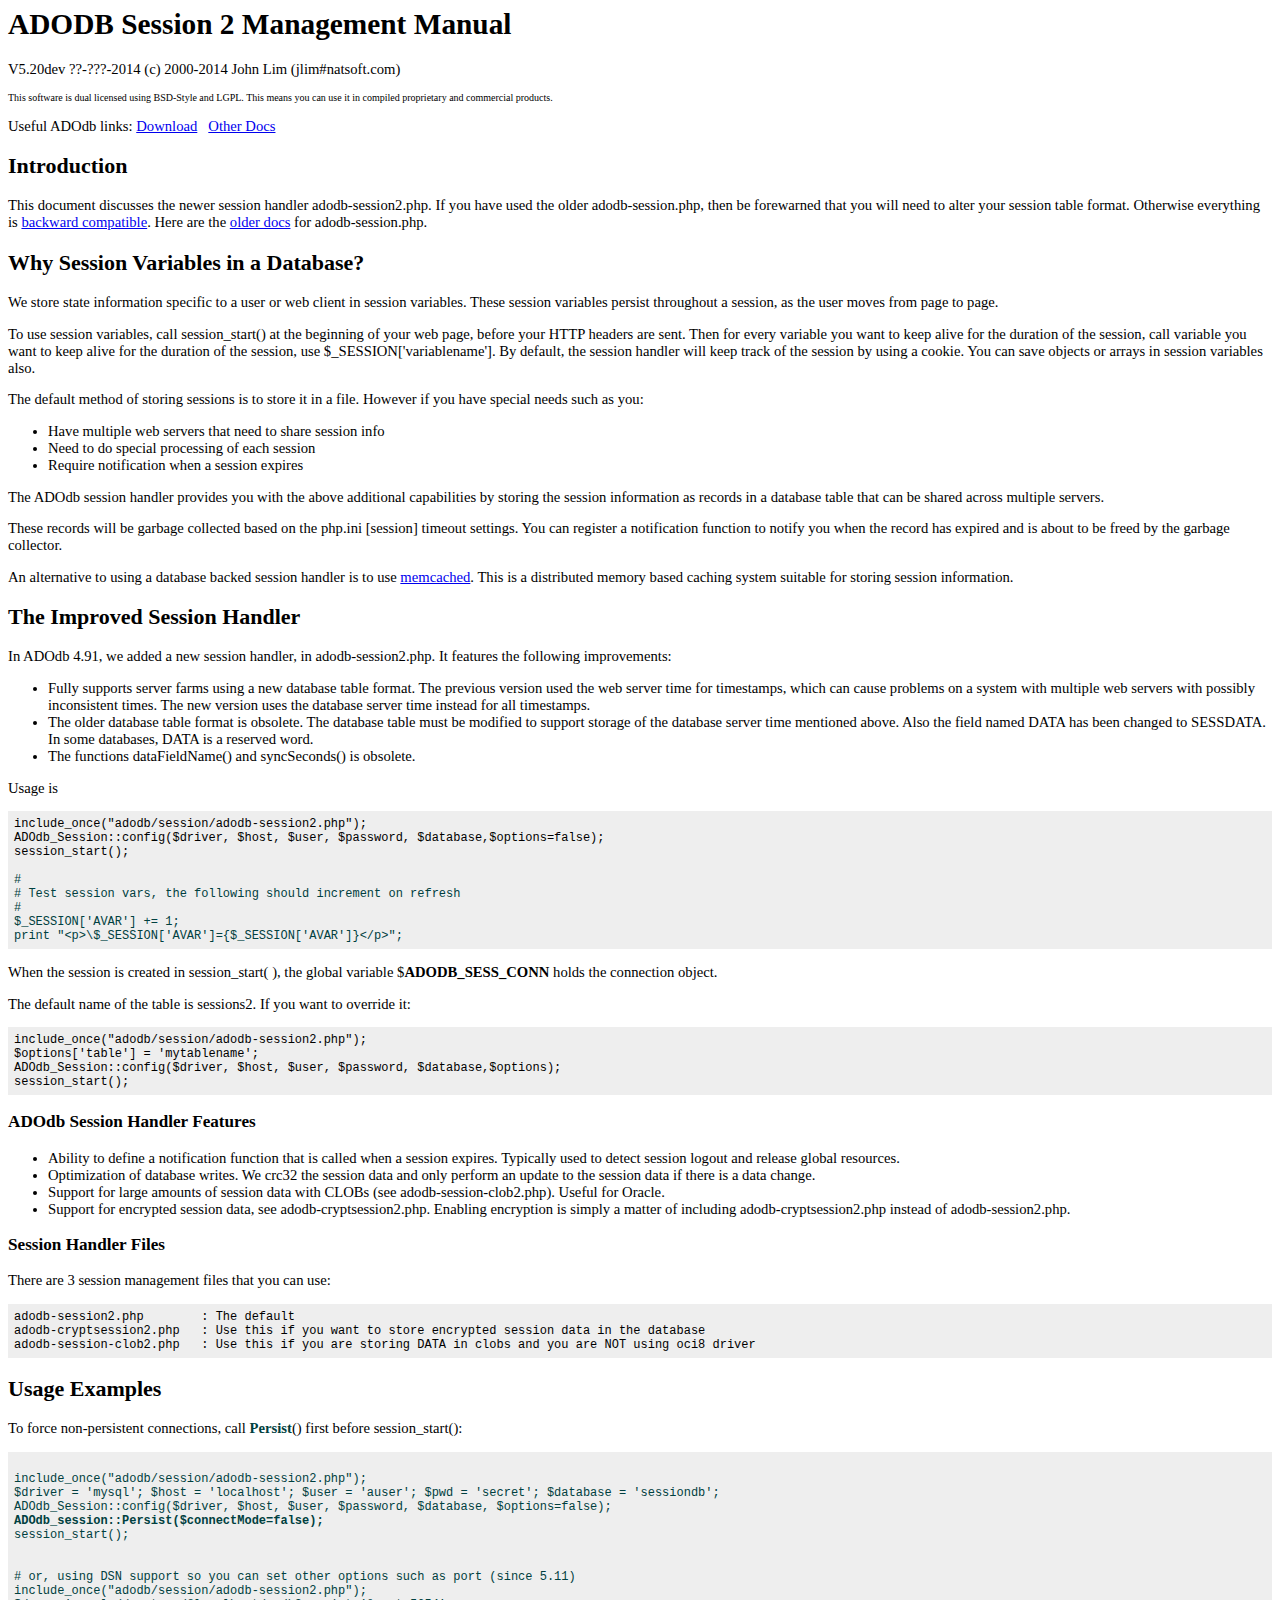
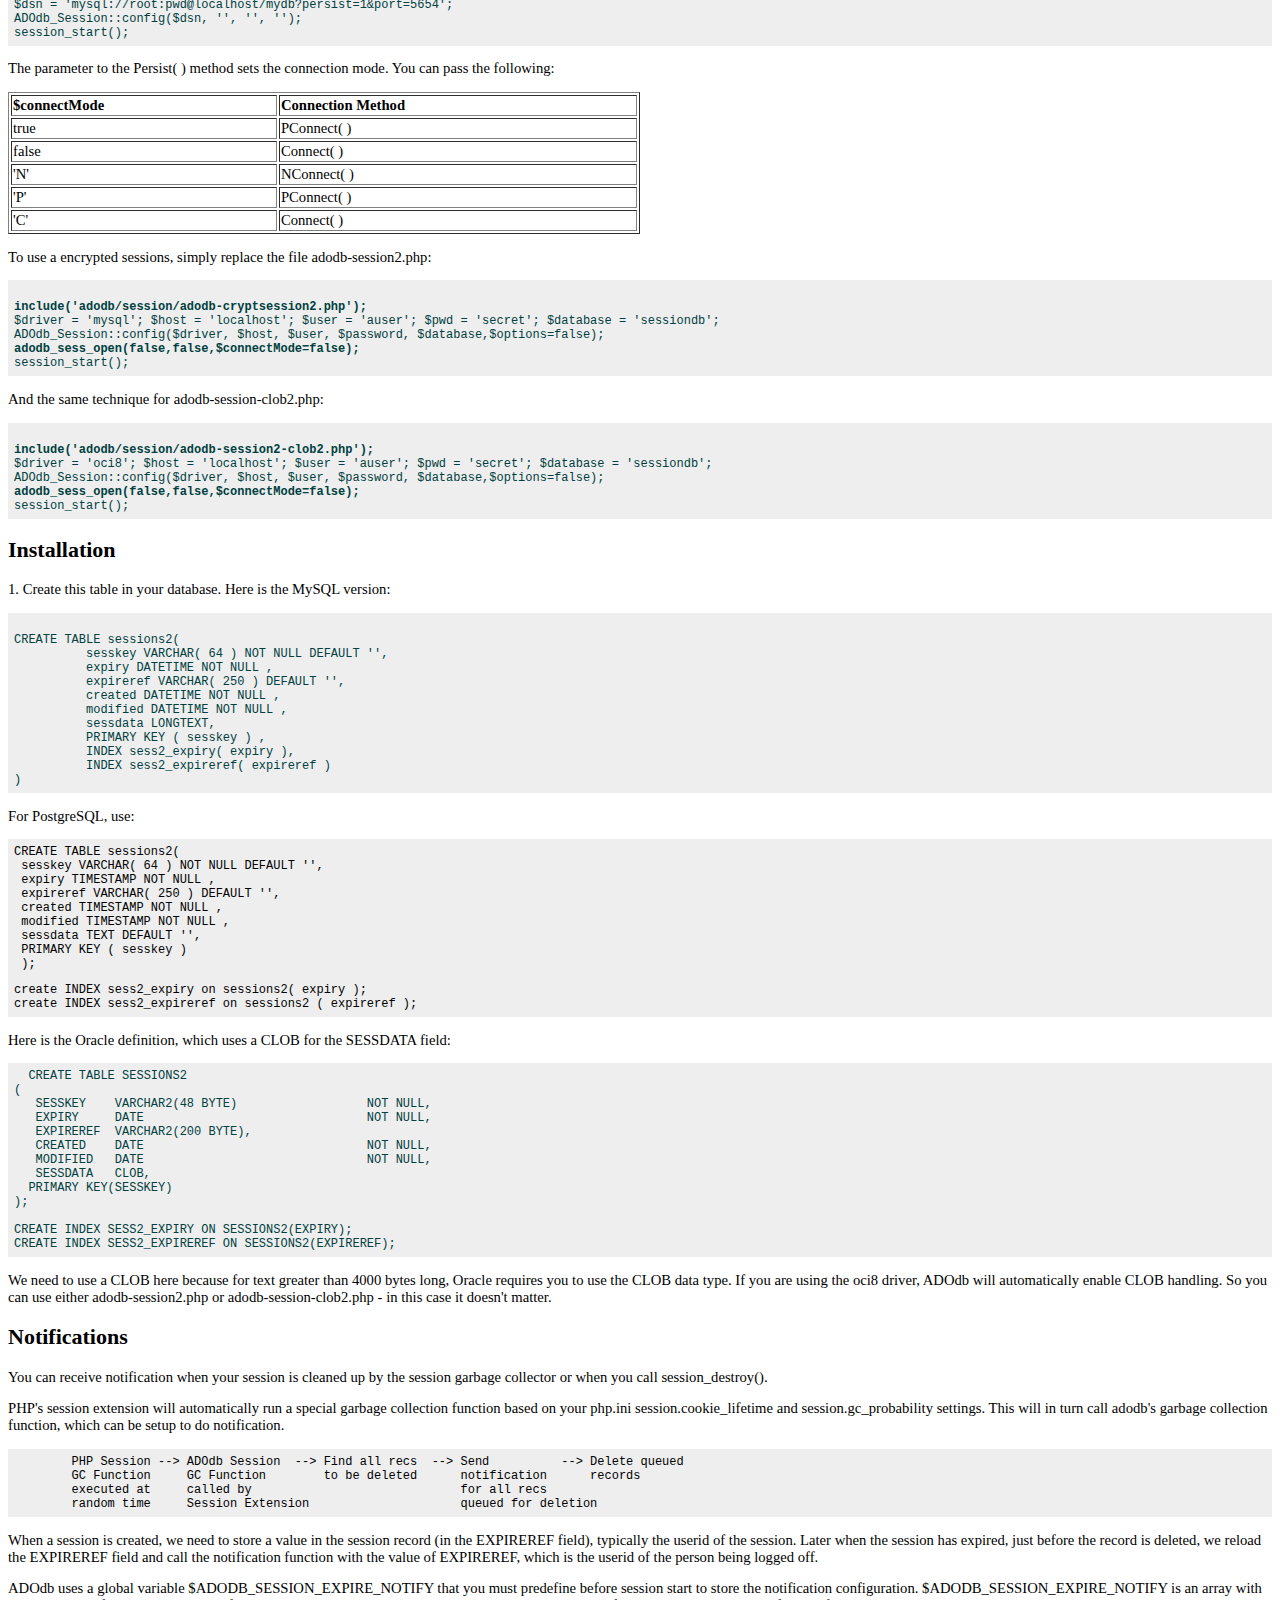
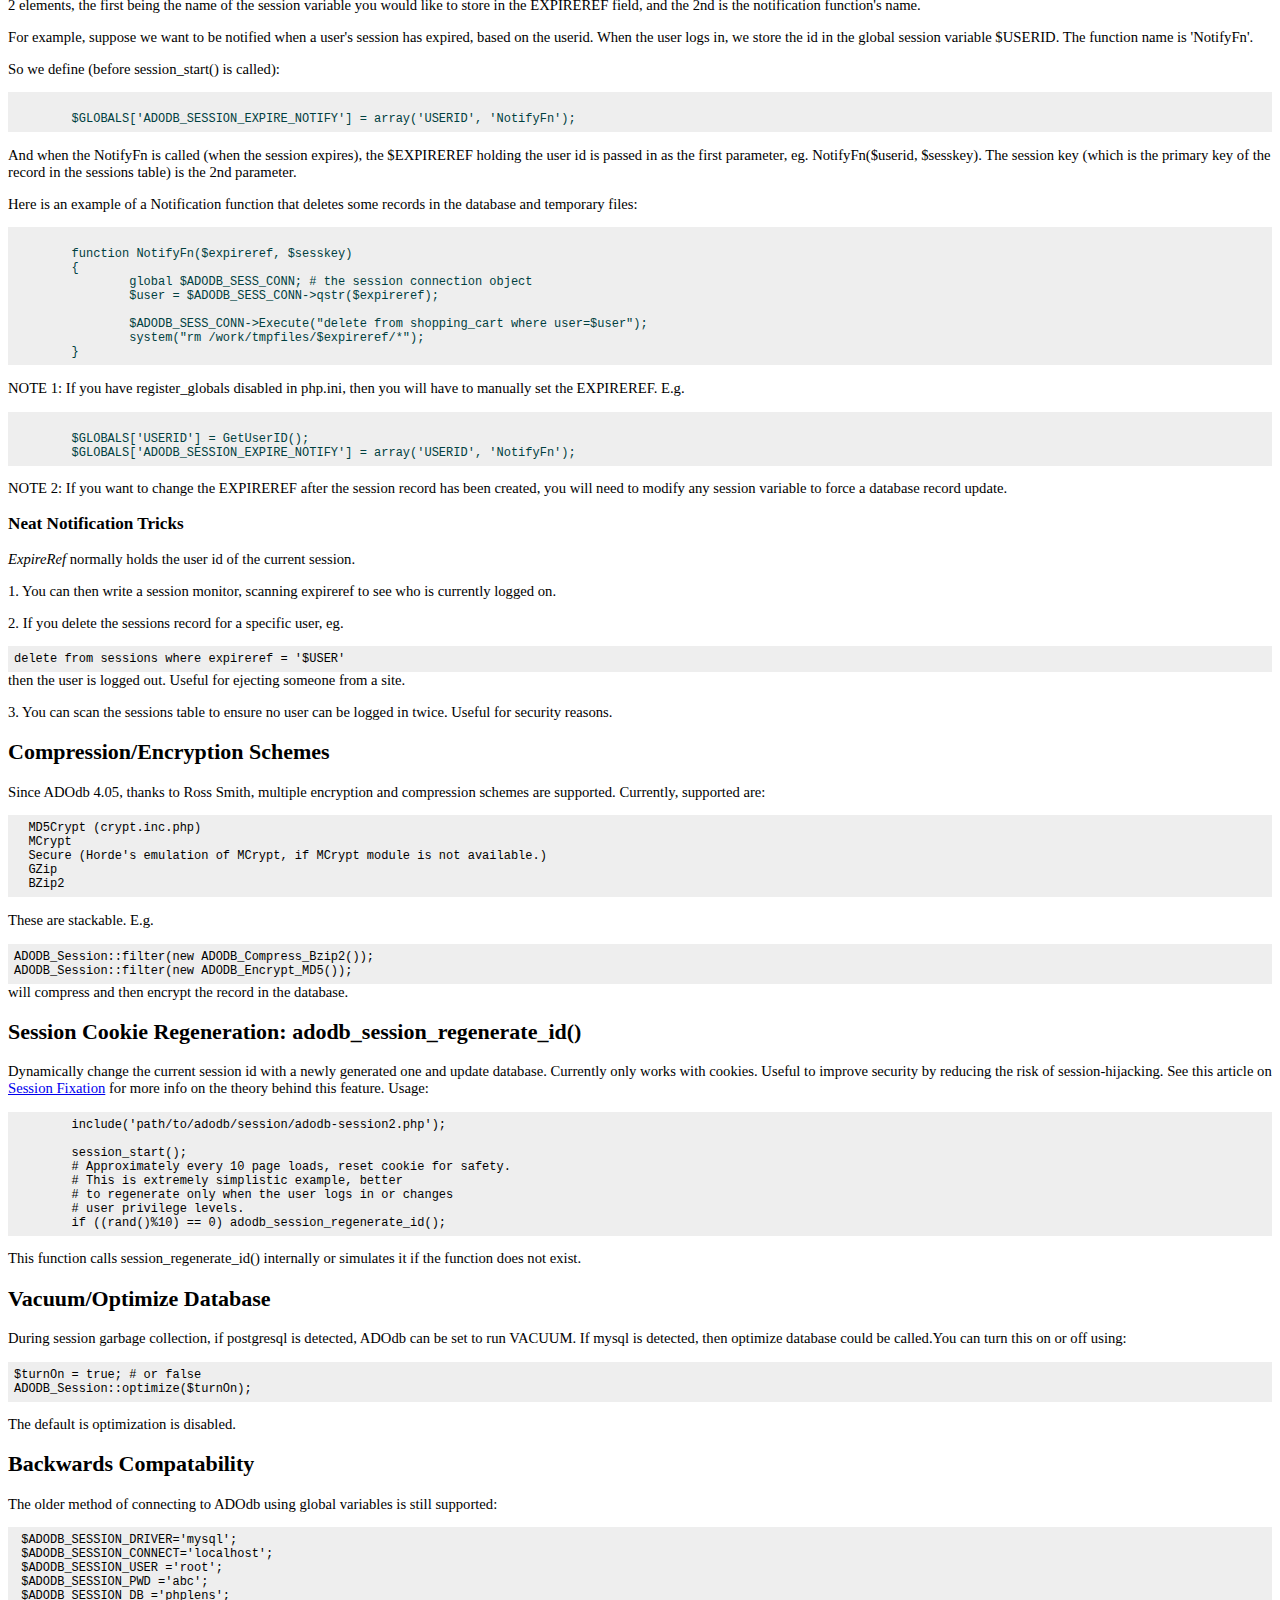
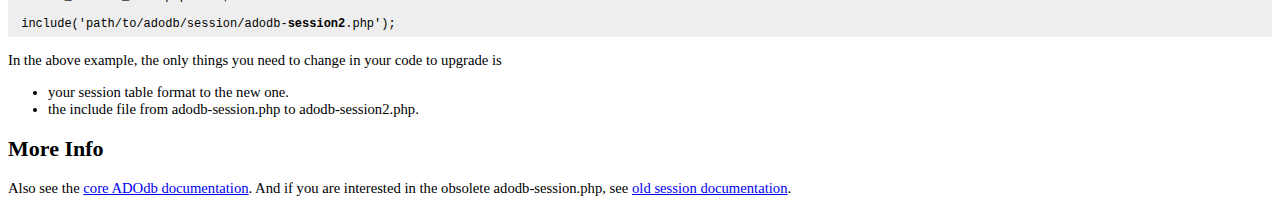
<file: a3/application/libraries/adodb5/docs/docs-session.htm>
<!DOCTYPE HTML PUBLIC "-//W3C//DTD HTML 4.01 Transitional//EN">
<html>
<head>
  <title>ADODB Session Management Manual</title>
  <meta http-equiv="Content-Type"
 content="text/html; charset=iso-8859-1">
  <style type="text/css">
body, td {
/*font-family: Arial, Helvetica, sans-serif;*/
font-size: 11pt;
}
pre {
font-size: 9pt;
background-color: #EEEEEE; padding: .5em; margin: 0px;
}
.toplink {
font-size: 8pt;
}
  </style>
</head>
<body style="background-color: rgb(255, 255, 255);">
<h1>ADODB Session 2 Management Manual</h1>
<p>
V5.20dev  ??-???-2014  (c) 2000-2014 John Lim (jlim#natsoft.com)
</p>
<p> <font size="1">This software is dual licensed using BSD-Style and
LGPL. This means you can use it in compiled proprietary and commercial
products. </font>
<p>Useful ADOdb links: <a href="http://adodb.sourceforge.net/#download">Download</a>
&nbsp; <a href="http://adodb.sourceforge.net/#docs">Other Docs</a>
</p>
<h2>Introduction</h2>
<p> This document discusses the newer session handler adodb-session2.php. If
  you have used the older adodb-session.php, then be forewarned that you will
  need to alter your session table format. Otherwise everything is <a href="#compat">backward
  compatible</a>.
  Here are the <a href="docs-session.old.htm">older
    docs</a> for
  adodb-session.php.</p>
<h2>Why Session Variables in a Database? </h2>
<p>We store state information specific to a user or web
    client in session variables. These session variables persist throughout a
session, as the user moves from page to page. </p>
<p>To use session variables, call session_start() at the beginning of
your web page, before your HTTP headers are sent. Then for every
variable you want to keep alive for the duration of the session, call
variable you want to keep alive for the duration of the session, use $_SESSION['variablename'].
 By default, the session handler will
keep track of the session by using a cookie. You can save objects or
arrays in session variables also.
</p>
<p>The default method of storing sessions is to store it in a file.
However if you have special needs such as you:
</p>
<ul>
  <li>Have multiple web servers that need to share session info</li>
  <li>Need to do special processing of each session</li>
  <li>Require notification when a session expires</li>
</ul>
<p>The ADOdb session handler provides you with the above
additional capabilities by storing the session information as records
in a database table that can be shared across multiple servers. </p>
<p>These records will be garbage collected based on the php.ini [session] timeout settings.
You can register a notification function to notify you when the record has expired and
is about to be freed by the garbage collector.</p>
<p>An alternative to using a database backed session handler is to use <a href="http://www.danga.com/memcached/">memcached</a>.
  This is a distributed memory based caching system suitable for storing session
  information.
  </p>
<h2> The Improved Session Handler</h2>
<p>In ADOdb 4.91, we added a new session handler, in adodb-session2.php.
It features the following improvements:
<ul>
<li>Fully supports server farms using a new database table format. The
  previous version used the web server time for timestamps, which can cause problems
  on a system with multiple web servers with possibly inconsistent
  times. The new version uses the database server time instead for all timestamps.
<li>The older database table format is obsolete. The database table must be modified
  to support storage of the database server time mentioned above. Also the field
  named DATA has been changed to SESSDATA. In some databases, DATA is a reserved
  word.
<li>The functions dataFieldName() and syncSeconds() is obsolete.
</ul>

<p>Usage is

<pre>
include_once("adodb/session/adodb-session2.php");
ADOdb_Session::config($driver, $host, $user, $password, $database,$options=false);
session_start();

<font
 color="#004040">#<br># Test session vars, the following should increment on refresh<br>#<br>$_SESSION['AVAR'] += 1;<br>print "&lt;p&gt;\$_SESSION['AVAR']={$_SESSION['AVAR']}&lt;/p&gt;";</font>
</pre>

<p>When the session is created in session_start( ), the global variable $<b>ADODB_SESS_CONN</b> holds
the connection object.
<p>The default name of the table is sessions2. If you want to override it:

<pre>
include_once("adodb/session/adodb-session2.php");
$options['table'] = 'mytablename';
ADOdb_Session::config($driver, $host, $user, $password, $database,$options);
session_start();
</pre>


<h3>ADOdb Session Handler Features</h3>
<ul>
  <li>Ability to define a notification function that is called when a
session expires. Typically
used to detect session logout and release global resources. </li>
  <li>Optimization of database writes. We crc32 the session data and
only perform an update
to the session data if there is a data change. </li>
  <li>Support for large amounts of session data with CLOBs (see
adodb-session-clob2.php). Useful
for Oracle. </li>
  <li>Support for encrypted session data, see
adodb-cryptsession2.php. Enabling encryption is simply a matter of
including adodb-cryptsession2.php instead of adodb-session2.php. </li>
</ul>
<h3>Session Handler Files </h3>
<p>There are 3 session management files that you can use:
</p>
<pre>adodb-session2.php        : The default<br>adodb-cryptsession2.php   : Use this if you want to store encrypted session data in the database<br>adodb-session-clob2.php   : Use this if you are storing DATA in clobs and you are NOT using oci8 driver</pre>
<h2><strong>Usage Examples</strong></h2>
<p>To force non-persistent connections, call <font color="#004040"><b>Persist</b></font>() first before session_start():


<pre>
 <font color="#004040">
include_once("adodb/session/adodb-session2.php");
$driver = 'mysql'; $host = 'localhost'; $user = 'auser'; $pwd = 'secret'; $database = 'sessiondb';
ADOdb_Session::config($driver, $host, $user, $password, $database, $options=false);<b><br>ADOdb_session::Persist($connectMode=false);</b>
session_start();<br>

# or, using DSN support so you can set other options such as port (since 5.11)
include_once("adodb/session/adodb-session2.php");
$dsn = 'mysql://root:pwd@localhost/mydb?persist=1&port=5654';
ADOdb_Session::config($dsn, '', '', '');
session_start();
</font></pre>
<p> The parameter to the Persist( ) method sets the connection mode. You can
  pass the following:</p>
<table width="50%" border="1">
  <tr>
    <td><b>$connectMode</b></td>
    <td><b>Connection Method</b></td>
  </tr>
  <tr>
    <td>true</td>
    <td><p>PConnect( )</p></td>
  </tr>
  <tr>
    <td>false</td>
    <td>Connect( )</td>
  </tr>
  <tr>
    <td>'N'</td>
    <td>NConnect( )</td>
  </tr>
  <tr>
    <td>'P'</td>
    <td>PConnect( )</td>
  </tr>
  <tr>
    <td>'C'</td>
    <td>Connect( )</td>
  </tr>
</table>
<p>To use a encrypted sessions, simply replace the file adodb-session2.php:</p>
 <pre> <font
 color="#004040"><b><br>include('adodb/session/adodb-cryptsession2.php');</b><br>$driver = 'mysql'; $host = 'localhost'; $user = 'auser'; $pwd = 'secret'; $database = 'sessiondb';
ADOdb_Session::config($driver, $host, $user, $password, $database,$options=false);<b><br>adodb_sess_open(false,false,$connectMode=false);</b>
session_start();<br></font></pre>
 <p>And the same technique for adodb-session-clob2.php:</p>
 <pre>  <font
 color="#004040"><br><b>include('adodb/session/adodb-session2-clob2.php');</b><br>$driver = 'oci8'; $host = 'localhost'; $user = 'auser'; $pwd = 'secret'; $database = 'sessiondb';
ADOdb_Session::config($driver, $host, $user, $password, $database,$options=false);<b><br>adodb_sess_open(false,false,$connectMode=false);</b>
session_start();</font></pre>
 <h2>Installation</h2>
<p>1. Create this table in your database. Here is the MySQL version:
<pre> <a
 name="sessiontab"></a> <font color="#004040">
CREATE TABLE sessions2(
	  sesskey VARCHAR( 64 ) NOT NULL DEFAULT '',
  	  expiry DATETIME NOT NULL ,
	  expireref VARCHAR( 250 ) DEFAULT '',
	  created DATETIME NOT NULL ,
	  modified DATETIME NOT NULL ,
	  sessdata LONGTEXT,
	  PRIMARY KEY ( sesskey ) ,
	  INDEX sess2_expiry( expiry ),
	  INDEX sess2_expireref( expireref )
)</font></pre>

 <p> For PostgreSQL, use:
 <pre>CREATE TABLE sessions2(
 sesskey VARCHAR( 64 ) NOT NULL DEFAULT '',
 expiry TIMESTAMP NOT NULL ,
 expireref VARCHAR( 250 ) DEFAULT '',
 created TIMESTAMP NOT NULL ,
 modified TIMESTAMP NOT NULL ,
 sessdata TEXT DEFAULT '',
 PRIMARY KEY ( sesskey )
 );
</pre>
 <pre>create INDEX sess2_expiry on sessions2( expiry );
create INDEX sess2_expireref on sessions2 ( expireref );</pre>
 <p>Here is the Oracle definition, which uses a CLOB for the SESSDATA field:
 <pre>
  <font
 color="#004040">CREATE TABLE SESSIONS2<br>(<br>   SESSKEY    VARCHAR2(48 BYTE)                  NOT NULL,<br>   EXPIRY     DATE                               NOT NULL,<br>   EXPIREREF  VARCHAR2(200 BYTE),<br>   CREATED    DATE                               NOT NULL,<br>   MODIFIED   DATE                               NOT NULL,<br>   SESSDATA   CLOB,<br>  PRIMARY KEY(SESSKEY)<br>);
<br>CREATE INDEX SESS2_EXPIRY ON SESSIONS2(EXPIRY);
CREATE INDEX SESS2_EXPIREREF ON SESSIONS2(EXPIREREF);</font></pre>
<p> We need to use a CLOB here because for text greater than 4000 bytes long,
  Oracle requires you to use the CLOB data type. If you are using the oci8 driver,
  ADOdb will automatically enable CLOB handling. So you can use either adodb-session2.php
  or adodb-session-clob2.php - in this case it doesn't matter. <br>
<h2>Notifications</h2>
<p>You can receive notification when your session is cleaned up by the session garbage collector or
when you call session_destroy().
<p>PHP's session extension will automatically run a special garbage collection function based on
your php.ini session.cookie_lifetime and session.gc_probability settings. This will in turn call
adodb's garbage collection function, which can be setup to do notification.
<p>
<pre>
	PHP Session --> ADOdb Session  --> Find all recs  --> Send          --> Delete queued
	GC Function     GC Function        to be deleted      notification      records
	executed at     called by                             for all recs
	random time     Session Extension                     queued for deletion
</pre>
<p>When a session is created, we need to store a value in the session record (in the EXPIREREF field), typically
the userid of the session. Later when the session has expired,  just before the record is deleted,
we reload the EXPIREREF field and call the notification function with the value of EXPIREREF, which
is the userid of the person being logged off.
<p>ADOdb uses a global variable $ADODB_SESSION_EXPIRE_NOTIFY that you must predefine before session
start to store the notification configuration.
$ADODB_SESSION_EXPIRE_NOTIFY is an array with 2 elements, the
first being the name of the session variable you would like to store in
the EXPIREREF field, and the 2nd is the notification function's name. </p>
<p>For example, suppose we want to be notified when a user's session has expired,
based on the userid. When the user logs in, we store the id in the global session variable
$USERID. The function name is 'NotifyFn'.
<p>
So we define (before session_start() is called): </p>
<pre><font color="#004040">
	$GLOBALS['ADODB_SESSION_EXPIRE_NOTIFY'] = array('USERID', 'NotifyFn');
</font></pre>
<p>And when the NotifyFn is called (when the session expires), the
$EXPIREREF holding the user id is passed in as the first parameter, eg. NotifyFn($userid, $sesskey). The
session key (which is the primary key of the record in the sessions
table) is the 2nd parameter.</p>
<p> Here is an example of a Notification function that deletes some
records in the database and temporary files: </p>
<pre><font color="#004040">
	function NotifyFn($expireref, $sesskey)
	{
		global $ADODB_SESS_CONN; # the session connection object
		$user = $ADODB_SESS_CONN-&gt;qstr($expireref);

		$ADODB_SESS_CONN-&gt;Execute("delete from shopping_cart where user=$user");
		system("rm /work/tmpfiles/$expireref/*");
	}
</font></pre>
<p> NOTE 1: If you have register_globals disabled in php.ini, then you
will have to manually set the EXPIREREF. E.g. </p>
<pre> <font color="#004040">
	$GLOBALS['USERID'] = GetUserID();
	$GLOBALS['ADODB_SESSION_EXPIRE_NOTIFY'] = array('USERID', 'NotifyFn');</font>
</pre>
<p> NOTE 2: If you want to change the EXPIREREF after the session
record has been created, you will need to modify any session variable
to force a database record update.
</p>
<h3>Neat Notification Tricks</h3>
<p><i>ExpireRef</i> normally holds the user id of the current session.
</p>
<p>1. You can then write a session monitor, scanning expireref to see
who is currently logged on.
</p>
<p>2. If you delete the sessions record for a specific user, eg.
</p>
<pre>delete from sessions where expireref = '$USER'<br></pre>
then the user is logged out. Useful for ejecting someone from a
site.
<p>3. You can scan the sessions table to ensure no user
can be logged in twice. Useful for security reasons.
</p>
<h2>Compression/Encryption Schemes</h2>
Since ADOdb 4.05, thanks to Ross Smith, multiple encryption and
compression schemes are supported. Currently, supported are:
<p>
<pre>  MD5Crypt (crypt.inc.php)<br>  MCrypt<br>  Secure (Horde's emulation of MCrypt, if MCrypt module is not available.)<br>  GZip<br>  BZip2<br></pre>
<p>These are stackable. E.g.
<pre>ADODB_Session::filter(new ADODB_Compress_Bzip2());<br>ADODB_Session::filter(new ADODB_Encrypt_MD5());<br></pre>
will compress and then encrypt the record in the database.
<h2>Session Cookie Regeneration: adodb_session_regenerate_id()</h2>
<p>Dynamically change the current session id with a newly generated one and update
  database. Currently only works with cookies. Useful to improve security by
  reducing the risk of session-hijacking. See this article on <a href=http://shiflett.org/articles/security-corner-feb2004>Session
  Fixation</a> for more info
on the theory behind this feature. Usage:<pre>
	include('path/to/adodb/session/adodb-session2.php');

	session_start();
	# Approximately every 10 page loads, reset cookie for safety.
	# This is extremely simplistic example, better
	# to regenerate only when the user logs in or changes
	# user privilege levels.
	if ((rand()%10) == 0) adodb_session_regenerate_id();
</pre>
<p>This function calls session_regenerate_id() internally or simulates it if the function does not exist.
<h2>Vacuum/Optimize Database</h2>
<p>During session garbage collection, if postgresql is detected,
  ADOdb can be set to run VACUUM. If mysql is detected, then optimize database
  could be called.You can turn this on or off using:</p>
<pre>$turnOn = true; # or false
ADODB_Session::optimize($turnOn);
</pre>
<p>The default  is optimization is disabled.</p>
<h2><a name=compat></a>Backwards Compatability </h2>
<p>The older method of connecting to ADOdb using global variables is still supported:</p>
<pre> $ADODB_SESSION_DRIVER='mysql';
 $ADODB_SESSION_CONNECT='localhost';
 $ADODB_SESSION_USER ='root';
 $ADODB_SESSION_PWD ='abc';
 $ADODB_SESSION_DB ='phplens';

 include('path/to/adodb/session/adodb-<strong>session2</strong>.php'); </pre>
<p>In the above example, the only things you need to change in your code to upgrade
  is </p>
<ul>
  <li>your session table format to the new one.</li>
  <li>the include file from adodb-session.php to adodb-session2.php. </li>
</ul>
<h2>More Info</h2>
<p>Also see the <a href="docs-adodb.htm">core ADOdb documentation</a>. And if
  you are interested in the obsolete adodb-session.php, see <a href="docs-session.old.htm">old
    session documentation</a>. </p>
</body>
</html>
</file>
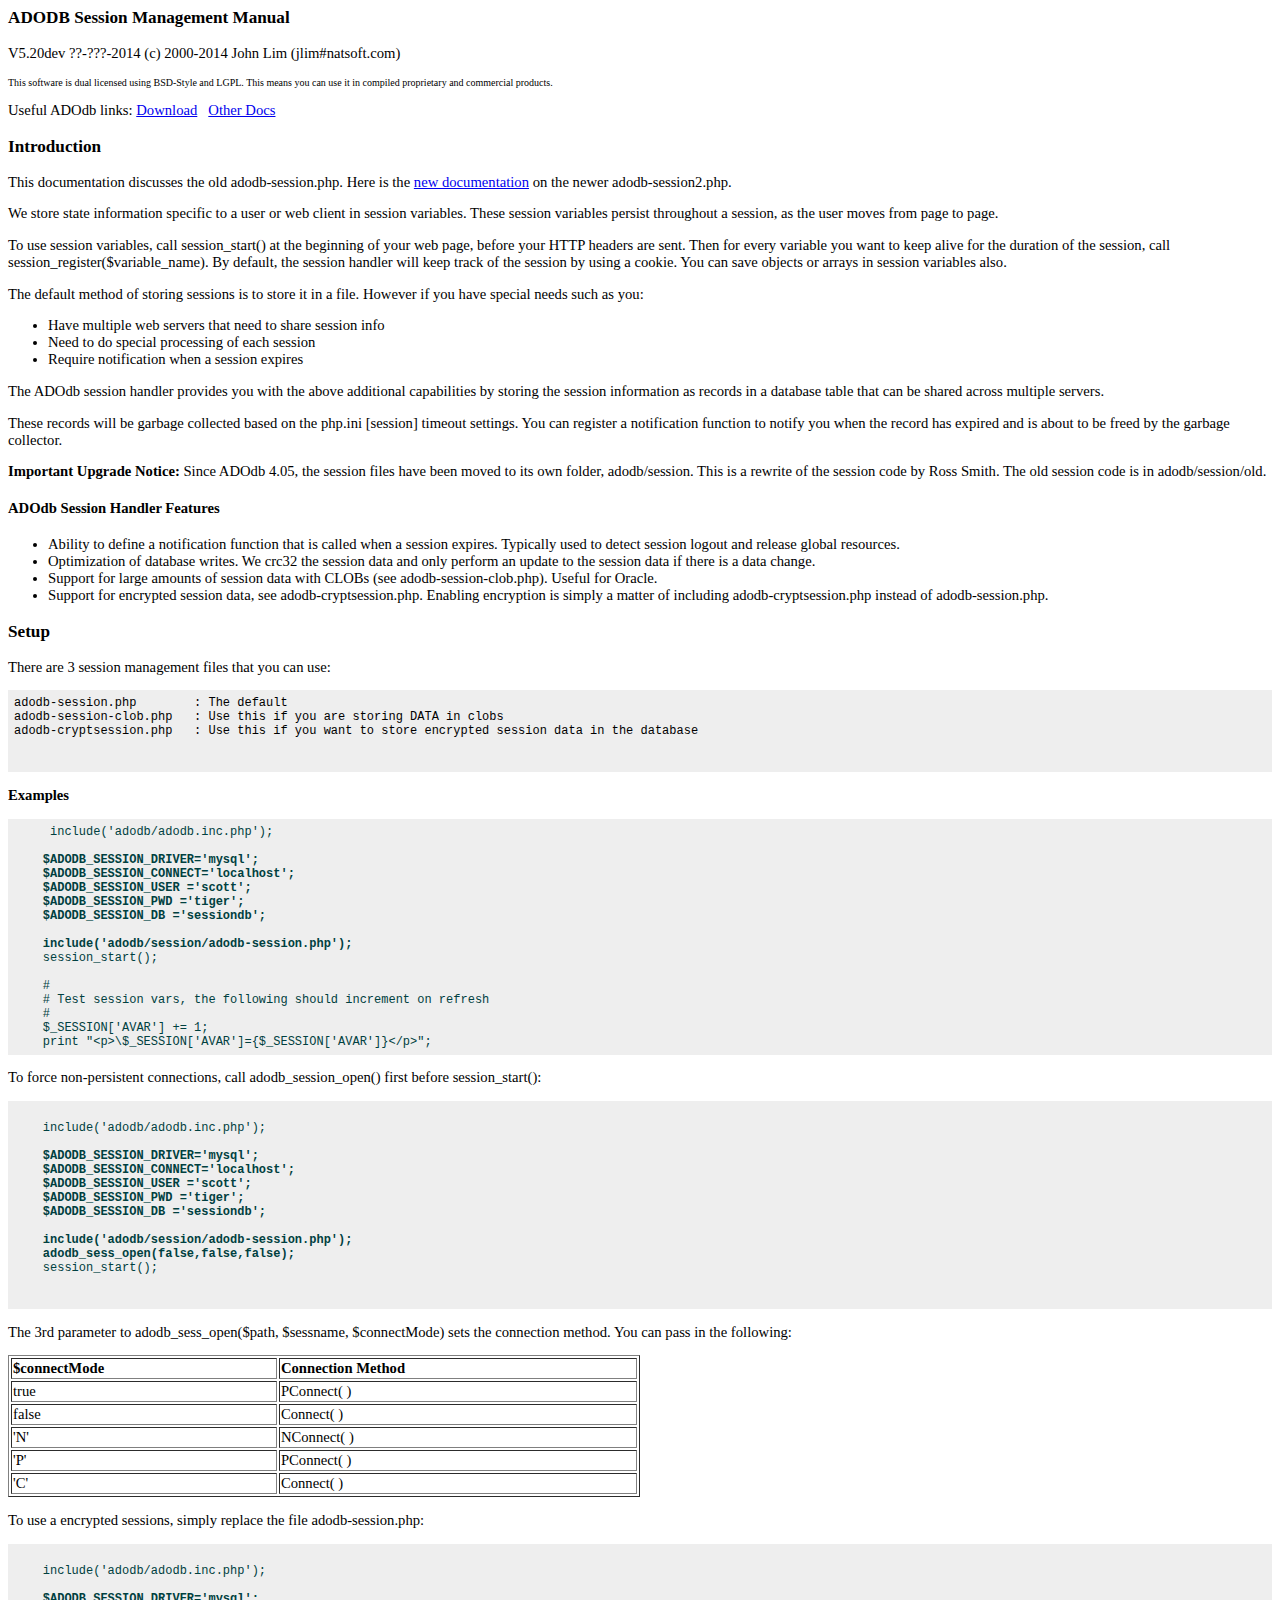
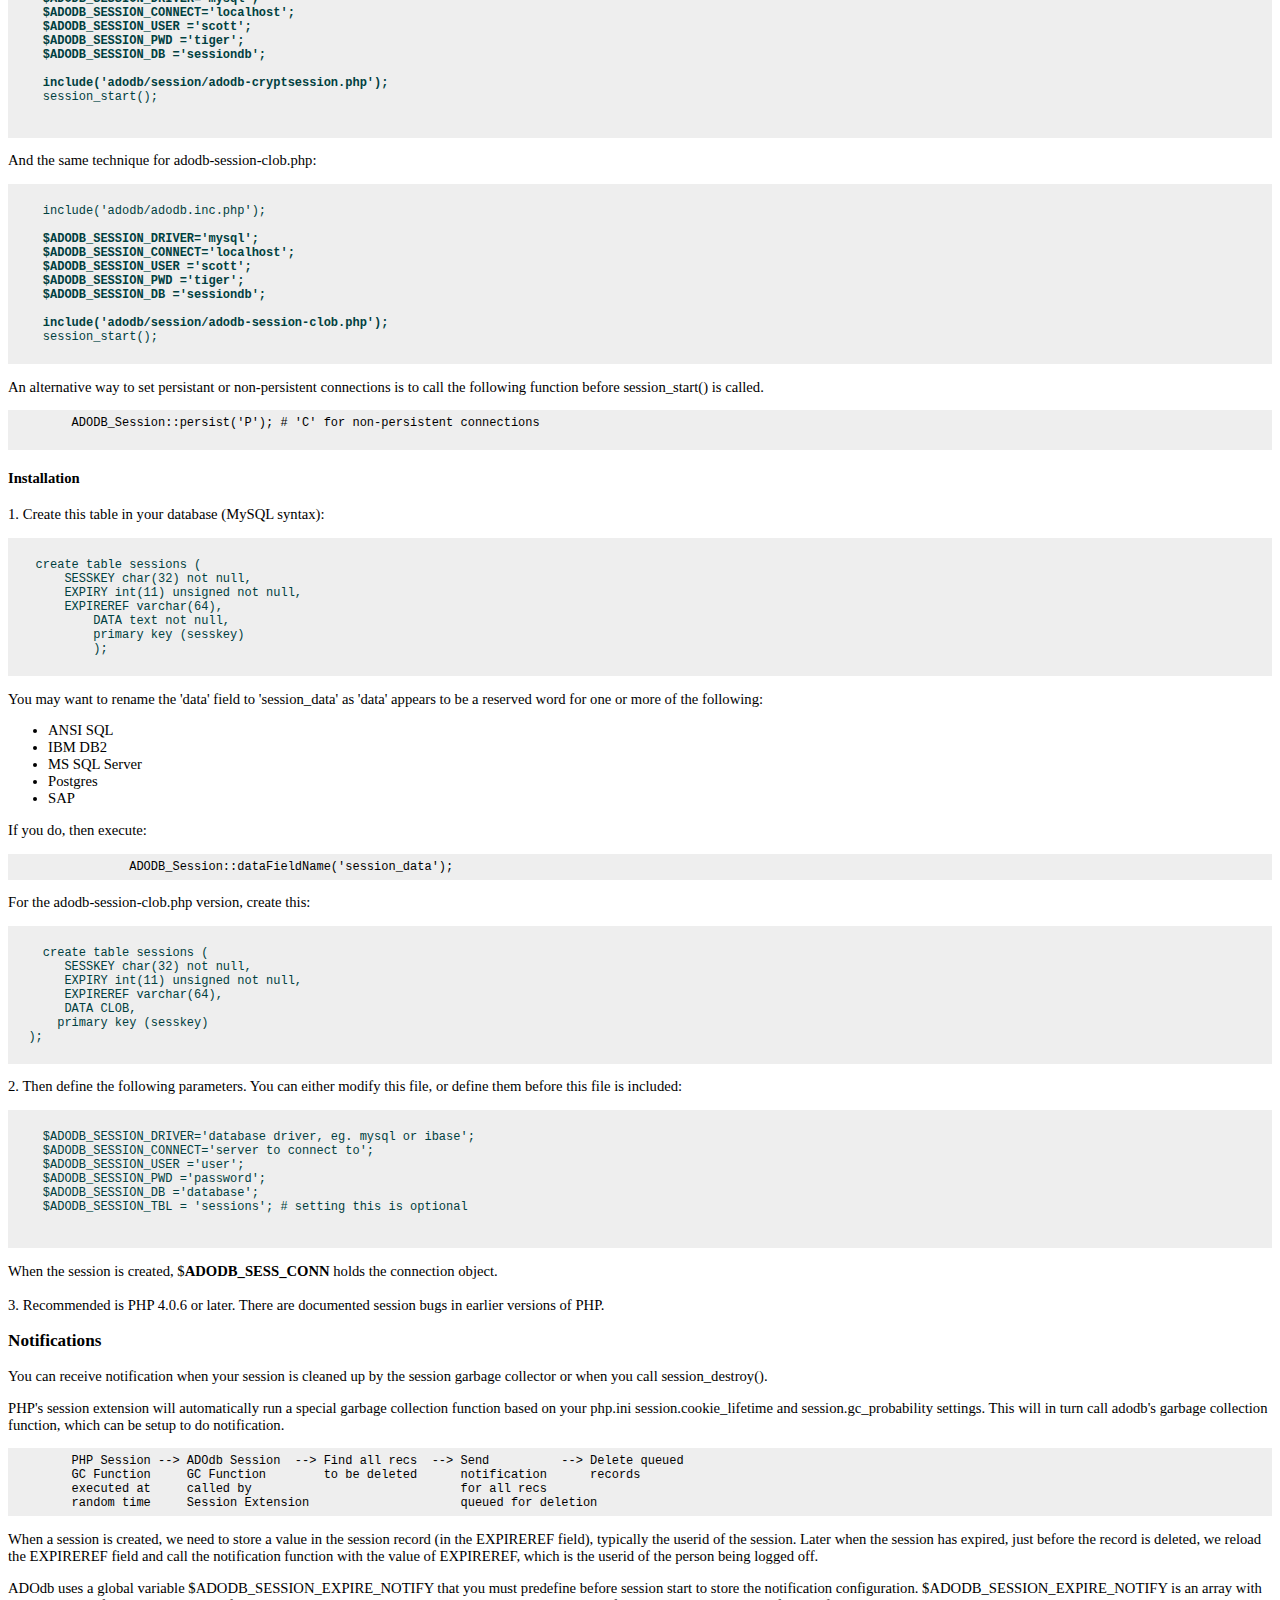
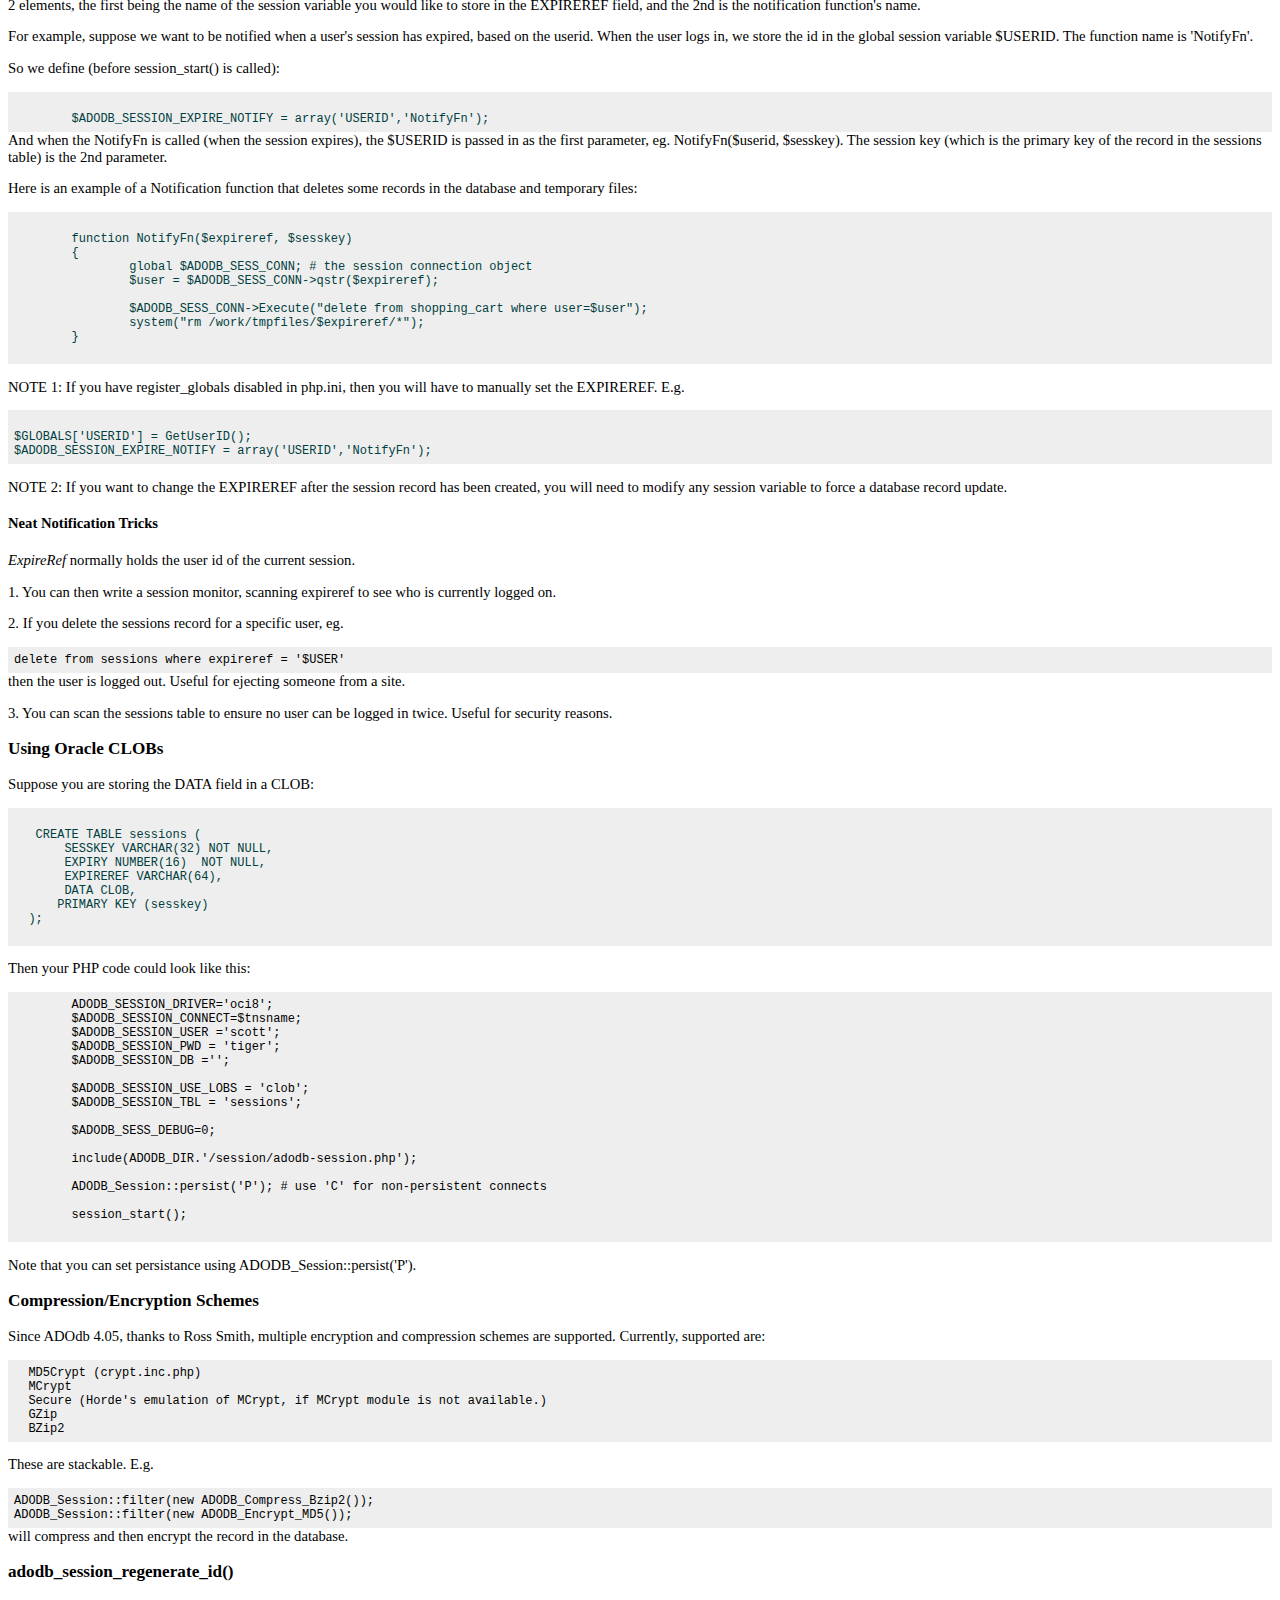
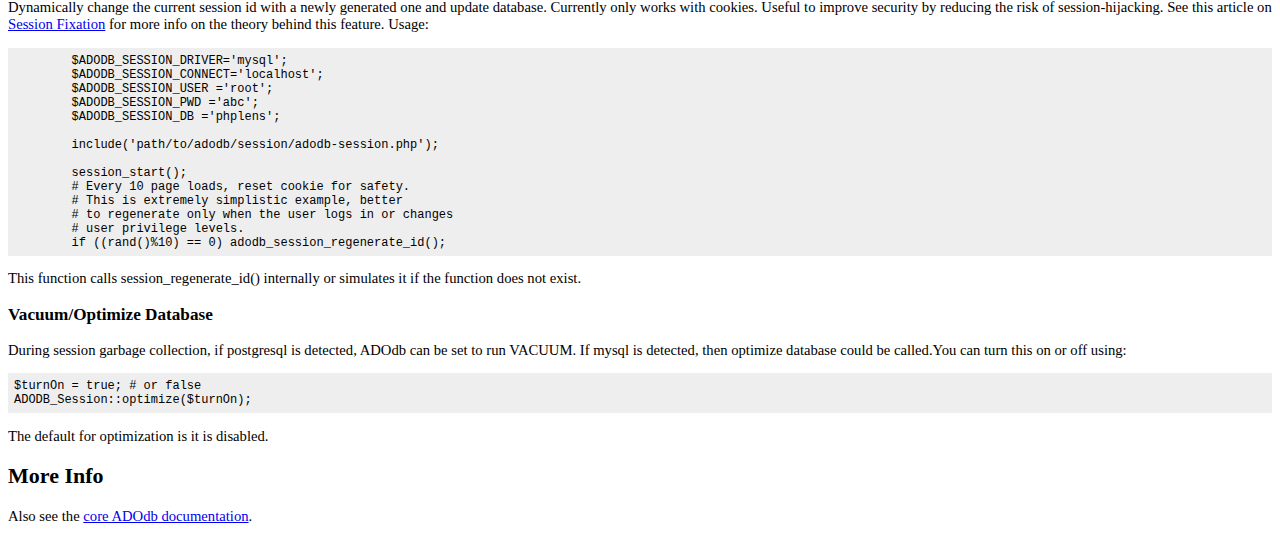
<file: a3/application/libraries/adodb5/docs/docs-session.old.htm>
<!DOCTYPE HTML PUBLIC "-//W3C//DTD HTML 4.01 Transitional//EN">
<html>
<head>
  <title>ADODB Old Session Management Manual</title>
  <meta http-equiv="Content-Type"
 content="text/html; charset=iso-8859-1">
  <style type="text/css">
body, td {
/*font-family: Arial, Helvetica, sans-serif;*/
font-size: 11pt;
}
pre {
font-size: 9pt;
background-color: #EEEEEE; padding: .5em; margin: 0px;
}
.toplink {
font-size: 8pt;
}
  </style>
</head>
<body style="background-color: rgb(255, 255, 255);">
<h3>ADODB Session Management Manual</h3>
<p>
V5.20dev  ??-???-2014  (c) 2000-2014 John Lim (jlim#natsoft.com)
</p>
<p> <font size="1">This software is dual licensed using BSD-Style and
LGPL. This means you can use it in compiled proprietary and commercial
products. </font>
<p>Useful ADOdb links: <a href="http://adodb.sourceforge.net/#download">Download</a>
&nbsp; <a href="http://adodb.sourceforge.net/#docs">Other Docs</a>
</p>
<h3>Introduction</h3>
<p>This documentation discusses the old adodb-session.php.
Here is the <a href=docs-session.htm>new documentation</a> on the newer adodb-session2.php.
<p> We store state information specific to a user or web client in
session variables. These session variables persist throughout a
session, as the user moves from page to page. </p>
<p>To use session variables, call session_start() at the beginning of
your web page, before your HTTP headers are sent. Then for every
variable you want to keep alive for the duration of the session, call
session_register($variable_name). By default, the session handler will
keep track of the session by using a cookie. You can save objects or
arrays in session variables also.
</p>
<p>The default method of storing sessions is to store it in a file.
However if you have special needs such as you:
</p>
<ul>
  <li>Have multiple web servers that need to share session info</li>
  <li>Need to do special processing of each session</li>
  <li>Require notification when a session expires</li>
</ul>
<p>The ADOdb session handler provides you with the above
additional capabilities by storing the session information as records
in a database table that can be shared across multiple servers. </p>
<p>These records will be garbage collected based on the php.ini [session] timeout settings.
You can register a notification function to notify you when the record has expired and
is about to be freed by the garbage collector.</p>
<p><b>Important Upgrade Notice:</b> Since ADOdb 4.05, the session files
have been moved to its own folder, adodb/session. This is a rewrite
of the session code by Ross Smith. The old session code is in
adodb/session/old. </p>
<h4>ADOdb Session Handler Features</h4>
<ul>
  <li>Ability to define a notification function that is called when a
session expires. Typically
used to detect session logout and release global resources. </li>
  <li>Optimization of database writes. We crc32 the session data and
only perform an update
to the session data if there is a data change. </li>
  <li>Support for large amounts of session data with CLOBs (see
adodb-session-clob.php). Useful
for Oracle. </li>
  <li>Support for encrypted session data, see
adodb-cryptsession.php. Enabling encryption is simply a matter of
including adodb-cryptsession.php instead of adodb-session.php. </li>
</ul>
<h3>Setup</h3>
<p>There are 3 session management files that you can use:
</p>
<pre>adodb-session.php        : The default<br>adodb-session-clob.php   : Use this if you are storing DATA in clobs<br>adodb-cryptsession.php   : Use this if you want to store encrypted session data in the database<br><br>
</pre>
<p><strong>Examples</strong>
<p><pre>
 <font
 color="#004040">    include('adodb/adodb.inc.php');<br>    <br><b>    $ADODB_SESSION_DRIVER='mysql';<br>    $ADODB_SESSION_CONNECT='localhost';<br>    $ADODB_SESSION_USER ='scott';<br>    $ADODB_SESSION_PWD ='tiger';<br>    $ADODB_SESSION_DB ='sessiondb';</b><br>    <br>    <b>include('adodb/session/adodb-session.php');</b><br>    session_start();<br>    <br>    #<br>    # Test session vars, the following should increment on refresh<br>    #<br>    $_SESSION['AVAR'] += 1;<br>    print "&lt;p&gt;\$_SESSION['AVAR']={$_SESSION['AVAR']}&lt;/p&gt;";<br></font></pre>

<p>To force non-persistent connections, call adodb_session_open() first before session_start():
<p>
 <pre>
 <font color="#004040"><br>    include('adodb/adodb.inc.php');<br>    <br><b>    $ADODB_SESSION_DRIVER='mysql';<br>    $ADODB_SESSION_CONNECT='localhost';<br>    $ADODB_SESSION_USER ='scott';<br>    $ADODB_SESSION_PWD ='tiger';<br>    $ADODB_SESSION_DB ='sessiondb';</b><br>    <br>    <b>include('adodb/session/adodb-session.php');<br>    adodb_sess_open(false,false,false);</b><br>    session_start();<br> </font>
 </pre>
<p> The 3rd parameter to adodb_sess_open($path, $sessname, $connectMode)  sets the connection method. You can pass in the following:</p>
<table width="50%" border="1">
  <tr>
    <td><b>$connectMode</b></td>
    <td><b>Connection Method</b></td>
  </tr>
  <tr>
    <td>true</td>
    <td><p>PConnect( )</p></td>
  </tr>
  <tr>
    <td>false</td>
    <td>Connect( )</td>
  </tr>
  <tr>
    <td>'N'</td>
    <td>NConnect( )</td>
  </tr>
  <tr>
    <td>'P'</td>
    <td>PConnect( )</td>
  </tr>
  <tr>
    <td>'C'</td>
    <td>Connect( )</td>
  </tr>
</table>
<p>To use a encrypted sessions, simply replace the file adodb-session.php:</p>
 <pre> <font
 color="#004040"><br>    include('adodb/adodb.inc.php');<br>    <br><b>    $ADODB_SESSION_DRIVER='mysql';<br>    $ADODB_SESSION_CONNECT='localhost';<br>    $ADODB_SESSION_USER ='scott';<br>    $ADODB_SESSION_PWD ='tiger';<br>    $ADODB_SESSION_DB ='sessiondb';<br>    <br>    include('adodb/session/adodb-cryptsession.php');</b><br>    session_start();</font><br>
 </pre>
 <p>And the same technique for adodb-session-clob.php:</p>
 <pre>  <font
 color="#004040"><br>    include('adodb/adodb.inc.php');<br>    <br><b>    $ADODB_SESSION_DRIVER='mysql';<br>    $ADODB_SESSION_CONNECT='localhost';<br>    $ADODB_SESSION_USER ='scott';<br>    $ADODB_SESSION_PWD ='tiger';<br>    $ADODB_SESSION_DB ='sessiondb';<br>    <br>    include('adodb/session/adodb-session-clob.php');</b><br>    session_start();</font>
 </pre>
 <p>An alternative way to set persistant or non-persistent connections is to call the following function before session_start() is called.
 <pre>
 	ADODB_Session::persist('P'); # 'C' for non-persistent connections
 </pre>
 <h4>Installation</h4>
<p>1. Create this table in your database (MySQL syntax):
<p><pre> <a
 name="sessiontab"></a> <font color="#004040">
   create table sessions (
       SESSKEY char(32) not null,
       EXPIRY int(11) unsigned not null,
       EXPIREREF varchar(64),
	   DATA text not null,
	   primary key (sesskey)
	   );</font>
 </pre>

 <p>You may want to rename the 'data' field to 'session_data' as
	'data' appears to be a reserved word for one or more of the following:
	<ul>
	<li>	ANSI SQL
	<li>	IBM DB2
	<li>	MS SQL Server
	<li>	Postgres
	<li>	SAP
		</ul>
<p>
	If you do, then execute:
<pre>
		ADODB_Session::dataFieldName('session_data');
</pre>
 <p> For the adodb-session-clob.php version, create this:
<p>  <pre>
    <font
 color="#004040"><br>    create table sessions (<br>       SESSKEY char(32) not null,<br>       EXPIRY int(11) unsigned not null,<br>       EXPIREREF varchar(64),<br>       DATA CLOB,<br>      primary key (sesskey)<br>  );</font>
 </pre>
 <p>2. Then define the following parameters. You can either modify this file, or define them before this file is included:
 <pre>      <font
 color="#004040"><br>    $ADODB_SESSION_DRIVER='database driver, eg. mysql or ibase';<br>    $ADODB_SESSION_CONNECT='server to connect to';<br>    $ADODB_SESSION_USER ='user';<br>    $ADODB_SESSION_PWD ='password';<br>    $ADODB_SESSION_DB ='database';<br>    $ADODB_SESSION_TBL = 'sessions'; # setting this is optional<br>	</font>
 </pre><p>
     When the session is created, $<b>ADODB_SESS_CONN</b> holds the connection object.<br>    <br>  3. Recommended is PHP 4.0.6 or later. There are documented session bugs in earlier versions of PHP.
<h3>Notifications</h3>
<p>You can receive notification when your session is cleaned up by the session garbage collector or
when you call session_destroy().
<p>PHP's session extension will automatically run a special garbage collection function based on
your php.ini session.cookie_lifetime and session.gc_probability settings. This will in turn call
adodb's garbage collection function, which can be setup to do notification.
<p>
<pre>
	PHP Session --> ADOdb Session  --> Find all recs  --> Send          --> Delete queued
	GC Function     GC Function        to be deleted      notification      records
	executed at     called by                             for all recs
	random time     Session Extension                     queued for deletion
</pre>
<p>When a session is created, we need to store a value in the session record (in the EXPIREREF field), typically
the userid of the session. Later when the session has expired,  just before the record is deleted,
we reload the EXPIREREF field and call the notification function with the value of EXPIREREF, which
is the userid of the person being logged off.
<p>ADOdb uses a global variable $ADODB_SESSION_EXPIRE_NOTIFY that you must predefine before session
start to store the notification configuration.
$ADODB_SESSION_EXPIRE_NOTIFY is an array with 2 elements, the
first being the name of the session variable you would like to store in
the EXPIREREF field, and the 2nd is the notification function's name. </p>
<p>For example, suppose we want to be notified when a user's session has expired,
based on the userid. When the user logs in, we store the id in the global session variable
$USERID. The function name is 'NotifyFn'.
<p>
So we define (before session_start() is called): </p>
<pre> <font color="#004040">
	$ADODB_SESSION_EXPIRE_NOTIFY = array('USERID','NotifyFn');
</font></pre>
And when the NotifyFn is called (when the session expires), the
$USERID is passed in as the first parameter, eg. NotifyFn($userid, $sesskey). The
session key (which is the primary key of the record in the sessions
table) is the 2nd parameter.
<p> Here is an example of a Notification function that deletes some
records in the database and temporary files: </p>
<pre><font color="#004040">
	function NotifyFn($expireref, $sesskey)
	{
		global $ADODB_SESS_CONN; # the session connection object
		$user = $ADODB_SESS_CONN-&gt;qstr($expireref);

		$ADODB_SESS_CONN-&gt;Execute("delete from shopping_cart where user=$user");
		system("rm /work/tmpfiles/$expireref/*");
	}</font>
			  </pre>
<p> NOTE 1: If you have register_globals disabled in php.ini, then you
will have to manually set the EXPIREREF. E.g. </p>
<pre> <font color="#004040">
$GLOBALS['USERID'] = GetUserID();
$ADODB_SESSION_EXPIRE_NOTIFY = array('USERID','NotifyFn');</font>
</pre>
<p> NOTE 2: If you want to change the EXPIREREF after the session
record has been created, you will need to modify any session variable
to force a database record update.
</p>
<h4>Neat Notification Tricks</h4>
<p><i>ExpireRef</i> normally holds the user id of the current session.
</p>
<p>1. You can then write a session monitor, scanning expireref to see
who is currently logged on.
</p>
<p>2. If you delete the sessions record for a specific user, eg.
</p>
<pre>delete from sessions where expireref = '$USER'<br></pre>
then the user is logged out. Useful for ejecting someone from a
site.
<p>3. You can scan the sessions table to ensure no user
can be logged in twice. Useful for security reasons.
</p>
<h3>Using Oracle CLOBs</h3>
<p>Suppose you are storing the DATA field in a CLOB:
 <pre><font color="#004040">
   CREATE TABLE sessions (
       SESSKEY VARCHAR(32) NOT NULL,
       EXPIRY NUMBER(16)  NOT NULL,
       EXPIREREF VARCHAR(64),
       DATA CLOB,
      PRIMARY KEY (sesskey)
  );</font>
 </pre>
 <p>Then your PHP code could look like this:
	 <pre>
	ADODB_SESSION_DRIVER='oci8';
	$ADODB_SESSION_CONNECT=$tnsname;
	$ADODB_SESSION_USER ='scott';
	$ADODB_SESSION_PWD = 'tiger';
	$ADODB_SESSION_DB ='';

	$ADODB_SESSION_USE_LOBS = 'clob';
	$ADODB_SESSION_TBL = 'sessions';

	$ADODB_SESS_DEBUG=0;

	include(ADODB_DIR.'/session/adodb-session.php');

	ADODB_Session::persist('P'); # use 'C' for non-persistent connects

	session_start();
 </pre>
 <p>Note that you can set persistance using ADODB_Session::persist('P').

<h3>Compression/Encryption Schemes</h3>
Since ADOdb 4.05, thanks to Ross Smith, multiple encryption and
compression schemes are supported. Currently, supported are:
<p>
<pre>  MD5Crypt (crypt.inc.php)<br>  MCrypt<br>  Secure (Horde's emulation of MCrypt, if MCrypt module is not available.)<br>  GZip<br>  BZip2<br></pre>
<p>These are stackable. E.g.
<p><pre>ADODB_Session::filter(new ADODB_Compress_Bzip2());<br>ADODB_Session::filter(new ADODB_Encrypt_MD5());<br></pre>
will compress and then encrypt the record in the database.
<h3>adodb_session_regenerate_id()</h3>
<p>Dynamically change the current session id with a newly generated one and update database. Currently only
works with cookies. Useful to improve security by reducing the risk of session-hijacking.
See this article on <a href=http://shiflett.org/articles/security-corner-feb2004>Session Fixation</a> for more info
on the theory behind this feature. Usage:
<pre>
	$ADODB_SESSION_DRIVER='mysql';
	$ADODB_SESSION_CONNECT='localhost';
	$ADODB_SESSION_USER ='root';
	$ADODB_SESSION_PWD ='abc';
	$ADODB_SESSION_DB ='phplens';

	include('path/to/adodb/session/adodb-session.php');

	session_start();
	# Every 10 page loads, reset cookie for safety.
	# This is extremely simplistic example, better
	# to regenerate only when the user logs in or changes
	# user privilege levels.
	if ((rand()%10) == 0) adodb_session_regenerate_id();
</pre>
<p>This function calls session_regenerate_id() internally or simulates it if the function does not exist.
<h3>Vacuum/Optimize Database</h3>
<p>During session garbage collection, if postgresql is detected,
  ADOdb can be set to run VACUUM. If mysql is detected, then optimize database
  could be called.You can turn this on or off using:</p>
<pre>$turnOn = true; # or false
ADODB_Session::optimize($turnOn);
</pre>
<p>The default for optimization is it is disabled.</p>
<h2>More Info</h2>
<p>Also see the <a href="docs-adodb.htm">core ADOdb documentation</a>.
</p>
</body>
</html>
</file>
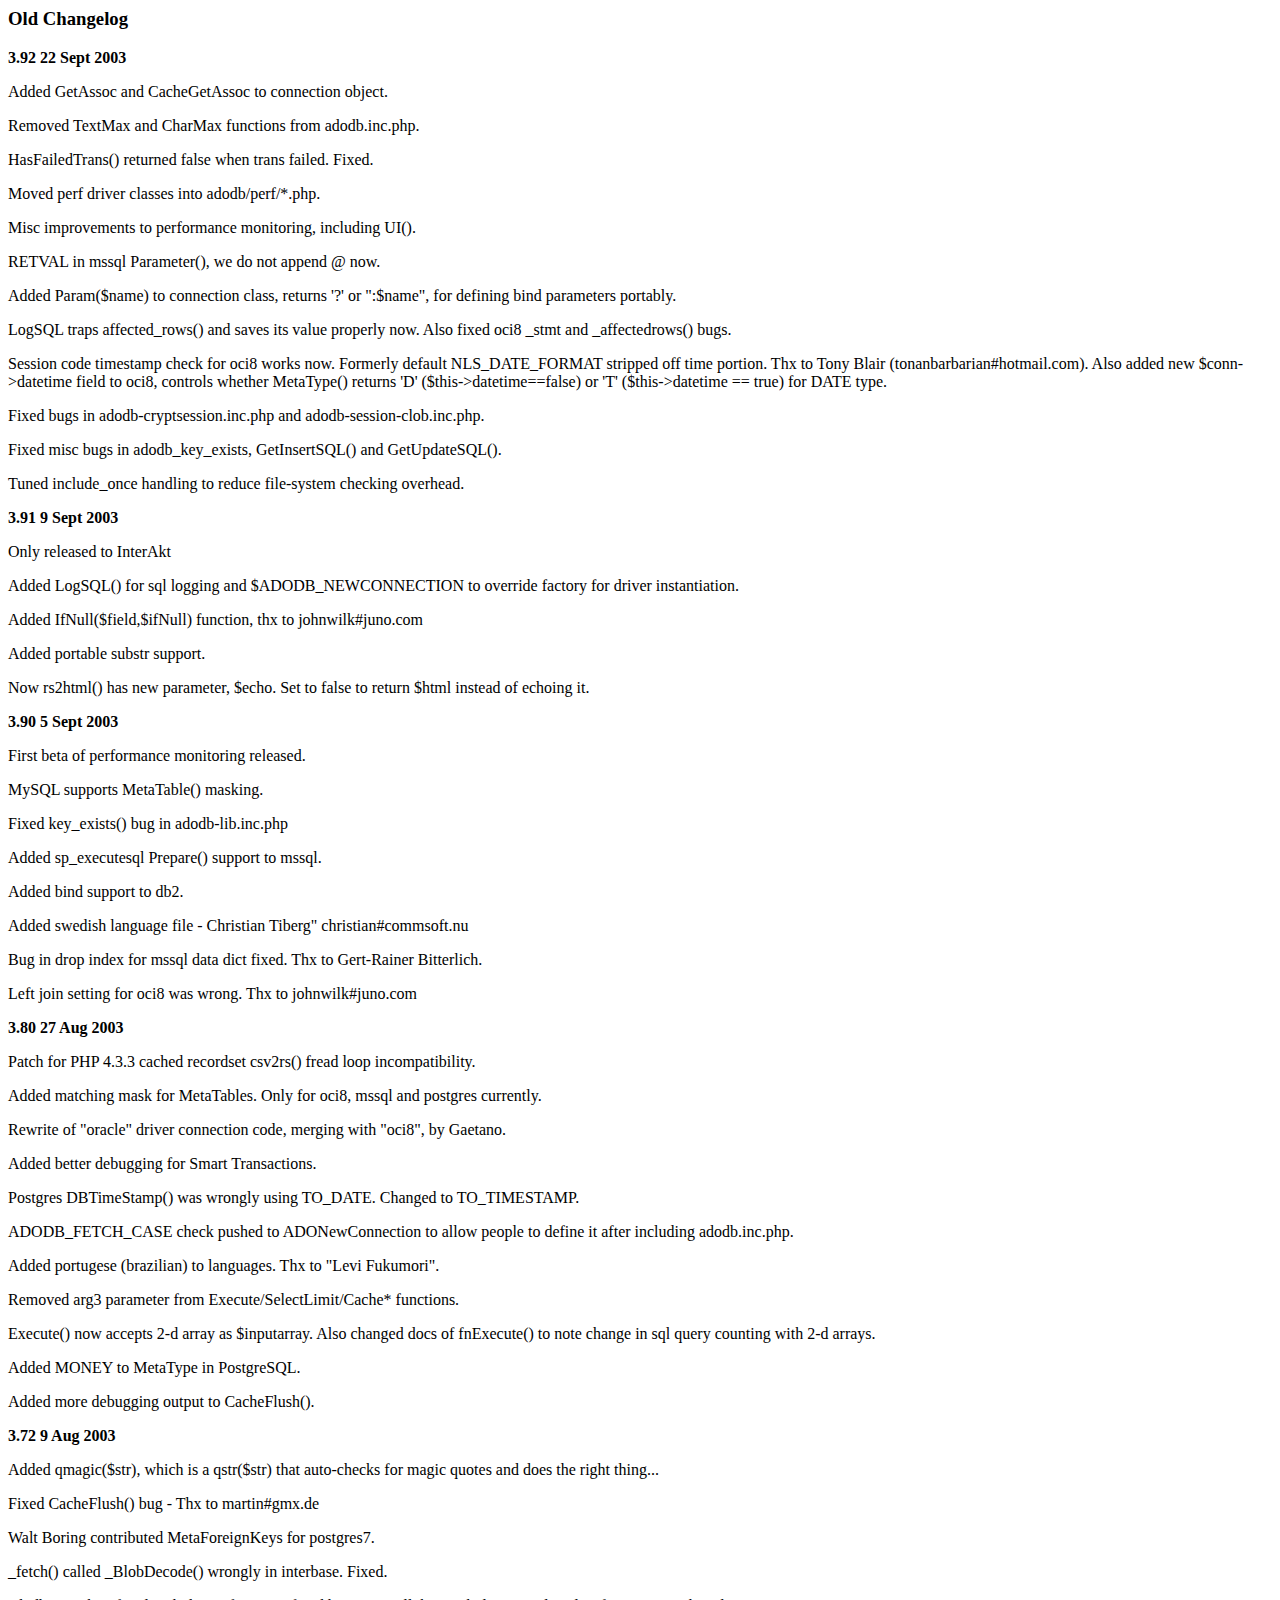
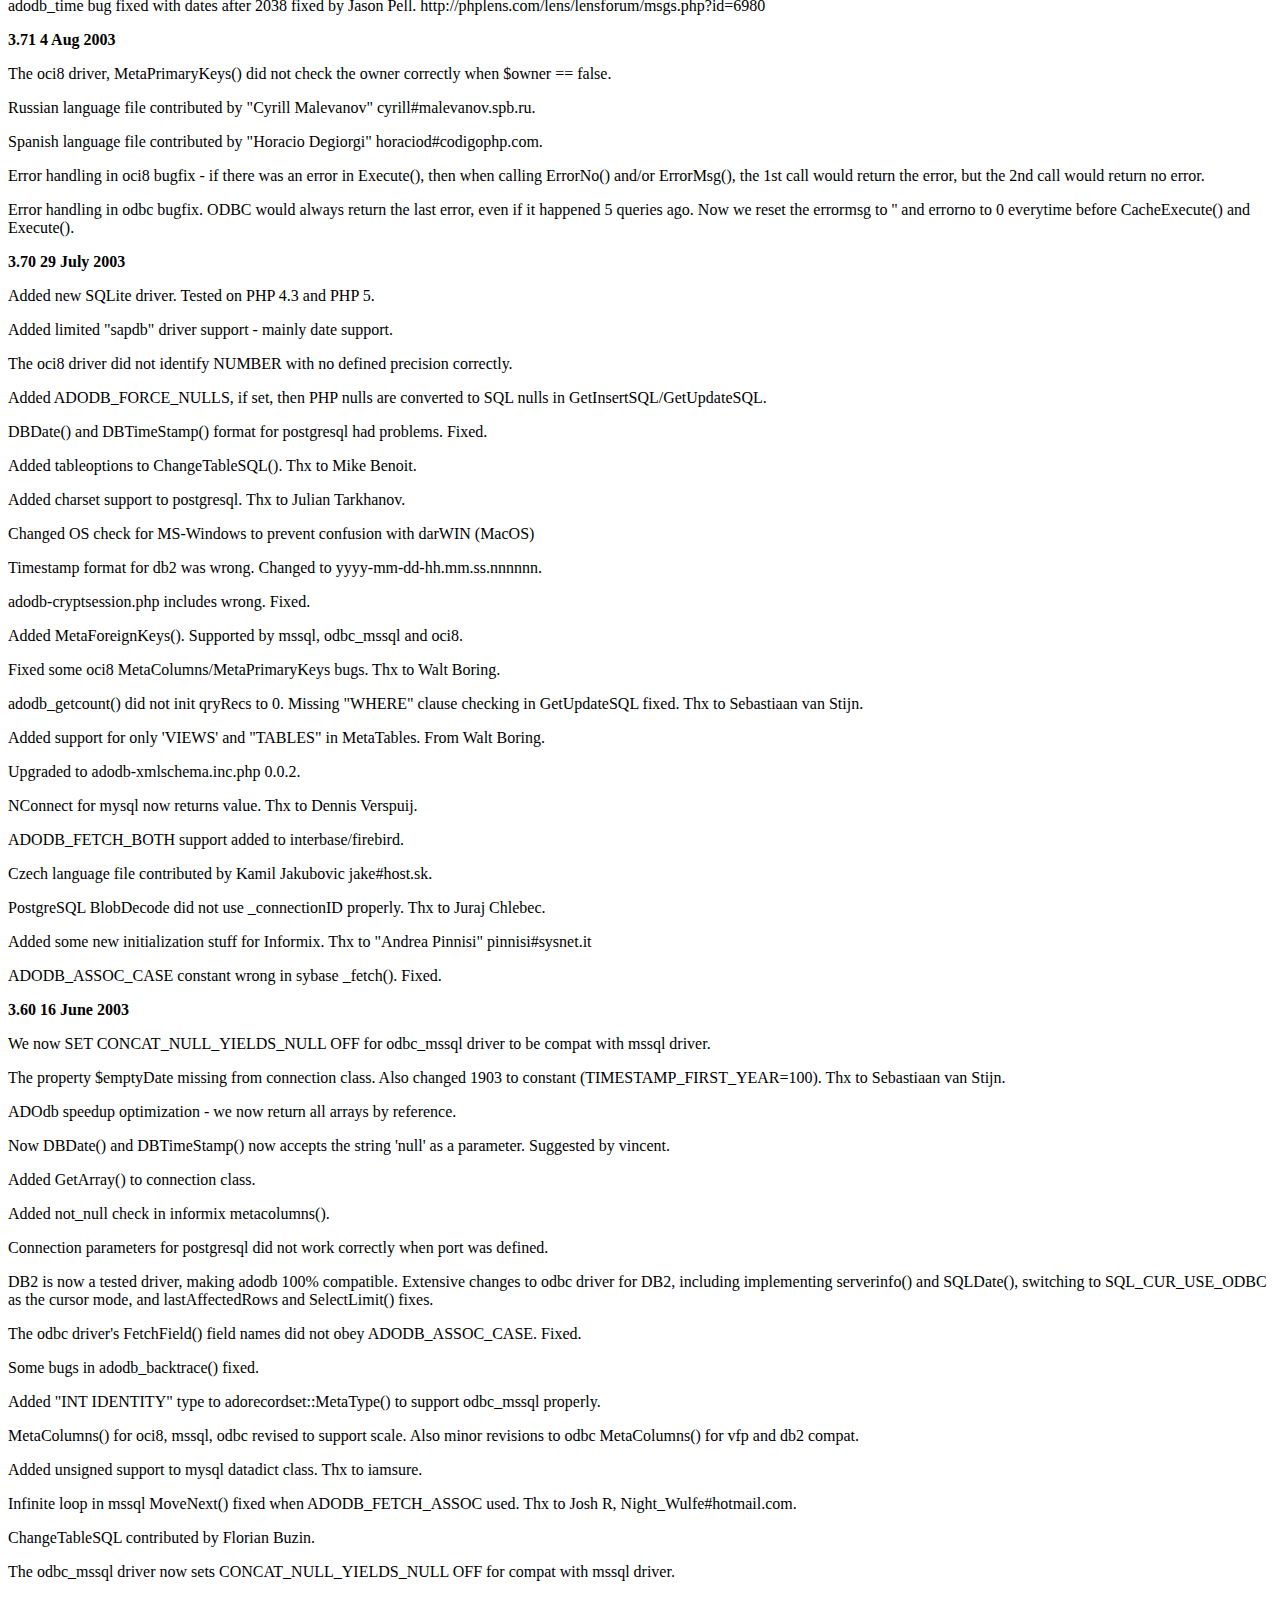
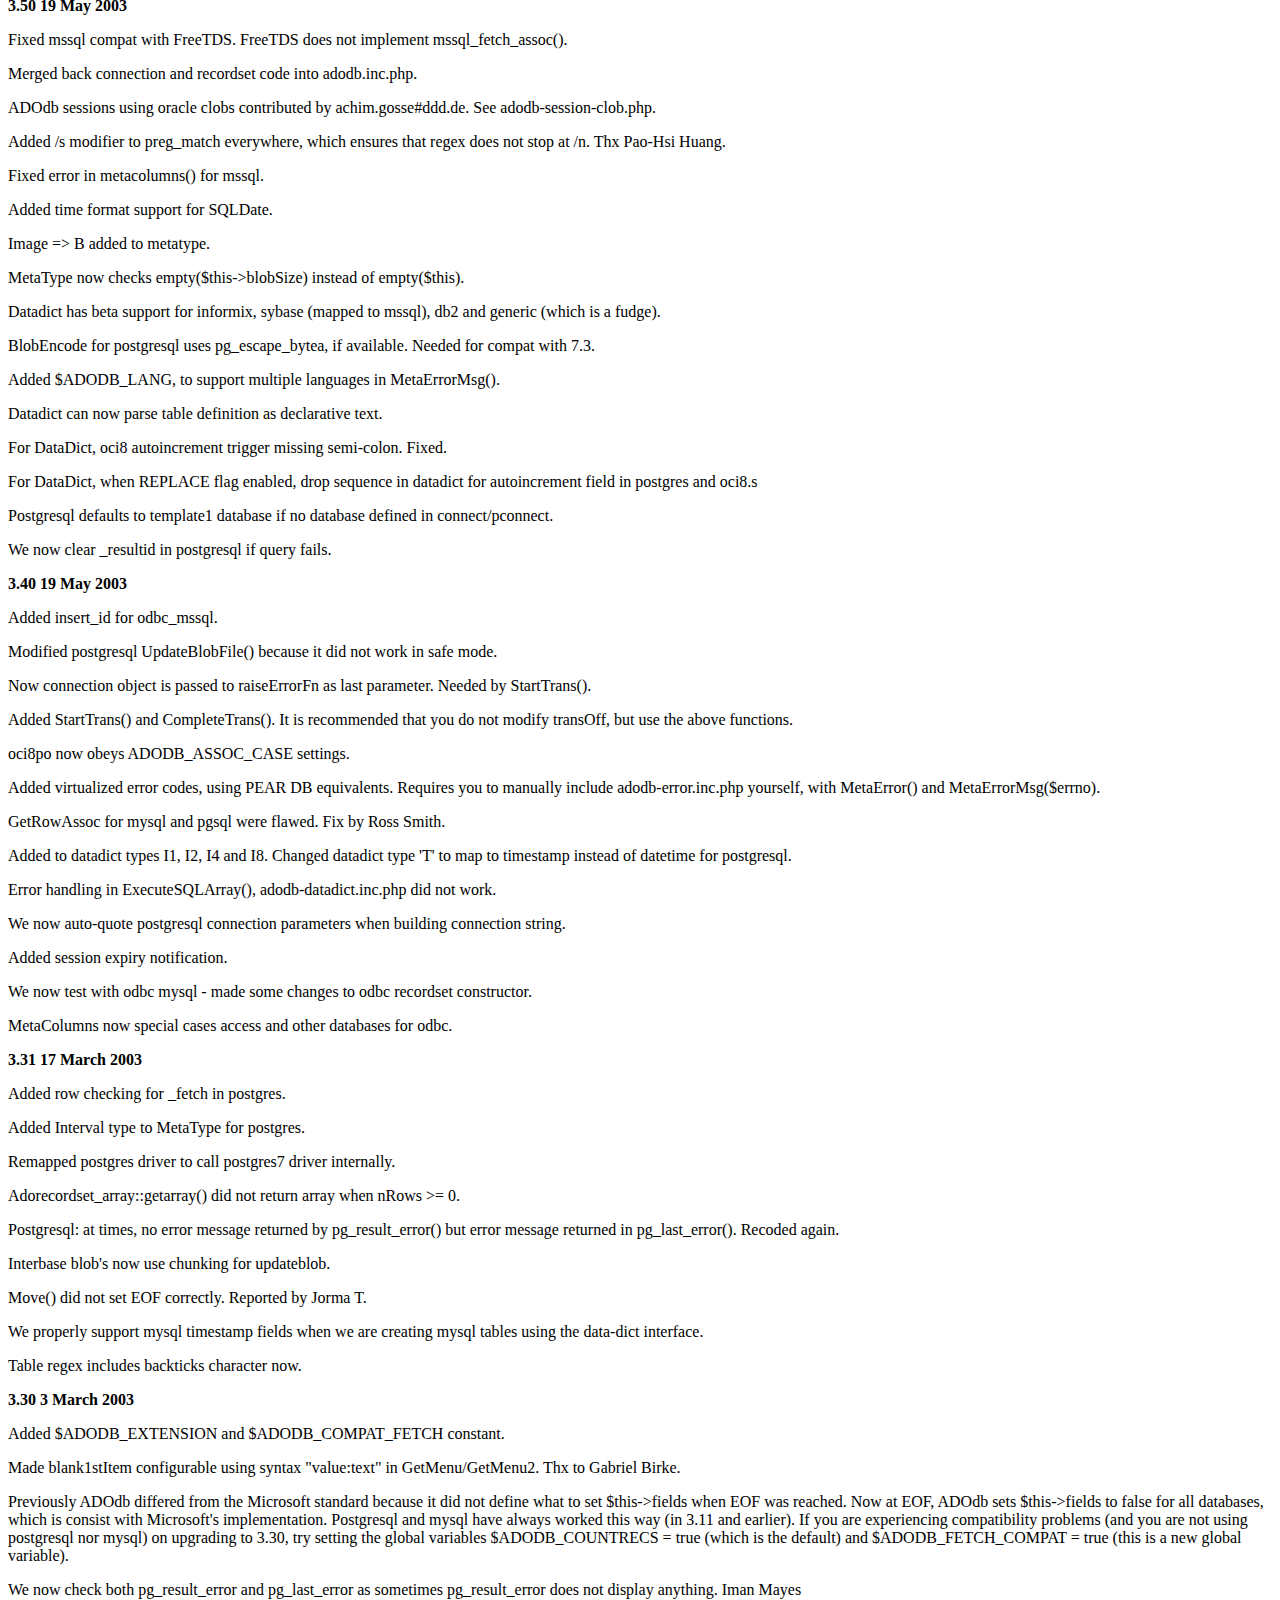
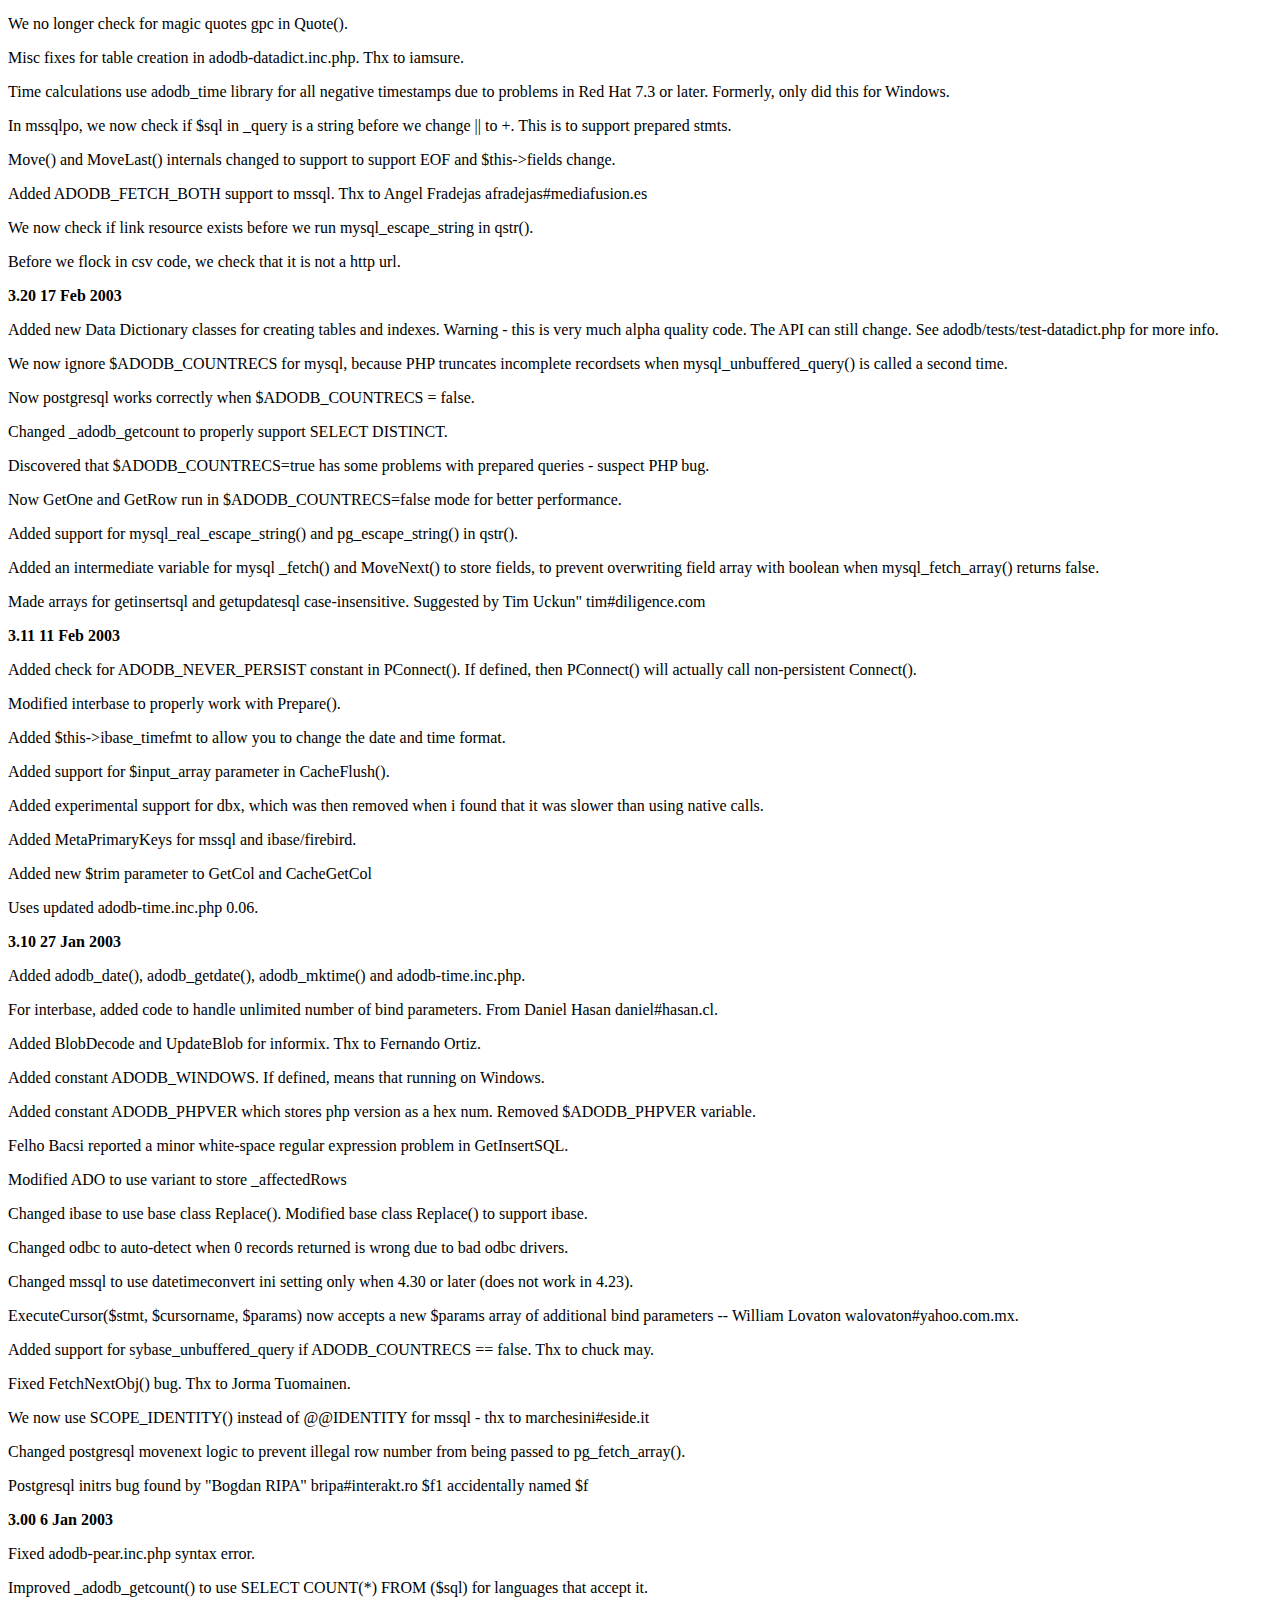
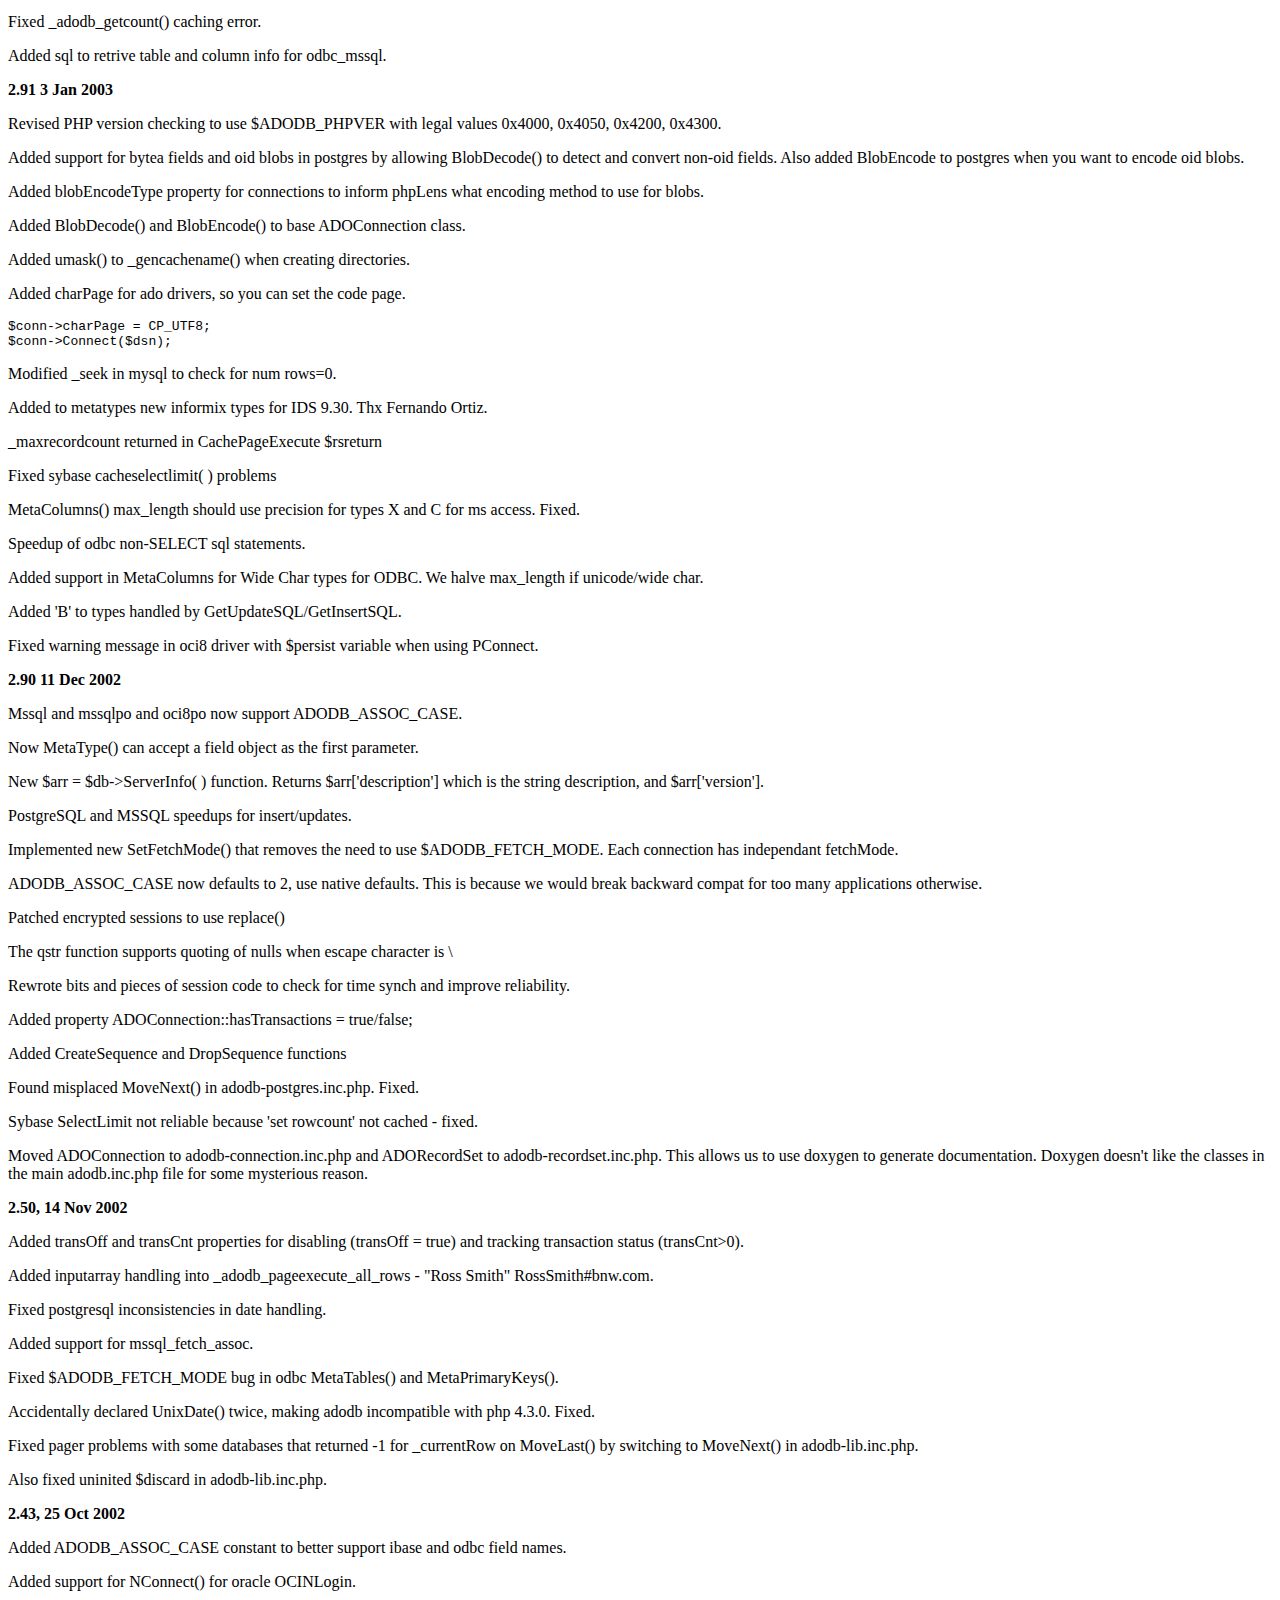
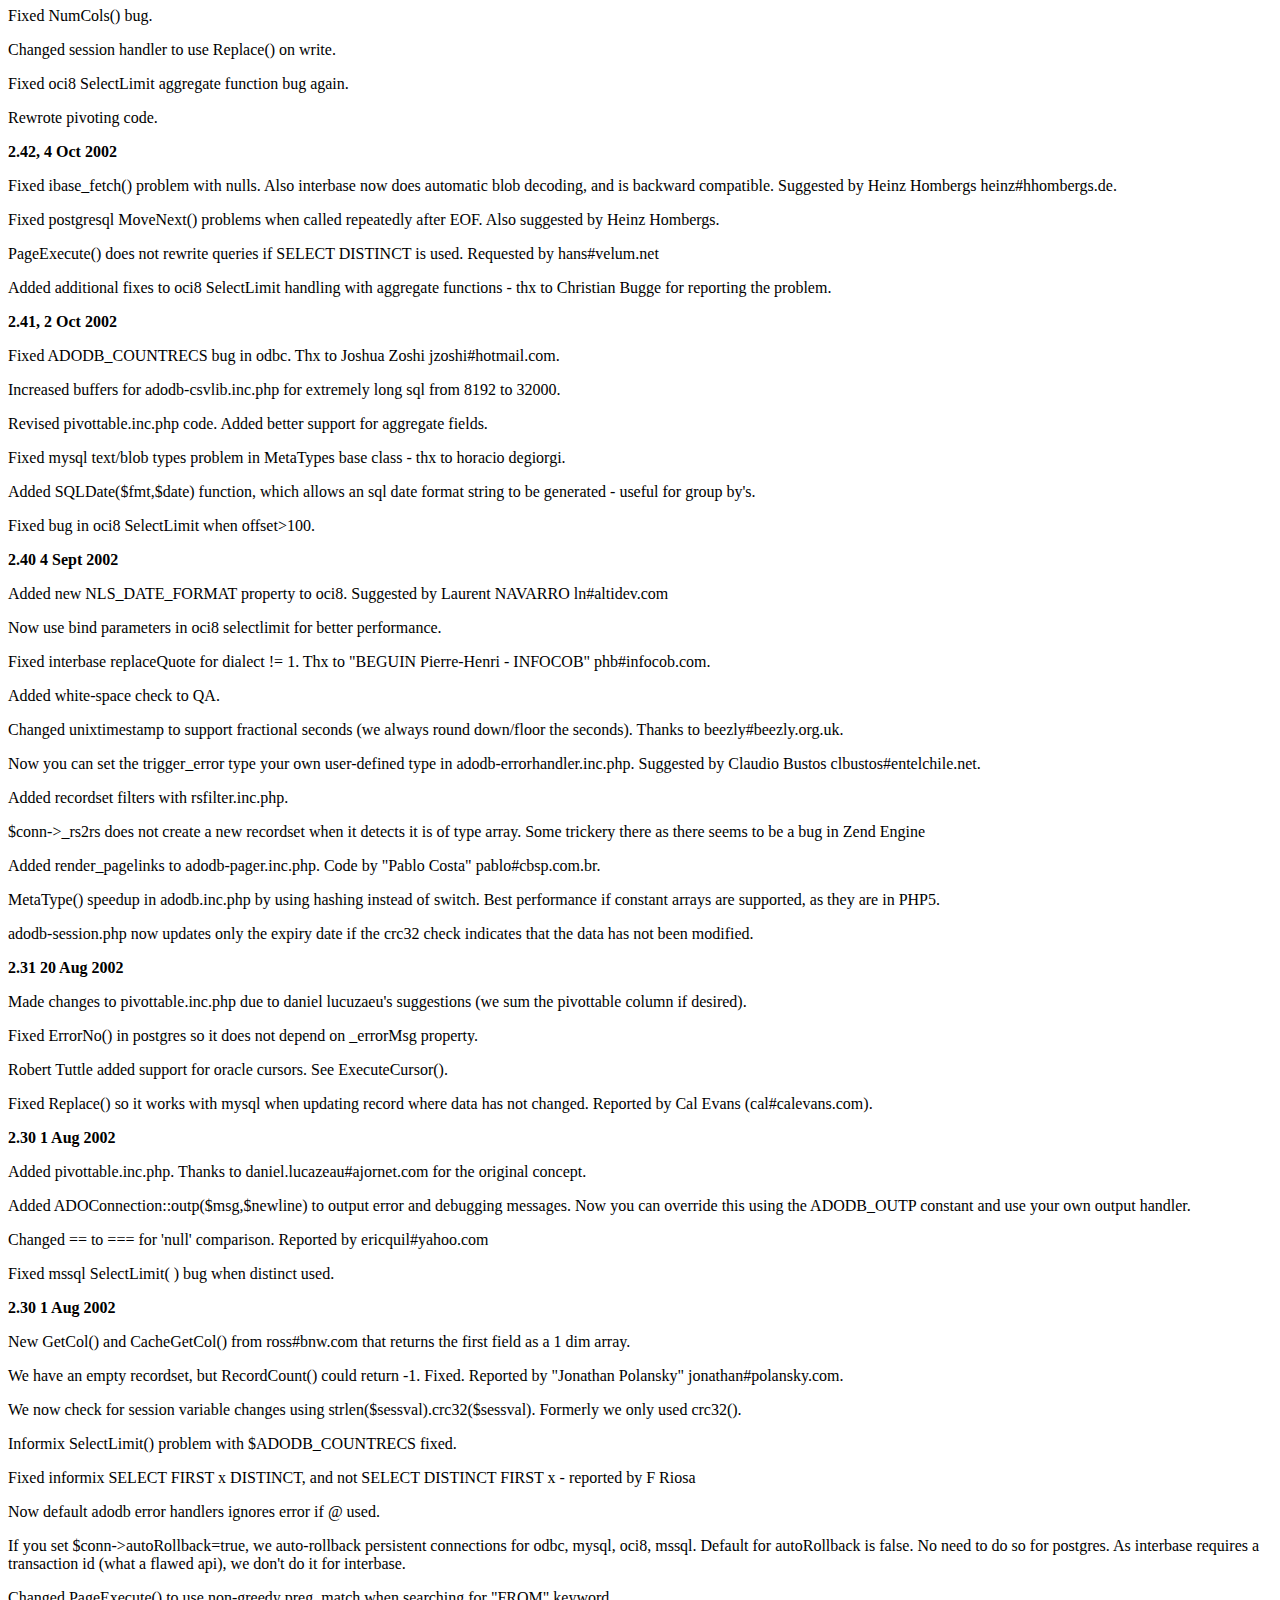
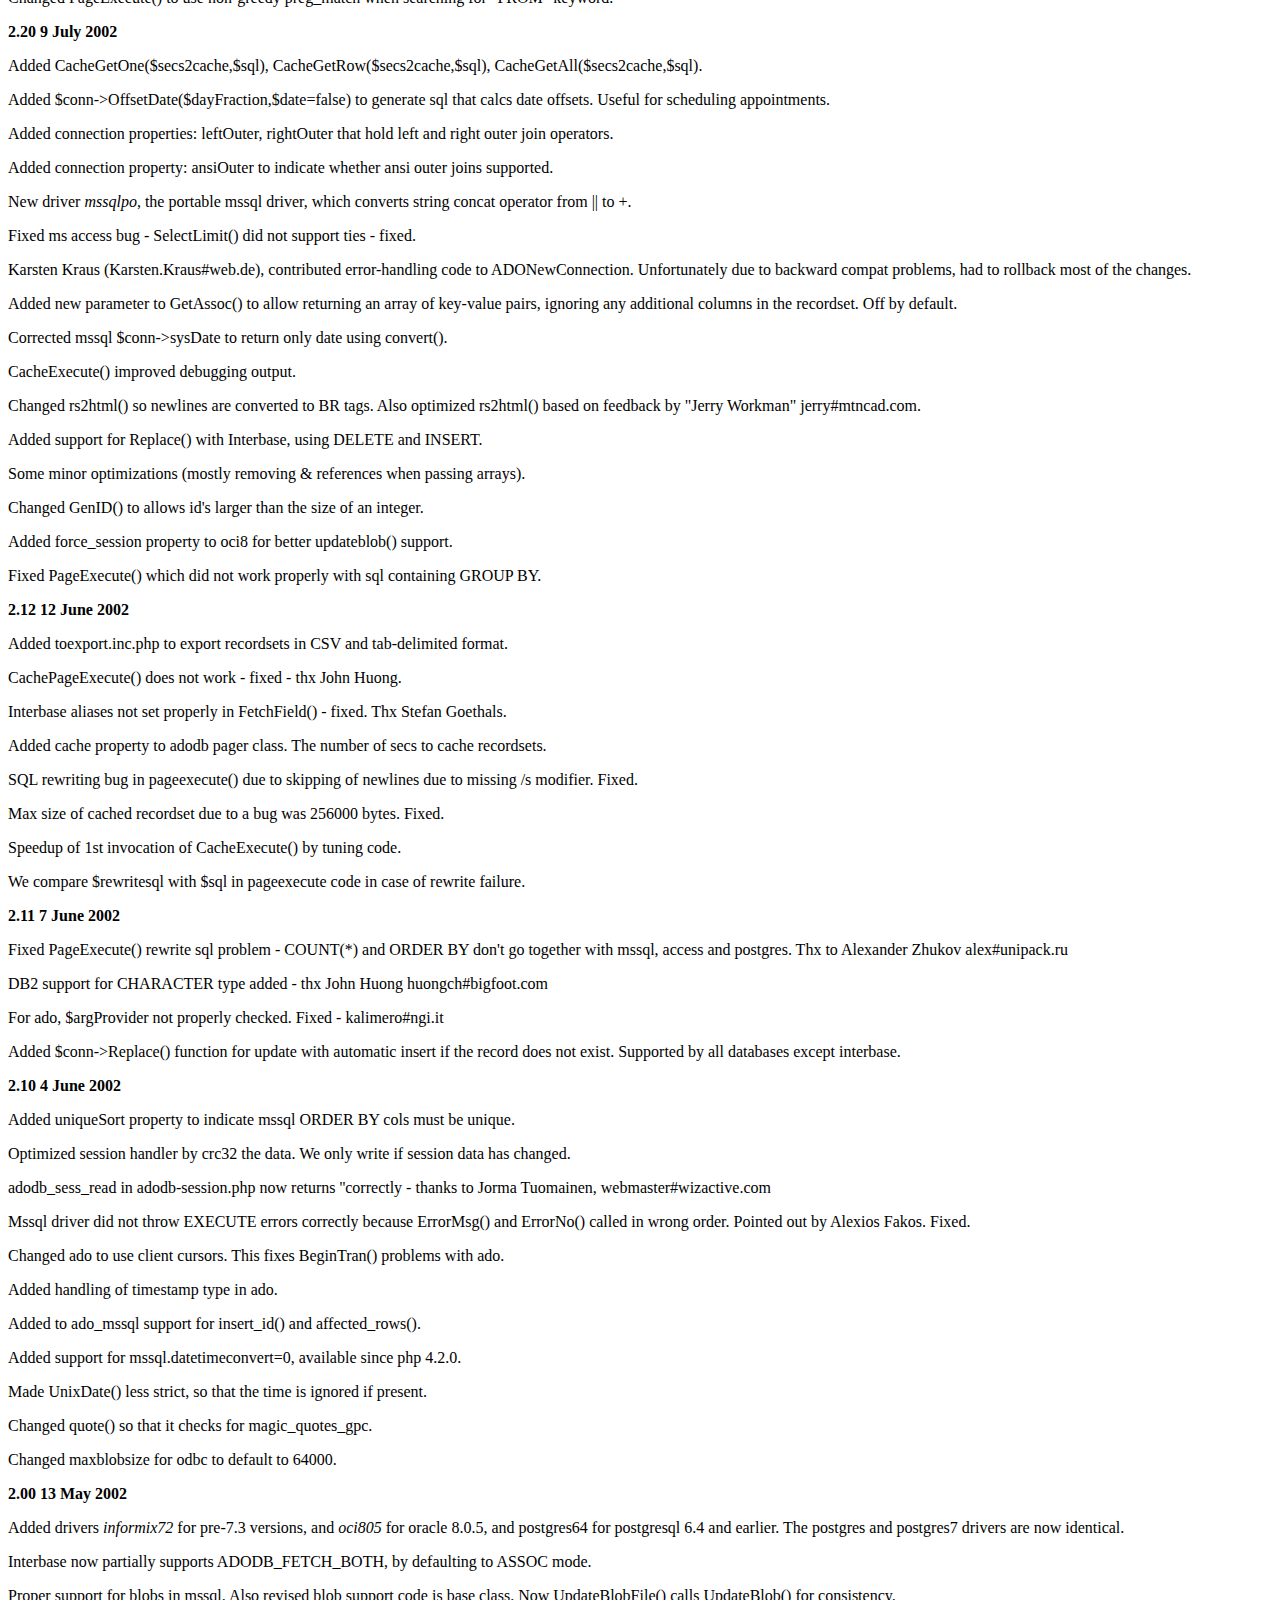
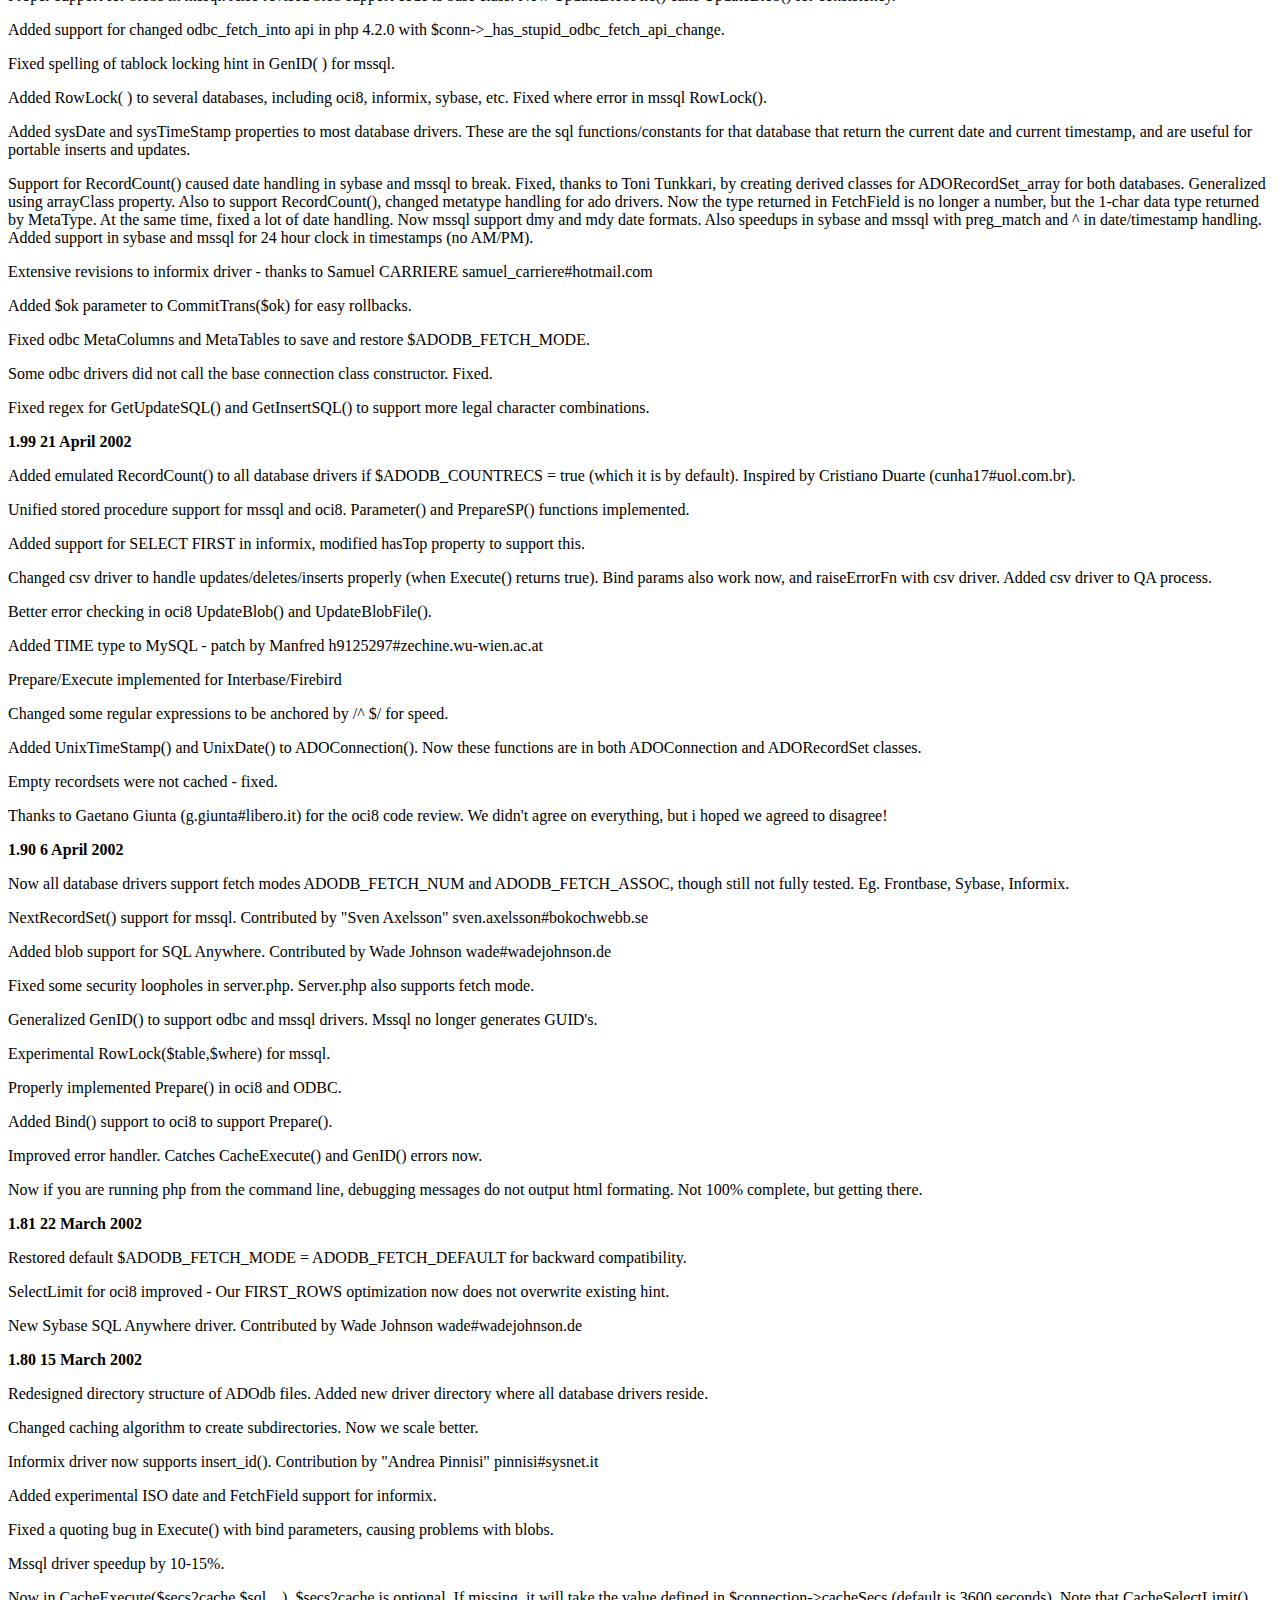
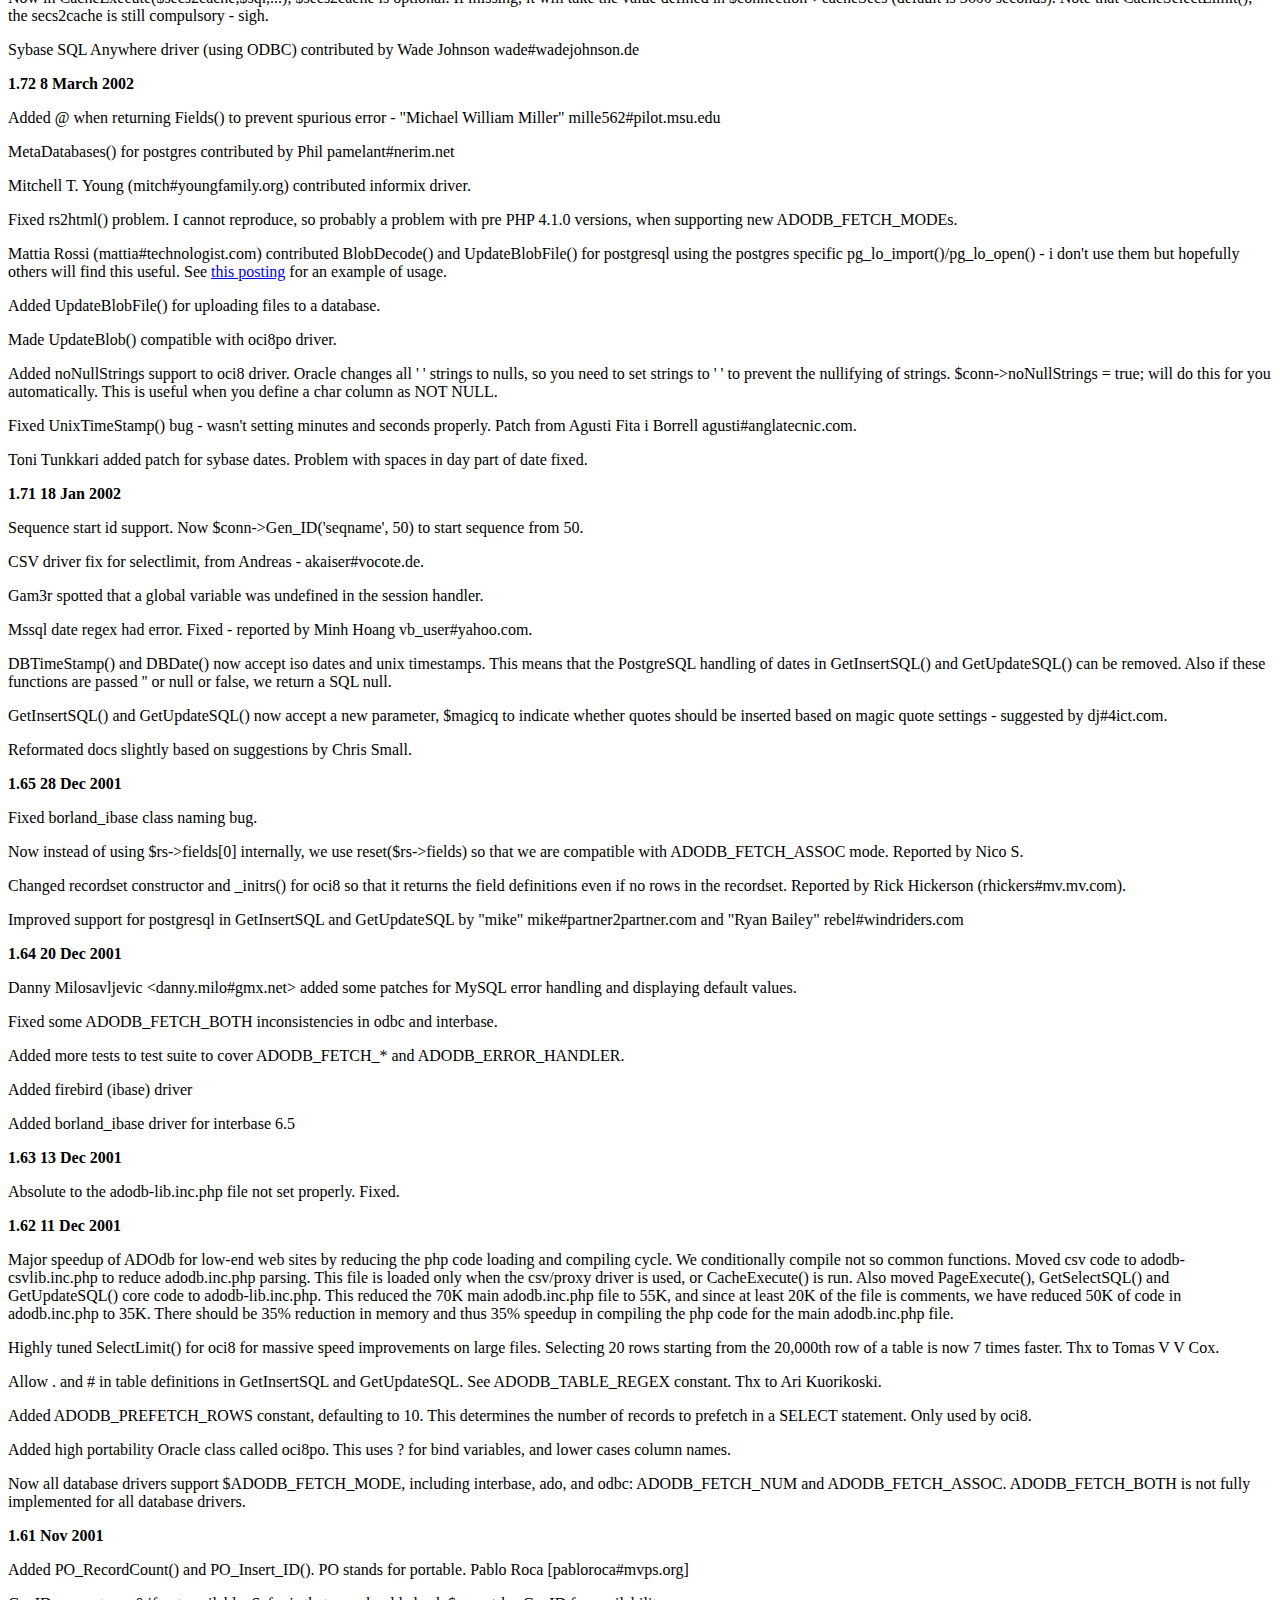
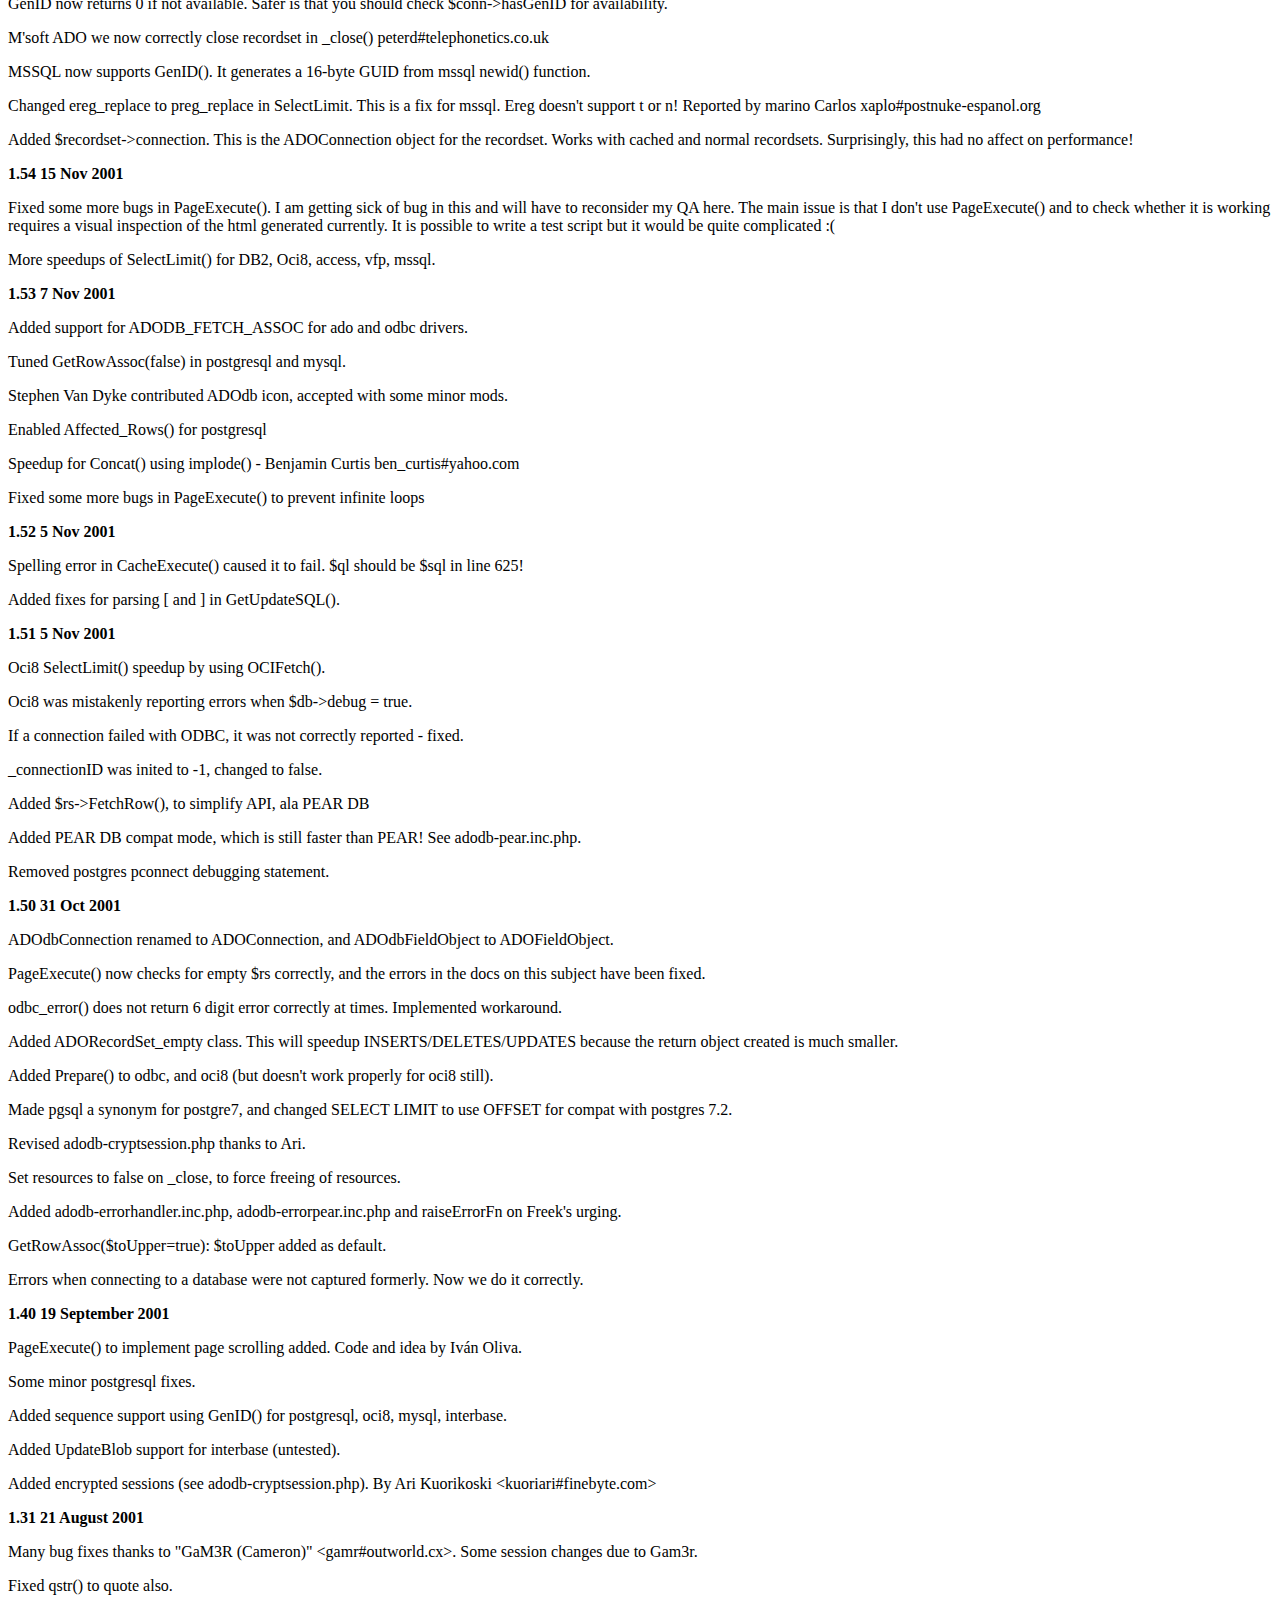
<file: a3/application/libraries/adodb5/docs/old-changelog.htm>
<html><title>Old Changelog: ADOdb</title><body>
<h3>Old Changelog</h3>

</p><p><b>3.92 22 Sept 2003</b>
</p><p>Added GetAssoc and CacheGetAssoc to connection object.
</p><p>Removed TextMax and CharMax functions from adodb.inc.php.
</p><p>HasFailedTrans() returned false when trans failed. Fixed.
</p><p>Moved perf driver classes into adodb/perf/*.php.
</p><p>Misc improvements to performance monitoring, including UI().
</p><p>RETVAL in mssql Parameter(), we do not append @ now.
</p><p>Added Param($name) to connection class, returns '?' or ":$name", for defining
  bind parameters portably.
</p><p>LogSQL traps affected_rows() and saves its value properly now. Also fixed oci8
  _stmt and _affectedrows() bugs.
</p><p>Session code timestamp check for oci8 works now. Formerly default NLS_DATE_FORMAT
  stripped off time portion. Thx to Tony Blair (tonanbarbarian#hotmail.com). Also
  added new $conn-&gt;datetime field to oci8, controls whether MetaType() returns
  'D' ($this-&gt;datetime==false) or 'T' ($this-&gt;datetime == true) for DATE type.
</p><p>Fixed bugs in adodb-cryptsession.inc.php and adodb-session-clob.inc.php.
</p><p>Fixed misc bugs in adodb_key_exists, GetInsertSQL() and GetUpdateSQL().
</p><p>Tuned include_once handling to reduce file-system checking overhead.
</p><p><b>3.91 9 Sept 2003</b>
</p><p>Only released to InterAkt
</p><p>Added LogSQL() for sql logging and $ADODB_NEWCONNECTION to override factory
  for driver instantiation.
</p><p>Added IfNull($field,$ifNull) function, thx to johnwilk#juno.com
</p><p>Added portable substr support.
</p><p>Now rs2html() has new parameter, $echo. Set to false to return $html instead
  of echoing it.
</p><p><b>3.90 5 Sept 2003</b>
</p><p>First beta of performance monitoring released.
</p><p>MySQL supports MetaTable() masking.
</p><p>Fixed key_exists() bug in adodb-lib.inc.php
</p><p>Added sp_executesql Prepare() support to mssql.
</p><p>Added bind support to db2.
</p><p>Added swedish language file - Christian Tiberg" christian#commsoft.nu
</p><p>Bug in drop index for mssql data dict fixed. Thx to Gert-Rainer Bitterlich.
</p><p>Left join setting for oci8 was wrong. Thx to johnwilk#juno.com
</p><p><b>3.80 27 Aug 2003</b>
</p><p>Patch for PHP 4.3.3 cached recordset csv2rs() fread loop incompatibility.
</p><p>Added matching mask for MetaTables. Only for oci8, mssql and postgres currently.
</p><p>Rewrite of "oracle" driver connection code, merging with "oci8", by Gaetano.
</p><p>Added better debugging for Smart Transactions.
</p><p>Postgres DBTimeStamp() was wrongly using TO_DATE. Changed to TO_TIMESTAMP.
</p><p>ADODB_FETCH_CASE check pushed to ADONewConnection to allow people to define
  it after including adodb.inc.php.
</p><p>Added portugese (brazilian) to languages. Thx to "Levi Fukumori".
</p><p>Removed arg3 parameter from Execute/SelectLimit/Cache* functions.
</p><p>Execute() now accepts 2-d array as $inputarray. Also changed docs of fnExecute()
  to note change in sql query counting with 2-d arrays.
</p><p>Added MONEY to MetaType in PostgreSQL.
</p><p>Added more debugging output to CacheFlush().
</p><p><b>3.72 9 Aug 2003</b>
</p><p>Added qmagic($str), which is a qstr($str) that auto-checks for magic quotes
  and does the right thing...
</p><p>Fixed CacheFlush() bug - Thx to martin#gmx.de
</p><p>Walt Boring contributed MetaForeignKeys for postgres7.
</p><p>_fetch() called _BlobDecode() wrongly in interbase. Fixed.
</p><p>adodb_time bug fixed with dates after 2038 fixed by Jason Pell. http://phplens.com/lens/lensforum/msgs.php?id=6980
</p><p><b>3.71 4 Aug 2003</b>
</p><p>The oci8 driver, MetaPrimaryKeys() did not check the owner correctly when $owner
  == false.
</p><p>Russian language file contributed by "Cyrill Malevanov" cyrill#malevanov.spb.ru.
</p><p>Spanish language file contributed by "Horacio Degiorgi" horaciod#codigophp.com.
</p><p>Error handling in oci8 bugfix - if there was an error in Execute(), then when
  calling ErrorNo() and/or ErrorMsg(), the 1st call would return the error, but
  the 2nd call would return no error.
</p><p>Error handling in odbc bugfix. ODBC would always return the last error, even
  if it happened 5 queries ago. Now we reset the errormsg to '' and errorno to
  0 everytime before CacheExecute() and Execute().
</p><p><b>3.70 29 July 2003</b>
</p><p>Added new SQLite driver. Tested on PHP 4.3 and PHP 5.
</p><p>Added limited "sapdb" driver support - mainly date support.
</p><p>The oci8 driver did not identify NUMBER with no defined precision correctly.
</p><p>Added ADODB_FORCE_NULLS, if set, then PHP nulls are converted to SQL nulls
  in GetInsertSQL/GetUpdateSQL.
</p><p>DBDate() and DBTimeStamp() format for postgresql had problems. Fixed.
</p><p>Added tableoptions to ChangeTableSQL(). Thx to Mike Benoit.
</p><p>Added charset support to postgresql. Thx to Julian Tarkhanov.
</p><p>Changed OS check for MS-Windows to prevent confusion with darWIN (MacOS)
</p><p>Timestamp format for db2 was wrong. Changed to yyyy-mm-dd-hh.mm.ss.nnnnnn.
</p><p>adodb-cryptsession.php includes wrong. Fixed.
</p><p>Added MetaForeignKeys(). Supported by mssql, odbc_mssql and oci8.
</p><p>Fixed some oci8 MetaColumns/MetaPrimaryKeys bugs. Thx to Walt Boring.
</p><p>adodb_getcount() did not init qryRecs to 0. Missing "WHERE" clause checking
  in GetUpdateSQL fixed. Thx to Sebastiaan van Stijn.
</p><p>Added support for only 'VIEWS' and "TABLES" in MetaTables. From Walt Boring.
</p><p>Upgraded to adodb-xmlschema.inc.php 0.0.2.
</p><p>NConnect for mysql now returns value. Thx to Dennis Verspuij.
</p><p>ADODB_FETCH_BOTH support added to interbase/firebird.
</p><p>Czech language file contributed by Kamil Jakubovic jake#host.sk.
</p><p>PostgreSQL BlobDecode did not use _connectionID properly. Thx to Juraj Chlebec.
</p><p>Added some new initialization stuff for Informix. Thx to "Andrea Pinnisi" pinnisi#sysnet.it
</p><p>ADODB_ASSOC_CASE constant wrong in sybase _fetch(). Fixed.
</p><p><b>3.60 16 June 2003</b>
</p><p>We now SET CONCAT_NULL_YIELDS_NULL OFF for odbc_mssql driver to be compat with
  mssql driver.
</p><p>The property $emptyDate missing from connection class. Also changed 1903 to
  constant (TIMESTAMP_FIRST_YEAR=100). Thx to Sebastiaan van Stijn.
</p><p>ADOdb speedup optimization - we now return all arrays by reference.
</p><p>Now DBDate() and DBTimeStamp() now accepts the string 'null' as a parameter.
  Suggested by vincent.
</p><p>Added GetArray() to connection class.
</p><p>Added not_null check in informix metacolumns().
</p><p>Connection parameters for postgresql did not work correctly when port was defined.
</p><p>DB2 is now a tested driver, making adodb 100% compatible. Extensive changes
  to odbc driver for DB2, including implementing serverinfo() and SQLDate(), switching
  to SQL_CUR_USE_ODBC as the cursor mode, and lastAffectedRows and SelectLimit()
  fixes.
</p><p>The odbc driver's FetchField() field names did not obey ADODB_ASSOC_CASE. Fixed.
</p><p>Some bugs in adodb_backtrace() fixed.
</p><p>Added "INT IDENTITY" type to adorecordset::MetaType() to support odbc_mssql
  properly.
</p><p>MetaColumns() for oci8, mssql, odbc revised to support scale. Also minor revisions
  to odbc MetaColumns() for vfp and db2 compat.
</p><p>Added unsigned support to mysql datadict class. Thx to iamsure.
</p><p>Infinite loop in mssql MoveNext() fixed when ADODB_FETCH_ASSOC used. Thx to
  Josh R, Night_Wulfe#hotmail.com.
</p><p>ChangeTableSQL contributed by Florian Buzin.
</p><p>The odbc_mssql driver now sets CONCAT_NULL_YIELDS_NULL OFF for compat with
  mssql driver.
</p>

<p><b>3.50 19 May 2003</b></p>
<p>Fixed mssql compat with FreeTDS. FreeTDS does not implement mssql_fetch_assoc().
<p>Merged back connection and recordset code into adodb.inc.php.
<p>ADOdb sessions using oracle clobs contributed by achim.gosse#ddd.de. See adodb-session-clob.php.
<p>Added /s modifier to preg_match everywhere, which ensures that regex does not
  stop at /n. Thx Pao-Hsi Huang.
<p>Fixed error in metacolumns() for mssql.
<p>Added time format support for SQLDate.
<p>Image => B added to metatype.
<p>MetaType now checks empty($this->blobSize) instead of empty($this).
<p>Datadict has beta support for informix, sybase (mapped to mssql), db2 and generic
  (which is a fudge).
<p>BlobEncode for postgresql uses pg_escape_bytea, if available. Needed for compat
  with 7.3.
<p>Added $ADODB_LANG, to support multiple languages in MetaErrorMsg().
<p>Datadict can now parse table definition as declarative text.
<p>For DataDict, oci8 autoincrement trigger missing semi-colon. Fixed.
<p>For DataDict, when REPLACE flag enabled, drop sequence in datadict for autoincrement
  field in postgres and oci8.s
<p>Postgresql defaults to template1 database if no database defined in connect/pconnect.
<p>We now clear _resultid in postgresql if query fails.
<p><b>3.40 19 May 2003</b></p>
<p>Added insert_id for odbc_mssql.
<p>Modified postgresql UpdateBlobFile() because it did not work in safe mode.
<p>Now connection object is passed to raiseErrorFn as last parameter. Needed by
  StartTrans().
<p>Added StartTrans() and CompleteTrans(). It is recommended that you do not modify
  transOff, but use the above functions.
<p>oci8po now obeys ADODB_ASSOC_CASE settings.
<p>Added virtualized error codes, using PEAR DB equivalents. Requires you to manually
  include adodb-error.inc.php yourself, with MetaError() and MetaErrorMsg($errno).
<p>GetRowAssoc for mysql and pgsql were flawed. Fix by Ross Smith.
<p>Added to datadict types I1, I2, I4 and I8. Changed datadict type 'T' to map
  to timestamp instead of datetime for postgresql.
<p>Error handling in ExecuteSQLArray(), adodb-datadict.inc.php did not work.
<p>We now auto-quote postgresql connection parameters when building connection
  string.
<p>Added session expiry notification.
<p>We now test with odbc mysql - made some changes to odbc recordset constructor.
<p>MetaColumns now special cases access and other databases for odbc.
<p><b>3.31 17 March 2003</b></p>
<p>Added row checking for _fetch in postgres.
<p>Added Interval type to MetaType for postgres.
<p>Remapped postgres driver to call postgres7 driver internally.
<p>Adorecordset_array::getarray() did not return array when nRows >= 0.
<p>Postgresql: at times, no error message returned by pg_result_error() but error
  message returned in pg_last_error(). Recoded again.
<p>Interbase blob's now use chunking for updateblob.
<p>Move() did not set EOF correctly. Reported by Jorma T.
<p>We properly support mysql timestamp fields when we are creating mysql tables
  using the data-dict interface.
<p>Table regex includes backticks character now.
<p><b>3.30 3 March 2003</b></p>
<p>Added $ADODB_EXTENSION and $ADODB_COMPAT_FETCH constant.
<p>Made blank1stItem configurable using syntax "value:text" in GetMenu/GetMenu2.
  Thx to Gabriel Birke.
<p>Previously ADOdb differed from the Microsoft standard because it did not define
  what to set $this->fields when EOF was reached. Now at EOF, ADOdb sets $this->fields
  to false for all databases, which is consist with Microsoft's implementation.
  Postgresql and mysql have always worked this way (in 3.11 and earlier). If you
  are experiencing compatibility problems (and you are not using postgresql nor
  mysql) on upgrading to 3.30, try setting the global variables $ADODB_COUNTRECS
  = true (which is the default) and $ADODB_FETCH_COMPAT = true (this is a new
  global variable).
<p>We now check both pg_result_error and pg_last_error as sometimes pg_result_error
  does not display anything. Iman Mayes
<p> We no longer check for magic quotes gpc in Quote().
<p> Misc fixes for table creation in adodb-datadict.inc.php. Thx to iamsure.
<p> Time calculations use adodb_time library for all negative timestamps due to
  problems in Red Hat 7.3 or later. Formerly, only did this for Windows.
<p> In mssqlpo, we now check if $sql in _query is a string before we change ||
  to +. This is to support prepared stmts.
<p> Move() and MoveLast() internals changed to support to support EOF and $this->fields
  change.
<p> Added ADODB_FETCH_BOTH support to mssql. Thx to Angel Fradejas afradejas#mediafusion.es
<p> We now check if link resource exists before we run mysql_escape_string in
  qstr().
<p> Before we flock in csv code, we check that it is not a http url.
<p><b>3.20 17 Feb 2003</b></p>
<p>Added new Data Dictionary classes for creating tables and indexes. Warning
  - this is very much alpha quality code. The API can still change. See adodb/tests/test-datadict.php
  for more info.
<p>We now ignore $ADODB_COUNTRECS for mysql, because PHP truncates incomplete
  recordsets when mysql_unbuffered_query() is called a second time.
<p>Now postgresql works correctly when $ADODB_COUNTRECS = false.
<p>Changed _adodb_getcount to properly support SELECT DISTINCT.
<p>Discovered that $ADODB_COUNTRECS=true has some problems with prepared queries
  - suspect PHP bug.
<p>Now GetOne and GetRow run in $ADODB_COUNTRECS=false mode for better performance.
<p>Added support for mysql_real_escape_string() and pg_escape_string() in qstr().
<p>Added an intermediate variable for mysql _fetch() and MoveNext() to store fields,
  to prevent overwriting field array with boolean when mysql_fetch_array() returns
  false.
<p>Made arrays for getinsertsql and getupdatesql case-insensitive. Suggested by
  Tim Uckun" tim#diligence.com
<p><b>3.11 11 Feb 2003</b></p>
<p>Added check for ADODB_NEVER_PERSIST constant in PConnect(). If defined, then
  PConnect() will actually call non-persistent Connect().
<p>Modified interbase to properly work with Prepare().
<p>Added $this->ibase_timefmt to allow you to change the date and time format.
<p>Added support for $input_array parameter in CacheFlush().
<p>Added experimental support for dbx, which was then removed when i found that
  it was slower than using native calls.
<p>Added MetaPrimaryKeys for mssql and ibase/firebird.
<p>Added new $trim parameter to GetCol and CacheGetCol
<p>Uses updated adodb-time.inc.php 0.06.
<p><b>3.10 27 Jan 2003</b>
<p>Added adodb_date(), adodb_getdate(), adodb_mktime() and adodb-time.inc.php.
<p>For interbase, added code to handle unlimited number of bind parameters. From
  Daniel Hasan daniel#hasan.cl.
<p>Added BlobDecode and UpdateBlob for informix. Thx to Fernando Ortiz.
<p>Added constant ADODB_WINDOWS. If defined, means that running on Windows.
<p>Added constant ADODB_PHPVER which stores php version as a hex num. Removed
  $ADODB_PHPVER variable.
<p>Felho Bacsi reported a minor white-space regular expression problem in GetInsertSQL.
<p>Modified ADO to use variant to store _affectedRows
<p>Changed ibase to use base class Replace(). Modified base class Replace() to
  support ibase.
<p>Changed odbc to auto-detect when 0 records returned is wrong due to bad odbc
  drivers.
<p>Changed mssql to use datetimeconvert ini setting only when 4.30 or later (does
  not work in 4.23).
<p>ExecuteCursor($stmt, $cursorname, $params) now accepts a new $params array
  of additional bind parameters -- William Lovaton walovaton#yahoo.com.mx.
<p>Added support for sybase_unbuffered_query if ADODB_COUNTRECS == false. Thx
  to chuck may.
<p>Fixed FetchNextObj() bug. Thx to Jorma Tuomainen.
<p>We now use SCOPE_IDENTITY() instead of @@IDENTITY for mssql - thx to marchesini#eside.it
<p>Changed postgresql movenext logic to prevent illegal row number from being
  passed to pg_fetch_array().
<p>Postgresql initrs bug found by "Bogdan RIPA" bripa#interakt.ro $f1 accidentally
  named $f
<p><b>3.00 6 Jan 2003</b>
<p>Fixed adodb-pear.inc.php syntax error.
<p>Improved _adodb_getcount() to use SELECT COUNT(*) FROM ($sql) for languages
  that accept it.
<p>Fixed _adodb_getcount() caching error.
<p>Added sql to retrive table and column info for odbc_mssql.
<p><strong>2.91 3 Jan 2003</strong>
<p>Revised PHP version checking to use $ADODB_PHPVER with legal values 0x4000,
  0x4050, 0x4200, 0x4300.
<p>Added support for bytea fields and oid blobs in postgres by allowing BlobDecode()
  to detect and convert non-oid fields. Also added BlobEncode to postgres when
  you want to encode oid blobs.
<p>Added blobEncodeType property for connections to inform phpLens what encoding
  method to use for blobs.
<p>Added BlobDecode() and BlobEncode() to base ADOConnection class.
<p>Added umask() to _gencachename() when creating directories.
<p>Added charPage for ado drivers, so you can set the code page.
<pre>
$conn->charPage = CP_UTF8;
$conn->Connect($dsn);
</pre>
<p>Modified _seek in mysql to check for num rows=0.
<p>Added to metatypes new informix types for IDS 9.30. Thx Fernando Ortiz.
<p>_maxrecordcount returned in CachePageExecute $rsreturn
<p>Fixed sybase cacheselectlimit( ) problems
<p>MetaColumns() max_length should use precision for types X and C for ms access.
  Fixed.
<p>Speedup of odbc non-SELECT sql statements.
<p>Added support in MetaColumns for Wide Char types for ODBC. We halve max_length
  if unicode/wide char.
<p>Added 'B' to types handled by GetUpdateSQL/GetInsertSQL.
<p>Fixed warning message in oci8 driver with $persist variable when using PConnect.
<p><b>2.90 11 Dec 2002</b>
<p>Mssql and mssqlpo and oci8po now support ADODB_ASSOC_CASE.
<p>Now MetaType() can accept a field object as the first parameter.
<p>New $arr = $db-&gt;ServerInfo( ) function. Returns $arr['description'] which
  is the string description, and $arr['version'].
<p>PostgreSQL and MSSQL speedups for insert/updates.
<p> Implemented new SetFetchMode() that removes the need to use $ADODB_FETCH_MODE.
  Each connection has independant fetchMode.
<p>ADODB_ASSOC_CASE now defaults to 2, use native defaults. This is because we
  would break backward compat for too many applications otherwise.
<p>Patched encrypted sessions to use replace()
<p>The qstr function supports quoting of nulls when escape character is \
<p>Rewrote bits and pieces of session code to check for time synch and improve
  reliability.
<p>Added property ADOConnection::hasTransactions = true/false;
<p>Added CreateSequence and DropSequence functions
<p>Found misplaced MoveNext() in adodb-postgres.inc.php. Fixed.
<p>Sybase SelectLimit not reliable because 'set rowcount' not cached - fixed.
<p>Moved ADOConnection to adodb-connection.inc.php and ADORecordSet to adodb-recordset.inc.php.
  This allows us to use doxygen to generate documentation. Doxygen doesn't like
  the classes in the main adodb.inc.php file for some mysterious reason.
<p><b>2.50, 14 Nov 2002</b>
<p>Added transOff and transCnt properties for disabling (transOff = true) and
  tracking transaction status (transCnt>0).
<p>Added inputarray handling into _adodb_pageexecute_all_rows - "Ross Smith" RossSmith#bnw.com.
<p>Fixed postgresql inconsistencies in date handling.
<p>Added support for mssql_fetch_assoc.
<p>Fixed $ADODB_FETCH_MODE bug in odbc MetaTables() and MetaPrimaryKeys().
<p>Accidentally declared UnixDate() twice, making adodb incompatible with php
  4.3.0. Fixed.
<p>Fixed pager problems with some databases that returned -1 for _currentRow on
  MoveLast() by switching to MoveNext() in adodb-lib.inc.php.
<p>Also fixed uninited $discard in adodb-lib.inc.php.
<p><b>2.43, 25 Oct 2002</b></p>
Added ADODB_ASSOC_CASE constant to better support ibase and odbc field names.
<p>Added support for NConnect() for oracle OCINLogin.
<p>Fixed NumCols() bug.
<p>Changed session handler to use Replace() on write.
<p>Fixed oci8 SelectLimit aggregate function bug again.
<p>Rewrote pivoting code.
<p><b>2.42, 4 Oct 2002</b></p>
<p>Fixed ibase_fetch() problem with nulls. Also interbase now does automatic blob
  decoding, and is backward compatible. Suggested by Heinz Hombergs heinz#hhombergs.de.
<p>Fixed postgresql MoveNext() problems when called repeatedly after EOF. Also
  suggested by Heinz Hombergs.
<p>PageExecute() does not rewrite queries if SELECT DISTINCT is used. Requested
  by hans#velum.net
<p>Added additional fixes to oci8 SelectLimit handling with aggregate functions
  - thx to Christian Bugge for reporting the problem.
<p><b>2.41, 2 Oct 2002</b></p>
<p>Fixed ADODB_COUNTRECS bug in odbc. Thx to Joshua Zoshi jzoshi#hotmail.com.
<p>Increased buffers for adodb-csvlib.inc.php for extremely long sql from 8192
  to 32000.
<p>Revised pivottable.inc.php code. Added better support for aggregate fields.
<p>Fixed mysql text/blob types problem in MetaTypes base class - thx to horacio
  degiorgi.
<p>Added SQLDate($fmt,$date) function, which allows an sql date format string
  to be generated - useful for group by's.
<p>Fixed bug in oci8 SelectLimit when offset>100.
<p><b>2.40 4 Sept 2002</b></p>
<p>Added new NLS_DATE_FORMAT property to oci8. Suggested by Laurent NAVARRO ln#altidev.com
<p>Now use bind parameters in oci8 selectlimit for better performance.
<p>Fixed interbase replaceQuote for dialect != 1. Thx to "BEGUIN Pierre-Henri
  - INFOCOB" phb#infocob.com.
<p>Added white-space check to QA.
<p>Changed unixtimestamp to support fractional seconds (we always round down/floor
  the seconds). Thanks to beezly#beezly.org.uk.
<p>Now you can set the trigger_error type your own user-defined type in adodb-errorhandler.inc.php.
  Suggested by Claudio Bustos clbustos#entelchile.net.
<p>Added recordset filters with rsfilter.inc.php.
<p>$conn->_rs2rs does not create a new recordset when it detects it is of type
  array. Some trickery there as there seems to be a bug in Zend Engine
<p>Added render_pagelinks to adodb-pager.inc.php. Code by "Pablo Costa" pablo#cbsp.com.br.
<p>MetaType() speedup in adodb.inc.php by using hashing instead of switch. Best
  performance if constant arrays are supported, as they are in PHP5.
<p>adodb-session.php now updates only the expiry date if the crc32 check indicates
  that the data has not been modified.
<p><b>2.31 20 Aug 2002</b></p>
<p>Made changes to pivottable.inc.php due to daniel lucuzaeu's suggestions (we sum the pivottable column if desired).
<p>Fixed ErrorNo() in postgres so it does not depend on _errorMsg property.
<p>Robert Tuttle added support for oracle cursors. See ExecuteCursor().
<p>Fixed Replace() so it works with mysql when updating record where data has not changed. Reported by
Cal Evans (cal#calevans.com).
<p><b>2.30 1 Aug 2002</b></p>
<p>Added pivottable.inc.php. Thanks to daniel.lucazeau#ajornet.com for the original
  concept.
<p>Added ADOConnection::outp($msg,$newline) to output error and debugging messages. Now
you can override this using the ADODB_OUTP constant and use your own output handler.
<p>Changed == to === for 'null' comparison. Reported by ericquil#yahoo.com
<p>Fixed mssql SelectLimit( ) bug when distinct used.
<p><b>2.30 1 Aug 2002</b></p>
<p>New GetCol() and CacheGetCol() from ross#bnw.com that returns the first field as a 1 dim array.
<p>We have an empty recordset, but RecordCount() could return -1. Fixed. Reported by  "Jonathan Polansky" jonathan#polansky.com.
<p>We now check for session variable changes using strlen($sessval).crc32($sessval).
Formerly we only used crc32().
<p>Informix SelectLimit() problem with $ADODB_COUNTRECS fixed.
<p>Fixed informix SELECT FIRST x DISTINCT, and not SELECT DISTINCT FIRST x - reported by F Riosa
<p>Now default adodb error handlers ignores error if @ used.
<p>If you set $conn->autoRollback=true, we auto-rollback persistent connections for odbc, mysql, oci8, mssql.
Default for autoRollback is false. No need to do so for postgres.
As interbase requires a transaction id (what a flawed api), we don't do it for interbase.
<p>Changed PageExecute() to use non-greedy preg_match when searching for "FROM" keyword.
<p><b>2.20 9 July 2002</b></p>
<p>Added CacheGetOne($secs2cache,$sql), CacheGetRow($secs2cache,$sql), CacheGetAll($secs2cache,$sql).
<p>Added $conn->OffsetDate($dayFraction,$date=false) to generate sql that calcs
  date offsets. Useful for scheduling appointments.
<p>Added connection properties: leftOuter, rightOuter that hold left and right
  outer join operators.
<p>Added connection property: ansiOuter to indicate whether ansi outer joins supported.
<p>New driver <i>mssqlpo</i>, the portable mssql driver, which converts string
  concat operator from || to +.
<p>Fixed ms access bug - SelectLimit() did not support ties - fixed.
<p>Karsten Kraus (Karsten.Kraus#web.de), contributed error-handling code to ADONewConnection.
  Unfortunately due to backward compat problems, had to rollback most of the changes.
<p>Added new parameter to GetAssoc() to allow returning an array of key-value pairs,
ignoring any additional columns in the recordset. Off by default.
<p>Corrected mssql $conn->sysDate to return only date using convert().
<p>CacheExecute() improved debugging output.
<p>Changed rs2html() so newlines are converted to BR tags. Also optimized rs2html() based
on feedback by "Jerry Workman" jerry#mtncad.com.
<p>Added support for Replace() with Interbase, using DELETE and INSERT.
<p>Some minor optimizations (mostly removing & references when passing arrays).
<p>Changed  GenID() to allows id's larger than the size of an integer.
<p>Added force_session property to oci8 for better updateblob() support.
<p>Fixed PageExecute() which did not work properly with sql containing GROUP BY.
<p><b>2.12 12 June 2002</b></p>
<p>Added toexport.inc.php to export recordsets in CSV and tab-delimited format.
<p>CachePageExecute() does not work - fixed - thx John Huong.
<p>Interbase aliases not set properly in FetchField() - fixed. Thx Stefan Goethals.
<p>Added cache property to adodb pager class. The number of secs to cache recordsets.
<p>SQL rewriting bug in pageexecute() due to skipping of newlines due to missing /s modifier. Fixed.
<p>Max size of cached recordset due to a bug was 256000 bytes. Fixed.
<p>Speedup of 1st invocation of CacheExecute() by tuning code.
<p>We compare $rewritesql with $sql in pageexecute code in case of rewrite failure.
<p><b>2.11 7 June 2002</b></p>
<p>Fixed PageExecute() rewrite sql problem - COUNT(*) and ORDER BY don't go together with
	mssql, access and postgres. Thx to Alexander Zhukov alex#unipack.ru
<p>DB2 support for CHARACTER type added - thx John Huong huongch#bigfoot.com
<p>For ado, $argProvider not properly checked. Fixed - kalimero#ngi.it
<p>Added $conn->Replace() function for update with automatic insert if the record does not exist.
	Supported by all databases except interbase.
<p><b>2.10 4 June 2002</b></p>
<p>Added uniqueSort property to indicate mssql ORDER BY cols must be unique.
<p>Optimized session handler by crc32 the data. We only write if session data has changed.
<p>adodb_sess_read in adodb-session.php now returns ''correctly - thanks to Jorma Tuomainen, webmaster#wizactive.com
<p>Mssql driver did not throw EXECUTE errors correctly because ErrorMsg() and ErrorNo() called in wrong order.
Pointed out by Alexios Fakos. Fixed.
<p>Changed ado to use client cursors. This fixes BeginTran() problems with ado.
<p>Added handling of timestamp type in ado.
<p>Added to ado_mssql support for insert_id() and affected_rows().
<p>Added support for mssql.datetimeconvert=0, available since php 4.2.0.
<p>Made UnixDate() less strict, so that the time is ignored if present.
<p>Changed quote() so that it checks for magic_quotes_gpc.
<p>Changed maxblobsize for odbc to default to 64000.
<p><b>2.00 13 May 2002</b></p>
<p>Added drivers <i>informix72</i> for pre-7.3 versions, and <i>oci805</i> for
  oracle 8.0.5, and postgres64 for postgresql 6.4 and earlier. The postgres and postgres7 drivers
  are now identical.
<p>Interbase now partially supports ADODB_FETCH_BOTH, by defaulting to ASSOC mode.
<p>Proper support for blobs in mssql. Also revised blob support code
is base class. Now UpdateBlobFile() calls UpdateBlob() for consistency.
<p>Added support for changed odbc_fetch_into api in php 4.2.0
with $conn-&gt;_has_stupid_odbc_fetch_api_change.
<p>Fixed spelling of tablock locking hint in GenID( ) for mssql.
<p>Added RowLock( ) to several databases, including oci8, informix, sybase, etc.
  Fixed where error in mssql RowLock().
<p>Added sysDate and sysTimeStamp properties to most database drivers. These are the sql
functions/constants for that database that return the current date and current timestamp, and
are useful for portable inserts and updates.
<p>Support for RecordCount() caused date handling in sybase and mssql to break.
Fixed, thanks to Toni Tunkkari, by creating derived classes for ADORecordSet_array for
both databases. Generalized using arrayClass property. Also to support RecordCount(),
changed metatype handling for ado drivers. Now the type returned in FetchField
  is no longer a number, but the 1-char data type returned by MetaType.
  At the same time, fixed a lot of date handling. Now mssql support dmy and mdy date formats.
Also speedups in sybase and mssql with preg_match and ^ in date/timestamp handling.
Added support in sybase and mssql for 24 hour clock in timestamps (no AM/PM).
<p>Extensive revisions to informix driver - thanks to Samuel CARRIERE samuel_carriere#hotmail.com
<p>Added $ok parameter to CommitTrans($ok) for easy rollbacks.
<p>Fixed odbc MetaColumns and MetaTables to save and restore $ADODB_FETCH_MODE.
<p>Some odbc drivers did not call the base connection class constructor. Fixed.
<p>Fixed regex for GetUpdateSQL() and GetInsertSQL() to support more legal character combinations.

<p><b>1.99 21 April 2002</b></p>
<p>Added emulated RecordCount() to all database drivers if $ADODB_COUNTRECS = true
  (which it is by default). Inspired by Cristiano Duarte (cunha17#uol.com.br).
<p>Unified stored procedure support for mssql and oci8. Parameter() and PrepareSP()
  functions implemented.
<p>Added support for SELECT FIRST in informix, modified hasTop property to support
  this.
<p>Changed csv driver to handle updates/deletes/inserts properly (when Execute() returns true).
Bind params also work now, and raiseErrorFn with csv driver. Added csv driver to QA process.
<p>Better error checking in oci8 UpdateBlob() and UpdateBlobFile().
<p>Added TIME type to MySQL - patch by Manfred h9125297#zechine.wu-wien.ac.at
<p>Prepare/Execute implemented for Interbase/Firebird
<p>Changed some regular expressions to be anchored by /^ $/ for speed.
<p>Added UnixTimeStamp() and UnixDate() to ADOConnection(). Now these functions
  are in both ADOConnection and ADORecordSet classes.
<p>Empty recordsets were not cached - fixed.
<p>Thanks to Gaetano Giunta (g.giunta#libero.it) for the oci8 code review. We
  didn't agree on everything, but i hoped we agreed to disagree!
<p><b>1.90 6 April 2002</b></p>
<p>Now all database drivers support fetch modes ADODB_FETCH_NUM and ADODB_FETCH_ASSOC, though
	still not fully tested. Eg. Frontbase, Sybase, Informix.
<p>NextRecordSet() support for mssql. Contributed by "Sven Axelsson" sven.axelsson#bokochwebb.se
<p>Added blob support for SQL Anywhere. Contributed by Wade Johnson wade#wadejohnson.de
<p>Fixed some security loopholes in server.php. Server.php also supports fetch mode.
<p>Generalized GenID() to support odbc and mssql drivers. Mssql no longer generates GUID's.
<p>Experimental RowLock($table,$where) for mssql.
<p>Properly implemented Prepare() in oci8 and ODBC.
<p>Added Bind() support to oci8 to support Prepare().
<p>Improved error handler. Catches CacheExecute() and GenID() errors now.
<p>Now if you are running php from the command line, debugging messages do not output html formating.
Not 100% complete, but getting there.
<p><b>1.81 22 March 2002</b></p>
<p>Restored default $ADODB_FETCH_MODE = ADODB_FETCH_DEFAULT for backward compatibility.
<p>SelectLimit for oci8 improved - Our FIRST_ROWS optimization now does not overwrite existing hint.
<p>New Sybase SQL Anywhere driver. Contributed by Wade Johnson wade#wadejohnson.de
<p><b>1.80 15 March 2002</b></p>
<p>Redesigned directory structure of ADOdb files. Added new driver directory where
all database drivers reside.
<p>Changed caching algorithm to create subdirectories. Now we scale better.
<p>Informix driver now supports insert_id(). Contribution by "Andrea Pinnisi" pinnisi#sysnet.it
<p>Added experimental ISO date and FetchField support for informix.
<p>Fixed a quoting bug in Execute() with bind parameters, causing problems with blobs.
<p>Mssql driver speedup by 10-15%.
<p>Now in CacheExecute($secs2cache,$sql,...), $secs2cache is optional. If missing, it will
take the value defined in $connection->cacheSecs (default is 3600 seconds). Note that
CacheSelectLimit(), the secs2cache is still compulsory - sigh.
<p>Sybase SQL Anywhere driver (using ODBC) contributed by Wade Johnson wade#wadejohnson.de
<p><b>1.72 8 March 2002</b></p>
<p>Added @ when returning Fields() to prevent spurious error - "Michael William Miller" mille562#pilot.msu.edu
<p>MetaDatabases() for postgres contributed by Phil pamelant#nerim.net
 <p>Mitchell T. Young (mitch#youngfamily.org) contributed informix driver.
 <p>Fixed rs2html() problem. I cannot reproduce, so probably a problem with pre PHP 4.1.0 versions,
  when supporting new ADODB_FETCH_MODEs.
 <p>Mattia Rossi (mattia#technologist.com) contributed BlobDecode() and UpdateBlobFile() for postgresql
 using the postgres specific pg_lo_import()/pg_lo_open() - i don't use them but hopefully others will
 find this useful. See <a href="http://phplens.com/lens/lensforum/msgs.php?id=1262">this posting</a>
 for an example of usage.
 <p>Added UpdateBlobFile() for uploading files to a database.
 <p>Made UpdateBlob() compatible with oci8po driver.
 <p>Added noNullStrings support to oci8 driver. Oracle changes all ' ' strings to nulls,
  so you need to set strings to ' ' to prevent the nullifying of strings. $conn->noNullStrings = true;
  will do this for you automatically. This is useful when you define a char column as NOT NULL.
  <p>Fixed UnixTimeStamp() bug - wasn't setting minutes and seconds properly. Patch from Agusti Fita i Borrell agusti#anglatecnic.com.
  <p>Toni Tunkkari added patch for sybase dates. Problem with spaces in day part of date fixed.
 <p><b>1.71 18 Jan 2002</b></p>
 <p>Sequence start id support. Now $conn->Gen_ID('seqname', 50) to start sequence from 50.
 <p>CSV driver fix for selectlimit, from Andreas - akaiser#vocote.de.
<P>Gam3r spotted that a global variable was undefined in the session handler.
<p>Mssql date regex had error. Fixed - reported by Minh Hoang vb_user#yahoo.com.
<p>DBTimeStamp() and DBDate() now accept iso dates and unix timestamps. This means
that the PostgreSQL handling of dates in GetInsertSQL() and GetUpdateSQL() can
be removed. Also if these functions are passed '' or null or false, we return a SQL null.
<p>GetInsertSQL() and GetUpdateSQL() now accept a new parameter, $magicq to
indicate whether quotes should be inserted based on magic quote settings - suggested by
dj#4ict.com.
<p>Reformated docs slightly based on suggestions by Chris Small.
 <p><b>1.65 28 Dec 2001</b></p>
 <p>Fixed borland_ibase class naming bug.
 <p>Now instead of using $rs->fields[0] internally, we use reset($rs->fields) so
 that we are compatible with ADODB_FETCH_ASSOC mode. Reported by Nico S.
 <p>Changed recordset constructor and _initrs() for oci8 so that it returns the field definitions even
 if no rows in the recordset. Reported by Rick Hickerson (rhickers#mv.mv.com).
 <p>Improved support for postgresql in GetInsertSQL and GetUpdateSQL by
  "mike" mike#partner2partner.com  and "Ryan Bailey" rebel#windriders.com
 <p><b>1.64 20 Dec 2001</b></p>
<p>Danny Milosavljevic &lt;danny.milo#gmx.net> added some patches for MySQL error handling
and displaying default values.
<p>Fixed some ADODB_FETCH_BOTH inconsistencies in odbc and interbase.
<p>Added more tests to test suite to cover ADODB_FETCH_* and ADODB_ERROR_HANDLER.
<p>Added firebird (ibase) driver
<p>Added borland_ibase driver for interbase 6.5
<p><b>1.63 13 Dec 2001</b></p>
Absolute to the adodb-lib.inc.php file not set properly. Fixed.<p>

<p><b>1.62 11 Dec 2001</b></p>
<p>Major speedup of ADOdb for low-end web sites by reducing the php code loading and compiling
cycle. We conditionally compile not so common functions.
Moved csv code to adodb-csvlib.inc.php to reduce adodb.inc.php parsing. This file
is loaded only when the csv/proxy driver is used, or CacheExecute() is run.
Also moved PageExecute(), GetSelectSQL() and GetUpdateSQL() core code to adodb-lib.inc.php.
This reduced the 70K main adodb.inc.php file to 55K, and since at least 20K of the file
is comments, we have reduced 50K of code in adodb.inc.php to 35K. There
 should be 35% reduction in memory and thus 35% speedup in compiling the php code for the
main adodb.inc.php file.
<p>Highly tuned SelectLimit() for oci8 for massive speed improvements on large files.
Selecting 20 rows starting from the 20,000th row of a table is now 7 times faster.
Thx to Tomas V V Cox.
<p>Allow . and # in table definitions in GetInsertSQL and GetUpdateSQL.
 See ADODB_TABLE_REGEX constant. Thx to Ari Kuorikoski.
<p>Added ADODB_PREFETCH_ROWS constant, defaulting to 10. This determines the number
of records to prefetch in a SELECT statement. Only used by oci8.</p>
<p>Added high portability Oracle class called oci8po. This uses ? for bind variables, and
lower cases column names.</p>
<p>Now all database drivers support $ADODB_FETCH_MODE, including interbase, ado, and odbc:
ADODB_FETCH_NUM and ADODB_FETCH_ASSOC. ADODB_FETCH_BOTH is not fully implemented for all
database drivers.
<p><b>1.61 Nov 2001</b></p>
<p>Added PO_RecordCount() and PO_Insert_ID(). PO stands for portable. Pablo Roca
  [pabloroca#mvps.org]</p>
<p>GenID now returns 0 if not available. Safer is that you should check $conn->hasGenID
  for availability.</p>
<p>M'soft ADO we now correctly close recordset in _close() peterd#telephonetics.co.uk</p>
<p>MSSQL now supports GenID(). It generates a 16-byte GUID from mssql newid()
  function.</p>
<p>Changed ereg_replace to preg_replace in SelectLimit. This is a fix for mssql.
  Ereg doesn't support t or n! Reported by marino Carlos xaplo#postnuke-espanol.org</p>
<p>Added $recordset->connection. This is the ADOConnection object for the recordset.
Works with cached and normal recordsets. Surprisingly, this had no affect on performance!</p>
<p><b>1.54 15 Nov 2001</b></p>
Fixed some more bugs in PageExecute().  I am getting sick of bug in this and will have to
reconsider my QA here. The main issue is that I don't use PageExecute() and
to check whether it is working requires a visual inspection of the html generated currently.
It is possible to write a test script but it would be quite complicated :(
<p> More speedups of SelectLimit() for DB2, Oci8, access, vfp, mssql.
<p>

<p><b>1.53 7 Nov 2001</b></p>
Added support for ADODB_FETCH_ASSOC for ado and odbc drivers.<p>
Tuned GetRowAssoc(false) in postgresql and mysql.<p>
Stephen Van Dyke contributed ADOdb icon, accepted with some minor mods.<p>
Enabled Affected_Rows() for postgresql<p>
Speedup for Concat() using implode() - Benjamin Curtis ben_curtis#yahoo.com<p>
Fixed some more bugs in PageExecute() to prevent infinite loops<p>
<p><b>1.52 5 Nov 2001</b></p>
Spelling error in CacheExecute() caused it to fail. $ql should be $sql in line 625!<p>
Added fixes for parsing [ and ] in GetUpdateSQL().
<p><b>1.51 5 Nov 2001</b></p>
<p>Oci8 SelectLimit() speedup by using OCIFetch().
<p>Oci8 was mistakenly reporting errors when $db->debug = true.
<p>If a connection failed with ODBC, it was not correctly reported - fixed.
<p>_connectionID was inited to -1, changed to false.
<p>Added $rs->FetchRow(), to simplify API, ala PEAR DB
<p>Added PEAR DB compat mode, which is still faster than PEAR! See adodb-pear.inc.php.
<p>Removed postgres pconnect debugging statement.
<p><b>1.50 31 Oct 2001</b></p>
<p>ADOdbConnection renamed to ADOConnection, and ADOdbFieldObject to ADOFieldObject.
<p>PageExecute() now checks for empty $rs correctly, and the errors in the docs on this subject have been fixed.
<p>odbc_error() does not return 6 digit error correctly at times. Implemented workaround.
<p>Added ADORecordSet_empty class. This will speedup INSERTS/DELETES/UPDATES because the return
object created is much smaller.
<p>Added Prepare() to odbc, and oci8 (but doesn't work properly for oci8 still).
<p>Made pgsql a synonym for postgre7, and changed SELECT LIMIT to use OFFSET for compat with
postgres 7.2.
<p>Revised adodb-cryptsession.php thanks to Ari.
<p>Set resources to false on _close, to force freeing of resources.
<p>Added adodb-errorhandler.inc.php, adodb-errorpear.inc.php and raiseErrorFn on Freek's urging.
<p>GetRowAssoc($toUpper=true): $toUpper added as default.
<p>Errors when connecting to a database were not captured formerly. Now we do it correctly.
<p><b>1.40 19 September 2001</b></p>
<p>PageExecute() to implement page scrolling added. Code and idea by Iv&aacute;n Oliva.</p>
<p>Some minor postgresql fixes.</p>
<p>Added sequence support using GenID() for postgresql, oci8, mysql, interbase.</p>
<p>Added UpdateBlob support for interbase (untested).</p>
<p>Added encrypted sessions (see adodb-cryptsession.php). By Ari Kuorikoski &lt;kuoriari#finebyte.com></p>
<p><b>1.31 21 August 2001</b></p>
<p>Many bug fixes thanks to "GaM3R (Cameron)" &lt;gamr#outworld.cx>. Some session changes due to Gam3r.
<p>Fixed qstr() to quote  also.
<p>rs2html() now pretty printed.
<p>Jonathan Younger jyounger#unilab.com contributed the great idea GetUpdateSQL() and GetInsertSQL() which
generates SQL to update and insert into a table from a recordset. Modify the recordset fields
array, then can this function to generate the SQL (the SQL is not executed).
<p>"Nicola Fankhauser" &lt;nicola.fankhauser#couniq.com> found some bugs in date handling for mssql.</p>
<p>Added minimal Oracle support for LOBs. Still under development.</p>
Added $ADODB_FETCH_MODE so you can control whether recordsets return arrays which are
numeric, associative or both. This is a global variable you set. Currently only MySQL, Oci8, Postgres
drivers support this.
<p>PostgreSQL properly closes recordsets now. Reported by several people.
<p>
Added UpdateBlob() for Oracle. A hack to make it easier to save blobs.
<p>
Oracle timestamps did not display properly. Fixed.
<p><b>1.20 6 June 2001</b></p>
<p>Now Oracle can connect using tnsnames.ora or server and service name</p>
<p>Extensive Oci8 speed optimizations.
Oci8 code revised to support variable binding, and /*+ FIRST_ROWS */ hint.</p>
<p>Worked around some 4.0.6 bugs in odbc_fetch_into().</p>
<p>Paolo S. Asioli paolo.asioli#libero.it suggested GetRowAssoc().</p>
<p>Escape quotes for oracle wrongly set to '. Now '' is used.</p>
<p>Variable binding now works in ODBC also.</p>
<p>Jumped to version 1.20 because I don't like 13 :-)</p>
<p><b>1.12 6 June 2001</b></p>
<p>Changed $ADODB_DIR to ADODB_DIR constant to plug a security loophole.</p>
<p>Changed _close() to close persistent connections also. Prevents connection leaks.</p>
<p>Major revision of oracle and oci8 drivers.
Added OCI_RETURN_NULLS and OCI_RETURN_LOBS to OCIFetchInto(). BLOB, CLOB and VARCHAR2 recognition
in MetaType() improved. MetaColumns() returns columns in correct sort order.</p>
<p>Interbase timestamp input format was wrong. Fixed.</p>
<p><b>1.11 20 May 2001</b></p>
<p>Improved file locking for Windows.</p>
<p>Probabilistic flushing of cache to avoid avalanche updates when cache timeouts.</p>
<p>Cached recordset timestamp not saved in some scenarios. Fixed.</p>
<p><b>1.10 19 May 2001</b></p>
<p>Added caching. CacheExecute() and CacheSelectLimit().
<p>Added csv driver. See <a href="http://php.weblogs.com/adodb_csv">http://php.weblogs.com/ADODB_csv</a>.
<p>Fixed SelectLimit(), SELECT TOP not working under certain circumstances.
<p>Added better Frontbase support of MetaTypes() by Frank M. Kromann.
<p><b>1.01 24 April 2001</b></p>
<p>Fixed SelectLimit bug.  not quoted properly.
<p>SelectLimit: SELECT TOP -1 * FROM TABLE not support by Microsoft. Fixed.</p>
<p>GetMenu improved by glen.davies#cce.ac.nz to support multiple hilited items<p>
<p>FetchNextObject() did not work with only 1 record returned. Fixed bug reported by $tim#orotech.net</p>
<p>Fixed mysql field max_length problem. Fix suggested by Jim Nicholson (jnich#att.com)</p>
<p><b>1.00 16 April 2001</b></p>
<p>Given some brilliant suggestions on how to simplify ADOdb by akul. You no longer need to
setup $ADODB_DIR yourself, and ADOLoadCode() is automatically called by ADONewConnection(),
simplifying the startup code.</p>
<p>FetchNextObject() added. Suggested by Jakub Marecek. This makes FetchObject() obsolete, as
this is more flexible and powerful.</p>
<p>Misc fixes to SelectLimit() to support Access (top must follow distinct) and Fields()
in the array recordset. From Reinhard Balling.</p>
<p><b>0.96 27 Mar 2001</b></p>
<p>ADOConnection Close() did not return a value correctly. Thanks to akul#otamedia.com.</p>
<p>When the horrible magic_quotes is enabled, back-slash () is changed to double-backslash (\).
This doesn't make sense for Microsoft/Sybase databases. We fix this in qstr().</p>
<p>Fixed Sybase date problem in UnixDate() thanks to Toni Tunkkari. Also fixed MSSQL problem
in UnixDate() - thanks to milhouse31#hotmail.com.</p>
<p>MoveNext() moved to leaf classes for speed in MySQL/PostgreSQL. 10-15% speedup.</p>
<p>Added null handling in bindInputArray in Execute() -- Ron Baldwin suggestion.</p>
<p>Fixed some option tags. Thanks to john#jrmstudios.com.</p>
<p><b>0.95 13 Mar 2001</b></p>
<p>Added postgres7 database driver which supports LIMIT and other version 7 stuff in the future.</p>
<p>Added SelectLimit to ADOConnection to simulate PostgreSQL's "select * from table limit 10 offset 3".
Added helper function GetArrayLimit() to ADORecordSet.</p>
<p>Fixed mysql metacolumns bug. Thanks to Freek Dijkstra (phpeverywhere#macfreek.com).</p>
<p>Also many PostgreSQL changes by Freek. He almost rewrote the whole PostgreSQL driver!</p>
<p>Added fix to input parameters in Execute for non-strings by Ron Baldwin.</p>
<p>Added new metatype, X for TeXt. Formerly, metatype B for Blob also included
text fields. Now 'B' is for binary/image data. 'X' for textual data.</p>
<p>Fixed $this->GetArray() in GetRows().</p>
<p>Oracle and OCI8: 1st parameter is always blank -- now warns if it is filled.</p>
<p>Now <i>hasLimit</i> and <i>hasTop</i> added to indicate whether
SELECT * FROM TABLE LIMIT 10 or SELECT TOP 10 * FROM TABLE are supported.</p>
<p><b>0.94 04 Feb 2001</b></p>
<p>Added ADORecordSet::GetRows() for compatibility with Microsoft ADO. Synonym for GetArray().</p>
<p>Added new metatype 'R' to represent autoincrement numbers.</p>
<p>Added ADORecordSet.FetchObject() to return a row as an object.</p>
<p>Finally got a Linux box to test PostgreSql. Many fixes.</p>
<p>Fixed copyright misspellings in 0.93.</p>
<p>Fixed mssql MetaColumns type bug.</p>
<p>Worked around odbc bug in PHP4 for sessions.</p>
<p>Fixed many documentation bugs (affected_rows, metadatabases, qstr).</p>
<p>Fixed MySQL timestamp format (removed comma).</p>
<p>Interbase driver did not call ibase_pconnect(). Fixed.</p>
<p><b>0.93 18 Jan 2002</b></p>
<p>Fixed GetMenu bug.</p>
<p>Simplified Interbase commit and rollback.</p>
<p>Default behaviour on closing a connection is now to rollback all active transactions.</p>
<p>Added field object handling for array recordset for future XML compatibility.</p>
<p>Added arr2html() to convert array to html table.</p>
<p><b>0.92 2 Jan 2002</b></p>
<p>Interbase Commit and Rollback should be working again.</p>
<p>Changed initialisation of ADORecordSet. This is internal and should not affect users. We
are doing this to support cached recordsets in the future.</p>

<p>Implemented ADORecordSet_array class. This allows you to simulate a database recordset
with an array.</p>
<p>Added UnixDate() and UnixTimeStamp() to ADORecordSet.</p>
<p><b>0.91 21 Dec 2000</b></p>
<p>Fixed ODBC so ErrorMsg() is working.</p>
<p>Worked around ADO unrecognised null (0x1) value problem in COM.</p>
<p>Added Sybase support for FetchField() type</p>
<p>Removed debugging code and unneeded html from various files</p>
<p>Changed to javadoc style comments to adodb.inc.php.</p>
<p>Added maxsql as synonym for mysqlt</p>
<p>Now ODBC downloads first 8K of blob by default
<p><b>0.90 15 Nov 2000</b></p>
<p>Lots of testing of Microsoft ADO. Should be more stable now.</p>
<p>Added $ADODB_COUNTREC. Set to false for high speed selects.</p>
<p>Added Sybase support. Contributed by Toni Tunkkari (toni.tunkkari#finebyte.com). Bug in Sybase
  API: GetFields is unable to determine date types.</p>
<p>Changed behaviour of RecordSet.GetMenu() to support size parameter (listbox) properly.</p>
<p>Added emptyDate and emptyTimeStamp to RecordSet class that defines how to represent
  empty dates.</p>
<p>Added MetaColumns($table) that returns an array of ADOFieldObject's listing
  the columns of a table.</p>
<p>Added transaction support for PostgresSQL -- thanks to "Eric G. Werk" egw#netguide.dk.</p>
<p>Added adodb-session.php for session support.</p>
<p><b>0.80 30 Nov 2000</b></p>
<p>Added support for charSet for interbase. Implemented MetaTables for most databases.
  PostgreSQL more extensively tested.</p>
<p><b>0.71 22 Nov 2000</b></p>
<p>Switched from using require_once to include/include_once for backward compatability with PHP 4.02 and earlier.</p>
<p><b>0.70 15 Nov 2000</b></p>
<p>Calls by reference have been removed (call_time_pass_reference=Off) to ensure compatibility with future versions of PHP,
except in Oracle 7 driver due to a bug in php_oracle.dll.</p>
<p>PostgreSQL database driver contributed by Alberto Cerezal (acerezalp#dbnet.es).
</p>
<p>Oci8 driver for Oracle 8 contributed by George Fourlanos (fou#infomap.gr).</p>
<p>Added <i>mysqlt</i> database driver to support MySQL 3.23 which has transaction
 support. </p>
<p>Oracle default date format (DD-MON-YY) did not match ADOdb default date format (which is YYYY-MM-DD). Use ALTER SESSION to force the default date.</p>
<p>Error message checking is now included in test suite.</p>
<p>MoveNext() did not check EOF properly -- fixed.</p>
<p><b>0.60 Nov 8 2000</b></p>
<p>Fixed some constructor bugs in ODBC and ADO. Added ErrorNo function to ADOConnection
 class. </p>
<p><b>0.51 Oct 18 2000</b></p>
<p>Fixed some interbase bugs.</p>
<p><b>0.50 Oct 16 2000</b></p>
<p>Interbase commit/rollback changed to be compatible with PHP 4.03. </p>
<p>CommitTrans( ) will now return true if transactions not supported. </p>
<p>Conversely RollbackTrans( ) will return false if transactions not supported.
</p>
<p><b>0.46 Oct 12</b></p>
Many Oracle compatibility issues fixed.
<p><b>0.40 Sept 26</b></p>
<p>Many bug fixes</p>
<p>Now Code for BeginTrans, CommitTrans and RollbackTrans is working. So is the Affected_Rows
and Insert_ID. Added above functions to test.php.</p>
<p>ADO type handling was busted in 0.30. Fixed.</p>
<p>Generalised Move( ) so it works will all databases, including ODBC.</p>
<p><b>0.30 Sept 18</b></p>
<p>Renamed ADOLoadDB to ADOLoadCode. This is clearer.</p>
<p>Added BeginTrans, CommitTrans and RollbackTrans functions.</p>
<p>Added Affected_Rows() and Insert_ID(), _affectedrows() and _insertID(), ListTables(),
 ListDatabases(), ListColumns().</p>
<p>Need to add New_ID() and hasInsertID and hasAffectedRows, autoCommit </p>
<p><b>0.20 Sept 12</b></p>
<p>Added support for Microsoft's ADO.</p>
<p>Added new field to ADORecordSet -- canSeek</p>
<p>Added new parameter to _fetch($ignore_fields = false). Setting to true will
 not update fields array for faster performance.</p>
<p>Added new field to ADORecordSet/ADOConnection -- dataProvider to indicate whether
 a class is derived from odbc or ado.</p>
<p>Changed class ODBCFieldObject to ADOFieldObject -- not documented currently.</p>
<p>Added benchmark.php and testdatabases.inc.php to the test suite.</p>
<p>Added to ADORecordSet FastForward( ) for future high speed scrolling. Not documented.</p>
<p>Realised that ADO's Move( ) uses relative positioning. ADOdb uses absolute.
</p>
<p><b>0.10 Sept 9 2000</b></p>
<p>First release</p>
</body></html>
</file>
